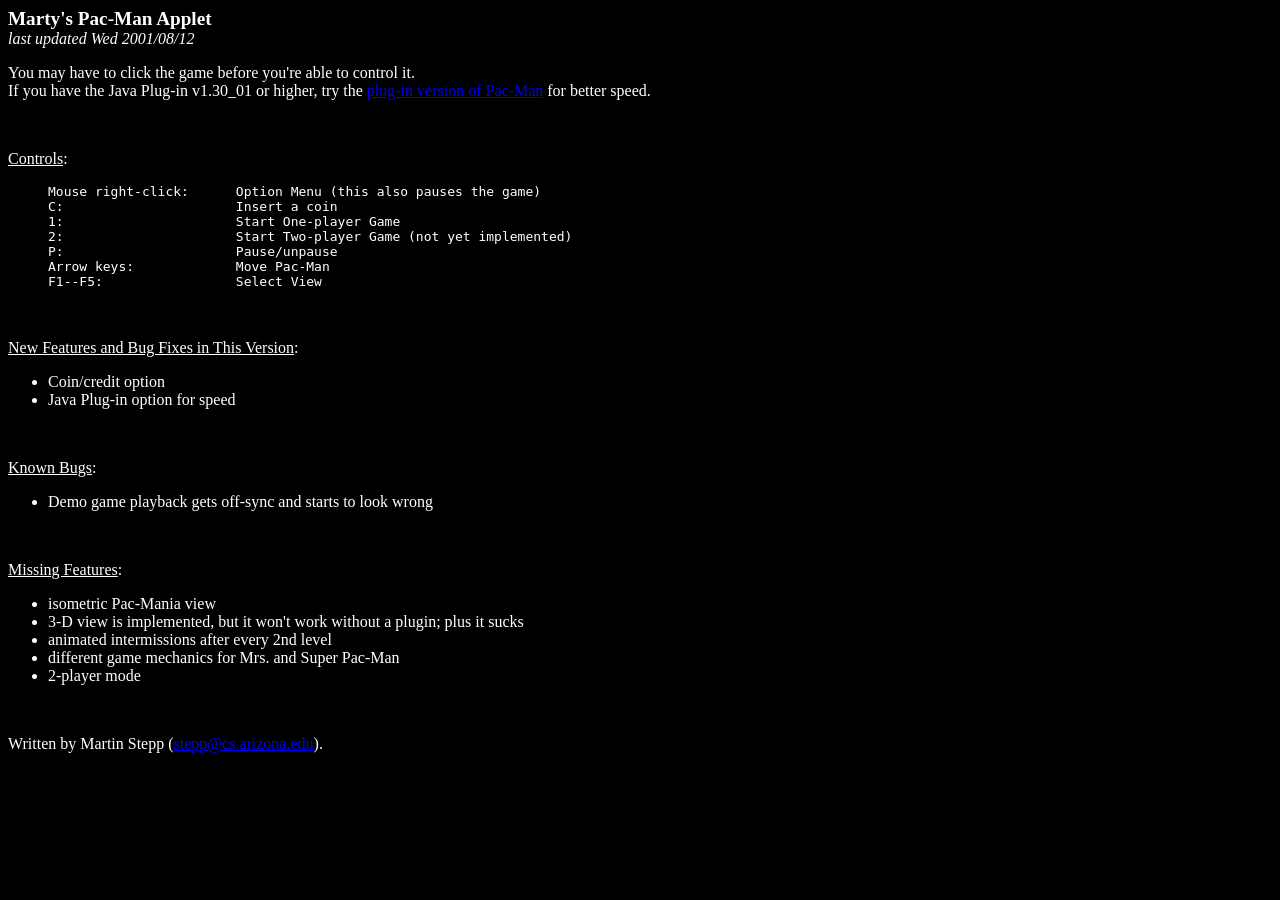
<file: hw8/hw8-task3/web/index.html>
<HTML>
<BODY bgcolor="#000000" text="#FFFFFF">
<APPLET ARCHIVE="PacMan.jar" CODE="PacManApplet.class" WIDTH=224 HEIGHT=288>
<PARAM NAME="foo" VALUE="bar"></PARAM>
</APPLET>

<P><big><b>Marty's Pac-Man Applet</b></big><br>
<i>last updated Wed 2001/08/12</i></P>
<P>You may have to click the game before you're able to control it.<br>
If you have the Java Plug-in v1.30_01 or higher, try the <a href="index3d.html">plug-in version of Pac-Man</a> for better speed.</P>

<P>&nbsp;</P>

<P><u>Controls</u>:<blockquote><pre>
Mouse right-click:	Option Menu (this also pauses the game)
C:                	Insert a coin
1:                	Start One-player Game
2:                	Start Two-player Game (not yet implemented)
P:                	Pause/unpause
Arrow keys:       	Move Pac-Man
F1--F5:           	Select View
</blockquote></pre>

<P>&nbsp;</P>

<P><u>New Features and Bug Fixes in This Version</u>:</P>
<ul>
<li>Coin/credit option</li>
<li>Java Plug-in option for speed</li>
</ul>

<P>&nbsp;</P>

<P><u>Known Bugs</u>:</P>
<ul>
<li>Demo game playback gets off-sync and starts to look wrong</li>
</ul>

<P>&nbsp;</P>

<P><u>Missing Features</u>:</P>
<ul>
<li>isometric Pac-Mania view</li>
<li>3-D view is implemented, but it won't work without a plugin; plus it sucks</li>
<li>animated intermissions after every 2nd level</li>
<li>different game mechanics for Mrs. and Super Pac-Man</li>
<li>2-player mode</li>
</ul>

<P>&nbsp;</P>

<P>Written by Martin Stepp (<a href="mailto:stepp@cs.arizona.edu">stepp@cs.arizona.edu</a>).</P>
</BODY>
</HTML>
</file>
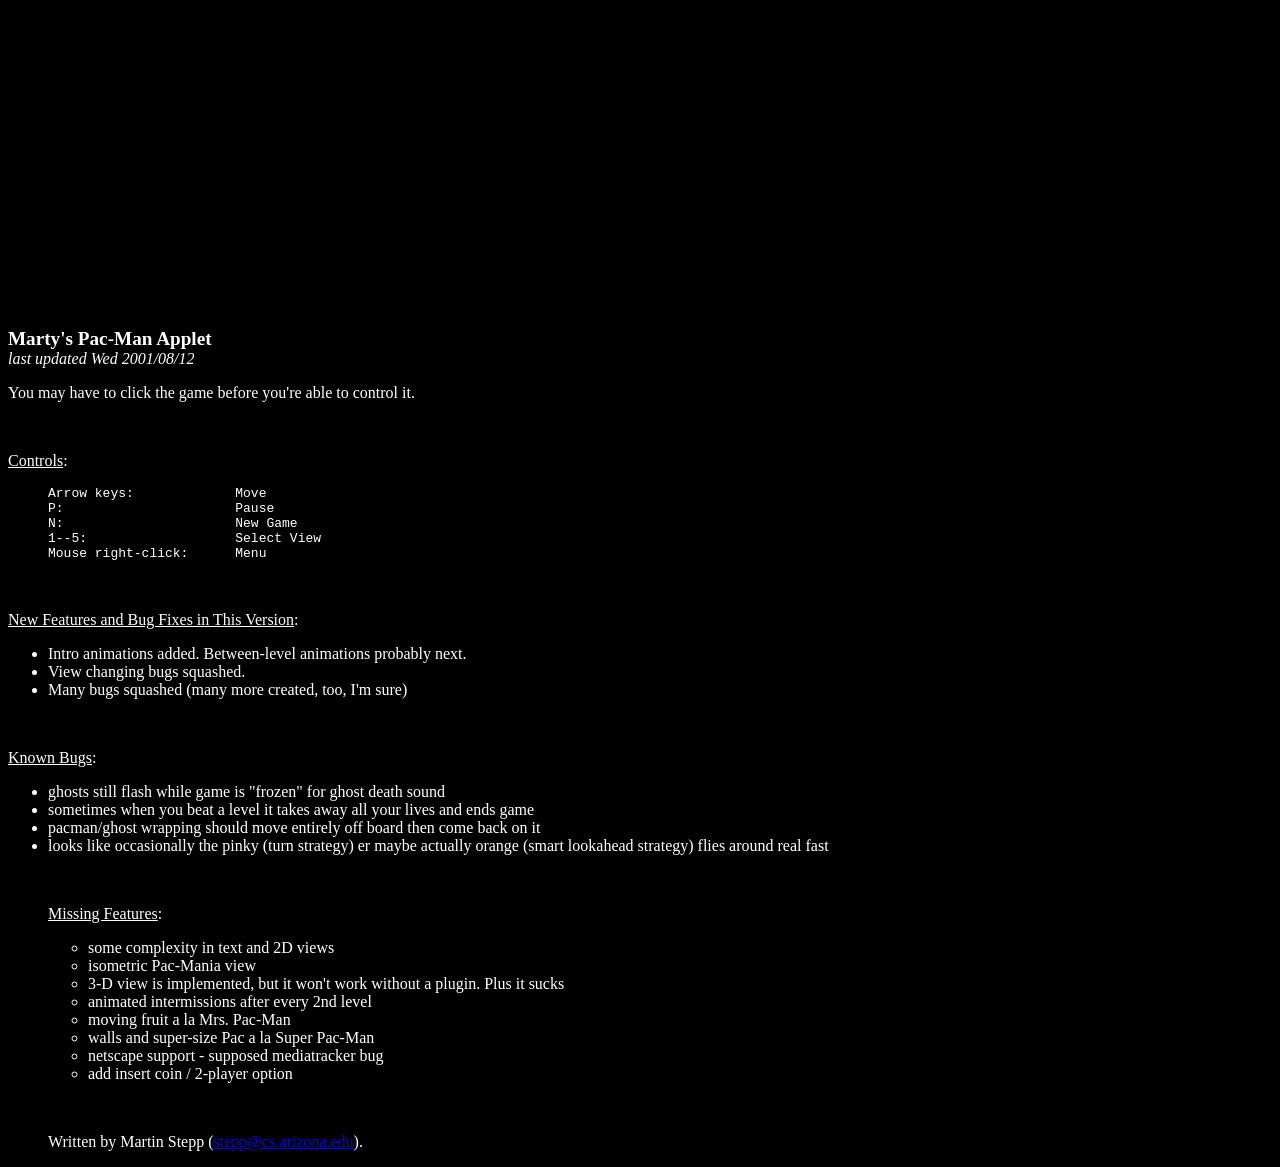
<file: hw8/hw8-task3/web/index3d.html>
<HTML>
<BODY bgcolor="#000000" text="#FFFFFF">
<!--"CONVERTED_APPLET"-->
<!-- HTML CONVERTER -->
<OBJECT classid="clsid:E19F9330-3110-11d4-991C-005004D3B3DB"
WIDTH = 224 HEIGHT = 304  codebase="http://java.sun.com/products/plugin/1.3.0_01/jinstall-130_01-win32.cab#Version=1,3,0,1">
<PARAM NAME = CODE VALUE = "PacManApplet.class" >
<PARAM NAME = ARCHIVE VALUE = "PacMan.jar" >

<PARAM NAME="type" VALUE="application/x-java-applet;jpi-version=1.3.0_01">
<PARAM NAME="scriptable" VALUE="false">
<PARAM NAME = "allow3Dview" VALUE ="true">
<COMMENT>
<EMBED type="application/x-java-applet;jpi-version=1.3.0_01"  CODE = "PacManApplet.class" ARCHIVE = "PacMan.jar" WIDTH = 224 HEIGHT = 304 allow3Dview = "true"  scriptable=false pluginspage="http://java.sun.com/products/plugin/1.3.0_01/plugin-install.html"><NOEMBED>
</PARAM>
</NOEMBED>
</EMBED>
</COMMENT>
</OBJECT>

<!--
<APPLET CODE = "PacManApplet.class" ARCHIVE = "PacMan.jar" WIDTH = 224 HEIGHT = 304>
<PARAM NAME = "allow3Dview" VALUE ="true">
</PARAM>

</APPLET>
-->


<!--"END_CONVERTED_APPLET"-->


<P><big><b>Marty's Pac-Man Applet</b></big><br>
<i>last updated Wed 2001/08/12</i></P>
<P>You may have to click the game before you're able to control it.</P>

<P>&nbsp;</P>

<P><u>Controls</u>:<blockquote><pre>
Arrow keys:       	Move
P:                	Pause
N:                	New Game
1--5:             	Select View
Mouse right-click:	Menu
</blockquote></pre>

<P>&nbsp;</P>

<P><u>New Features and Bug Fixes in This Version</u>:</P>
<ul>
<li>Intro animations added.  Between-level animations probably next.</li>
<li>View changing bugs squashed.</li>
<li>Many bugs squashed (many more created, too, I'm sure)</li>
</ul>

<P>&nbsp;</P>

<P><u>Known Bugs</u>:</P>
<ul>
<li>ghosts still flash while game is "frozen" for ghost death sound</li>
<li>sometimes when you beat a level it takes away all your lives and ends game</li>
<li>pacman/ghost wrapping should move entirely off board then come back on it</li>
<li>looks like occasionally the pinky (turn strategy) er maybe actually orange (smart lookahead strategy) flies around real fast</li>

<P>&nbsp;</P>

<P><u>Missing Features</u>:</P>
<ul>
<li>some complexity in text and 2D views</li>
<li>isometric Pac-Mania view</li>
<li>3-D view is implemented, but it won't work without a plugin.  Plus it sucks</li>
<li>animated intermissions after every 2nd level</li>
<li>moving fruit a la Mrs. Pac-Man</li>
<li>walls and super-size Pac a la Super Pac-Man</li>
<li>netscape support - supposed mediatracker bug</li>
<li>add insert coin / 2-player option</li>
</ul>

<P>&nbsp;</P>

<P>Written by Martin Stepp (<a href="mailto:stepp@cs.arizona.edu">stepp@cs.arizona.edu</a>).</P>
</BODY>
</HTML>
</file>
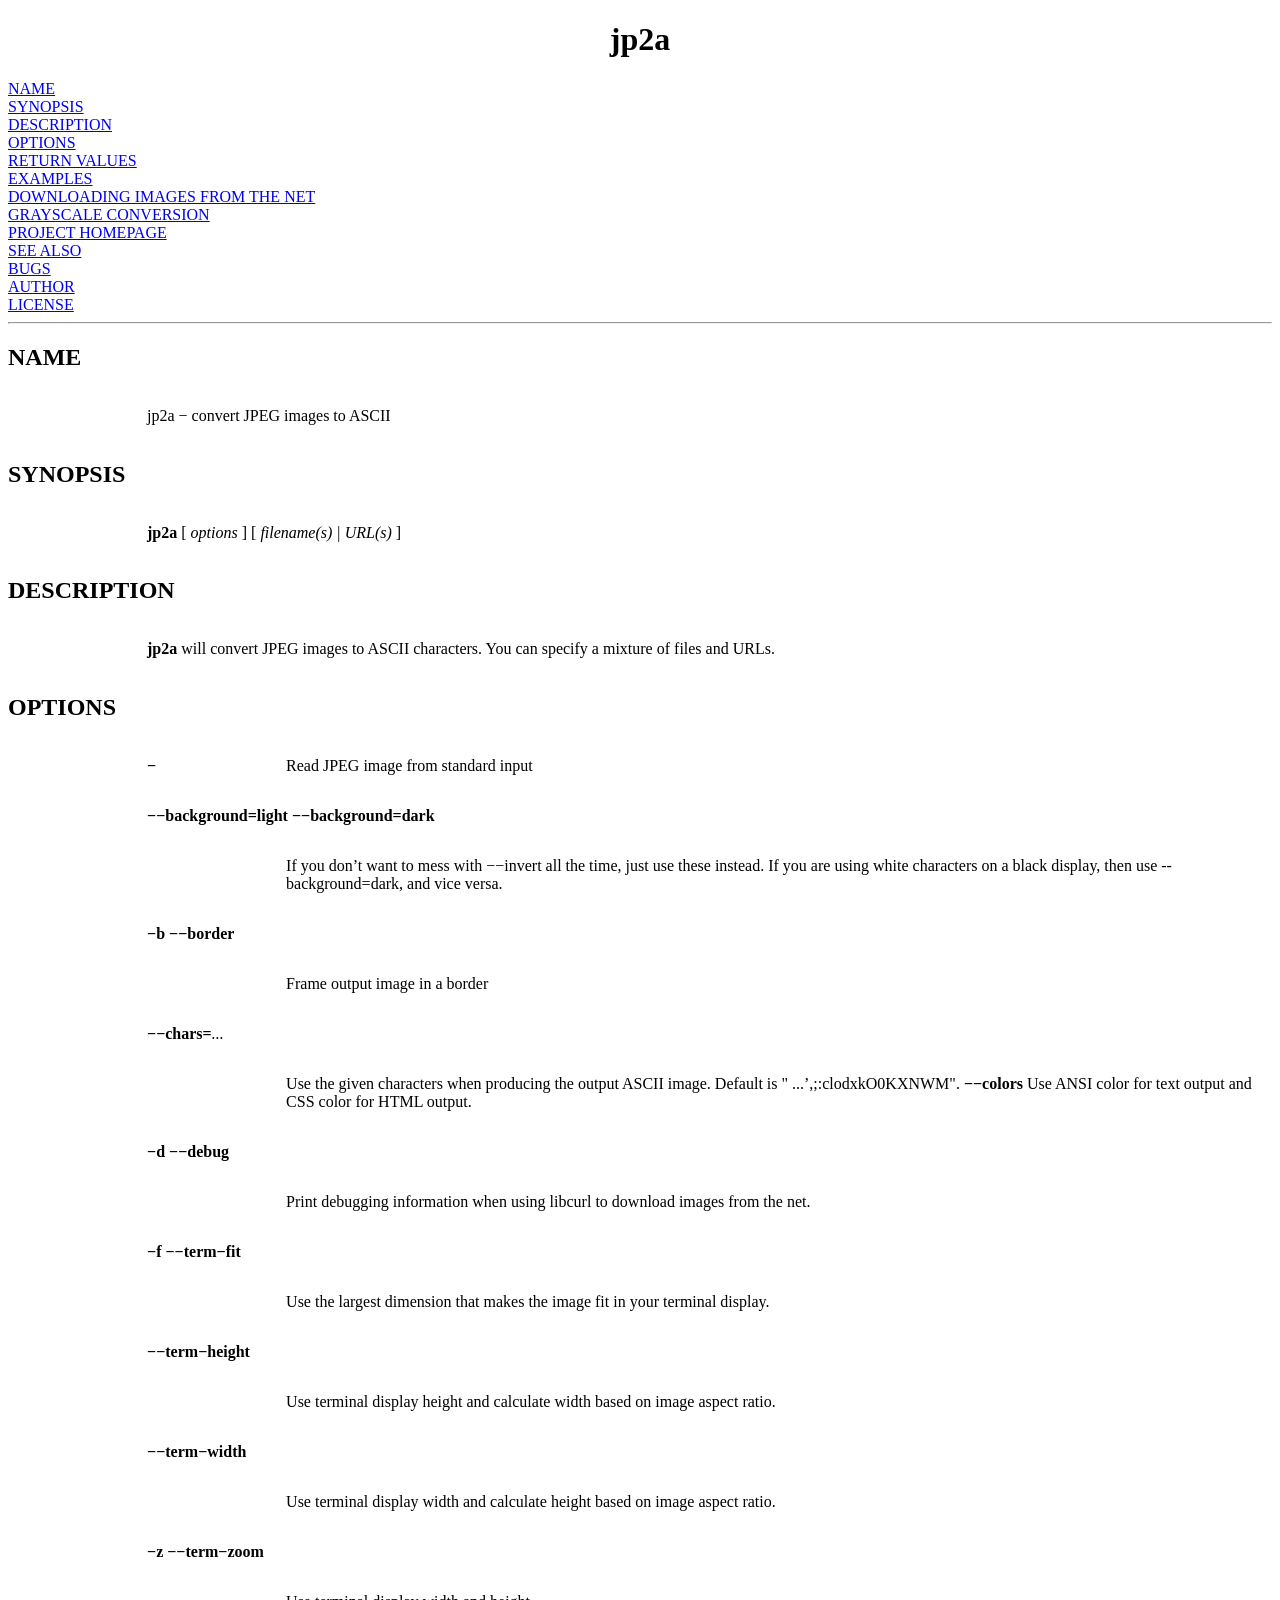
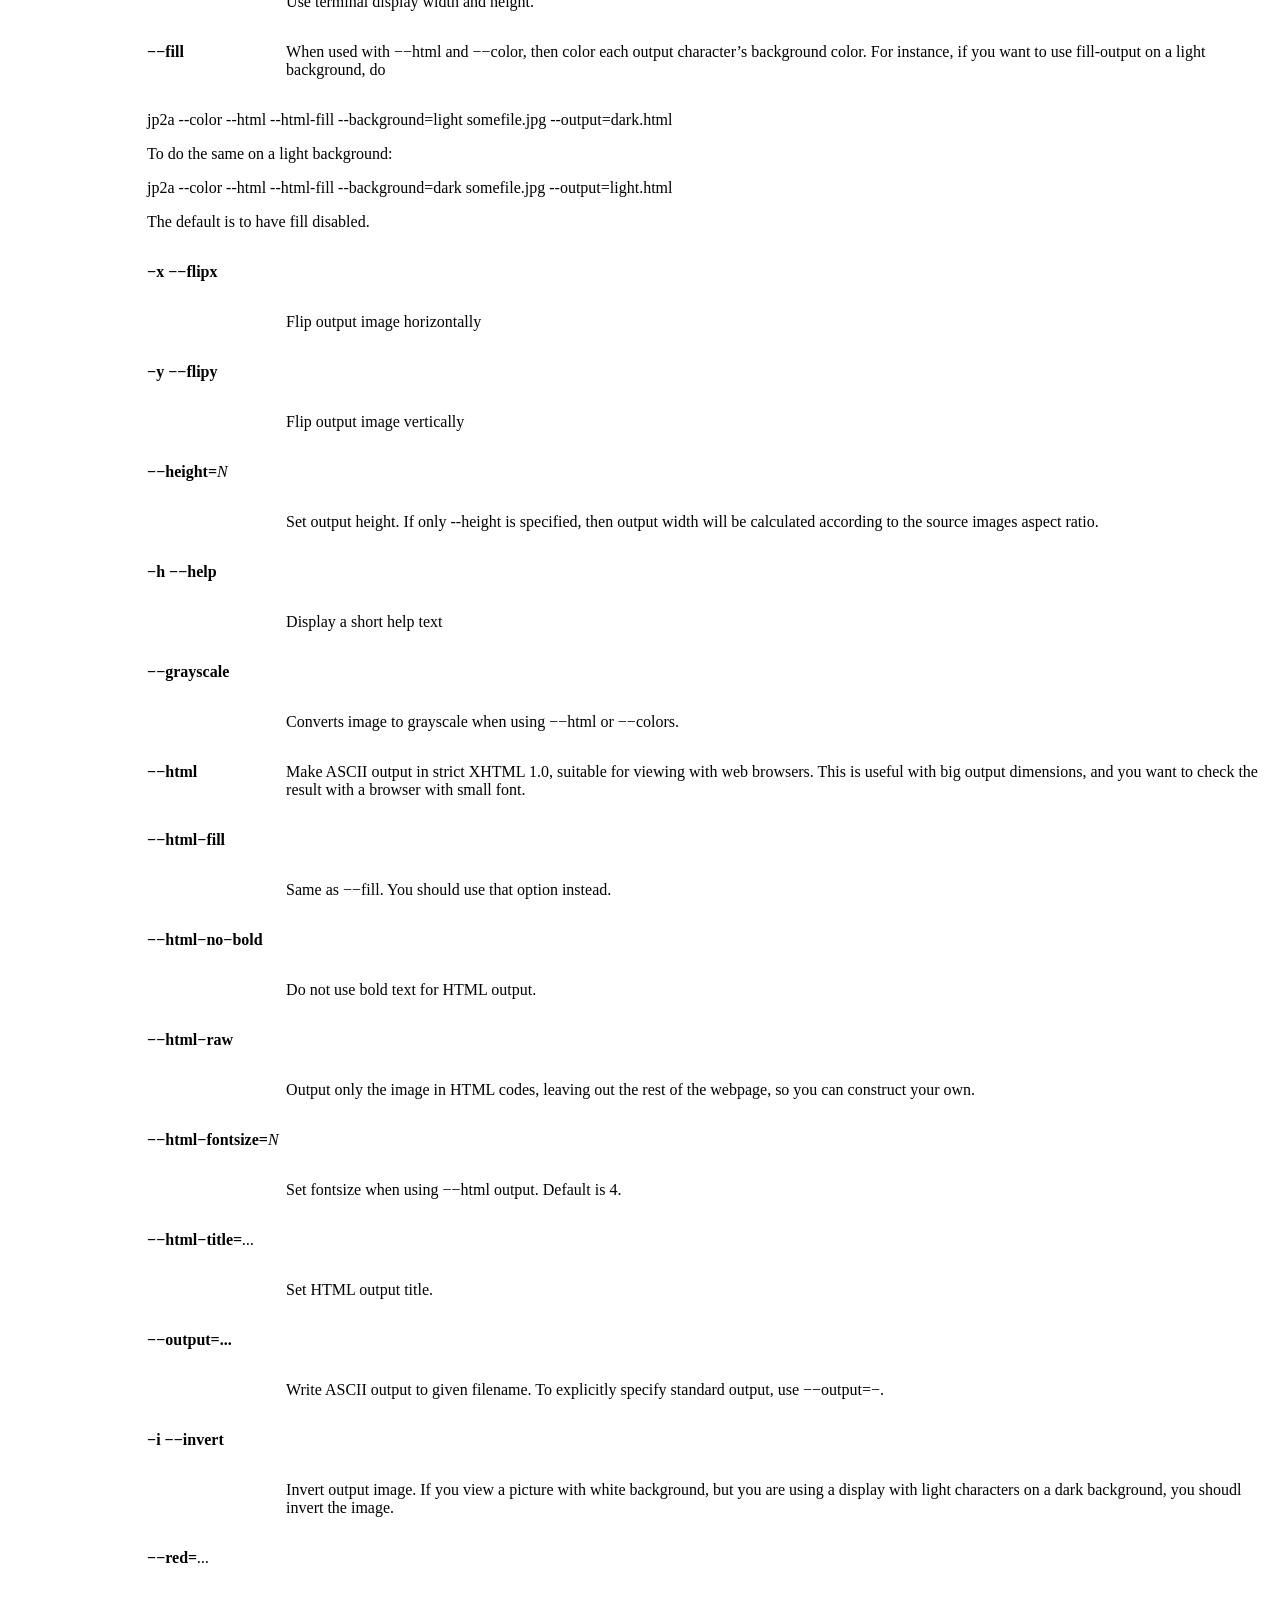
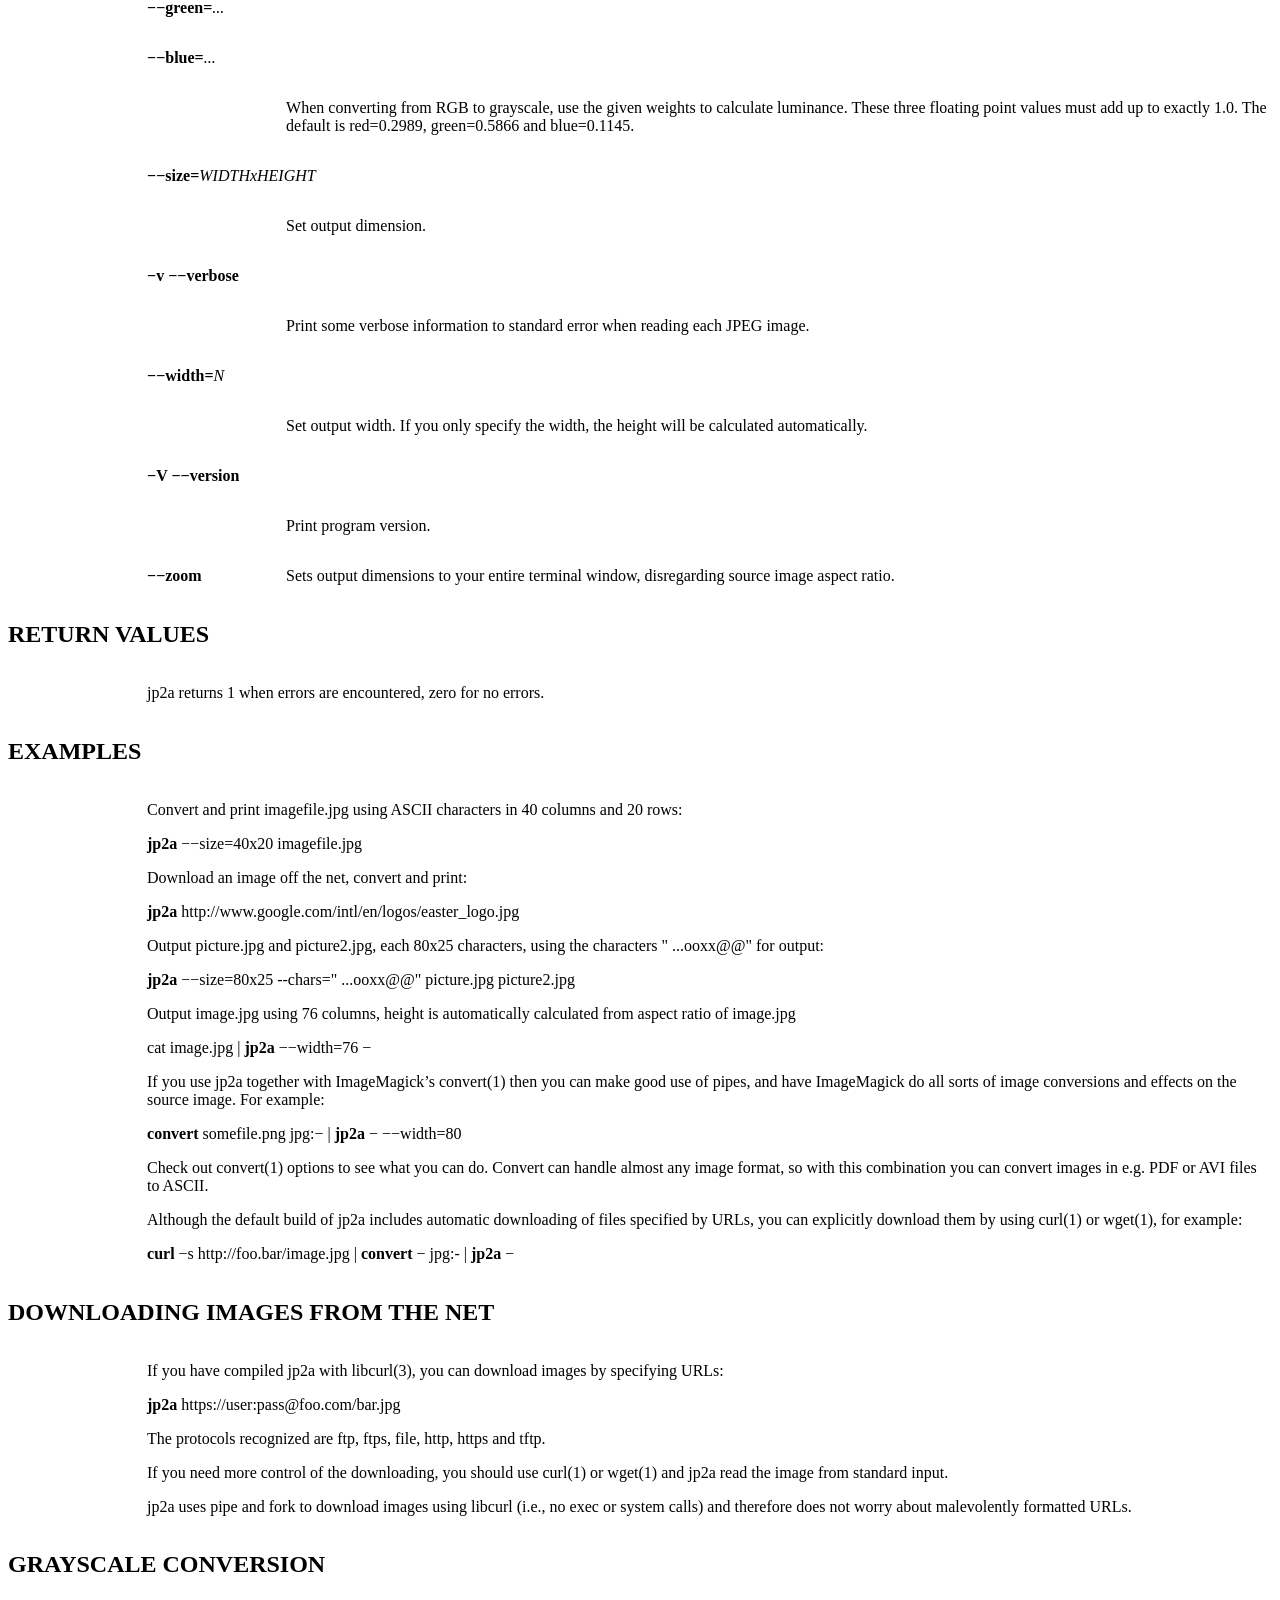
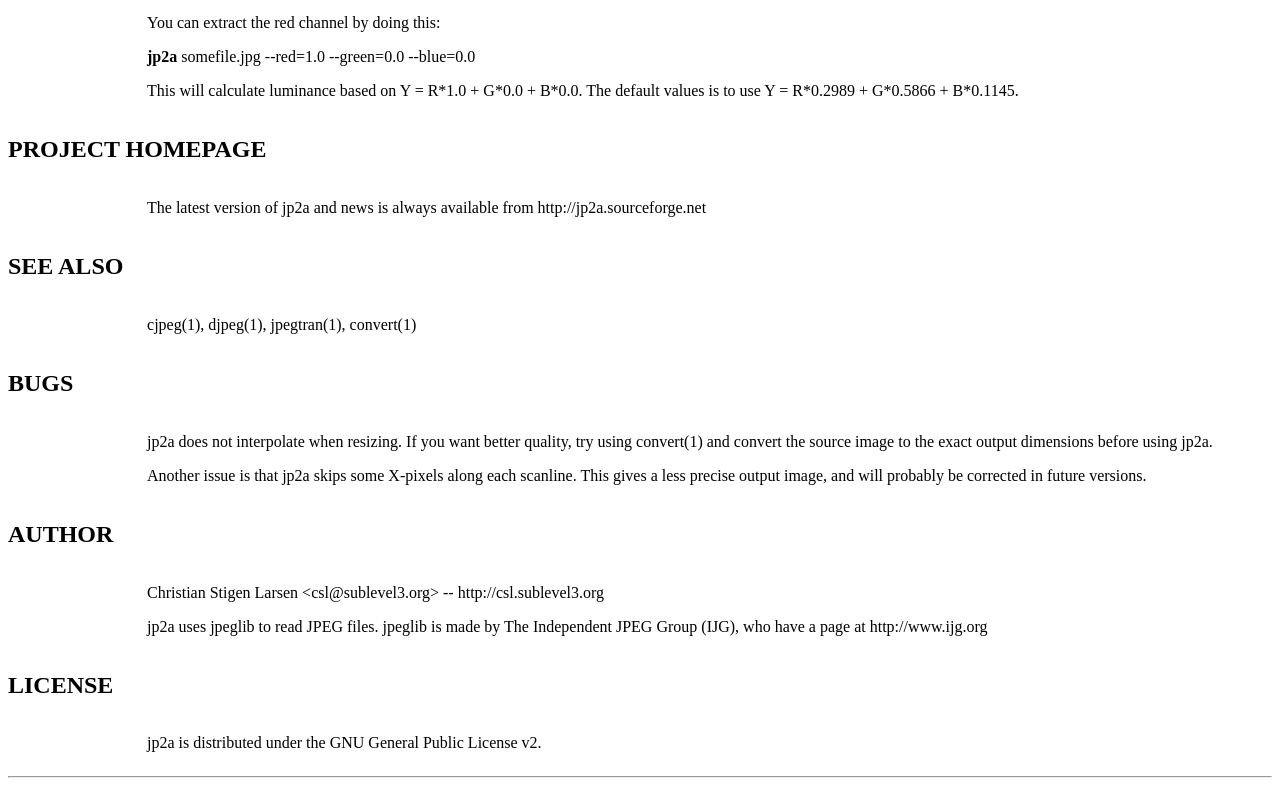
<file: hw8/jp2a-1.0.6/man/jp2a.html>
<!-- Creator     : groff version 1.19.1 -->
<!-- CreationDate: Mon Sep  4 13:51:17 2006 -->
<!DOCTYPE html PUBLIC "-//W3C//DTD HTML 4.01 Transitional//EN"
"http://www.w3.org/TR/html4/loose.dtd">
<html>
<head>
<meta name="generator" content="groff -Thtml, see www.gnu.org">
<meta http-equiv="Content-Type" content="text/html; charset=US-ASCII">
<meta name="Content-Style" content="text/css">
<title>jp2a</title>
</head>
<body>

<h1 align=center>jp2a</h1>
<a href="#NAME">NAME</a><br>
<a href="#SYNOPSIS">SYNOPSIS</a><br>
<a href="#DESCRIPTION">DESCRIPTION</a><br>
<a href="#OPTIONS">OPTIONS</a><br>
<a href="#RETURN VALUES">RETURN VALUES</a><br>
<a href="#EXAMPLES">EXAMPLES</a><br>
<a href="#DOWNLOADING IMAGES FROM THE NET">DOWNLOADING IMAGES FROM THE NET</a><br>
<a href="#GRAYSCALE CONVERSION">GRAYSCALE CONVERSION</a><br>
<a href="#PROJECT HOMEPAGE">PROJECT HOMEPAGE</a><br>
<a href="#SEE ALSO">SEE ALSO</a><br>
<a href="#BUGS">BUGS</a><br>
<a href="#AUTHOR">AUTHOR</a><br>
<a href="#LICENSE">LICENSE</a><br>

<hr>
<a name="NAME"></a>
<h2>NAME</h2>
<!-- INDENTATION -->
<table width="100%" border=0 rules="none" frame="void"
       cols="2" cellspacing="0" cellpadding="0">
<tr valign="top" align="left">
<td width="11%"></td>
<td width="89%">
<p>jp2a &minus; convert JPEG images to ASCII</p>
</td>
</table>
<a name="SYNOPSIS"></a>
<h2>SYNOPSIS</h2>
<!-- INDENTATION -->
<table width="100%" border=0 rules="none" frame="void"
       cols="2" cellspacing="0" cellpadding="0">
<tr valign="top" align="left">
<td width="11%"></td>
<td width="89%">
<p><b>jp2a</b> [ <i>options</i> ] [ <i>filename(s) |
URL(s)</i> ]</p>
</td>
</table>
<a name="DESCRIPTION"></a>
<h2>DESCRIPTION</h2>
<!-- INDENTATION -->
<table width="100%" border=0 rules="none" frame="void"
       cols="2" cellspacing="0" cellpadding="0">
<tr valign="top" align="left">
<td width="11%"></td>
<td width="89%">
<p><b>jp2a</b> will convert JPEG images to ASCII characters.
You can specify a mixture of files and URLs.</p>
</td>
</table>
<a name="OPTIONS"></a>
<h2>OPTIONS</h2>
<!-- TABS -->
<table width="100%" border=0 rules="none" frame="void"
       cols="5" cellspacing="0" cellpadding="0">
<tr valign="top" align="left">
<td width="11%"></td>
<td width="1%">

<p><b>&minus;</b></p>
</td>
<td width="10%"></td>
<td width="53%">

<p>Read JPEG image from standard input</p>
</td>
<td width="25%">
</td>
</table>
<!-- INDENTATION -->
<table width="100%" border=0 rules="none" frame="void"
       cols="2" cellspacing="0" cellpadding="0">
<tr valign="top" align="left">
<td width="11%"></td>
<td width="89%">
<p><b>&minus;&minus;background=light
&minus;&minus;background=dark</b></p></td>
</table>
<!-- INDENTATION -->
<table width="100%" border=0 rules="none" frame="void"
       cols="2" cellspacing="0" cellpadding="0">
<tr valign="top" align="left">
<td width="22%"></td>
<td width="78%">
<p>If you don&rsquo;t want to mess with &minus;&minus;invert
all the time, just use these instead. If you are using white
characters on a black display, then use --background=dark,
and vice versa.</p>
</td>
</table>
<!-- INDENTATION -->
<table width="100%" border=0 rules="none" frame="void"
       cols="2" cellspacing="0" cellpadding="0">
<tr valign="top" align="left">
<td width="11%"></td>
<td width="89%">
<p><b>&minus;b &minus;&minus;border</b></p></td>
</table>
<!-- INDENTATION -->
<table width="100%" border=0 rules="none" frame="void"
       cols="2" cellspacing="0" cellpadding="0">
<tr valign="top" align="left">
<td width="22%"></td>
<td width="78%">
<p>Frame output image in a border</p>
</td>
</table>
<!-- INDENTATION -->
<table width="100%" border=0 rules="none" frame="void"
       cols="2" cellspacing="0" cellpadding="0">
<tr valign="top" align="left">
<td width="11%"></td>
<td width="89%">
<p><b>&minus;&minus;chars=</b><i>...</i></p></td>
</table>
<!-- INDENTATION -->
<table width="100%" border=0 rules="none" frame="void"
       cols="2" cellspacing="0" cellpadding="0">
<tr valign="top" align="left">
<td width="22%"></td>
<td width="78%">
<p>Use the given characters when producing the output ASCII
image. Default is &quot; ...&rsquo;,;:clodxkO0KXNWM&quot;.
<b>&minus;&minus;colors</b> Use ANSI color for text output
and CSS color for HTML output.</p>
</td>
</table>
<!-- INDENTATION -->
<table width="100%" border=0 rules="none" frame="void"
       cols="2" cellspacing="0" cellpadding="0">
<tr valign="top" align="left">
<td width="11%"></td>
<td width="89%">
<p><b>&minus;d &minus;&minus;debug</b></p></td>
</table>
<!-- INDENTATION -->
<table width="100%" border=0 rules="none" frame="void"
       cols="2" cellspacing="0" cellpadding="0">
<tr valign="top" align="left">
<td width="22%"></td>
<td width="78%">
<p>Print debugging information when using libcurl to
download images from the net.</p>
</td>
</table>
<!-- INDENTATION -->
<table width="100%" border=0 rules="none" frame="void"
       cols="2" cellspacing="0" cellpadding="0">
<tr valign="top" align="left">
<td width="11%"></td>
<td width="89%">
<p><b>&minus;f &minus;&minus;term&minus;fit</b></p></td>
</table>
<!-- INDENTATION -->
<table width="100%" border=0 rules="none" frame="void"
       cols="2" cellspacing="0" cellpadding="0">
<tr valign="top" align="left">
<td width="22%"></td>
<td width="78%">
<p>Use the largest dimension that makes the image fit in
your terminal display.</p>
</td>
</table>
<!-- INDENTATION -->
<table width="100%" border=0 rules="none" frame="void"
       cols="2" cellspacing="0" cellpadding="0">
<tr valign="top" align="left">
<td width="11%"></td>
<td width="89%">
<p><b>&minus;&minus;term&minus;height</b></p></td>
</table>
<!-- INDENTATION -->
<table width="100%" border=0 rules="none" frame="void"
       cols="2" cellspacing="0" cellpadding="0">
<tr valign="top" align="left">
<td width="22%"></td>
<td width="78%">
<p>Use terminal display height and calculate width based on
image aspect ratio.</p>
</td>
</table>
<!-- INDENTATION -->
<table width="100%" border=0 rules="none" frame="void"
       cols="2" cellspacing="0" cellpadding="0">
<tr valign="top" align="left">
<td width="11%"></td>
<td width="89%">
<p><b>&minus;&minus;term&minus;width</b></p></td>
</table>
<!-- INDENTATION -->
<table width="100%" border=0 rules="none" frame="void"
       cols="2" cellspacing="0" cellpadding="0">
<tr valign="top" align="left">
<td width="22%"></td>
<td width="78%">
<p>Use terminal display width and calculate height based on
image aspect ratio.</p>
</td>
</table>
<!-- INDENTATION -->
<table width="100%" border=0 rules="none" frame="void"
       cols="2" cellspacing="0" cellpadding="0">
<tr valign="top" align="left">
<td width="11%"></td>
<td width="89%">
<p><b>&minus;z &minus;&minus;term&minus;zoom</b></p></td>
</table>
<!-- INDENTATION -->
<table width="100%" border=0 rules="none" frame="void"
       cols="2" cellspacing="0" cellpadding="0">
<tr valign="top" align="left">
<td width="22%"></td>
<td width="78%">
<p>Use terminal display width and height.</p>
</td>
</table>
<!-- TABS -->
<table width="100%" border=0 rules="none" frame="void"
       cols="4" cellspacing="0" cellpadding="0">
<tr valign="top" align="left">
<td width="11%"></td>
<td width="9%">

<p><b>&minus;&minus;fill</b></p>
</td>
<td width="2%"></td>
<td width="78%">

<p>When used with &minus;&minus;html and
&minus;&minus;color, then color each output
character&rsquo;s background color. For instance, if you
want to use fill-output on a light background, do</p>
</td>
</table>
<!-- INDENTATION -->
<table width="100%" border=0 rules="none" frame="void"
       cols="2" cellspacing="0" cellpadding="0">
<tr valign="top" align="left">
<td width="11%"></td>
<td width="89%">
<p>jp2a --color --html --html-fill --background=light
somefile.jpg --output=dark.html</p>
<!-- INDENTATION -->
<p>To do the same on a light background:</p>
<!-- INDENTATION -->
<p>jp2a --color --html --html-fill --background=dark
somefile.jpg --output=light.html</p>
<!-- INDENTATION -->
<p>The default is to have fill disabled.</p>
</td>
</table>
<!-- INDENTATION -->
<table width="100%" border=0 rules="none" frame="void"
       cols="2" cellspacing="0" cellpadding="0">
<tr valign="top" align="left">
<td width="11%"></td>
<td width="89%">
<p><b>&minus;x &minus;&minus;flipx</b></p></td>
</table>
<!-- INDENTATION -->
<table width="100%" border=0 rules="none" frame="void"
       cols="2" cellspacing="0" cellpadding="0">
<tr valign="top" align="left">
<td width="22%"></td>
<td width="78%">
<p>Flip output image horizontally</p>
</td>
</table>
<!-- INDENTATION -->
<table width="100%" border=0 rules="none" frame="void"
       cols="2" cellspacing="0" cellpadding="0">
<tr valign="top" align="left">
<td width="11%"></td>
<td width="89%">
<p><b>&minus;y &minus;&minus;flipy</b></p></td>
</table>
<!-- INDENTATION -->
<table width="100%" border=0 rules="none" frame="void"
       cols="2" cellspacing="0" cellpadding="0">
<tr valign="top" align="left">
<td width="22%"></td>
<td width="78%">
<p>Flip output image vertically</p>
</td>
</table>
<!-- INDENTATION -->
<table width="100%" border=0 rules="none" frame="void"
       cols="2" cellspacing="0" cellpadding="0">
<tr valign="top" align="left">
<td width="11%"></td>
<td width="89%">
<p><b>&minus;&minus;height=</b><i>N</i></p></td>
</table>
<!-- INDENTATION -->
<table width="100%" border=0 rules="none" frame="void"
       cols="2" cellspacing="0" cellpadding="0">
<tr valign="top" align="left">
<td width="22%"></td>
<td width="78%">
<p>Set output height. If only --height is specified, then
output width will be calculated according to the source
images aspect ratio.</p>
</td>
</table>
<!-- INDENTATION -->
<table width="100%" border=0 rules="none" frame="void"
       cols="2" cellspacing="0" cellpadding="0">
<tr valign="top" align="left">
<td width="11%"></td>
<td width="89%">
<p><b>&minus;h &minus;&minus;help</b></p></td>
</table>
<!-- INDENTATION -->
<table width="100%" border=0 rules="none" frame="void"
       cols="2" cellspacing="0" cellpadding="0">
<tr valign="top" align="left">
<td width="22%"></td>
<td width="78%">
<p>Display a short help text</p>
</td>
</table>
<!-- INDENTATION -->
<table width="100%" border=0 rules="none" frame="void"
       cols="2" cellspacing="0" cellpadding="0">
<tr valign="top" align="left">
<td width="11%"></td>
<td width="89%">
<p><b>&minus;&minus;grayscale</b></p></td>
</table>
<!-- INDENTATION -->
<table width="100%" border=0 rules="none" frame="void"
       cols="2" cellspacing="0" cellpadding="0">
<tr valign="top" align="left">
<td width="22%"></td>
<td width="78%">
<p>Converts image to grayscale when using &minus;&minus;html
or &minus;&minus;colors.</p>
</td>
</table>
<!-- TABS -->
<table width="100%" border=0 rules="none" frame="void"
       cols="4" cellspacing="0" cellpadding="0">
<tr valign="top" align="left">
<td width="11%"></td>
<td width="9%">

<p><b>&minus;&minus;html</b></p>
</td>
<td width="2%"></td>
<td width="78%">

<p>Make ASCII output in strict XHTML 1.0, suitable for
viewing with web browsers. This is useful with big output
dimensions, and you want to check the result with a browser
with small font.</p>
</td>
</table>
<!-- INDENTATION -->
<table width="100%" border=0 rules="none" frame="void"
       cols="2" cellspacing="0" cellpadding="0">
<tr valign="top" align="left">
<td width="11%"></td>
<td width="89%">
<p><b>&minus;&minus;html&minus;fill</b></p></td>
</table>
<!-- INDENTATION -->
<table width="100%" border=0 rules="none" frame="void"
       cols="2" cellspacing="0" cellpadding="0">
<tr valign="top" align="left">
<td width="22%"></td>
<td width="78%">
<p>Same as &minus;&minus;fill. You should use that option
instead.</p>
</td>
</table>
<!-- INDENTATION -->
<table width="100%" border=0 rules="none" frame="void"
       cols="2" cellspacing="0" cellpadding="0">
<tr valign="top" align="left">
<td width="11%"></td>
<td width="89%">
<p><b>&minus;&minus;html&minus;no&minus;bold</b></p></td>
</table>
<!-- INDENTATION -->
<table width="100%" border=0 rules="none" frame="void"
       cols="2" cellspacing="0" cellpadding="0">
<tr valign="top" align="left">
<td width="22%"></td>
<td width="78%">
<p>Do not use bold text for HTML output.</p>
</td>
</table>
<!-- INDENTATION -->
<table width="100%" border=0 rules="none" frame="void"
       cols="2" cellspacing="0" cellpadding="0">
<tr valign="top" align="left">
<td width="11%"></td>
<td width="89%">
<p><b>&minus;&minus;html&minus;raw</b></p></td>
</table>
<!-- INDENTATION -->
<table width="100%" border=0 rules="none" frame="void"
       cols="2" cellspacing="0" cellpadding="0">
<tr valign="top" align="left">
<td width="22%"></td>
<td width="78%">
<p>Output only the image in HTML codes, leaving out the rest
of the webpage, so you can construct your own.</p>
</td>
</table>
<!-- INDENTATION -->
<table width="100%" border=0 rules="none" frame="void"
       cols="2" cellspacing="0" cellpadding="0">
<tr valign="top" align="left">
<td width="11%"></td>
<td width="89%">

<p><b>&minus;&minus;html&minus;fontsize=</b><i>N</i></p></td>
</table>
<!-- INDENTATION -->
<table width="100%" border=0 rules="none" frame="void"
       cols="2" cellspacing="0" cellpadding="0">
<tr valign="top" align="left">
<td width="22%"></td>
<td width="78%">
<p>Set fontsize when using &minus;&minus;html output.
Default is 4.</p>
</td>
</table>
<!-- INDENTATION -->
<table width="100%" border=0 rules="none" frame="void"
       cols="2" cellspacing="0" cellpadding="0">
<tr valign="top" align="left">
<td width="11%"></td>
<td width="89%">

<p><b>&minus;&minus;html&minus;title=</b><i>...</i></p></td>
</table>
<!-- INDENTATION -->
<table width="100%" border=0 rules="none" frame="void"
       cols="2" cellspacing="0" cellpadding="0">
<tr valign="top" align="left">
<td width="22%"></td>
<td width="78%">
<p>Set HTML output title.</p>
</td>
</table>
<!-- INDENTATION -->
<table width="100%" border=0 rules="none" frame="void"
       cols="2" cellspacing="0" cellpadding="0">
<tr valign="top" align="left">
<td width="11%"></td>
<td width="89%">
<p><b>&minus;&minus;output=...</b></p></td>
</table>
<!-- INDENTATION -->
<table width="100%" border=0 rules="none" frame="void"
       cols="2" cellspacing="0" cellpadding="0">
<tr valign="top" align="left">
<td width="22%"></td>
<td width="78%">
<p>Write ASCII output to given filename. To explicitly
specify standard output, use
&minus;&minus;output=&minus;.</p>
</td>
</table>
<!-- INDENTATION -->
<table width="100%" border=0 rules="none" frame="void"
       cols="2" cellspacing="0" cellpadding="0">
<tr valign="top" align="left">
<td width="11%"></td>
<td width="89%">
<p><b>&minus;i &minus;&minus;invert</b></p></td>
</table>
<!-- INDENTATION -->
<table width="100%" border=0 rules="none" frame="void"
       cols="2" cellspacing="0" cellpadding="0">
<tr valign="top" align="left">
<td width="22%"></td>
<td width="78%">
<p>Invert output image. If you view a picture with white
background, but you are using a display with light
characters on a dark background, you shoudl invert the
image.</p>
</td>
</table>
<!-- INDENTATION -->
<table width="100%" border=0 rules="none" frame="void"
       cols="2" cellspacing="0" cellpadding="0">
<tr valign="top" align="left">
<td width="11%"></td>
<td width="89%">
<p><b>&minus;&minus;red=</b><i>...</i></p></td>
</table>
<!-- INDENTATION -->
<table width="100%" border=0 rules="none" frame="void"
       cols="2" cellspacing="0" cellpadding="0">
<tr valign="top" align="left">
<td width="11%"></td>
<td width="89%">
<p><b>&minus;&minus;green=</b><i>...</i></p></td>
</table>
<!-- INDENTATION -->
<table width="100%" border=0 rules="none" frame="void"
       cols="2" cellspacing="0" cellpadding="0">
<tr valign="top" align="left">
<td width="11%"></td>
<td width="89%">
<p><b>&minus;&minus;blue=</b><i>...</i></p></td>
</table>
<!-- INDENTATION -->
<table width="100%" border=0 rules="none" frame="void"
       cols="2" cellspacing="0" cellpadding="0">
<tr valign="top" align="left">
<td width="22%"></td>
<td width="78%">
<p>When converting from RGB to grayscale, use the given
weights to calculate luminance. These three floating point
values must add up to exactly 1.0. The default is
red=0.2989, green=0.5866 and blue=0.1145.</p>
</td>
</table>
<!-- INDENTATION -->
<table width="100%" border=0 rules="none" frame="void"
       cols="2" cellspacing="0" cellpadding="0">
<tr valign="top" align="left">
<td width="11%"></td>
<td width="89%">
<p><b>&minus;&minus;size=</b><i>WIDTHxHEIGHT</i></p></td>
</table>
<!-- INDENTATION -->
<table width="100%" border=0 rules="none" frame="void"
       cols="2" cellspacing="0" cellpadding="0">
<tr valign="top" align="left">
<td width="22%"></td>
<td width="78%">
<p>Set output dimension.</p>
</td>
</table>
<!-- INDENTATION -->
<table width="100%" border=0 rules="none" frame="void"
       cols="2" cellspacing="0" cellpadding="0">
<tr valign="top" align="left">
<td width="11%"></td>
<td width="89%">
<p><b>&minus;v &minus;&minus;verbose</b></p></td>
</table>
<!-- INDENTATION -->
<table width="100%" border=0 rules="none" frame="void"
       cols="2" cellspacing="0" cellpadding="0">
<tr valign="top" align="left">
<td width="22%"></td>
<td width="78%">
<p>Print some verbose information to standard error when
reading each JPEG image.</p>
</td>
</table>
<!-- INDENTATION -->
<table width="100%" border=0 rules="none" frame="void"
       cols="2" cellspacing="0" cellpadding="0">
<tr valign="top" align="left">
<td width="11%"></td>
<td width="89%">
<p><b>&minus;&minus;width=</b><i>N</i></p></td>
</table>
<!-- INDENTATION -->
<table width="100%" border=0 rules="none" frame="void"
       cols="2" cellspacing="0" cellpadding="0">
<tr valign="top" align="left">
<td width="22%"></td>
<td width="78%">
<p>Set output width. If you only specify the width, the
height will be calculated automatically.</p>
</td>
</table>
<!-- INDENTATION -->
<table width="100%" border=0 rules="none" frame="void"
       cols="2" cellspacing="0" cellpadding="0">
<tr valign="top" align="left">
<td width="11%"></td>
<td width="89%">
<p><b>&minus;V &minus;&minus;version</b></p></td>
</table>
<!-- INDENTATION -->
<table width="100%" border=0 rules="none" frame="void"
       cols="2" cellspacing="0" cellpadding="0">
<tr valign="top" align="left">
<td width="22%"></td>
<td width="78%">
<p>Print program version.</p>
</td>
</table>
<!-- TABS -->
<table width="100%" border=0 rules="none" frame="void"
       cols="4" cellspacing="0" cellpadding="0">
<tr valign="top" align="left">
<td width="11%"></td>
<td width="9%">

<p><b>&minus;&minus;zoom</b></p>
</td>
<td width="2%"></td>
<td width="78%">

<p>Sets output dimensions to your entire terminal window,
disregarding source image aspect ratio.</p>
</td>
</table>
<a name="RETURN VALUES"></a>
<h2>RETURN VALUES</h2>
<!-- INDENTATION -->
<table width="100%" border=0 rules="none" frame="void"
       cols="2" cellspacing="0" cellpadding="0">
<tr valign="top" align="left">
<td width="11%"></td>
<td width="89%">
<p>jp2a returns 1 when errors are encountered, zero for no
errors.</p>
</td>
</table>
<a name="EXAMPLES"></a>
<h2>EXAMPLES</h2>
<!-- INDENTATION -->
<table width="100%" border=0 rules="none" frame="void"
       cols="2" cellspacing="0" cellpadding="0">
<tr valign="top" align="left">
<td width="11%"></td>
<td width="89%">
<p>Convert and print imagefile.jpg using ASCII characters in
40 columns and 20 rows:</p>
<!-- INDENTATION -->
<p><b>jp2a</b> &minus;&minus;size=40x20 imagefile.jpg</p>
<!-- INDENTATION -->
<p>Download an image off the net, convert and print:</p>
<!-- INDENTATION -->
<p><b>jp2a</b>
http://www.google.com/intl/en/logos/easter_logo.jpg</p>
<!-- INDENTATION -->
<p>Output picture.jpg and picture2.jpg, each 80x25
characters, using the characters &quot; ...ooxx@@&quot; for
output:</p>
<!-- INDENTATION -->
<p><b>jp2a</b> &minus;&minus;size=80x25 --chars=&quot;
...ooxx@@&quot; picture.jpg picture2.jpg</p>
<!-- INDENTATION -->
<p>Output image.jpg using 76 columns, height is
automatically calculated from aspect ratio of image.jpg</p>
<!-- INDENTATION -->
<p>cat image.jpg | <b>jp2a</b> &minus;&minus;width=76
&minus;</p>
<!-- INDENTATION -->
<p>If you use jp2a together with ImageMagick&rsquo;s
convert(1) then you can make good use of pipes, and have
ImageMagick do all sorts of image conversions and effects on
the source image. For example:</p>
<!-- INDENTATION -->
<p><b>convert</b> somefile.png jpg:&minus; | <b>jp2a</b>
&minus; &minus;&minus;width=80</p>
<!-- INDENTATION -->
<p>Check out convert(1) options to see what you can do.
Convert can handle almost any image format, so with this
combination you can convert images in e.g. PDF or AVI files
to ASCII.</p>
<!-- INDENTATION -->
<p>Although the default build of jp2a includes automatic
downloading of files specified by URLs, you can explicitly
download them by using curl(1) or wget(1), for example:</p>
<!-- INDENTATION -->
<p><b>curl</b> &minus;s http://foo.bar/image.jpg |
<b>convert</b> &minus; jpg:- | <b>jp2a</b> &minus;</p>
</td>
</table>
<a name="DOWNLOADING IMAGES FROM THE NET"></a>
<h2>DOWNLOADING IMAGES FROM THE NET</h2>
<!-- INDENTATION -->
<table width="100%" border=0 rules="none" frame="void"
       cols="2" cellspacing="0" cellpadding="0">
<tr valign="top" align="left">
<td width="11%"></td>
<td width="89%">
<p>If you have compiled jp2a with libcurl(3), you can
download images by specifying URLs:</p>
<!-- INDENTATION -->
<p><b>jp2a</b> https://user:pass@foo.com/bar.jpg</p>
<!-- INDENTATION -->
<p>The protocols recognized are ftp, ftps, file, http, https
and tftp.</p>
<!-- INDENTATION -->
<p>If you need more control of the downloading, you should
use curl(1) or wget(1) and jp2a read the image from standard
input.</p>
<!-- INDENTATION -->
<p>jp2a uses pipe and fork to download images using libcurl
(i.e., no exec or system calls) and therefore does not worry
about malevolently formatted URLs.</p>
</td>
</table>
<a name="GRAYSCALE CONVERSION"></a>
<h2>GRAYSCALE CONVERSION</h2>
<!-- INDENTATION -->
<table width="100%" border=0 rules="none" frame="void"
       cols="2" cellspacing="0" cellpadding="0">
<tr valign="top" align="left">
<td width="11%"></td>
<td width="89%">
<p>You can extract the red channel by doing this:</p>
<!-- INDENTATION -->
<p><b>jp2a</b> somefile.jpg --red=1.0 --green=0.0
--blue=0.0</p>
<!-- INDENTATION -->
<p>This will calculate luminance based on Y = R*1.0 + G*0.0
+ B*0.0. The default values is to use Y = R*0.2989 +
G*0.5866 + B*0.1145.</p>
</td>
</table>
<a name="PROJECT HOMEPAGE"></a>
<h2>PROJECT HOMEPAGE</h2>
<!-- INDENTATION -->
<table width="100%" border=0 rules="none" frame="void"
       cols="2" cellspacing="0" cellpadding="0">
<tr valign="top" align="left">
<td width="11%"></td>
<td width="89%">
<p>The latest version of jp2a and news is always available
from http://jp2a.sourceforge.net</p>
</td>
</table>
<a name="SEE ALSO"></a>
<h2>SEE ALSO</h2>
<!-- INDENTATION -->
<table width="100%" border=0 rules="none" frame="void"
       cols="2" cellspacing="0" cellpadding="0">
<tr valign="top" align="left">
<td width="11%"></td>
<td width="89%">
<p>cjpeg(1), djpeg(1), jpegtran(1), convert(1)</p>
</td>
</table>
<a name="BUGS"></a>
<h2>BUGS</h2>
<!-- INDENTATION -->
<table width="100%" border=0 rules="none" frame="void"
       cols="2" cellspacing="0" cellpadding="0">
<tr valign="top" align="left">
<td width="11%"></td>
<td width="89%">
<p>jp2a does not interpolate when resizing. If you want
better quality, try using convert(1) and convert the source
image to the exact output dimensions before using jp2a.</p>
<!-- INDENTATION -->
<p>Another issue is that jp2a skips some X-pixels along each
scanline. This gives a less precise output image, and will
probably be corrected in future versions.</p>
</td>
</table>
<a name="AUTHOR"></a>
<h2>AUTHOR</h2>
<!-- INDENTATION -->
<table width="100%" border=0 rules="none" frame="void"
       cols="2" cellspacing="0" cellpadding="0">
<tr valign="top" align="left">
<td width="11%"></td>
<td width="89%">
<p>Christian Stigen Larsen &lt;csl@sublevel3.org&gt; --
http://csl.sublevel3.org</p>
<!-- INDENTATION -->
<p>jp2a uses jpeglib to read JPEG files. jpeglib is made by
The Independent JPEG Group (IJG), who have a page at
http://www.ijg.org</p>
</td>
</table>
<a name="LICENSE"></a>
<h2>LICENSE</h2>
<!-- INDENTATION -->
<table width="100%" border=0 rules="none" frame="void"
       cols="2" cellspacing="0" cellpadding="0">
<tr valign="top" align="left">
<td width="11%"></td>
<td width="89%">
<p>jp2a is distributed under the GNU General Public License
v2.</p>
</td>
</table>
<hr>
</body>
</html>
</file>
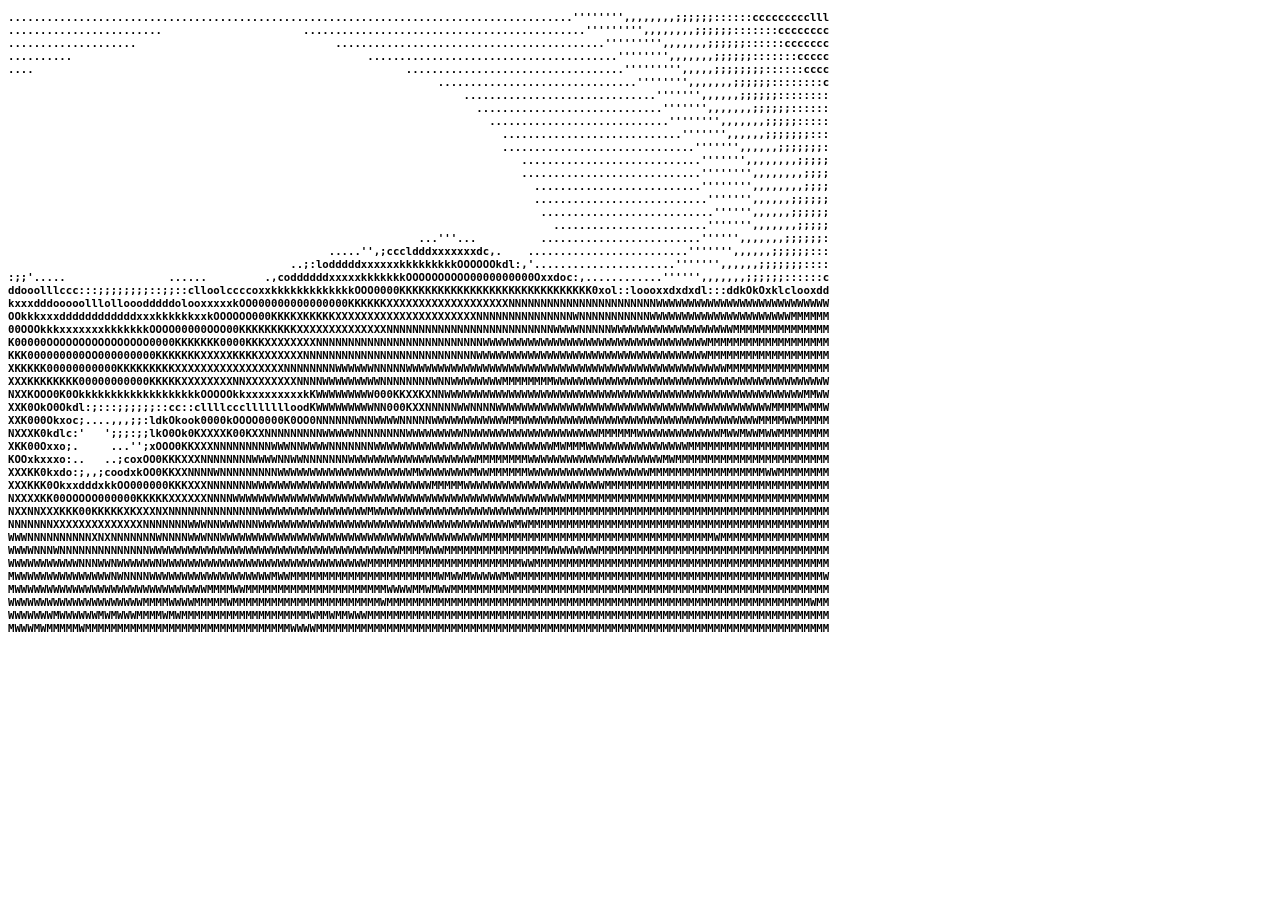
<file: hw8/jp2a-1.0.6/tests/dalsnuten-256-light.html>
<?xml version='1.0' encoding='ISO-8859-1'?>
<!DOCTYPE html PUBLIC '-//W3C//DTD XHTML 1.0 Strict//EN'  'http://www.w3.org/TR/xhtml1/DTD/xhtml1-strict.dtd'>
<html xmlns='http://www.w3.org/1999/xhtml' lang='en' xml:lang='en'>
<head>
<title>jp2a converted image</title>
<style type='text/css'>
body {
   background-color: white;
}
.ascii {
   font-family: Courier;
   color: black;
   font-size:8pt;
   font-weight: bold;
}
</style>
</head>
<body>
<div class='ascii'><pre>
........................................................................................'''''''',,,,,,,,;;;;;;::::::ccccccccclll
........................                      ............................................''''''''',,,,,,,,;;;;;;:::::::cccccccc
....................                               ..........................................''''''''',,,,,,,;;;;;;::::::ccccccc
..........                                              .......................................'''''''',,,,,,,;;;;;;:::::::ccccc
....                                                          ..................................''''''''',,,,,;;;;;;;;::::::cccc
                                                                   ...............................'''''''',,,,,,,;;;;;;::::::::c
                                                                       ..............................''''''',,,,,,;;;;;;::::::::
                                                                         .............................''''''',,,,,,,;;;;;;::::::
                                                                           ............................'''''''',,,,,,,;;;;;:::::
                                                                             ............................''''''',,,,,,;;;;;;;:::
                                                                             ..............................''''''',,,,,,;;;;;;;:
                                                                                ............................''''''',,,,,,,,;;;;;
                                                                                ............................'''''''',,,,,,,,;;;;
                                                                                  ..........................'''''''',,,,,,,,;;;;
                                                                                  ...........................''''''',,,,,,;;;;;;
                                                                                   ...........................'''''',,,,,,;;;;;;
                                                                                     ........................''''''',,,,,,,;;;;;
                                                                ...'''...          .........................'''''',,,,,,,;;;;;;:
                                                  .....'',;cccldddxxxxxxxdc,.    .........................''''''',,,,,,;;;;;;:::
                                            ..;:lodddddxxxxxxkkkkkkkkkOOOOOOkdl:,'......................''''''',,,,,,;;;;;;;::::
:;;'.....                ......         .,coddddddxxxxxkkkkkkkOOOOOOOOOO0000000000Oxxdoc:,............'''''',,,,,,,;;;;;;::::::c
ddooolllccc:::;;;;;;;;::;;::clloolccccoxxkkkkkkkkkkkkkOOO0000KKKKKKKKKKKKKKKKKKKKKKKKKKKKKK0xol::loooxxdxdxdl:::ddkOkOxklclooxdd
kxxxdddooooolllollooodddddolooxxxxxkOO000000000000000KKKKKKXXXXXXXXXXXXXXXXXXXNNNNNNNNNNNNNNNNNNNNNNNWWWWWWWWWWWWWWWWWWWWWWWWWWW
OOkkkxxxddddddddddddxxxkkkkkkxxkOOOOOO000KKKKXKKKKKXXXXXXXXXXXXXXXXXXXXXXNNNNNNNNNNNNNNNWNNNNNNNNNNNWWWWWWWWWWWWWWWWWWWWWWMMMMMM
00OOOkkkxxxxxxxkkkkkkkOOOO00000OOO00KKKKKKKKKXXXXXXXXXXXXXXNNNNNNNNNNNNNNNNNNNNNNNNNNWWWWNNNNNWWWWWWWWWWWWWWWWWWWMMMMMMMMMMMMMMM
K00000OOOOOOOOOOOOOOOO0000KKKKKKK0000KKKXXXXXXXXNNNNNNNNNNNNNNNNNNNNNNNNNNWWWWWWWWWWWWWWWWWWWWWWWWWWWWWWWWWWWMMMMMMMMMMMMMMMMMMM
KKK000000000OO000000000KKKKKKKXXXXXKKKKXXXXXXXNNNNNNNNNNNNNNNNNNNNNNNNNNNWWWWWWWWWWWWWWWWWWWWWWWWWWWWWWWWWWWWMMMMMMMMMMMMMMMMMMM
XKKKKK00000000000KKKKKKKKKXXXXXXXXXXXXXXXXXNNNNNNNNWWWWWWNNNNNWWWWWWWWWWWWWWWWWWWWWWWWWWWWWWWWWWWWWWWWWWWWWWWWWWMMMMMMMMMMMMMMMM
XXXKKKKKKKK00000000000KKKKKXXXXXXXXNNXXXXXXXXNNNNWWWWWWWWWNNNNNNNNWNNWWWWWWWWMMMMMMMMWWWWWWWWWWWWWWWWWWWWWWWWWWWWWWWWWWWWWWWWWWW
NXXKOOO0K0OkkkkkkkkkkkkkkkkkkkOOOOOkkxxxxxxxxxkKWWWWWWWWW000KKXXKXNNWWWWWWWWWWWWWWWWWWWWWWWWWWWWWWWWWWWWWWWWWWWWWWWWWWWWWWWWMMWW
XXK0OkO0Okdl:;:::;;;;;;::cc::cllllcccllllllloodKWWWWWWWWWNN000KXXNNNNNWWNNNNWWWWWWWWWWWWWWWWWWWWWWWWWWWWWWWWWWWWWWWWWWWMMMMMWMMW
XXK000Okxoc;....,,,;;:ldkOkook0000kOOOO0000K0OO0NNNNNNWNNWWWWNNNNNWWWWWWWWWWWWMMWWWWWWWWWWWWWWWWWWWWWWWWWWWWWWWWWWWWWMMMMWWMMMMM
NXXXK0kdlc:'   ';;;:;;lkO0Ok0KXXXXK00KXXNNNNNNNNNWWWWWNNNNNNNNWWWWWWWWWNWWWWWWWWWWWWWWWWWWWWMMMMMMWWWWWWWWWWWWWMWWMWWMWWMMMMMMMM
XKK00Oxxo;.     ...'';xOOO0KKXXXNNNNNNNNNWWWNNWWWWNNNNNNNWWWWWWWWWWWWWWWWWWWWWWWWWWWWMWMMMWWWWWWWWWWWWWWWWMMMMMMMMMMMMMMMMMMMMMM
KOOxkxxxo:..   ..;coxOO0KKKXXXNNNNNNNNWWWWNNWWNNNNNNNWWWWWWWWWWWWWWWWWWWWMMMMMMMMWWWWWWWWWWWWWWWWWWWWWMWMMMMMMMMMMMMMMMMMMMMMMMM
XXXKK0kxdo:;,,;coodxkOO0KKXXNNNNWNNNNNNNNNWWWWWWWWWWWWWWWWWWWWWMWWWWWWWWMWWMMMMMMWWWWWWWWWWWWWWWWWWWMMMMMMMMMMMMMMMMMMWWMMMMMMMM
XXXKKK0OkxxdddxkkOO000000KKKXXXNNNNNNNWWWWWWWWWWWWWWWWWWWWWWWWWWWWMMMMMWWWWWWWWWWWWWWWWWWWWWWMMMMMMMMMMMMMMMMMMMMMMMMMMMMMMMMMMM
NXXXXKK00OOOOO000000KKKKKXXXXXXNNNNWWWWWWWWWWWWWWWWWWWWWWWWWWWWWWWWWWWWWWWWWWWWWWWWWWWWMMMMMMMMMMMMMMMMMMMMMMMMMMMMMMMMMMMMMMMMM
NXXNNXXXKKK00KKKKKXKXXXNXNNNNNNNNNNNNNNWWWWWWWWWWWWWWWWWMWWWWWWWWWWWWWWWWWWWWWWWWWWMMMMMMMMMMMMMMMMMMMMMMMMMMMMMMMMMMMMMMMMMMMMM
NNNNNNNXXXXXXXXXXXXXXNNNNNNNWWWNNWWWNNNWWWWWWWWWWWWWWWWWWWWWWWWWWWWWWWWWWWWWWWWMWMMMMMMMMMMMMMMMMMMMMMMMMMMMMMMMMMMMMMMMMMMMMMMM
WWWNNNNNNNNNNXNXNNNNNNNWNNNNWWWNNWWWWWWWWWWWWWWWWWWWWWWWWWWWWWWWWWWWWWWWWWMMMMMMMMMMMMMMMMMMMMMMMMMMMMMMMMMMMMWMMMMMMMMMMMMMMMMM
WWWWNNNWNNNNNNNNNNNNNNWWWWWWWWWWWWWWWWWWWWWWWWWWWWWWWWWWWWWWWMMMMWWWMMMMMMMMMMMMMMMMWWWWWWWWMMMMMMMMMMMMMMMMMMMMMMMMMMMMMMMMMMMM
WWWWWWWWWWWNNNWWNWWWWWWNWWWWWWWWWWWWWWWWWWWWWWWWWWWWWWWWMMMMMMMMMMMMMMMMMMMMMMMMWWMMMMMMMMMMMMMMMMMMMMMMMMMMMMMMMMMMMMMMMMMMMMMM
MWWWWWWWWWWWWWWWNWNNNNWWWWWWWWWWWWWWWWWWWMWWMMMMMMMMMMMMMMMMMMMMMMMWMWWMWWWWWMWMMMMMMMMMMMMMMMMMMMMMMMMMMMMMMMMMMMMMMMMMMMMMMMMW
MWWWWWWWWWWWWWWWWWWWWWWWWWWWWWWMMMMWWMMMMMMMMMMMMMMMMMMMMMMWWWWMMWMWWMMMMMMMMMMMMMMMMMMMMMMMMMMMMMMMMMMMMMMMMMMMMMMMMMMMMMMMMMMM
WWWWWWWWWWWWWWWWWWWWWMMMMWWWWMMMMMWMMMMMMMMMMMMMMMMMMMMMMMWMMMMMMMMMMMMMMMMMMMMMMMMMMMMMMMMMMMMMMMMMMMMMMMMMMMMMMMMMMMMMMMMMMWMM
WWWWWWWMWWWWWWMWMWWWMMMMWMWMMMMMMMMMMMMMMMMMMMMWMMWMMWWWMMMMMMMMMMMMMMMMMMMMMMMMMMMMMMMMMMMMMMMMMMMMMMMMMMMMMMMMMMMMMMMMMMMMMMMM
MWWWMWMMMMMWMMMMMMMMMMMMMMMMMMMMMMMMMMMMMMMMWWWWMMMMMMMMMMMMMMMMMMMMMMMMMMMMMMMMMMMMMMMMMMMMMMMMMMMMMMMMMMMMMMMMMMMMMMMMMMMMMMMM
</pre>
</div>
</body>
</html>
</file>
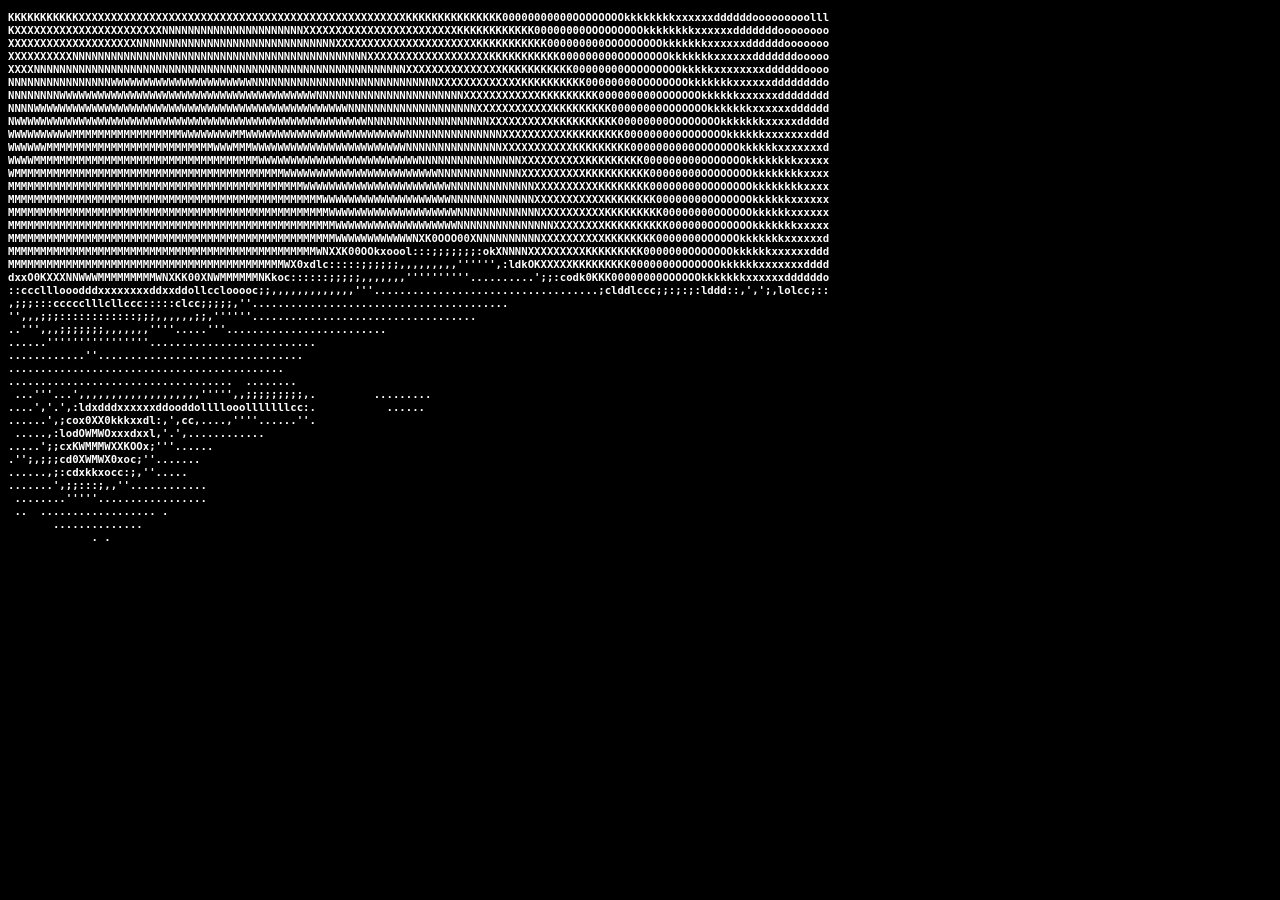
<file: hw8/jp2a-1.0.6/tests/dalsnuten-256.html>
<?xml version='1.0' encoding='ISO-8859-1'?>
<!DOCTYPE html PUBLIC '-//W3C//DTD XHTML 1.0 Strict//EN'  'http://www.w3.org/TR/xhtml1/DTD/xhtml1-strict.dtd'>
<html xmlns='http://www.w3.org/1999/xhtml' lang='en' xml:lang='en'>
<head>
<title>jp2a converted image</title>
<style type='text/css'>
body {
background-color: black;
}
.ascii {
   font-family: Courier;
   color: white;
   font-size:8pt;
   font-weight: bold;
}
</style>
</head>
<body>
<div class='ascii'><pre>
KKKKKKKKKKKXXXXXXXXXXXXXXXXXXXXXXXXXXXXXXXXXXXXXXXXXXXXXXXXXXXKKKKKKKKKKKKKKK00000000000OOOOOOOOkkkkkkkkxxxxxxddddddooooooooolll
KXXXXXXXXXXXXXXXXXXXXXXXNNNNNNNNNNNNNNNNNNNNNNXXXXXXXXXXXXXXXXXXXXXXXXKKKKKKKKKKKK00000000OOOOOOOOOkkkkkkkkxxxxxxdddddddoooooooo
XXXXXXXXXXXXXXXXXXXXNNNNNNNNNNNNNNNNNNNNNNNNNNNNNNNXXXXXXXXXXXXXXXXXXXXXXKKKKKKKKKKK000000000OOOOOOOOOkkkkkkkxxxxxxddddddooooooo
XXXXXXXXXXNNNNNNNNNNNNNNNNNNNNNNNNNNNNNNNNNNNNNNNNNNNNNNXXXXXXXXXXXXXXXXXXXKKKKKKKKKKK000000000OOOOOOOOkkkkkkkxxxxxxdddddddooooo
XXXXNNNNNNNNNNNNNNNNNNNNNNNNNNNNNNNNNNNNNNNNNNNNNNNNNNNNNNNNNNXXXXXXXXXXXXXXXKKKKKKKKKKK00000000OOOOOOOOOkkkkkxxxxxxxxddddddoooo
NNNNNNNNNNNNNNNNWWWWWWWWWWWWWWWWWWWWWWNNNNNNNNNNNNNNNNNNNNNNNNNNNNNXXXXXXXXXXXXXKKKKKKKKKK00000000OOOOOOOOkkkkkkkxxxxxxddddddddo
NNNNNNNNWWWWWWWWWWWWWWWWWWWWWWWWWWWWWWWWWWWWWWWWNNNNNNNNNNNNNNNNNNNNNNNXXXXXXXXXXXXKKKKKKKKK000000000OOOOOOOkkkkkkxxxxxxdddddddd
NNNNWWWWWWWWWWWWWWWWWWWWWWWWWWWWWWWWWWWWWWWWWWWWWWWWWNNNNNNNNNNNNNNNNNNNNXXXXXXXXXXXXKKKKKKKKK00000000OOOOOOOkkkkkkkxxxxxxdddddd
NWWWWWWWWWWWWWWWWWWWWWWWWWWWWWWWWWWWWWWWWWWWWWWWWWWWWWWWNNNNNNNNNNNNNNNNNNNXXXXXXXXXXKKKKKKKKKK00000000OOOOOOOOkkkkkkkxxxxxddddd
WWWWWWWWWWMMMMMMMMMMMMMMMMMWWWWWWWWMMWWWWWWWWWWWWWWWWWWWWWWWWWNNNNNNNNNNNNNNNXXXXXXXXXXKKKKKKKKK000000000OOOOOOOkkkkkkxxxxxxxddd
WWWWWWMMMMMMMMMMMMMMMMMMMMMMMMMMWWWMMMWWWWWWWWWWWWWWWWWWWWWWWWNNNNNNNNNNNNNNNXXXXXXXXXXXKKKKKKKKK0000000000OOOOOOOkkkkkkxxxxxxxd
WWWWMMMMMMMMMMMMMMMMMMMMMMMMMMMMMMMMMMMWWWWWWWWWWWWWWWWWWWWWWWWWNNNNNNNNNNNNNNNNXXXXXXXXXXKKKKKKKKK000000000OOOOOOOkkkkkkkkxxxxx
WMMMMMMMMMMMMMMMMMMMMMMMMMMMMMMMMMMMMMMMMMMWWWWWWWWWWWWWWWWWWWWWWWWNNNNNNNNNNNNNXXXXXXXXXXKKKKKKKKKK00000000OOOOOOOOkkkkkkkkxxxx
MMMMMMMMMMMMMMMMMMMMMMMMMMMMMMMMMMMMMMMMMMMMMMWWWWWWWWWWWWWWWWWWWWWWWNNNNNNNNNNNNNXXXXXXXXXXKKKKKKKK00000000OOOOOOOOkkkkkkkkxxxx
MMMMMMMMMMMMMMMMMMMMMMMMMMMMMMMMMMMMMMMMMMMMMMMMMWWWWWWWWWWWWWWWWWWWWNNNNNNNNNNNNNXXXXXXXXXXXKKKKKKKK00000000OOOOOOOkkkkkkxxxxxx
MMMMMMMMMMMMMMMMMMMMMMMMMMMMMMMMMMMMMMMMMMMMMMMMMMWWWWWWWWWWWWWWWWWWWWNNNNNNNNNNNNNXXXXXXXXXXKKKKKKKKK00000000OOOOOOkkkkkkxxxxxx
MMMMMMMMMMMMMMMMMMMMMMMMMMMMMMMMMMMMMMMMMMMMMMMMMMMWWWWWWWWWWWWWWWWWWWNNNNNNNNNNNNNNNXXXXXXXXKKKKKKKKKK000000OOOOOOOkkkkkkkxxxxx
MMMMMMMMMMMMMMMMMMMMMMMMMMMMMMMMMMMMMMMMMMMMMMMMMMMWWWWWWWWWWWWNXK0OOO00XNNNNNNNNNNXXXXXXXXXXKKKKKKKK0000000OOOOOOkkkkkkkxxxxxxd
MMMMMMMMMMMMMMMMMMMMMMMMMMMMMMMMMMMMMMMMMMMMMMMMWNXXK00OOkxoool:::;;;;;;;:okXNNNNXXXXXXXXXKKKKKKKKK0000000OOOOOOOkkkkkkxxxxxxddd
MMMMMMMMMMMMMMMMMMMMMMMMMMMMMMMMMMMMMMMMMMMWX0xdlc:::::;;;;;;,,,,,,,,,'''''',:ldkOKXXXXXKKKKKKKKK0000000OOOOOOOkkkkkkxxxxxxxdddd
dxxO0KXXXNNWWWMMMMMMMMMWNXKK00XNWMMMMMMNKkoc::::::;;;;;,,,,,,,''''''''''..........';;:codk0KKK00000000OOOOOOkkkkkkkxxxxxxddddddo
::ccclllooodddxxxxxxxxddxxddollcclooooc;;,,,,,,,,,,,,,'''...................................;clddlccc;;:;:;:lddd::,',';,lolcc;::
,;;;:::ccccclllcllccc:::::clcc;;;;;,''........................................                                                  
'',,,;;;::::::::::::;;;,,,,,,;;,''''''...................................                                                       
..''',,,;;;;;;;,,,,,,,''''.....'''.........................                                                                     
......''''''''''''''''..........................                                                                                
............''................................                                                                                  
...........................................                                                                                     
...................................  ........                                                                                   
 ...'''...',,,,,,,,,,,,,,,,,,,''''',,;;;;;;;;;,.         .........                                                              
....','.',:ldxdddxxxxxxddooddollllooolllllllcc:.           ......                                                               
......',;cox0XX0kkkxxdl:,',cc,....,''''......''.                                                                                
 .....,:lodOWMWOxxxdxxl,'.',............                                                                                        
.....';;cxKWMMMWXXKOOx;'''......                                                                                                
.'';,;;;cd0XWMWX0xoc;''.......                                                                                                  
......,;:cdxkkxocc:;,''.....                                                                                                    
.......',;;:::;,,''............                                                                                                 
 ........'''''.................                                                                                                 
 ..  .................. .                                                                                                       
       ..............                                                                                                           
             . .                                                                                                                
                                                                                                                                
                                                                                                                                
                                                                                                                                
                                                                                                                                
                                                                                                                                
                                                                                                                                
                                                                                                                                
</pre>
</div>
</body>
</html>
</file>
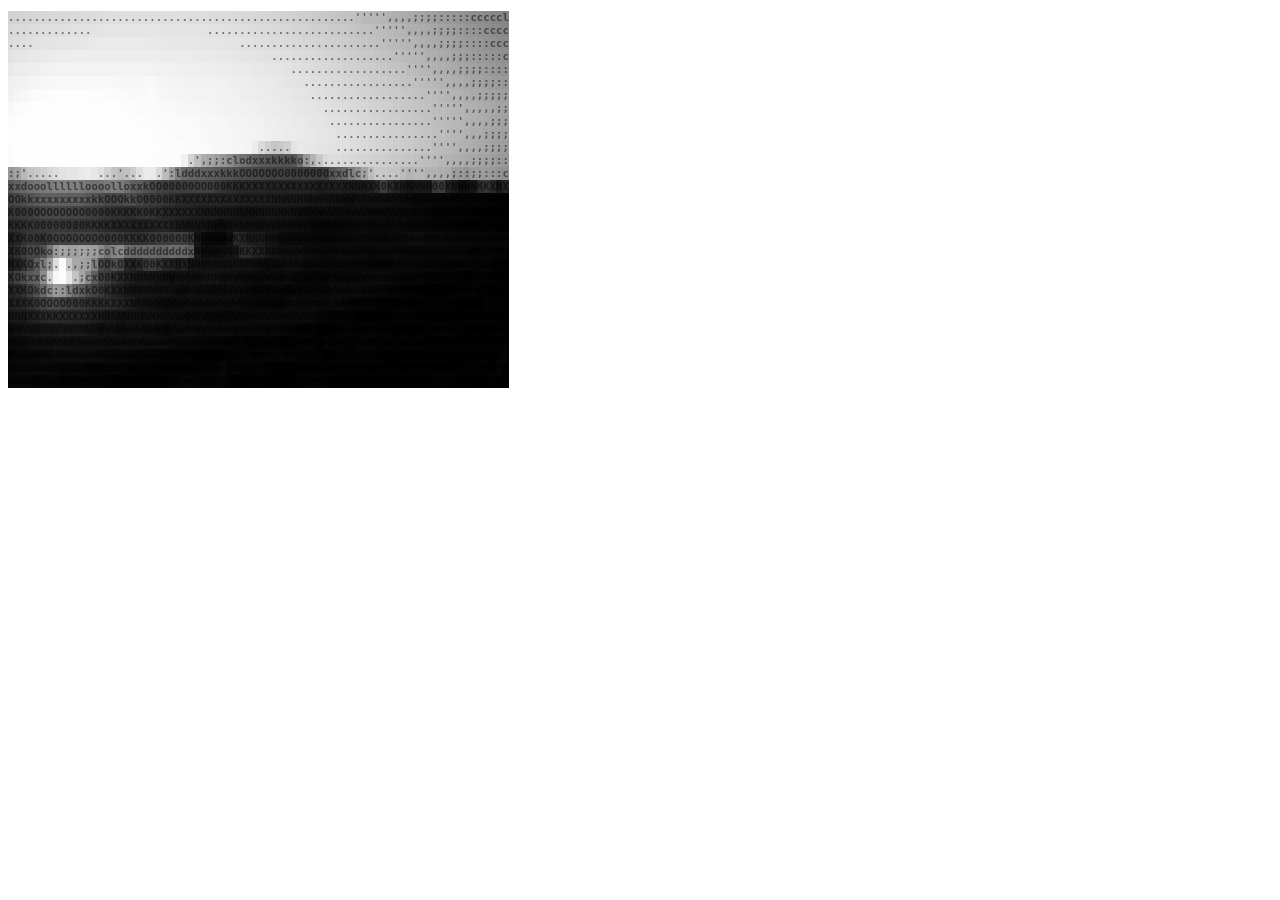
<file: hw8/jp2a-1.0.6/tests/dalsnuten-color.html>
<?xml version='1.0' encoding='ISO-8859-1'?>
<!DOCTYPE html PUBLIC '-//W3C//DTD XHTML 1.0 Strict//EN'  'http://www.w3.org/TR/xhtml1/DTD/xhtml1-strict.dtd'>
<html xmlns='http://www.w3.org/1999/xhtml' lang='en' xml:lang='en'>
<head>
<title>jp2a converted image</title>
<style type='text/css'>
body {
   background-color: white;
}
.ascii {
   font-family: Courier;
   font-size:8pt;
   font-weight: bold;
}
</style>
</head>
<body>
<div class='ascii'><pre>
<span style='color:#696969; background-color:#d2d2d2;'>.</span><span style='color:#6a6a6a; background-color:#d4d4d4;'>.</span><span style='color:#6a6a6a; background-color:#d5d5d5;'>.</span><span style='color:#6b6b6b; background-color:#d6d6d6;'>.</span><span style='color:#6b6b6b; background-color:#d6d6d6;'>.</span><span style='color:#6b6b6b; background-color:#d7d7d7;'>.</span><span style='color:#6c6c6c; background-color:#d7d7d7;'>.</span><span style='color:#6c6c6c; background-color:#d8d8d8;'>.</span><span style='color:#6c6c6c; background-color:#d8d8d8;'>.</span><span style='color:#6c6c6c; background-color:#d9d9d9;'>.</span><span style='color:#6d6d6d; background-color:#dadada;'>.</span><span style='color:#6e6e6e; background-color:#dbdbdb;'>.</span><span style='color:#6d6d6d; background-color:#dbdbdb;'>.</span><span style='color:#6e6e6e; background-color:#dcdcdc;'>.</span><span style='color:#6e6e6e; background-color:#dddddd;'>.</span><span style='color:#6f6f6f; background-color:#dedede;'>.</span><span style='color:#707070; background-color:#dfdfdf;'>.</span><span style='color:#707070; background-color:#dfdfdf;'>.</span><span style='color:#707070; background-color:#dfdfdf;'>.</span><span style='color:#707070; background-color:#dfdfdf;'>.</span><span style='color:#707070; background-color:#dfdfdf;'>.</span><span style='color:#707070; background-color:#dfdfdf;'>.</span><span style='color:#707070; background-color:#dfdfdf;'>.</span><span style='color:#707070; background-color:#dfdfdf;'>.</span><span style='color:#707070; background-color:#dfdfdf;'>.</span><span style='color:#707070; background-color:#dfdfdf;'>.</span><span style='color:#707070; background-color:#dfdfdf;'>.</span><span style='color:#6f6f6f; background-color:#dedede;'>.</span><span style='color:#6f6f6f; background-color:#dddddd;'>.</span><span style='color:#6f6f6f; background-color:#dddddd;'>.</span><span style='color:#6f6f6f; background-color:#dddddd;'>.</span><span style='color:#6e6e6e; background-color:#dddddd;'>.</span><span style='color:#6e6e6e; background-color:#dbdbdb;'>.</span><span style='color:#6e6e6e; background-color:#dbdbdb;'>.</span><span style='color:#6e6e6e; background-color:#dbdbdb;'>.</span><span style='color:#6c6c6c; background-color:#d9d9d9;'>.</span><span style='color:#6c6c6c; background-color:#d9d9d9;'>.</span><span style='color:#6c6c6c; background-color:#d9d9d9;'>.</span><span style='color:#6b6b6b; background-color:#d7d7d7;'>.</span><span style='color:#6b6b6b; background-color:#d6d6d6;'>.</span><span style='color:#6b6b6b; background-color:#d6d6d6;'>.</span><span style='color:#6a6a6a; background-color:#d4d4d4;'>.</span><span style='color:#696969; background-color:#d2d2d2;'>.</span><span style='color:#696969; background-color:#d2d2d2;'>.</span><span style='color:#686868; background-color:#d0d0d0;'>.</span><span style='color:#686868; background-color:#cfcfcf;'>.</span><span style='color:#666666; background-color:#cdcdcd;'>.</span><span style='color:#666666; background-color:#cbcbcb;'>.</span><span style='color:#656565; background-color:#cacaca;'>.</span><span style='color:#646464; background-color:#c8c8c8;'>.</span><span style='color:#636363; background-color:#c6c6c6;'>.</span><span style='color:#626262; background-color:#c4c4c4;'>.</span><span style='color:#616161; background-color:#c2c2c2;'>.</span><span style='color:#616161; background-color:#c2c2c2;'>.</span><span style='color:#5f5f5f; background-color:#bebebe;'>'</span><span style='color:#5d5d5d; background-color:#bababa;'>'</span><span style='color:#5c5c5c; background-color:#b8b8b8;'>'</span><span style='color:#5b5b5b; background-color:#b7b7b7;'>'</span><span style='color:#5b5b5b; background-color:#b5b5b5;'>'</span><span style='color:#595959; background-color:#b2b2b2;'>,</span><span style='color:#585858; background-color:#afafaf;'>,</span><span style='color:#565656; background-color:#acacac;'>,</span><span style='color:#555555; background-color:#aaaaaa;'>,</span><span style='color:#545454; background-color:#a8a8a8;'>;</span><span style='color:#535353; background-color:#a6a6a6;'>;</span><span style='color:#515151; background-color:#a1a1a1;'>;</span><span style='color:#505050; background-color:#9f9f9f;'>;</span><span style='color:#4e4e4e; background-color:#9c9c9c;'>:</span><span style='color:#4d4d4d; background-color:#9a9a9a;'>:</span><span style='color:#4b4b4b; background-color:#979797;'>:</span><span style='color:#4a4a4a; background-color:#949494;'>:</span><span style='color:#484848; background-color:#919191;'>:</span><span style='color:#474747; background-color:#8e8e8e;'>c</span><span style='color:#464646; background-color:#8d8d8d;'>c</span><span style='color:#454545; background-color:#8b8b8b;'>c</span><span style='color:#444444; background-color:#888888;'>c</span><span style='color:#434343; background-color:#868686;'>c</span><span style='color:#424242; background-color:#848484;'>l</span><br/><span style='color:#6c6c6c; background-color:#d8d8d8;'>.</span><span style='color:#6d6d6d; background-color:#dadada;'>.</span><span style='color:#6d6d6d; background-color:#dadada;'>.</span><span style='color:#6e6e6e; background-color:#dcdcdc;'>.</span><span style='color:#6e6e6e; background-color:#dcdcdc;'>.</span><span style='color:#6f6f6f; background-color:#dedede;'>.</span><span style='color:#6f6f6f; background-color:#dedede;'>.</span><span style='color:#6f6f6f; background-color:#dedede;'>.</span><span style='color:#6f6f6f; background-color:#dfdfdf;'>.</span><span style='color:#707070; background-color:#e0e0e0;'>.</span><span style='color:#707070; background-color:#e1e1e1;'>.</span><span style='color:#707070; background-color:#e1e1e1;'>.</span><span style='color:#717171; background-color:#e2e2e2;'>.</span><span style='color:#727272; background-color:#e3e3e3;'>&nbsp;</span><span style='color:#727272; background-color:#e4e4e4;'>&nbsp;</span><span style='color:#727272; background-color:#e5e5e5;'>&nbsp;</span><span style='color:#727272; background-color:#e5e5e5;'>&nbsp;</span><span style='color:#727272; background-color:#e5e5e5;'>&nbsp;</span><span style='color:#727272; background-color:#e5e5e5;'>&nbsp;</span><span style='color:#727272; background-color:#e5e5e5;'>&nbsp;</span><span style='color:#727272; background-color:#e5e5e5;'>&nbsp;</span><span style='color:#727272; background-color:#e5e5e5;'>&nbsp;</span><span style='color:#727272; background-color:#e5e5e5;'>&nbsp;</span><span style='color:#727272; background-color:#e5e5e5;'>&nbsp;</span><span style='color:#727272; background-color:#e4e4e4;'>&nbsp;</span><span style='color:#727272; background-color:#e4e4e4;'>&nbsp;</span><span style='color:#727272; background-color:#e4e4e4;'>&nbsp;</span><span style='color:#727272; background-color:#e4e4e4;'>&nbsp;</span><span style='color:#727272; background-color:#e3e3e3;'>&nbsp;</span><span style='color:#717171; background-color:#e3e3e3;'>&nbsp;</span><span style='color:#717171; background-color:#e3e3e3;'>&nbsp;</span><span style='color:#717171; background-color:#e1e1e1;'>.</span><span style='color:#707070; background-color:#e1e1e1;'>.</span><span style='color:#707070; background-color:#e1e1e1;'>.</span><span style='color:#707070; background-color:#e0e0e0;'>.</span><span style='color:#6f6f6f; background-color:#dedede;'>.</span><span style='color:#6f6f6f; background-color:#dedede;'>.</span><span style='color:#6e6e6e; background-color:#dddddd;'>.</span><span style='color:#6e6e6e; background-color:#dcdcdc;'>.</span><span style='color:#6e6e6e; background-color:#dbdbdb;'>.</span><span style='color:#6e6e6e; background-color:#dbdbdb;'>.</span><span style='color:#6d6d6d; background-color:#d9d9d9;'>.</span><span style='color:#6c6c6c; background-color:#d8d8d8;'>.</span><span style='color:#6b6b6b; background-color:#d7d7d7;'>.</span><span style='color:#6a6a6a; background-color:#d5d5d5;'>.</span><span style='color:#6a6a6a; background-color:#d3d3d3;'>.</span><span style='color:#696969; background-color:#d2d2d2;'>.</span><span style='color:#686868; background-color:#d0d0d0;'>.</span><span style='color:#686868; background-color:#cfcfcf;'>.</span><span style='color:#676767; background-color:#cecece;'>.</span><span style='color:#666666; background-color:#cbcbcb;'>.</span><span style='color:#656565; background-color:#c9c9c9;'>.</span><span style='color:#646464; background-color:#c8c8c8;'>.</span><span style='color:#636363; background-color:#c6c6c6;'>.</span><span style='color:#616161; background-color:#c3c3c3;'>.</span><span style='color:#606060; background-color:#c1c1c1;'>.</span><span style='color:#606060; background-color:#bfbfbf;'>.</span><span style='color:#5f5f5f; background-color:#bdbdbd;'>'</span><span style='color:#5e5e5e; background-color:#bbbbbb;'>'</span><span style='color:#5c5c5c; background-color:#b9b9b9;'>'</span><span style='color:#5b5b5b; background-color:#b6b6b6;'>'</span><span style='color:#5a5a5a; background-color:#b4b4b4;'>'</span><span style='color:#585858; background-color:#b0b0b0;'>,</span><span style='color:#575757; background-color:#aeaeae;'>,</span><span style='color:#565656; background-color:#ababab;'>,</span><span style='color:#555555; background-color:#a9a9a9;'>,</span><span style='color:#535353; background-color:#a6a6a6;'>;</span><span style='color:#515151; background-color:#a2a2a2;'>;</span><span style='color:#505050; background-color:#a0a0a0;'>;</span><span style='color:#4f4f4f; background-color:#9d9d9d;'>;</span><span style='color:#4d4d4d; background-color:#9a9a9a;'>:</span><span style='color:#4b4b4b; background-color:#969696;'>:</span><span style='color:#4a4a4a; background-color:#949494;'>:</span><span style='color:#494949; background-color:#929292;'>:</span><span style='color:#484848; background-color:#8f8f8f;'>c</span><span style='color:#474747; background-color:#8d8d8d;'>c</span><span style='color:#454545; background-color:#8a8a8a;'>c</span><span style='color:#444444; background-color:#888888;'>c</span><br/><span style='color:#6e6e6e; background-color:#dcdcdc;'>.</span><span style='color:#6f6f6f; background-color:#dedede;'>.</span><span style='color:#6f6f6f; background-color:#dfdfdf;'>.</span><span style='color:#717171; background-color:#e1e1e1;'>.</span><span style='color:#717171; background-color:#e2e2e2;'>&nbsp;</span><span style='color:#727272; background-color:#e4e4e4;'>&nbsp;</span><span style='color:#727272; background-color:#e4e4e4;'>&nbsp;</span><span style='color:#727272; background-color:#e4e4e4;'>&nbsp;</span><span style='color:#727272; background-color:#e5e5e5;'>&nbsp;</span><span style='color:#727272; background-color:#e5e5e5;'>&nbsp;</span><span style='color:#737373; background-color:#e5e5e5;'>&nbsp;</span><span style='color:#737373; background-color:#e7e7e7;'>&nbsp;</span><span style='color:#747474; background-color:#e8e8e8;'>&nbsp;</span><span style='color:#757575; background-color:#e9e9e9;'>&nbsp;</span><span style='color:#757575; background-color:#eaeaea;'>&nbsp;</span><span style='color:#757575; background-color:#eaeaea;'>&nbsp;</span><span style='color:#757575; background-color:#eaeaea;'>&nbsp;</span><span style='color:#757575; background-color:#eaeaea;'>&nbsp;</span><span style='color:#757575; background-color:#eaeaea;'>&nbsp;</span><span style='color:#757575; background-color:#eaeaea;'>&nbsp;</span><span style='color:#757575; background-color:#eaeaea;'>&nbsp;</span><span style='color:#757575; background-color:#eaeaea;'>&nbsp;</span><span style='color:#747474; background-color:#e9e9e9;'>&nbsp;</span><span style='color:#747474; background-color:#e8e8e8;'>&nbsp;</span><span style='color:#747474; background-color:#e8e8e8;'>&nbsp;</span><span style='color:#747474; background-color:#e7e7e7;'>&nbsp;</span><span style='color:#747474; background-color:#e7e7e7;'>&nbsp;</span><span style='color:#747474; background-color:#e7e7e7;'>&nbsp;</span><span style='color:#747474; background-color:#e7e7e7;'>&nbsp;</span><span style='color:#747474; background-color:#e7e7e7;'>&nbsp;</span><span style='color:#737373; background-color:#e6e6e6;'>&nbsp;</span><span style='color:#737373; background-color:#e5e5e5;'>&nbsp;</span><span style='color:#727272; background-color:#e5e5e5;'>&nbsp;</span><span style='color:#727272; background-color:#e4e4e4;'>&nbsp;</span><span style='color:#717171; background-color:#e3e3e3;'>&nbsp;</span><span style='color:#717171; background-color:#e3e3e3;'>&nbsp;</span><span style='color:#717171; background-color:#e2e2e2;'>.</span><span style='color:#707070; background-color:#e1e1e1;'>.</span><span style='color:#707070; background-color:#dfdfdf;'>.</span><span style='color:#6f6f6f; background-color:#dedede;'>.</span><span style='color:#6f6f6f; background-color:#dedede;'>.</span><span style='color:#6e6e6e; background-color:#dcdcdc;'>.</span><span style='color:#6e6e6e; background-color:#dcdcdc;'>.</span><span style='color:#6d6d6d; background-color:#dadada;'>.</span><span style='color:#6d6d6d; background-color:#d9d9d9;'>.</span><span style='color:#6c6c6c; background-color:#d7d7d7;'>.</span><span style='color:#6b6b6b; background-color:#d5d5d5;'>.</span><span style='color:#6a6a6a; background-color:#d5d5d5;'>.</span><span style='color:#696969; background-color:#d3d3d3;'>.</span><span style='color:#686868; background-color:#d0d0d0;'>.</span><span style='color:#686868; background-color:#cfcfcf;'>.</span><span style='color:#676767; background-color:#cecece;'>.</span><span style='color:#666666; background-color:#cccccc;'>.</span><span style='color:#656565; background-color:#c9c9c9;'>.</span><span style='color:#636363; background-color:#c7c7c7;'>.</span><span style='color:#626262; background-color:#c5c5c5;'>.</span><span style='color:#616161; background-color:#c2c2c2;'>.</span><span style='color:#606060; background-color:#c0c0c0;'>.</span><span style='color:#5f5f5f; background-color:#bebebe;'>'</span><span style='color:#5e5e5e; background-color:#bbbbbb;'>'</span><span style='color:#5d5d5d; background-color:#b9b9b9;'>'</span><span style='color:#5c5c5c; background-color:#b7b7b7;'>'</span><span style='color:#5a5a5a; background-color:#b5b5b5;'>'</span><span style='color:#595959; background-color:#b3b3b3;'>,</span><span style='color:#585858; background-color:#b0b0b0;'>,</span><span style='color:#575757; background-color:#adadad;'>,</span><span style='color:#555555; background-color:#aaaaaa;'>,</span><span style='color:#535353; background-color:#a7a7a7;'>;</span><span style='color:#525252; background-color:#a5a5a5;'>;</span><span style='color:#515151; background-color:#a1a1a1;'>;</span><span style='color:#4f4f4f; background-color:#9e9e9e;'>;</span><span style='color:#4e4e4e; background-color:#9b9b9b;'>:</span><span style='color:#4c4c4c; background-color:#999999;'>:</span><span style='color:#4b4b4b; background-color:#969696;'>:</span><span style='color:#494949; background-color:#929292;'>:</span><span style='color:#484848; background-color:#909090;'>c</span><span style='color:#474747; background-color:#8e8e8e;'>c</span><span style='color:#464646; background-color:#8b8b8b;'>c</span><br/><span style='color:#717171; background-color:#e3e3e3;'>&nbsp;</span><span style='color:#727272; background-color:#e5e5e5;'>&nbsp;</span><span style='color:#737373; background-color:#e6e6e6;'>&nbsp;</span><span style='color:#747474; background-color:#e8e8e8;'>&nbsp;</span><span style='color:#757575; background-color:#e9e9e9;'>&nbsp;</span><span style='color:#757575; background-color:#eaeaea;'>&nbsp;</span><span style='color:#767676; background-color:#ebebeb;'>&nbsp;</span><span style='color:#767676; background-color:#ececec;'>&nbsp;</span><span style='color:#767676; background-color:#ededed;'>&nbsp;</span><span style='color:#777777; background-color:#ededed;'>&nbsp;</span><span style='color:#777777; background-color:#eeeeee;'>&nbsp;</span><span style='color:#777777; background-color:#eeeeee;'>&nbsp;</span><span style='color:#777777; background-color:#eeeeee;'>&nbsp;</span><span style='color:#777777; background-color:#eeeeee;'>&nbsp;</span><span style='color:#777777; background-color:#eeeeee;'>&nbsp;</span><span style='color:#777777; background-color:#eeeeee;'>&nbsp;</span><span style='color:#777777; background-color:#eeeeee;'>&nbsp;</span><span style='color:#777777; background-color:#eeeeee;'>&nbsp;</span><span style='color:#777777; background-color:#eeeeee;'>&nbsp;</span><span style='color:#777777; background-color:#eeeeee;'>&nbsp;</span><span style='color:#777777; background-color:#eeeeee;'>&nbsp;</span><span style='color:#777777; background-color:#eeeeee;'>&nbsp;</span><span style='color:#777777; background-color:#eeeeee;'>&nbsp;</span><span style='color:#777777; background-color:#ededed;'>&nbsp;</span><span style='color:#767676; background-color:#ececec;'>&nbsp;</span><span style='color:#767676; background-color:#ececec;'>&nbsp;</span><span style='color:#767676; background-color:#ececec;'>&nbsp;</span><span style='color:#767676; background-color:#ececec;'>&nbsp;</span><span style='color:#767676; background-color:#ececec;'>&nbsp;</span><span style='color:#757575; background-color:#eaeaea;'>&nbsp;</span><span style='color:#757575; background-color:#eaeaea;'>&nbsp;</span><span style='color:#757575; background-color:#eaeaea;'>&nbsp;</span><span style='color:#757575; background-color:#e9e9e9;'>&nbsp;</span><span style='color:#747474; background-color:#e8e8e8;'>&nbsp;</span><span style='color:#747474; background-color:#e8e8e8;'>&nbsp;</span><span style='color:#737373; background-color:#e7e7e7;'>&nbsp;</span><span style='color:#737373; background-color:#e5e5e5;'>&nbsp;</span><span style='color:#737373; background-color:#e5e5e5;'>&nbsp;</span><span style='color:#727272; background-color:#e4e4e4;'>&nbsp;</span><span style='color:#717171; background-color:#e3e3e3;'>&nbsp;</span><span style='color:#717171; background-color:#e2e2e2;'>&nbsp;</span><span style='color:#707070; background-color:#e1e1e1;'>.</span><span style='color:#707070; background-color:#e0e0e0;'>.</span><span style='color:#6f6f6f; background-color:#dfdfdf;'>.</span><span style='color:#6e6e6e; background-color:#dddddd;'>.</span><span style='color:#6e6e6e; background-color:#dcdcdc;'>.</span><span style='color:#6d6d6d; background-color:#dadada;'>.</span><span style='color:#6c6c6c; background-color:#d9d9d9;'>.</span><span style='color:#6c6c6c; background-color:#d7d7d7;'>.</span><span style='color:#6a6a6a; background-color:#d5d5d5;'>.</span><span style='color:#696969; background-color:#d3d3d3;'>.</span><span style='color:#686868; background-color:#d1d1d1;'>.</span><span style='color:#686868; background-color:#cfcfcf;'>.</span><span style='color:#676767; background-color:#cecece;'>.</span><span style='color:#666666; background-color:#cccccc;'>.</span><span style='color:#656565; background-color:#c9c9c9;'>.</span><span style='color:#646464; background-color:#c8c8c8;'>.</span><span style='color:#636363; background-color:#c5c5c5;'>.</span><span style='color:#616161; background-color:#c3c3c3;'>.</span><span style='color:#606060; background-color:#c0c0c0;'>.</span><span style='color:#5f5f5f; background-color:#bebebe;'>'</span><span style='color:#5e5e5e; background-color:#bbbbbb;'>'</span><span style='color:#5d5d5d; background-color:#b9b9b9;'>'</span><span style='color:#5c5c5c; background-color:#b7b7b7;'>'</span><span style='color:#5a5a5a; background-color:#b4b4b4;'>'</span><span style='color:#585858; background-color:#b0b0b0;'>,</span><span style='color:#575757; background-color:#aeaeae;'>,</span><span style='color:#565656; background-color:#ababab;'>,</span><span style='color:#555555; background-color:#a9a9a9;'>,</span><span style='color:#525252; background-color:#a5a5a5;'>;</span><span style='color:#515151; background-color:#a2a2a2;'>;</span><span style='color:#505050; background-color:#a0a0a0;'>;</span><span style='color:#4e4e4e; background-color:#9c9c9c;'>:</span><span style='color:#4d4d4d; background-color:#999999;'>:</span><span style='color:#4c4c4c; background-color:#979797;'>:</span><span style='color:#4a4a4a; background-color:#959595;'>:</span><span style='color:#494949; background-color:#929292;'>:</span><span style='color:#484848; background-color:#909090;'>c</span><br/><span style='color:#747474; background-color:#e9e9e9;'>&nbsp;</span><span style='color:#767676; background-color:#ececec;'>&nbsp;</span><span style='color:#767676; background-color:#ededed;'>&nbsp;</span><span style='color:#777777; background-color:#eeeeee;'>&nbsp;</span><span style='color:#787878; background-color:#efefef;'>&nbsp;</span><span style='color:#797979; background-color:#f1f1f1;'>&nbsp;</span><span style='color:#797979; background-color:#f2f2f2;'>&nbsp;</span><span style='color:#797979; background-color:#f2f2f2;'>&nbsp;</span><span style='color:#7a7a7a; background-color:#f3f3f3;'>&nbsp;</span><span style='color:#7a7a7a; background-color:#f3f3f3;'>&nbsp;</span><span style='color:#7a7a7a; background-color:#f3f3f3;'>&nbsp;</span><span style='color:#7a7a7a; background-color:#f3f3f3;'>&nbsp;</span><span style='color:#7a7a7a; background-color:#f3f3f3;'>&nbsp;</span><span style='color:#7a7a7a; background-color:#f3f3f3;'>&nbsp;</span><span style='color:#7a7a7a; background-color:#f3f3f3;'>&nbsp;</span><span style='color:#7a7a7a; background-color:#f3f3f3;'>&nbsp;</span><span style='color:#7a7a7a; background-color:#f3f3f3;'>&nbsp;</span><span style='color:#797979; background-color:#f3f3f3;'>&nbsp;</span><span style='color:#7a7a7a; background-color:#f3f3f3;'>&nbsp;</span><span style='color:#7a7a7a; background-color:#f3f3f3;'>&nbsp;</span><span style='color:#797979; background-color:#f3f3f3;'>&nbsp;</span><span style='color:#797979; background-color:#f3f3f3;'>&nbsp;</span><span style='color:#797979; background-color:#f2f2f2;'>&nbsp;</span><span style='color:#797979; background-color:#f1f1f1;'>&nbsp;</span><span style='color:#797979; background-color:#f1f1f1;'>&nbsp;</span><span style='color:#787878; background-color:#f1f1f1;'>&nbsp;</span><span style='color:#787878; background-color:#f0f0f0;'>&nbsp;</span><span style='color:#787878; background-color:#efefef;'>&nbsp;</span><span style='color:#787878; background-color:#efefef;'>&nbsp;</span><span style='color:#777777; background-color:#efefef;'>&nbsp;</span><span style='color:#777777; background-color:#efefef;'>&nbsp;</span><span style='color:#777777; background-color:#eeeeee;'>&nbsp;</span><span style='color:#767676; background-color:#ededed;'>&nbsp;</span><span style='color:#767676; background-color:#ececec;'>&nbsp;</span><span style='color:#767676; background-color:#ececec;'>&nbsp;</span><span style='color:#757575; background-color:#ebebeb;'>&nbsp;</span><span style='color:#757575; background-color:#eaeaea;'>&nbsp;</span><span style='color:#757575; background-color:#eaeaea;'>&nbsp;</span><span style='color:#747474; background-color:#e8e8e8;'>&nbsp;</span><span style='color:#747474; background-color:#e8e8e8;'>&nbsp;</span><span style='color:#737373; background-color:#e6e6e6;'>&nbsp;</span><span style='color:#737373; background-color:#e5e5e5;'>&nbsp;</span><span style='color:#727272; background-color:#e5e5e5;'>&nbsp;</span><span style='color:#727272; background-color:#e3e3e3;'>&nbsp;</span><span style='color:#707070; background-color:#e1e1e1;'>.</span><span style='color:#707070; background-color:#dfdfdf;'>.</span><span style='color:#6f6f6f; background-color:#dedede;'>.</span><span style='color:#6e6e6e; background-color:#dcdcdc;'>.</span><span style='color:#6d6d6d; background-color:#dadada;'>.</span><span style='color:#6d6d6d; background-color:#d9d9d9;'>.</span><span style='color:#6c6c6c; background-color:#d7d7d7;'>.</span><span style='color:#6b6b6b; background-color:#d5d5d5;'>.</span><span style='color:#696969; background-color:#d3d3d3;'>.</span><span style='color:#696969; background-color:#d1d1d1;'>.</span><span style='color:#686868; background-color:#cfcfcf;'>.</span><span style='color:#676767; background-color:#cecece;'>.</span><span style='color:#666666; background-color:#cccccc;'>.</span><span style='color:#656565; background-color:#cacaca;'>.</span><span style='color:#646464; background-color:#c7c7c7;'>.</span><span style='color:#636363; background-color:#c5c5c5;'>.</span><span style='color:#616161; background-color:#c3c3c3;'>.</span><span style='color:#606060; background-color:#c1c1c1;'>.</span><span style='color:#5f5f5f; background-color:#bdbdbd;'>'</span><span style='color:#5d5d5d; background-color:#bababa;'>'</span><span style='color:#5c5c5c; background-color:#b7b7b7;'>'</span><span style='color:#5b5b5b; background-color:#b5b5b5;'>'</span><span style='color:#595959; background-color:#b2b2b2;'>,</span><span style='color:#585858; background-color:#b0b0b0;'>,</span><span style='color:#575757; background-color:#adadad;'>,</span><span style='color:#555555; background-color:#aaaaaa;'>,</span><span style='color:#545454; background-color:#a7a7a7;'>;</span><span style='color:#525252; background-color:#a3a3a3;'>;</span><span style='color:#505050; background-color:#a1a1a1;'>;</span><span style='color:#4f4f4f; background-color:#9e9e9e;'>;</span><span style='color:#4e4e4e; background-color:#9c9c9c;'>:</span><span style='color:#4c4c4c; background-color:#989898;'>:</span><span style='color:#4b4b4b; background-color:#959595;'>:</span><span style='color:#494949; background-color:#939393;'>:</span><br/><span style='color:#787878; background-color:#f0f0f0;'>&nbsp;</span><span style='color:#787878; background-color:#f1f1f1;'>&nbsp;</span><span style='color:#797979; background-color:#f2f2f2;'>&nbsp;</span><span style='color:#7a7a7a; background-color:#f4f4f4;'>&nbsp;</span><span style='color:#7a7a7a; background-color:#f5f5f5;'>&nbsp;</span><span style='color:#7b7b7b; background-color:#f6f6f6;'>&nbsp;</span><span style='color:#7c7c7c; background-color:#f7f7f7;'>&nbsp;</span><span style='color:#7c7c7c; background-color:#f8f8f8;'>&nbsp;</span><span style='color:#7c7c7c; background-color:#f8f8f8;'>&nbsp;</span><span style='color:#7c7c7c; background-color:#f8f8f8;'>&nbsp;</span><span style='color:#7c7c7c; background-color:#f8f8f8;'>&nbsp;</span><span style='color:#7c7c7c; background-color:#f8f8f8;'>&nbsp;</span><span style='color:#7c7c7c; background-color:#f8f8f8;'>&nbsp;</span><span style='color:#7c7c7c; background-color:#f8f8f8;'>&nbsp;</span><span style='color:#7c7c7c; background-color:#f8f8f8;'>&nbsp;</span><span style='color:#7c7c7c; background-color:#f8f8f8;'>&nbsp;</span><span style='color:#7c7c7c; background-color:#f8f8f8;'>&nbsp;</span><span style='color:#7b7b7b; background-color:#f7f7f7;'>&nbsp;</span><span style='color:#7b7b7b; background-color:#f6f6f6;'>&nbsp;</span><span style='color:#7b7b7b; background-color:#f6f6f6;'>&nbsp;</span><span style='color:#7b7b7b; background-color:#f6f6f6;'>&nbsp;</span><span style='color:#7c7c7c; background-color:#f8f8f8;'>&nbsp;</span><span style='color:#7c7c7c; background-color:#f8f8f8;'>&nbsp;</span><span style='color:#7a7a7a; background-color:#f5f5f5;'>&nbsp;</span><span style='color:#7a7a7a; background-color:#f4f4f4;'>&nbsp;</span><span style='color:#7a7a7a; background-color:#f4f4f4;'>&nbsp;</span><span style='color:#797979; background-color:#f3f3f3;'>&nbsp;</span><span style='color:#797979; background-color:#f2f2f2;'>&nbsp;</span><span style='color:#797979; background-color:#f2f2f2;'>&nbsp;</span><span style='color:#797979; background-color:#f2f2f2;'>&nbsp;</span><span style='color:#797979; background-color:#f1f1f1;'>&nbsp;</span><span style='color:#787878; background-color:#f1f1f1;'>&nbsp;</span><span style='color:#787878; background-color:#f1f1f1;'>&nbsp;</span><span style='color:#787878; background-color:#f1f1f1;'>&nbsp;</span><span style='color:#787878; background-color:#efefef;'>&nbsp;</span><span style='color:#777777; background-color:#eeeeee;'>&nbsp;</span><span style='color:#777777; background-color:#eeeeee;'>&nbsp;</span><span style='color:#767676; background-color:#ededed;'>&nbsp;</span><span style='color:#767676; background-color:#ececec;'>&nbsp;</span><span style='color:#757575; background-color:#ebebeb;'>&nbsp;</span><span style='color:#757575; background-color:#eaeaea;'>&nbsp;</span><span style='color:#747474; background-color:#e9e9e9;'>&nbsp;</span><span style='color:#747474; background-color:#e7e7e7;'>&nbsp;</span><span style='color:#727272; background-color:#e5e5e5;'>&nbsp;</span><span style='color:#727272; background-color:#e4e4e4;'>&nbsp;</span><span style='color:#717171; background-color:#e2e2e2;'>&nbsp;</span><span style='color:#707070; background-color:#e1e1e1;'>.</span><span style='color:#6f6f6f; background-color:#dfdfdf;'>.</span><span style='color:#6f6f6f; background-color:#dedede;'>.</span><span style='color:#6e6e6e; background-color:#dbdbdb;'>.</span><span style='color:#6d6d6d; background-color:#dadada;'>.</span><span style='color:#6c6c6c; background-color:#d8d8d8;'>.</span><span style='color:#6b6b6b; background-color:#d6d6d6;'>.</span><span style='color:#6a6a6a; background-color:#d5d5d5;'>.</span><span style='color:#696969; background-color:#d2d2d2;'>.</span><span style='color:#686868; background-color:#d0d0d0;'>.</span><span style='color:#676767; background-color:#cecece;'>.</span><span style='color:#666666; background-color:#cccccc;'>.</span><span style='color:#656565; background-color:#cbcbcb;'>.</span><span style='color:#646464; background-color:#c8c8c8;'>.</span><span style='color:#636363; background-color:#c6c6c6;'>.</span><span style='color:#626262; background-color:#c3c3c3;'>.</span><span style='color:#606060; background-color:#c1c1c1;'>.</span><span style='color:#5f5f5f; background-color:#bfbfbf;'>'</span><span style='color:#5e5e5e; background-color:#bcbcbc;'>'</span><span style='color:#5d5d5d; background-color:#bababa;'>'</span><span style='color:#5c5c5c; background-color:#b7b7b7;'>'</span><span style='color:#5a5a5a; background-color:#b4b4b4;'>'</span><span style='color:#595959; background-color:#b1b1b1;'>,</span><span style='color:#575757; background-color:#aeaeae;'>,</span><span style='color:#565656; background-color:#acacac;'>,</span><span style='color:#545454; background-color:#a9a9a9;'>,</span><span style='color:#535353; background-color:#a5a5a5;'>;</span><span style='color:#515151; background-color:#a3a3a3;'>;</span><span style='color:#505050; background-color:#9f9f9f;'>;</span><span style='color:#4f4f4f; background-color:#9d9d9d;'>;</span><span style='color:#4d4d4d; background-color:#9a9a9a;'>:</span><span style='color:#4c4c4c; background-color:#989898;'>:</span><br/><span style='color:#797979; background-color:#f2f2f2;'>&nbsp;</span><span style='color:#7b7b7b; background-color:#f5f5f5;'>&nbsp;</span><span style='color:#7b7b7b; background-color:#f7f7f7;'>&nbsp;</span><span style='color:#7d7d7d; background-color:#f9f9f9;'>&nbsp;</span><span style='color:#7d7d7d; background-color:#fbfbfb;'>&nbsp;</span><span style='color:#7e7e7e; background-color:#fbfbfb;'>&nbsp;</span><span style='color:#7e7e7e; background-color:#fcfcfc;'>&nbsp;</span><span style='color:#7e7e7e; background-color:#fdfdfd;'>&nbsp;</span><span style='color:#7e7e7e; background-color:#fdfdfd;'>&nbsp;</span><span style='color:#7e7e7e; background-color:#fdfdfd;'>&nbsp;</span><span style='color:#7e7e7e; background-color:#fdfdfd;'>&nbsp;</span><span style='color:#7e7e7e; background-color:#fdfdfd;'>&nbsp;</span><span style='color:#7e7e7e; background-color:#fdfdfd;'>&nbsp;</span><span style='color:#7e7e7e; background-color:#fcfcfc;'>&nbsp;</span><span style='color:#7e7e7e; background-color:#fcfcfc;'>&nbsp;</span><span style='color:#7e7e7e; background-color:#fcfcfc;'>&nbsp;</span><span style='color:#7d7d7d; background-color:#fbfbfb;'>&nbsp;</span><span style='color:#7d7d7d; background-color:#fbfbfb;'>&nbsp;</span><span style='color:#7d7d7d; background-color:#fafafa;'>&nbsp;</span><span style='color:#7d7d7d; background-color:#f9f9f9;'>&nbsp;</span><span style='color:#7c7c7c; background-color:#f9f9f9;'>&nbsp;</span><span style='color:#7d7d7d; background-color:#f9f9f9;'>&nbsp;</span><span style='color:#7d7d7d; background-color:#fbfbfb;'>&nbsp;</span><span style='color:#7c7c7c; background-color:#f8f8f8;'>&nbsp;</span><span style='color:#7b7b7b; background-color:#f6f6f6;'>&nbsp;</span><span style='color:#7b7b7b; background-color:#f6f6f6;'>&nbsp;</span><span style='color:#7b7b7b; background-color:#f5f5f5;'>&nbsp;</span><span style='color:#7a7a7a; background-color:#f5f5f5;'>&nbsp;</span><span style='color:#7a7a7a; background-color:#f4f4f4;'>&nbsp;</span><span style='color:#7a7a7a; background-color:#f3f3f3;'>&nbsp;</span><span style='color:#7a7a7a; background-color:#f3f3f3;'>&nbsp;</span><span style='color:#797979; background-color:#f3f3f3;'>&nbsp;</span><span style='color:#797979; background-color:#f2f2f2;'>&nbsp;</span><span style='color:#797979; background-color:#f1f1f1;'>&nbsp;</span><span style='color:#797979; background-color:#f1f1f1;'>&nbsp;</span><span style='color:#787878; background-color:#f1f1f1;'>&nbsp;</span><span style='color:#777777; background-color:#eeeeee;'>&nbsp;</span><span style='color:#777777; background-color:#eeeeee;'>&nbsp;</span><span style='color:#777777; background-color:#ededed;'>&nbsp;</span><span style='color:#767676; background-color:#ececec;'>&nbsp;</span><span style='color:#757575; background-color:#ebebeb;'>&nbsp;</span><span style='color:#757575; background-color:#eaeaea;'>&nbsp;</span><span style='color:#747474; background-color:#e9e9e9;'>&nbsp;</span><span style='color:#747474; background-color:#e8e8e8;'>&nbsp;</span><span style='color:#737373; background-color:#e6e6e6;'>&nbsp;</span><span style='color:#727272; background-color:#e5e5e5;'>&nbsp;</span><span style='color:#727272; background-color:#e4e4e4;'>&nbsp;</span><span style='color:#717171; background-color:#e2e2e2;'>.</span><span style='color:#707070; background-color:#e0e0e0;'>.</span><span style='color:#6f6f6f; background-color:#dedede;'>.</span><span style='color:#6e6e6e; background-color:#dddddd;'>.</span><span style='color:#6d6d6d; background-color:#dadada;'>.</span><span style='color:#6c6c6c; background-color:#d8d8d8;'>.</span><span style='color:#6b6b6b; background-color:#d7d7d7;'>.</span><span style='color:#6a6a6a; background-color:#d5d5d5;'>.</span><span style='color:#696969; background-color:#d3d3d3;'>.</span><span style='color:#696969; background-color:#d1d1d1;'>.</span><span style='color:#686868; background-color:#cfcfcf;'>.</span><span style='color:#666666; background-color:#cdcdcd;'>.</span><span style='color:#656565; background-color:#cbcbcb;'>.</span><span style='color:#646464; background-color:#c9c9c9;'>.</span><span style='color:#636363; background-color:#c7c7c7;'>.</span><span style='color:#626262; background-color:#c5c5c5;'>.</span><span style='color:#616161; background-color:#c2c2c2;'>.</span><span style='color:#606060; background-color:#c0c0c0;'>.</span><span style='color:#5f5f5f; background-color:#bebebe;'>'</span><span style='color:#5d5d5d; background-color:#bbbbbb;'>'</span><span style='color:#5c5c5c; background-color:#b8b8b8;'>'</span><span style='color:#5b5b5b; background-color:#b5b5b5;'>'</span><span style='color:#5a5a5a; background-color:#b3b3b3;'>,</span><span style='color:#585858; background-color:#b1b1b1;'>,</span><span style='color:#575757; background-color:#adadad;'>,</span><span style='color:#555555; background-color:#aaaaaa;'>,</span><span style='color:#545454; background-color:#a7a7a7;'>;</span><span style='color:#525252; background-color:#a5a5a5;'>;</span><span style='color:#515151; background-color:#a2a2a2;'>;</span><span style='color:#505050; background-color:#9f9f9f;'>;</span><span style='color:#4f4f4f; background-color:#9e9e9e;'>;</span><br/><span style='color:#7c7c7c; background-color:#f8f8f8;'>&nbsp;</span><span style='color:#7e7e7e; background-color:#fbfbfb;'>&nbsp;</span><span style='color:#7e7e7e; background-color:#fcfcfc;'>&nbsp;</span><span style='color:#7f7f7f; background-color:#fdfdfd;'>&nbsp;</span><span style='color:#7f7f7f; background-color:#fefefe;'>&nbsp;</span><span style='color:#7f7f7f; background-color:#fefefe;'>&nbsp;</span><span style='color:#7f7f7f; background-color:#fefefe;'>&nbsp;</span><span style='color:#7f7f7f; background-color:#fefefe;'>&nbsp;</span><span style='color:#7f7f7f; background-color:#fefefe;'>&nbsp;</span><span style='color:#7f7f7f; background-color:#fefefe;'>&nbsp;</span><span style='color:#7f7f7f; background-color:#fefefe;'>&nbsp;</span><span style='color:#7f7f7f; background-color:#fefefe;'>&nbsp;</span><span style='color:#7f7f7f; background-color:#fefefe;'>&nbsp;</span><span style='color:#7f7f7f; background-color:#fefefe;'>&nbsp;</span><span style='color:#7f7f7f; background-color:#fefefe;'>&nbsp;</span><span style='color:#7f7f7f; background-color:#fefefe;'>&nbsp;</span><span style='color:#7f7f7f; background-color:#fefefe;'>&nbsp;</span><span style='color:#7e7e7e; background-color:#fdfdfd;'>&nbsp;</span><span style='color:#7e7e7e; background-color:#fcfcfc;'>&nbsp;</span><span style='color:#7e7e7e; background-color:#fcfcfc;'>&nbsp;</span><span style='color:#7e7e7e; background-color:#fbfbfb;'>&nbsp;</span><span style='color:#7d7d7d; background-color:#fbfbfb;'>&nbsp;</span><span style='color:#7d7d7d; background-color:#fafafa;'>&nbsp;</span><span style='color:#7d7d7d; background-color:#fafafa;'>&nbsp;</span><span style='color:#7d7d7d; background-color:#f9f9f9;'>&nbsp;</span><span style='color:#7c7c7c; background-color:#f9f9f9;'>&nbsp;</span><span style='color:#7c7c7c; background-color:#f8f8f8;'>&nbsp;</span><span style='color:#7b7b7b; background-color:#f7f7f7;'>&nbsp;</span><span style='color:#7b7b7b; background-color:#f6f6f6;'>&nbsp;</span><span style='color:#7b7b7b; background-color:#f6f6f6;'>&nbsp;</span><span style='color:#7b7b7b; background-color:#f6f6f6;'>&nbsp;</span><span style='color:#7a7a7a; background-color:#f5f5f5;'>&nbsp;</span><span style='color:#7a7a7a; background-color:#f4f4f4;'>&nbsp;</span><span style='color:#7a7a7a; background-color:#f3f3f3;'>&nbsp;</span><span style='color:#797979; background-color:#f2f2f2;'>&nbsp;</span><span style='color:#797979; background-color:#f2f2f2;'>&nbsp;</span><span style='color:#797979; background-color:#f1f1f1;'>&nbsp;</span><span style='color:#787878; background-color:#f0f0f0;'>&nbsp;</span><span style='color:#787878; background-color:#f0f0f0;'>&nbsp;</span><span style='color:#777777; background-color:#eeeeee;'>&nbsp;</span><span style='color:#777777; background-color:#ededed;'>&nbsp;</span><span style='color:#767676; background-color:#ececec;'>&nbsp;</span><span style='color:#767676; background-color:#ebebeb;'>&nbsp;</span><span style='color:#757575; background-color:#eaeaea;'>&nbsp;</span><span style='color:#747474; background-color:#e9e9e9;'>&nbsp;</span><span style='color:#747474; background-color:#e8e8e8;'>&nbsp;</span><span style='color:#737373; background-color:#e6e6e6;'>&nbsp;</span><span style='color:#727272; background-color:#e5e5e5;'>&nbsp;</span><span style='color:#717171; background-color:#e3e3e3;'>&nbsp;</span><span style='color:#707070; background-color:#e1e1e1;'>.</span><span style='color:#707070; background-color:#dfdfdf;'>.</span><span style='color:#6e6e6e; background-color:#dddddd;'>.</span><span style='color:#6e6e6e; background-color:#dbdbdb;'>.</span><span style='color:#6d6d6d; background-color:#dadada;'>.</span><span style='color:#6c6c6c; background-color:#d7d7d7;'>.</span><span style='color:#6b6b6b; background-color:#d6d6d6;'>.</span><span style='color:#6a6a6a; background-color:#d4d4d4;'>.</span><span style='color:#696969; background-color:#d1d1d1;'>.</span><span style='color:#686868; background-color:#d0d0d0;'>.</span><span style='color:#676767; background-color:#cecece;'>.</span><span style='color:#666666; background-color:#cbcbcb;'>.</span><span style='color:#646464; background-color:#c9c9c9;'>.</span><span style='color:#636363; background-color:#c7c7c7;'>.</span><span style='color:#626262; background-color:#c5c5c5;'>.</span><span style='color:#616161; background-color:#c2c2c2;'>.</span><span style='color:#606060; background-color:#c0c0c0;'>.</span><span style='color:#5f5f5f; background-color:#bdbdbd;'>'</span><span style='color:#5e5e5e; background-color:#bcbcbc;'>'</span><span style='color:#5d5d5d; background-color:#b9b9b9;'>'</span><span style='color:#5b5b5b; background-color:#b6b6b6;'>'</span><span style='color:#5a5a5a; background-color:#b4b4b4;'>'</span><span style='color:#585858; background-color:#b1b1b1;'>,</span><span style='color:#585858; background-color:#b0b0b0;'>,</span><span style='color:#575757; background-color:#adadad;'>,</span><span style='color:#565656; background-color:#ababab;'>,</span><span style='color:#545454; background-color:#a8a8a8;'>,</span><span style='color:#525252; background-color:#a4a4a4;'>;</span><span style='color:#515151; background-color:#a2a2a2;'>;</span><br/><span style='color:#7e7e7e; background-color:#fcfcfc;'>&nbsp;</span><span style='color:#7f7f7f; background-color:#fdfdfd;'>&nbsp;</span><span style='color:#7f7f7f; background-color:#fefefe;'>&nbsp;</span><span style='color:#7f7f7f; background-color:#fefefe;'>&nbsp;</span><span style='color:#7f7f7f; background-color:#fefefe;'>&nbsp;</span><span style='color:#7f7f7f; background-color:#fefefe;'>&nbsp;</span><span style='color:#7f7f7f; background-color:#fefefe;'>&nbsp;</span><span style='color:#7f7f7f; background-color:#fefefe;'>&nbsp;</span><span style='color:#7f7f7f; background-color:#fefefe;'>&nbsp;</span><span style='color:#7f7f7f; background-color:#fefefe;'>&nbsp;</span><span style='color:#7f7f7f; background-color:#fefefe;'>&nbsp;</span><span style='color:#7f7f7f; background-color:#fefefe;'>&nbsp;</span><span style='color:#7f7f7f; background-color:#fefefe;'>&nbsp;</span><span style='color:#7f7f7f; background-color:#fefefe;'>&nbsp;</span><span style='color:#7f7f7f; background-color:#fefefe;'>&nbsp;</span><span style='color:#7f7f7f; background-color:#fefefe;'>&nbsp;</span><span style='color:#7f7f7f; background-color:#fefefe;'>&nbsp;</span><span style='color:#7f7f7f; background-color:#fefefe;'>&nbsp;</span><span style='color:#7f7f7f; background-color:#fefefe;'>&nbsp;</span><span style='color:#7f7f7f; background-color:#fdfdfd;'>&nbsp;</span><span style='color:#7e7e7e; background-color:#fdfdfd;'>&nbsp;</span><span style='color:#7e7e7e; background-color:#fcfcfc;'>&nbsp;</span><span style='color:#7e7e7e; background-color:#fcfcfc;'>&nbsp;</span><span style='color:#7d7d7d; background-color:#fbfbfb;'>&nbsp;</span><span style='color:#7d7d7d; background-color:#fafafa;'>&nbsp;</span><span style='color:#7d7d7d; background-color:#fafafa;'>&nbsp;</span><span style='color:#7d7d7d; background-color:#fafafa;'>&nbsp;</span><span style='color:#7d7d7d; background-color:#fafafa;'>&nbsp;</span><span style='color:#7d7d7d; background-color:#f9f9f9;'>&nbsp;</span><span style='color:#7c7c7c; background-color:#f9f9f9;'>&nbsp;</span><span style='color:#7c7c7c; background-color:#f7f7f7;'>&nbsp;</span><span style='color:#7c7c7c; background-color:#f7f7f7;'>&nbsp;</span><span style='color:#7b7b7b; background-color:#f6f6f6;'>&nbsp;</span><span style='color:#7b7b7b; background-color:#f6f6f6;'>&nbsp;</span><span style='color:#7a7a7a; background-color:#f4f4f4;'>&nbsp;</span><span style='color:#7a7a7a; background-color:#f3f3f3;'>&nbsp;</span><span style='color:#7a7a7a; background-color:#f3f3f3;'>&nbsp;</span><span style='color:#797979; background-color:#f2f2f2;'>&nbsp;</span><span style='color:#797979; background-color:#f1f1f1;'>&nbsp;</span><span style='color:#787878; background-color:#f1f1f1;'>&nbsp;</span><span style='color:#777777; background-color:#eeeeee;'>&nbsp;</span><span style='color:#777777; background-color:#eeeeee;'>&nbsp;</span><span style='color:#767676; background-color:#ececec;'>&nbsp;</span><span style='color:#767676; background-color:#ececec;'>&nbsp;</span><span style='color:#757575; background-color:#eaeaea;'>&nbsp;</span><span style='color:#757575; background-color:#eaeaea;'>&nbsp;</span><span style='color:#747474; background-color:#e8e8e8;'>&nbsp;</span><span style='color:#737373; background-color:#e6e6e6;'>&nbsp;</span><span style='color:#727272; background-color:#e5e5e5;'>&nbsp;</span><span style='color:#717171; background-color:#e3e3e3;'>&nbsp;</span><span style='color:#707070; background-color:#e1e1e1;'>.</span><span style='color:#707070; background-color:#e0e0e0;'>.</span><span style='color:#6f6f6f; background-color:#dedede;'>.</span><span style='color:#6e6e6e; background-color:#dbdbdb;'>.</span><span style='color:#6d6d6d; background-color:#d9d9d9;'>.</span><span style='color:#6c6c6c; background-color:#d7d7d7;'>.</span><span style='color:#6b6b6b; background-color:#d6d6d6;'>.</span><span style='color:#6a6a6a; background-color:#d4d4d4;'>.</span><span style='color:#696969; background-color:#d1d1d1;'>.</span><span style='color:#686868; background-color:#cfcfcf;'>.</span><span style='color:#666666; background-color:#cdcdcd;'>.</span><span style='color:#656565; background-color:#cacaca;'>.</span><span style='color:#646464; background-color:#c8c8c8;'>.</span><span style='color:#636363; background-color:#c6c6c6;'>.</span><span style='color:#626262; background-color:#c4c4c4;'>.</span><span style='color:#616161; background-color:#c1c1c1;'>.</span><span style='color:#5f5f5f; background-color:#bebebe;'>'</span><span style='color:#5e5e5e; background-color:#bcbcbc;'>'</span><span style='color:#5d5d5d; background-color:#bababa;'>'</span><span style='color:#5c5c5c; background-color:#b7b7b7;'>'</span><span style='color:#5a5a5a; background-color:#b5b5b5;'>'</span><span style='color:#595959; background-color:#b2b2b2;'>,</span><span style='color:#585858; background-color:#afafaf;'>,</span><span style='color:#575757; background-color:#adadad;'>,</span><span style='color:#555555; background-color:#aaaaaa;'>,</span><span style='color:#535353; background-color:#a6a6a6;'>;</span><span style='color:#525252; background-color:#a4a4a4;'>;</span><span style='color:#515151; background-color:#a2a2a2;'>;</span><br/><span style='color:#7f7f7f; background-color:#fdfdfd;'>&nbsp;</span><span style='color:#7f7f7f; background-color:#fefefe;'>&nbsp;</span><span style='color:#7f7f7f; background-color:#fefefe;'>&nbsp;</span><span style='color:#7f7f7f; background-color:#fefefe;'>&nbsp;</span><span style='color:#7f7f7f; background-color:#fefefe;'>&nbsp;</span><span style='color:#7f7f7f; background-color:#fefefe;'>&nbsp;</span><span style='color:#7f7f7f; background-color:#fefefe;'>&nbsp;</span><span style='color:#7f7f7f; background-color:#fefefe;'>&nbsp;</span><span style='color:#7f7f7f; background-color:#fefefe;'>&nbsp;</span><span style='color:#7f7f7f; background-color:#fefefe;'>&nbsp;</span><span style='color:#7f7f7f; background-color:#fefefe;'>&nbsp;</span><span style='color:#7f7f7f; background-color:#fefefe;'>&nbsp;</span><span style='color:#7f7f7f; background-color:#fefefe;'>&nbsp;</span><span style='color:#7f7f7f; background-color:#fefefe;'>&nbsp;</span><span style='color:#7f7f7f; background-color:#fefefe;'>&nbsp;</span><span style='color:#7f7f7f; background-color:#fefefe;'>&nbsp;</span><span style='color:#7f7f7f; background-color:#fefefe;'>&nbsp;</span><span style='color:#7f7f7f; background-color:#fefefe;'>&nbsp;</span><span style='color:#7f7f7f; background-color:#fefefe;'>&nbsp;</span><span style='color:#7f7f7f; background-color:#fefefe;'>&nbsp;</span><span style='color:#7f7f7f; background-color:#fefefe;'>&nbsp;</span><span style='color:#7f7f7f; background-color:#fefefe;'>&nbsp;</span><span style='color:#7e7e7e; background-color:#fdfdfd;'>&nbsp;</span><span style='color:#7e7e7e; background-color:#fcfcfc;'>&nbsp;</span><span style='color:#7e7e7e; background-color:#fcfcfc;'>&nbsp;</span><span style='color:#7d7d7d; background-color:#fbfbfb;'>&nbsp;</span><span style='color:#7d7d7d; background-color:#fafafa;'>&nbsp;</span><span style='color:#7d7d7d; background-color:#fafafa;'>&nbsp;</span><span style='color:#7d7d7d; background-color:#fafafa;'>&nbsp;</span><span style='color:#7d7d7d; background-color:#fafafa;'>&nbsp;</span><span style='color:#7d7d7d; background-color:#f9f9f9;'>&nbsp;</span><span style='color:#7c7c7c; background-color:#f7f7f7;'>&nbsp;</span><span style='color:#7c7c7c; background-color:#f7f7f7;'>&nbsp;</span><span style='color:#7c7c7c; background-color:#f7f7f7;'>&nbsp;</span><span style='color:#7b7b7b; background-color:#f6f6f6;'>&nbsp;</span><span style='color:#7b7b7b; background-color:#f5f5f5;'>&nbsp;</span><span style='color:#7a7a7a; background-color:#f4f4f4;'>&nbsp;</span><span style='color:#7a7a7a; background-color:#f3f3f3;'>&nbsp;</span><span style='color:#797979; background-color:#f2f2f2;'>&nbsp;</span><span style='color:#797979; background-color:#f1f1f1;'>&nbsp;</span><span style='color:#787878; background-color:#f1f1f1;'>&nbsp;</span><span style='color:#777777; background-color:#eeeeee;'>&nbsp;</span><span style='color:#777777; background-color:#eeeeee;'>&nbsp;</span><span style='color:#767676; background-color:#ececec;'>&nbsp;</span><span style='color:#767676; background-color:#ececec;'>&nbsp;</span><span style='color:#757575; background-color:#eaeaea;'>&nbsp;</span><span style='color:#757575; background-color:#e9e9e9;'>&nbsp;</span><span style='color:#747474; background-color:#e8e8e8;'>&nbsp;</span><span style='color:#737373; background-color:#e6e6e6;'>&nbsp;</span><span style='color:#737373; background-color:#e5e5e5;'>&nbsp;</span><span style='color:#727272; background-color:#e3e3e3;'>&nbsp;</span><span style='color:#717171; background-color:#e1e1e1;'>.</span><span style='color:#707070; background-color:#e0e0e0;'>.</span><span style='color:#6f6f6f; background-color:#dddddd;'>.</span><span style='color:#6d6d6d; background-color:#dbdbdb;'>.</span><span style='color:#6d6d6d; background-color:#d9d9d9;'>.</span><span style='color:#6c6c6c; background-color:#d7d7d7;'>.</span><span style='color:#6a6a6a; background-color:#d5d5d5;'>.</span><span style='color:#696969; background-color:#d2d2d2;'>.</span><span style='color:#686868; background-color:#d0d0d0;'>.</span><span style='color:#676767; background-color:#cecece;'>.</span><span style='color:#666666; background-color:#cccccc;'>.</span><span style='color:#656565; background-color:#cacaca;'>.</span><span style='color:#646464; background-color:#c8c8c8;'>.</span><span style='color:#636363; background-color:#c5c5c5;'>.</span><span style='color:#616161; background-color:#c3c3c3;'>.</span><span style='color:#606060; background-color:#bfbfbf;'>.</span><span style='color:#5f5f5f; background-color:#bebebe;'>'</span><span style='color:#5d5d5d; background-color:#bababa;'>'</span><span style='color:#5c5c5c; background-color:#b7b7b7;'>'</span><span style='color:#5a5a5a; background-color:#b5b5b5;'>'</span><span style='color:#585858; background-color:#b1b1b1;'>,</span><span style='color:#575757; background-color:#adadad;'>,</span><span style='color:#565656; background-color:#ababab;'>,</span><span style='color:#545454; background-color:#a7a7a7;'>;</span><span style='color:#525252; background-color:#a4a4a4;'>;</span><span style='color:#515151; background-color:#a2a2a2;'>;</span><span style='color:#505050; background-color:#a0a0a0;'>;</span><br/><span style='color:#7e7e7e; background-color:#fcfcfc;'>&nbsp;</span><span style='color:#7f7f7f; background-color:#fefefe;'>&nbsp;</span><span style='color:#7f7f7f; background-color:#fefefe;'>&nbsp;</span><span style='color:#7f7f7f; background-color:#fefefe;'>&nbsp;</span><span style='color:#7f7f7f; background-color:#fefefe;'>&nbsp;</span><span style='color:#7f7f7f; background-color:#fefefe;'>&nbsp;</span><span style='color:#7f7f7f; background-color:#fefefe;'>&nbsp;</span><span style='color:#7f7f7f; background-color:#fefefe;'>&nbsp;</span><span style='color:#7f7f7f; background-color:#fefefe;'>&nbsp;</span><span style='color:#7f7f7f; background-color:#fefefe;'>&nbsp;</span><span style='color:#7f7f7f; background-color:#fefefe;'>&nbsp;</span><span style='color:#7f7f7f; background-color:#fefefe;'>&nbsp;</span><span style='color:#7f7f7f; background-color:#fefefe;'>&nbsp;</span><span style='color:#7f7f7f; background-color:#fefefe;'>&nbsp;</span><span style='color:#7f7f7f; background-color:#fefefe;'>&nbsp;</span><span style='color:#7f7f7f; background-color:#fefefe;'>&nbsp;</span><span style='color:#7f7f7f; background-color:#fefefe;'>&nbsp;</span><span style='color:#7f7f7f; background-color:#fefefe;'>&nbsp;</span><span style='color:#7f7f7f; background-color:#fefefe;'>&nbsp;</span><span style='color:#7f7f7f; background-color:#fefefe;'>&nbsp;</span><span style='color:#7f7f7f; background-color:#fefefe;'>&nbsp;</span><span style='color:#7f7f7f; background-color:#fefefe;'>&nbsp;</span><span style='color:#7f7f7f; background-color:#fefefe;'>&nbsp;</span><span style='color:#7f7f7f; background-color:#fdfdfd;'>&nbsp;</span><span style='color:#7e7e7e; background-color:#fcfcfc;'>&nbsp;</span><span style='color:#7e7e7e; background-color:#fcfcfc;'>&nbsp;</span><span style='color:#7e7e7e; background-color:#fcfcfc;'>&nbsp;</span><span style='color:#7e7e7e; background-color:#fbfbfb;'>&nbsp;</span><span style='color:#7d7d7d; background-color:#fafafa;'>&nbsp;</span><span style='color:#7d7d7d; background-color:#fafafa;'>&nbsp;</span><span style='color:#7d7d7d; background-color:#fafafa;'>&nbsp;</span><span style='color:#7c7c7c; background-color:#f9f9f9;'>&nbsp;</span><span style='color:#7c7c7c; background-color:#f7f7f7;'>&nbsp;</span><span style='color:#7c7c7c; background-color:#f7f7f7;'>&nbsp;</span><span style='color:#7b7b7b; background-color:#f6f6f6;'>&nbsp;</span><span style='color:#7a7a7a; background-color:#f5f5f5;'>&nbsp;</span><span style='color:#7b7b7b; background-color:#f5f5f5;'>&nbsp;</span><span style='color:#7a7a7a; background-color:#f3f3f3;'>&nbsp;</span><span style='color:#757575; background-color:#ebebeb;'>&nbsp;</span><span style='color:#6d6d6d; background-color:#dadada;'>.</span><span style='color:#676767; background-color:#cecece;'>.</span><span style='color:#636363; background-color:#c5c5c5;'>.</span><span style='color:#646464; background-color:#c9c9c9;'>.</span><span style='color:#686868; background-color:#cfcfcf;'>.</span><span style='color:#717171; background-color:#e3e3e3;'>&nbsp;</span><span style='color:#757575; background-color:#e9e9e9;'>&nbsp;</span><span style='color:#747474; background-color:#e8e8e8;'>&nbsp;</span><span style='color:#737373; background-color:#e7e7e7;'>&nbsp;</span><span style='color:#737373; background-color:#e5e5e5;'>&nbsp;</span><span style='color:#727272; background-color:#e4e4e4;'>&nbsp;</span><span style='color:#717171; background-color:#e2e2e2;'>&nbsp;</span><span style='color:#707070; background-color:#e1e1e1;'>.</span><span style='color:#707070; background-color:#e0e0e0;'>.</span><span style='color:#6f6f6f; background-color:#dddddd;'>.</span><span style='color:#6d6d6d; background-color:#dbdbdb;'>.</span><span style='color:#6c6c6c; background-color:#d9d9d9;'>.</span><span style='color:#6b6b6b; background-color:#d7d7d7;'>.</span><span style='color:#6a6a6a; background-color:#d4d4d4;'>.</span><span style='color:#696969; background-color:#d2d2d2;'>.</span><span style='color:#686868; background-color:#cfcfcf;'>.</span><span style='color:#676767; background-color:#cdcdcd;'>.</span><span style='color:#666666; background-color:#cbcbcb;'>.</span><span style='color:#656565; background-color:#c9c9c9;'>.</span><span style='color:#636363; background-color:#c6c6c6;'>.</span><span style='color:#626262; background-color:#c4c4c4;'>.</span><span style='color:#606060; background-color:#c1c1c1;'>.</span><span style='color:#5f5f5f; background-color:#bdbdbd;'>'</span><span style='color:#5e5e5e; background-color:#bbbbbb;'>'</span><span style='color:#5c5c5c; background-color:#b9b9b9;'>'</span><span style='color:#5a5a5a; background-color:#b5b5b5;'>'</span><span style='color:#595959; background-color:#b2b2b2;'>,</span><span style='color:#585858; background-color:#afafaf;'>,</span><span style='color:#565656; background-color:#adadad;'>,</span><span style='color:#555555; background-color:#a9a9a9;'>,</span><span style='color:#535353; background-color:#a7a7a7;'>;</span><span style='color:#515151; background-color:#a2a2a2;'>;</span><span style='color:#505050; background-color:#a0a0a0;'>;</span><span style='color:#4f4f4f; background-color:#9d9d9d;'>;</span><br/><span style='color:#7e7e7e; background-color:#fcfcfc;'>&nbsp;</span><span style='color:#7f7f7f; background-color:#fefefe;'>&nbsp;</span><span style='color:#7f7f7f; background-color:#fefefe;'>&nbsp;</span><span style='color:#7f7f7f; background-color:#fefefe;'>&nbsp;</span><span style='color:#7f7f7f; background-color:#fefefe;'>&nbsp;</span><span style='color:#7f7f7f; background-color:#fefefe;'>&nbsp;</span><span style='color:#7f7f7f; background-color:#fefefe;'>&nbsp;</span><span style='color:#7f7f7f; background-color:#fefefe;'>&nbsp;</span><span style='color:#7f7f7f; background-color:#fefefe;'>&nbsp;</span><span style='color:#7f7f7f; background-color:#fefefe;'>&nbsp;</span><span style='color:#7f7f7f; background-color:#fefefe;'>&nbsp;</span><span style='color:#7f7f7f; background-color:#fefefe;'>&nbsp;</span><span style='color:#7f7f7f; background-color:#fefefe;'>&nbsp;</span><span style='color:#7f7f7f; background-color:#fefefe;'>&nbsp;</span><span style='color:#7f7f7f; background-color:#fefefe;'>&nbsp;</span><span style='color:#7f7f7f; background-color:#fefefe;'>&nbsp;</span><span style='color:#7f7f7f; background-color:#fefefe;'>&nbsp;</span><span style='color:#7f7f7f; background-color:#fefefe;'>&nbsp;</span><span style='color:#7f7f7f; background-color:#fefefe;'>&nbsp;</span><span style='color:#7f7f7f; background-color:#fefefe;'>&nbsp;</span><span style='color:#7f7f7f; background-color:#fefefe;'>&nbsp;</span><span style='color:#7e7e7e; background-color:#fdfdfd;'>&nbsp;</span><span style='color:#7e7e7e; background-color:#fcfcfc;'>&nbsp;</span><span style='color:#7e7e7e; background-color:#fcfcfc;'>&nbsp;</span><span style='color:#7e7e7e; background-color:#fcfcfc;'>&nbsp;</span><span style='color:#7e7e7e; background-color:#fbfbfb;'>&nbsp;</span><span style='color:#7e7e7e; background-color:#fbfbfb;'>&nbsp;</span><span style='color:#787878; background-color:#f1f1f1;'>&nbsp;</span><span style='color:#6a6a6a; background-color:#d4d4d4;'>.</span><span style='color:#5f5f5f; background-color:#bfbfbf;'>'</span><span style='color:#565656; background-color:#ababab;'>,</span><span style='color:#525252; background-color:#a5a5a5;'>;</span><span style='color:#4e4e4e; background-color:#9d9d9d;'>;</span><span style='color:#4b4b4b; background-color:#959595;'>:</span><span style='color:#454545; background-color:#8b8b8b;'>c</span><span style='color:#3f3f3f; background-color:#7e7e7e;'>l</span><span style='color:#393939; background-color:#727272;'>o</span><span style='color:#363636; background-color:#6c6c6c;'>d</span><span style='color:#313131; background-color:#626262;'>x</span><span style='color:#2e2e2e; background-color:#5c5c5c;'>x</span><span style='color:#2c2c2c; background-color:#595959;'>x</span><span style='color:#2b2b2b; background-color:#565656;'>k</span><span style='color:#2a2a2a; background-color:#555555;'>k</span><span style='color:#292929; background-color:#535353;'>k</span><span style='color:#2b2b2b; background-color:#555555;'>k</span><span style='color:#383838; background-color:#6f6f6f;'>o</span><span style='color:#4b4b4b; background-color:#969696;'>:</span><span style='color:#595959; background-color:#b2b2b2;'>,</span><span style='color:#636363; background-color:#c7c7c7;'>.</span><span style='color:#6c6c6c; background-color:#d9d9d9;'>.</span><span style='color:#6f6f6f; background-color:#dddddd;'>.</span><span style='color:#6e6e6e; background-color:#dcdcdc;'>.</span><span style='color:#6d6d6d; background-color:#d9d9d9;'>.</span><span style='color:#6c6c6c; background-color:#d8d8d8;'>.</span><span style='color:#6b6b6b; background-color:#d6d6d6;'>.</span><span style='color:#696969; background-color:#d3d3d3;'>.</span><span style='color:#686868; background-color:#d1d1d1;'>.</span><span style='color:#686868; background-color:#cfcfcf;'>.</span><span style='color:#676767; background-color:#cecece;'>.</span><span style='color:#666666; background-color:#cbcbcb;'>.</span><span style='color:#646464; background-color:#c9c9c9;'>.</span><span style='color:#636363; background-color:#c7c7c7;'>.</span><span style='color:#626262; background-color:#c5c5c5;'>.</span><span style='color:#616161; background-color:#c1c1c1;'>.</span><span style='color:#5f5f5f; background-color:#bebebe;'>'</span><span style='color:#5e5e5e; background-color:#bcbcbc;'>'</span><span style='color:#5c5c5c; background-color:#b9b9b9;'>'</span><span style='color:#5b5b5b; background-color:#b6b6b6;'>'</span><span style='color:#595959; background-color:#b3b3b3;'>,</span><span style='color:#585858; background-color:#b0b0b0;'>,</span><span style='color:#575757; background-color:#aeaeae;'>,</span><span style='color:#555555; background-color:#aaaaaa;'>,</span><span style='color:#545454; background-color:#a8a8a8;'>;</span><span style='color:#525252; background-color:#a4a4a4;'>;</span><span style='color:#515151; background-color:#a2a2a2;'>;</span><span style='color:#505050; background-color:#9f9f9f;'>;</span><span style='color:#4e4e4e; background-color:#9b9b9b;'>:</span><span style='color:#4c4c4c; background-color:#989898;'>:</span><br/><span style='color:#4c4c4c; background-color:#989898;'>:</span><span style='color:#515151; background-color:#a3a3a3;'>;</span><span style='color:#5b5b5b; background-color:#b7b7b7;'>'</span><span style='color:#616161; background-color:#c3c3c3;'>.</span><span style='color:#656565; background-color:#c9c9c9;'>.</span><span style='color:#676767; background-color:#cfcfcf;'>.</span><span style='color:#6b6b6b; background-color:#d6d6d6;'>.</span><span style='color:#6f6f6f; background-color:#dddddd;'>.</span><span style='color:#717171; background-color:#e2e2e2;'>&nbsp;</span><span style='color:#727272; background-color:#e5e5e5;'>&nbsp;</span><span style='color:#727272; background-color:#e5e5e5;'>&nbsp;</span><span style='color:#747474; background-color:#e9e9e9;'>&nbsp;</span><span style='color:#767676; background-color:#ececec;'>&nbsp;</span><span style='color:#737373; background-color:#e7e7e7;'>&nbsp;</span><span style='color:#6f6f6f; background-color:#dfdfdf;'>.</span><span style='color:#696969; background-color:#d2d2d2;'>.</span><span style='color:#626262; background-color:#c4c4c4;'>.</span><span style='color:#5f5f5f; background-color:#bdbdbd;'>'</span><span style='color:#606060; background-color:#c1c1c1;'>.</span><span style='color:#666666; background-color:#cccccc;'>.</span><span style='color:#6f6f6f; background-color:#dedede;'>.</span><span style='color:#757575; background-color:#eaeaea;'>&nbsp;</span><span style='color:#757575; background-color:#eaeaea;'>&nbsp;</span><span style='color:#6c6c6c; background-color:#d9d9d9;'>.</span><span style='color:#5e5e5e; background-color:#bcbcbc;'>'</span><span style='color:#4e4e4e; background-color:#9c9c9c;'>:</span><span style='color:#3f3f3f; background-color:#7f7f7f;'>l</span><span style='color:#363636; background-color:#6c6c6c;'>d</span><span style='color:#333333; background-color:#666666;'>d</span><span style='color:#313131; background-color:#636363;'>d</span><span style='color:#303030; background-color:#616161;'>x</span><span style='color:#2e2e2e; background-color:#5d5d5d;'>x</span><span style='color:#2d2d2d; background-color:#5a5a5a;'>x</span><span style='color:#2b2b2b; background-color:#565656;'>k</span><span style='color:#2a2a2a; background-color:#545454;'>k</span><span style='color:#282828; background-color:#4f4f4f;'>k</span><span style='color:#252525; background-color:#4b4b4b;'>O</span><span style='color:#242424; background-color:#494949;'>O</span><span style='color:#232323; background-color:#464646;'>O</span><span style='color:#222222; background-color:#454545;'>O</span><span style='color:#212121; background-color:#434343;'>O</span><span style='color:#202020; background-color:#404040;'>O</span><span style='color:#202020; background-color:#414141;'>O</span><span style='color:#202020; background-color:#404040;'>0</span><span style='color:#1f1f1f; background-color:#3e3e3e;'>0</span><span style='color:#1f1f1f; background-color:#3d3d3d;'>0</span><span style='color:#1e1e1e; background-color:#3d3d3d;'>0</span><span style='color:#1e1e1e; background-color:#3c3c3c;'>0</span><span style='color:#1e1e1e; background-color:#3c3c3c;'>0</span><span style='color:#202020; background-color:#3f3f3f;'>0</span><span style='color:#2b2b2b; background-color:#575757;'>x</span><span style='color:#303030; background-color:#606060;'>x</span><span style='color:#353535; background-color:#6a6a6a;'>d</span><span style='color:#3f3f3f; background-color:#7e7e7e;'>l</span><span style='color:#464646; background-color:#8c8c8c;'>c</span><span style='color:#525252; background-color:#a4a4a4;'>;</span><span style='color:#5d5d5d; background-color:#bbbbbb;'>'</span><span style='color:#646464; background-color:#c9c9c9;'>.</span><span style='color:#646464; background-color:#c8c8c8;'>.</span><span style='color:#626262; background-color:#c5c5c5;'>.</span><span style='color:#616161; background-color:#c3c3c3;'>.</span><span style='color:#5d5d5d; background-color:#bbbbbb;'>'</span><span style='color:#5a5a5a; background-color:#b4b4b4;'>'</span><span style='color:#5c5c5c; background-color:#b8b8b8;'>'</span><span style='color:#5c5c5c; background-color:#b7b7b7;'>'</span><span style='color:#595959; background-color:#b2b2b2;'>,</span><span style='color:#595959; background-color:#b2b2b2;'>,</span><span style='color:#585858; background-color:#afafaf;'>,</span><span style='color:#565656; background-color:#acacac;'>,</span><span style='color:#4f4f4f; background-color:#9e9e9e;'>;</span><span style='color:#4d4d4d; background-color:#9a9a9a;'>:</span><span style='color:#4a4a4a; background-color:#949494;'>:</span><span style='color:#4f4f4f; background-color:#9d9d9d;'>;</span><span style='color:#4f4f4f; background-color:#9d9d9d;'>;</span><span style='color:#4d4d4d; background-color:#9b9b9b;'>:</span><span style='color:#4c4c4c; background-color:#989898;'>:</span><span style='color:#4a4a4a; background-color:#939393;'>:</span><span style='color:#484848; background-color:#919191;'>c</span><br/><span style='color:#2c2c2c; background-color:#585858;'>x</span><span style='color:#313131; background-color:#626262;'>x</span><span style='color:#343434; background-color:#686868;'>d</span><span style='color:#373737; background-color:#6f6f6f;'>o</span><span style='color:#3a3a3a; background-color:#747474;'>o</span><span style='color:#3c3c3c; background-color:#787878;'>o</span><span style='color:#3e3e3e; background-color:#7c7c7c;'>l</span><span style='color:#414141; background-color:#818181;'>l</span><span style='color:#414141; background-color:#828282;'>l</span><span style='color:#404040; background-color:#7f7f7f;'>l</span><span style='color:#414141; background-color:#818181;'>l</span><span style='color:#3d3d3d; background-color:#7b7b7b;'>l</span><span style='color:#3a3a3a; background-color:#747474;'>o</span><span style='color:#393939; background-color:#727272;'>o</span><span style='color:#393939; background-color:#727272;'>o</span><span style='color:#3d3d3d; background-color:#797979;'>o</span><span style='color:#404040; background-color:#7f7f7f;'>l</span><span style='color:#3d3d3d; background-color:#7b7b7b;'>l</span><span style='color:#373737; background-color:#6e6e6e;'>o</span><span style='color:#303030; background-color:#606060;'>x</span><span style='color:#2e2e2e; background-color:#5b5b5b;'>x</span><span style='color:#2a2a2a; background-color:#545454;'>k</span><span style='color:#252525; background-color:#4b4b4b;'>O</span><span style='color:#222222; background-color:#444444;'>O</span><span style='color:#1f1f1f; background-color:#3f3f3f;'>0</span><span style='color:#1e1e1e; background-color:#3c3c3c;'>0</span><span style='color:#1e1e1e; background-color:#3d3d3d;'>0</span><span style='color:#1f1f1f; background-color:#3e3e3e;'>0</span><span style='color:#202020; background-color:#3f3f3f;'>0</span><span style='color:#202020; background-color:#404040;'>O</span><span style='color:#212121; background-color:#414141;'>O</span><span style='color:#202020; background-color:#3f3f3f;'>0</span><span style='color:#1d1d1d; background-color:#3a3a3a;'>0</span><span style='color:#1a1a1a; background-color:#343434;'>0</span><span style='color:#171717; background-color:#2f2f2f;'>K</span><span style='color:#161616; background-color:#2c2c2c;'>K</span><span style='color:#141414; background-color:#292929;'>K</span><span style='color:#141414; background-color:#282828;'>X</span><span style='color:#131313; background-color:#262626;'>X</span><span style='color:#131313; background-color:#262626;'>X</span><span style='color:#131313; background-color:#252525;'>X</span><span style='color:#121212; background-color:#242424;'>X</span><span style='color:#121212; background-color:#242424;'>X</span><span style='color:#121212; background-color:#242424;'>X</span><span style='color:#121212; background-color:#242424;'>X</span><span style='color:#121212; background-color:#242424;'>X</span><span style='color:#111111; background-color:#232323;'>X</span><span style='color:#101010; background-color:#212121;'>X</span><span style='color:#0f0f0f; background-color:#1d1d1d;'>X</span><span style='color:#101010; background-color:#1f1f1f;'>X</span><span style='color:#101010; background-color:#202020;'>X</span><span style='color:#101010; background-color:#202020;'>X</span><span style='color:#0f0f0f; background-color:#1d1d1d;'>X</span><span style='color:#0e0e0e; background-color:#1d1d1d;'>N</span><span style='color:#0e0e0e; background-color:#1c1c1c;'>N</span><span style='color:#0e0e0e; background-color:#1c1c1c;'>N</span><span style='color:#0f0f0f; background-color:#1f1f1f;'>X</span><span style='color:#151515; background-color:#2b2b2b;'>K</span><span style='color:#1f1f1f; background-color:#3e3e3e;'>0</span><span style='color:#171717; background-color:#2d2d2d;'>K</span><span style='color:#121212; background-color:#232323;'>X</span><span style='color:#0e0e0e; background-color:#1c1c1c;'>N</span><span style='color:#0a0a0a; background-color:#151515;'>N</span><span style='color:#0d0d0d; background-color:#1b1b1b;'>N</span><span style='color:#0d0d0d; background-color:#191919;'>N</span><span style='color:#0d0d0d; background-color:#1a1a1a;'>N</span><span style='color:#1b1b1b; background-color:#373737;'>0</span><span style='color:#1e1e1e; background-color:#3d3d3d;'>0</span><span style='color:#111111; background-color:#232323;'>X</span><span style='color:#0d0d0d; background-color:#1b1b1b;'>N</span><span style='color:#070707; background-color:#0f0f0f;'>W</span><span style='color:#070707; background-color:#0f0f0f;'>W</span><span style='color:#0b0b0b; background-color:#171717;'>N</span><span style='color:#171717; background-color:#2d2d2d;'>K</span><span style='color:#1a1a1a; background-color:#333333;'>K</span><span style='color:#141414; background-color:#282828;'>X</span><span style='color:#0c0c0c; background-color:#191919;'>N</span><span style='color:#121212; background-color:#242424;'>X</span><br/><span style='color:#212121; background-color:#424242;'>O</span><span style='color:#242424; background-color:#484848;'>O</span><span style='color:#272727; background-color:#4f4f4f;'>k</span><span style='color:#2a2a2a; background-color:#545454;'>k</span><span style='color:#2d2d2d; background-color:#5a5a5a;'>x</span><span style='color:#303030; background-color:#5f5f5f;'>x</span><span style='color:#303030; background-color:#606060;'>x</span><span style='color:#303030; background-color:#616161;'>x</span><span style='color:#313131; background-color:#616161;'>x</span><span style='color:#2f2f2f; background-color:#5f5f5f;'>x</span><span style='color:#303030; background-color:#5f5f5f;'>x</span><span style='color:#2f2f2f; background-color:#5e5e5e;'>x</span><span style='color:#2c2c2c; background-color:#585858;'>x</span><span style='color:#292929; background-color:#535353;'>k</span><span style='color:#272727; background-color:#4e4e4e;'>k</span><span style='color:#242424; background-color:#484848;'>O</span><span style='color:#232323; background-color:#454545;'>O</span><span style='color:#242424; background-color:#484848;'>O</span><span style='color:#262626; background-color:#4d4d4d;'>k</span><span style='color:#262626; background-color:#4c4c4c;'>k</span><span style='color:#222222; background-color:#444444;'>O</span><span style='color:#1e1e1e; background-color:#3d3d3d;'>0</span><span style='color:#1d1d1d; background-color:#3b3b3b;'>0</span><span style='color:#1c1c1c; background-color:#383838;'>0</span><span style='color:#1a1a1a; background-color:#353535;'>0</span><span style='color:#181818; background-color:#303030;'>K</span><span style='color:#151515; background-color:#2a2a2a;'>K</span><span style='color:#141414; background-color:#282828;'>X</span><span style='color:#141414; background-color:#272727;'>X</span><span style='color:#131313; background-color:#262626;'>X</span><span style='color:#131313; background-color:#262626;'>X</span><span style='color:#121212; background-color:#252525;'>X</span><span style='color:#121212; background-color:#242424;'>X</span><span style='color:#111111; background-color:#222222;'>X</span><span style='color:#121212; background-color:#232323;'>X</span><span style='color:#111111; background-color:#222222;'>X</span><span style='color:#0f0f0f; background-color:#1f1f1f;'>X</span><span style='color:#0f0f0f; background-color:#1e1e1e;'>X</span><span style='color:#101010; background-color:#1f1f1f;'>X</span><span style='color:#101010; background-color:#1f1f1f;'>X</span><span style='color:#0f0f0f; background-color:#1e1e1e;'>X</span><span style='color:#0e0e0e; background-color:#1d1d1d;'>N</span><span style='color:#0e0e0e; background-color:#1c1c1c;'>N</span><span style='color:#0e0e0e; background-color:#1b1b1b;'>N</span><span style='color:#0d0d0d; background-color:#1b1b1b;'>N</span><span style='color:#0d0d0d; background-color:#1a1a1a;'>N</span><span style='color:#0d0d0d; background-color:#191919;'>N</span><span style='color:#0b0b0b; background-color:#171717;'>N</span><span style='color:#0b0b0b; background-color:#161616;'>N</span><span style='color:#0b0b0b; background-color:#161616;'>N</span><span style='color:#0a0a0a; background-color:#151515;'>N</span><span style='color:#090909; background-color:#131313;'>N</span><span style='color:#080808; background-color:#101010;'>W</span><span style='color:#070707; background-color:#0f0f0f;'>W</span><span style='color:#090909; background-color:#121212;'>N</span><span style='color:#090909; background-color:#121212;'>N</span><span style='color:#090909; background-color:#121212;'>N</span><span style='color:#090909; background-color:#111111;'>W</span><span style='color:#080808; background-color:#111111;'>W</span><span style='color:#080808; background-color:#101010;'>W</span><span style='color:#080808; background-color:#0f0f0f;'>W</span><span style='color:#060606; background-color:#0d0d0d;'>W</span><span style='color:#060606; background-color:#0b0b0b;'>W</span><span style='color:#040404; background-color:#080808;'>W</span><span style='color:#040404; background-color:#080808;'>W</span><span style='color:#040404; background-color:#080808;'>W</span><span style='color:#040404; background-color:#080808;'>W</span><span style='color:#040404; background-color:#080808;'>W</span><span style='color:#040404; background-color:#080808;'>W</span><span style='color:#030303; background-color:#060606;'>W</span><span style='color:#030303; background-color:#060606;'>M</span><span style='color:#030303; background-color:#050505;'>M</span><span style='color:#030303; background-color:#050505;'>M</span><span style='color:#030303; background-color:#050505;'>M</span><span style='color:#020202; background-color:#040404;'>M</span><span style='color:#020202; background-color:#040404;'>M</span><span style='color:#020202; background-color:#030303;'>M</span><span style='color:#020202; background-color:#030303;'>M</span><br/><span style='color:#1a1a1a; background-color:#343434;'>K</span><span style='color:#1c1c1c; background-color:#383838;'>0</span><span style='color:#1e1e1e; background-color:#3c3c3c;'>0</span><span style='color:#1f1f1f; background-color:#3d3d3d;'>0</span><span style='color:#212121; background-color:#424242;'>O</span><span style='color:#232323; background-color:#474747;'>O</span><span style='color:#232323; background-color:#474747;'>O</span><span style='color:#242424; background-color:#484848;'>O</span><span style='color:#242424; background-color:#484848;'>O</span><span style='color:#232323; background-color:#454545;'>O</span><span style='color:#212121; background-color:#434343;'>O</span><span style='color:#212121; background-color:#424242;'>O</span><span style='color:#202020; background-color:#404040;'>0</span><span style='color:#1f1f1f; background-color:#3d3d3d;'>0</span><span style='color:#1c1c1c; background-color:#393939;'>0</span><span style='color:#1b1b1b; background-color:#353535;'>0</span><span style='color:#191919; background-color:#323232;'>K</span><span style='color:#181818; background-color:#303030;'>K</span><span style='color:#171717; background-color:#2d2d2d;'>K</span><span style='color:#171717; background-color:#2e2e2e;'>K</span><span style='color:#1a1a1a; background-color:#333333;'>K</span><span style='color:#1a1a1a; background-color:#353535;'>0</span><span style='color:#191919; background-color:#323232;'>K</span><span style='color:#161616; background-color:#2c2c2c;'>K</span><span style='color:#131313; background-color:#262626;'>X</span><span style='color:#121212; background-color:#252525;'>X</span><span style='color:#111111; background-color:#232323;'>X</span><span style='color:#111111; background-color:#222222;'>X</span><span style='color:#101010; background-color:#202020;'>X</span><span style='color:#0f0f0f; background-color:#1d1d1d;'>X</span><span style='color:#0e0e0e; background-color:#1c1c1c;'>N</span><span style='color:#0e0e0e; background-color:#1c1c1c;'>N</span><span style='color:#0d0d0d; background-color:#1a1a1a;'>N</span><span style='color:#0d0d0d; background-color:#191919;'>N</span><span style='color:#0c0c0c; background-color:#181818;'>N</span><span style='color:#0b0b0b; background-color:#161616;'>N</span><span style='color:#0a0a0a; background-color:#131313;'>N</span><span style='color:#090909; background-color:#131313;'>N</span><span style='color:#0a0a0a; background-color:#141414;'>N</span><span style='color:#0a0a0a; background-color:#151515;'>N</span><span style='color:#0b0b0b; background-color:#161616;'>N</span><span style='color:#0b0b0b; background-color:#161616;'>N</span><span style='color:#0b0b0b; background-color:#151515;'>N</span><span style='color:#0a0a0a; background-color:#151515;'>N</span><span style='color:#090909; background-color:#131313;'>N</span><span style='color:#080808; background-color:#0f0f0f;'>W</span><span style='color:#070707; background-color:#0d0d0d;'>W</span><span style='color:#060606; background-color:#0d0d0d;'>W</span><span style='color:#060606; background-color:#0d0d0d;'>W</span><span style='color:#070707; background-color:#0f0f0f;'>W</span><span style='color:#070707; background-color:#0e0e0e;'>W</span><span style='color:#070707; background-color:#0d0d0d;'>W</span><span style='color:#060606; background-color:#0d0d0d;'>W</span><span style='color:#060606; background-color:#0d0d0d;'>W</span><span style='color:#060606; background-color:#0d0d0d;'>W</span><span style='color:#060606; background-color:#0d0d0d;'>W</span><span style='color:#060606; background-color:#0d0d0d;'>W</span><span style='color:#060606; background-color:#0c0c0c;'>W</span><span style='color:#060606; background-color:#0c0c0c;'>W</span><span style='color:#060606; background-color:#0b0b0b;'>W</span><span style='color:#060606; background-color:#0b0b0b;'>W</span><span style='color:#050505; background-color:#0a0a0a;'>W</span><span style='color:#050505; background-color:#0a0a0a;'>W</span><span style='color:#040404; background-color:#090909;'>W</span><span style='color:#040404; background-color:#070707;'>W</span><span style='color:#030303; background-color:#070707;'>W</span><span style='color:#030303; background-color:#050505;'>M</span><span style='color:#020202; background-color:#040404;'>M</span><span style='color:#020202; background-color:#040404;'>M</span><span style='color:#020202; background-color:#040404;'>M</span><span style='color:#020202; background-color:#040404;'>M</span><span style='color:#020202; background-color:#040404;'>M</span><span style='color:#020202; background-color:#030303;'>M</span><span style='color:#010101; background-color:#030303;'>M</span><span style='color:#010101; background-color:#020202;'>M</span><span style='color:#010101; background-color:#020202;'>M</span><span style='color:#010101; background-color:#020202;'>M</span><span style='color:#010101; background-color:#020202;'>M</span><br/><span style='color:#151515; background-color:#292929;'>K</span><span style='color:#161616; background-color:#2d2d2d;'>K</span><span style='color:#181818; background-color:#303030;'>K</span><span style='color:#1a1a1a; background-color:#343434;'>K</span><span style='color:#1b1b1b; background-color:#373737;'>0</span><span style='color:#1c1c1c; background-color:#383838;'>0</span><span style='color:#1c1c1c; background-color:#393939;'>0</span><span style='color:#1d1d1d; background-color:#393939;'>0</span><span style='color:#1c1c1c; background-color:#383838;'>0</span><span style='color:#1b1b1b; background-color:#373737;'>0</span><span style='color:#1a1a1a; background-color:#353535;'>0</span><span style='color:#1a1a1a; background-color:#343434;'>0</span><span style='color:#1a1a1a; background-color:#343434;'>K</span><span style='color:#191919; background-color:#323232;'>K</span><span style='color:#171717; background-color:#2e2e2e;'>K</span><span style='color:#151515; background-color:#2b2b2b;'>K</span><span style='color:#131313; background-color:#272727;'>X</span><span style='color:#121212; background-color:#242424;'>X</span><span style='color:#121212; background-color:#242424;'>X</span><span style='color:#101010; background-color:#212121;'>X</span><span style='color:#101010; background-color:#202020;'>X</span><span style='color:#101010; background-color:#212121;'>X</span><span style='color:#121212; background-color:#232323;'>X</span><span style='color:#131313; background-color:#252525;'>X</span><span style='color:#121212; background-color:#242424;'>X</span><span style='color:#101010; background-color:#212121;'>X</span><span style='color:#0e0e0e; background-color:#1d1d1d;'>N</span><span style='color:#0d0d0d; background-color:#1a1a1a;'>N</span><span style='color:#0c0c0c; background-color:#181818;'>N</span><span style='color:#0b0b0b; background-color:#161616;'>N</span><span style='color:#0b0b0b; background-color:#161616;'>N</span><span style='color:#090909; background-color:#121212;'>N</span><span style='color:#070707; background-color:#0f0f0f;'>W</span><span style='color:#070707; background-color:#0d0d0d;'>W</span><span style='color:#090909; background-color:#121212;'>N</span><span style='color:#0a0a0a; background-color:#141414;'>N</span><span style='color:#090909; background-color:#131313;'>N</span><span style='color:#090909; background-color:#131313;'>N</span><span style='color:#090909; background-color:#121212;'>N</span><span style='color:#090909; background-color:#111111;'>W</span><span style='color:#090909; background-color:#111111;'>W</span><span style='color:#090909; background-color:#111111;'>W</span><span style='color:#080808; background-color:#101010;'>W</span><span style='color:#080808; background-color:#0f0f0f;'>W</span><span style='color:#070707; background-color:#0e0e0e;'>W</span><span style='color:#060606; background-color:#0d0d0d;'>W</span><span style='color:#060606; background-color:#0c0c0c;'>W</span><span style='color:#050505; background-color:#090909;'>W</span><span style='color:#040404; background-color:#080808;'>W</span><span style='color:#040404; background-color:#080808;'>W</span><span style='color:#040404; background-color:#090909;'>W</span><span style='color:#040404; background-color:#080808;'>W</span><span style='color:#050505; background-color:#090909;'>W</span><span style='color:#050505; background-color:#0a0a0a;'>W</span><span style='color:#060606; background-color:#0b0b0b;'>W</span><span style='color:#050505; background-color:#0b0b0b;'>W</span><span style='color:#050505; background-color:#0a0a0a;'>W</span><span style='color:#050505; background-color:#0a0a0a;'>W</span><span style='color:#060606; background-color:#0b0b0b;'>W</span><span style='color:#050505; background-color:#0b0b0b;'>W</span><span style='color:#060606; background-color:#0b0b0b;'>W</span><span style='color:#050505; background-color:#0b0b0b;'>W</span><span style='color:#040404; background-color:#090909;'>W</span><span style='color:#040404; background-color:#080808;'>W</span><span style='color:#030303; background-color:#070707;'>W</span><span style='color:#030303; background-color:#070707;'>W</span><span style='color:#030303; background-color:#060606;'>W</span><span style='color:#030303; background-color:#060606;'>W</span><span style='color:#030303; background-color:#050505;'>M</span><span style='color:#020202; background-color:#040404;'>M</span><span style='color:#020202; background-color:#040404;'>M</span><span style='color:#010101; background-color:#030303;'>M</span><span style='color:#010101; background-color:#030303;'>M</span><span style='color:#020202; background-color:#030303;'>M</span><span style='color:#020202; background-color:#030303;'>M</span><span style='color:#010101; background-color:#020202;'>M</span><span style='color:#010101; background-color:#020202;'>M</span><span style='color:#010101; background-color:#020202;'>M</span><br/><span style='color:#0f0f0f; background-color:#1e1e1e;'>X</span><span style='color:#131313; background-color:#252525;'>X</span><span style='color:#191919; background-color:#313131;'>K</span><span style='color:#1c1c1c; background-color:#383838;'>0</span><span style='color:#1b1b1b; background-color:#363636;'>0</span><span style='color:#191919; background-color:#333333;'>K</span><span style='color:#1e1e1e; background-color:#3c3c3c;'>0</span><span style='color:#212121; background-color:#424242;'>O</span><span style='color:#212121; background-color:#424242;'>O</span><span style='color:#202020; background-color:#414141;'>O</span><span style='color:#212121; background-color:#424242;'>O</span><span style='color:#222222; background-color:#434343;'>O</span><span style='color:#212121; background-color:#434343;'>O</span><span style='color:#202020; background-color:#414141;'>O</span><span style='color:#1f1f1f; background-color:#3d3d3d;'>0</span><span style='color:#1d1d1d; background-color:#3a3a3a;'>0</span><span style='color:#1e1e1e; background-color:#3b3b3b;'>0</span><span style='color:#1d1d1d; background-color:#3a3a3a;'>0</span><span style='color:#1a1a1a; background-color:#343434;'>K</span><span style='color:#181818; background-color:#303030;'>K</span><span style='color:#181818; background-color:#303030;'>K</span><span style='color:#1a1a1a; background-color:#333333;'>K</span><span style='color:#1c1c1c; background-color:#383838;'>0</span><span style='color:#1e1e1e; background-color:#3b3b3b;'>0</span><span style='color:#1e1e1e; background-color:#3c3c3c;'>0</span><span style='color:#1f1f1f; background-color:#3e3e3e;'>0</span><span style='color:#1f1f1f; background-color:#3f3f3f;'>0</span><span style='color:#1f1f1f; background-color:#3d3d3d;'>0</span><span style='color:#1a1a1a; background-color:#343434;'>K</span><span style='color:#0a0a0a; background-color:#151515;'>N</span><span style='color:#050505; background-color:#0a0a0a;'>W</span><span style='color:#040404; background-color:#080808;'>W</span><span style='color:#040404; background-color:#070707;'>W</span><span style='color:#030303; background-color:#070707;'>W</span><span style='color:#070707; background-color:#0f0f0f;'>W</span><span style='color:#151515; background-color:#2a2a2a;'>K</span><span style='color:#121212; background-color:#242424;'>X</span><span style='color:#0e0e0e; background-color:#1c1c1c;'>N</span><span style='color:#0e0e0e; background-color:#1b1b1b;'>N</span><span style='color:#0e0e0e; background-color:#1b1b1b;'>N</span><span style='color:#0b0b0b; background-color:#151515;'>N</span><span style='color:#090909; background-color:#131313;'>N</span><span style='color:#060606; background-color:#0c0c0c;'>W</span><span style='color:#050505; background-color:#0b0b0b;'>W</span><span style='color:#050505; background-color:#0a0a0a;'>W</span><span style='color:#050505; background-color:#0a0a0a;'>W</span><span style='color:#050505; background-color:#0a0a0a;'>W</span><span style='color:#040404; background-color:#090909;'>W</span><span style='color:#040404; background-color:#080808;'>W</span><span style='color:#040404; background-color:#080808;'>W</span><span style='color:#050505; background-color:#090909;'>W</span><span style='color:#050505; background-color:#090909;'>W</span><span style='color:#050505; background-color:#0a0a0a;'>W</span><span style='color:#060606; background-color:#0b0b0b;'>W</span><span style='color:#060606; background-color:#0c0c0c;'>W</span><span style='color:#060606; background-color:#0b0b0b;'>W</span><span style='color:#050505; background-color:#0a0a0a;'>W</span><span style='color:#050505; background-color:#0a0a0a;'>W</span><span style='color:#050505; background-color:#090909;'>W</span><span style='color:#050505; background-color:#0b0b0b;'>W</span><span style='color:#060606; background-color:#0b0b0b;'>W</span><span style='color:#060606; background-color:#0c0c0c;'>W</span><span style='color:#070707; background-color:#0e0e0e;'>W</span><span style='color:#070707; background-color:#0e0e0e;'>W</span><span style='color:#070707; background-color:#0e0e0e;'>W</span><span style='color:#050505; background-color:#0b0b0b;'>W</span><span style='color:#050505; background-color:#0b0b0b;'>W</span><span style='color:#060606; background-color:#0b0b0b;'>W</span><span style='color:#050505; background-color:#0a0a0a;'>W</span><span style='color:#050505; background-color:#090909;'>W</span><span style='color:#040404; background-color:#090909;'>W</span><span style='color:#040404; background-color:#080808;'>W</span><span style='color:#040404; background-color:#080808;'>W</span><span style='color:#040404; background-color:#080808;'>W</span><span style='color:#040404; background-color:#080808;'>W</span><span style='color:#030303; background-color:#070707;'>W</span><span style='color:#030303; background-color:#070707;'>W</span><span style='color:#040404; background-color:#070707;'>W</span><br/><span style='color:#121212; background-color:#242424;'>X</span><span style='color:#181818; background-color:#2f2f2f;'>K</span><span style='color:#1e1e1e; background-color:#3c3c3c;'>0</span><span style='color:#242424; background-color:#484848;'>O</span><span style='color:#232323; background-color:#474747;'>O</span><span style='color:#292929; background-color:#525252;'>k</span><span style='color:#3a3a3a; background-color:#757575;'>o</span><span style='color:#4c4c4c; background-color:#999999;'>:</span><span style='color:#535353; background-color:#a7a7a7;'>;</span><span style='color:#505050; background-color:#a0a0a0;'>;</span><span style='color:#505050; background-color:#a0a0a0;'>;</span><span style='color:#535353; background-color:#a6a6a6;'>;</span><span style='color:#515151; background-color:#a1a1a1;'>;</span><span style='color:#4f4f4f; background-color:#9d9d9d;'>;</span><span style='color:#464646; background-color:#8c8c8c;'>c</span><span style='color:#3c3c3c; background-color:#777777;'>o</span><span style='color:#424242; background-color:#848484;'>l</span><span style='color:#454545; background-color:#8a8a8a;'>c</span><span style='color:#373737; background-color:#6d6d6d;'>d</span><span style='color:#343434; background-color:#686868;'>d</span><span style='color:#353535; background-color:#6a6a6a;'>d</span><span style='color:#363636; background-color:#6b6b6b;'>d</span><span style='color:#353535; background-color:#696969;'>d</span><span style='color:#333333; background-color:#656565;'>d</span><span style='color:#343434; background-color:#676767;'>d</span><span style='color:#363636; background-color:#6d6d6d;'>d</span><span style='color:#353535; background-color:#6b6b6b;'>d</span><span style='color:#343434; background-color:#686868;'>d</span><span style='color:#2e2e2e; background-color:#5b5b5b;'>x</span><span style='color:#0b0b0b; background-color:#161616;'>N</span><span style='color:#070707; background-color:#0e0e0e;'>W</span><span style='color:#070707; background-color:#0e0e0e;'>W</span><span style='color:#070707; background-color:#0e0e0e;'>W</span><span style='color:#080808; background-color:#101010;'>W</span><span style='color:#090909; background-color:#121212;'>N</span><span style='color:#0d0d0d; background-color:#191919;'>N</span><span style='color:#151515; background-color:#2b2b2b;'>K</span><span style='color:#151515; background-color:#2a2a2a;'>K</span><span style='color:#111111; background-color:#222222;'>X</span><span style='color:#0f0f0f; background-color:#1f1f1f;'>X</span><span style='color:#0b0b0b; background-color:#171717;'>N</span><span style='color:#0a0a0a; background-color:#131313;'>N</span><span style='color:#080808; background-color:#101010;'>W</span><span style='color:#080808; background-color:#0f0f0f;'>W</span><span style='color:#080808; background-color:#101010;'>W</span><span style='color:#080808; background-color:#101010;'>W</span><span style='color:#070707; background-color:#0d0d0d;'>W</span><span style='color:#060606; background-color:#0c0c0c;'>W</span><span style='color:#050505; background-color:#0a0a0a;'>W</span><span style='color:#050505; background-color:#0a0a0a;'>W</span><span style='color:#050505; background-color:#0a0a0a;'>W</span><span style='color:#060606; background-color:#0c0c0c;'>W</span><span style='color:#050505; background-color:#0b0b0b;'>W</span><span style='color:#060606; background-color:#0b0b0b;'>W</span><span style='color:#050505; background-color:#0a0a0a;'>W</span><span style='color:#050505; background-color:#0a0a0a;'>W</span><span style='color:#050505; background-color:#090909;'>W</span><span style='color:#050505; background-color:#090909;'>W</span><span style='color:#050505; background-color:#0a0a0a;'>W</span><span style='color:#050505; background-color:#0a0a0a;'>W</span><span style='color:#050505; background-color:#0b0b0b;'>W</span><span style='color:#050505; background-color:#0a0a0a;'>W</span><span style='color:#040404; background-color:#080808;'>W</span><span style='color:#040404; background-color:#080808;'>W</span><span style='color:#040404; background-color:#080808;'>W</span><span style='color:#040404; background-color:#080808;'>W</span><span style='color:#040404; background-color:#080808;'>W</span><span style='color:#040404; background-color:#080808;'>W</span><span style='color:#040404; background-color:#090909;'>W</span><span style='color:#050505; background-color:#090909;'>W</span><span style='color:#040404; background-color:#090909;'>W</span><span style='color:#040404; background-color:#080808;'>W</span><span style='color:#020202; background-color:#050505;'>M</span><span style='color:#030303; background-color:#050505;'>M</span><span style='color:#030303; background-color:#060606;'>W</span><span style='color:#030303; background-color:#060606;'>M</span><span style='color:#020202; background-color:#040404;'>M</span><span style='color:#030303; background-color:#060606;'>W</span><br/><span style='color:#0e0e0e; background-color:#1b1b1b;'>N</span><span style='color:#111111; background-color:#222222;'>X</span><span style='color:#181818; background-color:#303030;'>K</span><span style='color:#212121; background-color:#424242;'>O</span><span style='color:#2e2e2e; background-color:#5c5c5c;'>x</span><span style='color:#3e3e3e; background-color:#7c7c7c;'>l</span><span style='color:#4e4e4e; background-color:#9d9d9d;'>;</span><span style='color:#6f6f6f; background-color:#dedede;'>.</span><span style='color:#7e7e7e; background-color:#fbfbfb;'>&nbsp;</span><span style='color:#646464; background-color:#c7c7c7;'>.</span><span style='color:#555555; background-color:#a9a9a9;'>,</span><span style='color:#525252; background-color:#a3a3a3;'>;</span><span style='color:#4f4f4f; background-color:#9f9f9f;'>;</span><span style='color:#404040; background-color:#808080;'>l</span><span style='color:#262626; background-color:#4b4b4b;'>O</span><span style='color:#212121; background-color:#414141;'>O</span><span style='color:#272727; background-color:#4f4f4f;'>k</span><span style='color:#242424; background-color:#474747;'>O</span><span style='color:#141414; background-color:#282828;'>X</span><span style='color:#111111; background-color:#232323;'>X</span><span style='color:#151515; background-color:#292929;'>K</span><span style='color:#1d1d1d; background-color:#3a3a3a;'>0</span><span style='color:#1e1e1e; background-color:#3d3d3d;'>0</span><span style='color:#1a1a1a; background-color:#343434;'>K</span><span style='color:#131313; background-color:#272727;'>X</span><span style='color:#111111; background-color:#222222;'>X</span><span style='color:#0e0e0e; background-color:#1c1c1c;'>N</span><span style='color:#111111; background-color:#212121;'>X</span><span style='color:#0b0b0b; background-color:#151515;'>N</span><span style='color:#0a0a0a; background-color:#141414;'>N</span><span style='color:#090909; background-color:#121212;'>N</span><span style='color:#090909; background-color:#121212;'>N</span><span style='color:#090909; background-color:#121212;'>N</span><span style='color:#090909; background-color:#131313;'>N</span><span style='color:#090909; background-color:#131313;'>N</span><span style='color:#0a0a0a; background-color:#141414;'>N</span><span style='color:#090909; background-color:#131313;'>N</span><span style='color:#090909; background-color:#131313;'>N</span><span style='color:#080808; background-color:#101010;'>W</span><span style='color:#070707; background-color:#0e0e0e;'>W</span><span style='color:#060606; background-color:#0b0b0b;'>W</span><span style='color:#060606; background-color:#0d0d0d;'>W</span><span style='color:#060606; background-color:#0d0d0d;'>W</span><span style='color:#080808; background-color:#0f0f0f;'>W</span><span style='color:#080808; background-color:#101010;'>W</span><span style='color:#070707; background-color:#0e0e0e;'>W</span><span style='color:#050505; background-color:#090909;'>W</span><span style='color:#050505; background-color:#0a0a0a;'>W</span><span style='color:#050505; background-color:#0b0b0b;'>W</span><span style='color:#050505; background-color:#090909;'>W</span><span style='color:#050505; background-color:#090909;'>W</span><span style='color:#050505; background-color:#0b0b0b;'>W</span><span style='color:#050505; background-color:#0a0a0a;'>W</span><span style='color:#040404; background-color:#090909;'>W</span><span style='color:#040404; background-color:#080808;'>W</span><span style='color:#040404; background-color:#080808;'>W</span><span style='color:#040404; background-color:#070707;'>W</span><span style='color:#030303; background-color:#060606;'>W</span><span style='color:#030303; background-color:#060606;'>W</span><span style='color:#030303; background-color:#060606;'>W</span><span style='color:#040404; background-color:#090909;'>W</span><span style='color:#050505; background-color:#090909;'>W</span><span style='color:#050505; background-color:#090909;'>W</span><span style='color:#040404; background-color:#080808;'>W</span><span style='color:#040404; background-color:#080808;'>W</span><span style='color:#040404; background-color:#070707;'>W</span><span style='color:#030303; background-color:#070707;'>W</span><span style='color:#030303; background-color:#060606;'>W</span><span style='color:#030303; background-color:#060606;'>W</span><span style='color:#030303; background-color:#060606;'>W</span><span style='color:#030303; background-color:#070707;'>W</span><span style='color:#030303; background-color:#060606;'>M</span><span style='color:#030303; background-color:#060606;'>M</span><span style='color:#030303; background-color:#060606;'>W</span><span style='color:#030303; background-color:#070707;'>W</span><span style='color:#010101; background-color:#030303;'>M</span><span style='color:#010101; background-color:#020202;'>M</span><span style='color:#010101; background-color:#020202;'>M</span><br/><span style='color:#191919; background-color:#323232;'>K</span><span style='color:#202020; background-color:#404040;'>O</span><span style='color:#262626; background-color:#4c4c4c;'>k</span><span style='color:#2d2d2d; background-color:#5a5a5a;'>x</span><span style='color:#303030; background-color:#616161;'>x</span><span style='color:#464646; background-color:#8c8c8c;'>c</span><span style='color:#676767; background-color:#cecece;'>.</span><span style='color:#7b7b7b; background-color:#f7f7f7;'>&nbsp;</span><span style='color:#7e7e7e; background-color:#fcfcfc;'>&nbsp;</span><span style='color:#737373; background-color:#e6e6e6;'>&nbsp;</span><span style='color:#626262; background-color:#c4c4c4;'>.</span><span style='color:#535353; background-color:#a6a6a6;'>;</span><span style='color:#444444; background-color:#888888;'>c</span><span style='color:#2f2f2f; background-color:#5e5e5e;'>x</span><span style='color:#1f1f1f; background-color:#3f3f3f;'>0</span><span style='color:#1d1d1d; background-color:#3a3a3a;'>0</span><span style='color:#171717; background-color:#2f2f2f;'>K</span><span style='color:#131313; background-color:#272727;'>X</span><span style='color:#101010; background-color:#202020;'>X</span><span style='color:#0e0e0e; background-color:#1b1b1b;'>N</span><span style='color:#0c0c0c; background-color:#171717;'>N</span><span style='color:#0c0c0c; background-color:#181818;'>N</span><span style='color:#0b0b0b; background-color:#161616;'>N</span><span style='color:#0a0a0a; background-color:#141414;'>N</span><span style='color:#090909; background-color:#121212;'>N</span><span style='color:#060606; background-color:#0d0d0d;'>W</span><span style='color:#090909; background-color:#121212;'>N</span><span style='color:#090909; background-color:#111111;'>W</span><span style='color:#080808; background-color:#101010;'>W</span><span style='color:#080808; background-color:#101010;'>W</span><span style='color:#0a0a0a; background-color:#141414;'>N</span><span style='color:#0b0b0b; background-color:#151515;'>N</span><span style='color:#0a0a0a; background-color:#141414;'>N</span><span style='color:#080808; background-color:#0f0f0f;'>W</span><span style='color:#080808; background-color:#111111;'>W</span><span style='color:#070707; background-color:#0e0e0e;'>W</span><span style='color:#060606; background-color:#0d0d0d;'>W</span><span style='color:#060606; background-color:#0b0b0b;'>W</span><span style='color:#050505; background-color:#0a0a0a;'>W</span><span style='color:#050505; background-color:#0a0a0a;'>W</span><span style='color:#060606; background-color:#0c0c0c;'>W</span><span style='color:#060606; background-color:#0b0b0b;'>W</span><span style='color:#050505; background-color:#0a0a0a;'>W</span><span style='color:#060606; background-color:#0d0d0d;'>W</span><span style='color:#050505; background-color:#0a0a0a;'>W</span><span style='color:#040404; background-color:#070707;'>W</span><span style='color:#030303; background-color:#070707;'>W</span><span style='color:#030303; background-color:#060606;'>M</span><span style='color:#030303; background-color:#060606;'>W</span><span style='color:#030303; background-color:#070707;'>W</span><span style='color:#050505; background-color:#090909;'>W</span><span style='color:#040404; background-color:#080808;'>W</span><span style='color:#040404; background-color:#080808;'>W</span><span style='color:#040404; background-color:#080808;'>W</span><span style='color:#040404; background-color:#090909;'>W</span><span style='color:#050505; background-color:#0b0b0b;'>W</span><span style='color:#060606; background-color:#0b0b0b;'>W</span><span style='color:#060606; background-color:#0b0b0b;'>W</span><span style='color:#060606; background-color:#0c0c0c;'>W</span><span style='color:#050505; background-color:#0b0b0b;'>W</span><span style='color:#040404; background-color:#080808;'>W</span><span style='color:#030303; background-color:#070707;'>W</span><span style='color:#030303; background-color:#060606;'>W</span><span style='color:#030303; background-color:#070707;'>W</span><span style='color:#030303; background-color:#060606;'>M</span><span style='color:#020202; background-color:#040404;'>M</span><span style='color:#020202; background-color:#050505;'>M</span><span style='color:#020202; background-color:#050505;'>M</span><span style='color:#020202; background-color:#030303;'>M</span><span style='color:#020202; background-color:#030303;'>M</span><span style='color:#020202; background-color:#030303;'>M</span><span style='color:#010101; background-color:#020202;'>M</span><span style='color:#020202; background-color:#030303;'>M</span><span style='color:#020202; background-color:#040404;'>M</span><span style='color:#020202; background-color:#030303;'>M</span><span style='color:#010101; background-color:#030303;'>M</span><span style='color:#010101; background-color:#020202;'>M</span><span style='color:#010101; background-color:#030303;'>M</span><br/><span style='color:#111111; background-color:#232323;'>X</span><span style='color:#141414; background-color:#282828;'>X</span><span style='color:#181818; background-color:#313131;'>K</span><span style='color:#202020; background-color:#404040;'>O</span><span style='color:#292929; background-color:#515151;'>k</span><span style='color:#343434; background-color:#686868;'>d</span><span style='color:#434343; background-color:#878787;'>c</span><span style='color:#4d4d4d; background-color:#9a9a9a;'>:</span><span style='color:#4a4a4a; background-color:#959595;'>:</span><span style='color:#3f3f3f; background-color:#7e7e7e;'>l</span><span style='color:#343434; background-color:#696969;'>d</span><span style='color:#2e2e2e; background-color:#5c5c5c;'>x</span><span style='color:#272727; background-color:#4e4e4e;'>k</span><span style='color:#212121; background-color:#424242;'>O</span><span style='color:#1d1d1d; background-color:#393939;'>0</span><span style='color:#161616; background-color:#2c2c2c;'>K</span><span style='color:#121212; background-color:#232323;'>X</span><span style='color:#0f0f0f; background-color:#1e1e1e;'>X</span><span style='color:#0c0c0c; background-color:#191919;'>N</span><span style='color:#0a0a0a; background-color:#141414;'>N</span><span style='color:#0a0a0a; background-color:#141414;'>N</span><span style='color:#0b0b0b; background-color:#151515;'>N</span><span style='color:#0a0a0a; background-color:#141414;'>N</span><span style='color:#090909; background-color:#121212;'>N</span><span style='color:#0a0a0a; background-color:#131313;'>N</span><span style='color:#090909; background-color:#121212;'>N</span><span style='color:#070707; background-color:#0e0e0e;'>W</span><span style='color:#070707; background-color:#0d0d0d;'>W</span><span style='color:#080808; background-color:#0f0f0f;'>W</span><span style='color:#070707; background-color:#0e0e0e;'>W</span><span style='color:#070707; background-color:#0e0e0e;'>W</span><span style='color:#070707; background-color:#0d0d0d;'>W</span><span style='color:#060606; background-color:#0c0c0c;'>W</span><span style='color:#060606; background-color:#0c0c0c;'>W</span><span style='color:#070707; background-color:#0e0e0e;'>W</span><span style='color:#070707; background-color:#0e0e0e;'>W</span><span style='color:#060606; background-color:#0c0c0c;'>W</span><span style='color:#050505; background-color:#0a0a0a;'>W</span><span style='color:#040404; background-color:#080808;'>W</span><span style='color:#040404; background-color:#080808;'>W</span><span style='color:#040404; background-color:#070707;'>W</span><span style='color:#040404; background-color:#080808;'>W</span><span style='color:#040404; background-color:#080808;'>W</span><span style='color:#030303; background-color:#060606;'>W</span><span style='color:#040404; background-color:#080808;'>W</span><span style='color:#030303; background-color:#070707;'>W</span><span style='color:#040404; background-color:#070707;'>W</span><span style='color:#040404; background-color:#080808;'>W</span><span style='color:#040404; background-color:#070707;'>W</span><span style='color:#040404; background-color:#080808;'>W</span><span style='color:#050505; background-color:#0b0b0b;'>W</span><span style='color:#060606; background-color:#0c0c0c;'>W</span><span style='color:#050505; background-color:#0b0b0b;'>W</span><span style='color:#060606; background-color:#0c0c0c;'>W</span><span style='color:#060606; background-color:#0c0c0c;'>W</span><span style='color:#050505; background-color:#0b0b0b;'>W</span><span style='color:#040404; background-color:#090909;'>W</span><span style='color:#040404; background-color:#080808;'>W</span><span style='color:#040404; background-color:#080808;'>W</span><span style='color:#030303; background-color:#060606;'>W</span><span style='color:#030303; background-color:#060606;'>M</span><span style='color:#020202; background-color:#040404;'>M</span><span style='color:#010101; background-color:#030303;'>M</span><span style='color:#010101; background-color:#030303;'>M</span><span style='color:#010101; background-color:#020202;'>M</span><span style='color:#010101; background-color:#010101;'>M</span><span style='color:#010101; background-color:#010101;'>M</span><span style='color:#010101; background-color:#020202;'>M</span><span style='color:#010101; background-color:#020202;'>M</span><span style='color:#010101; background-color:#020202;'>M</span><span style='color:#010101; background-color:#030303;'>M</span><span style='color:#020202; background-color:#040404;'>M</span><span style='color:#030303; background-color:#050505;'>M</span><span style='color:#020202; background-color:#030303;'>M</span><span style='color:#010101; background-color:#020202;'>M</span><span style='color:#010101; background-color:#010101;'>M</span><span style='color:#010101; background-color:#010101;'>M</span><span style='color:#010101; background-color:#020202;'>M</span><br/><span style='color:#0f0f0f; background-color:#1e1e1e;'>X</span><span style='color:#111111; background-color:#222222;'>X</span><span style='color:#131313; background-color:#262626;'>X</span><span style='color:#171717; background-color:#2f2f2f;'>K</span><span style='color:#1c1c1c; background-color:#383838;'>0</span><span style='color:#212121; background-color:#414141;'>O</span><span style='color:#232323; background-color:#474747;'>O</span><span style='color:#252525; background-color:#494949;'>O</span><span style='color:#212121; background-color:#434343;'>O</span><span style='color:#1f1f1f; background-color:#3d3d3d;'>0</span><span style='color:#1d1d1d; background-color:#3a3a3a;'>0</span><span style='color:#1c1c1c; background-color:#383838;'>0</span><span style='color:#181818; background-color:#313131;'>K</span><span style='color:#171717; background-color:#2d2d2d;'>K</span><span style='color:#161616; background-color:#2c2c2c;'>K</span><span style='color:#151515; background-color:#2b2b2b;'>K</span><span style='color:#141414; background-color:#282828;'>X</span><span style='color:#121212; background-color:#242424;'>X</span><span style='color:#0f0f0f; background-color:#1e1e1e;'>X</span><span style='color:#0c0c0c; background-color:#191919;'>N</span><span style='color:#0a0a0a; background-color:#151515;'>N</span><span style='color:#090909; background-color:#121212;'>N</span><span style='color:#080808; background-color:#101010;'>W</span><span style='color:#070707; background-color:#0e0e0e;'>W</span><span style='color:#060606; background-color:#0c0c0c;'>W</span><span style='color:#050505; background-color:#0b0b0b;'>W</span><span style='color:#060606; background-color:#0c0c0c;'>W</span><span style='color:#070707; background-color:#0d0d0d;'>W</span><span style='color:#070707; background-color:#0f0f0f;'>W</span><span style='color:#070707; background-color:#0e0e0e;'>W</span><span style='color:#070707; background-color:#0e0e0e;'>W</span><span style='color:#060606; background-color:#0d0d0d;'>W</span><span style='color:#070707; background-color:#0e0e0e;'>W</span><span style='color:#070707; background-color:#0e0e0e;'>W</span><span style='color:#060606; background-color:#0d0d0d;'>W</span><span style='color:#060606; background-color:#0d0d0d;'>W</span><span style='color:#050505; background-color:#0a0a0a;'>W</span><span style='color:#050505; background-color:#090909;'>W</span><span style='color:#040404; background-color:#080808;'>W</span><span style='color:#040404; background-color:#080808;'>W</span><span style='color:#040404; background-color:#080808;'>W</span><span style='color:#030303; background-color:#060606;'>W</span><span style='color:#040404; background-color:#070707;'>W</span><span style='color:#050505; background-color:#0a0a0a;'>W</span><span style='color:#060606; background-color:#0c0c0c;'>W</span><span style='color:#050505; background-color:#0a0a0a;'>W</span><span style='color:#050505; background-color:#090909;'>W</span><span style='color:#050505; background-color:#0b0b0b;'>W</span><span style='color:#050505; background-color:#0a0a0a;'>W</span><span style='color:#050505; background-color:#0a0a0a;'>W</span><span style='color:#060606; background-color:#0b0b0b;'>W</span><span style='color:#050505; background-color:#0b0b0b;'>W</span><span style='color:#040404; background-color:#080808;'>W</span><span style='color:#030303; background-color:#060606;'>W</span><span style='color:#020202; background-color:#050505;'>M</span><span style='color:#030303; background-color:#050505;'>M</span><span style='color:#020202; background-color:#050505;'>M</span><span style='color:#020202; background-color:#030303;'>M</span><span style='color:#010101; background-color:#030303;'>M</span><span style='color:#010101; background-color:#020202;'>M</span><span style='color:#010101; background-color:#020202;'>M</span><span style='color:#020202; background-color:#040404;'>M</span><span style='color:#010101; background-color:#020202;'>M</span><span style='color:#010101; background-color:#020202;'>M</span><span style='color:#020202; background-color:#040404;'>M</span><span style='color:#020202; background-color:#030303;'>M</span><span style='color:#020202; background-color:#030303;'>M</span><span style='color:#020202; background-color:#040404;'>M</span><span style='color:#020202; background-color:#040404;'>M</span><span style='color:#010101; background-color:#030303;'>M</span><span style='color:#010101; background-color:#010101;'>M</span><span style='color:#000000; background-color:#000000;'>M</span><span style='color:#000000; background-color:#000000;'>M</span><span style='color:#010101; background-color:#010101;'>M</span><span style='color:#020202; background-color:#040404;'>M</span><span style='color:#020202; background-color:#040404;'>M</span><span style='color:#020202; background-color:#040404;'>M</span><span style='color:#020202; background-color:#030303;'>M</span><br/><span style='color:#0b0b0b; background-color:#171717;'>N</span><span style='color:#0d0d0d; background-color:#1a1a1a;'>N</span><span style='color:#0c0c0c; background-color:#191919;'>N</span><span style='color:#0f0f0f; background-color:#1d1d1d;'>X</span><span style='color:#111111; background-color:#212121;'>X</span><span style='color:#141414; background-color:#282828;'>X</span><span style='color:#151515; background-color:#2a2a2a;'>K</span><span style='color:#151515; background-color:#2b2b2b;'>K</span><span style='color:#141414; background-color:#282828;'>X</span><span style='color:#141414; background-color:#272727;'>X</span><span style='color:#131313; background-color:#252525;'>X</span><span style='color:#131313; background-color:#262626;'>X</span><span style='color:#121212; background-color:#232323;'>X</span><span style='color:#0f0f0f; background-color:#1e1e1e;'>X</span><span style='color:#0d0d0d; background-color:#1a1a1a;'>N</span><span style='color:#0c0c0c; background-color:#171717;'>N</span><span style='color:#0b0b0b; background-color:#161616;'>N</span><span style='color:#090909; background-color:#131313;'>N</span><span style='color:#090909; background-color:#131313;'>N</span><span style='color:#090909; background-color:#131313;'>N</span><span style='color:#090909; background-color:#121212;'>N</span><span style='color:#090909; background-color:#121212;'>N</span><span style='color:#0a0a0a; background-color:#131313;'>N</span><span style='color:#090909; background-color:#131313;'>N</span><span style='color:#080808; background-color:#0f0f0f;'>W</span><span style='color:#080808; background-color:#101010;'>W</span><span style='color:#070707; background-color:#0e0e0e;'>W</span><span style='color:#060606; background-color:#0d0d0d;'>W</span><span style='color:#060606; background-color:#0c0c0c;'>W</span><span style='color:#060606; background-color:#0c0c0c;'>W</span><span style='color:#060606; background-color:#0c0c0c;'>W</span><span style='color:#050505; background-color:#090909;'>W</span><span style='color:#040404; background-color:#090909;'>W</span><span style='color:#040404; background-color:#080808;'>W</span><span style='color:#040404; background-color:#080808;'>W</span><span style='color:#040404; background-color:#090909;'>W</span><span style='color:#050505; background-color:#0a0a0a;'>W</span><span style='color:#050505; background-color:#0a0a0a;'>W</span><span style='color:#060606; background-color:#0b0b0b;'>W</span><span style='color:#060606; background-color:#0c0c0c;'>W</span><span style='color:#060606; background-color:#0c0c0c;'>W</span><span style='color:#060606; background-color:#0b0b0b;'>W</span><span style='color:#060606; background-color:#0c0c0c;'>W</span><span style='color:#060606; background-color:#0b0b0b;'>W</span><span style='color:#050505; background-color:#0b0b0b;'>W</span><span style='color:#060606; background-color:#0b0b0b;'>W</span><span style='color:#060606; background-color:#0b0b0b;'>W</span><span style='color:#050505; background-color:#0a0a0a;'>W</span><span style='color:#030303; background-color:#060606;'>W</span><span style='color:#030303; background-color:#060606;'>W</span><span style='color:#020202; background-color:#040404;'>M</span><span style='color:#020202; background-color:#040404;'>M</span><span style='color:#020202; background-color:#030303;'>M</span><span style='color:#020202; background-color:#040404;'>M</span><span style='color:#010101; background-color:#020202;'>M</span><span style='color:#010101; background-color:#010101;'>M</span><span style='color:#010101; background-color:#020202;'>M</span><span style='color:#010101; background-color:#020202;'>M</span><span style='color:#010101; background-color:#020202;'>M</span><span style='color:#010101; background-color:#020202;'>M</span><span style='color:#020202; background-color:#040404;'>M</span><span style='color:#020202; background-color:#040404;'>M</span><span style='color:#020202; background-color:#040404;'>M</span><span style='color:#020202; background-color:#030303;'>M</span><span style='color:#010101; background-color:#020202;'>M</span><span style='color:#010101; background-color:#020202;'>M</span><span style='color:#010101; background-color:#010101;'>M</span><span style='color:#010101; background-color:#020202;'>M</span><span style='color:#010101; background-color:#020202;'>M</span><span style='color:#010101; background-color:#020202;'>M</span><span style='color:#010101; background-color:#020202;'>M</span><span style='color:#010101; background-color:#030303;'>M</span><span style='color:#010101; background-color:#030303;'>M</span><span style='color:#010101; background-color:#030303;'>M</span><span style='color:#010101; background-color:#030303;'>M</span><span style='color:#010101; background-color:#020202;'>M</span><span style='color:#010101; background-color:#020202;'>M</span><span style='color:#010101; background-color:#020202;'>M</span><br/><span style='color:#070707; background-color:#0d0d0d;'>W</span><span style='color:#080808; background-color:#101010;'>W</span><span style='color:#0a0a0a; background-color:#141414;'>N</span><span style='color:#0a0a0a; background-color:#151515;'>N</span><span style='color:#0a0a0a; background-color:#141414;'>N</span><span style='color:#0c0c0c; background-color:#181818;'>N</span><span style='color:#0d0d0d; background-color:#191919;'>N</span><span style='color:#0d0d0d; background-color:#191919;'>N</span><span style='color:#0d0d0d; background-color:#1a1a1a;'>N</span><span style='color:#0d0d0d; background-color:#1a1a1a;'>N</span><span style='color:#0d0d0d; background-color:#191919;'>N</span><span style='color:#0c0c0c; background-color:#191919;'>N</span><span style='color:#0b0b0b; background-color:#161616;'>N</span><span style='color:#0a0a0a; background-color:#141414;'>N</span><span style='color:#080808; background-color:#0f0f0f;'>W</span><span style='color:#090909; background-color:#111111;'>W</span><span style='color:#090909; background-color:#121212;'>N</span><span style='color:#070707; background-color:#0e0e0e;'>W</span><span style='color:#080808; background-color:#101010;'>W</span><span style='color:#090909; background-color:#111111;'>W</span><span style='color:#080808; background-color:#101010;'>W</span><span style='color:#070707; background-color:#0e0e0e;'>W</span><span style='color:#070707; background-color:#0e0e0e;'>W</span><span style='color:#060606; background-color:#0b0b0b;'>W</span><span style='color:#040404; background-color:#090909;'>W</span><span style='color:#060606; background-color:#0c0c0c;'>W</span><span style='color:#060606; background-color:#0d0d0d;'>W</span><span style='color:#060606; background-color:#0d0d0d;'>W</span><span style='color:#070707; background-color:#0e0e0e;'>W</span><span style='color:#060606; background-color:#0c0c0c;'>W</span><span style='color:#060606; background-color:#0c0c0c;'>W</span><span style='color:#060606; background-color:#0c0c0c;'>W</span><span style='color:#060606; background-color:#0c0c0c;'>W</span><span style='color:#070707; background-color:#0d0d0d;'>W</span><span style='color:#060606; background-color:#0c0c0c;'>W</span><span style='color:#050505; background-color:#0a0a0a;'>W</span><span style='color:#050505; background-color:#0b0b0b;'>W</span><span style='color:#050505; background-color:#090909;'>W</span><span style='color:#050505; background-color:#0a0a0a;'>W</span><span style='color:#040404; background-color:#090909;'>W</span><span style='color:#040404; background-color:#080808;'>W</span><span style='color:#050505; background-color:#090909;'>W</span><span style='color:#040404; background-color:#080808;'>W</span><span style='color:#040404; background-color:#070707;'>W</span><span style='color:#030303; background-color:#060606;'>W</span><span style='color:#020202; background-color:#040404;'>M</span><span style='color:#020202; background-color:#030303;'>M</span><span style='color:#020202; background-color:#040404;'>M</span><span style='color:#010101; background-color:#010101;'>M</span><span style='color:#010101; background-color:#020202;'>M</span><span style='color:#010101; background-color:#020202;'>M</span><span style='color:#020202; background-color:#040404;'>M</span><span style='color:#030303; background-color:#050505;'>M</span><span style='color:#020202; background-color:#040404;'>M</span><span style='color:#020202; background-color:#040404;'>M</span><span style='color:#020202; background-color:#040404;'>M</span><span style='color:#030303; background-color:#050505;'>M</span><span style='color:#020202; background-color:#040404;'>M</span><span style='color:#020202; background-color:#030303;'>M</span><span style='color:#010101; background-color:#020202;'>M</span><span style='color:#010101; background-color:#020202;'>M</span><span style='color:#010101; background-color:#020202;'>M</span><span style='color:#010101; background-color:#020202;'>M</span><span style='color:#010101; background-color:#020202;'>M</span><span style='color:#010101; background-color:#020202;'>M</span><span style='color:#020202; background-color:#030303;'>M</span><span style='color:#020202; background-color:#040404;'>M</span><span style='color:#020202; background-color:#050505;'>M</span><span style='color:#020202; background-color:#040404;'>M</span><span style='color:#020202; background-color:#030303;'>M</span><span style='color:#010101; background-color:#020202;'>M</span><span style='color:#010101; background-color:#020202;'>M</span><span style='color:#010101; background-color:#020202;'>M</span><span style='color:#010101; background-color:#020202;'>M</span><span style='color:#010101; background-color:#020202;'>M</span><span style='color:#010101; background-color:#020202;'>M</span><span style='color:#020202; background-color:#040404;'>M</span><span style='color:#020202; background-color:#030303;'>M</span><br/><span style='color:#050505; background-color:#0b0b0b;'>W</span><span style='color:#060606; background-color:#0b0b0b;'>W</span><span style='color:#060606; background-color:#0c0c0c;'>W</span><span style='color:#080808; background-color:#0f0f0f;'>W</span><span style='color:#080808; background-color:#111111;'>W</span><span style='color:#080808; background-color:#101010;'>W</span><span style='color:#080808; background-color:#111111;'>W</span><span style='color:#090909; background-color:#131313;'>N</span><span style='color:#090909; background-color:#121212;'>N</span><span style='color:#090909; background-color:#111111;'>W</span><span style='color:#090909; background-color:#111111;'>W</span><span style='color:#080808; background-color:#101010;'>W</span><span style='color:#090909; background-color:#111111;'>W</span><span style='color:#080808; background-color:#111111;'>W</span><span style='color:#090909; background-color:#121212;'>N</span><span style='color:#070707; background-color:#0f0f0f;'>W</span><span style='color:#070707; background-color:#0f0f0f;'>W</span><span style='color:#080808; background-color:#101010;'>W</span><span style='color:#070707; background-color:#0f0f0f;'>W</span><span style='color:#070707; background-color:#0e0e0e;'>W</span><span style='color:#070707; background-color:#0f0f0f;'>W</span><span style='color:#070707; background-color:#0e0e0e;'>W</span><span style='color:#070707; background-color:#0e0e0e;'>W</span><span style='color:#070707; background-color:#0e0e0e;'>W</span><span style='color:#060606; background-color:#0d0d0d;'>W</span><span style='color:#060606; background-color:#0b0b0b;'>W</span><span style='color:#050505; background-color:#0a0a0a;'>W</span><span style='color:#050505; background-color:#090909;'>W</span><span style='color:#050505; background-color:#090909;'>W</span><span style='color:#040404; background-color:#080808;'>W</span><span style='color:#040404; background-color:#070707;'>W</span><span style='color:#030303; background-color:#060606;'>W</span><span style='color:#030303; background-color:#060606;'>W</span><span style='color:#030303; background-color:#060606;'>W</span><span style='color:#020202; background-color:#040404;'>M</span><span style='color:#020202; background-color:#040404;'>M</span><span style='color:#020202; background-color:#050505;'>M</span><span style='color:#010101; background-color:#020202;'>M</span><span style='color:#020202; background-color:#030303;'>M</span><span style='color:#020202; background-color:#030303;'>M</span><span style='color:#020202; background-color:#040404;'>M</span><span style='color:#010101; background-color:#030303;'>M</span><span style='color:#010101; background-color:#030303;'>M</span><span style='color:#010101; background-color:#020202;'>M</span><span style='color:#020202; background-color:#030303;'>M</span><span style='color:#020202; background-color:#040404;'>M</span><span style='color:#020202; background-color:#050505;'>M</span><span style='color:#020202; background-color:#040404;'>M</span><span style='color:#010101; background-color:#020202;'>M</span><span style='color:#030303; background-color:#060606;'>M</span><span style='color:#020202; background-color:#030303;'>M</span><span style='color:#020202; background-color:#040404;'>M</span><span style='color:#010101; background-color:#030303;'>M</span><span style='color:#020202; background-color:#030303;'>M</span><span style='color:#020202; background-color:#050505;'>M</span><span style='color:#020202; background-color:#050505;'>M</span><span style='color:#020202; background-color:#050505;'>M</span><span style='color:#020202; background-color:#040404;'>M</span><span style='color:#020202; background-color:#030303;'>M</span><span style='color:#010101; background-color:#030303;'>M</span><span style='color:#020202; background-color:#030303;'>M</span><span style='color:#020202; background-color:#040404;'>M</span><span style='color:#020202; background-color:#040404;'>M</span><span style='color:#020202; background-color:#040404;'>M</span><span style='color:#020202; background-color:#040404;'>M</span><span style='color:#010101; background-color:#020202;'>M</span><span style='color:#010101; background-color:#020202;'>M</span><span style='color:#010101; background-color:#020202;'>M</span><span style='color:#010101; background-color:#020202;'>M</span><span style='color:#010101; background-color:#030303;'>M</span><span style='color:#010101; background-color:#020202;'>M</span><span style='color:#010101; background-color:#020202;'>M</span><span style='color:#010101; background-color:#020202;'>M</span><span style='color:#010101; background-color:#020202;'>M</span><span style='color:#010101; background-color:#020202;'>M</span><span style='color:#010101; background-color:#020202;'>M</span><span style='color:#010101; background-color:#020202;'>M</span><span style='color:#020202; background-color:#030303;'>M</span><br/><span style='color:#020202; background-color:#050505;'>M</span><span style='color:#040404; background-color:#080808;'>W</span><span style='color:#050505; background-color:#0a0a0a;'>W</span><span style='color:#050505; background-color:#090909;'>W</span><span style='color:#050505; background-color:#0a0a0a;'>W</span><span style='color:#060606; background-color:#0b0b0b;'>W</span><span style='color:#060606; background-color:#0b0b0b;'>W</span><span style='color:#070707; background-color:#0e0e0e;'>W</span><span style='color:#060606; background-color:#0d0d0d;'>W</span><span style='color:#070707; background-color:#0d0d0d;'>W</span><span style='color:#070707; background-color:#0e0e0e;'>W</span><span style='color:#070707; background-color:#0e0e0e;'>W</span><span style='color:#070707; background-color:#0e0e0e;'>W</span><span style='color:#060606; background-color:#0d0d0d;'>W</span><span style='color:#060606; background-color:#0b0b0b;'>W</span><span style='color:#050505; background-color:#0a0a0a;'>W</span><span style='color:#050505; background-color:#090909;'>W</span><span style='color:#050505; background-color:#0a0a0a;'>W</span><span style='color:#040404; background-color:#090909;'>W</span><span style='color:#030303; background-color:#070707;'>W</span><span style='color:#030303; background-color:#070707;'>W</span><span style='color:#030303; background-color:#060606;'>W</span><span style='color:#030303; background-color:#070707;'>W</span><span style='color:#030303; background-color:#060606;'>W</span><span style='color:#020202; background-color:#040404;'>M</span><span style='color:#030303; background-color:#050505;'>M</span><span style='color:#020202; background-color:#040404;'>M</span><span style='color:#020202; background-color:#040404;'>M</span><span style='color:#010101; background-color:#030303;'>M</span><span style='color:#010101; background-color:#020202;'>M</span><span style='color:#010101; background-color:#020202;'>M</span><span style='color:#010101; background-color:#020202;'>M</span><span style='color:#010101; background-color:#020202;'>M</span><span style='color:#010101; background-color:#020202;'>M</span><span style='color:#010101; background-color:#030303;'>M</span><span style='color:#020202; background-color:#040404;'>M</span><span style='color:#030303; background-color:#050505;'>M</span><span style='color:#030303; background-color:#060606;'>M</span><span style='color:#020202; background-color:#040404;'>M</span><span style='color:#020202; background-color:#050505;'>M</span><span style='color:#030303; background-color:#060606;'>M</span><span style='color:#030303; background-color:#060606;'>W</span><span style='color:#030303; background-color:#060606;'>M</span><span style='color:#020202; background-color:#040404;'>M</span><span style='color:#030303; background-color:#060606;'>M</span><span style='color:#020202; background-color:#040404;'>M</span><span style='color:#020202; background-color:#040404;'>M</span><span style='color:#020202; background-color:#040404;'>M</span><span style='color:#010101; background-color:#030303;'>M</span><span style='color:#000000; background-color:#000000;'>M</span><span style='color:#010101; background-color:#020202;'>M</span><span style='color:#020202; background-color:#040404;'>M</span><span style='color:#020202; background-color:#040404;'>M</span><span style='color:#020202; background-color:#030303;'>M</span><span style='color:#020202; background-color:#040404;'>M</span><span style='color:#020202; background-color:#030303;'>M</span><span style='color:#020202; background-color:#030303;'>M</span><span style='color:#010101; background-color:#030303;'>M</span><span style='color:#010101; background-color:#020202;'>M</span><span style='color:#010101; background-color:#010101;'>M</span><span style='color:#010101; background-color:#020202;'>M</span><span style='color:#010101; background-color:#020202;'>M</span><span style='color:#010101; background-color:#020202;'>M</span><span style='color:#010101; background-color:#020202;'>M</span><span style='color:#010101; background-color:#030303;'>M</span><span style='color:#010101; background-color:#020202;'>M</span><span style='color:#010101; background-color:#020202;'>M</span><span style='color:#010101; background-color:#020202;'>M</span><span style='color:#010101; background-color:#020202;'>M</span><span style='color:#010101; background-color:#010101;'>M</span><span style='color:#010101; background-color:#020202;'>M</span><span style='color:#010101; background-color:#020202;'>M</span><span style='color:#010101; background-color:#020202;'>M</span><span style='color:#010101; background-color:#030303;'>M</span><span style='color:#010101; background-color:#020202;'>M</span><span style='color:#010101; background-color:#010101;'>M</span><span style='color:#010101; background-color:#030303;'>M</span><span style='color:#030303; background-color:#050505;'>M</span><br/><span style='color:#030303; background-color:#070707;'>W</span><span style='color:#040404; background-color:#090909;'>W</span><span style='color:#040404; background-color:#090909;'>W</span><span style='color:#050505; background-color:#0a0a0a;'>W</span><span style='color:#040404; background-color:#090909;'>W</span><span style='color:#050505; background-color:#0a0a0a;'>W</span><span style='color:#050505; background-color:#090909;'>W</span><span style='color:#040404; background-color:#080808;'>W</span><span style='color:#030303; background-color:#060606;'>W</span><span style='color:#040404; background-color:#070707;'>W</span><span style='color:#040404; background-color:#080808;'>W</span><span style='color:#040404; background-color:#080808;'>W</span><span style='color:#030303; background-color:#060606;'>M</span><span style='color:#020202; background-color:#050505;'>M</span><span style='color:#020202; background-color:#050505;'>M</span><span style='color:#030303; background-color:#060606;'>W</span><span style='color:#030303; background-color:#070707;'>W</span><span style='color:#030303; background-color:#050505;'>M</span><span style='color:#020202; background-color:#050505;'>M</span><span style='color:#020202; background-color:#040404;'>M</span><span style='color:#020202; background-color:#040404;'>M</span><span style='color:#020202; background-color:#040404;'>M</span><span style='color:#020202; background-color:#030303;'>M</span><span style='color:#010101; background-color:#030303;'>M</span><span style='color:#010101; background-color:#020202;'>M</span><span style='color:#020202; background-color:#030303;'>M</span><span style='color:#020202; background-color:#030303;'>M</span><span style='color:#010101; background-color:#030303;'>M</span><span style='color:#020202; background-color:#030303;'>M</span><span style='color:#010101; background-color:#030303;'>M</span><span style='color:#020202; background-color:#050505;'>M</span><span style='color:#020202; background-color:#040404;'>M</span><span style='color:#030303; background-color:#050505;'>M</span><span style='color:#040404; background-color:#080808;'>W</span><span style='color:#020202; background-color:#040404;'>M</span><span style='color:#030303; background-color:#050505;'>M</span><span style='color:#020202; background-color:#040404;'>M</span><span style='color:#020202; background-color:#040404;'>M</span><span style='color:#020202; background-color:#040404;'>M</span><span style='color:#020202; background-color:#050505;'>M</span><span style='color:#010101; background-color:#020202;'>M</span><span style='color:#010101; background-color:#010101;'>M</span><span style='color:#010101; background-color:#010101;'>M</span><span style='color:#010101; background-color:#010101;'>M</span><span style='color:#010101; background-color:#020202;'>M</span><span style='color:#010101; background-color:#030303;'>M</span><span style='color:#020202; background-color:#030303;'>M</span><span style='color:#020202; background-color:#040404;'>M</span><span style='color:#020202; background-color:#030303;'>M</span><span style='color:#010101; background-color:#030303;'>M</span><span style='color:#010101; background-color:#030303;'>M</span><span style='color:#020202; background-color:#040404;'>M</span><span style='color:#010101; background-color:#030303;'>M</span><span style='color:#020202; background-color:#030303;'>M</span><span style='color:#010101; background-color:#030303;'>M</span><span style='color:#010101; background-color:#020202;'>M</span><span style='color:#010101; background-color:#020202;'>M</span><span style='color:#010101; background-color:#020202;'>M</span><span style='color:#010101; background-color:#020202;'>M</span><span style='color:#010101; background-color:#020202;'>M</span><span style='color:#010101; background-color:#020202;'>M</span><span style='color:#010101; background-color:#020202;'>M</span><span style='color:#010101; background-color:#020202;'>M</span><span style='color:#010101; background-color:#020202;'>M</span><span style='color:#010101; background-color:#020202;'>M</span><span style='color:#010101; background-color:#020202;'>M</span><span style='color:#010101; background-color:#020202;'>M</span><span style='color:#010101; background-color:#020202;'>M</span><span style='color:#010101; background-color:#020202;'>M</span><span style='color:#010101; background-color:#020202;'>M</span><span style='color:#010101; background-color:#020202;'>M</span><span style='color:#020202; background-color:#040404;'>M</span><span style='color:#020202; background-color:#030303;'>M</span><span style='color:#020202; background-color:#030303;'>M</span><span style='color:#010101; background-color:#020202;'>M</span><span style='color:#010101; background-color:#020202;'>M</span><span style='color:#030303; background-color:#060606;'>M</span><span style='color:#010101; background-color:#020202;'>M</span><br/><span style='color:#030303; background-color:#070707;'>W</span><span style='color:#040404; background-color:#070707;'>W</span><span style='color:#030303; background-color:#070707;'>W</span><span style='color:#030303; background-color:#070707;'>W</span><span style='color:#020202; background-color:#040404;'>M</span><span style='color:#030303; background-color:#060606;'>W</span><span style='color:#030303; background-color:#060606;'>W</span><span style='color:#030303; background-color:#060606;'>W</span><span style='color:#020202; background-color:#040404;'>M</span><span style='color:#020202; background-color:#040404;'>M</span><span style='color:#020202; background-color:#050505;'>M</span><span style='color:#020202; background-color:#050505;'>M</span><span style='color:#020202; background-color:#040404;'>M</span><span style='color:#020202; background-color:#040404;'>M</span><span style='color:#020202; background-color:#040404;'>M</span><span style='color:#010101; background-color:#030303;'>M</span><span style='color:#010101; background-color:#020202;'>M</span><span style='color:#010101; background-color:#020202;'>M</span><span style='color:#010101; background-color:#020202;'>M</span><span style='color:#010101; background-color:#020202;'>M</span><span style='color:#010101; background-color:#020202;'>M</span><span style='color:#010101; background-color:#020202;'>M</span><span style='color:#010101; background-color:#020202;'>M</span><span style='color:#010101; background-color:#020202;'>M</span><span style='color:#010101; background-color:#030303;'>M</span><span style='color:#020202; background-color:#050505;'>M</span><span style='color:#030303; background-color:#050505;'>M</span><span style='color:#040404; background-color:#080808;'>W</span><span style='color:#030303; background-color:#070707;'>W</span><span style='color:#030303; background-color:#050505;'>M</span><span style='color:#020202; background-color:#040404;'>M</span><span style='color:#020202; background-color:#040404;'>M</span><span style='color:#030303; background-color:#060606;'>W</span><span style='color:#030303; background-color:#050505;'>M</span><span style='color:#010101; background-color:#020202;'>M</span><span style='color:#000000; background-color:#000000;'>M</span><span style='color:#000000; background-color:#000000;'>M</span><span style='color:#010101; background-color:#020202;'>M</span><span style='color:#010101; background-color:#020202;'>M</span><span style='color:#010101; background-color:#020202;'>M</span><span style='color:#010101; background-color:#020202;'>M</span><span style='color:#000000; background-color:#000000;'>M</span><span style='color:#000000; background-color:#000000;'>M</span><span style='color:#010101; background-color:#020202;'>M</span><span style='color:#010101; background-color:#020202;'>M</span><span style='color:#020202; background-color:#030303;'>M</span><span style='color:#010101; background-color:#030303;'>M</span><span style='color:#020202; background-color:#050505;'>M</span><span style='color:#020202; background-color:#040404;'>M</span><span style='color:#020202; background-color:#040404;'>M</span><span style='color:#010101; background-color:#020202;'>M</span><span style='color:#010101; background-color:#020202;'>M</span><span style='color:#010101; background-color:#020202;'>M</span><span style='color:#010101; background-color:#020202;'>M</span><span style='color:#010101; background-color:#020202;'>M</span><span style='color:#010101; background-color:#020202;'>M</span><span style='color:#010101; background-color:#020202;'>M</span><span style='color:#010101; background-color:#020202;'>M</span><span style='color:#010101; background-color:#020202;'>M</span><span style='color:#010101; background-color:#020202;'>M</span><span style='color:#010101; background-color:#020202;'>M</span><span style='color:#010101; background-color:#020202;'>M</span><span style='color:#010101; background-color:#020202;'>M</span><span style='color:#010101; background-color:#020202;'>M</span><span style='color:#010101; background-color:#020202;'>M</span><span style='color:#010101; background-color:#020202;'>M</span><span style='color:#020202; background-color:#030303;'>M</span><span style='color:#010101; background-color:#030303;'>M</span><span style='color:#020202; background-color:#030303;'>M</span><span style='color:#010101; background-color:#030303;'>M</span><span style='color:#010101; background-color:#020202;'>M</span><span style='color:#010101; background-color:#020202;'>M</span><span style='color:#010101; background-color:#020202;'>M</span><span style='color:#000000; background-color:#000000;'>M</span><span style='color:#010101; background-color:#020202;'>M</span><span style='color:#020202; background-color:#030303;'>M</span><span style='color:#010101; background-color:#020202;'>M</span><span style='color:#010101; background-color:#020202;'>M</span><br/></pre>
</div>
</body>
</html>
</file>
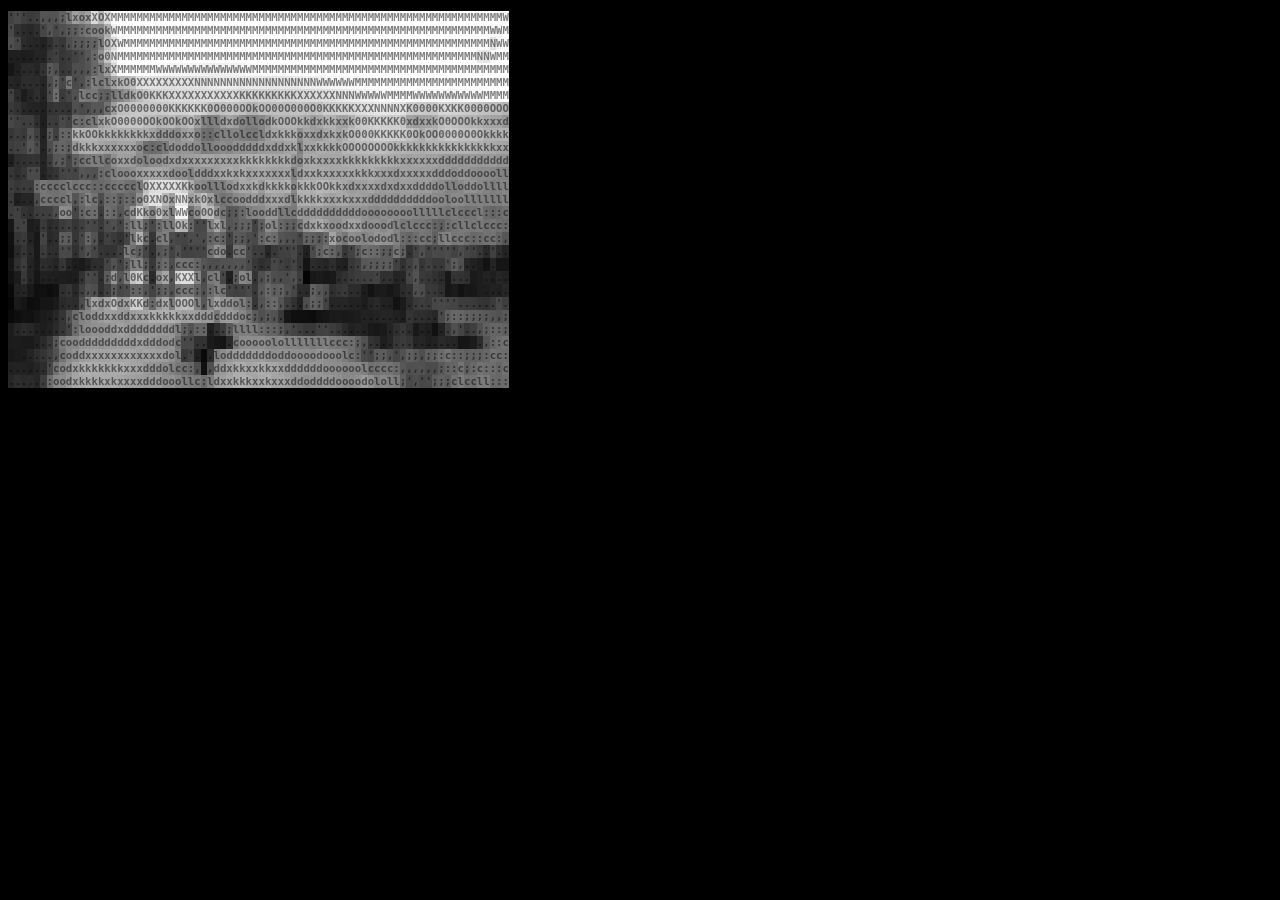
<file: hw8/jp2a-1.0.6/tests/grind-2grayscale-fill.html>
<?xml version='1.0' encoding='ISO-8859-1'?>
<!DOCTYPE html PUBLIC '-//W3C//DTD XHTML 1.0 Strict//EN'  'http://www.w3.org/TR/xhtml1/DTD/xhtml1-strict.dtd'>
<html xmlns='http://www.w3.org/1999/xhtml' lang='en' xml:lang='en'>
<head>
<title>jp2a converted image</title>
<style type='text/css'>
body {
background-color: black;
}
.ascii {
   font-family: Courier;
   font-size:8pt;
   font-weight: bold;
}
</style>
</head>
<body>
<div class='ascii'><pre>
<span style='color:#212121; background-color:#424242;'>'</span><span style='color:#242424; background-color:#494949;'>'</span><span style='color:#202020; background-color:#404040;'>'</span><span style='color:#1d1d1d; background-color:#3b3b3b;'>.</span><span style='color:#1f1f1f; background-color:#3e3e3e;'>.</span><span style='color:#2a2a2a; background-color:#545454;'>,</span><span style='color:#292929; background-color:#525252;'>,</span><span style='color:#292929; background-color:#535353;'>,</span><span style='color:#313131; background-color:#616161;'>;</span><span style='color:#3d3d3d; background-color:#7b7b7b;'>l</span><span style='color:#4f4f4f; background-color:#9d9d9d;'>x</span><span style='color:#484848; background-color:#919191;'>o</span><span style='color:#505050; background-color:#a0a0a0;'>x</span><span style='color:#6d6d6d; background-color:#d9d9d9;'>X</span><span style='color:#5b5b5b; background-color:#b6b6b6;'>O</span><span style='color:#6f6f6f; background-color:#dddddd;'>X</span><span style='color:#7f7f7f; background-color:#fefefe;'>M</span><span style='color:#7f7f7f; background-color:#ffffff;'>M</span><span style='color:#808080; background-color:#ffffff;'>M</span><span style='color:#808080; background-color:#ffffff;'>M</span><span style='color:#808080; background-color:#ffffff;'>M</span><span style='color:#808080; background-color:#ffffff;'>M</span><span style='color:#808080; background-color:#ffffff;'>M</span><span style='color:#808080; background-color:#ffffff;'>M</span><span style='color:#808080; background-color:#ffffff;'>M</span><span style='color:#808080; background-color:#ffffff;'>M</span><span style='color:#808080; background-color:#ffffff;'>M</span><span style='color:#808080; background-color:#ffffff;'>M</span><span style='color:#808080; background-color:#ffffff;'>M</span><span style='color:#808080; background-color:#ffffff;'>M</span><span style='color:#808080; background-color:#ffffff;'>M</span><span style='color:#808080; background-color:#ffffff;'>M</span><span style='color:#808080; background-color:#ffffff;'>M</span><span style='color:#808080; background-color:#ffffff;'>M</span><span style='color:#808080; background-color:#ffffff;'>M</span><span style='color:#808080; background-color:#ffffff;'>M</span><span style='color:#808080; background-color:#ffffff;'>M</span><span style='color:#808080; background-color:#ffffff;'>M</span><span style='color:#808080; background-color:#ffffff;'>M</span><span style='color:#808080; background-color:#ffffff;'>M</span><span style='color:#808080; background-color:#ffffff;'>M</span><span style='color:#808080; background-color:#ffffff;'>M</span><span style='color:#808080; background-color:#ffffff;'>M</span><span style='color:#808080; background-color:#ffffff;'>M</span><span style='color:#808080; background-color:#ffffff;'>M</span><span style='color:#808080; background-color:#ffffff;'>M</span><span style='color:#808080; background-color:#ffffff;'>M</span><span style='color:#808080; background-color:#ffffff;'>M</span><span style='color:#808080; background-color:#ffffff;'>M</span><span style='color:#808080; background-color:#ffffff;'>M</span><span style='color:#808080; background-color:#ffffff;'>M</span><span style='color:#808080; background-color:#ffffff;'>M</span><span style='color:#808080; background-color:#ffffff;'>M</span><span style='color:#808080; background-color:#ffffff;'>M</span><span style='color:#808080; background-color:#ffffff;'>M</span><span style='color:#808080; background-color:#ffffff;'>M</span><span style='color:#808080; background-color:#ffffff;'>M</span><span style='color:#808080; background-color:#ffffff;'>M</span><span style='color:#808080; background-color:#ffffff;'>M</span><span style='color:#808080; background-color:#ffffff;'>M</span><span style='color:#808080; background-color:#ffffff;'>M</span><span style='color:#808080; background-color:#ffffff;'>M</span><span style='color:#808080; background-color:#ffffff;'>M</span><span style='color:#808080; background-color:#ffffff;'>M</span><span style='color:#808080; background-color:#ffffff;'>M</span><span style='color:#808080; background-color:#ffffff;'>M</span><span style='color:#808080; background-color:#ffffff;'>M</span><span style='color:#808080; background-color:#ffffff;'>M</span><span style='color:#808080; background-color:#ffffff;'>M</span><span style='color:#808080; background-color:#ffffff;'>M</span><span style='color:#808080; background-color:#ffffff;'>M</span><span style='color:#808080; background-color:#ffffff;'>M</span><span style='color:#808080; background-color:#ffffff;'>M</span><span style='color:#808080; background-color:#ffffff;'>M</span><span style='color:#7f7f7f; background-color:#ffffff;'>M</span><span style='color:#7f7f7f; background-color:#fefefe;'>M</span><span style='color:#7d7d7d; background-color:#fbfbfb;'>M</span><span style='color:#7b7b7b; background-color:#f5f5f5;'>W</span><br/><span style='color:#252525; background-color:#494949;'>'</span><span style='color:#191919; background-color:#323232;'>.</span><span style='color:#151515; background-color:#2b2b2b;'>.</span><span style='color:#141414; background-color:#282828;'>.</span><span style='color:#171717; background-color:#2e2e2e;'>.</span><span style='color:#232323; background-color:#464646;'>'</span><span style='color:#2a2a2a; background-color:#545454;'>,</span><span style='color:#242424; background-color:#494949;'>'</span><span style='color:#282828; background-color:#505050;'>,</span><span style='color:#2c2c2c; background-color:#585858;'>;</span><span style='color:#2f2f2f; background-color:#5e5e5e;'>;</span><span style='color:#363636; background-color:#6b6b6b;'>:</span><span style='color:#3c3c3c; background-color:#787878;'>c</span><span style='color:#434343; background-color:#868686;'>o</span><span style='color:#434343; background-color:#878787;'>o</span><span style='color:#575757; background-color:#aeaeae;'>k</span><span style='color:#787878; background-color:#f0f0f0;'>W</span><span style='color:#7f7f7f; background-color:#fefefe;'>M</span><span style='color:#7f7f7f; background-color:#fefefe;'>M</span><span style='color:#808080; background-color:#ffffff;'>M</span><span style='color:#808080; background-color:#ffffff;'>M</span><span style='color:#808080; background-color:#ffffff;'>M</span><span style='color:#808080; background-color:#ffffff;'>M</span><span style='color:#808080; background-color:#ffffff;'>M</span><span style='color:#808080; background-color:#ffffff;'>M</span><span style='color:#808080; background-color:#ffffff;'>M</span><span style='color:#808080; background-color:#ffffff;'>M</span><span style='color:#808080; background-color:#ffffff;'>M</span><span style='color:#808080; background-color:#ffffff;'>M</span><span style='color:#808080; background-color:#ffffff;'>M</span><span style='color:#808080; background-color:#ffffff;'>M</span><span style='color:#808080; background-color:#ffffff;'>M</span><span style='color:#808080; background-color:#ffffff;'>M</span><span style='color:#808080; background-color:#ffffff;'>M</span><span style='color:#808080; background-color:#ffffff;'>M</span><span style='color:#808080; background-color:#ffffff;'>M</span><span style='color:#808080; background-color:#ffffff;'>M</span><span style='color:#808080; background-color:#ffffff;'>M</span><span style='color:#808080; background-color:#ffffff;'>M</span><span style='color:#808080; background-color:#ffffff;'>M</span><span style='color:#808080; background-color:#ffffff;'>M</span><span style='color:#808080; background-color:#ffffff;'>M</span><span style='color:#808080; background-color:#ffffff;'>M</span><span style='color:#808080; background-color:#ffffff;'>M</span><span style='color:#808080; background-color:#ffffff;'>M</span><span style='color:#808080; background-color:#ffffff;'>M</span><span style='color:#808080; background-color:#ffffff;'>M</span><span style='color:#808080; background-color:#ffffff;'>M</span><span style='color:#808080; background-color:#ffffff;'>M</span><span style='color:#808080; background-color:#ffffff;'>M</span><span style='color:#808080; background-color:#ffffff;'>M</span><span style='color:#808080; background-color:#ffffff;'>M</span><span style='color:#808080; background-color:#ffffff;'>M</span><span style='color:#808080; background-color:#ffffff;'>M</span><span style='color:#808080; background-color:#ffffff;'>M</span><span style='color:#808080; background-color:#ffffff;'>M</span><span style='color:#808080; background-color:#ffffff;'>M</span><span style='color:#808080; background-color:#ffffff;'>M</span><span style='color:#808080; background-color:#ffffff;'>M</span><span style='color:#808080; background-color:#ffffff;'>M</span><span style='color:#808080; background-color:#ffffff;'>M</span><span style='color:#808080; background-color:#ffffff;'>M</span><span style='color:#808080; background-color:#ffffff;'>M</span><span style='color:#808080; background-color:#ffffff;'>M</span><span style='color:#808080; background-color:#ffffff;'>M</span><span style='color:#808080; background-color:#ffffff;'>M</span><span style='color:#808080; background-color:#ffffff;'>M</span><span style='color:#808080; background-color:#ffffff;'>M</span><span style='color:#808080; background-color:#ffffff;'>M</span><span style='color:#808080; background-color:#ffffff;'>M</span><span style='color:#808080; background-color:#ffffff;'>M</span><span style='color:#808080; background-color:#ffffff;'>M</span><span style='color:#808080; background-color:#ffffff;'>M</span><span style='color:#808080; background-color:#ffffff;'>M</span><span style='color:#7f7f7f; background-color:#fdfdfd;'>M</span><span style='color:#7b7b7b; background-color:#f7f7f7;'>W</span><span style='color:#7a7a7a; background-color:#f5f5f5;'>W</span><span style='color:#7e7e7e; background-color:#fcfcfc;'>M</span><br/><span style='color:#282828; background-color:#4f4f4f;'>,</span><span style='color:#232323; background-color:#464646;'>'</span><span style='color:#151515; background-color:#2b2b2b;'>.</span><span style='color:#141414; background-color:#272727;'>.</span><span style='color:#131313; background-color:#262626;'>.</span><span style='color:#111111; background-color:#222222;'>.</span><span style='color:#171717; background-color:#2f2f2f;'>.</span><span style='color:#1e1e1e; background-color:#3c3c3c;'>.</span><span style='color:#1c1c1c; background-color:#373737;'>.</span><span style='color:#272727; background-color:#4d4d4d;'>,</span><span style='color:#2c2c2c; background-color:#575757;'>;</span><span style='color:#2c2c2c; background-color:#585858;'>;</span><span style='color:#303030; background-color:#5f5f5f;'>;</span><span style='color:#313131; background-color:#626262;'>;</span><span style='color:#3e3e3e; background-color:#7c7c7c;'>l</span><span style='color:#5b5b5b; background-color:#b7b7b7;'>O</span><span style='color:#6d6d6d; background-color:#dbdbdb;'>X</span><span style='color:#7b7b7b; background-color:#f6f6f6;'>W</span><span style='color:#7e7e7e; background-color:#fbfbfb;'>M</span><span style='color:#7e7e7e; background-color:#fcfcfc;'>M</span><span style='color:#7f7f7f; background-color:#fefefe;'>M</span><span style='color:#7f7f7f; background-color:#ffffff;'>M</span><span style='color:#808080; background-color:#ffffff;'>M</span><span style='color:#808080; background-color:#ffffff;'>M</span><span style='color:#808080; background-color:#ffffff;'>M</span><span style='color:#808080; background-color:#ffffff;'>M</span><span style='color:#808080; background-color:#ffffff;'>M</span><span style='color:#808080; background-color:#ffffff;'>M</span><span style='color:#808080; background-color:#ffffff;'>M</span><span style='color:#808080; background-color:#ffffff;'>M</span><span style='color:#808080; background-color:#ffffff;'>M</span><span style='color:#808080; background-color:#ffffff;'>M</span><span style='color:#808080; background-color:#ffffff;'>M</span><span style='color:#808080; background-color:#ffffff;'>M</span><span style='color:#808080; background-color:#ffffff;'>M</span><span style='color:#808080; background-color:#ffffff;'>M</span><span style='color:#808080; background-color:#ffffff;'>M</span><span style='color:#808080; background-color:#ffffff;'>M</span><span style='color:#808080; background-color:#ffffff;'>M</span><span style='color:#808080; background-color:#ffffff;'>M</span><span style='color:#808080; background-color:#ffffff;'>M</span><span style='color:#808080; background-color:#ffffff;'>M</span><span style='color:#808080; background-color:#ffffff;'>M</span><span style='color:#808080; background-color:#ffffff;'>M</span><span style='color:#808080; background-color:#ffffff;'>M</span><span style='color:#808080; background-color:#ffffff;'>M</span><span style='color:#808080; background-color:#ffffff;'>M</span><span style='color:#808080; background-color:#ffffff;'>M</span><span style='color:#808080; background-color:#ffffff;'>M</span><span style='color:#808080; background-color:#ffffff;'>M</span><span style='color:#808080; background-color:#ffffff;'>M</span><span style='color:#808080; background-color:#ffffff;'>M</span><span style='color:#808080; background-color:#ffffff;'>M</span><span style='color:#808080; background-color:#ffffff;'>M</span><span style='color:#808080; background-color:#ffffff;'>M</span><span style='color:#808080; background-color:#ffffff;'>M</span><span style='color:#808080; background-color:#ffffff;'>M</span><span style='color:#808080; background-color:#ffffff;'>M</span><span style='color:#808080; background-color:#ffffff;'>M</span><span style='color:#808080; background-color:#ffffff;'>M</span><span style='color:#808080; background-color:#ffffff;'>M</span><span style='color:#808080; background-color:#ffffff;'>M</span><span style='color:#808080; background-color:#ffffff;'>M</span><span style='color:#808080; background-color:#ffffff;'>M</span><span style='color:#808080; background-color:#ffffff;'>M</span><span style='color:#808080; background-color:#ffffff;'>M</span><span style='color:#808080; background-color:#ffffff;'>M</span><span style='color:#808080; background-color:#ffffff;'>M</span><span style='color:#808080; background-color:#ffffff;'>M</span><span style='color:#808080; background-color:#ffffff;'>M</span><span style='color:#808080; background-color:#ffffff;'>M</span><span style='color:#7f7f7f; background-color:#ffffff;'>M</span><span style='color:#7f7f7f; background-color:#ffffff;'>M</span><span style='color:#808080; background-color:#ffffff;'>M</span><span style='color:#7d7d7d; background-color:#fbfbfb;'>M</span><span style='color:#717171; background-color:#e3e3e3;'>N</span><span style='color:#7a7a7a; background-color:#f4f4f4;'>W</span><span style='color:#7c7c7c; background-color:#f7f7f7;'>W</span><br/><span style='color:#101010; background-color:#1f1f1f;'>.</span><span style='color:#0f0f0f; background-color:#1f1f1f;'>.</span><span style='color:#0f0f0f; background-color:#1d1d1d;'>.</span><span style='color:#0f0f0f; background-color:#1e1e1e;'>.</span><span style='color:#111111; background-color:#232323;'>.</span><span style='color:#121212; background-color:#242424;'>.</span><span style='color:#1d1d1d; background-color:#3a3a3a;'>.</span><span style='color:#202020; background-color:#404040;'>'</span><span style='color:#1b1b1b; background-color:#363636;'>.</span><span style='color:#1e1e1e; background-color:#3b3b3b;'>.</span><span style='color:#222222; background-color:#434343;'>'</span><span style='color:#252525; background-color:#4b4b4b;'>'</span><span style='color:#2b2b2b; background-color:#575757;'>,</span><span style='color:#343434; background-color:#696969;'>:</span><span style='color:#484848; background-color:#909090;'>o</span><span style='color:#616161; background-color:#c3c3c3;'>0</span><span style='color:#747474; background-color:#e8e8e8;'>N</span><span style='color:#7d7d7d; background-color:#fbfbfb;'>M</span><span style='color:#7f7f7f; background-color:#fefefe;'>M</span><span style='color:#7f7f7f; background-color:#fefefe;'>M</span><span style='color:#7f7f7f; background-color:#ffffff;'>M</span><span style='color:#7f7f7f; background-color:#ffffff;'>M</span><span style='color:#808080; background-color:#ffffff;'>M</span><span style='color:#808080; background-color:#ffffff;'>M</span><span style='color:#808080; background-color:#ffffff;'>M</span><span style='color:#808080; background-color:#ffffff;'>M</span><span style='color:#808080; background-color:#ffffff;'>M</span><span style='color:#7f7f7f; background-color:#ffffff;'>M</span><span style='color:#7f7f7f; background-color:#ffffff;'>M</span><span style='color:#7f7f7f; background-color:#fefefe;'>M</span><span style='color:#7f7f7f; background-color:#fefefe;'>M</span><span style='color:#7f7f7f; background-color:#fdfdfd;'>M</span><span style='color:#7f7f7f; background-color:#fdfdfd;'>M</span><span style='color:#7e7e7e; background-color:#fdfdfd;'>M</span><span style='color:#7f7f7f; background-color:#fdfdfd;'>M</span><span style='color:#7e7e7e; background-color:#fcfcfc;'>M</span><span style='color:#7e7e7e; background-color:#fdfdfd;'>M</span><span style='color:#7f7f7f; background-color:#fefefe;'>M</span><span style='color:#7f7f7f; background-color:#fefefe;'>M</span><span style='color:#7f7f7f; background-color:#ffffff;'>M</span><span style='color:#7f7f7f; background-color:#fefefe;'>M</span><span style='color:#7f7f7f; background-color:#fefefe;'>M</span><span style='color:#7f7f7f; background-color:#ffffff;'>M</span><span style='color:#7f7f7f; background-color:#ffffff;'>M</span><span style='color:#7f7f7f; background-color:#ffffff;'>M</span><span style='color:#808080; background-color:#ffffff;'>M</span><span style='color:#808080; background-color:#ffffff;'>M</span><span style='color:#808080; background-color:#ffffff;'>M</span><span style='color:#808080; background-color:#ffffff;'>M</span><span style='color:#808080; background-color:#ffffff;'>M</span><span style='color:#808080; background-color:#ffffff;'>M</span><span style='color:#808080; background-color:#ffffff;'>M</span><span style='color:#808080; background-color:#ffffff;'>M</span><span style='color:#808080; background-color:#ffffff;'>M</span><span style='color:#808080; background-color:#ffffff;'>M</span><span style='color:#808080; background-color:#ffffff;'>M</span><span style='color:#808080; background-color:#ffffff;'>M</span><span style='color:#808080; background-color:#ffffff;'>M</span><span style='color:#808080; background-color:#ffffff;'>M</span><span style='color:#808080; background-color:#ffffff;'>M</span><span style='color:#808080; background-color:#ffffff;'>M</span><span style='color:#808080; background-color:#ffffff;'>M</span><span style='color:#808080; background-color:#ffffff;'>M</span><span style='color:#808080; background-color:#ffffff;'>M</span><span style='color:#808080; background-color:#ffffff;'>M</span><span style='color:#808080; background-color:#ffffff;'>M</span><span style='color:#808080; background-color:#ffffff;'>M</span><span style='color:#808080; background-color:#ffffff;'>M</span><span style='color:#808080; background-color:#ffffff;'>M</span><span style='color:#808080; background-color:#ffffff;'>M</span><span style='color:#808080; background-color:#ffffff;'>M</span><span style='color:#7f7f7f; background-color:#ffffff;'>M</span><span style='color:#7d7d7d; background-color:#fbfbfb;'>M</span><span style='color:#747474; background-color:#e8e8e8;'>N</span><span style='color:#737373; background-color:#e5e5e5;'>N</span><span style='color:#7c7c7c; background-color:#f7f7f7;'>W</span><span style='color:#7f7f7f; background-color:#fefefe;'>M</span><span style='color:#7f7f7f; background-color:#ffffff;'>M</span><br/><span style='color:#0b0b0b; background-color:#161616;'>&nbsp;</span><span style='color:#101010; background-color:#1f1f1f;'>.</span><span style='color:#141414; background-color:#292929;'>.</span><span style='color:#151515; background-color:#2a2a2a;'>.</span><span style='color:#131313; background-color:#252525;'>.</span><span style='color:#191919; background-color:#323232;'>.</span><span style='color:#2c2c2c; background-color:#595959;'>;</span><span style='color:#282828; background-color:#505050;'>,</span><span style='color:#1c1c1c; background-color:#373737;'>.</span><span style='color:#1e1e1e; background-color:#3b3b3b;'>.</span><span style='color:#272727; background-color:#4e4e4e;'>,</span><span style='color:#272727; background-color:#4e4e4e;'>,</span><span style='color:#2a2a2a; background-color:#545454;'>,</span><span style='color:#333333; background-color:#676767;'>:</span><span style='color:#3d3d3d; background-color:#7a7a7a;'>l</span><span style='color:#4f4f4f; background-color:#9e9e9e;'>x</span><span style='color:#6c6c6c; background-color:#d8d8d8;'>X</span><span style='color:#7d7d7d; background-color:#fafafa;'>M</span><span style='color:#7f7f7f; background-color:#fefefe;'>M</span><span style='color:#7f7f7f; background-color:#fdfdfd;'>M</span><span style='color:#7e7e7e; background-color:#fcfcfc;'>M</span><span style='color:#7e7e7e; background-color:#fcfcfc;'>M</span><span style='color:#7d7d7d; background-color:#fbfbfb;'>M</span><span style='color:#7d7d7d; background-color:#f9f9f9;'>W</span><span style='color:#7b7b7b; background-color:#f6f6f6;'>W</span><span style='color:#7a7a7a; background-color:#f4f4f4;'>W</span><span style='color:#7a7a7a; background-color:#f4f4f4;'>W</span><span style='color:#7a7a7a; background-color:#f5f5f5;'>W</span><span style='color:#7a7a7a; background-color:#f4f4f4;'>W</span><span style='color:#7a7a7a; background-color:#f3f3f3;'>W</span><span style='color:#797979; background-color:#f2f2f2;'>W</span><span style='color:#777777; background-color:#efefef;'>W</span><span style='color:#787878; background-color:#f0f0f0;'>W</span><span style='color:#797979; background-color:#f1f1f1;'>W</span><span style='color:#797979; background-color:#f3f3f3;'>W</span><span style='color:#797979; background-color:#f2f2f2;'>W</span><span style='color:#7a7a7a; background-color:#f4f4f4;'>W</span><span style='color:#7c7c7c; background-color:#f8f8f8;'>W</span><span style='color:#7d7d7d; background-color:#f9f9f9;'>M</span><span style='color:#7e7e7e; background-color:#fcfcfc;'>M</span><span style='color:#7e7e7e; background-color:#fcfcfc;'>M</span><span style='color:#7e7e7e; background-color:#fcfcfc;'>M</span><span style='color:#7e7e7e; background-color:#fcfcfc;'>M</span><span style='color:#7e7e7e; background-color:#fcfcfc;'>M</span><span style='color:#7e7e7e; background-color:#fcfcfc;'>M</span><span style='color:#7e7e7e; background-color:#fdfdfd;'>M</span><span style='color:#7e7e7e; background-color:#fcfcfc;'>M</span><span style='color:#7e7e7e; background-color:#fcfcfc;'>M</span><span style='color:#7e7e7e; background-color:#fdfdfd;'>M</span><span style='color:#7f7f7f; background-color:#fefefe;'>M</span><span style='color:#7f7f7f; background-color:#fefefe;'>M</span><span style='color:#7f7f7f; background-color:#ffffff;'>M</span><span style='color:#7f7f7f; background-color:#ffffff;'>M</span><span style='color:#7f7f7f; background-color:#ffffff;'>M</span><span style='color:#7f7f7f; background-color:#ffffff;'>M</span><span style='color:#808080; background-color:#ffffff;'>M</span><span style='color:#808080; background-color:#ffffff;'>M</span><span style='color:#808080; background-color:#ffffff;'>M</span><span style='color:#808080; background-color:#ffffff;'>M</span><span style='color:#808080; background-color:#ffffff;'>M</span><span style='color:#808080; background-color:#ffffff;'>M</span><span style='color:#808080; background-color:#ffffff;'>M</span><span style='color:#808080; background-color:#ffffff;'>M</span><span style='color:#808080; background-color:#ffffff;'>M</span><span style='color:#808080; background-color:#ffffff;'>M</span><span style='color:#808080; background-color:#ffffff;'>M</span><span style='color:#808080; background-color:#ffffff;'>M</span><span style='color:#808080; background-color:#ffffff;'>M</span><span style='color:#808080; background-color:#ffffff;'>M</span><span style='color:#808080; background-color:#ffffff;'>M</span><span style='color:#808080; background-color:#ffffff;'>M</span><span style='color:#7f7f7f; background-color:#ffffff;'>M</span><span style='color:#7e7e7e; background-color:#fcfcfc;'>M</span><span style='color:#7e7e7e; background-color:#fcfcfc;'>M</span><span style='color:#7f7f7f; background-color:#fefefe;'>M</span><span style='color:#7f7f7f; background-color:#fefefe;'>M</span><span style='color:#7f7f7f; background-color:#fefefe;'>M</span><span style='color:#7e7e7e; background-color:#fdfdfd;'>M</span><br/><span style='color:#131313; background-color:#262626;'>.</span><span style='color:#121212; background-color:#232323;'>.</span><span style='color:#161616; background-color:#2c2c2c;'>.</span><span style='color:#161616; background-color:#2c2c2c;'>.</span><span style='color:#161616; background-color:#2c2c2c;'>.</span><span style='color:#131313; background-color:#262626;'>.</span><span style='color:#262626; background-color:#4c4c4c;'>,</span><span style='color:#313131; background-color:#616161;'>;</span><span style='color:#242424; background-color:#484848;'>'</span><span style='color:#3d3d3d; background-color:#797979;'>c</span><span style='color:#252525; background-color:#4a4a4a;'>'</span><span style='color:#282828; background-color:#505050;'>,</span><span style='color:#323232; background-color:#646464;'>:</span><span style='color:#404040; background-color:#7f7f7f;'>l</span><span style='color:#3c3c3c; background-color:#787878;'>c</span><span style='color:#424242; background-color:#848484;'>l</span><span style='color:#515151; background-color:#a2a2a2;'>x</span><span style='color:#5a5a5a; background-color:#b3b3b3;'>k</span><span style='color:#5d5d5d; background-color:#b9b9b9;'>O</span><span style='color:#606060; background-color:#c1c1c1;'>0</span><span style='color:#6f6f6f; background-color:#dedede;'>X</span><span style='color:#717171; background-color:#e1e1e1;'>X</span><span style='color:#717171; background-color:#e2e2e2;'>X</span><span style='color:#707070; background-color:#e0e0e0;'>X</span><span style='color:#6f6f6f; background-color:#dedede;'>X</span><span style='color:#6f6f6f; background-color:#dedede;'>X</span><span style='color:#707070; background-color:#e1e1e1;'>X</span><span style='color:#707070; background-color:#e1e1e1;'>X</span><span style='color:#717171; background-color:#e1e1e1;'>X</span><span style='color:#717171; background-color:#e2e2e2;'>N</span><span style='color:#727272; background-color:#e3e3e3;'>N</span><span style='color:#747474; background-color:#e7e7e7;'>N</span><span style='color:#757575; background-color:#eaeaea;'>N</span><span style='color:#767676; background-color:#ededed;'>N</span><span style='color:#767676; background-color:#ececec;'>N</span><span style='color:#767676; background-color:#ebebeb;'>N</span><span style='color:#737373; background-color:#e7e7e7;'>N</span><span style='color:#747474; background-color:#e8e8e8;'>N</span><span style='color:#757575; background-color:#e9e9e9;'>N</span><span style='color:#747474; background-color:#e9e9e9;'>N</span><span style='color:#747474; background-color:#e7e7e7;'>N</span><span style='color:#737373; background-color:#e6e6e6;'>N</span><span style='color:#747474; background-color:#e8e8e8;'>N</span><span style='color:#747474; background-color:#e7e7e7;'>N</span><span style='color:#737373; background-color:#e7e7e7;'>N</span><span style='color:#757575; background-color:#eaeaea;'>N</span><span style='color:#767676; background-color:#ececec;'>N</span><span style='color:#777777; background-color:#ededed;'>N</span><span style='color:#787878; background-color:#efefef;'>W</span><span style='color:#797979; background-color:#f2f2f2;'>W</span><span style='color:#7a7a7a; background-color:#f5f5f5;'>W</span><span style='color:#7b7b7b; background-color:#f6f6f6;'>W</span><span style='color:#7c7c7c; background-color:#f7f7f7;'>W</span><span style='color:#7d7d7d; background-color:#f9f9f9;'>W</span><span style='color:#7d7d7d; background-color:#fbfbfb;'>M</span><span style='color:#7e7e7e; background-color:#fcfcfc;'>M</span><span style='color:#7e7e7e; background-color:#fdfdfd;'>M</span><span style='color:#7f7f7f; background-color:#fefefe;'>M</span><span style='color:#7f7f7f; background-color:#ffffff;'>M</span><span style='color:#808080; background-color:#ffffff;'>M</span><span style='color:#808080; background-color:#ffffff;'>M</span><span style='color:#808080; background-color:#ffffff;'>M</span><span style='color:#808080; background-color:#ffffff;'>M</span><span style='color:#808080; background-color:#ffffff;'>M</span><span style='color:#808080; background-color:#ffffff;'>M</span><span style='color:#808080; background-color:#ffffff;'>M</span><span style='color:#808080; background-color:#ffffff;'>M</span><span style='color:#808080; background-color:#ffffff;'>M</span><span style='color:#808080; background-color:#ffffff;'>M</span><span style='color:#808080; background-color:#ffffff;'>M</span><span style='color:#808080; background-color:#ffffff;'>M</span><span style='color:#7f7f7f; background-color:#ffffff;'>M</span><span style='color:#7f7f7f; background-color:#ffffff;'>M</span><span style='color:#808080; background-color:#ffffff;'>M</span><span style='color:#7f7f7f; background-color:#ffffff;'>M</span><span style='color:#7f7f7f; background-color:#ffffff;'>M</span><span style='color:#7f7f7f; background-color:#ffffff;'>M</span><span style='color:#7f7f7f; background-color:#ffffff;'>M</span><br/><span style='color:#212121; background-color:#414141;'>'</span><span style='color:#161616; background-color:#2b2b2b;'>.</span><span style='color:#0e0e0e; background-color:#1c1c1c;'>&nbsp;</span><span style='color:#131313; background-color:#262626;'>.</span><span style='color:#171717; background-color:#2e2e2e;'>.</span><span style='color:#121212; background-color:#242424;'>.</span><span style='color:#252525; background-color:#4a4a4a;'>'</span><span style='color:#373737; background-color:#6e6e6e;'>:</span><span style='color:#1e1e1e; background-color:#3b3b3b;'>.</span><span style='color:#232323; background-color:#464646;'>'</span><span style='color:#282828; background-color:#515151;'>,</span><span style='color:#3f3f3f; background-color:#7e7e7e;'>l</span><span style='color:#3b3b3b; background-color:#777777;'>c</span><span style='color:#3c3c3c; background-color:#797979;'>c</span><span style='color:#313131; background-color:#626262;'>;</span><span style='color:#303030; background-color:#5f5f5f;'>;</span><span style='color:#3d3d3d; background-color:#7b7b7b;'>l</span><span style='color:#424242; background-color:#848484;'>l</span><span style='color:#4a4a4a; background-color:#949494;'>d</span><span style='color:#555555; background-color:#a9a9a9;'>k</span><span style='color:#5c5c5c; background-color:#b8b8b8;'>O</span><span style='color:#646464; background-color:#c8c8c8;'>0</span><span style='color:#686868; background-color:#d0d0d0;'>K</span><span style='color:#6a6a6a; background-color:#d4d4d4;'>K</span><span style='color:#6a6a6a; background-color:#d5d5d5;'>K</span><span style='color:#6c6c6c; background-color:#d8d8d8;'>X</span><span style='color:#6d6d6d; background-color:#dadada;'>X</span><span style='color:#6d6d6d; background-color:#d9d9d9;'>X</span><span style='color:#6d6d6d; background-color:#d9d9d9;'>X</span><span style='color:#6d6d6d; background-color:#dadada;'>X</span><span style='color:#6e6e6e; background-color:#dbdbdb;'>X</span><span style='color:#6e6e6e; background-color:#dddddd;'>X</span><span style='color:#6d6d6d; background-color:#dbdbdb;'>X</span><span style='color:#6d6d6d; background-color:#dadada;'>X</span><span style='color:#6e6e6e; background-color:#dcdcdc;'>X</span><span style='color:#6d6d6d; background-color:#dadada;'>X</span><span style='color:#696969; background-color:#d3d3d3;'>K</span><span style='color:#696969; background-color:#d2d2d2;'>K</span><span style='color:#686868; background-color:#d0d0d0;'>K</span><span style='color:#696969; background-color:#d2d2d2;'>K</span><span style='color:#686868; background-color:#d1d1d1;'>K</span><span style='color:#696969; background-color:#d2d2d2;'>K</span><span style='color:#6b6b6b; background-color:#d6d6d6;'>K</span><span style='color:#6a6a6a; background-color:#d4d4d4;'>K</span><span style='color:#6a6a6a; background-color:#d5d5d5;'>K</span><span style='color:#6c6c6c; background-color:#d7d7d7;'>X</span><span style='color:#6d6d6d; background-color:#d9d9d9;'>X</span><span style='color:#6d6d6d; background-color:#dadada;'>X</span><span style='color:#6e6e6e; background-color:#dcdcdc;'>X</span><span style='color:#6f6f6f; background-color:#dedede;'>X</span><span style='color:#707070; background-color:#e0e0e0;'>X</span><span style='color:#727272; background-color:#e5e5e5;'>N</span><span style='color:#747474; background-color:#e9e9e9;'>N</span><span style='color:#767676; background-color:#ececec;'>N</span><span style='color:#777777; background-color:#eeeeee;'>W</span><span style='color:#787878; background-color:#f0f0f0;'>W</span><span style='color:#797979; background-color:#f1f1f1;'>W</span><span style='color:#7a7a7a; background-color:#f4f4f4;'>W</span><span style='color:#7c7c7c; background-color:#f9f9f9;'>W</span><span style='color:#7e7e7e; background-color:#fbfbfb;'>M</span><span style='color:#7d7d7d; background-color:#fafafa;'>M</span><span style='color:#7d7d7d; background-color:#fafafa;'>M</span><span style='color:#7d7d7d; background-color:#fbfbfb;'>M</span><span style='color:#7c7c7c; background-color:#f8f8f8;'>W</span><span style='color:#7b7b7b; background-color:#f6f6f6;'>W</span><span style='color:#7a7a7a; background-color:#f5f5f5;'>W</span><span style='color:#7a7a7a; background-color:#f5f5f5;'>W</span><span style='color:#7b7b7b; background-color:#f6f6f6;'>W</span><span style='color:#7a7a7a; background-color:#f4f4f4;'>W</span><span style='color:#7a7a7a; background-color:#f4f4f4;'>W</span><span style='color:#7b7b7b; background-color:#f6f6f6;'>W</span><span style='color:#7c7c7c; background-color:#f8f8f8;'>W</span><span style='color:#7c7c7c; background-color:#f8f8f8;'>W</span><span style='color:#7c7c7c; background-color:#f8f8f8;'>W</span><span style='color:#7e7e7e; background-color:#fbfbfb;'>M</span><span style='color:#7e7e7e; background-color:#fdfdfd;'>M</span><span style='color:#7f7f7f; background-color:#fefefe;'>M</span><span style='color:#7f7f7f; background-color:#fefefe;'>M</span><br/><span style='color:#1c1c1c; background-color:#393939;'>.</span><span style='color:#191919; background-color:#333333;'>.</span><span style='color:#141414; background-color:#282828;'>.</span><span style='color:#121212; background-color:#242424;'>.</span><span style='color:#111111; background-color:#232323;'>.</span><span style='color:#101010; background-color:#202020;'>.</span><span style='color:#1a1a1a; background-color:#333333;'>.</span><span style='color:#1b1b1b; background-color:#363636;'>.</span><span style='color:#1b1b1b; background-color:#353535;'>.</span><span style='color:#191919; background-color:#333333;'>.</span><span style='color:#282828; background-color:#505050;'>,</span><span style='color:#252525; background-color:#4a4a4a;'>'</span><span style='color:#272727; background-color:#4e4e4e;'>,</span><span style='color:#2b2b2b; background-color:#575757;'>,</span><span style='color:#2b2b2b; background-color:#575757;'>,</span><span style='color:#393939; background-color:#727272;'>c</span><span style='color:#4e4e4e; background-color:#9d9d9d;'>x</span><span style='color:#5f5f5f; background-color:#bdbdbd;'>O</span><span style='color:#606060; background-color:#c0c0c0;'>0</span><span style='color:#636363; background-color:#c6c6c6;'>0</span><span style='color:#646464; background-color:#c8c8c8;'>0</span><span style='color:#646464; background-color:#c9c9c9;'>0</span><span style='color:#656565; background-color:#c9c9c9;'>0</span><span style='color:#636363; background-color:#c7c7c7;'>0</span><span style='color:#656565; background-color:#cacaca;'>0</span><span style='color:#686868; background-color:#d0d0d0;'>K</span><span style='color:#676767; background-color:#cecece;'>K</span><span style='color:#686868; background-color:#d1d1d1;'>K</span><span style='color:#6b6b6b; background-color:#d5d5d5;'>K</span><span style='color:#6a6a6a; background-color:#d5d5d5;'>K</span><span style='color:#686868; background-color:#cfcfcf;'>K</span><span style='color:#616161; background-color:#c1c1c1;'>0</span><span style='color:#5e5e5e; background-color:#bcbcbc;'>O</span><span style='color:#606060; background-color:#c0c0c0;'>0</span><span style='color:#626262; background-color:#c4c4c4;'>0</span><span style='color:#616161; background-color:#c2c2c2;'>0</span><span style='color:#5f5f5f; background-color:#bfbfbf;'>O</span><span style='color:#5a5a5a; background-color:#b4b4b4;'>O</span><span style='color:#595959; background-color:#b1b1b1;'>k</span><span style='color:#5f5f5f; background-color:#bebebe;'>O</span><span style='color:#606060; background-color:#bfbfbf;'>O</span><span style='color:#606060; background-color:#bfbfbf;'>0</span><span style='color:#606060; background-color:#c0c0c0;'>0</span><span style='color:#5f5f5f; background-color:#bebebe;'>O</span><span style='color:#616161; background-color:#c1c1c1;'>0</span><span style='color:#626262; background-color:#c4c4c4;'>0</span><span style='color:#606060; background-color:#bfbfbf;'>0</span><span style='color:#5e5e5e; background-color:#bdbdbd;'>O</span><span style='color:#616161; background-color:#c1c1c1;'>0</span><span style='color:#666666; background-color:#cdcdcd;'>K</span><span style='color:#676767; background-color:#cecece;'>K</span><span style='color:#6a6a6a; background-color:#d3d3d3;'>K</span><span style='color:#6a6a6a; background-color:#d4d4d4;'>K</span><span style='color:#6b6b6b; background-color:#d6d6d6;'>K</span><span style='color:#6e6e6e; background-color:#dbdbdb;'>X</span><span style='color:#707070; background-color:#dfdfdf;'>X</span><span style='color:#717171; background-color:#e1e1e1;'>X</span><span style='color:#737373; background-color:#e6e6e6;'>N</span><span style='color:#747474; background-color:#e8e8e8;'>N</span><span style='color:#737373; background-color:#e5e5e5;'>N</span><span style='color:#727272; background-color:#e4e4e4;'>N</span><span style='color:#717171; background-color:#e1e1e1;'>X</span><span style='color:#676767; background-color:#cecece;'>K</span><span style='color:#656565; background-color:#cacaca;'>0</span><span style='color:#656565; background-color:#cacaca;'>0</span><span style='color:#636363; background-color:#c7c7c7;'>0</span><span style='color:#656565; background-color:#c9c9c9;'>0</span><span style='color:#6b6b6b; background-color:#d6d6d6;'>K</span><span style='color:#6b6b6b; background-color:#d7d7d7;'>X</span><span style='color:#696969; background-color:#d2d2d2;'>K</span><span style='color:#676767; background-color:#cecece;'>K</span><span style='color:#656565; background-color:#cbcbcb;'>0</span><span style='color:#646464; background-color:#c7c7c7;'>0</span><span style='color:#616161; background-color:#c2c2c2;'>0</span><span style='color:#606060; background-color:#c0c0c0;'>0</span><span style='color:#5f5f5f; background-color:#bdbdbd;'>O</span><span style='color:#5e5e5e; background-color:#bcbcbc;'>O</span><span style='color:#5a5a5a; background-color:#b4b4b4;'>O</span><br/><span style='color:#232323; background-color:#464646;'>'</span><span style='color:#202020; background-color:#404040;'>'</span><span style='color:#1e1e1e; background-color:#3d3d3d;'>.</span><span style='color:#1f1f1f; background-color:#3e3e3e;'>.</span><span style='color:#171717; background-color:#2f2f2f;'>.</span><span style='color:#101010; background-color:#1f1f1f;'>.</span><span style='color:#1e1e1e; background-color:#3c3c3c;'>.</span><span style='color:#1d1d1d; background-color:#3a3a3a;'>.</span><span style='color:#242424; background-color:#484848;'>'</span><span style='color:#212121; background-color:#424242;'>'</span><span style='color:#373737; background-color:#6e6e6e;'>c</span><span style='color:#353535; background-color:#6a6a6a;'>:</span><span style='color:#3a3a3a; background-color:#747474;'>c</span><span style='color:#3e3e3e; background-color:#7b7b7b;'>l</span><span style='color:#4f4f4f; background-color:#9d9d9d;'>x</span><span style='color:#555555; background-color:#aaaaaa;'>k</span><span style='color:#5c5c5c; background-color:#b8b8b8;'>O</span><span style='color:#626262; background-color:#c5c5c5;'>0</span><span style='color:#626262; background-color:#c5c5c5;'>0</span><span style='color:#636363; background-color:#c5c5c5;'>0</span><span style='color:#636363; background-color:#c6c6c6;'>0</span><span style='color:#5e5e5e; background-color:#bbbbbb;'>O</span><span style='color:#5e5e5e; background-color:#bbbbbb;'>O</span><span style='color:#595959; background-color:#b1b1b1;'>k</span><span style='color:#5a5a5a; background-color:#b5b5b5;'>O</span><span style='color:#5e5e5e; background-color:#bbbbbb;'>O</span><span style='color:#565656; background-color:#acacac;'>k</span><span style='color:#5a5a5a; background-color:#b4b4b4;'>O</span><span style='color:#5e5e5e; background-color:#bcbcbc;'>O</span><span style='color:#505050; background-color:#a1a1a1;'>x</span><span style='color:#424242; background-color:#858585;'>l</span><span style='color:#3e3e3e; background-color:#7d7d7d;'>l</span><span style='color:#414141; background-color:#838383;'>l</span><span style='color:#4d4d4d; background-color:#9b9b9b;'>d</span><span style='color:#525252; background-color:#a5a5a5;'>x</span><span style='color:#4e4e4e; background-color:#9c9c9c;'>d</span><span style='color:#434343; background-color:#868686;'>o</span><span style='color:#404040; background-color:#7f7f7f;'>l</span><span style='color:#404040; background-color:#808080;'>l</span><span style='color:#444444; background-color:#888888;'>o</span><span style='color:#4b4b4b; background-color:#979797;'>d</span><span style='color:#585858; background-color:#b0b0b0;'>k</span><span style='color:#5b5b5b; background-color:#b6b6b6;'>O</span><span style='color:#5a5a5a; background-color:#b5b5b5;'>O</span><span style='color:#5b5b5b; background-color:#b5b5b5;'>O</span><span style='color:#585858; background-color:#b0b0b0;'>k</span><span style='color:#555555; background-color:#aaaaaa;'>k</span><span style='color:#4e4e4e; background-color:#9c9c9c;'>d</span><span style='color:#535353; background-color:#a5a5a5;'>x</span><span style='color:#595959; background-color:#b3b3b3;'>k</span><span style='color:#595959; background-color:#b2b2b2;'>k</span><span style='color:#515151; background-color:#a2a2a2;'>x</span><span style='color:#505050; background-color:#a0a0a0;'>x</span><span style='color:#595959; background-color:#b1b1b1;'>k</span><span style='color:#636363; background-color:#c6c6c6;'>0</span><span style='color:#646464; background-color:#c8c8c8;'>0</span><span style='color:#676767; background-color:#cecece;'>K</span><span style='color:#6a6a6a; background-color:#d4d4d4;'>K</span><span style='color:#676767; background-color:#cecece;'>K</span><span style='color:#676767; background-color:#cdcdcd;'>K</span><span style='color:#676767; background-color:#cecece;'>K</span><span style='color:#636363; background-color:#c6c6c6;'>0</span><span style='color:#515151; background-color:#a2a2a2;'>x</span><span style='color:#4e4e4e; background-color:#9b9b9b;'>d</span><span style='color:#505050; background-color:#a0a0a0;'>x</span><span style='color:#515151; background-color:#a3a3a3;'>x</span><span style='color:#565656; background-color:#acacac;'>k</span><span style='color:#5e5e5e; background-color:#bdbdbd;'>O</span><span style='color:#626262; background-color:#c4c4c4;'>0</span><span style='color:#5f5f5f; background-color:#bfbfbf;'>O</span><span style='color:#5c5c5c; background-color:#b9b9b9;'>O</span><span style='color:#5b5b5b; background-color:#b5b5b5;'>O</span><span style='color:#595959; background-color:#b3b3b3;'>k</span><span style='color:#585858; background-color:#afafaf;'>k</span><span style='color:#535353; background-color:#a6a6a6;'>x</span><span style='color:#525252; background-color:#a4a4a4;'>x</span><span style='color:#525252; background-color:#a3a3a3;'>x</span><span style='color:#4c4c4c; background-color:#979797;'>d</span><br/><span style='color:#1b1b1b; background-color:#373737;'>.</span><span style='color:#1f1f1f; background-color:#3d3d3d;'>.</span><span style='color:#1d1d1d; background-color:#393939;'>.</span><span style='color:#292929; background-color:#515151;'>,</span><span style='color:#1f1f1f; background-color:#3f3f3f;'>.</span><span style='color:#111111; background-color:#222222;'>.</span><span style='color:#2c2c2c; background-color:#585858;'>;</span><span style='color:#202020; background-color:#404040;'>.</span><span style='color:#323232; background-color:#656565;'>:</span><span style='color:#323232; background-color:#646464;'>:</span><span style='color:#595959; background-color:#b1b1b1;'>k</span><span style='color:#595959; background-color:#b2b2b2;'>k</span><span style='color:#5a5a5a; background-color:#b4b4b4;'>O</span><span style='color:#5a5a5a; background-color:#b4b4b4;'>O</span><span style='color:#565656; background-color:#acacac;'>k</span><span style='color:#595959; background-color:#b1b1b1;'>k</span><span style='color:#575757; background-color:#adadad;'>k</span><span style='color:#575757; background-color:#adadad;'>k</span><span style='color:#595959; background-color:#b1b1b1;'>k</span><span style='color:#565656; background-color:#adadad;'>k</span><span style='color:#575757; background-color:#afafaf;'>k</span><span style='color:#575757; background-color:#aeaeae;'>k</span><span style='color:#515151; background-color:#a2a2a2;'>x</span><span style='color:#4b4b4b; background-color:#959595;'>d</span><span style='color:#4b4b4b; background-color:#979797;'>d</span><span style='color:#494949; background-color:#929292;'>d</span><span style='color:#464646; background-color:#8b8b8b;'>o</span><span style='color:#4f4f4f; background-color:#9d9d9d;'>x</span><span style='color:#535353; background-color:#a6a6a6;'>x</span><span style='color:#444444; background-color:#878787;'>o</span><span style='color:#373737; background-color:#6e6e6e;'>:</span><span style='color:#353535; background-color:#6b6b6b;'>:</span><span style='color:#3c3c3c; background-color:#797979;'>c</span><span style='color:#414141; background-color:#838383;'>l</span><span style='color:#424242; background-color:#848484;'>l</span><span style='color:#434343; background-color:#858585;'>o</span><span style='color:#3f3f3f; background-color:#7e7e7e;'>l</span><span style='color:#3c3c3c; background-color:#787878;'>c</span><span style='color:#3c3c3c; background-color:#787878;'>c</span><span style='color:#424242; background-color:#848484;'>l</span><span style='color:#4d4d4d; background-color:#9a9a9a;'>d</span><span style='color:#535353; background-color:#a6a6a6;'>x</span><span style='color:#555555; background-color:#aaaaaa;'>k</span><span style='color:#575757; background-color:#aeaeae;'>k</span><span style='color:#575757; background-color:#aeaeae;'>k</span><span style='color:#484848; background-color:#8f8f8f;'>o</span><span style='color:#525252; background-color:#a5a5a5;'>x</span><span style='color:#4f4f4f; background-color:#9d9d9d;'>x</span><span style='color:#4d4d4d; background-color:#9a9a9a;'>d</span><span style='color:#545454; background-color:#a7a7a7;'>x</span><span style='color:#575757; background-color:#aeaeae;'>k</span><span style='color:#525252; background-color:#a4a4a4;'>x</span><span style='color:#575757; background-color:#aeaeae;'>k</span><span style='color:#5e5e5e; background-color:#bcbcbc;'>O</span><span style='color:#606060; background-color:#c0c0c0;'>0</span><span style='color:#636363; background-color:#c7c7c7;'>0</span><span style='color:#656565; background-color:#c9c9c9;'>0</span><span style='color:#676767; background-color:#cfcfcf;'>K</span><span style='color:#686868; background-color:#cfcfcf;'>K</span><span style='color:#686868; background-color:#d0d0d0;'>K</span><span style='color:#666666; background-color:#cccccc;'>K</span><span style='color:#666666; background-color:#cbcbcb;'>K</span><span style='color:#616161; background-color:#c2c2c2;'>0</span><span style='color:#5c5c5c; background-color:#b8b8b8;'>O</span><span style='color:#565656; background-color:#ababab;'>k</span><span style='color:#5d5d5d; background-color:#b9b9b9;'>O</span><span style='color:#5a5a5a; background-color:#b4b4b4;'>O</span><span style='color:#606060; background-color:#c0c0c0;'>0</span><span style='color:#646464; background-color:#c8c8c8;'>0</span><span style='color:#646464; background-color:#c7c7c7;'>0</span><span style='color:#606060; background-color:#c0c0c0;'>0</span><span style='color:#5f5f5f; background-color:#bfbfbf;'>O</span><span style='color:#606060; background-color:#c1c1c1;'>0</span><span style='color:#5d5d5d; background-color:#bbbbbb;'>O</span><span style='color:#585858; background-color:#b0b0b0;'>k</span><span style='color:#585858; background-color:#b1b1b1;'>k</span><span style='color:#595959; background-color:#b1b1b1;'>k</span><span style='color:#585858; background-color:#b0b0b0;'>k</span><br/><span style='color:#1e1e1e; background-color:#3d3d3d;'>.</span><span style='color:#202020; background-color:#404040;'>.</span><span style='color:#212121; background-color:#434343;'>'</span><span style='color:#2b2b2b; background-color:#565656;'>,</span><span style='color:#242424; background-color:#494949;'>'</span><span style='color:#121212; background-color:#242424;'>.</span><span style='color:#262626; background-color:#4d4d4d;'>,</span><span style='color:#313131; background-color:#626262;'>;</span><span style='color:#333333; background-color:#666666;'>:</span><span style='color:#2f2f2f; background-color:#5f5f5f;'>;</span><span style='color:#4b4b4b; background-color:#979797;'>d</span><span style='color:#565656; background-color:#acacac;'>k</span><span style='color:#575757; background-color:#aeaeae;'>k</span><span style='color:#565656; background-color:#acacac;'>k</span><span style='color:#535353; background-color:#a6a6a6;'>x</span><span style='color:#505050; background-color:#a1a1a1;'>x</span><span style='color:#4f4f4f; background-color:#9d9d9d;'>x</span><span style='color:#525252; background-color:#a4a4a4;'>x</span><span style='color:#525252; background-color:#a4a4a4;'>x</span><span style='color:#525252; background-color:#a4a4a4;'>x</span><span style='color:#474747; background-color:#8e8e8e;'>o</span><span style='color:#373737; background-color:#6f6f6f;'>c</span><span style='color:#353535; background-color:#6a6a6a;'>:</span><span style='color:#373737; background-color:#6f6f6f;'>c</span><span style='color:#3d3d3d; background-color:#7b7b7b;'>l</span><span style='color:#4b4b4b; background-color:#979797;'>d</span><span style='color:#484848; background-color:#909090;'>o</span><span style='color:#4c4c4c; background-color:#979797;'>d</span><span style='color:#4a4a4a; background-color:#959595;'>d</span><span style='color:#464646; background-color:#8d8d8d;'>o</span><span style='color:#3f3f3f; background-color:#7d7d7d;'>l</span><span style='color:#3f3f3f; background-color:#7f7f7f;'>l</span><span style='color:#434343; background-color:#878787;'>o</span><span style='color:#464646; background-color:#8d8d8d;'>o</span><span style='color:#444444; background-color:#888888;'>o</span><span style='color:#494949; background-color:#929292;'>d</span><span style='color:#4a4a4a; background-color:#939393;'>d</span><span style='color:#4a4a4a; background-color:#959595;'>d</span><span style='color:#494949; background-color:#919191;'>d</span><span style='color:#4d4d4d; background-color:#9a9a9a;'>d</span><span style='color:#4f4f4f; background-color:#9d9d9d;'>x</span><span style='color:#4e4e4e; background-color:#9b9b9b;'>d</span><span style='color:#4e4e4e; background-color:#9c9c9c;'>d</span><span style='color:#515151; background-color:#a3a3a3;'>x</span><span style='color:#545454; background-color:#a9a9a9;'>k</span><span style='color:#404040; background-color:#818181;'>l</span><span style='color:#525252; background-color:#a4a4a4;'>x</span><span style='color:#525252; background-color:#a5a5a5;'>x</span><span style='color:#565656; background-color:#adadad;'>k</span><span style='color:#555555; background-color:#aaaaaa;'>k</span><span style='color:#555555; background-color:#aaaaaa;'>k</span><span style='color:#545454; background-color:#a8a8a8;'>k</span><span style='color:#5b5b5b; background-color:#b5b5b5;'>O</span><span style='color:#5a5a5a; background-color:#b5b5b5;'>O</span><span style='color:#5e5e5e; background-color:#bcbcbc;'>O</span><span style='color:#5d5d5d; background-color:#bababa;'>O</span><span style='color:#5e5e5e; background-color:#bcbcbc;'>O</span><span style='color:#5f5f5f; background-color:#bfbfbf;'>O</span><span style='color:#5f5f5f; background-color:#bebebe;'>O</span><span style='color:#5c5c5c; background-color:#b8b8b8;'>O</span><span style='color:#595959; background-color:#b2b2b2;'>k</span><span style='color:#595959; background-color:#b2b2b2;'>k</span><span style='color:#585858; background-color:#b0b0b0;'>k</span><span style='color:#565656; background-color:#acacac;'>k</span><span style='color:#565656; background-color:#acacac;'>k</span><span style='color:#585858; background-color:#b0b0b0;'>k</span><span style='color:#5a5a5a; background-color:#b3b3b3;'>k</span><span style='color:#595959; background-color:#b2b2b2;'>k</span><span style='color:#595959; background-color:#b2b2b2;'>k</span><span style='color:#595959; background-color:#b3b3b3;'>k</span><span style='color:#5a5a5a; background-color:#b3b3b3;'>k</span><span style='color:#595959; background-color:#b3b3b3;'>k</span><span style='color:#585858; background-color:#b0b0b0;'>k</span><span style='color:#575757; background-color:#afafaf;'>k</span><span style='color:#555555; background-color:#ababab;'>k</span><span style='color:#545454; background-color:#a9a9a9;'>k</span><span style='color:#525252; background-color:#a5a5a5;'>x</span><span style='color:#515151; background-color:#a2a2a2;'>x</span><br/><span style='color:#101010; background-color:#1f1f1f;'>.</span><span style='color:#171717; background-color:#2e2e2e;'>.</span><span style='color:#191919; background-color:#313131;'>.</span><span style='color:#1a1a1a; background-color:#333333;'>.</span><span style='color:#191919; background-color:#333333;'>.</span><span style='color:#121212; background-color:#242424;'>.</span><span style='color:#1e1e1e; background-color:#3c3c3c;'>.</span><span style='color:#2b2b2b; background-color:#565656;'>,</span><span style='color:#2d2d2d; background-color:#595959;'>;</span><span style='color:#232323; background-color:#464646;'>'</span><span style='color:#313131; background-color:#616161;'>;</span><span style='color:#393939; background-color:#717171;'>c</span><span style='color:#3c3c3c; background-color:#787878;'>c</span><span style='color:#3f3f3f; background-color:#7e7e7e;'>l</span><span style='color:#3f3f3f; background-color:#7e7e7e;'>l</span><span style='color:#393939; background-color:#727272;'>c</span><span style='color:#484848; background-color:#8f8f8f;'>o</span><span style='color:#4f4f4f; background-color:#9f9f9f;'>x</span><span style='color:#4f4f4f; background-color:#9e9e9e;'>x</span><span style='color:#4e4e4e; background-color:#9b9b9b;'>d</span><span style='color:#454545; background-color:#8a8a8a;'>o</span><span style='color:#414141; background-color:#828282;'>l</span><span style='color:#464646; background-color:#8c8c8c;'>o</span><span style='color:#474747; background-color:#8e8e8e;'>o</span><span style='color:#4c4c4c; background-color:#989898;'>d</span><span style='color:#4f4f4f; background-color:#9f9f9f;'>x</span><span style='color:#4e4e4e; background-color:#9c9c9c;'>d</span><span style='color:#4e4e4e; background-color:#9d9d9d;'>x</span><span style='color:#4f4f4f; background-color:#9f9f9f;'>x</span><span style='color:#505050; background-color:#a1a1a1;'>x</span><span style='color:#545454; background-color:#a7a7a7;'>x</span><span style='color:#535353; background-color:#a6a6a6;'>x</span><span style='color:#505050; background-color:#a0a0a0;'>x</span><span style='color:#535353; background-color:#a6a6a6;'>x</span><span style='color:#525252; background-color:#a4a4a4;'>x</span><span style='color:#525252; background-color:#a3a3a3;'>x</span><span style='color:#555555; background-color:#aaaaaa;'>k</span><span style='color:#565656; background-color:#adadad;'>k</span><span style='color:#575757; background-color:#aeaeae;'>k</span><span style='color:#575757; background-color:#afafaf;'>k</span><span style='color:#565656; background-color:#acacac;'>k</span><span style='color:#565656; background-color:#ababab;'>k</span><span style='color:#555555; background-color:#a9a9a9;'>k</span><span style='color:#555555; background-color:#ababab;'>k</span><span style='color:#4b4b4b; background-color:#979797;'>d</span><span style='color:#454545; background-color:#8a8a8a;'>o</span><span style='color:#545454; background-color:#a8a8a8;'>x</span><span style='color:#555555; background-color:#ababab;'>k</span><span style='color:#535353; background-color:#a6a6a6;'>x</span><span style='color:#535353; background-color:#a5a5a5;'>x</span><span style='color:#535353; background-color:#a6a6a6;'>x</span><span style='color:#535353; background-color:#a5a5a5;'>x</span><span style='color:#555555; background-color:#ababab;'>k</span><span style='color:#555555; background-color:#ababab;'>k</span><span style='color:#565656; background-color:#acacac;'>k</span><span style='color:#575757; background-color:#afafaf;'>k</span><span style='color:#585858; background-color:#b0b0b0;'>k</span><span style='color:#585858; background-color:#b0b0b0;'>k</span><span style='color:#575757; background-color:#adadad;'>k</span><span style='color:#565656; background-color:#acacac;'>k</span><span style='color:#545454; background-color:#a8a8a8;'>k</span><span style='color:#515151; background-color:#a3a3a3;'>x</span><span style='color:#505050; background-color:#a0a0a0;'>x</span><span style='color:#525252; background-color:#a3a3a3;'>x</span><span style='color:#525252; background-color:#a4a4a4;'>x</span><span style='color:#505050; background-color:#a0a0a0;'>x</span><span style='color:#515151; background-color:#a1a1a1;'>x</span><span style='color:#4d4d4d; background-color:#9b9b9b;'>d</span><span style='color:#4c4c4c; background-color:#989898;'>d</span><span style='color:#4d4d4d; background-color:#9a9a9a;'>d</span><span style='color:#4b4b4b; background-color:#959595;'>d</span><span style='color:#4c4c4c; background-color:#979797;'>d</span><span style='color:#4d4d4d; background-color:#9a9a9a;'>d</span><span style='color:#4b4b4b; background-color:#969696;'>d</span><span style='color:#4c4c4c; background-color:#989898;'>d</span><span style='color:#4d4d4d; background-color:#9a9a9a;'>d</span><span style='color:#4b4b4b; background-color:#959595;'>d</span><span style='color:#494949; background-color:#939393;'>d</span><br/><span style='color:#1b1b1b; background-color:#363636;'>.</span><span style='color:#171717; background-color:#2f2f2f;'>.</span><span style='color:#1c1c1c; background-color:#373737;'>.</span><span style='color:#252525; background-color:#4a4a4a;'>'</span><span style='color:#242424; background-color:#494949;'>'</span><span style='color:#121212; background-color:#232323;'>.</span><span style='color:#171717; background-color:#2f2f2f;'>.</span><span style='color:#1a1a1a; background-color:#343434;'>.</span><span style='color:#222222; background-color:#444444;'>'</span><span style='color:#232323; background-color:#464646;'>'</span><span style='color:#232323; background-color:#454545;'>'</span><span style='color:#2b2b2b; background-color:#565656;'>,</span><span style='color:#292929; background-color:#535353;'>,</span><span style='color:#282828; background-color:#515151;'>,</span><span style='color:#353535; background-color:#6a6a6a;'>:</span><span style='color:#393939; background-color:#717171;'>c</span><span style='color:#414141; background-color:#838383;'>l</span><span style='color:#454545; background-color:#8a8a8a;'>o</span><span style='color:#454545; background-color:#8a8a8a;'>o</span><span style='color:#484848; background-color:#8f8f8f;'>o</span><span style='color:#4f4f4f; background-color:#9d9d9d;'>x</span><span style='color:#515151; background-color:#a3a3a3;'>x</span><span style='color:#535353; background-color:#a5a5a5;'>x</span><span style='color:#535353; background-color:#a7a7a7;'>x</span><span style='color:#515151; background-color:#a2a2a2;'>x</span><span style='color:#4c4c4c; background-color:#979797;'>d</span><span style='color:#484848; background-color:#909090;'>o</span><span style='color:#484848; background-color:#909090;'>o</span><span style='color:#424242; background-color:#858585;'>l</span><span style='color:#4c4c4c; background-color:#989898;'>d</span><span style='color:#494949; background-color:#929292;'>d</span><span style='color:#4b4b4b; background-color:#979797;'>d</span><span style='color:#4f4f4f; background-color:#9e9e9e;'>x</span><span style='color:#535353; background-color:#a6a6a6;'>x</span><span style='color:#555555; background-color:#aaaaaa;'>k</span><span style='color:#525252; background-color:#a3a3a3;'>x</span><span style='color:#555555; background-color:#ababab;'>k</span><span style='color:#505050; background-color:#a1a1a1;'>x</span><span style='color:#525252; background-color:#a5a5a5;'>x</span><span style='color:#535353; background-color:#a7a7a7;'>x</span><span style='color:#535353; background-color:#a5a5a5;'>x</span><span style='color:#505050; background-color:#a0a0a0;'>x</span><span style='color:#505050; background-color:#a0a0a0;'>x</span><span style='color:#525252; background-color:#a3a3a3;'>x</span><span style='color:#404040; background-color:#818181;'>l</span><span style='color:#4e4e4e; background-color:#9c9c9c;'>d</span><span style='color:#545454; background-color:#a7a7a7;'>x</span><span style='color:#545454; background-color:#a8a8a8;'>x</span><span style='color:#545454; background-color:#a9a9a9;'>k</span><span style='color:#545454; background-color:#a8a8a8;'>x</span><span style='color:#525252; background-color:#a5a5a5;'>x</span><span style='color:#535353; background-color:#a6a6a6;'>x</span><span style='color:#535353; background-color:#a6a6a6;'>x</span><span style='color:#545454; background-color:#a8a8a8;'>x</span><span style='color:#565656; background-color:#ababab;'>k</span><span style='color:#545454; background-color:#a8a8a8;'>k</span><span style='color:#565656; background-color:#adadad;'>k</span><span style='color:#535353; background-color:#a7a7a7;'>x</span><span style='color:#505050; background-color:#a0a0a0;'>x</span><span style='color:#4f4f4f; background-color:#9e9e9e;'>x</span><span style='color:#4e4e4e; background-color:#9b9b9b;'>d</span><span style='color:#515151; background-color:#a1a1a1;'>x</span><span style='color:#505050; background-color:#a0a0a0;'>x</span><span style='color:#4f4f4f; background-color:#9e9e9e;'>x</span><span style='color:#4e4e4e; background-color:#9d9d9d;'>x</span><span style='color:#4f4f4f; background-color:#9d9d9d;'>x</span><span style='color:#4d4d4d; background-color:#9a9a9a;'>d</span><span style='color:#4b4b4b; background-color:#979797;'>d</span><span style='color:#4c4c4c; background-color:#989898;'>d</span><span style='color:#474747; background-color:#8f8f8f;'>o</span><span style='color:#4b4b4b; background-color:#979797;'>d</span><span style='color:#4b4b4b; background-color:#969696;'>d</span><span style='color:#474747; background-color:#8e8e8e;'>o</span><span style='color:#464646; background-color:#8b8b8b;'>o</span><span style='color:#464646; background-color:#8b8b8b;'>o</span><span style='color:#444444; background-color:#888888;'>o</span><span style='color:#424242; background-color:#838383;'>l</span><span style='color:#404040; background-color:#808080;'>l</span><br/><span style='color:#1e1e1e; background-color:#3d3d3d;'>.</span><span style='color:#1c1c1c; background-color:#373737;'>.</span><span style='color:#1d1d1d; background-color:#3b3b3b;'>.</span><span style='color:#1d1d1d; background-color:#3a3a3a;'>.</span><span style='color:#353535; background-color:#696969;'>:</span><span style='color:#3b3b3b; background-color:#777777;'>c</span><span style='color:#383838; background-color:#6f6f6f;'>c</span><span style='color:#373737; background-color:#6f6f6f;'>c</span><span style='color:#3a3a3a; background-color:#737373;'>c</span><span style='color:#3d3d3d; background-color:#7b7b7b;'>l</span><span style='color:#3a3a3a; background-color:#757575;'>c</span><span style='color:#3d3d3d; background-color:#797979;'>c</span><span style='color:#3c3c3c; background-color:#777777;'>c</span><span style='color:#353535; background-color:#696969;'>:</span><span style='color:#353535; background-color:#696969;'>:</span><span style='color:#373737; background-color:#6e6e6e;'>c</span><span style='color:#3c3c3c; background-color:#777777;'>c</span><span style='color:#3c3c3c; background-color:#797979;'>c</span><span style='color:#383838; background-color:#717171;'>c</span><span style='color:#383838; background-color:#6f6f6f;'>c</span><span style='color:#3e3e3e; background-color:#7c7c7c;'>l</span><span style='color:#5f5f5f; background-color:#bfbfbf;'>O</span><span style='color:#6e6e6e; background-color:#dbdbdb;'>X</span><span style='color:#6f6f6f; background-color:#dedede;'>X</span><span style='color:#6f6f6f; background-color:#dfdfdf;'>X</span><span style='color:#707070; background-color:#e0e0e0;'>X</span><span style='color:#6d6d6d; background-color:#dbdbdb;'>X</span><span style='color:#676767; background-color:#cecece;'>K</span><span style='color:#565656; background-color:#acacac;'>k</span><span style='color:#464646; background-color:#8d8d8d;'>o</span><span style='color:#444444; background-color:#878787;'>o</span><span style='color:#3e3e3e; background-color:#7d7d7d;'>l</span><span style='color:#404040; background-color:#7f7f7f;'>l</span><span style='color:#404040; background-color:#7f7f7f;'>l</span><span style='color:#464646; background-color:#8d8d8d;'>o</span><span style='color:#4e4e4e; background-color:#9c9c9c;'>d</span><span style='color:#535353; background-color:#a7a7a7;'>x</span><span style='color:#525252; background-color:#a4a4a4;'>x</span><span style='color:#575757; background-color:#aeaeae;'>k</span><span style='color:#4e4e4e; background-color:#9b9b9b;'>d</span><span style='color:#595959; background-color:#b2b2b2;'>k</span><span style='color:#565656; background-color:#adadad;'>k</span><span style='color:#565656; background-color:#acacac;'>k</span><span style='color:#585858; background-color:#b0b0b0;'>k</span><span style='color:#454545; background-color:#8a8a8a;'>o</span><span style='color:#5a5a5a; background-color:#b3b3b3;'>k</span><span style='color:#595959; background-color:#b2b2b2;'>k</span><span style='color:#575757; background-color:#aeaeae;'>k</span><span style='color:#5b5b5b; background-color:#b7b7b7;'>O</span><span style='color:#5a5a5a; background-color:#b5b5b5;'>O</span><span style='color:#585858; background-color:#b0b0b0;'>k</span><span style='color:#565656; background-color:#ababab;'>k</span><span style='color:#525252; background-color:#a4a4a4;'>x</span><span style='color:#4d4d4d; background-color:#9b9b9b;'>d</span><span style='color:#4f4f4f; background-color:#9e9e9e;'>x</span><span style='color:#4f4f4f; background-color:#9f9f9f;'>x</span><span style='color:#525252; background-color:#a5a5a5;'>x</span><span style='color:#4f4f4f; background-color:#9e9e9e;'>x</span><span style='color:#4e4e4e; background-color:#9b9b9b;'>d</span><span style='color:#4e4e4e; background-color:#9d9d9d;'>x</span><span style='color:#4d4d4d; background-color:#9a9a9a;'>d</span><span style='color:#4e4e4e; background-color:#9d9d9d;'>x</span><span style='color:#4f4f4f; background-color:#9d9d9d;'>x</span><span style='color:#4e4e4e; background-color:#9c9c9c;'>d</span><span style='color:#4d4d4d; background-color:#9a9a9a;'>d</span><span style='color:#4e4e4e; background-color:#9b9b9b;'>d</span><span style='color:#494949; background-color:#929292;'>d</span><span style='color:#464646; background-color:#8c8c8c;'>o</span><span style='color:#424242; background-color:#838383;'>l</span><span style='color:#414141; background-color:#828282;'>l</span><span style='color:#444444; background-color:#898989;'>o</span><span style='color:#494949; background-color:#919191;'>d</span><span style='color:#494949; background-color:#929292;'>d</span><span style='color:#454545; background-color:#898989;'>o</span><span style='color:#414141; background-color:#838383;'>l</span><span style='color:#3f3f3f; background-color:#7e7e7e;'>l</span><span style='color:#404040; background-color:#818181;'>l</span><span style='color:#424242; background-color:#848484;'>l</span><br/><span style='color:#1d1d1d; background-color:#3a3a3a;'>.</span><span style='color:#0f0f0f; background-color:#1f1f1f;'>.</span><span style='color:#131313; background-color:#252525;'>.</span><span style='color:#131313; background-color:#252525;'>.</span><span style='color:#262626; background-color:#4c4c4c;'>,</span><span style='color:#3b3b3b; background-color:#757575;'>c</span><span style='color:#3a3a3a; background-color:#737373;'>c</span><span style='color:#383838; background-color:#707070;'>c</span><span style='color:#3a3a3a; background-color:#737373;'>c</span><span style='color:#3e3e3e; background-color:#7d7d7d;'>l</span><span style='color:#2b2b2b; background-color:#555555;'>,</span><span style='color:#353535; background-color:#6a6a6a;'>:</span><span style='color:#424242; background-color:#848484;'>l</span><span style='color:#393939; background-color:#727272;'>c</span><span style='color:#262626; background-color:#4c4c4c;'>,</span><span style='color:#353535; background-color:#6a6a6a;'>:</span><span style='color:#373737; background-color:#6d6d6d;'>:</span><span style='color:#2f2f2f; background-color:#5e5e5e;'>;</span><span style='color:#363636; background-color:#6b6b6b;'>:</span><span style='color:#343434; background-color:#686868;'>:</span><span style='color:#484848; background-color:#909090;'>o</span><span style='color:#636363; background-color:#c7c7c7;'>0</span><span style='color:#717171; background-color:#e1e1e1;'>X</span><span style='color:#727272; background-color:#e4e4e4;'>N</span><span style='color:#5d5d5d; background-color:#b9b9b9;'>O</span><span style='color:#4f4f4f; background-color:#9f9f9f;'>x</span><span style='color:#737373; background-color:#e6e6e6;'>N</span><span style='color:#737373; background-color:#e6e6e6;'>N</span><span style='color:#4f4f4f; background-color:#9e9e9e;'>x</span><span style='color:#575757; background-color:#adadad;'>k</span><span style='color:#616161; background-color:#c2c2c2;'>0</span><span style='color:#4f4f4f; background-color:#9e9e9e;'>x</span><span style='color:#3e3e3e; background-color:#7d7d7d;'>l</span><span style='color:#393939; background-color:#727272;'>c</span><span style='color:#3c3c3c; background-color:#797979;'>c</span><span style='color:#454545; background-color:#898989;'>o</span><span style='color:#474747; background-color:#8f8f8f;'>o</span><span style='color:#4b4b4b; background-color:#979797;'>d</span><span style='color:#4e4e4e; background-color:#9c9c9c;'>d</span><span style='color:#484848; background-color:#919191;'>d</span><span style='color:#4f4f4f; background-color:#9f9f9f;'>x</span><span style='color:#525252; background-color:#a4a4a4;'>x</span><span style='color:#505050; background-color:#a1a1a1;'>x</span><span style='color:#4c4c4c; background-color:#989898;'>d</span><span style='color:#3f3f3f; background-color:#7e7e7e;'>l</span><span style='color:#555555; background-color:#ababab;'>k</span><span style='color:#585858; background-color:#afafaf;'>k</span><span style='color:#555555; background-color:#aaaaaa;'>k</span><span style='color:#595959; background-color:#b1b1b1;'>k</span><span style='color:#535353; background-color:#a6a6a6;'>x</span><span style='color:#505050; background-color:#a0a0a0;'>x</span><span style='color:#545454; background-color:#a7a7a7;'>x</span><span style='color:#545454; background-color:#a8a8a8;'>k</span><span style='color:#505050; background-color:#9f9f9f;'>x</span><span style='color:#515151; background-color:#a1a1a1;'>x</span><span style='color:#4e4e4e; background-color:#9d9d9d;'>x</span><span style='color:#4c4c4c; background-color:#989898;'>d</span><span style='color:#4a4a4a; background-color:#949494;'>d</span><span style='color:#4b4b4b; background-color:#969696;'>d</span><span style='color:#4b4b4b; background-color:#969696;'>d</span><span style='color:#494949; background-color:#929292;'>d</span><span style='color:#4d4d4d; background-color:#999999;'>d</span><span style='color:#4d4d4d; background-color:#9a9a9a;'>d</span><span style='color:#4a4a4a; background-color:#959595;'>d</span><span style='color:#494949; background-color:#929292;'>d</span><span style='color:#494949; background-color:#919191;'>d</span><span style='color:#464646; background-color:#8b8b8b;'>o</span><span style='color:#444444; background-color:#888888;'>o</span><span style='color:#414141; background-color:#838383;'>l</span><span style='color:#454545; background-color:#8a8a8a;'>o</span><span style='color:#454545; background-color:#898989;'>o</span><span style='color:#414141; background-color:#828282;'>l</span><span style='color:#404040; background-color:#818181;'>l</span><span style='color:#414141; background-color:#828282;'>l</span><span style='color:#404040; background-color:#808080;'>l</span><span style='color:#3f3f3f; background-color:#7e7e7e;'>l</span><span style='color:#3f3f3f; background-color:#7d7d7d;'>l</span><span style='color:#414141; background-color:#838383;'>l</span><br/><span style='color:#1f1f1f; background-color:#3d3d3d;'>.</span><span style='color:#202020; background-color:#404040;'>'</span><span style='color:#191919; background-color:#333333;'>.</span><span style='color:#171717; background-color:#2f2f2f;'>.</span><span style='color:#1e1e1e; background-color:#3c3c3c;'>.</span><span style='color:#1f1f1f; background-color:#3e3e3e;'>.</span><span style='color:#202020; background-color:#3f3f3f;'>.</span><span style='color:#272727; background-color:#4d4d4d;'>,</span><span style='color:#464646; background-color:#8d8d8d;'>o</span><span style='color:#454545; background-color:#898989;'>o</span><span style='color:#232323; background-color:#464646;'>'</span><span style='color:#323232; background-color:#646464;'>:</span><span style='color:#383838; background-color:#707070;'>c</span><span style='color:#373737; background-color:#6e6e6e;'>:</span><span style='color:#1e1e1e; background-color:#3d3d3d;'>.</span><span style='color:#373737; background-color:#6e6e6e;'>:</span><span style='color:#343434; background-color:#676767;'>:</span><span style='color:#2b2b2b; background-color:#565656;'>,</span><span style='color:#393939; background-color:#727272;'>c</span><span style='color:#4d4d4d; background-color:#999999;'>d</span><span style='color:#686868; background-color:#d0d0d0;'>K</span><span style='color:#555555; background-color:#aaaaaa;'>k</span><span style='color:#454545; background-color:#898989;'>o</span><span style='color:#626262; background-color:#c5c5c5;'>0</span><span style='color:#505050; background-color:#a1a1a1;'>x</span><span style='color:#414141; background-color:#828282;'>l</span><span style='color:#7a7a7a; background-color:#f4f4f4;'>W</span><span style='color:#7a7a7a; background-color:#f3f3f3;'>W</span><span style='color:#383838; background-color:#6f6f6f;'>c</span><span style='color:#484848; background-color:#8f8f8f;'>o</span><span style='color:#606060; background-color:#c0c0c0;'>0</span><span style='color:#5e5e5e; background-color:#bdbdbd;'>O</span><span style='color:#494949; background-color:#939393;'>d</span><span style='color:#3c3c3c; background-color:#787878;'>c</span><span style='color:#2c2c2c; background-color:#575757;'>;</span><span style='color:#2d2d2d; background-color:#5a5a5a;'>;</span><span style='color:#353535; background-color:#6a6a6a;'>:</span><span style='color:#3f3f3f; background-color:#7e7e7e;'>l</span><span style='color:#434343; background-color:#868686;'>o</span><span style='color:#444444; background-color:#888888;'>o</span><span style='color:#4b4b4b; background-color:#969696;'>d</span><span style='color:#4c4c4c; background-color:#989898;'>d</span><span style='color:#3e3e3e; background-color:#7b7b7b;'>l</span><span style='color:#3d3d3d; background-color:#7b7b7b;'>l</span><span style='color:#3c3c3c; background-color:#797979;'>c</span><span style='color:#4d4d4d; background-color:#999999;'>d</span><span style='color:#4b4b4b; background-color:#969696;'>d</span><span style='color:#4c4c4c; background-color:#999999;'>d</span><span style='color:#4c4c4c; background-color:#999999;'>d</span><span style='color:#494949; background-color:#929292;'>d</span><span style='color:#494949; background-color:#919191;'>d</span><span style='color:#494949; background-color:#929292;'>d</span><span style='color:#4a4a4a; background-color:#949494;'>d</span><span style='color:#4a4a4a; background-color:#949494;'>d</span><span style='color:#4b4b4b; background-color:#969696;'>d</span><span style='color:#484848; background-color:#919191;'>o</span><span style='color:#444444; background-color:#898989;'>o</span><span style='color:#444444; background-color:#888888;'>o</span><span style='color:#474747; background-color:#8f8f8f;'>o</span><span style='color:#454545; background-color:#8a8a8a;'>o</span><span style='color:#464646; background-color:#8c8c8c;'>o</span><span style='color:#444444; background-color:#888888;'>o</span><span style='color:#444444; background-color:#888888;'>o</span><span style='color:#414141; background-color:#838383;'>l</span><span style='color:#404040; background-color:#7f7f7f;'>l</span><span style='color:#3f3f3f; background-color:#7f7f7f;'>l</span><span style='color:#414141; background-color:#828282;'>l</span><span style='color:#3e3e3e; background-color:#7b7b7b;'>l</span><span style='color:#3b3b3b; background-color:#767676;'>c</span><span style='color:#3e3e3e; background-color:#7d7d7d;'>l</span><span style='color:#3b3b3b; background-color:#767676;'>c</span><span style='color:#393939; background-color:#727272;'>c</span><span style='color:#3b3b3b; background-color:#757575;'>c</span><span style='color:#3f3f3f; background-color:#7f7f7f;'>l</span><span style='color:#353535; background-color:#6b6b6b;'>:</span><span style='color:#333333; background-color:#656565;'>:</span><span style='color:#353535; background-color:#6a6a6a;'>:</span><span style='color:#383838; background-color:#717171;'>c</span><br/><span style='color:#0b0b0b; background-color:#171717;'>&nbsp;</span><span style='color:#202020; background-color:#404040;'>.</span><span style='color:#212121; background-color:#424242;'>'</span><span style='color:#0e0e0e; background-color:#1c1c1c;'>&nbsp;</span><span style='color:#101010; background-color:#202020;'>.</span><span style='color:#1d1d1d; background-color:#393939;'>.</span><span style='color:#151515; background-color:#2b2b2b;'>.</span><span style='color:#171717; background-color:#2f2f2f;'>.</span><span style='color:#1e1e1e; background-color:#3b3b3b;'>.</span><span style='color:#202020; background-color:#404040;'>.</span><span style='color:#1b1b1b; background-color:#353535;'>.</span><span style='color:#202020; background-color:#3f3f3f;'>.</span><span style='color:#252525; background-color:#494949;'>'</span><span style='color:#232323; background-color:#464646;'>'</span><span style='color:#1c1c1c; background-color:#393939;'>.</span><span style='color:#262626; background-color:#4b4b4b;'>'</span><span style='color:#282828; background-color:#4f4f4f;'>,</span><span style='color:#222222; background-color:#444444;'>'</span><span style='color:#343434; background-color:#686868;'>:</span><span style='color:#3e3e3e; background-color:#7d7d7d;'>l</span><span style='color:#424242; background-color:#848484;'>l</span><span style='color:#2e2e2e; background-color:#5d5d5d;'>;</span><span style='color:#242424; background-color:#484848;'>'</span><span style='color:#343434; background-color:#686868;'>:</span><span style='color:#3d3d3d; background-color:#7b7b7b;'>l</span><span style='color:#3e3e3e; background-color:#7c7c7c;'>l</span><span style='color:#5c5c5c; background-color:#b8b8b8;'>O</span><span style='color:#595959; background-color:#b2b2b2;'>k</span><span style='color:#323232; background-color:#656565;'>:</span><span style='color:#242424; background-color:#484848;'>'</span><span style='color:#242424; background-color:#494949;'>'</span><span style='color:#404040; background-color:#808080;'>l</span><span style='color:#535353; background-color:#a6a6a6;'>x</span><span style='color:#424242; background-color:#838383;'>l</span><span style='color:#2a2a2a; background-color:#555555;'>,</span><span style='color:#2d2d2d; background-color:#5a5a5a;'>;</span><span style='color:#313131; background-color:#626262;'>;</span><span style='color:#303030; background-color:#616161;'>;</span><span style='color:#212121; background-color:#424242;'>'</span><span style='color:#303030; background-color:#5f5f5f;'>;</span><span style='color:#464646; background-color:#8d8d8d;'>o</span><span style='color:#424242; background-color:#858585;'>l</span><span style='color:#343434; background-color:#686868;'>:</span><span style='color:#303030; background-color:#606060;'>;</span><span style='color:#2f2f2f; background-color:#5e5e5e;'>;</span><span style='color:#3a3a3a; background-color:#747474;'>c</span><span style='color:#4c4c4c; background-color:#979797;'>d</span><span style='color:#525252; background-color:#a3a3a3;'>x</span><span style='color:#565656; background-color:#ababab;'>k</span><span style='color:#4f4f4f; background-color:#9d9d9d;'>x</span><span style='color:#484848; background-color:#8f8f8f;'>o</span><span style='color:#474747; background-color:#8e8e8e;'>o</span><span style='color:#4d4d4d; background-color:#9a9a9a;'>d</span><span style='color:#515151; background-color:#a3a3a3;'>x</span><span style='color:#505050; background-color:#a0a0a0;'>x</span><span style='color:#494949; background-color:#919191;'>d</span><span style='color:#484848; background-color:#8f8f8f;'>o</span><span style='color:#484848; background-color:#919191;'>o</span><span style='color:#444444; background-color:#888888;'>o</span><span style='color:#4a4a4a; background-color:#939393;'>d</span><span style='color:#424242; background-color:#848484;'>l</span><span style='color:#3d3d3d; background-color:#797979;'>c</span><span style='color:#3e3e3e; background-color:#7c7c7c;'>l</span><span style='color:#3c3c3c; background-color:#787878;'>c</span><span style='color:#3c3c3c; background-color:#797979;'>c</span><span style='color:#393939; background-color:#727272;'>c</span><span style='color:#323232; background-color:#646464;'>:</span><span style='color:#313131; background-color:#616161;'>;</span><span style='color:#373737; background-color:#6e6e6e;'>:</span><span style='color:#3b3b3b; background-color:#767676;'>c</span><span style='color:#3d3d3d; background-color:#7a7a7a;'>l</span><span style='color:#3d3d3d; background-color:#7a7a7a;'>l</span><span style='color:#3b3b3b; background-color:#777777;'>c</span><span style='color:#3d3d3d; background-color:#7a7a7a;'>l</span><span style='color:#393939; background-color:#727272;'>c</span><span style='color:#3b3b3b; background-color:#757575;'>c</span><span style='color:#393939; background-color:#717171;'>c</span><span style='color:#353535; background-color:#6a6a6a;'>:</span><br/><span style='color:#090909; background-color:#111111;'>&nbsp;</span><span style='color:#1b1b1b; background-color:#353535;'>.</span><span style='color:#1c1c1c; background-color:#393939;'>.</span><span style='color:#111111; background-color:#232323;'>.</span><span style='color:#0c0c0c; background-color:#181818;'>&nbsp;</span><span style='color:#212121; background-color:#434343;'>'</span><span style='color:#141414; background-color:#292929;'>.</span><span style='color:#171717; background-color:#2d2d2d;'>.</span><span style='color:#2e2e2e; background-color:#5d5d5d;'>;</span><span style='color:#2e2e2e; background-color:#5c5c5c;'>;</span><span style='color:#1b1b1b; background-color:#363636;'>.</span><span style='color:#242424; background-color:#484848;'>'</span><span style='color:#323232; background-color:#656565;'>:</span><span style='color:#292929; background-color:#525252;'>,</span><span style='color:#181818; background-color:#303030;'>.</span><span style='color:#202020; background-color:#404040;'>'</span><span style='color:#1d1d1d; background-color:#393939;'>.</span><span style='color:#191919; background-color:#323232;'>.</span><span style='color:#222222; background-color:#434343;'>'</span><span style='color:#3e3e3e; background-color:#7c7c7c;'>l</span><span style='color:#585858; background-color:#b1b1b1;'>k</span><span style='color:#373737; background-color:#6e6e6e;'>c</span><span style='color:#1b1b1b; background-color:#353535;'>.</span><span style='color:#3b3b3b; background-color:#777777;'>c</span><span style='color:#3f3f3f; background-color:#7e7e7e;'>l</span><span style='color:#262626; background-color:#4c4c4c;'>,</span><span style='color:#232323; background-color:#464646;'>'</span><span style='color:#222222; background-color:#444444;'>'</span><span style='color:#262626; background-color:#4c4c4c;'>,</span><span style='color:#252525; background-color:#4b4b4b;'>'</span><span style='color:#262626; background-color:#4c4c4c;'>,</span><span style='color:#323232; background-color:#646464;'>:</span><span style='color:#373737; background-color:#6f6f6f;'>c</span><span style='color:#313131; background-color:#636363;'>:</span><span style='color:#202020; background-color:#414141;'>'</span><span style='color:#2d2d2d; background-color:#5a5a5a;'>;</span><span style='color:#2c2c2c; background-color:#575757;'>;</span><span style='color:#262626; background-color:#4d4d4d;'>,</span><span style='color:#242424; background-color:#494949;'>'</span><span style='color:#333333; background-color:#656565;'>:</span><span style='color:#3b3b3b; background-color:#757575;'>c</span><span style='color:#363636; background-color:#6c6c6c;'>:</span><span style='color:#2b2b2b; background-color:#555555;'>,</span><span style='color:#282828; background-color:#505050;'>,</span><span style='color:#272727; background-color:#4e4e4e;'>,</span><span style='color:#232323; background-color:#464646;'>'</span><span style='color:#313131; background-color:#626262;'>;</span><span style='color:#303030; background-color:#606060;'>;</span><span style='color:#2d2d2d; background-color:#5a5a5a;'>;</span><span style='color:#343434; background-color:#686868;'>:</span><span style='color:#525252; background-color:#a4a4a4;'>x</span><span style='color:#434343; background-color:#858585;'>o</span><span style='color:#3c3c3c; background-color:#777777;'>c</span><span style='color:#474747; background-color:#8e8e8e;'>o</span><span style='color:#454545; background-color:#8a8a8a;'>o</span><span style='color:#424242; background-color:#848484;'>l</span><span style='color:#464646; background-color:#8b8b8b;'>o</span><span style='color:#4b4b4b; background-color:#969696;'>d</span><span style='color:#484848; background-color:#919191;'>o</span><span style='color:#494949; background-color:#929292;'>d</span><span style='color:#414141; background-color:#818181;'>l</span><span style='color:#363636; background-color:#6c6c6c;'>:</span><span style='color:#333333; background-color:#656565;'>:</span><span style='color:#363636; background-color:#6d6d6d;'>:</span><span style='color:#3b3b3b; background-color:#767676;'>c</span><span style='color:#393939; background-color:#717171;'>c</span><span style='color:#303030; background-color:#606060;'>;</span><span style='color:#3e3e3e; background-color:#7d7d7d;'>l</span><span style='color:#424242; background-color:#848484;'>l</span><span style='color:#3b3b3b; background-color:#777777;'>c</span><span style='color:#3d3d3d; background-color:#797979;'>c</span><span style='color:#393939; background-color:#727272;'>c</span><span style='color:#343434; background-color:#686868;'>:</span><span style='color:#353535; background-color:#6b6b6b;'>:</span><span style='color:#383838; background-color:#717171;'>c</span><span style='color:#3a3a3a; background-color:#737373;'>c</span><span style='color:#333333; background-color:#656565;'>:</span><span style='color:#2b2b2b; background-color:#565656;'>,</span><br/><span style='color:#080808; background-color:#0f0f0f;'>&nbsp;</span><span style='color:#151515; background-color:#292929;'>.</span><span style='color:#1b1b1b; background-color:#353535;'>.</span><span style='color:#141414; background-color:#282828;'>.</span><span style='color:#0d0d0d; background-color:#191919;'>&nbsp;</span><span style='color:#1d1d1d; background-color:#3b3b3b;'>.</span><span style='color:#171717; background-color:#2e2e2e;'>.</span><span style='color:#171717; background-color:#2e2e2e;'>.</span><span style='color:#242424; background-color:#494949;'>'</span><span style='color:#242424; background-color:#474747;'>'</span><span style='color:#181818; background-color:#303030;'>.</span><span style='color:#222222; background-color:#444444;'>'</span><span style='color:#292929; background-color:#525252;'>,</span><span style='color:#232323; background-color:#464646;'>'</span><span style='color:#1b1b1b; background-color:#353535;'>.</span><span style='color:#1a1a1a; background-color:#333333;'>.</span><span style='color:#191919; background-color:#333333;'>.</span><span style='color:#1f1f1f; background-color:#3e3e3e;'>.</span><span style='color:#3f3f3f; background-color:#7d7d7d;'>l</span><span style='color:#383838; background-color:#707070;'>c</span><span style='color:#2f2f2f; background-color:#5e5e5e;'>;</span><span style='color:#222222; background-color:#454545;'>'</span><span style='color:#181818; background-color:#303030;'>.</span><span style='color:#2a2a2a; background-color:#545454;'>,</span><span style='color:#2e2e2e; background-color:#5b5b5b;'>;</span><span style='color:#212121; background-color:#434343;'>'</span><span style='color:#282828; background-color:#505050;'>,</span><span style='color:#202020; background-color:#414141;'>'</span><span style='color:#212121; background-color:#424242;'>'</span><span style='color:#222222; background-color:#444444;'>'</span><span style='color:#232323; background-color:#464646;'>'</span><span style='color:#393939; background-color:#727272;'>c</span><span style='color:#4a4a4a; background-color:#949494;'>d</span><span style='color:#434343; background-color:#858585;'>o</span><span style='color:#1c1c1c; background-color:#373737;'>.</span><span style='color:#3b3b3b; background-color:#757575;'>c</span><span style='color:#393939; background-color:#727272;'>c</span><span style='color:#252525; background-color:#4a4a4a;'>'</span><span style='color:#1e1e1e; background-color:#3d3d3d;'>.</span><span style='color:#1e1e1e; background-color:#3c3c3c;'>.</span><span style='color:#131313; background-color:#272727;'>.</span><span style='color:#1c1c1c; background-color:#383838;'>.</span><span style='color:#202020; background-color:#404040;'>'</span><span style='color:#202020; background-color:#414141;'>'</span><span style='color:#232323; background-color:#474747;'>'</span><span style='color:#1a1a1a; background-color:#343434;'>.</span><span style='color:#101010; background-color:#212121;'>.</span><span style='color:#262626; background-color:#4b4b4b;'>'</span><span style='color:#313131; background-color:#626262;'>;</span><span style='color:#393939; background-color:#727272;'>c</span><span style='color:#323232; background-color:#646464;'>:</span><span style='color:#2b2b2b; background-color:#575757;'>,</span><span style='color:#1c1c1c; background-color:#373737;'>.</span><span style='color:#222222; background-color:#434343;'>'</span><span style='color:#2d2d2d; background-color:#5b5b5b;'>;</span><span style='color:#383838; background-color:#6f6f6f;'>c</span><span style='color:#363636; background-color:#6b6b6b;'>:</span><span style='color:#353535; background-color:#696969;'>:</span><span style='color:#2e2e2e; background-color:#5c5c5c;'>;</span><span style='color:#2d2d2d; background-color:#5a5a5a;'>;</span><span style='color:#3b3b3b; background-color:#767676;'>c</span><span style='color:#303030; background-color:#5f5f5f;'>;</span><span style='color:#191919; background-color:#323232;'>.</span><span style='color:#222222; background-color:#444444;'>'</span><span style='color:#292929; background-color:#515151;'>,</span><span style='color:#222222; background-color:#434343;'>'</span><span style='color:#252525; background-color:#4a4a4a;'>'</span><span style='color:#242424; background-color:#484848;'>'</span><span style='color:#252525; background-color:#4b4b4b;'>'</span><span style='color:#222222; background-color:#434343;'>'</span><span style='color:#272727; background-color:#4d4d4d;'>,</span><span style='color:#222222; background-color:#444444;'>'</span><span style='color:#202020; background-color:#404040;'>'</span><span style='color:#1c1c1c; background-color:#373737;'>.</span><span style='color:#151515; background-color:#292929;'>.</span><span style='color:#202020; background-color:#404040;'>'</span><span style='color:#171717; background-color:#2d2d2d;'>.</span><span style='color:#111111; background-color:#232323;'>.</span><br/><span style='color:#0b0b0b; background-color:#161616;'>&nbsp;</span><span style='color:#181818; background-color:#303030;'>.</span><span style='color:#1e1e1e; background-color:#3c3c3c;'>.</span><span style='color:#121212; background-color:#242424;'>.</span><span style='color:#0d0d0d; background-color:#1a1a1a;'>&nbsp;</span><span style='color:#171717; background-color:#2d2d2d;'>.</span><span style='color:#151515; background-color:#2a2a2a;'>.</span><span style='color:#121212; background-color:#242424;'>.</span><span style='color:#1a1a1a; background-color:#353535;'>.</span><span style='color:#121212; background-color:#242424;'>.</span><span style='color:#0e0e0e; background-color:#1d1d1d;'>.</span><span style='color:#0d0d0d; background-color:#1a1a1a;'>&nbsp;</span><span style='color:#111111; background-color:#232323;'>.</span><span style='color:#161616; background-color:#2d2d2d;'>.</span><span style='color:#171717; background-color:#2e2e2e;'>.</span><span style='color:#222222; background-color:#444444;'>'</span><span style='color:#292929; background-color:#525252;'>,</span><span style='color:#212121; background-color:#434343;'>'</span><span style='color:#2d2d2d; background-color:#5a5a5a;'>;</span><span style='color:#404040; background-color:#7f7f7f;'>l</span><span style='color:#414141; background-color:#828282;'>l</span><span style='color:#2c2c2c; background-color:#595959;'>;</span><span style='color:#1d1d1d; background-color:#393939;'>.</span><span style='color:#303030; background-color:#606060;'>;</span><span style='color:#363636; background-color:#6b6b6b;'>:</span><span style='color:#272727; background-color:#4e4e4e;'>,</span><span style='color:#3a3a3a; background-color:#757575;'>c</span><span style='color:#3a3a3a; background-color:#737373;'>c</span><span style='color:#393939; background-color:#737373;'>c</span><span style='color:#323232; background-color:#646464;'>:</span><span style='color:#2a2a2a; background-color:#555555;'>,</span><span style='color:#272727; background-color:#4e4e4e;'>,</span><span style='color:#272727; background-color:#4e4e4e;'>,</span><span style='color:#292929; background-color:#525252;'>,</span><span style='color:#292929; background-color:#515151;'>,</span><span style='color:#2a2a2a; background-color:#545454;'>,</span><span style='color:#2a2a2a; background-color:#535353;'>,</span><span style='color:#252525; background-color:#4a4a4a;'>'</span><span style='color:#1c1c1c; background-color:#383838;'>.</span><span style='color:#171717; background-color:#2f2f2f;'>.</span><span style='color:#1a1a1a; background-color:#343434;'>.</span><span style='color:#232323; background-color:#474747;'>'</span><span style='color:#202020; background-color:#404040;'>'</span><span style='color:#1e1e1e; background-color:#3b3b3b;'>.</span><span style='color:#212121; background-color:#434343;'>'</span><span style='color:#1a1a1a; background-color:#343434;'>.</span><span style='color:#0a0a0a; background-color:#141414;'>&nbsp;</span><span style='color:#161616; background-color:#2c2c2c;'>.</span><span style='color:#141414; background-color:#282828;'>.</span><span style='color:#131313; background-color:#252525;'>.</span><span style='color:#171717; background-color:#2d2d2d;'>.</span><span style='color:#111111; background-color:#222222;'>.</span><span style='color:#101010; background-color:#1f1f1f;'>.</span><span style='color:#1c1c1c; background-color:#373737;'>.</span><span style='color:#1f1f1f; background-color:#3e3e3e;'>.</span><span style='color:#2b2b2b; background-color:#575757;'>,</span><span style='color:#2d2d2d; background-color:#5a5a5a;'>;</span><span style='color:#2d2d2d; background-color:#595959;'>;</span><span style='color:#2e2e2e; background-color:#5c5c5c;'>;</span><span style='color:#2e2e2e; background-color:#5c5c5c;'>;</span><span style='color:#202020; background-color:#414141;'>'</span><span style='color:#191919; background-color:#323232;'>.</span><span style='color:#1f1f1f; background-color:#3f3f3f;'>.</span><span style='color:#272727; background-color:#4d4d4d;'>,</span><span style='color:#1b1b1b; background-color:#363636;'>.</span><span style='color:#1f1f1f; background-color:#3f3f3f;'>.</span><span style='color:#1c1c1c; background-color:#383838;'>.</span><span style='color:#1c1c1c; background-color:#383838;'>.</span><span style='color:#252525; background-color:#494949;'>'</span><span style='color:#2e2e2e; background-color:#5b5b5b;'>;</span><span style='color:#282828; background-color:#505050;'>,</span><span style='color:#131313; background-color:#272727;'>.</span><span style='color:#111111; background-color:#212121;'>.</span><span style='color:#0e0e0e; background-color:#1c1c1c;'>&nbsp;</span><span style='color:#090909; background-color:#121212;'>&nbsp;</span><span style='color:#121212; background-color:#242424;'>.</span><span style='color:#0b0b0b; background-color:#151515;'>&nbsp;</span><span style='color:#0b0b0b; background-color:#151515;'>&nbsp;</span><br/><span style='color:#090909; background-color:#111111;'>&nbsp;</span><span style='color:#0e0e0e; background-color:#1c1c1c;'>&nbsp;</span><span style='color:#1c1c1c; background-color:#383838;'>.</span><span style='color:#121212; background-color:#242424;'>.</span><span style='color:#0b0b0b; background-color:#161616;'>&nbsp;</span><span style='color:#101010; background-color:#202020;'>.</span><span style='color:#0f0f0f; background-color:#1f1f1f;'>.</span><span style='color:#0f0f0f; background-color:#1e1e1e;'>.</span><span style='color:#0e0e0e; background-color:#1d1d1d;'>&nbsp;</span><span style='color:#0e0e0e; background-color:#1c1c1c;'>&nbsp;</span><span style='color:#0f0f0f; background-color:#1e1e1e;'>.</span><span style='color:#191919; background-color:#323232;'>.</span><span style='color:#242424; background-color:#494949;'>'</span><span style='color:#232323; background-color:#464646;'>'</span><span style='color:#181818; background-color:#2f2f2f;'>.</span><span style='color:#2e2e2e; background-color:#5b5b5b;'>;</span><span style='color:#4b4b4b; background-color:#969696;'>d</span><span style='color:#2b2b2b; background-color:#575757;'>,</span><span style='color:#3e3e3e; background-color:#7d7d7d;'>l</span><span style='color:#616161; background-color:#c2c2c2;'>0</span><span style='color:#686868; background-color:#cfcfcf;'>K</span><span style='color:#3c3c3c; background-color:#787878;'>c</span><span style='color:#151515; background-color:#2a2a2a;'>.</span><span style='color:#474747; background-color:#8e8e8e;'>o</span><span style='color:#535353; background-color:#a5a5a5;'>x</span><span style='color:#2a2a2a; background-color:#555555;'>,</span><span style='color:#6a6a6a; background-color:#d3d3d3;'>K</span><span style='color:#6f6f6f; background-color:#dfdfdf;'>X</span><span style='color:#6e6e6e; background-color:#dbdbdb;'>X</span><span style='color:#424242; background-color:#848484;'>l</span><span style='color:#262626; background-color:#4c4c4c;'>,</span><span style='color:#3c3c3c; background-color:#787878;'>c</span><span style='color:#3f3f3f; background-color:#7e7e7e;'>l</span><span style='color:#232323; background-color:#474747;'>'</span><span style='color:#101010; background-color:#202020;'>.</span><span style='color:#2c2c2c; background-color:#585858;'>;</span><span style='color:#444444; background-color:#888888;'>o</span><span style='color:#3f3f3f; background-color:#7f7f7f;'>l</span><span style='color:#191919; background-color:#333333;'>.</span><span style='color:#282828; background-color:#4f4f4f;'>,</span><span style='color:#2f2f2f; background-color:#5d5d5d;'>;</span><span style='color:#272727; background-color:#4e4e4e;'>,</span><span style='color:#262626; background-color:#4b4b4b;'>,</span><span style='color:#262626; background-color:#4b4b4b;'>'</span><span style='color:#292929; background-color:#515151;'>,</span><span style='color:#1f1f1f; background-color:#3d3d3d;'>.</span><span style='color:#020202; background-color:#040404;'>&nbsp;</span><span style='color:#0c0c0c; background-color:#181818;'>&nbsp;</span><span style='color:#0d0d0d; background-color:#1b1b1b;'>&nbsp;</span><span style='color:#0c0c0c; background-color:#171717;'>&nbsp;</span><span style='color:#0d0d0d; background-color:#191919;'>&nbsp;</span><span style='color:#151515; background-color:#2b2b2b;'>.</span><span style='color:#191919; background-color:#313131;'>.</span><span style='color:#1c1c1c; background-color:#383838;'>.</span><span style='color:#1e1e1e; background-color:#3c3c3c;'>.</span><span style='color:#1f1f1f; background-color:#3f3f3f;'>.</span><span style='color:#202020; background-color:#3f3f3f;'>.</span><span style='color:#212121; background-color:#424242;'>'</span><span style='color:#181818; background-color:#303030;'>.</span><span style='color:#181818; background-color:#313131;'>.</span><span style='color:#121212; background-color:#242424;'>.</span><span style='color:#141414; background-color:#272727;'>.</span><span style='color:#232323; background-color:#454545;'>'</span><span style='color:#2a2a2a; background-color:#535353;'>,</span><span style='color:#1d1d1d; background-color:#3a3a3a;'>.</span><span style='color:#1b1b1b; background-color:#373737;'>.</span><span style='color:#181818; background-color:#313131;'>.</span><span style='color:#151515; background-color:#2b2b2b;'>.</span><span style='color:#0c0c0c; background-color:#181818;'>&nbsp;</span><span style='color:#1a1a1a; background-color:#343434;'>.</span><span style='color:#191919; background-color:#333333;'>.</span><span style='color:#171717; background-color:#2f2f2f;'>.</span><span style='color:#0d0d0d; background-color:#1a1a1a;'>&nbsp;</span><span style='color:#0e0e0e; background-color:#1d1d1d;'>&nbsp;</span><span style='color:#111111; background-color:#222222;'>.</span><span style='color:#0f0f0f; background-color:#1e1e1e;'>.</span><span style='color:#131313; background-color:#262626;'>.</span><span style='color:#111111; background-color:#222222;'>.</span><br/><span style='color:#040404; background-color:#090909;'>&nbsp;</span><span style='color:#111111; background-color:#222222;'>.</span><span style='color:#121212; background-color:#252525;'>.</span><span style='color:#0d0d0d; background-color:#191919;'>&nbsp;</span><span style='color:#070707; background-color:#0f0f0f;'>&nbsp;</span><span style='color:#080808; background-color:#101010;'>&nbsp;</span><span style='color:#070707; background-color:#0d0d0d;'>&nbsp;</span><span style='color:#090909; background-color:#111111;'>&nbsp;</span><span style='color:#171717; background-color:#2f2f2f;'>.</span><span style='color:#1b1b1b; background-color:#353535;'>.</span><span style='color:#141414; background-color:#282828;'>.</span><span style='color:#1f1f1f; background-color:#3f3f3f;'>.</span><span style='color:#292929; background-color:#525252;'>,</span><span style='color:#262626; background-color:#4d4d4d;'>,</span><span style='color:#181818; background-color:#2f2f2f;'>.</span><span style='color:#1f1f1f; background-color:#3e3e3e;'>.</span><span style='color:#2d2d2d; background-color:#5a5a5a;'>;</span><span style='color:#232323; background-color:#474747;'>'</span><span style='color:#262626; background-color:#4b4b4b;'>'</span><span style='color:#323232; background-color:#656565;'>:</span><span style='color:#333333; background-color:#656565;'>:</span><span style='color:#292929; background-color:#535353;'>,</span><span style='color:#212121; background-color:#434343;'>'</span><span style='color:#2c2c2c; background-color:#585858;'>;</span><span style='color:#313131; background-color:#626262;'>;</span><span style='color:#292929; background-color:#525252;'>,</span><span style='color:#383838; background-color:#707070;'>c</span><span style='color:#3c3c3c; background-color:#797979;'>c</span><span style='color:#3c3c3c; background-color:#787878;'>c</span><span style='color:#313131; background-color:#626262;'>;</span><span style='color:#282828; background-color:#505050;'>,</span><span style='color:#353535; background-color:#6a6a6a;'>:</span><span style='color:#3e3e3e; background-color:#7d7d7d;'>l</span><span style='color:#3a3a3a; background-color:#757575;'>c</span><span style='color:#222222; background-color:#444444;'>'</span><span style='color:#202020; background-color:#404040;'>'</span><span style='color:#212121; background-color:#424242;'>'</span><span style='color:#242424; background-color:#494949;'>'</span><span style='color:#1c1c1c; background-color:#383838;'>.</span><span style='color:#2b2b2b; background-color:#565656;'>,</span><span style='color:#343434; background-color:#686868;'>:</span><span style='color:#303030; background-color:#5f5f5f;'>;</span><span style='color:#313131; background-color:#616161;'>;</span><span style='color:#282828; background-color:#505050;'>,</span><span style='color:#232323; background-color:#464646;'>'</span><span style='color:#161616; background-color:#2c2c2c;'>.</span><span style='color:#151515; background-color:#2a2a2a;'>.</span><span style='color:#303030; background-color:#616161;'>;</span><span style='color:#2b2b2b; background-color:#565656;'>,</span><span style='color:#262626; background-color:#4d4d4d;'>,</span><span style='color:#181818; background-color:#2f2f2f;'>.</span><span style='color:#1b1b1b; background-color:#353535;'>.</span><span style='color:#1c1c1c; background-color:#383838;'>.</span><span style='color:#161616; background-color:#2c2c2c;'>.</span><span style='color:#161616; background-color:#2b2b2b;'>.</span><span style='color:#0f0f0f; background-color:#1d1d1d;'>.</span><span style='color:#090909; background-color:#121212;'>&nbsp;</span><span style='color:#0d0d0d; background-color:#1a1a1a;'>&nbsp;</span><span style='color:#0d0d0d; background-color:#1b1b1b;'>&nbsp;</span><span style='color:#0b0b0b; background-color:#161616;'>&nbsp;</span><span style='color:#0e0e0e; background-color:#1c1c1c;'>&nbsp;</span><span style='color:#151515; background-color:#2b2b2b;'>.</span><span style='color:#181818; background-color:#303030;'>.</span><span style='color:#272727; background-color:#4f4f4f;'>,</span><span style='color:#262626; background-color:#4c4c4c;'>,</span><span style='color:#1c1c1c; background-color:#393939;'>.</span><span style='color:#1b1b1b; background-color:#373737;'>.</span><span style='color:#181818; background-color:#2f2f2f;'>.</span><span style='color:#0c0c0c; background-color:#171717;'>&nbsp;</span><span style='color:#0d0d0d; background-color:#1b1b1b;'>&nbsp;</span><span style='color:#090909; background-color:#121212;'>&nbsp;</span><span style='color:#0c0c0c; background-color:#181818;'>&nbsp;</span><span style='color:#0c0c0c; background-color:#171717;'>&nbsp;</span><span style='color:#0e0e0e; background-color:#1d1d1d;'>&nbsp;</span><span style='color:#0f0f0f; background-color:#1e1e1e;'>.</span><span style='color:#101010; background-color:#212121;'>.</span><span style='color:#101010; background-color:#202020;'>.</span><span style='color:#131313; background-color:#272727;'>.</span><br/><span style='color:#030303; background-color:#060606;'>&nbsp;</span><span style='color:#0d0d0d; background-color:#1a1a1a;'>&nbsp;</span><span style='color:#0a0a0a; background-color:#151515;'>&nbsp;</span><span style='color:#070707; background-color:#0d0d0d;'>&nbsp;</span><span style='color:#070707; background-color:#0f0f0f;'>&nbsp;</span><span style='color:#0a0a0a; background-color:#151515;'>&nbsp;</span><span style='color:#0a0a0a; background-color:#151515;'>&nbsp;</span><span style='color:#0d0d0d; background-color:#1a1a1a;'>&nbsp;</span><span style='color:#151515; background-color:#2a2a2a;'>.</span><span style='color:#171717; background-color:#2e2e2e;'>.</span><span style='color:#161616; background-color:#2c2c2c;'>.</span><span style='color:#272727; background-color:#4d4d4d;'>,</span><span style='color:#3d3d3d; background-color:#7b7b7b;'>l</span><span style='color:#515151; background-color:#a2a2a2;'>x</span><span style='color:#4a4a4a; background-color:#959595;'>d</span><span style='color:#525252; background-color:#a3a3a3;'>x</span><span style='color:#5e5e5e; background-color:#bdbdbd;'>O</span><span style='color:#4d4d4d; background-color:#9b9b9b;'>d</span><span style='color:#505050; background-color:#a1a1a1;'>x</span><span style='color:#676767; background-color:#cecece;'>K</span><span style='color:#686868; background-color:#d0d0d0;'>K</span><span style='color:#4b4b4b; background-color:#979797;'>d</span><span style='color:#343434; background-color:#686868;'>:</span><span style='color:#4c4c4c; background-color:#989898;'>d</span><span style='color:#545454; background-color:#a8a8a8;'>x</span><span style='color:#3f3f3f; background-color:#7d7d7d;'>l</span><span style='color:#5c5c5c; background-color:#b8b8b8;'>O</span><span style='color:#5f5f5f; background-color:#bebebe;'>O</span><span style='color:#5c5c5c; background-color:#b8b8b8;'>O</span><span style='color:#404040; background-color:#808080;'>l</span><span style='color:#2b2b2b; background-color:#565656;'>,</span><span style='color:#414141; background-color:#838383;'>l</span><span style='color:#515151; background-color:#a2a2a2;'>x</span><span style='color:#4a4a4a; background-color:#949494;'>d</span><span style='color:#4a4a4a; background-color:#949494;'>d</span><span style='color:#444444; background-color:#878787;'>o</span><span style='color:#3e3e3e; background-color:#7c7c7c;'>l</span><span style='color:#333333; background-color:#676767;'>:</span><span style='color:#1b1b1b; background-color:#363636;'>.</span><span style='color:#292929; background-color:#535353;'>,</span><span style='color:#313131; background-color:#636363;'>:</span><span style='color:#363636; background-color:#6b6b6b;'>:</span><span style='color:#2a2a2a; background-color:#545454;'>,</span><span style='color:#1e1e1e; background-color:#3d3d3d;'>.</span><span style='color:#191919; background-color:#313131;'>.</span><span style='color:#101010; background-color:#212121;'>.</span><span style='color:#272727; background-color:#4d4d4d;'>,</span><span style='color:#313131; background-color:#616161;'>;</span><span style='color:#2e2e2e; background-color:#5b5b5b;'>;</span><span style='color:#222222; background-color:#434343;'>'</span><span style='color:#121212; background-color:#252525;'>.</span><span style='color:#131313; background-color:#262626;'>.</span><span style='color:#131313; background-color:#262626;'>.</span><span style='color:#111111; background-color:#222222;'>.</span><span style='color:#111111; background-color:#222222;'>.</span><span style='color:#0f0f0f; background-color:#1d1d1d;'>.</span><span style='color:#131313; background-color:#252525;'>.</span><span style='color:#141414; background-color:#292929;'>.</span><span style='color:#101010; background-color:#212121;'>.</span><span style='color:#101010; background-color:#202020;'>.</span><span style='color:#090909; background-color:#121212;'>&nbsp;</span><span style='color:#0d0d0d; background-color:#1b1b1b;'>&nbsp;</span><span style='color:#161616; background-color:#2c2c2c;'>.</span><span style='color:#1d1d1d; background-color:#393939;'>.</span><span style='color:#1e1e1e; background-color:#3c3c3c;'>.</span><span style='color:#1d1d1d; background-color:#393939;'>.</span><span style='color:#232323; background-color:#464646;'>'</span><span style='color:#242424; background-color:#484848;'>'</span><span style='color:#232323; background-color:#464646;'>'</span><span style='color:#222222; background-color:#444444;'>'</span><span style='color:#1f1f1f; background-color:#3d3d3d;'>.</span><span style='color:#1e1e1e; background-color:#3c3c3c;'>.</span><span style='color:#1d1d1d; background-color:#3a3a3a;'>.</span><span style='color:#1b1b1b; background-color:#353535;'>.</span><span style='color:#191919; background-color:#333333;'>.</span><span style='color:#1e1e1e; background-color:#3b3b3b;'>.</span><span style='color:#252525; background-color:#494949;'>'</span><span style='color:#1f1f1f; background-color:#3e3e3e;'>.</span><br/><span style='color:#050505; background-color:#0a0a0a;'>&nbsp;</span><span style='color:#070707; background-color:#0e0e0e;'>&nbsp;</span><span style='color:#090909; background-color:#121212;'>&nbsp;</span><span style='color:#080808; background-color:#111111;'>&nbsp;</span><span style='color:#0b0b0b; background-color:#161616;'>&nbsp;</span><span style='color:#0e0e0e; background-color:#1b1b1b;'>&nbsp;</span><span style='color:#0f0f0f; background-color:#1e1e1e;'>.</span><span style='color:#131313; background-color:#272727;'>.</span><span style='color:#1b1b1b; background-color:#353535;'>.</span><span style='color:#292929; background-color:#525252;'>,</span><span style='color:#373737; background-color:#6e6e6e;'>c</span><span style='color:#414141; background-color:#828282;'>l</span><span style='color:#444444; background-color:#898989;'>o</span><span style='color:#494949; background-color:#929292;'>d</span><span style='color:#4d4d4d; background-color:#9a9a9a;'>d</span><span style='color:#505050; background-color:#a0a0a0;'>x</span><span style='color:#4e4e4e; background-color:#9d9d9d;'>x</span><span style='color:#4d4d4d; background-color:#9b9b9b;'>d</span><span style='color:#4b4b4b; background-color:#959595;'>d</span><span style='color:#4f4f4f; background-color:#9f9f9f;'>x</span><span style='color:#515151; background-color:#a2a2a2;'>x</span><span style='color:#525252; background-color:#a4a4a4;'>x</span><span style='color:#575757; background-color:#aeaeae;'>k</span><span style='color:#565656; background-color:#adadad;'>k</span><span style='color:#575757; background-color:#aeaeae;'>k</span><span style='color:#575757; background-color:#afafaf;'>k</span><span style='color:#555555; background-color:#a9a9a9;'>k</span><span style='color:#4f4f4f; background-color:#9e9e9e;'>x</span><span style='color:#515151; background-color:#a2a2a2;'>x</span><span style='color:#4e4e4e; background-color:#9c9c9c;'>d</span><span style='color:#4b4b4b; background-color:#979797;'>d</span><span style='color:#4c4c4c; background-color:#999999;'>d</span><span style='color:#3c3c3c; background-color:#787878;'>c</span><span style='color:#4d4d4d; background-color:#999999;'>d</span><span style='color:#4e4e4e; background-color:#9c9c9c;'>d</span><span style='color:#4b4b4b; background-color:#959595;'>d</span><span style='color:#444444; background-color:#878787;'>o</span><span style='color:#3a3a3a; background-color:#757575;'>c</span><span style='color:#2e2e2e; background-color:#5b5b5b;'>;</span><span style='color:#282828; background-color:#505050;'>,</span><span style='color:#2c2c2c; background-color:#585858;'>;</span><span style='color:#292929; background-color:#525252;'>,</span><span style='color:#1d1d1d; background-color:#3a3a3a;'>.</span><span style='color:#0c0c0c; background-color:#171717;'>&nbsp;</span><span style='color:#080808; background-color:#0f0f0f;'>&nbsp;</span><span style='color:#070707; background-color:#0f0f0f;'>&nbsp;</span><span style='color:#070707; background-color:#0e0e0e;'>&nbsp;</span><span style='color:#060606; background-color:#0c0c0c;'>&nbsp;</span><span style='color:#0a0a0a; background-color:#131313;'>&nbsp;</span><span style='color:#0b0b0b; background-color:#161616;'>&nbsp;</span><span style='color:#0d0d0d; background-color:#1a1a1a;'>&nbsp;</span><span style='color:#0e0e0e; background-color:#1b1b1b;'>&nbsp;</span><span style='color:#0c0c0c; background-color:#191919;'>&nbsp;</span><span style='color:#0e0e0e; background-color:#1b1b1b;'>&nbsp;</span><span style='color:#0e0e0e; background-color:#1d1d1d;'>&nbsp;</span><span style='color:#111111; background-color:#222222;'>.</span><span style='color:#111111; background-color:#212121;'>.</span><span style='color:#111111; background-color:#232323;'>.</span><span style='color:#131313; background-color:#252525;'>.</span><span style='color:#121212; background-color:#252525;'>.</span><span style='color:#111111; background-color:#212121;'>.</span><span style='color:#0f0f0f; background-color:#1d1d1d;'>.</span><span style='color:#1a1a1a; background-color:#343434;'>.</span><span style='color:#171717; background-color:#2e2e2e;'>.</span><span style='color:#171717; background-color:#2e2e2e;'>.</span><span style='color:#151515; background-color:#2b2b2b;'>.</span><span style='color:#131313; background-color:#272727;'>.</span><span style='color:#242424; background-color:#494949;'>'</span><span style='color:#2f2f2f; background-color:#5e5e5e;'>;</span><span style='color:#343434; background-color:#676767;'>:</span><span style='color:#333333; background-color:#666666;'>:</span><span style='color:#313131; background-color:#616161;'>;</span><span style='color:#2f2f2f; background-color:#5e5e5e;'>;</span><span style='color:#2e2e2e; background-color:#5c5c5c;'>;</span><span style='color:#2c2c2c; background-color:#595959;'>;</span><span style='color:#2a2a2a; background-color:#555555;'>,</span><span style='color:#292929; background-color:#525252;'>,</span><span style='color:#2c2c2c; background-color:#585858;'>;</span><br/><span style='color:#0e0e0e; background-color:#1c1c1c;'>&nbsp;</span><span style='color:#131313; background-color:#262626;'>.</span><span style='color:#151515; background-color:#2b2b2b;'>.</span><span style='color:#141414; background-color:#282828;'>.</span><span style='color:#111111; background-color:#212121;'>.</span><span style='color:#0f0f0f; background-color:#1d1d1d;'>.</span><span style='color:#101010; background-color:#212121;'>.</span><span style='color:#151515; background-color:#2a2a2a;'>.</span><span style='color:#1b1b1b; background-color:#363636;'>.</span><span style='color:#222222; background-color:#444444;'>'</span><span style='color:#363636; background-color:#6c6c6c;'>:</span><span style='color:#424242; background-color:#858585;'>l</span><span style='color:#454545; background-color:#8a8a8a;'>o</span><span style='color:#484848; background-color:#909090;'>o</span><span style='color:#484848; background-color:#909090;'>o</span><span style='color:#4a4a4a; background-color:#949494;'>d</span><span style='color:#4d4d4d; background-color:#9a9a9a;'>d</span><span style='color:#505050; background-color:#9f9f9f;'>x</span><span style='color:#4e4e4e; background-color:#9b9b9b;'>d</span><span style='color:#4a4a4a; background-color:#949494;'>d</span><span style='color:#4c4c4c; background-color:#989898;'>d</span><span style='color:#4b4b4b; background-color:#979797;'>d</span><span style='color:#4d4d4d; background-color:#9b9b9b;'>d</span><span style='color:#4c4c4c; background-color:#989898;'>d</span><span style='color:#4b4b4b; background-color:#979797;'>d</span><span style='color:#494949; background-color:#939393;'>d</span><span style='color:#404040; background-color:#818181;'>l</span><span style='color:#303030; background-color:#616161;'>;</span><span style='color:#2a2a2a; background-color:#535353;'>,</span><span style='color:#333333; background-color:#656565;'>:</span><span style='color:#333333; background-color:#666666;'>:</span><span style='color:#101010; background-color:#202020;'>.</span><span style='color:#181818; background-color:#2f2f2f;'>.</span><span style='color:#1e1e1e; background-color:#3d3d3d;'>.</span><span style='color:#2d2d2d; background-color:#595959;'>;</span><span style='color:#3e3e3e; background-color:#7d7d7d;'>l</span><span style='color:#3e3e3e; background-color:#7d7d7d;'>l</span><span style='color:#3f3f3f; background-color:#7e7e7e;'>l</span><span style='color:#3d3d3d; background-color:#7a7a7a;'>l</span><span style='color:#363636; background-color:#6d6d6d;'>:</span><span style='color:#333333; background-color:#666666;'>:</span><span style='color:#323232; background-color:#646464;'>:</span><span style='color:#2d2d2d; background-color:#595959;'>;</span><span style='color:#262626; background-color:#4b4b4b;'>,</span><span style='color:#222222; background-color:#444444;'>'</span><span style='color:#1f1f1f; background-color:#3e3e3e;'>.</span><span style='color:#1c1c1c; background-color:#383838;'>.</span><span style='color:#1c1c1c; background-color:#383838;'>.</span><span style='color:#202020; background-color:#414141;'>'</span><span style='color:#212121; background-color:#424242;'>'</span><span style='color:#1e1e1e; background-color:#3c3c3c;'>.</span><span style='color:#1b1b1b; background-color:#363636;'>.</span><span style='color:#151515; background-color:#2a2a2a;'>.</span><span style='color:#111111; background-color:#212121;'>.</span><span style='color:#121212; background-color:#252525;'>.</span><span style='color:#101010; background-color:#212121;'>.</span><span style='color:#0d0d0d; background-color:#191919;'>&nbsp;</span><span style='color:#0b0b0b; background-color:#171717;'>&nbsp;</span><span style='color:#0d0d0d; background-color:#1a1a1a;'>&nbsp;</span><span style='color:#121212; background-color:#242424;'>.</span><span style='color:#171717; background-color:#2f2f2f;'>.</span><span style='color:#1c1c1c; background-color:#373737;'>.</span><span style='color:#161616; background-color:#2d2d2d;'>.</span><span style='color:#0c0c0c; background-color:#181818;'>&nbsp;</span><span style='color:#111111; background-color:#212121;'>.</span><span style='color:#0f0f0f; background-color:#1e1e1e;'>.</span><span style='color:#080808; background-color:#111111;'>&nbsp;</span><span style='color:#111111; background-color:#222222;'>.</span><span style='color:#1e1e1e; background-color:#3c3c3c;'>.</span><span style='color:#272727; background-color:#4f4f4f;'>,</span><span style='color:#222222; background-color:#444444;'>'</span><span style='color:#1c1c1c; background-color:#373737;'>.</span><span style='color:#1f1f1f; background-color:#3f3f3f;'>.</span><span style='color:#282828; background-color:#505050;'>,</span><span style='color:#2f2f2f; background-color:#5f5f5f;'>;</span><span style='color:#323232; background-color:#656565;'>:</span><span style='color:#323232; background-color:#656565;'>:</span><span style='color:#313131; background-color:#616161;'>;</span><br/><span style='color:#0e0e0e; background-color:#1b1b1b;'>&nbsp;</span><span style='color:#0e0e0e; background-color:#1c1c1c;'>&nbsp;</span><span style='color:#0d0d0d; background-color:#1a1a1a;'>&nbsp;</span><span style='color:#0d0d0d; background-color:#1a1a1a;'>&nbsp;</span><span style='color:#101010; background-color:#202020;'>.</span><span style='color:#151515; background-color:#2a2a2a;'>.</span><span style='color:#1c1c1c; background-color:#383838;'>.</span><span style='color:#2c2c2c; background-color:#585858;'>;</span><span style='color:#3d3d3d; background-color:#7a7a7a;'>c</span><span style='color:#434343; background-color:#878787;'>o</span><span style='color:#444444; background-color:#888888;'>o</span><span style='color:#494949; background-color:#929292;'>d</span><span style='color:#4b4b4b; background-color:#959595;'>d</span><span style='color:#4c4c4c; background-color:#989898;'>d</span><span style='color:#4a4a4a; background-color:#939393;'>d</span><span style='color:#4c4c4c; background-color:#989898;'>d</span><span style='color:#4d4d4d; background-color:#9a9a9a;'>d</span><span style='color:#4e4e4e; background-color:#9c9c9c;'>d</span><span style='color:#4e4e4e; background-color:#9b9b9b;'>d</span><span style='color:#4d4d4d; background-color:#999999;'>d</span><span style='color:#505050; background-color:#a0a0a0;'>x</span><span style='color:#4d4d4d; background-color:#9b9b9b;'>d</span><span style='color:#4c4c4c; background-color:#989898;'>d</span><span style='color:#4a4a4a; background-color:#939393;'>d</span><span style='color:#484848; background-color:#909090;'>o</span><span style='color:#4b4b4b; background-color:#959595;'>d</span><span style='color:#3b3b3b; background-color:#767676;'>c</span><span style='color:#242424; background-color:#484848;'>'</span><span style='color:#252525; background-color:#494949;'>'</span><span style='color:#1a1a1a; background-color:#333333;'>.</span><span style='color:#191919; background-color:#333333;'>.</span><span style='color:#0d0d0d; background-color:#1a1a1a;'>&nbsp;</span><span style='color:#0b0b0b; background-color:#161616;'>&nbsp;</span><span style='color:#0a0a0a; background-color:#141414;'>&nbsp;</span><span style='color:#151515; background-color:#2b2b2b;'>.</span><span style='color:#3c3c3c; background-color:#787878;'>c</span><span style='color:#464646; background-color:#8c8c8c;'>o</span><span style='color:#474747; background-color:#8e8e8e;'>o</span><span style='color:#464646; background-color:#8c8c8c;'>o</span><span style='color:#474747; background-color:#8e8e8e;'>o</span><span style='color:#444444; background-color:#888888;'>o</span><span style='color:#424242; background-color:#858585;'>l</span><span style='color:#444444; background-color:#898989;'>o</span><span style='color:#424242; background-color:#848484;'>l</span><span style='color:#424242; background-color:#848484;'>l</span><span style='color:#3f3f3f; background-color:#7f7f7f;'>l</span><span style='color:#414141; background-color:#818181;'>l</span><span style='color:#3e3e3e; background-color:#7b7b7b;'>l</span><span style='color:#3f3f3f; background-color:#7d7d7d;'>l</span><span style='color:#414141; background-color:#818181;'>l</span><span style='color:#3c3c3c; background-color:#787878;'>c</span><span style='color:#3a3a3a; background-color:#747474;'>c</span><span style='color:#393939; background-color:#717171;'>c</span><span style='color:#373737; background-color:#6e6e6e;'>:</span><span style='color:#2f2f2f; background-color:#5f5f5f;'>;</span><span style='color:#282828; background-color:#505050;'>,</span><span style='color:#1a1a1a; background-color:#343434;'>.</span><span style='color:#171717; background-color:#2f2f2f;'>.</span><span style='color:#0f0f0f; background-color:#1e1e1e;'>.</span><span style='color:#131313; background-color:#252525;'>.</span><span style='color:#1b1b1b; background-color:#363636;'>.</span><span style='color:#1d1d1d; background-color:#3a3a3a;'>.</span><span style='color:#1b1b1b; background-color:#363636;'>.</span><span style='color:#121212; background-color:#242424;'>.</span><span style='color:#131313; background-color:#262626;'>.</span><span style='color:#101010; background-color:#202020;'>.</span><span style='color:#111111; background-color:#222222;'>.</span><span style='color:#151515; background-color:#2a2a2a;'>.</span><span style='color:#131313; background-color:#272727;'>.</span><span style='color:#131313; background-color:#252525;'>.</span><span style='color:#0b0b0b; background-color:#151515;'>&nbsp;</span><span style='color:#0b0b0b; background-color:#161616;'>&nbsp;</span><span style='color:#0e0e0e; background-color:#1b1b1b;'>&nbsp;</span><span style='color:#161616; background-color:#2d2d2d;'>.</span><span style='color:#2a2a2a; background-color:#555555;'>,</span><span style='color:#333333; background-color:#666666;'>:</span><span style='color:#363636; background-color:#6c6c6c;'>:</span><span style='color:#383838; background-color:#717171;'>c</span><br/><span style='color:#0c0c0c; background-color:#181818;'>&nbsp;</span><span style='color:#0e0e0e; background-color:#1b1b1b;'>&nbsp;</span><span style='color:#0f0f0f; background-color:#1d1d1d;'>.</span><span style='color:#121212; background-color:#242424;'>.</span><span style='color:#171717; background-color:#2d2d2d;'>.</span><span style='color:#1a1a1a; background-color:#343434;'>.</span><span style='color:#1f1f1f; background-color:#3f3f3f;'>.</span><span style='color:#282828; background-color:#505050;'>,</span><span style='color:#3a3a3a; background-color:#737373;'>c</span><span style='color:#454545; background-color:#8a8a8a;'>o</span><span style='color:#494949; background-color:#919191;'>d</span><span style='color:#4d4d4d; background-color:#9a9a9a;'>d</span><span style='color:#4f4f4f; background-color:#9f9f9f;'>x</span><span style='color:#525252; background-color:#a3a3a3;'>x</span><span style='color:#515151; background-color:#a2a2a2;'>x</span><span style='color:#515151; background-color:#a2a2a2;'>x</span><span style='color:#535353; background-color:#a5a5a5;'>x</span><span style='color:#525252; background-color:#a3a3a3;'>x</span><span style='color:#545454; background-color:#a7a7a7;'>x</span><span style='color:#525252; background-color:#a4a4a4;'>x</span><span style='color:#4f4f4f; background-color:#9e9e9e;'>x</span><span style='color:#515151; background-color:#a2a2a2;'>x</span><span style='color:#505050; background-color:#9f9f9f;'>x</span><span style='color:#4f4f4f; background-color:#9e9e9e;'>x</span><span style='color:#4d4d4d; background-color:#9b9b9b;'>d</span><span style='color:#484848; background-color:#909090;'>o</span><span style='color:#404040; background-color:#7f7f7f;'>l</span><span style='color:#1c1c1c; background-color:#393939;'>.</span><span style='color:#212121; background-color:#424242;'>'</span><span style='color:#101010; background-color:#202020;'>.</span><span style='color:#040404; background-color:#090909;'>&nbsp;</span><span style='color:#161616; background-color:#2b2b2b;'>.</span><span style='color:#404040; background-color:#808080;'>l</span><span style='color:#464646; background-color:#8c8c8c;'>o</span><span style='color:#4a4a4a; background-color:#959595;'>d</span><span style='color:#4e4e4e; background-color:#9b9b9b;'>d</span><span style='color:#4d4d4d; background-color:#9b9b9b;'>d</span><span style='color:#4e4e4e; background-color:#9c9c9c;'>d</span><span style='color:#4e4e4e; background-color:#9c9c9c;'>d</span><span style='color:#4e4e4e; background-color:#9b9b9b;'>d</span><span style='color:#4a4a4a; background-color:#949494;'>d</span><span style='color:#484848; background-color:#909090;'>o</span><span style='color:#494949; background-color:#919191;'>d</span><span style='color:#484848; background-color:#919191;'>d</span><span style='color:#474747; background-color:#8f8f8f;'>o</span><span style='color:#484848; background-color:#8f8f8f;'>o</span><span style='color:#464646; background-color:#8d8d8d;'>o</span><span style='color:#464646; background-color:#8b8b8b;'>o</span><span style='color:#4a4a4a; background-color:#939393;'>d</span><span style='color:#474747; background-color:#8e8e8e;'>o</span><span style='color:#454545; background-color:#8a8a8a;'>o</span><span style='color:#434343; background-color:#868686;'>o</span><span style='color:#3f3f3f; background-color:#7d7d7d;'>l</span><span style='color:#383838; background-color:#6f6f6f;'>c</span><span style='color:#323232; background-color:#636363;'>:</span><span style='color:#242424; background-color:#494949;'>'</span><span style='color:#222222; background-color:#444444;'>'</span><span style='color:#2e2e2e; background-color:#5b5b5b;'>;</span><span style='color:#2e2e2e; background-color:#5c5c5c;'>;</span><span style='color:#282828; background-color:#505050;'>,</span><span style='color:#232323; background-color:#464646;'>'</span><span style='color:#282828; background-color:#515151;'>,</span><span style='color:#303030; background-color:#606060;'>;</span><span style='color:#2d2d2d; background-color:#595959;'>;</span><span style='color:#282828; background-color:#4f4f4f;'>,</span><span style='color:#2f2f2f; background-color:#5e5e5e;'>;</span><span style='color:#313131; background-color:#626262;'>;</span><span style='color:#363636; background-color:#6c6c6c;'>:</span><span style='color:#3a3a3a; background-color:#747474;'>c</span><span style='color:#333333; background-color:#666666;'>:</span><span style='color:#333333; background-color:#656565;'>:</span><span style='color:#313131; background-color:#616161;'>;</span><span style='color:#313131; background-color:#616161;'>;</span><span style='color:#313131; background-color:#626262;'>;</span><span style='color:#333333; background-color:#676767;'>:</span><span style='color:#3a3a3a; background-color:#737373;'>c</span><span style='color:#373737; background-color:#6f6f6f;'>c</span><span style='color:#363636; background-color:#6c6c6c;'>:</span><br/><span style='color:#101010; background-color:#212121;'>.</span><span style='color:#121212; background-color:#232323;'>.</span><span style='color:#111111; background-color:#222222;'>.</span><span style='color:#101010; background-color:#202020;'>.</span><span style='color:#131313; background-color:#252525;'>.</span><span style='color:#171717; background-color:#2d2d2d;'>.</span><span style='color:#242424; background-color:#484848;'>'</span><span style='color:#393939; background-color:#717171;'>c</span><span style='color:#434343; background-color:#868686;'>o</span><span style='color:#494949; background-color:#929292;'>d</span><span style='color:#515151; background-color:#a2a2a2;'>x</span><span style='color:#565656; background-color:#adadad;'>k</span><span style='color:#585858; background-color:#afafaf;'>k</span><span style='color:#565656; background-color:#acacac;'>k</span><span style='color:#555555; background-color:#aaaaaa;'>k</span><span style='color:#545454; background-color:#a8a8a8;'>k</span><span style='color:#565656; background-color:#ababab;'>k</span><span style='color:#565656; background-color:#acacac;'>k</span><span style='color:#545454; background-color:#a8a8a8;'>x</span><span style='color:#525252; background-color:#a4a4a4;'>x</span><span style='color:#525252; background-color:#a3a3a3;'>x</span><span style='color:#4d4d4d; background-color:#9a9a9a;'>d</span><span style='color:#4a4a4a; background-color:#949494;'>d</span><span style='color:#494949; background-color:#929292;'>d</span><span style='color:#454545; background-color:#8b8b8b;'>o</span><span style='color:#414141; background-color:#828282;'>l</span><span style='color:#3c3c3c; background-color:#787878;'>c</span><span style='color:#383838; background-color:#707070;'>c</span><span style='color:#343434; background-color:#686868;'>:</span><span style='color:#272727; background-color:#4f4f4f;'>,</span><span style='color:#080808; background-color:#0f0f0f;'>&nbsp;</span><span style='color:#282828; background-color:#505050;'>,</span><span style='color:#4a4a4a; background-color:#939393;'>d</span><span style='color:#4d4d4d; background-color:#999999;'>d</span><span style='color:#515151; background-color:#a2a2a2;'>x</span><span style='color:#565656; background-color:#ababab;'>k</span><span style='color:#565656; background-color:#acacac;'>k</span><span style='color:#525252; background-color:#a4a4a4;'>x</span><span style='color:#545454; background-color:#a8a8a8;'>x</span><span style='color:#575757; background-color:#adadad;'>k</span><span style='color:#555555; background-color:#a9a9a9;'>k</span><span style='color:#535353; background-color:#a6a6a6;'>x</span><span style='color:#505050; background-color:#a0a0a0;'>x</span><span style='color:#4d4d4d; background-color:#9a9a9a;'>d</span><span style='color:#4d4d4d; background-color:#999999;'>d</span><span style='color:#4b4b4b; background-color:#979797;'>d</span><span style='color:#4b4b4b; background-color:#979797;'>d</span><span style='color:#4c4c4c; background-color:#989898;'>d</span><span style='color:#4a4a4a; background-color:#959595;'>d</span><span style='color:#474747; background-color:#8f8f8f;'>o</span><span style='color:#474747; background-color:#8e8e8e;'>o</span><span style='color:#474747; background-color:#8d8d8d;'>o</span><span style='color:#434343; background-color:#868686;'>o</span><span style='color:#444444; background-color:#878787;'>o</span><span style='color:#434343; background-color:#878787;'>o</span><span style='color:#404040; background-color:#808080;'>l</span><span style='color:#383838; background-color:#707070;'>c</span><span style='color:#393939; background-color:#737373;'>c</span><span style='color:#3b3b3b; background-color:#767676;'>c</span><span style='color:#3b3b3b; background-color:#757575;'>c</span><span style='color:#363636; background-color:#6b6b6b;'>:</span><span style='color:#2b2b2b; background-color:#575757;'>,</span><span style='color:#282828; background-color:#505050;'>,</span><span style='color:#292929; background-color:#515151;'>,</span><span style='color:#282828; background-color:#515151;'>,</span><span style='color:#262626; background-color:#4b4b4b;'>,</span><span style='color:#262626; background-color:#4c4c4c;'>,</span><span style='color:#2d2d2d; background-color:#595959;'>;</span><span style='color:#313131; background-color:#636363;'>:</span><span style='color:#323232; background-color:#656565;'>:</span><span style='color:#393939; background-color:#737373;'>c</span><span style='color:#303030; background-color:#606060;'>;</span><span style='color:#353535; background-color:#696969;'>:</span><span style='color:#393939; background-color:#727272;'>c</span><span style='color:#373737; background-color:#6e6e6e;'>:</span><span style='color:#363636; background-color:#6d6d6d;'>:</span><span style='color:#333333; background-color:#666666;'>:</span><span style='color:#383838; background-color:#707070;'>c</span><br/><span style='color:#131313; background-color:#262626;'>.</span><span style='color:#161616; background-color:#2d2d2d;'>.</span><span style='color:#151515; background-color:#2a2a2a;'>.</span><span style='color:#161616; background-color:#2b2b2b;'>.</span><span style='color:#131313; background-color:#262626;'>.</span><span style='color:#1f1f1f; background-color:#3d3d3d;'>.</span><span style='color:#363636; background-color:#6c6c6c;'>:</span><span style='color:#434343; background-color:#878787;'>o</span><span style='color:#464646; background-color:#8b8b8b;'>o</span><span style='color:#4c4c4c; background-color:#979797;'>d</span><span style='color:#535353; background-color:#a5a5a5;'>x</span><span style='color:#545454; background-color:#a9a9a9;'>k</span><span style='color:#565656; background-color:#adadad;'>k</span><span style='color:#545454; background-color:#a9a9a9;'>k</span><span style='color:#555555; background-color:#aaaaaa;'>k</span><span style='color:#545454; background-color:#a8a8a8;'>x</span><span style='color:#565656; background-color:#ababab;'>k</span><span style='color:#535353; background-color:#a5a5a5;'>x</span><span style='color:#505050; background-color:#a0a0a0;'>x</span><span style='color:#505050; background-color:#a0a0a0;'>x</span><span style='color:#4f4f4f; background-color:#9d9d9d;'>x</span><span style='color:#4c4c4c; background-color:#999999;'>d</span><span style='color:#4d4d4d; background-color:#9b9b9b;'>d</span><span style='color:#4d4d4d; background-color:#9a9a9a;'>d</span><span style='color:#484848; background-color:#8f8f8f;'>o</span><span style='color:#484848; background-color:#909090;'>o</span><span style='color:#434343; background-color:#868686;'>o</span><span style='color:#404040; background-color:#7f7f7f;'>l</span><span style='color:#3e3e3e; background-color:#7c7c7c;'>l</span><span style='color:#3c3c3c; background-color:#787878;'>c</span><span style='color:#353535; background-color:#6b6b6b;'>:</span><span style='color:#3f3f3f; background-color:#7e7e7e;'>l</span><span style='color:#4d4d4d; background-color:#9a9a9a;'>d</span><span style='color:#4f4f4f; background-color:#9e9e9e;'>x</span><span style='color:#535353; background-color:#a6a6a6;'>x</span><span style='color:#565656; background-color:#adadad;'>k</span><span style='color:#585858; background-color:#afafaf;'>k</span><span style='color:#555555; background-color:#ababab;'>k</span><span style='color:#515151; background-color:#a3a3a3;'>x</span><span style='color:#545454; background-color:#a8a8a8;'>x</span><span style='color:#575757; background-color:#afafaf;'>k</span><span style='color:#525252; background-color:#a4a4a4;'>x</span><span style='color:#525252; background-color:#a4a4a4;'>x</span><span style='color:#4f4f4f; background-color:#9e9e9e;'>x</span><span style='color:#4c4c4c; background-color:#979797;'>d</span><span style='color:#4c4c4c; background-color:#989898;'>d</span><span style='color:#484848; background-color:#909090;'>o</span><span style='color:#4a4a4a; background-color:#949494;'>d</span><span style='color:#4a4a4a; background-color:#949494;'>d</span><span style='color:#4c4c4c; background-color:#979797;'>d</span><span style='color:#4b4b4b; background-color:#959595;'>d</span><span style='color:#484848; background-color:#909090;'>o</span><span style='color:#454545; background-color:#898989;'>o</span><span style='color:#454545; background-color:#8a8a8a;'>o</span><span style='color:#474747; background-color:#8f8f8f;'>o</span><span style='color:#4d4d4d; background-color:#9a9a9a;'>d</span><span style='color:#474747; background-color:#8f8f8f;'>o</span><span style='color:#414141; background-color:#818181;'>l</span><span style='color:#434343; background-color:#868686;'>o</span><span style='color:#414141; background-color:#818181;'>l</span><span style='color:#3e3e3e; background-color:#7b7b7b;'>l</span><span style='color:#2f2f2f; background-color:#5e5e5e;'>;</span><span style='color:#252525; background-color:#494949;'>'</span><span style='color:#272727; background-color:#4e4e4e;'>,</span><span style='color:#232323; background-color:#474747;'>'</span><span style='color:#242424; background-color:#494949;'>'</span><span style='color:#2e2e2e; background-color:#5c5c5c;'>;</span><span style='color:#303030; background-color:#616161;'>;</span><span style='color:#2e2e2e; background-color:#5b5b5b;'>;</span><span style='color:#383838; background-color:#717171;'>c</span><span style='color:#3d3d3d; background-color:#7b7b7b;'>l</span><span style='color:#383838; background-color:#707070;'>c</span><span style='color:#383838; background-color:#707070;'>c</span><span style='color:#3e3e3e; background-color:#7b7b7b;'>l</span><span style='color:#3d3d3d; background-color:#7a7a7a;'>l</span><span style='color:#353535; background-color:#696969;'>:</span><span style='color:#343434; background-color:#686868;'>:</span><span style='color:#363636; background-color:#6c6c6c;'>:</span><br/></pre>
</div>
</body>
</html>
</file>
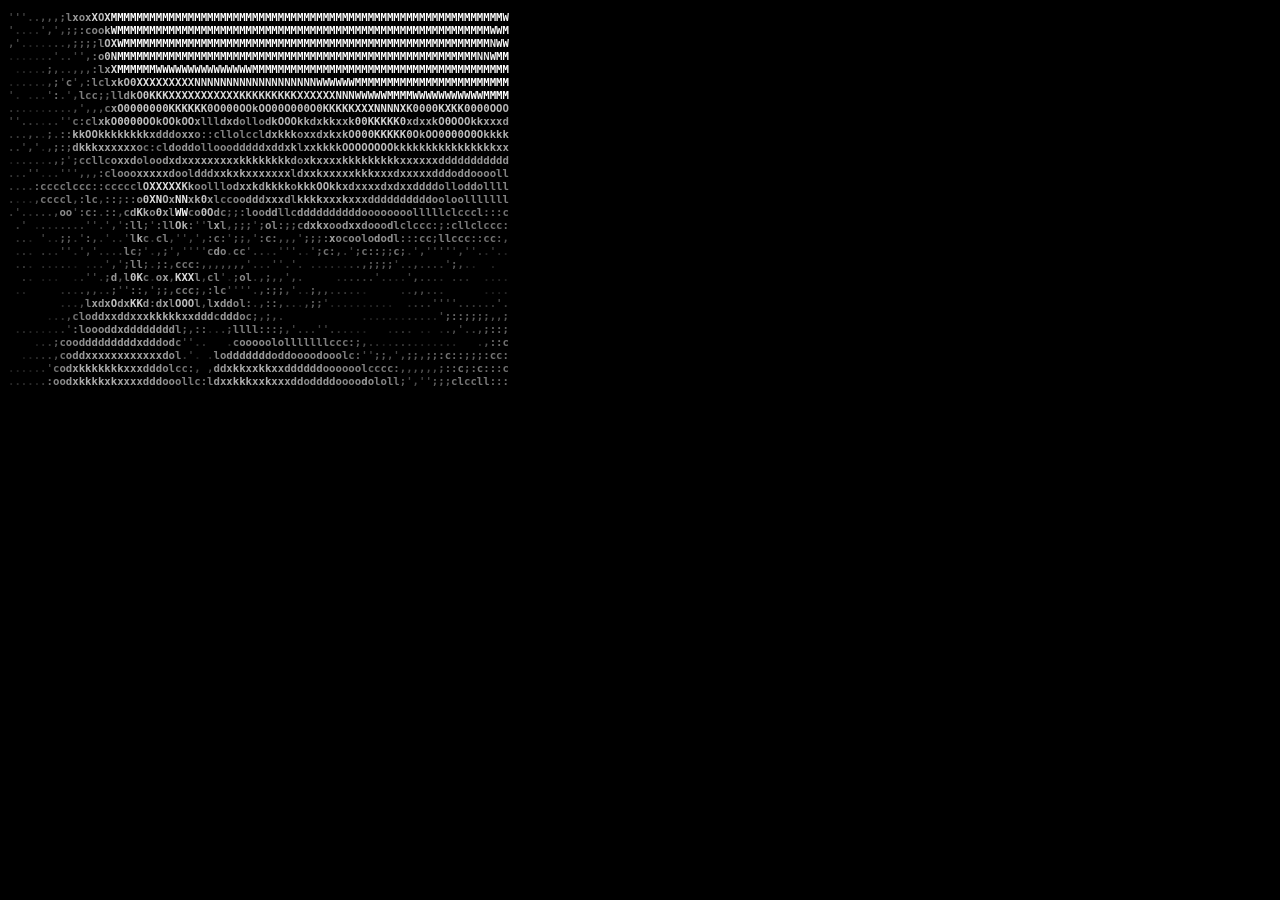
<file: hw8/jp2a-1.0.6/tests/grind-2grayscale.html>
<?xml version='1.0' encoding='ISO-8859-1'?>
<!DOCTYPE html PUBLIC '-//W3C//DTD XHTML 1.0 Strict//EN'  'http://www.w3.org/TR/xhtml1/DTD/xhtml1-strict.dtd'>
<html xmlns='http://www.w3.org/1999/xhtml' lang='en' xml:lang='en'>
<head>
<title>jp2a converted image</title>
<style type='text/css'>
body {
background-color: black;
}
.ascii {
   font-family: Courier;
   font-size:8pt;
   font-weight: bold;
}
</style>
</head>
<body>
<div class='ascii'><pre>
<span style='color:#424242;'>'</span><span style='color:#494949;'>'</span><span style='color:#404040;'>'</span><span style='color:#3b3b3b;'>.</span><span style='color:#3e3e3e;'>.</span><span style='color:#545454;'>,</span><span style='color:#525252;'>,</span><span style='color:#535353;'>,</span><span style='color:#616161;'>;</span><span style='color:#7b7b7b;'>l</span><span style='color:#9d9d9d;'>x</span><span style='color:#919191;'>o</span><span style='color:#a0a0a0;'>x</span><span style='color:#d9d9d9;'>X</span><span style='color:#b6b6b6;'>O</span><span style='color:#dddddd;'>X</span><span style='color:#fefefe;'>M</span><span style='color:#ffffff;'>M</span><span style='color:#ffffff;'>M</span><span style='color:#ffffff;'>M</span><span style='color:#ffffff;'>M</span><span style='color:#ffffff;'>M</span><span style='color:#ffffff;'>M</span><span style='color:#ffffff;'>M</span><span style='color:#ffffff;'>M</span><span style='color:#ffffff;'>M</span><span style='color:#ffffff;'>M</span><span style='color:#ffffff;'>M</span><span style='color:#ffffff;'>M</span><span style='color:#ffffff;'>M</span><span style='color:#ffffff;'>M</span><span style='color:#ffffff;'>M</span><span style='color:#ffffff;'>M</span><span style='color:#ffffff;'>M</span><span style='color:#ffffff;'>M</span><span style='color:#ffffff;'>M</span><span style='color:#ffffff;'>M</span><span style='color:#ffffff;'>M</span><span style='color:#ffffff;'>M</span><span style='color:#ffffff;'>M</span><span style='color:#ffffff;'>M</span><span style='color:#ffffff;'>M</span><span style='color:#ffffff;'>M</span><span style='color:#ffffff;'>M</span><span style='color:#ffffff;'>M</span><span style='color:#ffffff;'>M</span><span style='color:#ffffff;'>M</span><span style='color:#ffffff;'>M</span><span style='color:#ffffff;'>M</span><span style='color:#ffffff;'>M</span><span style='color:#ffffff;'>M</span><span style='color:#ffffff;'>M</span><span style='color:#ffffff;'>M</span><span style='color:#ffffff;'>M</span><span style='color:#ffffff;'>M</span><span style='color:#ffffff;'>M</span><span style='color:#ffffff;'>M</span><span style='color:#ffffff;'>M</span><span style='color:#ffffff;'>M</span><span style='color:#ffffff;'>M</span><span style='color:#ffffff;'>M</span><span style='color:#ffffff;'>M</span><span style='color:#ffffff;'>M</span><span style='color:#ffffff;'>M</span><span style='color:#ffffff;'>M</span><span style='color:#ffffff;'>M</span><span style='color:#ffffff;'>M</span><span style='color:#ffffff;'>M</span><span style='color:#ffffff;'>M</span><span style='color:#ffffff;'>M</span><span style='color:#ffffff;'>M</span><span style='color:#ffffff;'>M</span><span style='color:#ffffff;'>M</span><span style='color:#ffffff;'>M</span><span style='color:#ffffff;'>M</span><span style='color:#fefefe;'>M</span><span style='color:#fbfbfb;'>M</span><span style='color:#f5f5f5;'>W</span><br/><span style='color:#494949;'>'</span><span style='color:#323232;'>.</span><span style='color:#2b2b2b;'>.</span><span style='color:#282828;'>.</span><span style='color:#2e2e2e;'>.</span><span style='color:#464646;'>'</span><span style='color:#545454;'>,</span><span style='color:#494949;'>'</span><span style='color:#505050;'>,</span><span style='color:#585858;'>;</span><span style='color:#5e5e5e;'>;</span><span style='color:#6b6b6b;'>:</span><span style='color:#787878;'>c</span><span style='color:#868686;'>o</span><span style='color:#878787;'>o</span><span style='color:#aeaeae;'>k</span><span style='color:#f0f0f0;'>W</span><span style='color:#fefefe;'>M</span><span style='color:#fefefe;'>M</span><span style='color:#ffffff;'>M</span><span style='color:#ffffff;'>M</span><span style='color:#ffffff;'>M</span><span style='color:#ffffff;'>M</span><span style='color:#ffffff;'>M</span><span style='color:#ffffff;'>M</span><span style='color:#ffffff;'>M</span><span style='color:#ffffff;'>M</span><span style='color:#ffffff;'>M</span><span style='color:#ffffff;'>M</span><span style='color:#ffffff;'>M</span><span style='color:#ffffff;'>M</span><span style='color:#ffffff;'>M</span><span style='color:#ffffff;'>M</span><span style='color:#ffffff;'>M</span><span style='color:#ffffff;'>M</span><span style='color:#ffffff;'>M</span><span style='color:#ffffff;'>M</span><span style='color:#ffffff;'>M</span><span style='color:#ffffff;'>M</span><span style='color:#ffffff;'>M</span><span style='color:#ffffff;'>M</span><span style='color:#ffffff;'>M</span><span style='color:#ffffff;'>M</span><span style='color:#ffffff;'>M</span><span style='color:#ffffff;'>M</span><span style='color:#ffffff;'>M</span><span style='color:#ffffff;'>M</span><span style='color:#ffffff;'>M</span><span style='color:#ffffff;'>M</span><span style='color:#ffffff;'>M</span><span style='color:#ffffff;'>M</span><span style='color:#ffffff;'>M</span><span style='color:#ffffff;'>M</span><span style='color:#ffffff;'>M</span><span style='color:#ffffff;'>M</span><span style='color:#ffffff;'>M</span><span style='color:#ffffff;'>M</span><span style='color:#ffffff;'>M</span><span style='color:#ffffff;'>M</span><span style='color:#ffffff;'>M</span><span style='color:#ffffff;'>M</span><span style='color:#ffffff;'>M</span><span style='color:#ffffff;'>M</span><span style='color:#ffffff;'>M</span><span style='color:#ffffff;'>M</span><span style='color:#ffffff;'>M</span><span style='color:#ffffff;'>M</span><span style='color:#ffffff;'>M</span><span style='color:#ffffff;'>M</span><span style='color:#ffffff;'>M</span><span style='color:#ffffff;'>M</span><span style='color:#ffffff;'>M</span><span style='color:#ffffff;'>M</span><span style='color:#ffffff;'>M</span><span style='color:#fdfdfd;'>M</span><span style='color:#f7f7f7;'>W</span><span style='color:#f5f5f5;'>W</span><span style='color:#fcfcfc;'>M</span><br/><span style='color:#4f4f4f;'>,</span><span style='color:#464646;'>'</span><span style='color:#2b2b2b;'>.</span><span style='color:#272727;'>.</span><span style='color:#262626;'>.</span><span style='color:#222222;'>.</span><span style='color:#2f2f2f;'>.</span><span style='color:#3c3c3c;'>.</span><span style='color:#373737;'>.</span><span style='color:#4d4d4d;'>,</span><span style='color:#575757;'>;</span><span style='color:#585858;'>;</span><span style='color:#5f5f5f;'>;</span><span style='color:#626262;'>;</span><span style='color:#7c7c7c;'>l</span><span style='color:#b7b7b7;'>O</span><span style='color:#dbdbdb;'>X</span><span style='color:#f6f6f6;'>W</span><span style='color:#fbfbfb;'>M</span><span style='color:#fcfcfc;'>M</span><span style='color:#fefefe;'>M</span><span style='color:#ffffff;'>M</span><span style='color:#ffffff;'>M</span><span style='color:#ffffff;'>M</span><span style='color:#ffffff;'>M</span><span style='color:#ffffff;'>M</span><span style='color:#ffffff;'>M</span><span style='color:#ffffff;'>M</span><span style='color:#ffffff;'>M</span><span style='color:#ffffff;'>M</span><span style='color:#ffffff;'>M</span><span style='color:#ffffff;'>M</span><span style='color:#ffffff;'>M</span><span style='color:#ffffff;'>M</span><span style='color:#ffffff;'>M</span><span style='color:#ffffff;'>M</span><span style='color:#ffffff;'>M</span><span style='color:#ffffff;'>M</span><span style='color:#ffffff;'>M</span><span style='color:#ffffff;'>M</span><span style='color:#ffffff;'>M</span><span style='color:#ffffff;'>M</span><span style='color:#ffffff;'>M</span><span style='color:#ffffff;'>M</span><span style='color:#ffffff;'>M</span><span style='color:#ffffff;'>M</span><span style='color:#ffffff;'>M</span><span style='color:#ffffff;'>M</span><span style='color:#ffffff;'>M</span><span style='color:#ffffff;'>M</span><span style='color:#ffffff;'>M</span><span style='color:#ffffff;'>M</span><span style='color:#ffffff;'>M</span><span style='color:#ffffff;'>M</span><span style='color:#ffffff;'>M</span><span style='color:#ffffff;'>M</span><span style='color:#ffffff;'>M</span><span style='color:#ffffff;'>M</span><span style='color:#ffffff;'>M</span><span style='color:#ffffff;'>M</span><span style='color:#ffffff;'>M</span><span style='color:#ffffff;'>M</span><span style='color:#ffffff;'>M</span><span style='color:#ffffff;'>M</span><span style='color:#ffffff;'>M</span><span style='color:#ffffff;'>M</span><span style='color:#ffffff;'>M</span><span style='color:#ffffff;'>M</span><span style='color:#ffffff;'>M</span><span style='color:#ffffff;'>M</span><span style='color:#ffffff;'>M</span><span style='color:#ffffff;'>M</span><span style='color:#ffffff;'>M</span><span style='color:#ffffff;'>M</span><span style='color:#fbfbfb;'>M</span><span style='color:#e3e3e3;'>N</span><span style='color:#f4f4f4;'>W</span><span style='color:#f7f7f7;'>W</span><br/><span style='color:#1f1f1f;'>.</span><span style='color:#1f1f1f;'>.</span><span style='color:#1d1d1d;'>.</span><span style='color:#1e1e1e;'>.</span><span style='color:#232323;'>.</span><span style='color:#242424;'>.</span><span style='color:#3a3a3a;'>.</span><span style='color:#404040;'>'</span><span style='color:#363636;'>.</span><span style='color:#3b3b3b;'>.</span><span style='color:#434343;'>'</span><span style='color:#4b4b4b;'>'</span><span style='color:#575757;'>,</span><span style='color:#696969;'>:</span><span style='color:#909090;'>o</span><span style='color:#c3c3c3;'>0</span><span style='color:#e8e8e8;'>N</span><span style='color:#fbfbfb;'>M</span><span style='color:#fefefe;'>M</span><span style='color:#fefefe;'>M</span><span style='color:#ffffff;'>M</span><span style='color:#ffffff;'>M</span><span style='color:#ffffff;'>M</span><span style='color:#ffffff;'>M</span><span style='color:#ffffff;'>M</span><span style='color:#ffffff;'>M</span><span style='color:#ffffff;'>M</span><span style='color:#ffffff;'>M</span><span style='color:#ffffff;'>M</span><span style='color:#fefefe;'>M</span><span style='color:#fefefe;'>M</span><span style='color:#fdfdfd;'>M</span><span style='color:#fdfdfd;'>M</span><span style='color:#fdfdfd;'>M</span><span style='color:#fdfdfd;'>M</span><span style='color:#fcfcfc;'>M</span><span style='color:#fdfdfd;'>M</span><span style='color:#fefefe;'>M</span><span style='color:#fefefe;'>M</span><span style='color:#ffffff;'>M</span><span style='color:#fefefe;'>M</span><span style='color:#fefefe;'>M</span><span style='color:#ffffff;'>M</span><span style='color:#ffffff;'>M</span><span style='color:#ffffff;'>M</span><span style='color:#ffffff;'>M</span><span style='color:#ffffff;'>M</span><span style='color:#ffffff;'>M</span><span style='color:#ffffff;'>M</span><span style='color:#ffffff;'>M</span><span style='color:#ffffff;'>M</span><span style='color:#ffffff;'>M</span><span style='color:#ffffff;'>M</span><span style='color:#ffffff;'>M</span><span style='color:#ffffff;'>M</span><span style='color:#ffffff;'>M</span><span style='color:#ffffff;'>M</span><span style='color:#ffffff;'>M</span><span style='color:#ffffff;'>M</span><span style='color:#ffffff;'>M</span><span style='color:#ffffff;'>M</span><span style='color:#ffffff;'>M</span><span style='color:#ffffff;'>M</span><span style='color:#ffffff;'>M</span><span style='color:#ffffff;'>M</span><span style='color:#ffffff;'>M</span><span style='color:#ffffff;'>M</span><span style='color:#ffffff;'>M</span><span style='color:#ffffff;'>M</span><span style='color:#ffffff;'>M</span><span style='color:#ffffff;'>M</span><span style='color:#ffffff;'>M</span><span style='color:#fbfbfb;'>M</span><span style='color:#e8e8e8;'>N</span><span style='color:#e5e5e5;'>N</span><span style='color:#f7f7f7;'>W</span><span style='color:#fefefe;'>M</span><span style='color:#ffffff;'>M</span><br/><span style='color:#161616;'>&nbsp;</span><span style='color:#1f1f1f;'>.</span><span style='color:#292929;'>.</span><span style='color:#2a2a2a;'>.</span><span style='color:#252525;'>.</span><span style='color:#323232;'>.</span><span style='color:#595959;'>;</span><span style='color:#505050;'>,</span><span style='color:#373737;'>.</span><span style='color:#3b3b3b;'>.</span><span style='color:#4e4e4e;'>,</span><span style='color:#4e4e4e;'>,</span><span style='color:#545454;'>,</span><span style='color:#676767;'>:</span><span style='color:#7a7a7a;'>l</span><span style='color:#9e9e9e;'>x</span><span style='color:#d8d8d8;'>X</span><span style='color:#fafafa;'>M</span><span style='color:#fefefe;'>M</span><span style='color:#fdfdfd;'>M</span><span style='color:#fcfcfc;'>M</span><span style='color:#fcfcfc;'>M</span><span style='color:#fbfbfb;'>M</span><span style='color:#f9f9f9;'>W</span><span style='color:#f6f6f6;'>W</span><span style='color:#f4f4f4;'>W</span><span style='color:#f4f4f4;'>W</span><span style='color:#f5f5f5;'>W</span><span style='color:#f4f4f4;'>W</span><span style='color:#f3f3f3;'>W</span><span style='color:#f2f2f2;'>W</span><span style='color:#efefef;'>W</span><span style='color:#f0f0f0;'>W</span><span style='color:#f1f1f1;'>W</span><span style='color:#f3f3f3;'>W</span><span style='color:#f2f2f2;'>W</span><span style='color:#f4f4f4;'>W</span><span style='color:#f8f8f8;'>W</span><span style='color:#f9f9f9;'>M</span><span style='color:#fcfcfc;'>M</span><span style='color:#fcfcfc;'>M</span><span style='color:#fcfcfc;'>M</span><span style='color:#fcfcfc;'>M</span><span style='color:#fcfcfc;'>M</span><span style='color:#fcfcfc;'>M</span><span style='color:#fdfdfd;'>M</span><span style='color:#fcfcfc;'>M</span><span style='color:#fcfcfc;'>M</span><span style='color:#fdfdfd;'>M</span><span style='color:#fefefe;'>M</span><span style='color:#fefefe;'>M</span><span style='color:#ffffff;'>M</span><span style='color:#ffffff;'>M</span><span style='color:#ffffff;'>M</span><span style='color:#ffffff;'>M</span><span style='color:#ffffff;'>M</span><span style='color:#ffffff;'>M</span><span style='color:#ffffff;'>M</span><span style='color:#ffffff;'>M</span><span style='color:#ffffff;'>M</span><span style='color:#ffffff;'>M</span><span style='color:#ffffff;'>M</span><span style='color:#ffffff;'>M</span><span style='color:#ffffff;'>M</span><span style='color:#ffffff;'>M</span><span style='color:#ffffff;'>M</span><span style='color:#ffffff;'>M</span><span style='color:#ffffff;'>M</span><span style='color:#ffffff;'>M</span><span style='color:#ffffff;'>M</span><span style='color:#ffffff;'>M</span><span style='color:#ffffff;'>M</span><span style='color:#fcfcfc;'>M</span><span style='color:#fcfcfc;'>M</span><span style='color:#fefefe;'>M</span><span style='color:#fefefe;'>M</span><span style='color:#fefefe;'>M</span><span style='color:#fdfdfd;'>M</span><br/><span style='color:#262626;'>.</span><span style='color:#232323;'>.</span><span style='color:#2c2c2c;'>.</span><span style='color:#2c2c2c;'>.</span><span style='color:#2c2c2c;'>.</span><span style='color:#262626;'>.</span><span style='color:#4c4c4c;'>,</span><span style='color:#616161;'>;</span><span style='color:#484848;'>'</span><span style='color:#797979;'>c</span><span style='color:#4a4a4a;'>'</span><span style='color:#505050;'>,</span><span style='color:#646464;'>:</span><span style='color:#7f7f7f;'>l</span><span style='color:#787878;'>c</span><span style='color:#848484;'>l</span><span style='color:#a2a2a2;'>x</span><span style='color:#b3b3b3;'>k</span><span style='color:#b9b9b9;'>O</span><span style='color:#c1c1c1;'>0</span><span style='color:#dedede;'>X</span><span style='color:#e1e1e1;'>X</span><span style='color:#e2e2e2;'>X</span><span style='color:#e0e0e0;'>X</span><span style='color:#dedede;'>X</span><span style='color:#dedede;'>X</span><span style='color:#e1e1e1;'>X</span><span style='color:#e1e1e1;'>X</span><span style='color:#e1e1e1;'>X</span><span style='color:#e2e2e2;'>N</span><span style='color:#e3e3e3;'>N</span><span style='color:#e7e7e7;'>N</span><span style='color:#eaeaea;'>N</span><span style='color:#ededed;'>N</span><span style='color:#ececec;'>N</span><span style='color:#ebebeb;'>N</span><span style='color:#e7e7e7;'>N</span><span style='color:#e8e8e8;'>N</span><span style='color:#e9e9e9;'>N</span><span style='color:#e9e9e9;'>N</span><span style='color:#e7e7e7;'>N</span><span style='color:#e6e6e6;'>N</span><span style='color:#e8e8e8;'>N</span><span style='color:#e7e7e7;'>N</span><span style='color:#e7e7e7;'>N</span><span style='color:#eaeaea;'>N</span><span style='color:#ececec;'>N</span><span style='color:#ededed;'>N</span><span style='color:#efefef;'>W</span><span style='color:#f2f2f2;'>W</span><span style='color:#f5f5f5;'>W</span><span style='color:#f6f6f6;'>W</span><span style='color:#f7f7f7;'>W</span><span style='color:#f9f9f9;'>W</span><span style='color:#fbfbfb;'>M</span><span style='color:#fcfcfc;'>M</span><span style='color:#fdfdfd;'>M</span><span style='color:#fefefe;'>M</span><span style='color:#ffffff;'>M</span><span style='color:#ffffff;'>M</span><span style='color:#ffffff;'>M</span><span style='color:#ffffff;'>M</span><span style='color:#ffffff;'>M</span><span style='color:#ffffff;'>M</span><span style='color:#ffffff;'>M</span><span style='color:#ffffff;'>M</span><span style='color:#ffffff;'>M</span><span style='color:#ffffff;'>M</span><span style='color:#ffffff;'>M</span><span style='color:#ffffff;'>M</span><span style='color:#ffffff;'>M</span><span style='color:#ffffff;'>M</span><span style='color:#ffffff;'>M</span><span style='color:#ffffff;'>M</span><span style='color:#ffffff;'>M</span><span style='color:#ffffff;'>M</span><span style='color:#ffffff;'>M</span><span style='color:#ffffff;'>M</span><br/><span style='color:#414141;'>'</span><span style='color:#2b2b2b;'>.</span><span style='color:#1c1c1c;'>&nbsp;</span><span style='color:#262626;'>.</span><span style='color:#2e2e2e;'>.</span><span style='color:#242424;'>.</span><span style='color:#4a4a4a;'>'</span><span style='color:#6e6e6e;'>:</span><span style='color:#3b3b3b;'>.</span><span style='color:#464646;'>'</span><span style='color:#515151;'>,</span><span style='color:#7e7e7e;'>l</span><span style='color:#777777;'>c</span><span style='color:#797979;'>c</span><span style='color:#626262;'>;</span><span style='color:#5f5f5f;'>;</span><span style='color:#7b7b7b;'>l</span><span style='color:#848484;'>l</span><span style='color:#949494;'>d</span><span style='color:#a9a9a9;'>k</span><span style='color:#b8b8b8;'>O</span><span style='color:#c8c8c8;'>0</span><span style='color:#d0d0d0;'>K</span><span style='color:#d4d4d4;'>K</span><span style='color:#d5d5d5;'>K</span><span style='color:#d8d8d8;'>X</span><span style='color:#dadada;'>X</span><span style='color:#d9d9d9;'>X</span><span style='color:#d9d9d9;'>X</span><span style='color:#dadada;'>X</span><span style='color:#dbdbdb;'>X</span><span style='color:#dddddd;'>X</span><span style='color:#dbdbdb;'>X</span><span style='color:#dadada;'>X</span><span style='color:#dcdcdc;'>X</span><span style='color:#dadada;'>X</span><span style='color:#d3d3d3;'>K</span><span style='color:#d2d2d2;'>K</span><span style='color:#d0d0d0;'>K</span><span style='color:#d2d2d2;'>K</span><span style='color:#d1d1d1;'>K</span><span style='color:#d2d2d2;'>K</span><span style='color:#d6d6d6;'>K</span><span style='color:#d4d4d4;'>K</span><span style='color:#d5d5d5;'>K</span><span style='color:#d7d7d7;'>X</span><span style='color:#d9d9d9;'>X</span><span style='color:#dadada;'>X</span><span style='color:#dcdcdc;'>X</span><span style='color:#dedede;'>X</span><span style='color:#e0e0e0;'>X</span><span style='color:#e5e5e5;'>N</span><span style='color:#e9e9e9;'>N</span><span style='color:#ececec;'>N</span><span style='color:#eeeeee;'>W</span><span style='color:#f0f0f0;'>W</span><span style='color:#f1f1f1;'>W</span><span style='color:#f4f4f4;'>W</span><span style='color:#f9f9f9;'>W</span><span style='color:#fbfbfb;'>M</span><span style='color:#fafafa;'>M</span><span style='color:#fafafa;'>M</span><span style='color:#fbfbfb;'>M</span><span style='color:#f8f8f8;'>W</span><span style='color:#f6f6f6;'>W</span><span style='color:#f5f5f5;'>W</span><span style='color:#f5f5f5;'>W</span><span style='color:#f6f6f6;'>W</span><span style='color:#f4f4f4;'>W</span><span style='color:#f4f4f4;'>W</span><span style='color:#f6f6f6;'>W</span><span style='color:#f8f8f8;'>W</span><span style='color:#f8f8f8;'>W</span><span style='color:#f8f8f8;'>W</span><span style='color:#fbfbfb;'>M</span><span style='color:#fdfdfd;'>M</span><span style='color:#fefefe;'>M</span><span style='color:#fefefe;'>M</span><br/><span style='color:#393939;'>.</span><span style='color:#333333;'>.</span><span style='color:#282828;'>.</span><span style='color:#242424;'>.</span><span style='color:#232323;'>.</span><span style='color:#202020;'>.</span><span style='color:#333333;'>.</span><span style='color:#363636;'>.</span><span style='color:#353535;'>.</span><span style='color:#333333;'>.</span><span style='color:#505050;'>,</span><span style='color:#4a4a4a;'>'</span><span style='color:#4e4e4e;'>,</span><span style='color:#575757;'>,</span><span style='color:#575757;'>,</span><span style='color:#727272;'>c</span><span style='color:#9d9d9d;'>x</span><span style='color:#bdbdbd;'>O</span><span style='color:#c0c0c0;'>0</span><span style='color:#c6c6c6;'>0</span><span style='color:#c8c8c8;'>0</span><span style='color:#c9c9c9;'>0</span><span style='color:#c9c9c9;'>0</span><span style='color:#c7c7c7;'>0</span><span style='color:#cacaca;'>0</span><span style='color:#d0d0d0;'>K</span><span style='color:#cecece;'>K</span><span style='color:#d1d1d1;'>K</span><span style='color:#d5d5d5;'>K</span><span style='color:#d5d5d5;'>K</span><span style='color:#cfcfcf;'>K</span><span style='color:#c1c1c1;'>0</span><span style='color:#bcbcbc;'>O</span><span style='color:#c0c0c0;'>0</span><span style='color:#c4c4c4;'>0</span><span style='color:#c2c2c2;'>0</span><span style='color:#bfbfbf;'>O</span><span style='color:#b4b4b4;'>O</span><span style='color:#b1b1b1;'>k</span><span style='color:#bebebe;'>O</span><span style='color:#bfbfbf;'>O</span><span style='color:#bfbfbf;'>0</span><span style='color:#c0c0c0;'>0</span><span style='color:#bebebe;'>O</span><span style='color:#c1c1c1;'>0</span><span style='color:#c4c4c4;'>0</span><span style='color:#bfbfbf;'>0</span><span style='color:#bdbdbd;'>O</span><span style='color:#c1c1c1;'>0</span><span style='color:#cdcdcd;'>K</span><span style='color:#cecece;'>K</span><span style='color:#d3d3d3;'>K</span><span style='color:#d4d4d4;'>K</span><span style='color:#d6d6d6;'>K</span><span style='color:#dbdbdb;'>X</span><span style='color:#dfdfdf;'>X</span><span style='color:#e1e1e1;'>X</span><span style='color:#e6e6e6;'>N</span><span style='color:#e8e8e8;'>N</span><span style='color:#e5e5e5;'>N</span><span style='color:#e4e4e4;'>N</span><span style='color:#e1e1e1;'>X</span><span style='color:#cecece;'>K</span><span style='color:#cacaca;'>0</span><span style='color:#cacaca;'>0</span><span style='color:#c7c7c7;'>0</span><span style='color:#c9c9c9;'>0</span><span style='color:#d6d6d6;'>K</span><span style='color:#d7d7d7;'>X</span><span style='color:#d2d2d2;'>K</span><span style='color:#cecece;'>K</span><span style='color:#cbcbcb;'>0</span><span style='color:#c7c7c7;'>0</span><span style='color:#c2c2c2;'>0</span><span style='color:#c0c0c0;'>0</span><span style='color:#bdbdbd;'>O</span><span style='color:#bcbcbc;'>O</span><span style='color:#b4b4b4;'>O</span><br/><span style='color:#464646;'>'</span><span style='color:#404040;'>'</span><span style='color:#3d3d3d;'>.</span><span style='color:#3e3e3e;'>.</span><span style='color:#2f2f2f;'>.</span><span style='color:#1f1f1f;'>.</span><span style='color:#3c3c3c;'>.</span><span style='color:#3a3a3a;'>.</span><span style='color:#484848;'>'</span><span style='color:#424242;'>'</span><span style='color:#6e6e6e;'>c</span><span style='color:#6a6a6a;'>:</span><span style='color:#747474;'>c</span><span style='color:#7b7b7b;'>l</span><span style='color:#9d9d9d;'>x</span><span style='color:#aaaaaa;'>k</span><span style='color:#b8b8b8;'>O</span><span style='color:#c5c5c5;'>0</span><span style='color:#c5c5c5;'>0</span><span style='color:#c5c5c5;'>0</span><span style='color:#c6c6c6;'>0</span><span style='color:#bbbbbb;'>O</span><span style='color:#bbbbbb;'>O</span><span style='color:#b1b1b1;'>k</span><span style='color:#b5b5b5;'>O</span><span style='color:#bbbbbb;'>O</span><span style='color:#acacac;'>k</span><span style='color:#b4b4b4;'>O</span><span style='color:#bcbcbc;'>O</span><span style='color:#a1a1a1;'>x</span><span style='color:#858585;'>l</span><span style='color:#7d7d7d;'>l</span><span style='color:#838383;'>l</span><span style='color:#9b9b9b;'>d</span><span style='color:#a5a5a5;'>x</span><span style='color:#9c9c9c;'>d</span><span style='color:#868686;'>o</span><span style='color:#7f7f7f;'>l</span><span style='color:#808080;'>l</span><span style='color:#888888;'>o</span><span style='color:#979797;'>d</span><span style='color:#b0b0b0;'>k</span><span style='color:#b6b6b6;'>O</span><span style='color:#b5b5b5;'>O</span><span style='color:#b5b5b5;'>O</span><span style='color:#b0b0b0;'>k</span><span style='color:#aaaaaa;'>k</span><span style='color:#9c9c9c;'>d</span><span style='color:#a5a5a5;'>x</span><span style='color:#b3b3b3;'>k</span><span style='color:#b2b2b2;'>k</span><span style='color:#a2a2a2;'>x</span><span style='color:#a0a0a0;'>x</span><span style='color:#b1b1b1;'>k</span><span style='color:#c6c6c6;'>0</span><span style='color:#c8c8c8;'>0</span><span style='color:#cecece;'>K</span><span style='color:#d4d4d4;'>K</span><span style='color:#cecece;'>K</span><span style='color:#cdcdcd;'>K</span><span style='color:#cecece;'>K</span><span style='color:#c6c6c6;'>0</span><span style='color:#a2a2a2;'>x</span><span style='color:#9b9b9b;'>d</span><span style='color:#a0a0a0;'>x</span><span style='color:#a3a3a3;'>x</span><span style='color:#acacac;'>k</span><span style='color:#bdbdbd;'>O</span><span style='color:#c4c4c4;'>0</span><span style='color:#bfbfbf;'>O</span><span style='color:#b9b9b9;'>O</span><span style='color:#b5b5b5;'>O</span><span style='color:#b3b3b3;'>k</span><span style='color:#afafaf;'>k</span><span style='color:#a6a6a6;'>x</span><span style='color:#a4a4a4;'>x</span><span style='color:#a3a3a3;'>x</span><span style='color:#979797;'>d</span><br/><span style='color:#373737;'>.</span><span style='color:#3d3d3d;'>.</span><span style='color:#393939;'>.</span><span style='color:#515151;'>,</span><span style='color:#3f3f3f;'>.</span><span style='color:#222222;'>.</span><span style='color:#585858;'>;</span><span style='color:#404040;'>.</span><span style='color:#656565;'>:</span><span style='color:#646464;'>:</span><span style='color:#b1b1b1;'>k</span><span style='color:#b2b2b2;'>k</span><span style='color:#b4b4b4;'>O</span><span style='color:#b4b4b4;'>O</span><span style='color:#acacac;'>k</span><span style='color:#b1b1b1;'>k</span><span style='color:#adadad;'>k</span><span style='color:#adadad;'>k</span><span style='color:#b1b1b1;'>k</span><span style='color:#adadad;'>k</span><span style='color:#afafaf;'>k</span><span style='color:#aeaeae;'>k</span><span style='color:#a2a2a2;'>x</span><span style='color:#959595;'>d</span><span style='color:#979797;'>d</span><span style='color:#929292;'>d</span><span style='color:#8b8b8b;'>o</span><span style='color:#9d9d9d;'>x</span><span style='color:#a6a6a6;'>x</span><span style='color:#878787;'>o</span><span style='color:#6e6e6e;'>:</span><span style='color:#6b6b6b;'>:</span><span style='color:#797979;'>c</span><span style='color:#838383;'>l</span><span style='color:#848484;'>l</span><span style='color:#858585;'>o</span><span style='color:#7e7e7e;'>l</span><span style='color:#787878;'>c</span><span style='color:#787878;'>c</span><span style='color:#848484;'>l</span><span style='color:#9a9a9a;'>d</span><span style='color:#a6a6a6;'>x</span><span style='color:#aaaaaa;'>k</span><span style='color:#aeaeae;'>k</span><span style='color:#aeaeae;'>k</span><span style='color:#8f8f8f;'>o</span><span style='color:#a5a5a5;'>x</span><span style='color:#9d9d9d;'>x</span><span style='color:#9a9a9a;'>d</span><span style='color:#a7a7a7;'>x</span><span style='color:#aeaeae;'>k</span><span style='color:#a4a4a4;'>x</span><span style='color:#aeaeae;'>k</span><span style='color:#bcbcbc;'>O</span><span style='color:#c0c0c0;'>0</span><span style='color:#c7c7c7;'>0</span><span style='color:#c9c9c9;'>0</span><span style='color:#cfcfcf;'>K</span><span style='color:#cfcfcf;'>K</span><span style='color:#d0d0d0;'>K</span><span style='color:#cccccc;'>K</span><span style='color:#cbcbcb;'>K</span><span style='color:#c2c2c2;'>0</span><span style='color:#b8b8b8;'>O</span><span style='color:#ababab;'>k</span><span style='color:#b9b9b9;'>O</span><span style='color:#b4b4b4;'>O</span><span style='color:#c0c0c0;'>0</span><span style='color:#c8c8c8;'>0</span><span style='color:#c7c7c7;'>0</span><span style='color:#c0c0c0;'>0</span><span style='color:#bfbfbf;'>O</span><span style='color:#c1c1c1;'>0</span><span style='color:#bbbbbb;'>O</span><span style='color:#b0b0b0;'>k</span><span style='color:#b1b1b1;'>k</span><span style='color:#b1b1b1;'>k</span><span style='color:#b0b0b0;'>k</span><br/><span style='color:#3d3d3d;'>.</span><span style='color:#404040;'>.</span><span style='color:#434343;'>'</span><span style='color:#565656;'>,</span><span style='color:#494949;'>'</span><span style='color:#242424;'>.</span><span style='color:#4d4d4d;'>,</span><span style='color:#626262;'>;</span><span style='color:#666666;'>:</span><span style='color:#5f5f5f;'>;</span><span style='color:#979797;'>d</span><span style='color:#acacac;'>k</span><span style='color:#aeaeae;'>k</span><span style='color:#acacac;'>k</span><span style='color:#a6a6a6;'>x</span><span style='color:#a1a1a1;'>x</span><span style='color:#9d9d9d;'>x</span><span style='color:#a4a4a4;'>x</span><span style='color:#a4a4a4;'>x</span><span style='color:#a4a4a4;'>x</span><span style='color:#8e8e8e;'>o</span><span style='color:#6f6f6f;'>c</span><span style='color:#6a6a6a;'>:</span><span style='color:#6f6f6f;'>c</span><span style='color:#7b7b7b;'>l</span><span style='color:#979797;'>d</span><span style='color:#909090;'>o</span><span style='color:#979797;'>d</span><span style='color:#959595;'>d</span><span style='color:#8d8d8d;'>o</span><span style='color:#7d7d7d;'>l</span><span style='color:#7f7f7f;'>l</span><span style='color:#878787;'>o</span><span style='color:#8d8d8d;'>o</span><span style='color:#888888;'>o</span><span style='color:#929292;'>d</span><span style='color:#939393;'>d</span><span style='color:#959595;'>d</span><span style='color:#919191;'>d</span><span style='color:#9a9a9a;'>d</span><span style='color:#9d9d9d;'>x</span><span style='color:#9b9b9b;'>d</span><span style='color:#9c9c9c;'>d</span><span style='color:#a3a3a3;'>x</span><span style='color:#a9a9a9;'>k</span><span style='color:#818181;'>l</span><span style='color:#a4a4a4;'>x</span><span style='color:#a5a5a5;'>x</span><span style='color:#adadad;'>k</span><span style='color:#aaaaaa;'>k</span><span style='color:#aaaaaa;'>k</span><span style='color:#a8a8a8;'>k</span><span style='color:#b5b5b5;'>O</span><span style='color:#b5b5b5;'>O</span><span style='color:#bcbcbc;'>O</span><span style='color:#bababa;'>O</span><span style='color:#bcbcbc;'>O</span><span style='color:#bfbfbf;'>O</span><span style='color:#bebebe;'>O</span><span style='color:#b8b8b8;'>O</span><span style='color:#b2b2b2;'>k</span><span style='color:#b2b2b2;'>k</span><span style='color:#b0b0b0;'>k</span><span style='color:#acacac;'>k</span><span style='color:#acacac;'>k</span><span style='color:#b0b0b0;'>k</span><span style='color:#b3b3b3;'>k</span><span style='color:#b2b2b2;'>k</span><span style='color:#b2b2b2;'>k</span><span style='color:#b3b3b3;'>k</span><span style='color:#b3b3b3;'>k</span><span style='color:#b3b3b3;'>k</span><span style='color:#b0b0b0;'>k</span><span style='color:#afafaf;'>k</span><span style='color:#ababab;'>k</span><span style='color:#a9a9a9;'>k</span><span style='color:#a5a5a5;'>x</span><span style='color:#a2a2a2;'>x</span><br/><span style='color:#1f1f1f;'>.</span><span style='color:#2e2e2e;'>.</span><span style='color:#313131;'>.</span><span style='color:#333333;'>.</span><span style='color:#333333;'>.</span><span style='color:#242424;'>.</span><span style='color:#3c3c3c;'>.</span><span style='color:#565656;'>,</span><span style='color:#595959;'>;</span><span style='color:#464646;'>'</span><span style='color:#616161;'>;</span><span style='color:#717171;'>c</span><span style='color:#787878;'>c</span><span style='color:#7e7e7e;'>l</span><span style='color:#7e7e7e;'>l</span><span style='color:#727272;'>c</span><span style='color:#8f8f8f;'>o</span><span style='color:#9f9f9f;'>x</span><span style='color:#9e9e9e;'>x</span><span style='color:#9b9b9b;'>d</span><span style='color:#8a8a8a;'>o</span><span style='color:#828282;'>l</span><span style='color:#8c8c8c;'>o</span><span style='color:#8e8e8e;'>o</span><span style='color:#989898;'>d</span><span style='color:#9f9f9f;'>x</span><span style='color:#9c9c9c;'>d</span><span style='color:#9d9d9d;'>x</span><span style='color:#9f9f9f;'>x</span><span style='color:#a1a1a1;'>x</span><span style='color:#a7a7a7;'>x</span><span style='color:#a6a6a6;'>x</span><span style='color:#a0a0a0;'>x</span><span style='color:#a6a6a6;'>x</span><span style='color:#a4a4a4;'>x</span><span style='color:#a3a3a3;'>x</span><span style='color:#aaaaaa;'>k</span><span style='color:#adadad;'>k</span><span style='color:#aeaeae;'>k</span><span style='color:#afafaf;'>k</span><span style='color:#acacac;'>k</span><span style='color:#ababab;'>k</span><span style='color:#a9a9a9;'>k</span><span style='color:#ababab;'>k</span><span style='color:#979797;'>d</span><span style='color:#8a8a8a;'>o</span><span style='color:#a8a8a8;'>x</span><span style='color:#ababab;'>k</span><span style='color:#a6a6a6;'>x</span><span style='color:#a5a5a5;'>x</span><span style='color:#a6a6a6;'>x</span><span style='color:#a5a5a5;'>x</span><span style='color:#ababab;'>k</span><span style='color:#ababab;'>k</span><span style='color:#acacac;'>k</span><span style='color:#afafaf;'>k</span><span style='color:#b0b0b0;'>k</span><span style='color:#b0b0b0;'>k</span><span style='color:#adadad;'>k</span><span style='color:#acacac;'>k</span><span style='color:#a8a8a8;'>k</span><span style='color:#a3a3a3;'>x</span><span style='color:#a0a0a0;'>x</span><span style='color:#a3a3a3;'>x</span><span style='color:#a4a4a4;'>x</span><span style='color:#a0a0a0;'>x</span><span style='color:#a1a1a1;'>x</span><span style='color:#9b9b9b;'>d</span><span style='color:#989898;'>d</span><span style='color:#9a9a9a;'>d</span><span style='color:#959595;'>d</span><span style='color:#979797;'>d</span><span style='color:#9a9a9a;'>d</span><span style='color:#969696;'>d</span><span style='color:#989898;'>d</span><span style='color:#9a9a9a;'>d</span><span style='color:#959595;'>d</span><span style='color:#939393;'>d</span><br/><span style='color:#363636;'>.</span><span style='color:#2f2f2f;'>.</span><span style='color:#373737;'>.</span><span style='color:#4a4a4a;'>'</span><span style='color:#494949;'>'</span><span style='color:#232323;'>.</span><span style='color:#2f2f2f;'>.</span><span style='color:#343434;'>.</span><span style='color:#444444;'>'</span><span style='color:#464646;'>'</span><span style='color:#454545;'>'</span><span style='color:#565656;'>,</span><span style='color:#535353;'>,</span><span style='color:#515151;'>,</span><span style='color:#6a6a6a;'>:</span><span style='color:#717171;'>c</span><span style='color:#838383;'>l</span><span style='color:#8a8a8a;'>o</span><span style='color:#8a8a8a;'>o</span><span style='color:#8f8f8f;'>o</span><span style='color:#9d9d9d;'>x</span><span style='color:#a3a3a3;'>x</span><span style='color:#a5a5a5;'>x</span><span style='color:#a7a7a7;'>x</span><span style='color:#a2a2a2;'>x</span><span style='color:#979797;'>d</span><span style='color:#909090;'>o</span><span style='color:#909090;'>o</span><span style='color:#858585;'>l</span><span style='color:#989898;'>d</span><span style='color:#929292;'>d</span><span style='color:#979797;'>d</span><span style='color:#9e9e9e;'>x</span><span style='color:#a6a6a6;'>x</span><span style='color:#aaaaaa;'>k</span><span style='color:#a3a3a3;'>x</span><span style='color:#ababab;'>k</span><span style='color:#a1a1a1;'>x</span><span style='color:#a5a5a5;'>x</span><span style='color:#a7a7a7;'>x</span><span style='color:#a5a5a5;'>x</span><span style='color:#a0a0a0;'>x</span><span style='color:#a0a0a0;'>x</span><span style='color:#a3a3a3;'>x</span><span style='color:#818181;'>l</span><span style='color:#9c9c9c;'>d</span><span style='color:#a7a7a7;'>x</span><span style='color:#a8a8a8;'>x</span><span style='color:#a9a9a9;'>k</span><span style='color:#a8a8a8;'>x</span><span style='color:#a5a5a5;'>x</span><span style='color:#a6a6a6;'>x</span><span style='color:#a6a6a6;'>x</span><span style='color:#a8a8a8;'>x</span><span style='color:#ababab;'>k</span><span style='color:#a8a8a8;'>k</span><span style='color:#adadad;'>k</span><span style='color:#a7a7a7;'>x</span><span style='color:#a0a0a0;'>x</span><span style='color:#9e9e9e;'>x</span><span style='color:#9b9b9b;'>d</span><span style='color:#a1a1a1;'>x</span><span style='color:#a0a0a0;'>x</span><span style='color:#9e9e9e;'>x</span><span style='color:#9d9d9d;'>x</span><span style='color:#9d9d9d;'>x</span><span style='color:#9a9a9a;'>d</span><span style='color:#979797;'>d</span><span style='color:#989898;'>d</span><span style='color:#8f8f8f;'>o</span><span style='color:#979797;'>d</span><span style='color:#969696;'>d</span><span style='color:#8e8e8e;'>o</span><span style='color:#8b8b8b;'>o</span><span style='color:#8b8b8b;'>o</span><span style='color:#888888;'>o</span><span style='color:#838383;'>l</span><span style='color:#808080;'>l</span><br/><span style='color:#3d3d3d;'>.</span><span style='color:#373737;'>.</span><span style='color:#3b3b3b;'>.</span><span style='color:#3a3a3a;'>.</span><span style='color:#696969;'>:</span><span style='color:#777777;'>c</span><span style='color:#6f6f6f;'>c</span><span style='color:#6f6f6f;'>c</span><span style='color:#737373;'>c</span><span style='color:#7b7b7b;'>l</span><span style='color:#757575;'>c</span><span style='color:#797979;'>c</span><span style='color:#777777;'>c</span><span style='color:#696969;'>:</span><span style='color:#696969;'>:</span><span style='color:#6e6e6e;'>c</span><span style='color:#777777;'>c</span><span style='color:#797979;'>c</span><span style='color:#717171;'>c</span><span style='color:#6f6f6f;'>c</span><span style='color:#7c7c7c;'>l</span><span style='color:#bfbfbf;'>O</span><span style='color:#dbdbdb;'>X</span><span style='color:#dedede;'>X</span><span style='color:#dfdfdf;'>X</span><span style='color:#e0e0e0;'>X</span><span style='color:#dbdbdb;'>X</span><span style='color:#cecece;'>K</span><span style='color:#acacac;'>k</span><span style='color:#8d8d8d;'>o</span><span style='color:#878787;'>o</span><span style='color:#7d7d7d;'>l</span><span style='color:#7f7f7f;'>l</span><span style='color:#7f7f7f;'>l</span><span style='color:#8d8d8d;'>o</span><span style='color:#9c9c9c;'>d</span><span style='color:#a7a7a7;'>x</span><span style='color:#a4a4a4;'>x</span><span style='color:#aeaeae;'>k</span><span style='color:#9b9b9b;'>d</span><span style='color:#b2b2b2;'>k</span><span style='color:#adadad;'>k</span><span style='color:#acacac;'>k</span><span style='color:#b0b0b0;'>k</span><span style='color:#8a8a8a;'>o</span><span style='color:#b3b3b3;'>k</span><span style='color:#b2b2b2;'>k</span><span style='color:#aeaeae;'>k</span><span style='color:#b7b7b7;'>O</span><span style='color:#b5b5b5;'>O</span><span style='color:#b0b0b0;'>k</span><span style='color:#ababab;'>k</span><span style='color:#a4a4a4;'>x</span><span style='color:#9b9b9b;'>d</span><span style='color:#9e9e9e;'>x</span><span style='color:#9f9f9f;'>x</span><span style='color:#a5a5a5;'>x</span><span style='color:#9e9e9e;'>x</span><span style='color:#9b9b9b;'>d</span><span style='color:#9d9d9d;'>x</span><span style='color:#9a9a9a;'>d</span><span style='color:#9d9d9d;'>x</span><span style='color:#9d9d9d;'>x</span><span style='color:#9c9c9c;'>d</span><span style='color:#9a9a9a;'>d</span><span style='color:#9b9b9b;'>d</span><span style='color:#929292;'>d</span><span style='color:#8c8c8c;'>o</span><span style='color:#838383;'>l</span><span style='color:#828282;'>l</span><span style='color:#898989;'>o</span><span style='color:#919191;'>d</span><span style='color:#929292;'>d</span><span style='color:#898989;'>o</span><span style='color:#838383;'>l</span><span style='color:#7e7e7e;'>l</span><span style='color:#818181;'>l</span><span style='color:#848484;'>l</span><br/><span style='color:#3a3a3a;'>.</span><span style='color:#1f1f1f;'>.</span><span style='color:#252525;'>.</span><span style='color:#252525;'>.</span><span style='color:#4c4c4c;'>,</span><span style='color:#757575;'>c</span><span style='color:#737373;'>c</span><span style='color:#707070;'>c</span><span style='color:#737373;'>c</span><span style='color:#7d7d7d;'>l</span><span style='color:#555555;'>,</span><span style='color:#6a6a6a;'>:</span><span style='color:#848484;'>l</span><span style='color:#727272;'>c</span><span style='color:#4c4c4c;'>,</span><span style='color:#6a6a6a;'>:</span><span style='color:#6d6d6d;'>:</span><span style='color:#5e5e5e;'>;</span><span style='color:#6b6b6b;'>:</span><span style='color:#686868;'>:</span><span style='color:#909090;'>o</span><span style='color:#c7c7c7;'>0</span><span style='color:#e1e1e1;'>X</span><span style='color:#e4e4e4;'>N</span><span style='color:#b9b9b9;'>O</span><span style='color:#9f9f9f;'>x</span><span style='color:#e6e6e6;'>N</span><span style='color:#e6e6e6;'>N</span><span style='color:#9e9e9e;'>x</span><span style='color:#adadad;'>k</span><span style='color:#c2c2c2;'>0</span><span style='color:#9e9e9e;'>x</span><span style='color:#7d7d7d;'>l</span><span style='color:#727272;'>c</span><span style='color:#797979;'>c</span><span style='color:#898989;'>o</span><span style='color:#8f8f8f;'>o</span><span style='color:#979797;'>d</span><span style='color:#9c9c9c;'>d</span><span style='color:#919191;'>d</span><span style='color:#9f9f9f;'>x</span><span style='color:#a4a4a4;'>x</span><span style='color:#a1a1a1;'>x</span><span style='color:#989898;'>d</span><span style='color:#7e7e7e;'>l</span><span style='color:#ababab;'>k</span><span style='color:#afafaf;'>k</span><span style='color:#aaaaaa;'>k</span><span style='color:#b1b1b1;'>k</span><span style='color:#a6a6a6;'>x</span><span style='color:#a0a0a0;'>x</span><span style='color:#a7a7a7;'>x</span><span style='color:#a8a8a8;'>k</span><span style='color:#9f9f9f;'>x</span><span style='color:#a1a1a1;'>x</span><span style='color:#9d9d9d;'>x</span><span style='color:#989898;'>d</span><span style='color:#949494;'>d</span><span style='color:#969696;'>d</span><span style='color:#969696;'>d</span><span style='color:#929292;'>d</span><span style='color:#999999;'>d</span><span style='color:#9a9a9a;'>d</span><span style='color:#959595;'>d</span><span style='color:#929292;'>d</span><span style='color:#919191;'>d</span><span style='color:#8b8b8b;'>o</span><span style='color:#888888;'>o</span><span style='color:#838383;'>l</span><span style='color:#8a8a8a;'>o</span><span style='color:#898989;'>o</span><span style='color:#828282;'>l</span><span style='color:#818181;'>l</span><span style='color:#828282;'>l</span><span style='color:#808080;'>l</span><span style='color:#7e7e7e;'>l</span><span style='color:#7d7d7d;'>l</span><span style='color:#838383;'>l</span><br/><span style='color:#3d3d3d;'>.</span><span style='color:#404040;'>'</span><span style='color:#333333;'>.</span><span style='color:#2f2f2f;'>.</span><span style='color:#3c3c3c;'>.</span><span style='color:#3e3e3e;'>.</span><span style='color:#3f3f3f;'>.</span><span style='color:#4d4d4d;'>,</span><span style='color:#8d8d8d;'>o</span><span style='color:#898989;'>o</span><span style='color:#464646;'>'</span><span style='color:#646464;'>:</span><span style='color:#707070;'>c</span><span style='color:#6e6e6e;'>:</span><span style='color:#3d3d3d;'>.</span><span style='color:#6e6e6e;'>:</span><span style='color:#676767;'>:</span><span style='color:#565656;'>,</span><span style='color:#727272;'>c</span><span style='color:#999999;'>d</span><span style='color:#d0d0d0;'>K</span><span style='color:#aaaaaa;'>k</span><span style='color:#898989;'>o</span><span style='color:#c5c5c5;'>0</span><span style='color:#a1a1a1;'>x</span><span style='color:#828282;'>l</span><span style='color:#f4f4f4;'>W</span><span style='color:#f3f3f3;'>W</span><span style='color:#6f6f6f;'>c</span><span style='color:#8f8f8f;'>o</span><span style='color:#c0c0c0;'>0</span><span style='color:#bdbdbd;'>O</span><span style='color:#939393;'>d</span><span style='color:#787878;'>c</span><span style='color:#575757;'>;</span><span style='color:#5a5a5a;'>;</span><span style='color:#6a6a6a;'>:</span><span style='color:#7e7e7e;'>l</span><span style='color:#868686;'>o</span><span style='color:#888888;'>o</span><span style='color:#969696;'>d</span><span style='color:#989898;'>d</span><span style='color:#7b7b7b;'>l</span><span style='color:#7b7b7b;'>l</span><span style='color:#797979;'>c</span><span style='color:#999999;'>d</span><span style='color:#969696;'>d</span><span style='color:#999999;'>d</span><span style='color:#999999;'>d</span><span style='color:#929292;'>d</span><span style='color:#919191;'>d</span><span style='color:#929292;'>d</span><span style='color:#949494;'>d</span><span style='color:#949494;'>d</span><span style='color:#969696;'>d</span><span style='color:#919191;'>o</span><span style='color:#898989;'>o</span><span style='color:#888888;'>o</span><span style='color:#8f8f8f;'>o</span><span style='color:#8a8a8a;'>o</span><span style='color:#8c8c8c;'>o</span><span style='color:#888888;'>o</span><span style='color:#888888;'>o</span><span style='color:#838383;'>l</span><span style='color:#7f7f7f;'>l</span><span style='color:#7f7f7f;'>l</span><span style='color:#828282;'>l</span><span style='color:#7b7b7b;'>l</span><span style='color:#767676;'>c</span><span style='color:#7d7d7d;'>l</span><span style='color:#767676;'>c</span><span style='color:#727272;'>c</span><span style='color:#757575;'>c</span><span style='color:#7f7f7f;'>l</span><span style='color:#6b6b6b;'>:</span><span style='color:#656565;'>:</span><span style='color:#6a6a6a;'>:</span><span style='color:#717171;'>c</span><br/><span style='color:#171717;'>&nbsp;</span><span style='color:#404040;'>.</span><span style='color:#424242;'>'</span><span style='color:#1c1c1c;'>&nbsp;</span><span style='color:#202020;'>.</span><span style='color:#393939;'>.</span><span style='color:#2b2b2b;'>.</span><span style='color:#2f2f2f;'>.</span><span style='color:#3b3b3b;'>.</span><span style='color:#404040;'>.</span><span style='color:#353535;'>.</span><span style='color:#3f3f3f;'>.</span><span style='color:#494949;'>'</span><span style='color:#464646;'>'</span><span style='color:#393939;'>.</span><span style='color:#4b4b4b;'>'</span><span style='color:#4f4f4f;'>,</span><span style='color:#444444;'>'</span><span style='color:#686868;'>:</span><span style='color:#7d7d7d;'>l</span><span style='color:#848484;'>l</span><span style='color:#5d5d5d;'>;</span><span style='color:#484848;'>'</span><span style='color:#686868;'>:</span><span style='color:#7b7b7b;'>l</span><span style='color:#7c7c7c;'>l</span><span style='color:#b8b8b8;'>O</span><span style='color:#b2b2b2;'>k</span><span style='color:#656565;'>:</span><span style='color:#484848;'>'</span><span style='color:#494949;'>'</span><span style='color:#808080;'>l</span><span style='color:#a6a6a6;'>x</span><span style='color:#838383;'>l</span><span style='color:#555555;'>,</span><span style='color:#5a5a5a;'>;</span><span style='color:#626262;'>;</span><span style='color:#616161;'>;</span><span style='color:#424242;'>'</span><span style='color:#5f5f5f;'>;</span><span style='color:#8d8d8d;'>o</span><span style='color:#858585;'>l</span><span style='color:#686868;'>:</span><span style='color:#606060;'>;</span><span style='color:#5e5e5e;'>;</span><span style='color:#747474;'>c</span><span style='color:#979797;'>d</span><span style='color:#a3a3a3;'>x</span><span style='color:#ababab;'>k</span><span style='color:#9d9d9d;'>x</span><span style='color:#8f8f8f;'>o</span><span style='color:#8e8e8e;'>o</span><span style='color:#9a9a9a;'>d</span><span style='color:#a3a3a3;'>x</span><span style='color:#a0a0a0;'>x</span><span style='color:#919191;'>d</span><span style='color:#8f8f8f;'>o</span><span style='color:#919191;'>o</span><span style='color:#888888;'>o</span><span style='color:#939393;'>d</span><span style='color:#848484;'>l</span><span style='color:#797979;'>c</span><span style='color:#7c7c7c;'>l</span><span style='color:#787878;'>c</span><span style='color:#797979;'>c</span><span style='color:#727272;'>c</span><span style='color:#646464;'>:</span><span style='color:#616161;'>;</span><span style='color:#6e6e6e;'>:</span><span style='color:#767676;'>c</span><span style='color:#7a7a7a;'>l</span><span style='color:#7a7a7a;'>l</span><span style='color:#777777;'>c</span><span style='color:#7a7a7a;'>l</span><span style='color:#727272;'>c</span><span style='color:#757575;'>c</span><span style='color:#717171;'>c</span><span style='color:#6a6a6a;'>:</span><br/><span style='color:#111111;'>&nbsp;</span><span style='color:#353535;'>.</span><span style='color:#393939;'>.</span><span style='color:#232323;'>.</span><span style='color:#181818;'>&nbsp;</span><span style='color:#434343;'>'</span><span style='color:#292929;'>.</span><span style='color:#2d2d2d;'>.</span><span style='color:#5d5d5d;'>;</span><span style='color:#5c5c5c;'>;</span><span style='color:#363636;'>.</span><span style='color:#484848;'>'</span><span style='color:#656565;'>:</span><span style='color:#525252;'>,</span><span style='color:#303030;'>.</span><span style='color:#404040;'>'</span><span style='color:#393939;'>.</span><span style='color:#323232;'>.</span><span style='color:#434343;'>'</span><span style='color:#7c7c7c;'>l</span><span style='color:#b1b1b1;'>k</span><span style='color:#6e6e6e;'>c</span><span style='color:#353535;'>.</span><span style='color:#777777;'>c</span><span style='color:#7e7e7e;'>l</span><span style='color:#4c4c4c;'>,</span><span style='color:#464646;'>'</span><span style='color:#444444;'>'</span><span style='color:#4c4c4c;'>,</span><span style='color:#4b4b4b;'>'</span><span style='color:#4c4c4c;'>,</span><span style='color:#646464;'>:</span><span style='color:#6f6f6f;'>c</span><span style='color:#636363;'>:</span><span style='color:#414141;'>'</span><span style='color:#5a5a5a;'>;</span><span style='color:#575757;'>;</span><span style='color:#4d4d4d;'>,</span><span style='color:#494949;'>'</span><span style='color:#656565;'>:</span><span style='color:#757575;'>c</span><span style='color:#6c6c6c;'>:</span><span style='color:#555555;'>,</span><span style='color:#505050;'>,</span><span style='color:#4e4e4e;'>,</span><span style='color:#464646;'>'</span><span style='color:#626262;'>;</span><span style='color:#606060;'>;</span><span style='color:#5a5a5a;'>;</span><span style='color:#686868;'>:</span><span style='color:#a4a4a4;'>x</span><span style='color:#858585;'>o</span><span style='color:#777777;'>c</span><span style='color:#8e8e8e;'>o</span><span style='color:#8a8a8a;'>o</span><span style='color:#848484;'>l</span><span style='color:#8b8b8b;'>o</span><span style='color:#969696;'>d</span><span style='color:#919191;'>o</span><span style='color:#929292;'>d</span><span style='color:#818181;'>l</span><span style='color:#6c6c6c;'>:</span><span style='color:#656565;'>:</span><span style='color:#6d6d6d;'>:</span><span style='color:#767676;'>c</span><span style='color:#717171;'>c</span><span style='color:#606060;'>;</span><span style='color:#7d7d7d;'>l</span><span style='color:#848484;'>l</span><span style='color:#777777;'>c</span><span style='color:#797979;'>c</span><span style='color:#727272;'>c</span><span style='color:#686868;'>:</span><span style='color:#6b6b6b;'>:</span><span style='color:#717171;'>c</span><span style='color:#737373;'>c</span><span style='color:#656565;'>:</span><span style='color:#565656;'>,</span><br/><span style='color:#0f0f0f;'>&nbsp;</span><span style='color:#292929;'>.</span><span style='color:#353535;'>.</span><span style='color:#282828;'>.</span><span style='color:#191919;'>&nbsp;</span><span style='color:#3b3b3b;'>.</span><span style='color:#2e2e2e;'>.</span><span style='color:#2e2e2e;'>.</span><span style='color:#494949;'>'</span><span style='color:#474747;'>'</span><span style='color:#303030;'>.</span><span style='color:#444444;'>'</span><span style='color:#525252;'>,</span><span style='color:#464646;'>'</span><span style='color:#353535;'>.</span><span style='color:#333333;'>.</span><span style='color:#333333;'>.</span><span style='color:#3e3e3e;'>.</span><span style='color:#7d7d7d;'>l</span><span style='color:#707070;'>c</span><span style='color:#5e5e5e;'>;</span><span style='color:#454545;'>'</span><span style='color:#303030;'>.</span><span style='color:#545454;'>,</span><span style='color:#5b5b5b;'>;</span><span style='color:#434343;'>'</span><span style='color:#505050;'>,</span><span style='color:#414141;'>'</span><span style='color:#424242;'>'</span><span style='color:#444444;'>'</span><span style='color:#464646;'>'</span><span style='color:#727272;'>c</span><span style='color:#949494;'>d</span><span style='color:#858585;'>o</span><span style='color:#373737;'>.</span><span style='color:#757575;'>c</span><span style='color:#727272;'>c</span><span style='color:#4a4a4a;'>'</span><span style='color:#3d3d3d;'>.</span><span style='color:#3c3c3c;'>.</span><span style='color:#272727;'>.</span><span style='color:#383838;'>.</span><span style='color:#404040;'>'</span><span style='color:#414141;'>'</span><span style='color:#474747;'>'</span><span style='color:#343434;'>.</span><span style='color:#212121;'>.</span><span style='color:#4b4b4b;'>'</span><span style='color:#626262;'>;</span><span style='color:#727272;'>c</span><span style='color:#646464;'>:</span><span style='color:#575757;'>,</span><span style='color:#373737;'>.</span><span style='color:#434343;'>'</span><span style='color:#5b5b5b;'>;</span><span style='color:#6f6f6f;'>c</span><span style='color:#6b6b6b;'>:</span><span style='color:#696969;'>:</span><span style='color:#5c5c5c;'>;</span><span style='color:#5a5a5a;'>;</span><span style='color:#767676;'>c</span><span style='color:#5f5f5f;'>;</span><span style='color:#323232;'>.</span><span style='color:#444444;'>'</span><span style='color:#515151;'>,</span><span style='color:#434343;'>'</span><span style='color:#4a4a4a;'>'</span><span style='color:#484848;'>'</span><span style='color:#4b4b4b;'>'</span><span style='color:#434343;'>'</span><span style='color:#4d4d4d;'>,</span><span style='color:#444444;'>'</span><span style='color:#404040;'>'</span><span style='color:#373737;'>.</span><span style='color:#292929;'>.</span><span style='color:#404040;'>'</span><span style='color:#2d2d2d;'>.</span><span style='color:#232323;'>.</span><br/><span style='color:#161616;'>&nbsp;</span><span style='color:#303030;'>.</span><span style='color:#3c3c3c;'>.</span><span style='color:#242424;'>.</span><span style='color:#1a1a1a;'>&nbsp;</span><span style='color:#2d2d2d;'>.</span><span style='color:#2a2a2a;'>.</span><span style='color:#242424;'>.</span><span style='color:#353535;'>.</span><span style='color:#242424;'>.</span><span style='color:#1d1d1d;'>.</span><span style='color:#1a1a1a;'>&nbsp;</span><span style='color:#232323;'>.</span><span style='color:#2d2d2d;'>.</span><span style='color:#2e2e2e;'>.</span><span style='color:#444444;'>'</span><span style='color:#525252;'>,</span><span style='color:#434343;'>'</span><span style='color:#5a5a5a;'>;</span><span style='color:#7f7f7f;'>l</span><span style='color:#828282;'>l</span><span style='color:#595959;'>;</span><span style='color:#393939;'>.</span><span style='color:#606060;'>;</span><span style='color:#6b6b6b;'>:</span><span style='color:#4e4e4e;'>,</span><span style='color:#757575;'>c</span><span style='color:#737373;'>c</span><span style='color:#737373;'>c</span><span style='color:#646464;'>:</span><span style='color:#555555;'>,</span><span style='color:#4e4e4e;'>,</span><span style='color:#4e4e4e;'>,</span><span style='color:#525252;'>,</span><span style='color:#515151;'>,</span><span style='color:#545454;'>,</span><span style='color:#535353;'>,</span><span style='color:#4a4a4a;'>'</span><span style='color:#383838;'>.</span><span style='color:#2f2f2f;'>.</span><span style='color:#343434;'>.</span><span style='color:#474747;'>'</span><span style='color:#404040;'>'</span><span style='color:#3b3b3b;'>.</span><span style='color:#434343;'>'</span><span style='color:#343434;'>.</span><span style='color:#141414;'>&nbsp;</span><span style='color:#2c2c2c;'>.</span><span style='color:#282828;'>.</span><span style='color:#252525;'>.</span><span style='color:#2d2d2d;'>.</span><span style='color:#222222;'>.</span><span style='color:#1f1f1f;'>.</span><span style='color:#373737;'>.</span><span style='color:#3e3e3e;'>.</span><span style='color:#575757;'>,</span><span style='color:#5a5a5a;'>;</span><span style='color:#595959;'>;</span><span style='color:#5c5c5c;'>;</span><span style='color:#5c5c5c;'>;</span><span style='color:#414141;'>'</span><span style='color:#323232;'>.</span><span style='color:#3f3f3f;'>.</span><span style='color:#4d4d4d;'>,</span><span style='color:#363636;'>.</span><span style='color:#3f3f3f;'>.</span><span style='color:#383838;'>.</span><span style='color:#383838;'>.</span><span style='color:#494949;'>'</span><span style='color:#5b5b5b;'>;</span><span style='color:#505050;'>,</span><span style='color:#272727;'>.</span><span style='color:#212121;'>.</span><span style='color:#1c1c1c;'>&nbsp;</span><span style='color:#121212;'>&nbsp;</span><span style='color:#242424;'>.</span><span style='color:#151515;'>&nbsp;</span><span style='color:#151515;'>&nbsp;</span><br/><span style='color:#111111;'>&nbsp;</span><span style='color:#1c1c1c;'>&nbsp;</span><span style='color:#383838;'>.</span><span style='color:#242424;'>.</span><span style='color:#161616;'>&nbsp;</span><span style='color:#202020;'>.</span><span style='color:#1f1f1f;'>.</span><span style='color:#1e1e1e;'>.</span><span style='color:#1d1d1d;'>&nbsp;</span><span style='color:#1c1c1c;'>&nbsp;</span><span style='color:#1e1e1e;'>.</span><span style='color:#323232;'>.</span><span style='color:#494949;'>'</span><span style='color:#464646;'>'</span><span style='color:#2f2f2f;'>.</span><span style='color:#5b5b5b;'>;</span><span style='color:#969696;'>d</span><span style='color:#575757;'>,</span><span style='color:#7d7d7d;'>l</span><span style='color:#c2c2c2;'>0</span><span style='color:#cfcfcf;'>K</span><span style='color:#787878;'>c</span><span style='color:#2a2a2a;'>.</span><span style='color:#8e8e8e;'>o</span><span style='color:#a5a5a5;'>x</span><span style='color:#555555;'>,</span><span style='color:#d3d3d3;'>K</span><span style='color:#dfdfdf;'>X</span><span style='color:#dbdbdb;'>X</span><span style='color:#848484;'>l</span><span style='color:#4c4c4c;'>,</span><span style='color:#787878;'>c</span><span style='color:#7e7e7e;'>l</span><span style='color:#474747;'>'</span><span style='color:#202020;'>.</span><span style='color:#585858;'>;</span><span style='color:#888888;'>o</span><span style='color:#7f7f7f;'>l</span><span style='color:#333333;'>.</span><span style='color:#4f4f4f;'>,</span><span style='color:#5d5d5d;'>;</span><span style='color:#4e4e4e;'>,</span><span style='color:#4b4b4b;'>,</span><span style='color:#4b4b4b;'>'</span><span style='color:#515151;'>,</span><span style='color:#3d3d3d;'>.</span><span style='color:#040404;'>&nbsp;</span><span style='color:#181818;'>&nbsp;</span><span style='color:#1b1b1b;'>&nbsp;</span><span style='color:#171717;'>&nbsp;</span><span style='color:#191919;'>&nbsp;</span><span style='color:#2b2b2b;'>.</span><span style='color:#313131;'>.</span><span style='color:#383838;'>.</span><span style='color:#3c3c3c;'>.</span><span style='color:#3f3f3f;'>.</span><span style='color:#3f3f3f;'>.</span><span style='color:#424242;'>'</span><span style='color:#303030;'>.</span><span style='color:#313131;'>.</span><span style='color:#242424;'>.</span><span style='color:#272727;'>.</span><span style='color:#454545;'>'</span><span style='color:#535353;'>,</span><span style='color:#3a3a3a;'>.</span><span style='color:#373737;'>.</span><span style='color:#313131;'>.</span><span style='color:#2b2b2b;'>.</span><span style='color:#181818;'>&nbsp;</span><span style='color:#343434;'>.</span><span style='color:#333333;'>.</span><span style='color:#2f2f2f;'>.</span><span style='color:#1a1a1a;'>&nbsp;</span><span style='color:#1d1d1d;'>&nbsp;</span><span style='color:#222222;'>.</span><span style='color:#1e1e1e;'>.</span><span style='color:#262626;'>.</span><span style='color:#222222;'>.</span><br/><span style='color:#090909;'>&nbsp;</span><span style='color:#222222;'>.</span><span style='color:#252525;'>.</span><span style='color:#191919;'>&nbsp;</span><span style='color:#0f0f0f;'>&nbsp;</span><span style='color:#101010;'>&nbsp;</span><span style='color:#0d0d0d;'>&nbsp;</span><span style='color:#111111;'>&nbsp;</span><span style='color:#2f2f2f;'>.</span><span style='color:#353535;'>.</span><span style='color:#282828;'>.</span><span style='color:#3f3f3f;'>.</span><span style='color:#525252;'>,</span><span style='color:#4d4d4d;'>,</span><span style='color:#2f2f2f;'>.</span><span style='color:#3e3e3e;'>.</span><span style='color:#5a5a5a;'>;</span><span style='color:#474747;'>'</span><span style='color:#4b4b4b;'>'</span><span style='color:#656565;'>:</span><span style='color:#656565;'>:</span><span style='color:#535353;'>,</span><span style='color:#434343;'>'</span><span style='color:#585858;'>;</span><span style='color:#626262;'>;</span><span style='color:#525252;'>,</span><span style='color:#707070;'>c</span><span style='color:#797979;'>c</span><span style='color:#787878;'>c</span><span style='color:#626262;'>;</span><span style='color:#505050;'>,</span><span style='color:#6a6a6a;'>:</span><span style='color:#7d7d7d;'>l</span><span style='color:#757575;'>c</span><span style='color:#444444;'>'</span><span style='color:#404040;'>'</span><span style='color:#424242;'>'</span><span style='color:#494949;'>'</span><span style='color:#383838;'>.</span><span style='color:#565656;'>,</span><span style='color:#686868;'>:</span><span style='color:#5f5f5f;'>;</span><span style='color:#616161;'>;</span><span style='color:#505050;'>,</span><span style='color:#464646;'>'</span><span style='color:#2c2c2c;'>.</span><span style='color:#2a2a2a;'>.</span><span style='color:#616161;'>;</span><span style='color:#565656;'>,</span><span style='color:#4d4d4d;'>,</span><span style='color:#2f2f2f;'>.</span><span style='color:#353535;'>.</span><span style='color:#383838;'>.</span><span style='color:#2c2c2c;'>.</span><span style='color:#2b2b2b;'>.</span><span style='color:#1d1d1d;'>.</span><span style='color:#121212;'>&nbsp;</span><span style='color:#1a1a1a;'>&nbsp;</span><span style='color:#1b1b1b;'>&nbsp;</span><span style='color:#161616;'>&nbsp;</span><span style='color:#1c1c1c;'>&nbsp;</span><span style='color:#2b2b2b;'>.</span><span style='color:#303030;'>.</span><span style='color:#4f4f4f;'>,</span><span style='color:#4c4c4c;'>,</span><span style='color:#393939;'>.</span><span style='color:#373737;'>.</span><span style='color:#2f2f2f;'>.</span><span style='color:#171717;'>&nbsp;</span><span style='color:#1b1b1b;'>&nbsp;</span><span style='color:#121212;'>&nbsp;</span><span style='color:#181818;'>&nbsp;</span><span style='color:#171717;'>&nbsp;</span><span style='color:#1d1d1d;'>&nbsp;</span><span style='color:#1e1e1e;'>.</span><span style='color:#212121;'>.</span><span style='color:#202020;'>.</span><span style='color:#272727;'>.</span><br/><span style='color:#060606;'>&nbsp;</span><span style='color:#1a1a1a;'>&nbsp;</span><span style='color:#151515;'>&nbsp;</span><span style='color:#0d0d0d;'>&nbsp;</span><span style='color:#0f0f0f;'>&nbsp;</span><span style='color:#151515;'>&nbsp;</span><span style='color:#151515;'>&nbsp;</span><span style='color:#1a1a1a;'>&nbsp;</span><span style='color:#2a2a2a;'>.</span><span style='color:#2e2e2e;'>.</span><span style='color:#2c2c2c;'>.</span><span style='color:#4d4d4d;'>,</span><span style='color:#7b7b7b;'>l</span><span style='color:#a2a2a2;'>x</span><span style='color:#959595;'>d</span><span style='color:#a3a3a3;'>x</span><span style='color:#bdbdbd;'>O</span><span style='color:#9b9b9b;'>d</span><span style='color:#a1a1a1;'>x</span><span style='color:#cecece;'>K</span><span style='color:#d0d0d0;'>K</span><span style='color:#979797;'>d</span><span style='color:#686868;'>:</span><span style='color:#989898;'>d</span><span style='color:#a8a8a8;'>x</span><span style='color:#7d7d7d;'>l</span><span style='color:#b8b8b8;'>O</span><span style='color:#bebebe;'>O</span><span style='color:#b8b8b8;'>O</span><span style='color:#808080;'>l</span><span style='color:#565656;'>,</span><span style='color:#838383;'>l</span><span style='color:#a2a2a2;'>x</span><span style='color:#949494;'>d</span><span style='color:#949494;'>d</span><span style='color:#878787;'>o</span><span style='color:#7c7c7c;'>l</span><span style='color:#676767;'>:</span><span style='color:#363636;'>.</span><span style='color:#535353;'>,</span><span style='color:#636363;'>:</span><span style='color:#6b6b6b;'>:</span><span style='color:#545454;'>,</span><span style='color:#3d3d3d;'>.</span><span style='color:#313131;'>.</span><span style='color:#212121;'>.</span><span style='color:#4d4d4d;'>,</span><span style='color:#616161;'>;</span><span style='color:#5b5b5b;'>;</span><span style='color:#434343;'>'</span><span style='color:#252525;'>.</span><span style='color:#262626;'>.</span><span style='color:#262626;'>.</span><span style='color:#222222;'>.</span><span style='color:#222222;'>.</span><span style='color:#1d1d1d;'>.</span><span style='color:#252525;'>.</span><span style='color:#292929;'>.</span><span style='color:#212121;'>.</span><span style='color:#202020;'>.</span><span style='color:#121212;'>&nbsp;</span><span style='color:#1b1b1b;'>&nbsp;</span><span style='color:#2c2c2c;'>.</span><span style='color:#393939;'>.</span><span style='color:#3c3c3c;'>.</span><span style='color:#393939;'>.</span><span style='color:#464646;'>'</span><span style='color:#484848;'>'</span><span style='color:#464646;'>'</span><span style='color:#444444;'>'</span><span style='color:#3d3d3d;'>.</span><span style='color:#3c3c3c;'>.</span><span style='color:#3a3a3a;'>.</span><span style='color:#353535;'>.</span><span style='color:#333333;'>.</span><span style='color:#3b3b3b;'>.</span><span style='color:#494949;'>'</span><span style='color:#3e3e3e;'>.</span><br/><span style='color:#0a0a0a;'>&nbsp;</span><span style='color:#0e0e0e;'>&nbsp;</span><span style='color:#121212;'>&nbsp;</span><span style='color:#111111;'>&nbsp;</span><span style='color:#161616;'>&nbsp;</span><span style='color:#1b1b1b;'>&nbsp;</span><span style='color:#1e1e1e;'>.</span><span style='color:#272727;'>.</span><span style='color:#353535;'>.</span><span style='color:#525252;'>,</span><span style='color:#6e6e6e;'>c</span><span style='color:#828282;'>l</span><span style='color:#898989;'>o</span><span style='color:#929292;'>d</span><span style='color:#9a9a9a;'>d</span><span style='color:#a0a0a0;'>x</span><span style='color:#9d9d9d;'>x</span><span style='color:#9b9b9b;'>d</span><span style='color:#959595;'>d</span><span style='color:#9f9f9f;'>x</span><span style='color:#a2a2a2;'>x</span><span style='color:#a4a4a4;'>x</span><span style='color:#aeaeae;'>k</span><span style='color:#adadad;'>k</span><span style='color:#aeaeae;'>k</span><span style='color:#afafaf;'>k</span><span style='color:#a9a9a9;'>k</span><span style='color:#9e9e9e;'>x</span><span style='color:#a2a2a2;'>x</span><span style='color:#9c9c9c;'>d</span><span style='color:#979797;'>d</span><span style='color:#999999;'>d</span><span style='color:#787878;'>c</span><span style='color:#999999;'>d</span><span style='color:#9c9c9c;'>d</span><span style='color:#959595;'>d</span><span style='color:#878787;'>o</span><span style='color:#757575;'>c</span><span style='color:#5b5b5b;'>;</span><span style='color:#505050;'>,</span><span style='color:#585858;'>;</span><span style='color:#525252;'>,</span><span style='color:#3a3a3a;'>.</span><span style='color:#171717;'>&nbsp;</span><span style='color:#0f0f0f;'>&nbsp;</span><span style='color:#0f0f0f;'>&nbsp;</span><span style='color:#0e0e0e;'>&nbsp;</span><span style='color:#0c0c0c;'>&nbsp;</span><span style='color:#131313;'>&nbsp;</span><span style='color:#161616;'>&nbsp;</span><span style='color:#1a1a1a;'>&nbsp;</span><span style='color:#1b1b1b;'>&nbsp;</span><span style='color:#191919;'>&nbsp;</span><span style='color:#1b1b1b;'>&nbsp;</span><span style='color:#1d1d1d;'>&nbsp;</span><span style='color:#222222;'>.</span><span style='color:#212121;'>.</span><span style='color:#232323;'>.</span><span style='color:#252525;'>.</span><span style='color:#252525;'>.</span><span style='color:#212121;'>.</span><span style='color:#1d1d1d;'>.</span><span style='color:#343434;'>.</span><span style='color:#2e2e2e;'>.</span><span style='color:#2e2e2e;'>.</span><span style='color:#2b2b2b;'>.</span><span style='color:#272727;'>.</span><span style='color:#494949;'>'</span><span style='color:#5e5e5e;'>;</span><span style='color:#676767;'>:</span><span style='color:#666666;'>:</span><span style='color:#616161;'>;</span><span style='color:#5e5e5e;'>;</span><span style='color:#5c5c5c;'>;</span><span style='color:#595959;'>;</span><span style='color:#555555;'>,</span><span style='color:#525252;'>,</span><span style='color:#585858;'>;</span><br/><span style='color:#1c1c1c;'>&nbsp;</span><span style='color:#262626;'>.</span><span style='color:#2b2b2b;'>.</span><span style='color:#282828;'>.</span><span style='color:#212121;'>.</span><span style='color:#1d1d1d;'>.</span><span style='color:#212121;'>.</span><span style='color:#2a2a2a;'>.</span><span style='color:#363636;'>.</span><span style='color:#444444;'>'</span><span style='color:#6c6c6c;'>:</span><span style='color:#858585;'>l</span><span style='color:#8a8a8a;'>o</span><span style='color:#909090;'>o</span><span style='color:#909090;'>o</span><span style='color:#949494;'>d</span><span style='color:#9a9a9a;'>d</span><span style='color:#9f9f9f;'>x</span><span style='color:#9b9b9b;'>d</span><span style='color:#949494;'>d</span><span style='color:#989898;'>d</span><span style='color:#979797;'>d</span><span style='color:#9b9b9b;'>d</span><span style='color:#989898;'>d</span><span style='color:#979797;'>d</span><span style='color:#939393;'>d</span><span style='color:#818181;'>l</span><span style='color:#616161;'>;</span><span style='color:#535353;'>,</span><span style='color:#656565;'>:</span><span style='color:#666666;'>:</span><span style='color:#202020;'>.</span><span style='color:#2f2f2f;'>.</span><span style='color:#3d3d3d;'>.</span><span style='color:#595959;'>;</span><span style='color:#7d7d7d;'>l</span><span style='color:#7d7d7d;'>l</span><span style='color:#7e7e7e;'>l</span><span style='color:#7a7a7a;'>l</span><span style='color:#6d6d6d;'>:</span><span style='color:#666666;'>:</span><span style='color:#646464;'>:</span><span style='color:#595959;'>;</span><span style='color:#4b4b4b;'>,</span><span style='color:#444444;'>'</span><span style='color:#3e3e3e;'>.</span><span style='color:#383838;'>.</span><span style='color:#383838;'>.</span><span style='color:#414141;'>'</span><span style='color:#424242;'>'</span><span style='color:#3c3c3c;'>.</span><span style='color:#363636;'>.</span><span style='color:#2a2a2a;'>.</span><span style='color:#212121;'>.</span><span style='color:#252525;'>.</span><span style='color:#212121;'>.</span><span style='color:#191919;'>&nbsp;</span><span style='color:#171717;'>&nbsp;</span><span style='color:#1a1a1a;'>&nbsp;</span><span style='color:#242424;'>.</span><span style='color:#2f2f2f;'>.</span><span style='color:#373737;'>.</span><span style='color:#2d2d2d;'>.</span><span style='color:#181818;'>&nbsp;</span><span style='color:#212121;'>.</span><span style='color:#1e1e1e;'>.</span><span style='color:#111111;'>&nbsp;</span><span style='color:#222222;'>.</span><span style='color:#3c3c3c;'>.</span><span style='color:#4f4f4f;'>,</span><span style='color:#444444;'>'</span><span style='color:#373737;'>.</span><span style='color:#3f3f3f;'>.</span><span style='color:#505050;'>,</span><span style='color:#5f5f5f;'>;</span><span style='color:#656565;'>:</span><span style='color:#656565;'>:</span><span style='color:#616161;'>;</span><br/><span style='color:#1b1b1b;'>&nbsp;</span><span style='color:#1c1c1c;'>&nbsp;</span><span style='color:#1a1a1a;'>&nbsp;</span><span style='color:#1a1a1a;'>&nbsp;</span><span style='color:#202020;'>.</span><span style='color:#2a2a2a;'>.</span><span style='color:#383838;'>.</span><span style='color:#585858;'>;</span><span style='color:#7a7a7a;'>c</span><span style='color:#878787;'>o</span><span style='color:#888888;'>o</span><span style='color:#929292;'>d</span><span style='color:#959595;'>d</span><span style='color:#989898;'>d</span><span style='color:#939393;'>d</span><span style='color:#989898;'>d</span><span style='color:#9a9a9a;'>d</span><span style='color:#9c9c9c;'>d</span><span style='color:#9b9b9b;'>d</span><span style='color:#999999;'>d</span><span style='color:#a0a0a0;'>x</span><span style='color:#9b9b9b;'>d</span><span style='color:#989898;'>d</span><span style='color:#939393;'>d</span><span style='color:#909090;'>o</span><span style='color:#959595;'>d</span><span style='color:#767676;'>c</span><span style='color:#484848;'>'</span><span style='color:#494949;'>'</span><span style='color:#333333;'>.</span><span style='color:#333333;'>.</span><span style='color:#1a1a1a;'>&nbsp;</span><span style='color:#161616;'>&nbsp;</span><span style='color:#141414;'>&nbsp;</span><span style='color:#2b2b2b;'>.</span><span style='color:#787878;'>c</span><span style='color:#8c8c8c;'>o</span><span style='color:#8e8e8e;'>o</span><span style='color:#8c8c8c;'>o</span><span style='color:#8e8e8e;'>o</span><span style='color:#888888;'>o</span><span style='color:#858585;'>l</span><span style='color:#898989;'>o</span><span style='color:#848484;'>l</span><span style='color:#848484;'>l</span><span style='color:#7f7f7f;'>l</span><span style='color:#818181;'>l</span><span style='color:#7b7b7b;'>l</span><span style='color:#7d7d7d;'>l</span><span style='color:#818181;'>l</span><span style='color:#787878;'>c</span><span style='color:#747474;'>c</span><span style='color:#717171;'>c</span><span style='color:#6e6e6e;'>:</span><span style='color:#5f5f5f;'>;</span><span style='color:#505050;'>,</span><span style='color:#343434;'>.</span><span style='color:#2f2f2f;'>.</span><span style='color:#1e1e1e;'>.</span><span style='color:#252525;'>.</span><span style='color:#363636;'>.</span><span style='color:#3a3a3a;'>.</span><span style='color:#363636;'>.</span><span style='color:#242424;'>.</span><span style='color:#262626;'>.</span><span style='color:#202020;'>.</span><span style='color:#222222;'>.</span><span style='color:#2a2a2a;'>.</span><span style='color:#272727;'>.</span><span style='color:#252525;'>.</span><span style='color:#151515;'>&nbsp;</span><span style='color:#161616;'>&nbsp;</span><span style='color:#1b1b1b;'>&nbsp;</span><span style='color:#2d2d2d;'>.</span><span style='color:#555555;'>,</span><span style='color:#666666;'>:</span><span style='color:#6c6c6c;'>:</span><span style='color:#717171;'>c</span><br/><span style='color:#181818;'>&nbsp;</span><span style='color:#1b1b1b;'>&nbsp;</span><span style='color:#1d1d1d;'>.</span><span style='color:#242424;'>.</span><span style='color:#2d2d2d;'>.</span><span style='color:#343434;'>.</span><span style='color:#3f3f3f;'>.</span><span style='color:#505050;'>,</span><span style='color:#737373;'>c</span><span style='color:#8a8a8a;'>o</span><span style='color:#919191;'>d</span><span style='color:#9a9a9a;'>d</span><span style='color:#9f9f9f;'>x</span><span style='color:#a3a3a3;'>x</span><span style='color:#a2a2a2;'>x</span><span style='color:#a2a2a2;'>x</span><span style='color:#a5a5a5;'>x</span><span style='color:#a3a3a3;'>x</span><span style='color:#a7a7a7;'>x</span><span style='color:#a4a4a4;'>x</span><span style='color:#9e9e9e;'>x</span><span style='color:#a2a2a2;'>x</span><span style='color:#9f9f9f;'>x</span><span style='color:#9e9e9e;'>x</span><span style='color:#9b9b9b;'>d</span><span style='color:#909090;'>o</span><span style='color:#7f7f7f;'>l</span><span style='color:#393939;'>.</span><span style='color:#424242;'>'</span><span style='color:#202020;'>.</span><span style='color:#090909;'>&nbsp;</span><span style='color:#2b2b2b;'>.</span><span style='color:#808080;'>l</span><span style='color:#8c8c8c;'>o</span><span style='color:#959595;'>d</span><span style='color:#9b9b9b;'>d</span><span style='color:#9b9b9b;'>d</span><span style='color:#9c9c9c;'>d</span><span style='color:#9c9c9c;'>d</span><span style='color:#9b9b9b;'>d</span><span style='color:#949494;'>d</span><span style='color:#909090;'>o</span><span style='color:#919191;'>d</span><span style='color:#919191;'>d</span><span style='color:#8f8f8f;'>o</span><span style='color:#8f8f8f;'>o</span><span style='color:#8d8d8d;'>o</span><span style='color:#8b8b8b;'>o</span><span style='color:#939393;'>d</span><span style='color:#8e8e8e;'>o</span><span style='color:#8a8a8a;'>o</span><span style='color:#868686;'>o</span><span style='color:#7d7d7d;'>l</span><span style='color:#6f6f6f;'>c</span><span style='color:#636363;'>:</span><span style='color:#494949;'>'</span><span style='color:#444444;'>'</span><span style='color:#5b5b5b;'>;</span><span style='color:#5c5c5c;'>;</span><span style='color:#505050;'>,</span><span style='color:#464646;'>'</span><span style='color:#515151;'>,</span><span style='color:#606060;'>;</span><span style='color:#595959;'>;</span><span style='color:#4f4f4f;'>,</span><span style='color:#5e5e5e;'>;</span><span style='color:#626262;'>;</span><span style='color:#6c6c6c;'>:</span><span style='color:#747474;'>c</span><span style='color:#666666;'>:</span><span style='color:#656565;'>:</span><span style='color:#616161;'>;</span><span style='color:#616161;'>;</span><span style='color:#626262;'>;</span><span style='color:#676767;'>:</span><span style='color:#737373;'>c</span><span style='color:#6f6f6f;'>c</span><span style='color:#6c6c6c;'>:</span><br/><span style='color:#212121;'>.</span><span style='color:#232323;'>.</span><span style='color:#222222;'>.</span><span style='color:#202020;'>.</span><span style='color:#252525;'>.</span><span style='color:#2d2d2d;'>.</span><span style='color:#484848;'>'</span><span style='color:#717171;'>c</span><span style='color:#868686;'>o</span><span style='color:#929292;'>d</span><span style='color:#a2a2a2;'>x</span><span style='color:#adadad;'>k</span><span style='color:#afafaf;'>k</span><span style='color:#acacac;'>k</span><span style='color:#aaaaaa;'>k</span><span style='color:#a8a8a8;'>k</span><span style='color:#ababab;'>k</span><span style='color:#acacac;'>k</span><span style='color:#a8a8a8;'>x</span><span style='color:#a4a4a4;'>x</span><span style='color:#a3a3a3;'>x</span><span style='color:#9a9a9a;'>d</span><span style='color:#949494;'>d</span><span style='color:#929292;'>d</span><span style='color:#8b8b8b;'>o</span><span style='color:#828282;'>l</span><span style='color:#787878;'>c</span><span style='color:#707070;'>c</span><span style='color:#686868;'>:</span><span style='color:#4f4f4f;'>,</span><span style='color:#0f0f0f;'>&nbsp;</span><span style='color:#505050;'>,</span><span style='color:#939393;'>d</span><span style='color:#999999;'>d</span><span style='color:#a2a2a2;'>x</span><span style='color:#ababab;'>k</span><span style='color:#acacac;'>k</span><span style='color:#a4a4a4;'>x</span><span style='color:#a8a8a8;'>x</span><span style='color:#adadad;'>k</span><span style='color:#a9a9a9;'>k</span><span style='color:#a6a6a6;'>x</span><span style='color:#a0a0a0;'>x</span><span style='color:#9a9a9a;'>d</span><span style='color:#999999;'>d</span><span style='color:#979797;'>d</span><span style='color:#979797;'>d</span><span style='color:#989898;'>d</span><span style='color:#959595;'>d</span><span style='color:#8f8f8f;'>o</span><span style='color:#8e8e8e;'>o</span><span style='color:#8d8d8d;'>o</span><span style='color:#868686;'>o</span><span style='color:#878787;'>o</span><span style='color:#878787;'>o</span><span style='color:#808080;'>l</span><span style='color:#707070;'>c</span><span style='color:#737373;'>c</span><span style='color:#767676;'>c</span><span style='color:#757575;'>c</span><span style='color:#6b6b6b;'>:</span><span style='color:#575757;'>,</span><span style='color:#505050;'>,</span><span style='color:#515151;'>,</span><span style='color:#515151;'>,</span><span style='color:#4b4b4b;'>,</span><span style='color:#4c4c4c;'>,</span><span style='color:#595959;'>;</span><span style='color:#636363;'>:</span><span style='color:#656565;'>:</span><span style='color:#737373;'>c</span><span style='color:#606060;'>;</span><span style='color:#696969;'>:</span><span style='color:#727272;'>c</span><span style='color:#6e6e6e;'>:</span><span style='color:#6d6d6d;'>:</span><span style='color:#666666;'>:</span><span style='color:#707070;'>c</span><br/><span style='color:#262626;'>.</span><span style='color:#2d2d2d;'>.</span><span style='color:#2a2a2a;'>.</span><span style='color:#2b2b2b;'>.</span><span style='color:#262626;'>.</span><span style='color:#3d3d3d;'>.</span><span style='color:#6c6c6c;'>:</span><span style='color:#878787;'>o</span><span style='color:#8b8b8b;'>o</span><span style='color:#979797;'>d</span><span style='color:#a5a5a5;'>x</span><span style='color:#a9a9a9;'>k</span><span style='color:#adadad;'>k</span><span style='color:#a9a9a9;'>k</span><span style='color:#aaaaaa;'>k</span><span style='color:#a8a8a8;'>x</span><span style='color:#ababab;'>k</span><span style='color:#a5a5a5;'>x</span><span style='color:#a0a0a0;'>x</span><span style='color:#a0a0a0;'>x</span><span style='color:#9d9d9d;'>x</span><span style='color:#999999;'>d</span><span style='color:#9b9b9b;'>d</span><span style='color:#9a9a9a;'>d</span><span style='color:#8f8f8f;'>o</span><span style='color:#909090;'>o</span><span style='color:#868686;'>o</span><span style='color:#7f7f7f;'>l</span><span style='color:#7c7c7c;'>l</span><span style='color:#787878;'>c</span><span style='color:#6b6b6b;'>:</span><span style='color:#7e7e7e;'>l</span><span style='color:#9a9a9a;'>d</span><span style='color:#9e9e9e;'>x</span><span style='color:#a6a6a6;'>x</span><span style='color:#adadad;'>k</span><span style='color:#afafaf;'>k</span><span style='color:#ababab;'>k</span><span style='color:#a3a3a3;'>x</span><span style='color:#a8a8a8;'>x</span><span style='color:#afafaf;'>k</span><span style='color:#a4a4a4;'>x</span><span style='color:#a4a4a4;'>x</span><span style='color:#9e9e9e;'>x</span><span style='color:#979797;'>d</span><span style='color:#989898;'>d</span><span style='color:#909090;'>o</span><span style='color:#949494;'>d</span><span style='color:#949494;'>d</span><span style='color:#979797;'>d</span><span style='color:#959595;'>d</span><span style='color:#909090;'>o</span><span style='color:#898989;'>o</span><span style='color:#8a8a8a;'>o</span><span style='color:#8f8f8f;'>o</span><span style='color:#9a9a9a;'>d</span><span style='color:#8f8f8f;'>o</span><span style='color:#818181;'>l</span><span style='color:#868686;'>o</span><span style='color:#818181;'>l</span><span style='color:#7b7b7b;'>l</span><span style='color:#5e5e5e;'>;</span><span style='color:#494949;'>'</span><span style='color:#4e4e4e;'>,</span><span style='color:#474747;'>'</span><span style='color:#494949;'>'</span><span style='color:#5c5c5c;'>;</span><span style='color:#616161;'>;</span><span style='color:#5b5b5b;'>;</span><span style='color:#717171;'>c</span><span style='color:#7b7b7b;'>l</span><span style='color:#707070;'>c</span><span style='color:#707070;'>c</span><span style='color:#7b7b7b;'>l</span><span style='color:#7a7a7a;'>l</span><span style='color:#696969;'>:</span><span style='color:#686868;'>:</span><span style='color:#6c6c6c;'>:</span><br/></pre>
</div>
</body>
</html>
</file>
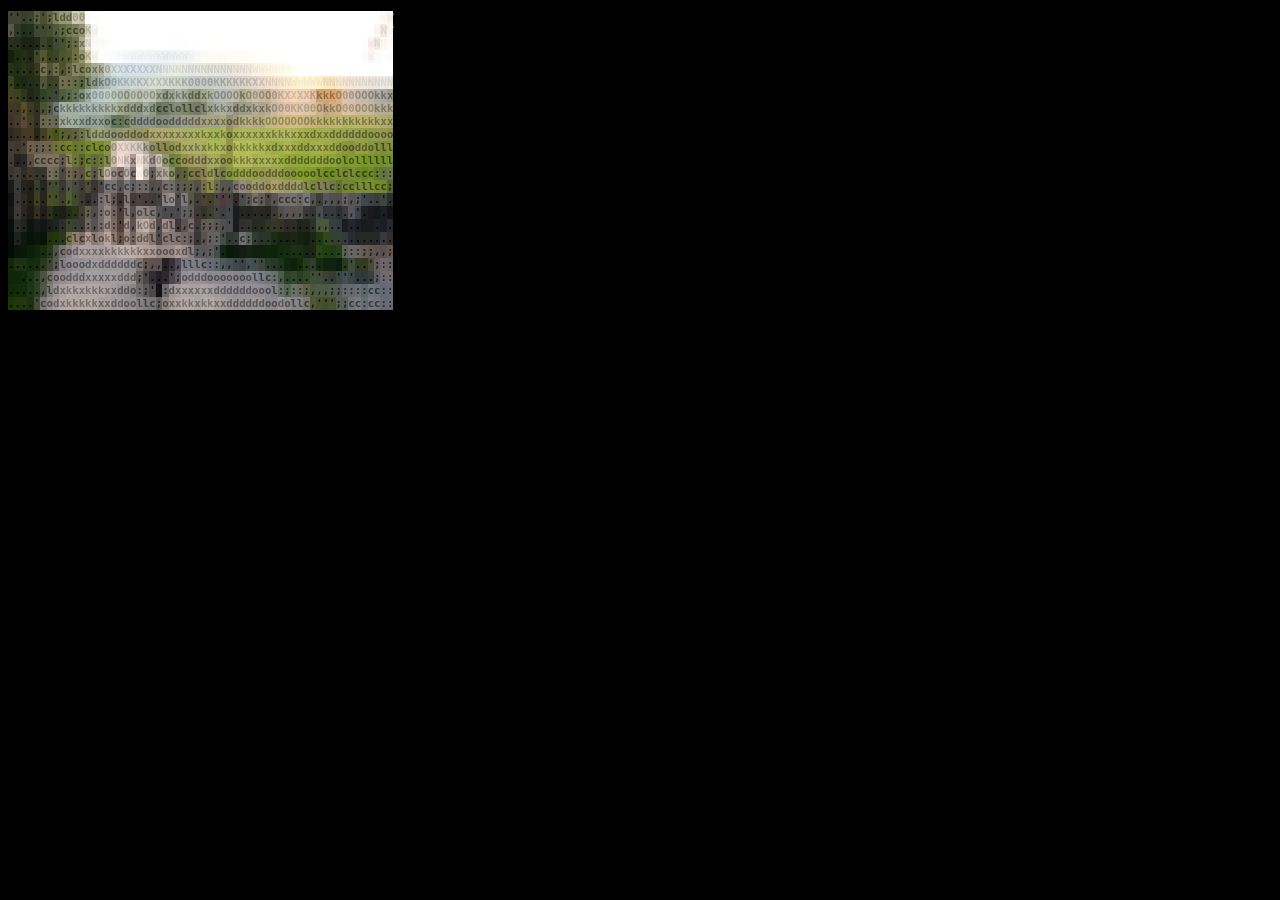
<file: hw8/jp2a-1.0.6/tests/grind-color-dark-fill.html>
<?xml version='1.0' encoding='ISO-8859-1'?>
<!DOCTYPE html PUBLIC '-//W3C//DTD XHTML 1.0 Strict//EN'  'http://www.w3.org/TR/xhtml1/DTD/xhtml1-strict.dtd'>
<html xmlns='http://www.w3.org/1999/xhtml' lang='en' xml:lang='en'>
<head>
<title>jp2a converted image</title>
<style type='text/css'>
body {
background-color: black;
}
.ascii {
   font-family: Courier;
   font-size:8pt;
   font-weight: bold;
}
</style>
</head>
<body>
<div class='ascii'><pre>
<span style='color:#10120d; background-color:#404631;'>'</span><span style='color:#10120c; background-color:#3f4530;'>'</span><span style='color:#0c0e0a; background-color:#353f2b;'>.</span><span style='color:#0e110b; background-color:#3a452b;'>.</span><span style='color:#1f2116; background-color:#585f40;'>;</span><span style='color:#16180f; background-color:#495132;'>'</span><span style='color:#232518; background-color:#5f6442;'>;</span><span style='color:#403f30; background-color:#828161;'>l</span><span style='color:#575843; background-color:#979874;'>d</span><span style='color:#5c5d45; background-color:#9b9c75;'>d</span><span style='color:#a1a08d; background-color:#cdcbb3;'>0</span><span style='color:#94927c; background-color:#c5c3a4;'>0</span><span style='color:#fbfaf8; background-color:#fdfcfb;'>M</span><span style='color:#fdfdfc; background-color:#fefefd;'>M</span><span style='color:#ffffff; background-color:#ffffff;'>M</span><span style='color:#ffffff; background-color:#ffffff;'>M</span><span style='color:#ffffff; background-color:#ffffff;'>M</span><span style='color:#ffffff; background-color:#ffffff;'>M</span><span style='color:#ffffff; background-color:#ffffff;'>M</span><span style='color:#ffffff; background-color:#ffffff;'>M</span><span style='color:#ffffff; background-color:#ffffff;'>M</span><span style='color:#ffffff; background-color:#ffffff;'>M</span><span style='color:#ffffff; background-color:#ffffff;'>M</span><span style='color:#ffffff; background-color:#ffffff;'>M</span><span style='color:#ffffff; background-color:#ffffff;'>M</span><span style='color:#ffffff; background-color:#ffffff;'>M</span><span style='color:#ffffff; background-color:#ffffff;'>M</span><span style='color:#ffffff; background-color:#ffffff;'>M</span><span style='color:#ffffff; background-color:#ffffff;'>M</span><span style='color:#ffffff; background-color:#ffffff;'>M</span><span style='color:#ffffff; background-color:#ffffff;'>M</span><span style='color:#ffffff; background-color:#ffffff;'>M</span><span style='color:#ffffff; background-color:#ffffff;'>M</span><span style='color:#ffffff; background-color:#ffffff;'>M</span><span style='color:#ffffff; background-color:#ffffff;'>M</span><span style='color:#ffffff; background-color:#ffffff;'>M</span><span style='color:#ffffff; background-color:#ffffff;'>M</span><span style='color:#ffffff; background-color:#ffffff;'>M</span><span style='color:#ffffff; background-color:#ffffff;'>M</span><span style='color:#ffffff; background-color:#ffffff;'>M</span><span style='color:#ffffff; background-color:#ffffff;'>M</span><span style='color:#ffffff; background-color:#ffffff;'>M</span><span style='color:#ffffff; background-color:#ffffff;'>M</span><span style='color:#ffffff; background-color:#ffffff;'>M</span><span style='color:#ffffff; background-color:#ffffff;'>M</span><span style='color:#ffffff; background-color:#ffffff;'>M</span><span style='color:#ffffff; background-color:#ffffff;'>M</span><span style='color:#ffffff; background-color:#ffffff;'>M</span><span style='color:#ffffff; background-color:#ffffff;'>M</span><span style='color:#ffffff; background-color:#ffffff;'>M</span><span style='color:#ffffff; background-color:#ffffff;'>M</span><span style='color:#ffffff; background-color:#ffffff;'>M</span><span style='color:#ffffff; background-color:#ffffff;'>M</span><span style='color:#ffffff; background-color:#ffffff;'>M</span><span style='color:#ffffff; background-color:#ffffff;'>M</span><span style='color:#ffffff; background-color:#ffffff;'>M</span><span style='color:#ffffff; background-color:#ffffff;'>M</span><span style='color:#fefefd; background-color:#fffefe;'>M</span><span style='color:#f8f6f1; background-color:#fcfaf6;'>M</span><span style='color:#f0ece4; background-color:#faf5ed;'>W</span><br/><span style='color:#1e1d18; background-color:#595746;'>,</span><span style='color:#0a0c08; background-color:#313829;'>.</span><span style='color:#050704; background-color:#202d1b;'>.</span><span style='color:#060805; background-color:#25311f;'>.</span><span style='color:#10120c; background-color:#3e4531;'>'</span><span style='color:#10130c; background-color:#3f482f;'>'</span><span style='color:#13150e; background-color:#434d34;'>'</span><span style='color:#1a1d13; background-color:#4f5a3b;'>,</span><span style='color:#232719; background-color:#5e6743;'>;</span><span style='color:#313422; background-color:#6f764d;'>c</span><span style='color:#393b2b; background-color:#797d5b;'>c</span><span style='color:#52523e; background-color:#93936f;'>o</span><span style='color:#b6b1a3; background-color:#dad5c4;'>K</span><span style='color:#efeeea; background-color:#f8f6f3;'>W</span><span style='color:#fdfdfc; background-color:#fefefd;'>M</span><span style='color:#fffffe; background-color:#ffffff;'>M</span><span style='color:#ffffff; background-color:#ffffff;'>M</span><span style='color:#ffffff; background-color:#ffffff;'>M</span><span style='color:#ffffff; background-color:#ffffff;'>M</span><span style='color:#ffffff; background-color:#ffffff;'>M</span><span style='color:#ffffff; background-color:#ffffff;'>M</span><span style='color:#ffffff; background-color:#ffffff;'>M</span><span style='color:#ffffff; background-color:#ffffff;'>M</span><span style='color:#ffffff; background-color:#ffffff;'>M</span><span style='color:#ffffff; background-color:#ffffff;'>M</span><span style='color:#ffffff; background-color:#ffffff;'>M</span><span style='color:#ffffff; background-color:#ffffff;'>M</span><span style='color:#ffffff; background-color:#ffffff;'>M</span><span style='color:#ffffff; background-color:#ffffff;'>M</span><span style='color:#ffffff; background-color:#ffffff;'>M</span><span style='color:#ffffff; background-color:#ffffff;'>M</span><span style='color:#ffffff; background-color:#ffffff;'>M</span><span style='color:#ffffff; background-color:#ffffff;'>M</span><span style='color:#ffffff; background-color:#ffffff;'>M</span><span style='color:#ffffff; background-color:#ffffff;'>M</span><span style='color:#ffffff; background-color:#ffffff;'>M</span><span style='color:#ffffff; background-color:#ffffff;'>M</span><span style='color:#ffffff; background-color:#ffffff;'>M</span><span style='color:#ffffff; background-color:#ffffff;'>M</span><span style='color:#ffffff; background-color:#ffffff;'>M</span><span style='color:#ffffff; background-color:#ffffff;'>M</span><span style='color:#ffffff; background-color:#ffffff;'>M</span><span style='color:#ffffff; background-color:#ffffff;'>M</span><span style='color:#ffffff; background-color:#ffffff;'>M</span><span style='color:#ffffff; background-color:#ffffff;'>M</span><span style='color:#ffffff; background-color:#ffffff;'>M</span><span style='color:#ffffff; background-color:#ffffff;'>M</span><span style='color:#ffffff; background-color:#ffffff;'>M</span><span style='color:#ffffff; background-color:#ffffff;'>M</span><span style='color:#ffffff; background-color:#ffffff;'>M</span><span style='color:#ffffff; background-color:#ffffff;'>M</span><span style='color:#ffffff; background-color:#ffffff;'>M</span><span style='color:#ffffff; background-color:#ffffff;'>M</span><span style='color:#ffffff; background-color:#ffffff;'>M</span><span style='color:#ffffff; background-color:#ffffff;'>M</span><span style='color:#ffffff; background-color:#ffffff;'>M</span><span style='color:#ffffff; background-color:#ffffff;'>M</span><span style='color:#f5f2f0; background-color:#fbf8f6;'>W</span><span style='color:#e0d7d0; background-color:#f3e9e1;'>N</span><span style='color:#f6f3ef; background-color:#fcf8f5;'>W</span><br/><span style='color:#070905; background-color:#28311c;'>.</span><span style='color:#060704; background-color:#252d1b;'>.</span><span style='color:#040502; background-color:#1d2414;'>.</span><span style='color:#030402; background-color:#1b2313;'>.</span><span style='color:#050604; background-color:#232919;'>.</span><span style='color:#0e100a; background-color:#3c4129;'>.</span><span style='color:#0a0c06; background-color:#2f3a1e;'>.</span><span style='color:#10120d; background-color:#3f4631;'>'</span><span style='color:#14170e; background-color:#464f30;'>'</span><span style='color:#1d2013; background-color:#565f38;'>;</span><span style='color:#2a2c1e; background-color:#686d49;'>:</span><span style='color:#6d6b59; background-color:#aaa68a;'>x</span><span style='color:#d0cbc0; background-color:#e9e4d7;'>N</span><span style='color:#faf8f6; background-color:#fdfcf9;'>M</span><span style='color:#faf8f6; background-color:#fdfcf9;'>M</span><span style='color:#fdfcfb; background-color:#fffefc;'>M</span><span style='color:#fefefe; background-color:#ffffff;'>M</span><span style='color:#ffffff; background-color:#ffffff;'>M</span><span style='color:#ffffff; background-color:#ffffff;'>M</span><span style='color:#ffffff; background-color:#ffffff;'>M</span><span style='color:#ffffff; background-color:#ffffff;'>M</span><span style='color:#ffffff; background-color:#ffffff;'>M</span><span style='color:#ffffff; background-color:#ffffff;'>M</span><span style='color:#feffff; background-color:#ffffff;'>M</span><span style='color:#fefefe; background-color:#feffff;'>M</span><span style='color:#fdfefe; background-color:#fefeff;'>M</span><span style='color:#fefefe; background-color:#fefeff;'>M</span><span style='color:#fdfdfe; background-color:#fefeff;'>M</span><span style='color:#fefeff; background-color:#ffffff;'>M</span><span style='color:#fffffe; background-color:#ffffff;'>M</span><span style='color:#fffffe; background-color:#ffffff;'>M</span><span style='color:#fffffe; background-color:#fffffe;'>M</span><span style='color:#fffffe; background-color:#fffffe;'>M</span><span style='color:#ffffff; background-color:#ffffff;'>M</span><span style='color:#ffffff; background-color:#ffffff;'>M</span><span style='color:#ffffff; background-color:#ffffff;'>M</span><span style='color:#ffffff; background-color:#ffffff;'>M</span><span style='color:#ffffff; background-color:#ffffff;'>M</span><span style='color:#ffffff; background-color:#ffffff;'>M</span><span style='color:#ffffff; background-color:#ffffff;'>M</span><span style='color:#ffffff; background-color:#ffffff;'>M</span><span style='color:#ffffff; background-color:#ffffff;'>M</span><span style='color:#ffffff; background-color:#ffffff;'>M</span><span style='color:#ffffff; background-color:#ffffff;'>M</span><span style='color:#ffffff; background-color:#ffffff;'>M</span><span style='color:#ffffff; background-color:#ffffff;'>M</span><span style='color:#ffffff; background-color:#ffffff;'>M</span><span style='color:#ffffff; background-color:#ffffff;'>M</span><span style='color:#ffffff; background-color:#ffffff;'>M</span><span style='color:#ffffff; background-color:#ffffff;'>M</span><span style='color:#ffffff; background-color:#ffffff;'>M</span><span style='color:#ffffff; background-color:#ffffff;'>M</span><span style='color:#ffffff; background-color:#ffffff;'>M</span><span style='color:#ffffff; background-color:#ffffff;'>M</span><span style='color:#ffffff; background-color:#ffffff;'>M</span><span style='color:#fdfdfc; background-color:#fefefd;'>M</span><span style='color:#efe8e5; background-color:#faf3ef;'>W</span><span style='color:#e1d9d2; background-color:#f3eae3;'>N</span><span style='color:#f6f3f1; background-color:#fbf9f6;'>M</span><span style='color:#fbf9f8; background-color:#fefcfa;'>M</span><br/><span style='color:#020301; background-color:#161e0c;'>&nbsp;</span><span style='color:#050603; background-color:#1f2c12;'>.</span><span style='color:#060803; background-color:#233012;'>.</span><span style='color:#040503; background-color:#202713;'>.</span><span style='color:#11120a; background-color:#434529;'>'</span><span style='color:#1a1b0f; background-color:#525631;'>,</span><span style='color:#0d0f07; background-color:#39411d;'>.</span><span style='color:#0f1109; background-color:#3d4424;'>.</span><span style='color:#17190e; background-color:#4d532d;'>,</span><span style='color:#1a1d11; background-color:#515a33;'>,</span><span style='color:#2c2e1b; background-color:#6b7141;'>:</span><span style='color:#525239; background-color:#939367;'>o</span><span style='color:#aca68d; background-color:#d6ceaf;'>K</span><span style='color:#f0eee6; background-color:#f9f6ee;'>W</span><span style='color:#fefefd; background-color:#fefefe;'>M</span><span style='color:#fbfbfc; background-color:#fdfdfe;'>M</span><span style='color:#fafbfb; background-color:#fcfdfe;'>M</span><span style='color:#f6f8f8; background-color:#fafbfc;'>M</span><span style='color:#f1f3f3; background-color:#f7f9f9;'>W</span><span style='color:#ebeff0; background-color:#f4f7f9;'>W</span><span style='color:#eaeef0; background-color:#f3f7f9;'>W</span><span style='color:#eceff1; background-color:#f4f7fa;'>W</span><span style='color:#e9edef; background-color:#f2f6f9;'>W</span><span style='color:#e5e9ec; background-color:#f0f4f8;'>W</span><span style='color:#e0e5e8; background-color:#edf3f5;'>W</span><span style='color:#e3e8e9; background-color:#eff4f5;'>W</span><span style='color:#e6eaea; background-color:#f1f5f5;'>W</span><span style='color:#e6e9e9; background-color:#f1f5f4;'>W</span><span style='color:#eff1ee; background-color:#f6f8f5;'>W</span><span style='color:#f5f5f1; background-color:#fafaf6;'>M</span><span style='color:#fafaf4; background-color:#fdfdf7;'>M</span><span style='color:#fbfaf5; background-color:#fdfdf7;'>M</span><span style='color:#fbfaf5; background-color:#fefdf8;'>M</span><span style='color:#fafaf4; background-color:#fdfdf6;'>M</span><span style='color:#fbfbf5; background-color:#fefdf7;'>M</span><span style='color:#fcfaf5; background-color:#fefdf7;'>M</span><span style='color:#fcfaf5; background-color:#fefdf7;'>M</span><span style='color:#fdfcf8; background-color:#fffef9;'>M</span><span style='color:#fefdfa; background-color:#fffefb;'>M</span><span style='color:#fefefc; background-color:#fffffc;'>M</span><span style='color:#fffffd; background-color:#fffffd;'>M</span><span style='color:#fffffe; background-color:#fffffe;'>M</span><span style='color:#ffffff; background-color:#ffffff;'>M</span><span style='color:#ffffff; background-color:#ffffff;'>M</span><span style='color:#ffffff; background-color:#ffffff;'>M</span><span style='color:#ffffff; background-color:#ffffff;'>M</span><span style='color:#ffffff; background-color:#ffffff;'>M</span><span style='color:#ffffff; background-color:#ffffff;'>M</span><span style='color:#ffffff; background-color:#ffffff;'>M</span><span style='color:#ffffff; background-color:#ffffff;'>M</span><span style='color:#ffffff; background-color:#ffffff;'>M</span><span style='color:#ffffff; background-color:#ffffff;'>M</span><span style='color:#ffffff; background-color:#ffffff;'>M</span><span style='color:#ffffff; background-color:#ffffff;'>M</span><span style='color:#ffffff; background-color:#ffffff;'>M</span><span style='color:#fdfcfc; background-color:#fefdfd;'>M</span><span style='color:#f3eeea; background-color:#fbf5f2;'>W</span><span style='color:#faf9f8; background-color:#fdfcfb;'>M</span><span style='color:#fdfdfd; background-color:#fefefe;'>M</span><span style='color:#fdfcfb; background-color:#fefdfc;'>M</span><br/><span style='color:#060804; background-color:#263117;'>.</span><span style='color:#050703; background-color:#212e14;'>.</span><span style='color:#070904; background-color:#283414;'>.</span><span style='color:#060704; background-color:#272c17;'>.</span><span style='color:#0b0c07; background-color:#363820;'>.</span><span style='color:#333123; background-color:#767052;'>c</span><span style='color:#1b1a11; background-color:#555337;'>,</span><span style='color:#2c2b1d; background-color:#6d6b47;'>:</span><span style='color:#17180e; background-color:#4e512d;'>,</span><span style='color:#28281b; background-color:#676645;'>:</span><span style='color:#444230; background-color:#87845f;'>l</span><span style='color:#3c3c29; background-color:#7f7d56;'>c</span><span style='color:#52553f; background-color:#92966f;'>o</span><span style='color:#6c6f5d; background-color:#a5ab8e;'>x</span><span style='color:#787b6e; background-color:#aeb3a0;'>k</span><span style='color:#9fa39d; background-color:#c8cdc5;'>0</span><span style='color:#b8c0c2; background-color:#d5dfe1;'>X</span><span style='color:#bbc5cb; background-color:#d6e1e8;'>X</span><span style='color:#b8c2c8; background-color:#d4e0e6;'>X</span><span style='color:#b9c4ca; background-color:#d5e1e7;'>X</span><span style='color:#bdc6cc; background-color:#d8e2e8;'>X</span><span style='color:#bdc6ca; background-color:#d8e2e7;'>X</span><span style='color:#c0c7cb; background-color:#dae2e7;'>X</span><span style='color:#c4cbcc; background-color:#dce5e5;'>N</span><span style='color:#d0d6d2; background-color:#e4ebe7;'>N</span><span style='color:#d5d9d2; background-color:#e8ece5;'>N</span><span style='color:#d8d9d2; background-color:#ebece4;'>N</span><span style='color:#d2d3ce; background-color:#e7e9e2;'>N</span><span style='color:#cdcecd; background-color:#e4e6e4;'>N</span><span style='color:#d0d0cc; background-color:#e7e6e2;'>N</span><span style='color:#cfd0c8; background-color:#e6e7df;'>N</span><span style='color:#cdcdc7; background-color:#e5e5de;'>N</span><span style='color:#cecdc7; background-color:#e6e5de;'>N</span><span style='color:#cfcec7; background-color:#e7e6de;'>N</span><span style='color:#d2cfc8; background-color:#e9e5de;'>N</span><span style='color:#dad5cc; background-color:#eee9df;'>N</span><span style='color:#ded7ce; background-color:#f2e9df;'>N</span><span style='color:#e5dbd1; background-color:#f6ebe0;'>N</span><span style='color:#ede3d6; background-color:#fbf0e2;'>W</span><span style='color:#f3e9d9; background-color:#fdf3e3;'>W</span><span style='color:#f6eddd; background-color:#fef5e5;'>W</span><span style='color:#f8f2e1; background-color:#fff8e7;'>W</span><span style='color:#faf6e4; background-color:#fefbe9;'>M</span><span style='color:#fbf9ea; background-color:#fffded;'>M</span><span style='color:#fdfdf2; background-color:#fffff4;'>M</span><span style='color:#fffffd; background-color:#fffffd;'>M</span><span style='color:#ffffff; background-color:#ffffff;'>M</span><span style='color:#fffffe; background-color:#fffffe;'>M</span><span style='color:#fffffc; background-color:#fffffc;'>M</span><span style='color:#fefefc; background-color:#fffffc;'>M</span><span style='color:#fffefd; background-color:#fffffd;'>M</span><span style='color:#fffffe; background-color:#fffffe;'>M</span><span style='color:#ffffff; background-color:#ffffff;'>M</span><span style='color:#ffffff; background-color:#ffffff;'>M</span><span style='color:#feffff; background-color:#ffffff;'>M</span><span style='color:#fffffe; background-color:#ffffff;'>M</span><span style='color:#ffffff; background-color:#ffffff;'>M</span><span style='color:#ffffff; background-color:#ffffff;'>M</span><span style='color:#ffffff; background-color:#ffffff;'>M</span><span style='color:#ffffff; background-color:#ffffff;'>M</span><br/><span style='color:#0e0f06; background-color:#3b411b;'>.</span><span style='color:#040602; background-color:#1e2b0f;'>.</span><span style='color:#040503; background-color:#1c2814;'>.</span><span style='color:#050703; background-color:#212d17;'>.</span><span style='color:#060804; background-color:#252f1a;'>.</span><span style='color:#1a1b12; background-color:#515639;'>,</span><span style='color:#0d0f08; background-color:#394123;'>.</span><span style='color:#0f1009; background-color:#3c4327;'>.</span><span style='color:#303022; background-color:#707050;'>:</span><span style='color:#2c2c1d; background-color:#6c6c46;'>:</span><span style='color:#272a1c; background-color:#636a46;'>:</span><span style='color:#1f2517; background-color:#566540;'>;</span><span style='color:#3c4232; background-color:#798666;'>l</span><span style='color:#575f57; background-color:#919e92;'>d</span><span style='color:#6a7370; background-color:#a0aea8;'>k</span><span style='color:#7e8884; background-color:#afbcb7;'>O</span><span style='color:#949f9f; background-color:#becccb;'>0</span><span style='color:#a2afaf; background-color:#c6d5d5;'>K</span><span style='color:#a7b2b1; background-color:#cad7d5;'>K</span><span style='color:#abb5b4; background-color:#cdd9d8;'>K</span><span style='color:#acb6b3; background-color:#ced9d6;'>K</span><span style='color:#b1b7b4; background-color:#d2dad6;'>X</span><span style='color:#babeb8; background-color:#d8ddd6;'>X</span><span style='color:#b9bcb4; background-color:#d9dcd3;'>X</span><span style='color:#b5b9b1; background-color:#d6dad1;'>X</span><span style='color:#aeb2aa; background-color:#d2d6cc;'>K</span><span style='color:#b0b3a9; background-color:#d3d7cb;'>K</span><span style='color:#a7aba5; background-color:#cdd2cb;'>K</span><span style='color:#9ea3a1; background-color:#c7cdca;'>0</span><span style='color:#9b9f9d; background-color:#c5cbc8;'>0</span><span style='color:#9ea39e; background-color:#c7cdc7;'>0</span><span style='color:#9ca09d; background-color:#c6cbc7;'>0</span><span style='color:#a3a6a0; background-color:#cbcec8;'>K</span><span style='color:#a4a5a1; background-color:#cccec8;'>K</span><span style='color:#a9a9a5; background-color:#d0d0cb;'>K</span><span style='color:#adaca7; background-color:#d3d1cb;'>K</span><span style='color:#b2aea7; background-color:#d7d3ca;'>K</span><span style='color:#bab3aa; background-color:#ded5cb;'>K</span><span style='color:#c0b5ae; background-color:#e3d6cc;'>X</span><span style='color:#ccbdb2; background-color:#ebdacd;'>X</span><span style='color:#d9c7b8; background-color:#f3dfce;'>N</span><span style='color:#e0ccbb; background-color:#f8e2ce;'>N</span><span style='color:#e8d5bf; background-color:#fce7d0;'>N</span><span style='color:#eddac2; background-color:#feebd0;'>N</span><span style='color:#f0e4c2; background-color:#fef1ce;'>W</span><span style='color:#f4eccc; background-color:#fef6d5;'>W</span><span style='color:#f2e8cb; background-color:#fef4d5;'>W</span><span style='color:#f2e8cb; background-color:#fef3d5;'>W</span><span style='color:#efe4bd; background-color:#fdf2c9;'>W</span><span style='color:#e8d4ae; background-color:#fde8be;'>N</span><span style='color:#e5d0b2; background-color:#fce5c4;'>N</span><span style='color:#e9d9c1; background-color:#fcead0;'>N</span><span style='color:#e5d6c5; background-color:#f9e8d5;'>N</span><span style='color:#e0d4c5; background-color:#f5e7d8;'>N</span><span style='color:#dfd4ca; background-color:#f3e8dc;'>N</span><span style='color:#dcd5cd; background-color:#f0e9df;'>N</span><span style='color:#d8d1ca; background-color:#eee6df;'>N</span><span style='color:#d8d2cd; background-color:#ede7e1;'>N</span><span style='color:#d9d6d2; background-color:#ede9e5;'>N</span><span style='color:#d6d2ce; background-color:#ebe7e3;'>N</span><br/><span style='color:#111109; background-color:#434322;'>.</span><span style='color:#0e0f06; background-color:#3b411b;'>.</span><span style='color:#090b05; background-color:#2e3819;'>.</span><span style='color:#040503; background-color:#202714;'>.</span><span style='color:#060704; background-color:#262e18;'>.</span><span style='color:#0b0e07; background-color:#313f22;'>.</span><span style='color:#0e110b; background-color:#3b442c;'>.</span><span style='color:#10120d; background-color:#3d4734;'>'</span><span style='color:#181e13; background-color:#4b5b3b;'>,</span><span style='color:#202518; background-color:#576643;'>;</span><span style='color:#2a3023; background-color:#647254;'>:</span><span style='color:#424a3e; background-color:#7d8d77;'>o</span><span style='color:#667067; background-color:#9dac9e;'>x</span><span style='color:#8d9896; background-color:#b8c7c5;'>0</span><span style='color:#919d9a; background-color:#bbcbc6;'>0</span><span style='color:#99a39f; background-color:#c1cec9;'>0</span><span style='color:#919b95; background-color:#bcc9c1;'>0</span><span style='color:#8b9289; background-color:#bac3b7;'>O</span><span style='color:#808676; background-color:#b3bca5;'>O</span><span style='color:#94988c; background-color:#c1c7b7;'>0</span><span style='color:#8c8e81; background-color:#bdc0ae;'>O</span><span style='color:#989b90; background-color:#c4c8ba;'>0</span><span style='color:#8c9187; background-color:#bcc2b4;'>O</span><span style='color:#6d7163; background-color:#a5ac97;'>x</span><span style='color:#575b4d; background-color:#949b83;'>d</span><span style='color:#64685e; background-color:#9ea595;'>x</span><span style='color:#777e77; background-color:#acb5ab;'>k</span><span style='color:#6d7267; background-color:#a5ad9c;'>k</span><span style='color:#595c4e; background-color:#969b84;'>d</span><span style='color:#555747; background-color:#93987b;'>d</span><span style='color:#666958; background-color:#a1a68b;'>x</span><span style='color:#777b70; background-color:#adb2a3;'>k</span><span style='color:#848983; background-color:#b6bcb5;'>O</span><span style='color:#848784; background-color:#b7bab6;'>O</span><span style='color:#8a8a85; background-color:#bcbcb6;'>O</span><span style='color:#88877b; background-color:#bbbba9;'>O</span><span style='color:#74725b; background-color:#afad89;'>k</span><span style='color:#898570; background-color:#bfb99c;'>O</span><span style='color:#999286; background-color:#cac0b1;'>0</span><span style='color:#938977; background-color:#c8baa1;'>O</span><span style='color:#8f816c; background-color:#c8b596;'>O</span><span style='color:#a79884; background-color:#d7c3aa;'>0</span><span style='color:#bba695; background-color:#e4cbb6;'>K</span><span style='color:#cbb099; background-color:#f1d0b5;'>X</span><span style='color:#d6ba9e; background-color:#f7d7b6;'>X</span><span style='color:#ccb19a; background-color:#f1d1b6;'>X</span><span style='color:#cbaf9a; background-color:#f1d0b7;'>X</span><span style='color:#b99c82; background-color:#e8c4a3;'>K</span><span style='color:#8a6c4b; background-color:#cfa371;'>k</span><span style='color:#94714e; background-color:#d8a672;'>k</span><span style='color:#966f4c; background-color:#dca36f;'>k</span><span style='color:#a1815d; background-color:#ddb180;'>O</span><span style='color:#ae9a86; background-color:#ddc4aa;'>0</span><span style='color:#a49589; background-color:#d4c1b1;'>0</span><span style='color:#968b82; background-color:#cabbaf;'>O</span><span style='color:#8e867d; background-color:#c3b8ac;'>O</span><span style='color:#868078; background-color:#bcb4a9;'>O</span><span style='color:#78746f; background-color:#b1aca4;'>k</span><span style='color:#71706c; background-color:#aba9a3;'>k</span><span style='color:#64625b; background-color:#a19e92;'>x</span><br/><span style='color:#0f0c09; background-color:#433627;'>.</span><span style='color:#0e0d07; background-color:#3e3920;'>.</span><span style='color:#1a170b; background-color:#574e26;'>,</span><span style='color:#0c0d07; background-color:#393b22;'>.</span><span style='color:#080906; background-color:#2e3120;'>.</span><span style='color:#17180e; background-color:#4c5130;'>,</span><span style='color:#1d1f1a; background-color:#565a4c;'>;</span><span style='color:#343634; background-color:#717671;'>c</span><span style='color:#6c7570; background-color:#a2afa7;'>k</span><span style='color:#6d766c; background-color:#a3b0a1;'>k</span><span style='color:#6b746c; background-color:#a1afa2;'>k</span><span style='color:#717b77; background-color:#a5b4ad;'>k</span><span style='color:#75807b; background-color:#a8b7b1;'>k</span><span style='color:#727c78; background-color:#a6b4ae;'>k</span><span style='color:#778079; background-color:#aab8ae;'>k</span><span style='color:#777f79; background-color:#aab6ae;'>k</span><span style='color:#7b7f75; background-color:#afb6a7;'>k</span><span style='color:#676b59; background-color:#a1a88c;'>x</span><span style='color:#5c6050; background-color:#989f84;'>d</span><span style='color:#595e50; background-color:#959d86;'>d</span><span style='color:#53574c; background-color:#909883;'>d</span><span style='color:#6b7166; background-color:#a3ac9c;'>x</span><span style='color:#545b50; background-color:#909b89;'>d</span><span style='color:#2e3329; background-color:#69755e;'>c</span><span style='color:#30352c; background-color:#6d7763;'>c</span><span style='color:#414638; background-color:#7f886e;'>l</span><span style='color:#474c3e; background-color:#858e74;'>o</span><span style='color:#404537; background-color:#7e886d;'>l</span><span style='color:#3a3d31; background-color:#798067;'>l</span><span style='color:#383931; background-color:#787a69;'>c</span><span style='color:#45473c; background-color:#858874;'>l</span><span style='color:#616457; background-color:#9da28d;'>x</span><span style='color:#70736d; background-color:#a8ada3;'>k</span><span style='color:#767970; background-color:#adb1a4;'>k</span><span style='color:#6b6a63; background-color:#a6a59a;'>x</span><span style='color:#57544b; background-color:#979282;'>d</span><span style='color:#606054; background-color:#9e9d8a;'>d</span><span style='color:#656155; background-color:#a39e8a;'>x</span><span style='color:#767365; background-color:#b1ab97;'>k</span><span style='color:#70695c; background-color:#aea38f;'>x</span><span style='color:#7d7265; background-color:#baa996;'>k</span><span style='color:#96887b; background-color:#cbb9a7;'>O</span><span style='color:#a49481; background-color:#d6c0a8;'>0</span><span style='color:#b39c85; background-color:#e2c4a8;'>0</span><span style='color:#b8a489; background-color:#e4caaa;'>K</span><span style='color:#b6a389; background-color:#e1cbaa;'>K</span><span style='color:#b09d86; background-color:#dfc6a9;'>0</span><span style='color:#ad987d; background-color:#ddc3a1;'>0</span><span style='color:#958064; background-color:#d0b38c;'>O</span><span style='color:#836e57; background-color:#c4a582;'>k</span><span style='color:#907b60; background-color:#ccaf89;'>k</span><span style='color:#968162; background-color:#d0b388;'>O</span><span style='color:#ad977b; background-color:#dec29e;'>0</span><span style='color:#a6947c; background-color:#d8c0a1;'>0</span><span style='color:#988a74; background-color:#ceba9d;'>O</span><span style='color:#968b75; background-color:#cbbc9f;'>O</span><span style='color:#908673; background-color:#c6b89e;'>O</span><span style='color:#7e7667; background-color:#b8ad97;'>k</span><span style='color:#7c7567; background-color:#b6ad97;'>k</span><span style='color:#7a7261; background-color:#b6aa91;'>k</span><br/><span style='color:#0d0b08; background-color:#3f3327;'>.</span><span style='color:#100e0b; background-color:#433b2e;'>.</span><span style='color:#191511; background-color:#564938;'>'</span><span style='color:#110e09; background-color:#473c26;'>.</span><span style='color:#0a0807; background-color:#352e24;'>.</span><span style='color:#2a281d; background-color:#6b654b;'>:</span><span style='color:#2b2d25; background-color:#686c59;'>:</span><span style='color:#292a22; background-color:#666955;'>:</span><span style='color:#646a5f; background-color:#9ea795;'>x</span><span style='color:#6f766d; background-color:#a5b0a2;'>k</span><span style='color:#6a7268; background-color:#a0ae9e;'>x</span><span style='color:#5c665f; background-color:#95a499;'>x</span><span style='color:#565f5a; background-color:#8f9f97;'>d</span><span style='color:#5b655f; background-color:#94a39a;'>x</span><span style='color:#5c645e; background-color:#95a398;'>x</span><span style='color:#4b5349; background-color:#869582;'>o</span><span style='color:#2c3328; background-color:#65765d;'>c</span><span style='color:#2a3125; background-color:#647358;'>:</span><span style='color:#373b30; background-color:#747e65;'>c</span><span style='color:#51574b; background-color:#8e9783;'>d</span><span style='color:#505650; background-color:#8c968c;'>d</span><span style='color:#555a54; background-color:#919990;'>d</span><span style='color:#515650; background-color:#8e968b;'>d</span><span style='color:#464942; background-color:#858b7c;'>o</span><span style='color:#4a4c45; background-color:#8a8c7f;'>o</span><span style='color:#52544d; background-color:#919487;'>d</span><span style='color:#56564e; background-color:#959588;'>d</span><span style='color:#616054; background-color:#9e9e8a;'>d</span><span style='color:#606053; background-color:#9e9e88;'>d</span><span style='color:#605e4f; background-color:#9f9c83;'>d</span><span style='color:#656551; background-color:#a3a382;'>x</span><span style='color:#6b6954; background-color:#a8a584;'>x</span><span style='color:#666450; background-color:#a4a182;'>x</span><span style='color:#706f54; background-color:#acaa81;'>x</span><span style='color:#54503d; background-color:#978f6e;'>o</span><span style='color:#645f47; background-color:#a49d75;'>d</span><span style='color:#767155; background-color:#b3aa81;'>k</span><span style='color:#7f785b; background-color:#bab085;'>k</span><span style='color:#787254; background-color:#b5ab7f;'>k</span><span style='color:#787152; background-color:#b6ab7c;'>k</span><span style='color:#8b815c; background-color:#c5b682;'>O</span><span style='color:#8e845a; background-color:#c7b97e;'>O</span><span style='color:#968a5c; background-color:#cebc7e;'>O</span><span style='color:#988a5f; background-color:#cfbc81;'>O</span><span style='color:#9b8c61; background-color:#d1bd83;'>O</span><span style='color:#978a5f; background-color:#cebc82;'>O</span><span style='color:#908358; background-color:#c9b77c;'>O</span><span style='color:#8b7e55; background-color:#c6b47a;'>k</span><span style='color:#857c4f; background-color:#c1b473;'>k</span><span style='color:#7e7848; background-color:#bab26b;'>k</span><span style='color:#837e4c; background-color:#beb66e;'>k</span><span style='color:#837f4c; background-color:#beb76d;'>k</span><span style='color:#7a7746; background-color:#b6b269;'>k</span><span style='color:#7d7a48; background-color:#b8b46a;'>k</span><span style='color:#7f7b47; background-color:#bbb469;'>k</span><span style='color:#7e7948; background-color:#bbb26b;'>k</span><span style='color:#7f784a; background-color:#bbb26d;'>k</span><span style='color:#7a7549; background-color:#b7b06d;'>k</span><span style='color:#716f44; background-color:#afab6a;'>x</span><span style='color:#6b6940; background-color:#aaa766;'>x</span><br/><span style='color:#080706; background-color:#302923;'>.</span><span style='color:#0a0907; background-color:#372f23;'>.</span><span style='color:#0f0d0a; background-color:#413a2b;'>.</span><span style='color:#100d07; background-color:#463a20;'>.</span><span style='color:#060504; background-color:#2a2519;'>.</span><span style='color:#110f09; background-color:#473f25;'>.</span><span style='color:#1a1b0c; background-color:#545625;'>,</span><span style='color:#141708; background-color:#48511b;'>'</span><span style='color:#1f200f; background-color:#5b5e2d;'>;</span><span style='color:#1f1f12; background-color:#5b5b36;'>,</span><span style='color:#242319; background-color:#626043;'>;</span><span style='color:#2c301e; background-color:#6a7247;'>:</span><span style='color:#434531; background-color:#848761;'>l</span><span style='color:#5d6047; background-color:#9b9f76;'>d</span><span style='color:#61634b; background-color:#9fa27b;'>d</span><span style='color:#5b5d48; background-color:#999d79;'>d</span><span style='color:#4e4f3d; background-color:#8f906f;'>o</span><span style='color:#55543f; background-color:#96946f;'>o</span><span style='color:#5c5b42; background-color:#9c9b71;'>d</span><span style='color:#57563a; background-color:#999666;'>d</span><span style='color:#555439; background-color:#979565;'>o</span><span style='color:#5a5739; background-color:#9c9763;'>d</span><span style='color:#6e6946; background-color:#ada56e;'>x</span><span style='color:#736c48; background-color:#b2a76f;'>x</span><span style='color:#706c46; background-color:#aea96d;'>x</span><span style='color:#6e6c45; background-color:#aca96b;'>x</span><span style='color:#706f45; background-color:#adac6b;'>x</span><span style='color:#6c6e42; background-color:#a9ac67;'>x</span><span style='color:#6e7440; background-color:#aab162;'>x</span><span style='color:#6c723d; background-color:#a8b15e;'>x</span><span style='color:#737940; background-color:#acb660;'>k</span><span style='color:#687138; background-color:#a3b158;'>x</span><span style='color:#667235; background-color:#a0b353;'>x</span><span style='color:#70793c; background-color:#a9b75b;'>k</span><span style='color:#4f5228; background-color:#90954a;'>o</span><span style='color:#6a7237; background-color:#a5b256;'>x</span><span style='color:#70773a; background-color:#abb659;'>x</span><span style='color:#70773c; background-color:#abb55c;'>x</span><span style='color:#70783a; background-color:#aab657;'>x</span><span style='color:#6d7439; background-color:#a9b358;'>x</span><span style='color:#73753e; background-color:#afb25e;'>x</span><span style='color:#75783e; background-color:#b0b55d;'>k</span><span style='color:#787c3e; background-color:#b2b85c;'>k</span><span style='color:#797c3e; background-color:#b4b85c;'>k</span><span style='color:#72753a; background-color:#aeb359;'>x</span><span style='color:#696f31; background-color:#a5b04d;'>x</span><span style='color:#646a30; background-color:#a2ab4e;'>x</span><span style='color:#61692d; background-color:#9fab4a;'>d</span><span style='color:#646b31; background-color:#a2ac4e;'>x</span><span style='color:#656c31; background-color:#a2ad4f;'>x</span><span style='color:#60662f; background-color:#9ea84e;'>d</span><span style='color:#5f652f; background-color:#9da84d;'>d</span><span style='color:#5f6332; background-color:#9ea553;'>d</span><span style='color:#5c6031; background-color:#9ba253;'>d</span><span style='color:#585f2d; background-color:#97a24d;'>d</span><span style='color:#555d29; background-color:#93a148;'>d</span><span style='color:#515628; background-color:#919b48;'>o</span><span style='color:#53582b; background-color:#939b4c;'>o</span><span style='color:#55562d; background-color:#969951;'>o</span><span style='color:#4f502a; background-color:#92934e;'>o</span><br/><span style='color:#0f0e0d; background-color:#3e3c36;'>.</span><span style='color:#0f0d0a; background-color:#41382c;'>.</span><span style='color:#11100e; background-color:#434136;'>'</span><span style='color:#2b241d; background-color:#705f4c;'>;</span><span style='color:#26221c; background-color:#675d4c;'>;</span><span style='color:#29251e; background-color:#6c614e;'>;</span><span style='color:#2b271c; background-color:#6e6448;'>:</span><span style='color:#30301a; background-color:#72713e;'>:</span><span style='color:#313418; background-color:#727837;'>c</span><span style='color:#383c16; background-color:#78832f;'>c</span><span style='color:#2c3112; background-color:#6a762c;'>:</span><span style='color:#2f3417; background-color:#6e7934;'>:</span><span style='color:#373f16; background-color:#76872f;'>c</span><span style='color:#394415; background-color:#768d2b;'>l</span><span style='color:#364015; background-color:#73892d;'>c</span><span style='color:#464e28; background-color:#84944b;'>o</span><span style='color:#988f7e; background-color:#cbbfa8;'>0</span><span style='color:#cdbbb4; background-color:#edd7d0;'>X</span><span style='color:#c9b8b1; background-color:#ead6ce;'>X</span><span style='color:#bbaea7; background-color:#e1d0c9;'>K</span><span style='color:#aba09b; background-color:#d6c9c2;'>K</span><span style='color:#7a756b; background-color:#b4ad9d;'>k</span><span style='color:#51503c; background-color:#92916c;'>o</span><span style='color:#47472d; background-color:#8a8958;'>l</span><span style='color:#464628; background-color:#89894e;'>l</span><span style='color:#4e502a; background-color:#90934e;'>o</span><span style='color:#5c5b32; background-color:#9e9c56;'>d</span><span style='color:#706f42; background-color:#aeab66;'>x</span><span style='color:#717044; background-color:#aead6a;'>x</span><span style='color:#747447; background-color:#b1b06b;'>k</span><span style='color:#6d6d3a; background-color:#abac5c;'>x</span><span style='color:#767f39; background-color:#afbc55;'>k</span><span style='color:#727b37; background-color:#acb953;'>k</span><span style='color:#71753b; background-color:#adb25a;'>x</span><span style='color:#515128; background-color:#95934a;'>o</span><span style='color:#80863f; background-color:#b8c05a;'>k</span><span style='color:#78803a; background-color:#b1bc56;'>k</span><span style='color:#81873e; background-color:#b8c159;'>k</span><span style='color:#7b803b; background-color:#b4bc57;'>k</span><span style='color:#747b37; background-color:#aeb952;'>k</span><span style='color:#676f31; background-color:#a4b04d;'>x</span><span style='color:#61692e; background-color:#9fab4b;'>d</span><span style='color:#656f2f; background-color:#a1b04b;'>x</span><span style='color:#707735; background-color:#acb551;'>x</span><span style='color:#656d2d; background-color:#a2ae47;'>x</span><span style='color:#61692a; background-color:#9eac44;'>d</span><span style='color:#5d652a; background-color:#9ca846;'>d</span><span style='color:#656e2e; background-color:#a1b04a;'>x</span><span style='color:#686d32; background-color:#a5ae50;'>x</span><span style='color:#63692f; background-color:#a1ab4c;'>x</span><span style='color:#61692b; background-color:#9fac45;'>d</span><span style='color:#555d28; background-color:#94a245;'>d</span><span style='color:#4c5224; background-color:#8c9742;'>o</span><span style='color:#474c22; background-color:#889241;'>o</span><span style='color:#555b29; background-color:#959f48;'>d</span><span style='color:#535b26; background-color:#92a042;'>d</span><span style='color:#4a5123; background-color:#899741;'>o</span><span style='color:#444b20; background-color:#83913f;'>l</span><span style='color:#3f461e; background-color:#7e8d3c;'>l</span><span style='color:#454c1f; background-color:#84923b;'>l</span><br/><span style='color:#0f0e0c; background-color:#3e3d32;'>.</span><span style='color:#050404; background-color:#252021;'>.</span><span style='color:#060606; background-color:#282926;'>.</span><span style='color:#1d1914; background-color:#5c4e3f;'>,</span><span style='color:#35312a; background-color:#787060;'>c</span><span style='color:#35322a; background-color:#79705e;'>c</span><span style='color:#3a362e; background-color:#7f7463;'>c</span><span style='color:#39352b; background-color:#7e735f;'>c</span><span style='color:#24211b; background-color:#645b4a;'>;</span><span style='color:#464431; background-color:#8a8560;'>l</span><span style='color:#2e3119; background-color:#6c753c;'>:</span><span style='color:#202311; background-color:#5a6330;'>;</span><span style='color:#2e3712; background-color:#697f29;'>c</span><span style='color:#262919; background-color:#626a40;'>:</span><span style='color:#2c3115; background-color:#6a7633;'>:</span><span style='color:#424628; background-color:#828a50;'>l</span><span style='color:#999080; background-color:#ccbfaa;'>0</span><span style='color:#d7c4bb; background-color:#f3ddd3;'>N</span><span style='color:#b6a79f; background-color:#deccc2;'>K</span><span style='color:#6a615d; background-color:#aa9b96;'>x</span><span style='color:#decdc5; background-color:#f5e2d9;'>N</span><span style='color:#aea19a; background-color:#d9c9c0;'>K</span><span style='color:#655c5a; background-color:#a59894;'>d</span><span style='color:#9a9189; background-color:#cbbfb4;'>0</span><span style='color:#52543e; background-color:#92956e;'>o</span><span style='color:#303819; background-color:#6d7e3a;'>c</span><span style='color:#3b3e1e; background-color:#7c8240;'>c</span><span style='color:#514f2b; background-color:#95914f;'>o</span><span style='color:#5b5934; background-color:#9d9a5a;'>d</span><span style='color:#65613e; background-color:#a6a065;'>d</span><span style='color:#5b5839; background-color:#9d9863;'>d</span><span style='color:#696b3d; background-color:#a6aa61;'>x</span><span style='color:#696b39; background-color:#a7aa5b;'>x</span><span style='color:#4f4f29; background-color:#92924c;'>o</span><span style='color:#525327; background-color:#959747;'>o</span><span style='color:#7c803d; background-color:#b6bb59;'>k</span><span style='color:#787d3a; background-color:#b2b956;'>k</span><span style='color:#7c7e40; background-color:#b6b95e;'>k</span><span style='color:#6a6f35; background-color:#a7af53;'>x</span><span style='color:#6f7636; background-color:#abb452;'>x</span><span style='color:#71753b; background-color:#adb35a;'>x</span><span style='color:#68722d; background-color:#a4b347;'>x</span><span style='color:#5f6c27; background-color:#9ab03f;'>x</span><span style='color:#586322; background-color:#95a93a;'>d</span><span style='color:#536122; background-color:#90a73a;'>d</span><span style='color:#566322; background-color:#92a93a;'>d</span><span style='color:#546220; background-color:#90a837;'>d</span><span style='color:#5a6726; background-color:#96ac3f;'>d</span><span style='color:#596524; background-color:#95ab3d;'>d</span><span style='color:#546024; background-color:#91a63e;'>d</span><span style='color:#4f5d20; background-color:#8ca439;'>o</span><span style='color:#47541b; background-color:#849c33;'>o</span><span style='color:#3e4d16; background-color:#7a972c;'>l</span><span style='color:#435317; background-color:#7f9d2c;'>o</span><span style='color:#425018; background-color:#7f9a2d;'>l</span><span style='color:#3d4b13; background-color:#799625;'>l</span><span style='color:#3e4d16; background-color:#79972b;'>l</span><span style='color:#384716; background-color:#73912d;'>l</span><span style='color:#374615; background-color:#71912a;'>l</span><span style='color:#394616; background-color:#75902e;'>l</span><br/><span style='color:#0c0b09; background-color:#39342e;'>.</span><span style='color:#0f0e0d; background-color:#3f3c36;'>.</span><span style='color:#080806; background-color:#2f2c25;'>.</span><span style='color:#0e0c09; background-color:#3f3729;'>.</span><span style='color:#0b0b09; background-color:#35352d;'>.</span><span style='color:#0b0b08; background-color:#353528;'>.</span><span style='color:#322e28; background-color:#766c5e;'>:</span><span style='color:#2a2821; background-color:#6b6553;'>:</span><span style='color:#171512; background-color:#4f483e;'>'</span><span style='color:#2d2821; background-color:#716552;'>:</span><span style='color:#232019; background-color:#635a47;'>;</span><span style='color:#1c1b16; background-color:#585344;'>,</span><span style='color:#34371c; background-color:#747c3e;'>c</span><span style='color:#1f1f1a; background-color:#5b594c;'>;</span><span style='color:#3f3f2c; background-color:#81815b;'>l</span><span style='color:#8a8075; background-color:#c2b4a3;'>O</span><span style='color:#584f4b; background-color:#9c8c85;'>o</span><span style='color:#3c3332; background-color:#83706c;'>c</span><span style='color:#877f7a; background-color:#beb3ab;'>O</span><span style='color:#393636; background-color:#7b7573;'>c</span><span style='color:#f1e6e0; background-color:#fdf1ea;'>W</span><span style='color:#96908a; background-color:#c7bfb7;'>0</span><span style='color:#262322; background-color:#655e5b;'>;</span><span style='color:#67605b; background-color:#a69b93;'>x</span><span style='color:#7a7568; background-color:#b4ac9a;'>k</span><span style='color:#484c35; background-color:#878f64;'>o</span><span style='color:#1f1e15; background-color:#5b593d;'>,</span><span style='color:#212513; background-color:#5b6534;'>;</span><span style='color:#37381e; background-color:#787b43;'>c</span><span style='color:#383520; background-color:#7c7647;'>c</span><span style='color:#46432a; background-color:#8c8453;'>l</span><span style='color:#5b5c34; background-color:#9c9d59;'>d</span><span style='color:#404127; background-color:#828350;'>l</span><span style='color:#363722; background-color:#777a4a;'>c</span><span style='color:#454e20; background-color:#84953d;'>o</span><span style='color:#545d29; background-color:#92a247;'>d</span><span style='color:#5b622c; background-color:#99a54a;'>d</span><span style='color:#5a5f2b; background-color:#9aa34a;'>d</span><span style='color:#52552a; background-color:#93994b;'>o</span><span style='color:#55572a; background-color:#979a4b;'>o</span><span style='color:#5b5b30; background-color:#9c9d52;'>d</span><span style='color:#5d5e32; background-color:#9e9f54;'>d</span><span style='color:#555a29; background-color:#959e49;'>d</span><span style='color:#4a5122; background-color:#8a9740;'>o</span><span style='color:#47531c; background-color:#859a35;'>o</span><span style='color:#4b571c; background-color:#899e33;'>o</span><span style='color:#475417; background-color:#849d2b;'>o</span><span style='color:#435018; background-color:#7f9a2e;'>o</span><span style='color:#3b4714; background-color:#789128;'>l</span><span style='color:#344013; background-color:#708a28;'>c</span><span style='color:#364311; background-color:#718e24;'>c</span><span style='color:#3c4816; background-color:#79902d;'>l</span><span style='color:#353e16; background-color:#728630;'>c</span><span style='color:#3c451b; background-color:#7b8c36;'>l</span><span style='color:#353f16; background-color:#718830;'>c</span><span style='color:#2f3c10; background-color:#6a8624;'>c</span><span style='color:#364215; background-color:#738b2c;'>c</span><span style='color:#293214; background-color:#637830;'>:</span><span style='color:#293117; background-color:#637638;'>:</span><span style='color:#2d3221; background-color:#69754d;'>:</span><br/><span style='color:#030303; background-color:#1a1b1a;'>&nbsp;</span><span style='color:#0d0c0b; background-color:#3a3833;'>.</span><span style='color:#050504; background-color:#232320;'>.</span><span style='color:#040403; background-color:#211f18;'>.</span><span style='color:#0c0e09; background-color:#383d26;'>.</span><span style='color:#050505; background-color:#242623;'>.</span><span style='color:#12130c; background-color:#43492e;'>'</span><span style='color:#12140d; background-color:#414b2f;'>'</span><span style='color:#0c0d0b; background-color:#383933;'>.</span><span style='color:#1b1d16; background-color:#515743;'>,</span><span style='color:#141512; background-color:#474940;'>'</span><span style='color:#0e0d0c; background-color:#3e3a35;'>.</span><span style='color:#161510; background-color:#4c4b37;'>'</span><span style='color:#0c0b0b; background-color:#3a3532;'>.</span><span style='color:#161515; background-color:#4c4948;'>'</span><span style='color:#353333; background-color:#757272;'>c</span><span style='color:#343333; background-color:#747272;'>c</span><span style='color:#1e1d1d; background-color:#595555;'>,</span><span style='color:#3b3939; background-color:#7d7878;'>c</span><span style='color:#242323; background-color:#605f5f;'>;</span><span style='color:#2f2d2c; background-color:#6f6a68;'>:</span><span style='color:#2d2a29; background-color:#6e6764;'>:</span><span style='color:#191817; background-color:#514d4b;'>,</span><span style='color:#1b1a19; background-color:#55504d;'>,</span><span style='color:#353130; background-color:#786f6c;'>c</span><span style='color:#312e2c; background-color:#726c66;'>:</span><span style='color:#201e1c; background-color:#5c5751;'>;</span><span style='color:#20211a; background-color:#5c5c4b;'>;</span><span style='color:#21211a; background-color:#5d5d49;'>;</span><span style='color:#191816; background-color:#524e49;'>,</span><span style='color:#312d20; background-color:#766c4b;'>:</span><span style='color:#464623; background-color:#8a8946;'>l</span><span style='color:#2c2b22; background-color:#6b6954;'>:</span><span style='color:#1d1b1a; background-color:#575350;'>,</span><span style='color:#1d1d1b; background-color:#565650;'>,</span><span style='color:#383630; background-color:#7a7569;'>c</span><span style='color:#514b47; background-color:#948a81;'>o</span><span style='color:#4b4837; background-color:#8f8868;'>o</span><span style='color:#5f5b3f; background-color:#a09b6b;'>d</span><span style='color:#5b5642; background-color:#9d9571;'>d</span><span style='color:#545034; background-color:#99905e;'>o</span><span style='color:#6b6444; background-color:#aca16d;'>x</span><span style='color:#625d3e; background-color:#a49c68;'>d</span><span style='color:#5b573a; background-color:#9d9765;'>d</span><span style='color:#5e5d3c; background-color:#9f9d65;'>d</span><span style='color:#5f5e41; background-color:#9f9d6d;'>d</span><span style='color:#464a29; background-color:#868e4e;'>l</span><span style='color:#3a3f1c; background-color:#79853c;'>c</span><span style='color:#3e3e27; background-color:#808051;'>l</span><span style='color:#3d3d29; background-color:#7f7f56;'>l</span><span style='color:#31351f; background-color:#6f7947;'>c</span><span style='color:#272d12; background-color:#62722e;'>:</span><span style='color:#373e1c; background-color:#76843b;'>c</span><span style='color:#343d16; background-color:#718531;'>c</span><span style='color:#3d451d; background-color:#7b8b3c;'>l</span><span style='color:#3b441b; background-color:#798b38;'>l</span><span style='color:#3c4618; background-color:#7a8f31;'>l</span><span style='color:#364013; background-color:#73892a;'>c</span><span style='color:#343e16; background-color:#718630;'>c</span><span style='color:#202513; background-color:#586734;'>;</span><br/><span style='color:#010101; background-color:#111213;'>&nbsp;</span><span style='color:#0c0b0b; background-color:#373633;'>.</span><span style='color:#070706; background-color:#2c2925;'>.</span><span style='color:#040403; background-color:#211f18;'>.</span><span style='color:#0e0e08; background-color:#3d3f21;'>.</span><span style='color:#060505; background-color:#28251f;'>.</span><span style='color:#15160b; background-color:#494e28;'>'</span><span style='color:#12140a; background-color:#424c25;'>'</span><span style='color:#0e0e0a; background-color:#3d3d2b;'>.</span><span style='color:#1b1f0d; background-color:#515e29;'>,</span><span style='color:#11130b; background-color:#42482b;'>'</span><span style='color:#0d0d0c; background-color:#3b3936;'>.</span><span style='color:#080807; background-color:#2e2c27;'>.</span><span style='color:#0e0d0d; background-color:#3d3a39;'>.</span><span style='color:#322e2e; background-color:#746b6a;'>:</span><span style='color:#3f3b3a; background-color:#837977;'>l</span><span style='color:#211e1c; background-color:#5f5652;'>;</span><span style='color:#0c0a0a; background-color:#3c3230;'>.</span><span style='color:#3f3a38; background-color:#837873;'>l</span><span style='color:#0f0e0d; background-color:#403c38;'>.</span><span style='color:#131211; background-color:#48423f;'>'</span><span style='color:#11100f; background-color:#443e3b;'>.</span><span style='color:#0f0e0e; background-color:#403b39;'>.</span><span style='color:#111010; background-color:#44403f;'>'</span><span style='color:#484444; background-color:#8b8382;'>l</span><span style='color:#545050; background-color:#958e8e;'>o</span><span style='color:#171515; background-color:#4d494a;'>'</span><span style='color:#3d3c3b; background-color:#7e7b7a;'>l</span><span style='color:#1b1d16; background-color:#515943;'>,</span><span style='color:#100f0e; background-color:#413d38;'>.</span><span style='color:#13120d; background-color:#494431;'>'</span><span style='color:#11100a; background-color:#464029;'>.</span><span style='color:#151313; background-color:#4b4643;'>'</span><span style='color:#160e0f; background-color:#55383c;'>'</span><span style='color:#121212; background-color:#454442;'>'</span><span style='color:#070706; background-color:#2b2a27;'>.</span><span style='color:#161616; background-color:#4c4b4b;'>'</span><span style='color:#1f1f1e; background-color:#5a5857;'>;</span><span style='color:#35322f; background-color:#777069;'>c</span><span style='color:#24221f; background-color:#635d54;'>;</span><span style='color:#141312; background-color:#494541;'>'</span><span style='color:#1e1c1b; background-color:#595351;'>,</span><span style='color:#33302f; background-color:#756d6b;'>c</span><span style='color:#33302f; background-color:#756e6c;'>c</span><span style='color:#353232; background-color:#757170;'>c</span><span style='color:#292828; background-color:#676564;'>:</span><span style='color:#373838; background-color:#767779;'>c</span><span style='color:#1b1a1b; background-color:#545153;'>,</span><span style='color:#0f0f0e; background-color:#3e3e3b;'>.</span><span style='color:#1d1d1e; background-color:#55565a;'>,</span><span style='color:#1a191a; background-color:#524f53;'>,</span><span style='color:#181717; background-color:#4f4d4c;'>,</span><span style='color:#262426; background-color:#646062;'>;</span><span style='color:#1c1c1c; background-color:#555553;'>,</span><span style='color:#1e1d1f; background-color:#57565a;'>;</span><span style='color:#121315; background-color:#42454d;'>'</span><span style='color:#0f1010; background-color:#3c4141;'>.</span><span style='color:#0d0e0e; background-color:#393d3b;'>.</span><span style='color:#101210; background-color:#3f443d;'>'</span><span style='color:#080808; background-color:#2e2e2d;'>.</span><br/><span style='color:#020202; background-color:#161818;'>&nbsp;</span><span style='color:#0e0d0c; background-color:#3c3a33;'>.</span><span style='color:#060605; background-color:#282724;'>.</span><span style='color:#030302; background-color:#1b1a15;'>&nbsp;</span><span style='color:#090806; background-color:#322f20;'>.</span><span style='color:#040303; background-color:#211d18;'>.</span><span style='color:#080804; background-color:#2c2f1a;'>.</span><span style='color:#030402; background-color:#1b2314;'>.</span><span style='color:#030303; background-color:#1c1c18;'>&nbsp;</span><span style='color:#050703; background-color:#232c15;'>.</span><span style='color:#080a05; background-color:#2c341b;'>.</span><span style='color:#100e0d; background-color:#423c36;'>.</span><span style='color:#23221c; background-color:#615e4d;'>;</span><span style='color:#181716; background-color:#504c49;'>,</span><span style='color:#302d2c; background-color:#726969;'>:</span><span style='color:#534c4a; background-color:#968987;'>o</span><span style='color:#2d2826; background-color:#70635f;'>:</span><span style='color:#130f0f; background-color:#4a3d3c;'>'</span><span style='color:#47413e; background-color:#8b7f7a;'>l</span><span style='color:#1b1a19; background-color:#55504e;'>,</span><span style='color:#4b4644; background-color:#8f8480;'>o</span><span style='color:#484341; background-color:#8b817e;'>l</span><span style='color:#393737; background-color:#7b7675;'>c</span><span style='color:#1b1b1b; background-color:#545253;'>,</span><span style='color:#161616; background-color:#4c4a4a;'>'</span><span style='color:#171617; background-color:#4c4b4c;'>,</span><span style='color:#151516; background-color:#4a494b;'>'</span><span style='color:#262525; background-color:#646061;'>;</span><span style='color:#211f1f; background-color:#5e5859;'>;</span><span style='color:#0e0c0c; background-color:#3e3737;'>.</span><span style='color:#0a0a08; background-color:#33332a;'>.</span><span style='color:#0d0f0b; background-color:#39412e;'>.</span><span style='color:#121312; background-color:#434544;'>'</span><span style='color:#0f0f0f; background-color:#3d3e3f;'>.</span><span style='color:#121313; background-color:#444546;'>'</span><span style='color:#030303; background-color:#1b1c1d;'>&nbsp;</span><span style='color:#050505; background-color:#252524;'>.</span><span style='color:#050504; background-color:#232420;'>.</span><span style='color:#070706; background-color:#292925;'>.</span><span style='color:#060605; background-color:#282921;'>.</span><span style='color:#060605; background-color:#262620;'>.</span><span style='color:#0e0d0c; background-color:#3d3934;'>.</span><span style='color:#191715; background-color:#534d46;'>,</span><span style='color:#1e1c1c; background-color:#595552;'>,</span><span style='color:#1e1d1c; background-color:#595552;'>,</span><span style='color:#1d1d1b; background-color:#575650;'>,</span><span style='color:#0d0d0c; background-color:#393a37;'>.</span><span style='color:#0b0b0a; background-color:#343432;'>.</span><span style='color:#161717; background-color:#494c4f;'>,</span><span style='color:#0c0c0d; background-color:#35383a;'>.</span><span style='color:#0c0c0d; background-color:#35393a;'>.</span><span style='color:#080909; background-color:#2d2f33;'>.</span><span style='color:#0e0e0e; background-color:#3b3b3e;'>.</span><span style='color:#1d1d1f; background-color:#55555b;'>,</span><span style='color:#101012; background-color:#404048;'>'</span><span style='color:#040405; background-color:#202025;'>.</span><span style='color:#030303; background-color:#1a1a1d;'>&nbsp;</span><span style='color:#020202; background-color:#151719;'>&nbsp;</span><span style='color:#030404; background-color:#1b1e26;'>.</span><span style='color:#020202; background-color:#141418;'>&nbsp;</span><br/><span style='color:#010101; background-color:#0c0d0d;'>&nbsp;</span><span style='color:#070707; background-color:#2c2c2a;'>.</span><span style='color:#040505; background-color:#212322;'>.</span><span style='color:#010101; background-color:#0e1210;'>&nbsp;</span><span style='color:#020302; background-color:#171b13;'>&nbsp;</span><span style='color:#010202; background-color:#121516;'>&nbsp;</span><span style='color:#030403; background-color:#1b1f1c;'>.</span><span style='color:#040505; background-color:#1f2422;'>.</span><span style='color:#080908; background-color:#2d302a;'>.</span><span style='color:#0f120b; background-color:#3a462c;'>'</span><span style='color:#0e100b; background-color:#394130;'>.</span><span style='color:#0f0e0e; background-color:#3f3a3a;'>.</span><span style='color:#2c2926; background-color:#6d665e;'>:</span><span style='color:#1c1b1a; background-color:#575250;'>,</span><span style='color:#332e2e; background-color:#756b6a;'>:</span><span style='color:#5a524f; background-color:#9d8f8a;'>d</span><span style='color:#342e2b; background-color:#786a63;'>:</span><span style='color:#161110; background-color:#513f3c;'>'</span><span style='color:#625754; background-color:#a5938d;'>d</span><span style='color:#201d1c; background-color:#5d5552;'>,</span><span style='color:#7c706c; background-color:#b9a6a1;'>k</span><span style='color:#8e7f7b; background-color:#c6b2ab;'>O</span><span style='color:#5d5450; background-color:#a0908a;'>d</span><span style='color:#181616; background-color:#504b4a;'>,</span><span style='color:#5d5350; background-color:#a08f8a;'>d</span><span style='color:#453e3c; background-color:#8a7c77;'>l</span><span style='color:#0d0d0d; background-color:#3c3839;'>.</span><span style='color:#1d1b1b; background-color:#595252;'>,</span><span style='color:#353030; background-color:#796d6c;'>c</span><span style='color:#0f0e0e; background-color:#413b39;'>.</span><span style='color:#23201f; background-color:#625956;'>;</span><span style='color:#252322; background-color:#625d5c;'>;</span><span style='color:#1e1e1d; background-color:#585756;'>;</span><span style='color:#181817; background-color:#4f4f4b;'>,</span><span style='color:#161616; background-color:#4a4b4a;'>'</span><span style='color:#030303; background-color:#1b1b1b;'>&nbsp;</span><span style='color:#090909; background-color:#30302e;'>.</span><span style='color:#0a0a09; background-color:#32332f;'>.</span><span style='color:#060605; background-color:#272823;'>.</span><span style='color:#060704; background-color:#272d1c;'>.</span><span style='color:#090a07; background-color:#303523;'>.</span><span style='color:#0b0b08; background-color:#36352a;'>.</span><span style='color:#0a0907; background-color:#323226;'>.</span><span style='color:#080707; background-color:#2d2b27;'>.</span><span style='color:#080807; background-color:#2d2c29;'>.</span><span style='color:#040504; background-color:#21241e;'>.</span><span style='color:#040504; background-color:#20261c;'>.</span><span style='color:#080908; background-color:#2b312b;'>.</span><span style='color:#181b13; background-color:#4b573b;'>,</span><span style='color:#171b13; background-color:#4b573c;'>,</span><span style='color:#0d0f0f; background-color:#383d40;'>.</span><span style='color:#0c0d0e; background-color:#353a3f;'>.</span><span style='color:#030303; background-color:#1a1c1f;'>&nbsp;</span><span style='color:#050606; background-color:#24262b;'>.</span><span style='color:#040405; background-color:#1d1f26;'>.</span><span style='color:#030303; background-color:#1a1a1b;'>&nbsp;</span><span style='color:#030303; background-color:#1b1c1e;'>&nbsp;</span><span style='color:#040405; background-color:#1f2127;'>.</span><span style='color:#030304; background-color:#191d24;'>&nbsp;</span><span style='color:#070607; background-color:#29282a;'>.</span><br/><span style='color:#000000; background-color:#080b09;'>&nbsp;</span><span style='color:#040404; background-color:#1d231c;'>.</span><span style='color:#010201; background-color:#0d170f;'>&nbsp;</span><span style='color:#000100; background-color:#061208;'>&nbsp;</span><span style='color:#010201; background-color:#0a1608;'>&nbsp;</span><span style='color:#000100; background-color:#091206;'>&nbsp;</span><span style='color:#060802; background-color:#24320e;'>.</span><span style='color:#060901; background-color:#213808;'>.</span><span style='color:#090b05; background-color:#2e371a;'>.</span><span style='color:#32331e; background-color:#727546;'>c</span><span style='color:#484238; background-color:#8e806e;'>l</span><span style='color:#37302c; background-color:#7d6d64;'>c</span><span style='color:#6f615b; background-color:#b19b91;'>x</span><span style='color:#453d38; background-color:#8b7b71;'>l</span><span style='color:#544a46; background-color:#998780;'>o</span><span style='color:#7e7069; background-color:#bca69c;'>k</span><span style='color:#463d38; background-color:#8d7b71;'>l</span><span style='color:#221d1b; background-color:#64544d;'>;</span><span style='color:#584d48; background-color:#9d8a81;'>o</span><span style='color:#2f2a28; background-color:#726760;'>:</span><span style='color:#625853; background-color:#a5938b;'>d</span><span style='color:#635853; background-color:#a6948b;'>d</span><span style='color:#413a37; background-color:#867871;'>l</span><span style='color:#171616; background-color:#4e4a4a;'>'</span><span style='color:#3e3836; background-color:#837671;'>c</span><span style='color:#413a38; background-color:#867873;'>l</span><span style='color:#3c3634; background-color:#80746f;'>c</span><span style='color:#2e2a29; background-color:#716662;'>:</span><span style='color:#262221; background-color:#665c5a;'>;</span><span style='color:#0c0b0c; background-color:#383538;'>.</span><span style='color:#1d1a18; background-color:#5a504b;'>,</span><span style='color:#272524; background-color:#65605f;'>;</span><span style='color:#272626; background-color:#636363;'>:</span><span style='color:#141614; background-color:#454c45;'>'</span><span style='color:#0a0c0a; background-color:#2f3830;'>.</span><span style='color:#0c0d0d; background-color:#383a38;'>.</span><span style='color:#303131; background-color:#6e7071;'>c</span><span style='color:#222322; background-color:#5c5e5d;'>;</span><span style='color:#0b0d0a; background-color:#323b30;'>.</span><span style='color:#070a07; background-color:#273527;'>.</span><span style='color:#070a08; background-color:#273628;'>.</span><span style='color:#040603; background-color:#1d2c17;'>.</span><span style='color:#020402; background-color:#15250f;'>.</span><span style='color:#030402; background-color:#1a2214;'>.</span><span style='color:#040503; background-color:#1c2516;'>.</span><span style='color:#020402; background-color:#162112;'>&nbsp;</span><span style='color:#020302; background-color:#141e10;'>&nbsp;</span><span style='color:#040603; background-color:#1d2915;'>.</span><span style='color:#060a03; background-color:#233714;'>.</span><span style='color:#0b1106; background-color:#2f4819;'>.</span><span style='color:#0c0f0a; background-color:#35402d;'>.</span><span style='color:#0c0f0c; background-color:#354033;'>.</span><span style='color:#0c0d0e; background-color:#35393d;'>.</span><span style='color:#070808; background-color:#292c30;'>.</span><span style='color:#050606; background-color:#242628;'>.</span><span style='color:#070606; background-color:#2b2828;'>.</span><span style='color:#060606; background-color:#272727;'>.</span><span style='color:#060607; background-color:#27282b;'>.</span><span style='color:#0d0c0d; background-color:#3a383a;'>.</span><span style='color:#0a0909; background-color:#332e2e;'>.</span><br/><span style='color:#000000; background-color:#040d04;'>&nbsp;</span><span style='color:#010201; background-color:#0a1609;'>&nbsp;</span><span style='color:#010201; background-color:#091809;'>&nbsp;</span><span style='color:#010301; background-color:#0b1f0a;'>&nbsp;</span><span style='color:#020401; background-color:#10240a;'>&nbsp;</span><span style='color:#030602; background-color:#172b0d;'>.</span><span style='color:#070b06; background-color:#27381e;'>.</span><span style='color:#191b17; background-color:#4f5549;'>,</span><span style='color:#363433; background-color:#767371;'>c</span><span style='color:#4b4647; background-color:#8d8486;'>o</span><span style='color:#615a5b; background-color:#a19697;'>d</span><span style='color:#706868; background-color:#aea1a0;'>x</span><span style='color:#706867; background-color:#ada1a0;'>x</span><span style='color:#6b6564; background-color:#a99f9e;'>x</span><span style='color:#696160; background-color:#a89c9a;'>x</span><span style='color:#766e6e; background-color:#b2a5a5;'>k</span><span style='color:#78706f; background-color:#b3a7a6;'>k</span><span style='color:#857a79; background-color:#beafac;'>k</span><span style='color:#847877; background-color:#bdadab;'>k</span><span style='color:#867b78; background-color:#bfafab;'>k</span><span style='color:#7d726f; background-color:#b8a8a4;'>k</span><span style='color:#726461; background-color:#b29d98;'>x</span><span style='color:#6a605e; background-color:#ab9a97;'>x</span><span style='color:#514a48; background-color:#948885;'>o</span><span style='color:#564d4b; background-color:#9a8a86;'>o</span><span style='color:#564e4c; background-color:#998b87;'>o</span><span style='color:#6a605d; background-color:#aa9b96;'>x</span><span style='color:#5a5251; background-color:#9c8f8e;'>d</span><span style='color:#433e3e; background-color:#867d7c;'>l</span><span style='color:#1f1f20; background-color:#5a585b;'>;</span><span style='color:#1e1d1e; background-color:#595558;'>,</span><span style='color:#222223; background-color:#5d5d5f;'>;</span><span style='color:#151616; background-color:#474b4c;'>'</span><span style='color:#020403; background-color:#142418;'>.</span><span style='color:#010201; background-color:#08180b;'>&nbsp;</span><span style='color:#010201; background-color:#0e1911;'>&nbsp;</span><span style='color:#020202; background-color:#141a14;'>&nbsp;</span><span style='color:#030402; background-color:#192016;'>&nbsp;</span><span style='color:#020302; background-color:#141f11;'>&nbsp;</span><span style='color:#020301; background-color:#11200e;'>&nbsp;</span><span style='color:#020401; background-color:#0f230d;'>&nbsp;</span><span style='color:#010401; background-color:#0d230a;'>&nbsp;</span><span style='color:#020502; background-color:#122b0c;'>.</span><span style='color:#030602; background-color:#162c0e;'>.</span><span style='color:#040803; background-color:#1b3111;'>.</span><span style='color:#040603; background-color:#1b2d12;'>.</span><span style='color:#030402; background-color:#182513;'>.</span><span style='color:#030503; background-color:#1b2614;'>.</span><span style='color:#080e04; background-color:#284315;'>.</span><span style='color:#060c03; background-color:#204010;'>.</span><span style='color:#060b04; background-color:#1f3c13;'>.</span><span style='color:#080d05; background-color:#274118;'>.</span><span style='color:#21231d; background-color:#5b6050;'>;</span><span style='color:#292829; background-color:#666568;'>:</span><span style='color:#292826; background-color:#686460;'>:</span><span style='color:#25221f; background-color:#645c55;'>;</span><span style='color:#221f1d; background-color:#615752;'>;</span><span style='color:#1e1b1b; background-color:#5b5251;'>,</span><span style='color:#1e1a1a; background-color:#5c504f;'>,</span><span style='color:#251f1d; background-color:#675651;'>;</span><br/><span style='color:#020501; background-color:#12270a;'>.</span><span style='color:#050803; background-color:#1e3212;'>.</span><span style='color:#040803; background-color:#1c3113;'>.</span><span style='color:#020602; background-color:#132c0d;'>.</span><span style='color:#030602; background-color:#182b10;'>.</span><span style='color:#080a06; background-color:#293620;'>.</span><span style='color:#10120e; background-color:#3d4536;'>'</span><span style='color:#1e1f1c; background-color:#575951;'>;</span><span style='color:#424041; background-color:#847e81;'>l</span><span style='color:#4e4b4f; background-color:#8e8a8f;'>o</span><span style='color:#535154; background-color:#938f94;'>o</span><span style='color:#535155; background-color:#928f95;'>o</span><span style='color:#5a585b; background-color:#98959b;'>d</span><span style='color:#625f63; background-color:#a09ba1;'>x</span><span style='color:#5e5c5e; background-color:#9b989d;'>d</span><span style='color:#5e5b5f; background-color:#9c989d;'>d</span><span style='color:#5d5b5e; background-color:#9b979c;'>d</span><span style='color:#5f5c5f; background-color:#9d989d;'>d</span><span style='color:#59575a; background-color:#989499;'>d</span><span style='color:#555356; background-color:#949196;'>d</span><span style='color:#3b3737; background-color:#7e7575;'>c</span><span style='color:#231e1d; background-color:#645554;'>;</span><span style='color:#201b1b; background-color:#605052;'>,</span><span style='color:#1e1a1b; background-color:#5c5052;'>,</span><span style='color:#050404; background-color:#231f22;'>.</span><span style='color:#0b0a0b; background-color:#393035;'>.</span><span style='color:#181619; background-color:#4f4b52;'>,</span><span style='color:#3d3d41; background-color:#7d7c84;'>l</span><span style='color:#404044; background-color:#7f7f87;'>l</span><span style='color:#3d3d41; background-color:#7b7c84;'>l</span><span style='color:#323236; background-color:#707179;'>c</span><span style='color:#2b2d30; background-color:#676b73;'>:</span><span style='color:#26282a; background-color:#61656b;'>:</span><span style='color:#1a1d1e; background-color:#4f5759;'>,</span><span style='color:#161819; background-color:#475051;'>,</span><span style='color:#111313; background-color:#3f4748;'>'</span><span style='color:#0f1112; background-color:#3c4345;'>'</span><span style='color:#151718; background-color:#454e50;'>,</span><span style='color:#131616; background-color:#424d4d;'>'</span><span style='color:#101311; background-color:#3c4740;'>'</span><span style='color:#090c0a; background-color:#2b3b2f;'>.</span><span style='color:#070a07; background-color:#273626;'>.</span><span style='color:#050805; background-color:#1d321c;'>.</span><span style='color:#020402; background-color:#11240f;'>&nbsp;</span><span style='color:#010301; background-color:#0d220b;'>&nbsp;</span><span style='color:#020601; background-color:#112e09;'>.</span><span style='color:#070b05; background-color:#263a1c;'>.</span><span style='color:#0a0d09; background-color:#2f3d2a;'>.</span><span style='color:#030603; background-color:#172b14;'>.</span><span style='color:#020401; background-color:#0f240b;'>&nbsp;</span><span style='color:#020402; background-color:#11220f;'>&nbsp;</span><span style='color:#010201; background-color:#0b1d0b;'>&nbsp;</span><span style='color:#070b06; background-color:#27381f;'>.</span><span style='color:#12150f; background-color:#414c36;'>'</span><span style='color:#0b0d09; background-color:#323b28;'>.</span><span style='color:#0a0c07; background-color:#323a20;'>.</span><span style='color:#151510; background-color:#4a4a38;'>'</span><span style='color:#252322; background-color:#645d5c;'>;</span><span style='color:#2c2a2d; background-color:#6c666d;'>:</span><span style='color:#2a2628; background-color:#6a6166;'>:</span><br/><span style='color:#020401; background-color:#102608;'>&nbsp;</span><span style='color:#020401; background-color:#0f2608;'>&nbsp;</span><span style='color:#020501; background-color:#11290b;'>.</span><span style='color:#040803; background-color:#1b3215;'>.</span><span style='color:#090d07; background-color:#2c3e23;'>.</span><span style='color:#161913; background-color:#49533e;'>,</span><span style='color:#343330; background-color:#74726b;'>c</span><span style='color:#4a4648; background-color:#8b8588;'>o</span><span style='color:#555152; background-color:#958e91;'>o</span><span style='color:#5b5759; background-color:#9a9498;'>d</span><span style='color:#625e5f; background-color:#a09a9c;'>d</span><span style='color:#5d5a5c; background-color:#9b969a;'>d</span><span style='color:#676265; background-color:#a59da1;'>x</span><span style='color:#686365; background-color:#a59da1;'>x</span><span style='color:#635f60; background-color:#a19a9d;'>x</span><span style='color:#646063; background-color:#a29ca0;'>x</span><span style='color:#676365; background-color:#a59ea1;'>x</span><span style='color:#635e5f; background-color:#a29a9c;'>d</span><span style='color:#5e595a; background-color:#9e9597;'>d</span><span style='color:#5a5556; background-color:#9b9293;'>d</span><span style='color:#272424; background-color:#665e5f;'>;</span><span style='color:#151313; background-color:#4c4546;'>'</span><span style='color:#0a090a; background-color:#332e33;'>.</span><span style='color:#050405; background-color:#261f25;'>.</span><span style='color:#080707; background-color:#2f282c;'>.</span><span style='color:#151415; background-color:#4a474a;'>'</span><span style='color:#242223; background-color:#615b5f;'>;</span><span style='color:#535153; background-color:#938f93;'>o</span><span style='color:#595659; background-color:#999497;'>d</span><span style='color:#5a575a; background-color:#999499;'>d</span><span style='color:#545256; background-color:#949096;'>d</span><span style='color:#4b494d; background-color:#8b888e;'>o</span><span style='color:#4d4b4e; background-color:#8c8a8f;'>o</span><span style='color:#4a494d; background-color:#89888f;'>o</span><span style='color:#4b4a4e; background-color:#8b8990;'>o</span><span style='color:#474549; background-color:#87848b;'>o</span><span style='color:#464549; background-color:#86848b;'>o</span><span style='color:#4a4a4e; background-color:#888991;'>o</span><span style='color:#44444a; background-color:#83848e;'>l</span><span style='color:#3c3c40; background-color:#7a7c84;'>l</span><span style='color:#363639; background-color:#74767b;'>c</span><span style='color:#2c2f2e; background-color:#686e6c;'>:</span><span style='color:#191d18; background-color:#4b5a49;'>,</span><span style='color:#0b1009; background-color:#2e4428;'>.</span><span style='color:#0d110c; background-color:#334631;'>.</span><span style='color:#090d07; background-color:#2a3f21;'>.</span><span style='color:#0b1109; background-color:#304824;'>.</span><span style='color:#121610; background-color:#3f4e39;'>'</span><span style='color:#111410; background-color:#40493d;'>'</span><span style='color:#0e100c; background-color:#3a4133;'>.</span><span style='color:#0b0e0c; background-color:#333d36;'>.</span><span style='color:#0f1212; background-color:#3a4544;'>'</span><span style='color:#131617; background-color:#424c51;'>'</span><span style='color:#0f1212; background-color:#3a4644;'>'</span><span style='color:#0b0c0c; background-color:#32393a;'>.</span><span style='color:#0a0c0c; background-color:#2f3839;'>.</span><span style='color:#0e0f0e; background-color:#393f3c;'>.</span><span style='color:#222223; background-color:#5c5d60;'>;</span><span style='color:#2e2d31; background-color:#6d6a73;'>:</span><span style='color:#312e2f; background-color:#736b6e;'>:</span><br/><span style='color:#020501; background-color:#102907;'>.</span><span style='color:#020501; background-color:#132b09;'>.</span><span style='color:#020502; background-color:#132a0d;'>.</span><span style='color:#050903; background-color:#1e3412;'>.</span><span style='color:#090d06; background-color:#2a3f1e;'>.</span><span style='color:#1a1c18; background-color:#505749;'>,</span><span style='color:#3e3c3c; background-color:#7f7b7b;'>l</span><span style='color:#595556; background-color:#999294;'>d</span><span style='color:#6d6767; background-color:#aaa0a0;'>x</span><span style='color:#787171; background-color:#b2a8a8;'>k</span><span style='color:#746d6d; background-color:#b0a5a4;'>k</span><span style='color:#736d6c; background-color:#afa5a4;'>x</span><span style='color:#766f6f; background-color:#b1a7a7;'>k</span><span style='color:#766f6f; background-color:#b1a7a7;'>k</span><span style='color:#756e6e; background-color:#b0a6a6;'>k</span><span style='color:#6d6767; background-color:#aaa0a2;'>x</span><span style='color:#635e60; background-color:#a29a9c;'>x</span><span style='color:#5a5658; background-color:#9a9395;'>d</span><span style='color:#575354; background-color:#989092;'>d</span><span style='color:#484546; background-color:#8a8385;'>o</span><span style='color:#302e2f; background-color:#6f6c6d;'>:</span><span style='color:#201f20; background-color:#5c585a;'>;</span><span style='color:#161515; background-color:#4c4849;'>'</span><span style='color:#010101; background-color:#121115;'>&nbsp;</span><span style='color:#2e2b2c; background-color:#6e676a;'>:</span><span style='color:#5b5656; background-color:#9c9393;'>d</span><span style='color:#666060; background-color:#a49b9c;'>x</span><span style='color:#706a6a; background-color:#aca3a4;'>x</span><span style='color:#6a6566; background-color:#a79fa0;'>x</span><span style='color:#6c6667; background-color:#a9a0a2;'>x</span><span style='color:#726c6c; background-color:#aea4a5;'>x</span><span style='color:#6a6567; background-color:#a7a0a1;'>x</span><span style='color:#635e5f; background-color:#a1999b;'>d</span><span style='color:#5d5a5b; background-color:#9c9699;'>d</span><span style='color:#575557; background-color:#969297;'>d</span><span style='color:#535255; background-color:#929095;'>d</span><span style='color:#545356; background-color:#939196;'>d</span><span style='color:#565456; background-color:#959195;'>d</span><span style='color:#535053; background-color:#928e94;'>o</span><span style='color:#4e4c4f; background-color:#8d8b8f;'>o</span><span style='color:#46464a; background-color:#85858c;'>o</span><span style='color:#3f4043; background-color:#7e8085;'>l</span><span style='color:#2a2e2b; background-color:#656e68;'>:</span><span style='color:#1f241d; background-color:#556451;'>;</span><span style='color:#2d312a; background-color:#697162;'>:</span><span style='color:#2c2c26; background-color:#6a6b5c;'>:</span><span style='color:#22231a; background-color:#5d6049;'>;</span><span style='color:#191c14; background-color:#4d573e;'>,</span><span style='color:#1a1e17; background-color:#4f5b44;'>,</span><span style='color:#191d17; background-color:#4b5a47;'>,</span><span style='color:#1c201b; background-color:#515c4f;'>;</span><span style='color:#1d201e; background-color:#555b56;'>;</span><span style='color:#27292a; background-color:#61676b;'>:</span><span style='color:#2a2a2e; background-color:#666871;'>:</span><span style='color:#2c2e31; background-color:#686c74;'>:</span><span style='color:#252829; background-color:#5f6669;'>:</span><span style='color:#323538; background-color:#6d767c;'>c</span><span style='color:#2d3036; background-color:#68707c;'>c</span><span style='color:#292b31; background-color:#646977;'>:</span><span style='color:#2b2b2f; background-color:#696972;'>:</span><br/><span style='color:#040801; background-color:#1c3407;'>.</span><span style='color:#060a02; background-color:#21390a;'>.</span><span style='color:#060903; background-color:#23360f;'>.</span><span style='color:#040702; background-color:#1d300e;'>.</span><span style='color:#131510; background-color:#454b39;'>'</span><span style='color:#3a3836; background-color:#7b7774;'>c</span><span style='color:#504c4d; background-color:#928a8c;'>o</span><span style='color:#635e5e; background-color:#a29999;'>d</span><span style='color:#736c6a; background-color:#afa5a1;'>x</span><span style='color:#797270; background-color:#b4a9a7;'>k</span><span style='color:#776f6e; background-color:#b3a6a5;'>k</span><span style='color:#796f6d; background-color:#b4a7a4;'>k</span><span style='color:#797170; background-color:#b4a9a7;'>k</span><span style='color:#766f6d; background-color:#b1a7a5;'>k</span><span style='color:#666261; background-color:#a49d9c;'>x</span><span style='color:#686363; background-color:#a69e9d;'>x</span><span style='color:#5f5c5c; background-color:#9e9899;'>d</span><span style='color:#625d5e; background-color:#a1999a;'>d</span><span style='color:#535152; background-color:#938f91;'>o</span><span style='color:#525052; background-color:#928e92;'>o</span><span style='color:#464445; background-color:#868386;'>l</span><span style='color:#3e3c3d; background-color:#7f7b7c;'>l</span><span style='color:#373636; background-color:#787576;'>c</span><span style='color:#252424; background-color:#625f61;'>;</span><span style='color:#494544; background-color:#8c8482;'>o</span><span style='color:#655f5e; background-color:#a49a98;'>x</span><span style='color:#6f6867; background-color:#aca29f;'>x</span><span style='color:#7b7371; background-color:#b6a9a7;'>k</span><span style='color:#777070; background-color:#b2a7a8;'>k</span><span style='color:#6c6867; background-color:#a9a1a1;'>x</span><span style='color:#787170; background-color:#b2a8a6;'>k</span><span style='color:#7a7473; background-color:#b4aba9;'>k</span><span style='color:#6b6664; background-color:#a8a09e;'>x</span><span style='color:#646060; background-color:#a29c9c;'>x</span><span style='color:#5d5a5b; background-color:#9c9698;'>d</span><span style='color:#565353; background-color:#969092;'>d</span><span style='color:#585658; background-color:#979396;'>d</span><span style='color:#585455; background-color:#989293;'>d</span><span style='color:#5b5758; background-color:#9a9495;'>d</span><span style='color:#565556; background-color:#959395;'>d</span><span style='color:#48484a; background-color:#88878b;'>o</span><span style='color:#4b4a4b; background-color:#8a888b;'>o</span><span style='color:#595658; background-color:#989497;'>d</span><span style='color:#4b4a4b; background-color:#8b898b;'>o</span><span style='color:#464446; background-color:#868387;'>l</span><span style='color:#454443; background-color:#858382;'>l</span><span style='color:#373830; background-color:#777967;'>c</span><span style='color:#191c11; background-color:#4f5736;'>,</span><span style='color:#14170d; background-color:#474f2d;'>'</span><span style='color:#13150c; background-color:#444c2d;'>'</span><span style='color:#14170f; background-color:#465032;'>'</span><span style='color:#1e211d; background-color:#565d52;'>;</span><span style='color:#20211f; background-color:#5a5d57;'>;</span><span style='color:#343434; background-color:#727474;'>c</span><span style='color:#38393c; background-color:#76797f;'>c</span><span style='color:#2c2e32; background-color:#686d75;'>:</span><span style='color:#36383b; background-color:#73787e;'>c</span><span style='color:#333539; background-color:#70747e;'>c</span><span style='color:#2b2c31; background-color:#676a76;'>:</span><span style='color:#2c2d32; background-color:#686b77;'>:</span><br/></pre>
</div>
</body>
</html>
</file>
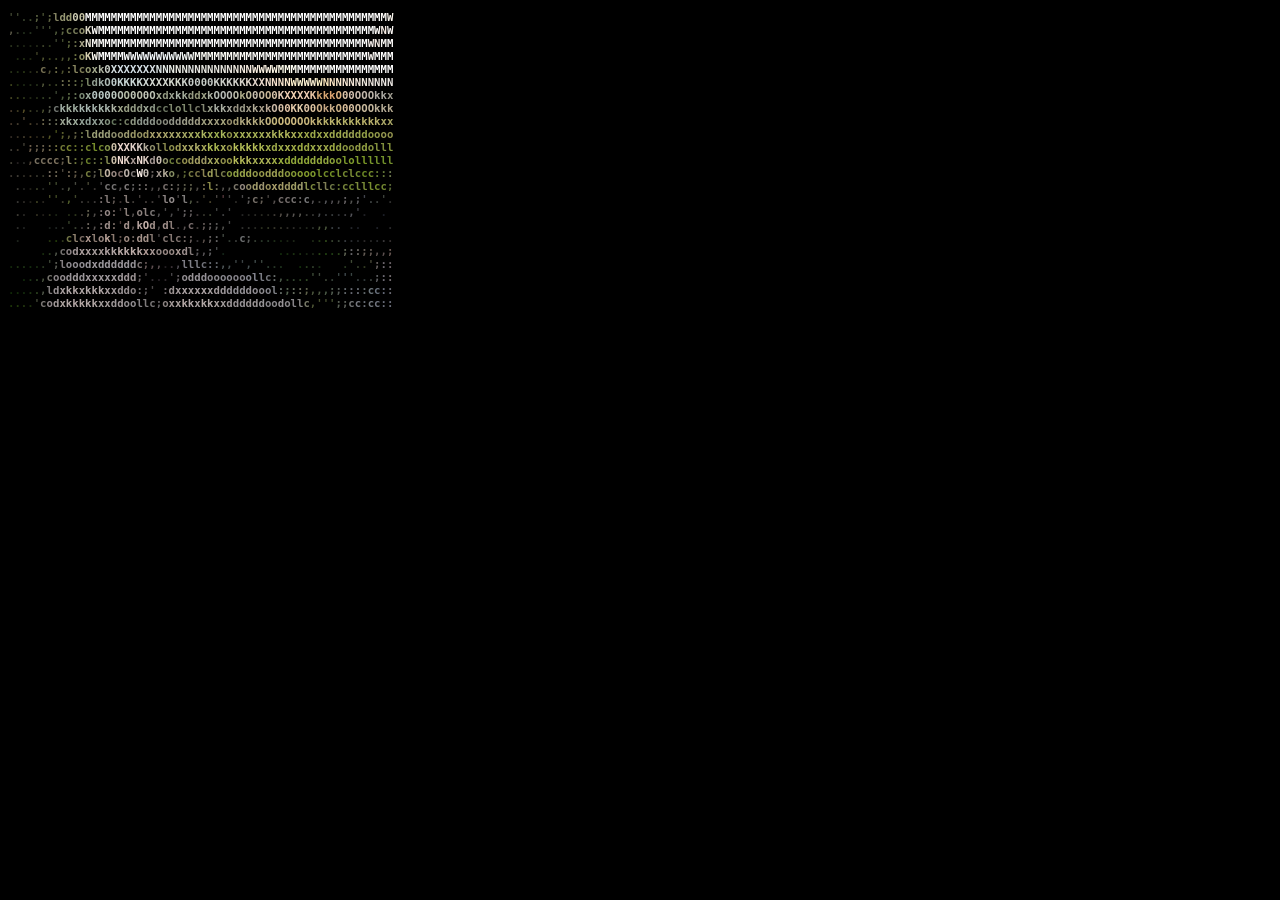
<file: hw8/jp2a-1.0.6/tests/grind-color-dark.html>
<?xml version='1.0' encoding='ISO-8859-1'?>
<!DOCTYPE html PUBLIC '-//W3C//DTD XHTML 1.0 Strict//EN'  'http://www.w3.org/TR/xhtml1/DTD/xhtml1-strict.dtd'>
<html xmlns='http://www.w3.org/1999/xhtml' lang='en' xml:lang='en'>
<head>
<title>jp2a converted image</title>
<style type='text/css'>
body {
background-color: black;
}
.ascii {
   font-family: Courier;
   font-size:8pt;
   font-weight: bold;
}
</style>
</head>
<body>
<div class='ascii'><pre>
<span style='color:#404631;'>'</span><span style='color:#3f4530;'>'</span><span style='color:#353f2b;'>.</span><span style='color:#3a452b;'>.</span><span style='color:#585f40;'>;</span><span style='color:#495132;'>'</span><span style='color:#5f6442;'>;</span><span style='color:#828161;'>l</span><span style='color:#979874;'>d</span><span style='color:#9b9c75;'>d</span><span style='color:#cdcbb3;'>0</span><span style='color:#c5c3a4;'>0</span><span style='color:#fdfcfb;'>M</span><span style='color:#fefefd;'>M</span><span style='color:#ffffff;'>M</span><span style='color:#ffffff;'>M</span><span style='color:#ffffff;'>M</span><span style='color:#ffffff;'>M</span><span style='color:#ffffff;'>M</span><span style='color:#ffffff;'>M</span><span style='color:#ffffff;'>M</span><span style='color:#ffffff;'>M</span><span style='color:#ffffff;'>M</span><span style='color:#ffffff;'>M</span><span style='color:#ffffff;'>M</span><span style='color:#ffffff;'>M</span><span style='color:#ffffff;'>M</span><span style='color:#ffffff;'>M</span><span style='color:#ffffff;'>M</span><span style='color:#ffffff;'>M</span><span style='color:#ffffff;'>M</span><span style='color:#ffffff;'>M</span><span style='color:#ffffff;'>M</span><span style='color:#ffffff;'>M</span><span style='color:#ffffff;'>M</span><span style='color:#ffffff;'>M</span><span style='color:#ffffff;'>M</span><span style='color:#ffffff;'>M</span><span style='color:#ffffff;'>M</span><span style='color:#ffffff;'>M</span><span style='color:#ffffff;'>M</span><span style='color:#ffffff;'>M</span><span style='color:#ffffff;'>M</span><span style='color:#ffffff;'>M</span><span style='color:#ffffff;'>M</span><span style='color:#ffffff;'>M</span><span style='color:#ffffff;'>M</span><span style='color:#ffffff;'>M</span><span style='color:#ffffff;'>M</span><span style='color:#ffffff;'>M</span><span style='color:#ffffff;'>M</span><span style='color:#ffffff;'>M</span><span style='color:#ffffff;'>M</span><span style='color:#ffffff;'>M</span><span style='color:#ffffff;'>M</span><span style='color:#ffffff;'>M</span><span style='color:#ffffff;'>M</span><span style='color:#fffefe;'>M</span><span style='color:#fcfaf6;'>M</span><span style='color:#faf5ed;'>W</span><br/><span style='color:#595746;'>,</span><span style='color:#313829;'>.</span><span style='color:#202d1b;'>.</span><span style='color:#25311f;'>.</span><span style='color:#3e4531;'>'</span><span style='color:#3f482f;'>'</span><span style='color:#434d34;'>'</span><span style='color:#4f5a3b;'>,</span><span style='color:#5e6743;'>;</span><span style='color:#6f764d;'>c</span><span style='color:#797d5b;'>c</span><span style='color:#93936f;'>o</span><span style='color:#dad5c4;'>K</span><span style='color:#f8f6f3;'>W</span><span style='color:#fefefd;'>M</span><span style='color:#ffffff;'>M</span><span style='color:#ffffff;'>M</span><span style='color:#ffffff;'>M</span><span style='color:#ffffff;'>M</span><span style='color:#ffffff;'>M</span><span style='color:#ffffff;'>M</span><span style='color:#ffffff;'>M</span><span style='color:#ffffff;'>M</span><span style='color:#ffffff;'>M</span><span style='color:#ffffff;'>M</span><span style='color:#ffffff;'>M</span><span style='color:#ffffff;'>M</span><span style='color:#ffffff;'>M</span><span style='color:#ffffff;'>M</span><span style='color:#ffffff;'>M</span><span style='color:#ffffff;'>M</span><span style='color:#ffffff;'>M</span><span style='color:#ffffff;'>M</span><span style='color:#ffffff;'>M</span><span style='color:#ffffff;'>M</span><span style='color:#ffffff;'>M</span><span style='color:#ffffff;'>M</span><span style='color:#ffffff;'>M</span><span style='color:#ffffff;'>M</span><span style='color:#ffffff;'>M</span><span style='color:#ffffff;'>M</span><span style='color:#ffffff;'>M</span><span style='color:#ffffff;'>M</span><span style='color:#ffffff;'>M</span><span style='color:#ffffff;'>M</span><span style='color:#ffffff;'>M</span><span style='color:#ffffff;'>M</span><span style='color:#ffffff;'>M</span><span style='color:#ffffff;'>M</span><span style='color:#ffffff;'>M</span><span style='color:#ffffff;'>M</span><span style='color:#ffffff;'>M</span><span style='color:#ffffff;'>M</span><span style='color:#ffffff;'>M</span><span style='color:#ffffff;'>M</span><span style='color:#ffffff;'>M</span><span style='color:#ffffff;'>M</span><span style='color:#fbf8f6;'>W</span><span style='color:#f3e9e1;'>N</span><span style='color:#fcf8f5;'>W</span><br/><span style='color:#28311c;'>.</span><span style='color:#252d1b;'>.</span><span style='color:#1d2414;'>.</span><span style='color:#1b2313;'>.</span><span style='color:#232919;'>.</span><span style='color:#3c4129;'>.</span><span style='color:#2f3a1e;'>.</span><span style='color:#3f4631;'>'</span><span style='color:#464f30;'>'</span><span style='color:#565f38;'>;</span><span style='color:#686d49;'>:</span><span style='color:#aaa68a;'>x</span><span style='color:#e9e4d7;'>N</span><span style='color:#fdfcf9;'>M</span><span style='color:#fdfcf9;'>M</span><span style='color:#fffefc;'>M</span><span style='color:#ffffff;'>M</span><span style='color:#ffffff;'>M</span><span style='color:#ffffff;'>M</span><span style='color:#ffffff;'>M</span><span style='color:#ffffff;'>M</span><span style='color:#ffffff;'>M</span><span style='color:#ffffff;'>M</span><span style='color:#ffffff;'>M</span><span style='color:#feffff;'>M</span><span style='color:#fefeff;'>M</span><span style='color:#fefeff;'>M</span><span style='color:#fefeff;'>M</span><span style='color:#ffffff;'>M</span><span style='color:#ffffff;'>M</span><span style='color:#ffffff;'>M</span><span style='color:#fffffe;'>M</span><span style='color:#fffffe;'>M</span><span style='color:#ffffff;'>M</span><span style='color:#ffffff;'>M</span><span style='color:#ffffff;'>M</span><span style='color:#ffffff;'>M</span><span style='color:#ffffff;'>M</span><span style='color:#ffffff;'>M</span><span style='color:#ffffff;'>M</span><span style='color:#ffffff;'>M</span><span style='color:#ffffff;'>M</span><span style='color:#ffffff;'>M</span><span style='color:#ffffff;'>M</span><span style='color:#ffffff;'>M</span><span style='color:#ffffff;'>M</span><span style='color:#ffffff;'>M</span><span style='color:#ffffff;'>M</span><span style='color:#ffffff;'>M</span><span style='color:#ffffff;'>M</span><span style='color:#ffffff;'>M</span><span style='color:#ffffff;'>M</span><span style='color:#ffffff;'>M</span><span style='color:#ffffff;'>M</span><span style='color:#ffffff;'>M</span><span style='color:#fefefd;'>M</span><span style='color:#faf3ef;'>W</span><span style='color:#f3eae3;'>N</span><span style='color:#fbf9f6;'>M</span><span style='color:#fefcfa;'>M</span><br/><span style='color:#161e0c;'>&nbsp;</span><span style='color:#1f2c12;'>.</span><span style='color:#233012;'>.</span><span style='color:#202713;'>.</span><span style='color:#434529;'>'</span><span style='color:#525631;'>,</span><span style='color:#39411d;'>.</span><span style='color:#3d4424;'>.</span><span style='color:#4d532d;'>,</span><span style='color:#515a33;'>,</span><span style='color:#6b7141;'>:</span><span style='color:#939367;'>o</span><span style='color:#d6ceaf;'>K</span><span style='color:#f9f6ee;'>W</span><span style='color:#fefefe;'>M</span><span style='color:#fdfdfe;'>M</span><span style='color:#fcfdfe;'>M</span><span style='color:#fafbfc;'>M</span><span style='color:#f7f9f9;'>W</span><span style='color:#f4f7f9;'>W</span><span style='color:#f3f7f9;'>W</span><span style='color:#f4f7fa;'>W</span><span style='color:#f2f6f9;'>W</span><span style='color:#f0f4f8;'>W</span><span style='color:#edf3f5;'>W</span><span style='color:#eff4f5;'>W</span><span style='color:#f1f5f5;'>W</span><span style='color:#f1f5f4;'>W</span><span style='color:#f6f8f5;'>W</span><span style='color:#fafaf6;'>M</span><span style='color:#fdfdf7;'>M</span><span style='color:#fdfdf7;'>M</span><span style='color:#fefdf8;'>M</span><span style='color:#fdfdf6;'>M</span><span style='color:#fefdf7;'>M</span><span style='color:#fefdf7;'>M</span><span style='color:#fefdf7;'>M</span><span style='color:#fffef9;'>M</span><span style='color:#fffefb;'>M</span><span style='color:#fffffc;'>M</span><span style='color:#fffffd;'>M</span><span style='color:#fffffe;'>M</span><span style='color:#ffffff;'>M</span><span style='color:#ffffff;'>M</span><span style='color:#ffffff;'>M</span><span style='color:#ffffff;'>M</span><span style='color:#ffffff;'>M</span><span style='color:#ffffff;'>M</span><span style='color:#ffffff;'>M</span><span style='color:#ffffff;'>M</span><span style='color:#ffffff;'>M</span><span style='color:#ffffff;'>M</span><span style='color:#ffffff;'>M</span><span style='color:#ffffff;'>M</span><span style='color:#ffffff;'>M</span><span style='color:#fefdfd;'>M</span><span style='color:#fbf5f2;'>W</span><span style='color:#fdfcfb;'>M</span><span style='color:#fefefe;'>M</span><span style='color:#fefdfc;'>M</span><br/><span style='color:#263117;'>.</span><span style='color:#212e14;'>.</span><span style='color:#283414;'>.</span><span style='color:#272c17;'>.</span><span style='color:#363820;'>.</span><span style='color:#767052;'>c</span><span style='color:#555337;'>,</span><span style='color:#6d6b47;'>:</span><span style='color:#4e512d;'>,</span><span style='color:#676645;'>:</span><span style='color:#87845f;'>l</span><span style='color:#7f7d56;'>c</span><span style='color:#92966f;'>o</span><span style='color:#a5ab8e;'>x</span><span style='color:#aeb3a0;'>k</span><span style='color:#c8cdc5;'>0</span><span style='color:#d5dfe1;'>X</span><span style='color:#d6e1e8;'>X</span><span style='color:#d4e0e6;'>X</span><span style='color:#d5e1e7;'>X</span><span style='color:#d8e2e8;'>X</span><span style='color:#d8e2e7;'>X</span><span style='color:#dae2e7;'>X</span><span style='color:#dce5e5;'>N</span><span style='color:#e4ebe7;'>N</span><span style='color:#e8ece5;'>N</span><span style='color:#ebece4;'>N</span><span style='color:#e7e9e2;'>N</span><span style='color:#e4e6e4;'>N</span><span style='color:#e7e6e2;'>N</span><span style='color:#e6e7df;'>N</span><span style='color:#e5e5de;'>N</span><span style='color:#e6e5de;'>N</span><span style='color:#e7e6de;'>N</span><span style='color:#e9e5de;'>N</span><span style='color:#eee9df;'>N</span><span style='color:#f2e9df;'>N</span><span style='color:#f6ebe0;'>N</span><span style='color:#fbf0e2;'>W</span><span style='color:#fdf3e3;'>W</span><span style='color:#fef5e5;'>W</span><span style='color:#fff8e7;'>W</span><span style='color:#fefbe9;'>M</span><span style='color:#fffded;'>M</span><span style='color:#fffff4;'>M</span><span style='color:#fffffd;'>M</span><span style='color:#ffffff;'>M</span><span style='color:#fffffe;'>M</span><span style='color:#fffffc;'>M</span><span style='color:#fffffc;'>M</span><span style='color:#fffffd;'>M</span><span style='color:#fffffe;'>M</span><span style='color:#ffffff;'>M</span><span style='color:#ffffff;'>M</span><span style='color:#ffffff;'>M</span><span style='color:#ffffff;'>M</span><span style='color:#ffffff;'>M</span><span style='color:#ffffff;'>M</span><span style='color:#ffffff;'>M</span><span style='color:#ffffff;'>M</span><br/><span style='color:#3b411b;'>.</span><span style='color:#1e2b0f;'>.</span><span style='color:#1c2814;'>.</span><span style='color:#212d17;'>.</span><span style='color:#252f1a;'>.</span><span style='color:#515639;'>,</span><span style='color:#394123;'>.</span><span style='color:#3c4327;'>.</span><span style='color:#707050;'>:</span><span style='color:#6c6c46;'>:</span><span style='color:#636a46;'>:</span><span style='color:#566540;'>;</span><span style='color:#798666;'>l</span><span style='color:#919e92;'>d</span><span style='color:#a0aea8;'>k</span><span style='color:#afbcb7;'>O</span><span style='color:#becccb;'>0</span><span style='color:#c6d5d5;'>K</span><span style='color:#cad7d5;'>K</span><span style='color:#cdd9d8;'>K</span><span style='color:#ced9d6;'>K</span><span style='color:#d2dad6;'>X</span><span style='color:#d8ddd6;'>X</span><span style='color:#d9dcd3;'>X</span><span style='color:#d6dad1;'>X</span><span style='color:#d2d6cc;'>K</span><span style='color:#d3d7cb;'>K</span><span style='color:#cdd2cb;'>K</span><span style='color:#c7cdca;'>0</span><span style='color:#c5cbc8;'>0</span><span style='color:#c7cdc7;'>0</span><span style='color:#c6cbc7;'>0</span><span style='color:#cbcec8;'>K</span><span style='color:#cccec8;'>K</span><span style='color:#d0d0cb;'>K</span><span style='color:#d3d1cb;'>K</span><span style='color:#d7d3ca;'>K</span><span style='color:#ded5cb;'>K</span><span style='color:#e3d6cc;'>X</span><span style='color:#ebdacd;'>X</span><span style='color:#f3dfce;'>N</span><span style='color:#f8e2ce;'>N</span><span style='color:#fce7d0;'>N</span><span style='color:#feebd0;'>N</span><span style='color:#fef1ce;'>W</span><span style='color:#fef6d5;'>W</span><span style='color:#fef4d5;'>W</span><span style='color:#fef3d5;'>W</span><span style='color:#fdf2c9;'>W</span><span style='color:#fde8be;'>N</span><span style='color:#fce5c4;'>N</span><span style='color:#fcead0;'>N</span><span style='color:#f9e8d5;'>N</span><span style='color:#f5e7d8;'>N</span><span style='color:#f3e8dc;'>N</span><span style='color:#f0e9df;'>N</span><span style='color:#eee6df;'>N</span><span style='color:#ede7e1;'>N</span><span style='color:#ede9e5;'>N</span><span style='color:#ebe7e3;'>N</span><br/><span style='color:#434322;'>.</span><span style='color:#3b411b;'>.</span><span style='color:#2e3819;'>.</span><span style='color:#202714;'>.</span><span style='color:#262e18;'>.</span><span style='color:#313f22;'>.</span><span style='color:#3b442c;'>.</span><span style='color:#3d4734;'>'</span><span style='color:#4b5b3b;'>,</span><span style='color:#576643;'>;</span><span style='color:#647254;'>:</span><span style='color:#7d8d77;'>o</span><span style='color:#9dac9e;'>x</span><span style='color:#b8c7c5;'>0</span><span style='color:#bbcbc6;'>0</span><span style='color:#c1cec9;'>0</span><span style='color:#bcc9c1;'>0</span><span style='color:#bac3b7;'>O</span><span style='color:#b3bca5;'>O</span><span style='color:#c1c7b7;'>0</span><span style='color:#bdc0ae;'>O</span><span style='color:#c4c8ba;'>0</span><span style='color:#bcc2b4;'>O</span><span style='color:#a5ac97;'>x</span><span style='color:#949b83;'>d</span><span style='color:#9ea595;'>x</span><span style='color:#acb5ab;'>k</span><span style='color:#a5ad9c;'>k</span><span style='color:#969b84;'>d</span><span style='color:#93987b;'>d</span><span style='color:#a1a68b;'>x</span><span style='color:#adb2a3;'>k</span><span style='color:#b6bcb5;'>O</span><span style='color:#b7bab6;'>O</span><span style='color:#bcbcb6;'>O</span><span style='color:#bbbba9;'>O</span><span style='color:#afad89;'>k</span><span style='color:#bfb99c;'>O</span><span style='color:#cac0b1;'>0</span><span style='color:#c8baa1;'>O</span><span style='color:#c8b596;'>O</span><span style='color:#d7c3aa;'>0</span><span style='color:#e4cbb6;'>K</span><span style='color:#f1d0b5;'>X</span><span style='color:#f7d7b6;'>X</span><span style='color:#f1d1b6;'>X</span><span style='color:#f1d0b7;'>X</span><span style='color:#e8c4a3;'>K</span><span style='color:#cfa371;'>k</span><span style='color:#d8a672;'>k</span><span style='color:#dca36f;'>k</span><span style='color:#ddb180;'>O</span><span style='color:#ddc4aa;'>0</span><span style='color:#d4c1b1;'>0</span><span style='color:#cabbaf;'>O</span><span style='color:#c3b8ac;'>O</span><span style='color:#bcb4a9;'>O</span><span style='color:#b1aca4;'>k</span><span style='color:#aba9a3;'>k</span><span style='color:#a19e92;'>x</span><br/><span style='color:#433627;'>.</span><span style='color:#3e3920;'>.</span><span style='color:#574e26;'>,</span><span style='color:#393b22;'>.</span><span style='color:#2e3120;'>.</span><span style='color:#4c5130;'>,</span><span style='color:#565a4c;'>;</span><span style='color:#717671;'>c</span><span style='color:#a2afa7;'>k</span><span style='color:#a3b0a1;'>k</span><span style='color:#a1afa2;'>k</span><span style='color:#a5b4ad;'>k</span><span style='color:#a8b7b1;'>k</span><span style='color:#a6b4ae;'>k</span><span style='color:#aab8ae;'>k</span><span style='color:#aab6ae;'>k</span><span style='color:#afb6a7;'>k</span><span style='color:#a1a88c;'>x</span><span style='color:#989f84;'>d</span><span style='color:#959d86;'>d</span><span style='color:#909883;'>d</span><span style='color:#a3ac9c;'>x</span><span style='color:#909b89;'>d</span><span style='color:#69755e;'>c</span><span style='color:#6d7763;'>c</span><span style='color:#7f886e;'>l</span><span style='color:#858e74;'>o</span><span style='color:#7e886d;'>l</span><span style='color:#798067;'>l</span><span style='color:#787a69;'>c</span><span style='color:#858874;'>l</span><span style='color:#9da28d;'>x</span><span style='color:#a8ada3;'>k</span><span style='color:#adb1a4;'>k</span><span style='color:#a6a59a;'>x</span><span style='color:#979282;'>d</span><span style='color:#9e9d8a;'>d</span><span style='color:#a39e8a;'>x</span><span style='color:#b1ab97;'>k</span><span style='color:#aea38f;'>x</span><span style='color:#baa996;'>k</span><span style='color:#cbb9a7;'>O</span><span style='color:#d6c0a8;'>0</span><span style='color:#e2c4a8;'>0</span><span style='color:#e4caaa;'>K</span><span style='color:#e1cbaa;'>K</span><span style='color:#dfc6a9;'>0</span><span style='color:#ddc3a1;'>0</span><span style='color:#d0b38c;'>O</span><span style='color:#c4a582;'>k</span><span style='color:#ccaf89;'>k</span><span style='color:#d0b388;'>O</span><span style='color:#dec29e;'>0</span><span style='color:#d8c0a1;'>0</span><span style='color:#ceba9d;'>O</span><span style='color:#cbbc9f;'>O</span><span style='color:#c6b89e;'>O</span><span style='color:#b8ad97;'>k</span><span style='color:#b6ad97;'>k</span><span style='color:#b6aa91;'>k</span><br/><span style='color:#3f3327;'>.</span><span style='color:#433b2e;'>.</span><span style='color:#564938;'>'</span><span style='color:#473c26;'>.</span><span style='color:#352e24;'>.</span><span style='color:#6b654b;'>:</span><span style='color:#686c59;'>:</span><span style='color:#666955;'>:</span><span style='color:#9ea795;'>x</span><span style='color:#a5b0a2;'>k</span><span style='color:#a0ae9e;'>x</span><span style='color:#95a499;'>x</span><span style='color:#8f9f97;'>d</span><span style='color:#94a39a;'>x</span><span style='color:#95a398;'>x</span><span style='color:#869582;'>o</span><span style='color:#65765d;'>c</span><span style='color:#647358;'>:</span><span style='color:#747e65;'>c</span><span style='color:#8e9783;'>d</span><span style='color:#8c968c;'>d</span><span style='color:#919990;'>d</span><span style='color:#8e968b;'>d</span><span style='color:#858b7c;'>o</span><span style='color:#8a8c7f;'>o</span><span style='color:#919487;'>d</span><span style='color:#959588;'>d</span><span style='color:#9e9e8a;'>d</span><span style='color:#9e9e88;'>d</span><span style='color:#9f9c83;'>d</span><span style='color:#a3a382;'>x</span><span style='color:#a8a584;'>x</span><span style='color:#a4a182;'>x</span><span style='color:#acaa81;'>x</span><span style='color:#978f6e;'>o</span><span style='color:#a49d75;'>d</span><span style='color:#b3aa81;'>k</span><span style='color:#bab085;'>k</span><span style='color:#b5ab7f;'>k</span><span style='color:#b6ab7c;'>k</span><span style='color:#c5b682;'>O</span><span style='color:#c7b97e;'>O</span><span style='color:#cebc7e;'>O</span><span style='color:#cfbc81;'>O</span><span style='color:#d1bd83;'>O</span><span style='color:#cebc82;'>O</span><span style='color:#c9b77c;'>O</span><span style='color:#c6b47a;'>k</span><span style='color:#c1b473;'>k</span><span style='color:#bab26b;'>k</span><span style='color:#beb66e;'>k</span><span style='color:#beb76d;'>k</span><span style='color:#b6b269;'>k</span><span style='color:#b8b46a;'>k</span><span style='color:#bbb469;'>k</span><span style='color:#bbb26b;'>k</span><span style='color:#bbb26d;'>k</span><span style='color:#b7b06d;'>k</span><span style='color:#afab6a;'>x</span><span style='color:#aaa766;'>x</span><br/><span style='color:#302923;'>.</span><span style='color:#372f23;'>.</span><span style='color:#413a2b;'>.</span><span style='color:#463a20;'>.</span><span style='color:#2a2519;'>.</span><span style='color:#473f25;'>.</span><span style='color:#545625;'>,</span><span style='color:#48511b;'>'</span><span style='color:#5b5e2d;'>;</span><span style='color:#5b5b36;'>,</span><span style='color:#626043;'>;</span><span style='color:#6a7247;'>:</span><span style='color:#848761;'>l</span><span style='color:#9b9f76;'>d</span><span style='color:#9fa27b;'>d</span><span style='color:#999d79;'>d</span><span style='color:#8f906f;'>o</span><span style='color:#96946f;'>o</span><span style='color:#9c9b71;'>d</span><span style='color:#999666;'>d</span><span style='color:#979565;'>o</span><span style='color:#9c9763;'>d</span><span style='color:#ada56e;'>x</span><span style='color:#b2a76f;'>x</span><span style='color:#aea96d;'>x</span><span style='color:#aca96b;'>x</span><span style='color:#adac6b;'>x</span><span style='color:#a9ac67;'>x</span><span style='color:#aab162;'>x</span><span style='color:#a8b15e;'>x</span><span style='color:#acb660;'>k</span><span style='color:#a3b158;'>x</span><span style='color:#a0b353;'>x</span><span style='color:#a9b75b;'>k</span><span style='color:#90954a;'>o</span><span style='color:#a5b256;'>x</span><span style='color:#abb659;'>x</span><span style='color:#abb55c;'>x</span><span style='color:#aab657;'>x</span><span style='color:#a9b358;'>x</span><span style='color:#afb25e;'>x</span><span style='color:#b0b55d;'>k</span><span style='color:#b2b85c;'>k</span><span style='color:#b4b85c;'>k</span><span style='color:#aeb359;'>x</span><span style='color:#a5b04d;'>x</span><span style='color:#a2ab4e;'>x</span><span style='color:#9fab4a;'>d</span><span style='color:#a2ac4e;'>x</span><span style='color:#a2ad4f;'>x</span><span style='color:#9ea84e;'>d</span><span style='color:#9da84d;'>d</span><span style='color:#9ea553;'>d</span><span style='color:#9ba253;'>d</span><span style='color:#97a24d;'>d</span><span style='color:#93a148;'>d</span><span style='color:#919b48;'>o</span><span style='color:#939b4c;'>o</span><span style='color:#969951;'>o</span><span style='color:#92934e;'>o</span><br/><span style='color:#3e3c36;'>.</span><span style='color:#41382c;'>.</span><span style='color:#434136;'>'</span><span style='color:#705f4c;'>;</span><span style='color:#675d4c;'>;</span><span style='color:#6c614e;'>;</span><span style='color:#6e6448;'>:</span><span style='color:#72713e;'>:</span><span style='color:#727837;'>c</span><span style='color:#78832f;'>c</span><span style='color:#6a762c;'>:</span><span style='color:#6e7934;'>:</span><span style='color:#76872f;'>c</span><span style='color:#768d2b;'>l</span><span style='color:#73892d;'>c</span><span style='color:#84944b;'>o</span><span style='color:#cbbfa8;'>0</span><span style='color:#edd7d0;'>X</span><span style='color:#ead6ce;'>X</span><span style='color:#e1d0c9;'>K</span><span style='color:#d6c9c2;'>K</span><span style='color:#b4ad9d;'>k</span><span style='color:#92916c;'>o</span><span style='color:#8a8958;'>l</span><span style='color:#89894e;'>l</span><span style='color:#90934e;'>o</span><span style='color:#9e9c56;'>d</span><span style='color:#aeab66;'>x</span><span style='color:#aead6a;'>x</span><span style='color:#b1b06b;'>k</span><span style='color:#abac5c;'>x</span><span style='color:#afbc55;'>k</span><span style='color:#acb953;'>k</span><span style='color:#adb25a;'>x</span><span style='color:#95934a;'>o</span><span style='color:#b8c05a;'>k</span><span style='color:#b1bc56;'>k</span><span style='color:#b8c159;'>k</span><span style='color:#b4bc57;'>k</span><span style='color:#aeb952;'>k</span><span style='color:#a4b04d;'>x</span><span style='color:#9fab4b;'>d</span><span style='color:#a1b04b;'>x</span><span style='color:#acb551;'>x</span><span style='color:#a2ae47;'>x</span><span style='color:#9eac44;'>d</span><span style='color:#9ca846;'>d</span><span style='color:#a1b04a;'>x</span><span style='color:#a5ae50;'>x</span><span style='color:#a1ab4c;'>x</span><span style='color:#9fac45;'>d</span><span style='color:#94a245;'>d</span><span style='color:#8c9742;'>o</span><span style='color:#889241;'>o</span><span style='color:#959f48;'>d</span><span style='color:#92a042;'>d</span><span style='color:#899741;'>o</span><span style='color:#83913f;'>l</span><span style='color:#7e8d3c;'>l</span><span style='color:#84923b;'>l</span><br/><span style='color:#3e3d32;'>.</span><span style='color:#252021;'>.</span><span style='color:#282926;'>.</span><span style='color:#5c4e3f;'>,</span><span style='color:#787060;'>c</span><span style='color:#79705e;'>c</span><span style='color:#7f7463;'>c</span><span style='color:#7e735f;'>c</span><span style='color:#645b4a;'>;</span><span style='color:#8a8560;'>l</span><span style='color:#6c753c;'>:</span><span style='color:#5a6330;'>;</span><span style='color:#697f29;'>c</span><span style='color:#626a40;'>:</span><span style='color:#6a7633;'>:</span><span style='color:#828a50;'>l</span><span style='color:#ccbfaa;'>0</span><span style='color:#f3ddd3;'>N</span><span style='color:#deccc2;'>K</span><span style='color:#aa9b96;'>x</span><span style='color:#f5e2d9;'>N</span><span style='color:#d9c9c0;'>K</span><span style='color:#a59894;'>d</span><span style='color:#cbbfb4;'>0</span><span style='color:#92956e;'>o</span><span style='color:#6d7e3a;'>c</span><span style='color:#7c8240;'>c</span><span style='color:#95914f;'>o</span><span style='color:#9d9a5a;'>d</span><span style='color:#a6a065;'>d</span><span style='color:#9d9863;'>d</span><span style='color:#a6aa61;'>x</span><span style='color:#a7aa5b;'>x</span><span style='color:#92924c;'>o</span><span style='color:#959747;'>o</span><span style='color:#b6bb59;'>k</span><span style='color:#b2b956;'>k</span><span style='color:#b6b95e;'>k</span><span style='color:#a7af53;'>x</span><span style='color:#abb452;'>x</span><span style='color:#adb35a;'>x</span><span style='color:#a4b347;'>x</span><span style='color:#9ab03f;'>x</span><span style='color:#95a93a;'>d</span><span style='color:#90a73a;'>d</span><span style='color:#92a93a;'>d</span><span style='color:#90a837;'>d</span><span style='color:#96ac3f;'>d</span><span style='color:#95ab3d;'>d</span><span style='color:#91a63e;'>d</span><span style='color:#8ca439;'>o</span><span style='color:#849c33;'>o</span><span style='color:#7a972c;'>l</span><span style='color:#7f9d2c;'>o</span><span style='color:#7f9a2d;'>l</span><span style='color:#799625;'>l</span><span style='color:#79972b;'>l</span><span style='color:#73912d;'>l</span><span style='color:#71912a;'>l</span><span style='color:#75902e;'>l</span><br/><span style='color:#39342e;'>.</span><span style='color:#3f3c36;'>.</span><span style='color:#2f2c25;'>.</span><span style='color:#3f3729;'>.</span><span style='color:#35352d;'>.</span><span style='color:#353528;'>.</span><span style='color:#766c5e;'>:</span><span style='color:#6b6553;'>:</span><span style='color:#4f483e;'>'</span><span style='color:#716552;'>:</span><span style='color:#635a47;'>;</span><span style='color:#585344;'>,</span><span style='color:#747c3e;'>c</span><span style='color:#5b594c;'>;</span><span style='color:#81815b;'>l</span><span style='color:#c2b4a3;'>O</span><span style='color:#9c8c85;'>o</span><span style='color:#83706c;'>c</span><span style='color:#beb3ab;'>O</span><span style='color:#7b7573;'>c</span><span style='color:#fdf1ea;'>W</span><span style='color:#c7bfb7;'>0</span><span style='color:#655e5b;'>;</span><span style='color:#a69b93;'>x</span><span style='color:#b4ac9a;'>k</span><span style='color:#878f64;'>o</span><span style='color:#5b593d;'>,</span><span style='color:#5b6534;'>;</span><span style='color:#787b43;'>c</span><span style='color:#7c7647;'>c</span><span style='color:#8c8453;'>l</span><span style='color:#9c9d59;'>d</span><span style='color:#828350;'>l</span><span style='color:#777a4a;'>c</span><span style='color:#84953d;'>o</span><span style='color:#92a247;'>d</span><span style='color:#99a54a;'>d</span><span style='color:#9aa34a;'>d</span><span style='color:#93994b;'>o</span><span style='color:#979a4b;'>o</span><span style='color:#9c9d52;'>d</span><span style='color:#9e9f54;'>d</span><span style='color:#959e49;'>d</span><span style='color:#8a9740;'>o</span><span style='color:#859a35;'>o</span><span style='color:#899e33;'>o</span><span style='color:#849d2b;'>o</span><span style='color:#7f9a2e;'>o</span><span style='color:#789128;'>l</span><span style='color:#708a28;'>c</span><span style='color:#718e24;'>c</span><span style='color:#79902d;'>l</span><span style='color:#728630;'>c</span><span style='color:#7b8c36;'>l</span><span style='color:#718830;'>c</span><span style='color:#6a8624;'>c</span><span style='color:#738b2c;'>c</span><span style='color:#637830;'>:</span><span style='color:#637638;'>:</span><span style='color:#69754d;'>:</span><br/><span style='color:#1a1b1a;'>&nbsp;</span><span style='color:#3a3833;'>.</span><span style='color:#232320;'>.</span><span style='color:#211f18;'>.</span><span style='color:#383d26;'>.</span><span style='color:#242623;'>.</span><span style='color:#43492e;'>'</span><span style='color:#414b2f;'>'</span><span style='color:#383933;'>.</span><span style='color:#515743;'>,</span><span style='color:#474940;'>'</span><span style='color:#3e3a35;'>.</span><span style='color:#4c4b37;'>'</span><span style='color:#3a3532;'>.</span><span style='color:#4c4948;'>'</span><span style='color:#757272;'>c</span><span style='color:#747272;'>c</span><span style='color:#595555;'>,</span><span style='color:#7d7878;'>c</span><span style='color:#605f5f;'>;</span><span style='color:#6f6a68;'>:</span><span style='color:#6e6764;'>:</span><span style='color:#514d4b;'>,</span><span style='color:#55504d;'>,</span><span style='color:#786f6c;'>c</span><span style='color:#726c66;'>:</span><span style='color:#5c5751;'>;</span><span style='color:#5c5c4b;'>;</span><span style='color:#5d5d49;'>;</span><span style='color:#524e49;'>,</span><span style='color:#766c4b;'>:</span><span style='color:#8a8946;'>l</span><span style='color:#6b6954;'>:</span><span style='color:#575350;'>,</span><span style='color:#565650;'>,</span><span style='color:#7a7569;'>c</span><span style='color:#948a81;'>o</span><span style='color:#8f8868;'>o</span><span style='color:#a09b6b;'>d</span><span style='color:#9d9571;'>d</span><span style='color:#99905e;'>o</span><span style='color:#aca16d;'>x</span><span style='color:#a49c68;'>d</span><span style='color:#9d9765;'>d</span><span style='color:#9f9d65;'>d</span><span style='color:#9f9d6d;'>d</span><span style='color:#868e4e;'>l</span><span style='color:#79853c;'>c</span><span style='color:#808051;'>l</span><span style='color:#7f7f56;'>l</span><span style='color:#6f7947;'>c</span><span style='color:#62722e;'>:</span><span style='color:#76843b;'>c</span><span style='color:#718531;'>c</span><span style='color:#7b8b3c;'>l</span><span style='color:#798b38;'>l</span><span style='color:#7a8f31;'>l</span><span style='color:#73892a;'>c</span><span style='color:#718630;'>c</span><span style='color:#586734;'>;</span><br/><span style='color:#111213;'>&nbsp;</span><span style='color:#373633;'>.</span><span style='color:#2c2925;'>.</span><span style='color:#211f18;'>.</span><span style='color:#3d3f21;'>.</span><span style='color:#28251f;'>.</span><span style='color:#494e28;'>'</span><span style='color:#424c25;'>'</span><span style='color:#3d3d2b;'>.</span><span style='color:#515e29;'>,</span><span style='color:#42482b;'>'</span><span style='color:#3b3936;'>.</span><span style='color:#2e2c27;'>.</span><span style='color:#3d3a39;'>.</span><span style='color:#746b6a;'>:</span><span style='color:#837977;'>l</span><span style='color:#5f5652;'>;</span><span style='color:#3c3230;'>.</span><span style='color:#837873;'>l</span><span style='color:#403c38;'>.</span><span style='color:#48423f;'>'</span><span style='color:#443e3b;'>.</span><span style='color:#403b39;'>.</span><span style='color:#44403f;'>'</span><span style='color:#8b8382;'>l</span><span style='color:#958e8e;'>o</span><span style='color:#4d494a;'>'</span><span style='color:#7e7b7a;'>l</span><span style='color:#515943;'>,</span><span style='color:#413d38;'>.</span><span style='color:#494431;'>'</span><span style='color:#464029;'>.</span><span style='color:#4b4643;'>'</span><span style='color:#55383c;'>'</span><span style='color:#454442;'>'</span><span style='color:#2b2a27;'>.</span><span style='color:#4c4b4b;'>'</span><span style='color:#5a5857;'>;</span><span style='color:#777069;'>c</span><span style='color:#635d54;'>;</span><span style='color:#494541;'>'</span><span style='color:#595351;'>,</span><span style='color:#756d6b;'>c</span><span style='color:#756e6c;'>c</span><span style='color:#757170;'>c</span><span style='color:#676564;'>:</span><span style='color:#767779;'>c</span><span style='color:#545153;'>,</span><span style='color:#3e3e3b;'>.</span><span style='color:#55565a;'>,</span><span style='color:#524f53;'>,</span><span style='color:#4f4d4c;'>,</span><span style='color:#646062;'>;</span><span style='color:#555553;'>,</span><span style='color:#57565a;'>;</span><span style='color:#42454d;'>'</span><span style='color:#3c4141;'>.</span><span style='color:#393d3b;'>.</span><span style='color:#3f443d;'>'</span><span style='color:#2e2e2d;'>.</span><br/><span style='color:#161818;'>&nbsp;</span><span style='color:#3c3a33;'>.</span><span style='color:#282724;'>.</span><span style='color:#1b1a15;'>&nbsp;</span><span style='color:#322f20;'>.</span><span style='color:#211d18;'>.</span><span style='color:#2c2f1a;'>.</span><span style='color:#1b2314;'>.</span><span style='color:#1c1c18;'>&nbsp;</span><span style='color:#232c15;'>.</span><span style='color:#2c341b;'>.</span><span style='color:#423c36;'>.</span><span style='color:#615e4d;'>;</span><span style='color:#504c49;'>,</span><span style='color:#726969;'>:</span><span style='color:#968987;'>o</span><span style='color:#70635f;'>:</span><span style='color:#4a3d3c;'>'</span><span style='color:#8b7f7a;'>l</span><span style='color:#55504e;'>,</span><span style='color:#8f8480;'>o</span><span style='color:#8b817e;'>l</span><span style='color:#7b7675;'>c</span><span style='color:#545253;'>,</span><span style='color:#4c4a4a;'>'</span><span style='color:#4c4b4c;'>,</span><span style='color:#4a494b;'>'</span><span style='color:#646061;'>;</span><span style='color:#5e5859;'>;</span><span style='color:#3e3737;'>.</span><span style='color:#33332a;'>.</span><span style='color:#39412e;'>.</span><span style='color:#434544;'>'</span><span style='color:#3d3e3f;'>.</span><span style='color:#444546;'>'</span><span style='color:#1b1c1d;'>&nbsp;</span><span style='color:#252524;'>.</span><span style='color:#232420;'>.</span><span style='color:#292925;'>.</span><span style='color:#282921;'>.</span><span style='color:#262620;'>.</span><span style='color:#3d3934;'>.</span><span style='color:#534d46;'>,</span><span style='color:#595552;'>,</span><span style='color:#595552;'>,</span><span style='color:#575650;'>,</span><span style='color:#393a37;'>.</span><span style='color:#343432;'>.</span><span style='color:#494c4f;'>,</span><span style='color:#35383a;'>.</span><span style='color:#35393a;'>.</span><span style='color:#2d2f33;'>.</span><span style='color:#3b3b3e;'>.</span><span style='color:#55555b;'>,</span><span style='color:#404048;'>'</span><span style='color:#202025;'>.</span><span style='color:#1a1a1d;'>&nbsp;</span><span style='color:#151719;'>&nbsp;</span><span style='color:#1b1e26;'>.</span><span style='color:#141418;'>&nbsp;</span><br/><span style='color:#0c0d0d;'>&nbsp;</span><span style='color:#2c2c2a;'>.</span><span style='color:#212322;'>.</span><span style='color:#0e1210;'>&nbsp;</span><span style='color:#171b13;'>&nbsp;</span><span style='color:#121516;'>&nbsp;</span><span style='color:#1b1f1c;'>.</span><span style='color:#1f2422;'>.</span><span style='color:#2d302a;'>.</span><span style='color:#3a462c;'>'</span><span style='color:#394130;'>.</span><span style='color:#3f3a3a;'>.</span><span style='color:#6d665e;'>:</span><span style='color:#575250;'>,</span><span style='color:#756b6a;'>:</span><span style='color:#9d8f8a;'>d</span><span style='color:#786a63;'>:</span><span style='color:#513f3c;'>'</span><span style='color:#a5938d;'>d</span><span style='color:#5d5552;'>,</span><span style='color:#b9a6a1;'>k</span><span style='color:#c6b2ab;'>O</span><span style='color:#a0908a;'>d</span><span style='color:#504b4a;'>,</span><span style='color:#a08f8a;'>d</span><span style='color:#8a7c77;'>l</span><span style='color:#3c3839;'>.</span><span style='color:#595252;'>,</span><span style='color:#796d6c;'>c</span><span style='color:#413b39;'>.</span><span style='color:#625956;'>;</span><span style='color:#625d5c;'>;</span><span style='color:#585756;'>;</span><span style='color:#4f4f4b;'>,</span><span style='color:#4a4b4a;'>'</span><span style='color:#1b1b1b;'>&nbsp;</span><span style='color:#30302e;'>.</span><span style='color:#32332f;'>.</span><span style='color:#272823;'>.</span><span style='color:#272d1c;'>.</span><span style='color:#303523;'>.</span><span style='color:#36352a;'>.</span><span style='color:#323226;'>.</span><span style='color:#2d2b27;'>.</span><span style='color:#2d2c29;'>.</span><span style='color:#21241e;'>.</span><span style='color:#20261c;'>.</span><span style='color:#2b312b;'>.</span><span style='color:#4b573b;'>,</span><span style='color:#4b573c;'>,</span><span style='color:#383d40;'>.</span><span style='color:#353a3f;'>.</span><span style='color:#1a1c1f;'>&nbsp;</span><span style='color:#24262b;'>.</span><span style='color:#1d1f26;'>.</span><span style='color:#1a1a1b;'>&nbsp;</span><span style='color:#1b1c1e;'>&nbsp;</span><span style='color:#1f2127;'>.</span><span style='color:#191d24;'>&nbsp;</span><span style='color:#29282a;'>.</span><br/><span style='color:#080b09;'>&nbsp;</span><span style='color:#1d231c;'>.</span><span style='color:#0d170f;'>&nbsp;</span><span style='color:#061208;'>&nbsp;</span><span style='color:#0a1608;'>&nbsp;</span><span style='color:#091206;'>&nbsp;</span><span style='color:#24320e;'>.</span><span style='color:#213808;'>.</span><span style='color:#2e371a;'>.</span><span style='color:#727546;'>c</span><span style='color:#8e806e;'>l</span><span style='color:#7d6d64;'>c</span><span style='color:#b19b91;'>x</span><span style='color:#8b7b71;'>l</span><span style='color:#998780;'>o</span><span style='color:#bca69c;'>k</span><span style='color:#8d7b71;'>l</span><span style='color:#64544d;'>;</span><span style='color:#9d8a81;'>o</span><span style='color:#726760;'>:</span><span style='color:#a5938b;'>d</span><span style='color:#a6948b;'>d</span><span style='color:#867871;'>l</span><span style='color:#4e4a4a;'>'</span><span style='color:#837671;'>c</span><span style='color:#867873;'>l</span><span style='color:#80746f;'>c</span><span style='color:#716662;'>:</span><span style='color:#665c5a;'>;</span><span style='color:#383538;'>.</span><span style='color:#5a504b;'>,</span><span style='color:#65605f;'>;</span><span style='color:#636363;'>:</span><span style='color:#454c45;'>'</span><span style='color:#2f3830;'>.</span><span style='color:#383a38;'>.</span><span style='color:#6e7071;'>c</span><span style='color:#5c5e5d;'>;</span><span style='color:#323b30;'>.</span><span style='color:#273527;'>.</span><span style='color:#273628;'>.</span><span style='color:#1d2c17;'>.</span><span style='color:#15250f;'>.</span><span style='color:#1a2214;'>.</span><span style='color:#1c2516;'>.</span><span style='color:#162112;'>&nbsp;</span><span style='color:#141e10;'>&nbsp;</span><span style='color:#1d2915;'>.</span><span style='color:#233714;'>.</span><span style='color:#2f4819;'>.</span><span style='color:#35402d;'>.</span><span style='color:#354033;'>.</span><span style='color:#35393d;'>.</span><span style='color:#292c30;'>.</span><span style='color:#242628;'>.</span><span style='color:#2b2828;'>.</span><span style='color:#272727;'>.</span><span style='color:#27282b;'>.</span><span style='color:#3a383a;'>.</span><span style='color:#332e2e;'>.</span><br/><span style='color:#040d04;'>&nbsp;</span><span style='color:#0a1609;'>&nbsp;</span><span style='color:#091809;'>&nbsp;</span><span style='color:#0b1f0a;'>&nbsp;</span><span style='color:#10240a;'>&nbsp;</span><span style='color:#172b0d;'>.</span><span style='color:#27381e;'>.</span><span style='color:#4f5549;'>,</span><span style='color:#767371;'>c</span><span style='color:#8d8486;'>o</span><span style='color:#a19697;'>d</span><span style='color:#aea1a0;'>x</span><span style='color:#ada1a0;'>x</span><span style='color:#a99f9e;'>x</span><span style='color:#a89c9a;'>x</span><span style='color:#b2a5a5;'>k</span><span style='color:#b3a7a6;'>k</span><span style='color:#beafac;'>k</span><span style='color:#bdadab;'>k</span><span style='color:#bfafab;'>k</span><span style='color:#b8a8a4;'>k</span><span style='color:#b29d98;'>x</span><span style='color:#ab9a97;'>x</span><span style='color:#948885;'>o</span><span style='color:#9a8a86;'>o</span><span style='color:#998b87;'>o</span><span style='color:#aa9b96;'>x</span><span style='color:#9c8f8e;'>d</span><span style='color:#867d7c;'>l</span><span style='color:#5a585b;'>;</span><span style='color:#595558;'>,</span><span style='color:#5d5d5f;'>;</span><span style='color:#474b4c;'>'</span><span style='color:#142418;'>.</span><span style='color:#08180b;'>&nbsp;</span><span style='color:#0e1911;'>&nbsp;</span><span style='color:#141a14;'>&nbsp;</span><span style='color:#192016;'>&nbsp;</span><span style='color:#141f11;'>&nbsp;</span><span style='color:#11200e;'>&nbsp;</span><span style='color:#0f230d;'>&nbsp;</span><span style='color:#0d230a;'>&nbsp;</span><span style='color:#122b0c;'>.</span><span style='color:#162c0e;'>.</span><span style='color:#1b3111;'>.</span><span style='color:#1b2d12;'>.</span><span style='color:#182513;'>.</span><span style='color:#1b2614;'>.</span><span style='color:#284315;'>.</span><span style='color:#204010;'>.</span><span style='color:#1f3c13;'>.</span><span style='color:#274118;'>.</span><span style='color:#5b6050;'>;</span><span style='color:#666568;'>:</span><span style='color:#686460;'>:</span><span style='color:#645c55;'>;</span><span style='color:#615752;'>;</span><span style='color:#5b5251;'>,</span><span style='color:#5c504f;'>,</span><span style='color:#675651;'>;</span><br/><span style='color:#12270a;'>.</span><span style='color:#1e3212;'>.</span><span style='color:#1c3113;'>.</span><span style='color:#132c0d;'>.</span><span style='color:#182b10;'>.</span><span style='color:#293620;'>.</span><span style='color:#3d4536;'>'</span><span style='color:#575951;'>;</span><span style='color:#847e81;'>l</span><span style='color:#8e8a8f;'>o</span><span style='color:#938f94;'>o</span><span style='color:#928f95;'>o</span><span style='color:#98959b;'>d</span><span style='color:#a09ba1;'>x</span><span style='color:#9b989d;'>d</span><span style='color:#9c989d;'>d</span><span style='color:#9b979c;'>d</span><span style='color:#9d989d;'>d</span><span style='color:#989499;'>d</span><span style='color:#949196;'>d</span><span style='color:#7e7575;'>c</span><span style='color:#645554;'>;</span><span style='color:#605052;'>,</span><span style='color:#5c5052;'>,</span><span style='color:#231f22;'>.</span><span style='color:#393035;'>.</span><span style='color:#4f4b52;'>,</span><span style='color:#7d7c84;'>l</span><span style='color:#7f7f87;'>l</span><span style='color:#7b7c84;'>l</span><span style='color:#707179;'>c</span><span style='color:#676b73;'>:</span><span style='color:#61656b;'>:</span><span style='color:#4f5759;'>,</span><span style='color:#475051;'>,</span><span style='color:#3f4748;'>'</span><span style='color:#3c4345;'>'</span><span style='color:#454e50;'>,</span><span style='color:#424d4d;'>'</span><span style='color:#3c4740;'>'</span><span style='color:#2b3b2f;'>.</span><span style='color:#273626;'>.</span><span style='color:#1d321c;'>.</span><span style='color:#11240f;'>&nbsp;</span><span style='color:#0d220b;'>&nbsp;</span><span style='color:#112e09;'>.</span><span style='color:#263a1c;'>.</span><span style='color:#2f3d2a;'>.</span><span style='color:#172b14;'>.</span><span style='color:#0f240b;'>&nbsp;</span><span style='color:#11220f;'>&nbsp;</span><span style='color:#0b1d0b;'>&nbsp;</span><span style='color:#27381f;'>.</span><span style='color:#414c36;'>'</span><span style='color:#323b28;'>.</span><span style='color:#323a20;'>.</span><span style='color:#4a4a38;'>'</span><span style='color:#645d5c;'>;</span><span style='color:#6c666d;'>:</span><span style='color:#6a6166;'>:</span><br/><span style='color:#102608;'>&nbsp;</span><span style='color:#0f2608;'>&nbsp;</span><span style='color:#11290b;'>.</span><span style='color:#1b3215;'>.</span><span style='color:#2c3e23;'>.</span><span style='color:#49533e;'>,</span><span style='color:#74726b;'>c</span><span style='color:#8b8588;'>o</span><span style='color:#958e91;'>o</span><span style='color:#9a9498;'>d</span><span style='color:#a09a9c;'>d</span><span style='color:#9b969a;'>d</span><span style='color:#a59da1;'>x</span><span style='color:#a59da1;'>x</span><span style='color:#a19a9d;'>x</span><span style='color:#a29ca0;'>x</span><span style='color:#a59ea1;'>x</span><span style='color:#a29a9c;'>d</span><span style='color:#9e9597;'>d</span><span style='color:#9b9293;'>d</span><span style='color:#665e5f;'>;</span><span style='color:#4c4546;'>'</span><span style='color:#332e33;'>.</span><span style='color:#261f25;'>.</span><span style='color:#2f282c;'>.</span><span style='color:#4a474a;'>'</span><span style='color:#615b5f;'>;</span><span style='color:#938f93;'>o</span><span style='color:#999497;'>d</span><span style='color:#999499;'>d</span><span style='color:#949096;'>d</span><span style='color:#8b888e;'>o</span><span style='color:#8c8a8f;'>o</span><span style='color:#89888f;'>o</span><span style='color:#8b8990;'>o</span><span style='color:#87848b;'>o</span><span style='color:#86848b;'>o</span><span style='color:#888991;'>o</span><span style='color:#83848e;'>l</span><span style='color:#7a7c84;'>l</span><span style='color:#74767b;'>c</span><span style='color:#686e6c;'>:</span><span style='color:#4b5a49;'>,</span><span style='color:#2e4428;'>.</span><span style='color:#334631;'>.</span><span style='color:#2a3f21;'>.</span><span style='color:#304824;'>.</span><span style='color:#3f4e39;'>'</span><span style='color:#40493d;'>'</span><span style='color:#3a4133;'>.</span><span style='color:#333d36;'>.</span><span style='color:#3a4544;'>'</span><span style='color:#424c51;'>'</span><span style='color:#3a4644;'>'</span><span style='color:#32393a;'>.</span><span style='color:#2f3839;'>.</span><span style='color:#393f3c;'>.</span><span style='color:#5c5d60;'>;</span><span style='color:#6d6a73;'>:</span><span style='color:#736b6e;'>:</span><br/><span style='color:#102907;'>.</span><span style='color:#132b09;'>.</span><span style='color:#132a0d;'>.</span><span style='color:#1e3412;'>.</span><span style='color:#2a3f1e;'>.</span><span style='color:#505749;'>,</span><span style='color:#7f7b7b;'>l</span><span style='color:#999294;'>d</span><span style='color:#aaa0a0;'>x</span><span style='color:#b2a8a8;'>k</span><span style='color:#b0a5a4;'>k</span><span style='color:#afa5a4;'>x</span><span style='color:#b1a7a7;'>k</span><span style='color:#b1a7a7;'>k</span><span style='color:#b0a6a6;'>k</span><span style='color:#aaa0a2;'>x</span><span style='color:#a29a9c;'>x</span><span style='color:#9a9395;'>d</span><span style='color:#989092;'>d</span><span style='color:#8a8385;'>o</span><span style='color:#6f6c6d;'>:</span><span style='color:#5c585a;'>;</span><span style='color:#4c4849;'>'</span><span style='color:#121115;'>&nbsp;</span><span style='color:#6e676a;'>:</span><span style='color:#9c9393;'>d</span><span style='color:#a49b9c;'>x</span><span style='color:#aca3a4;'>x</span><span style='color:#a79fa0;'>x</span><span style='color:#a9a0a2;'>x</span><span style='color:#aea4a5;'>x</span><span style='color:#a7a0a1;'>x</span><span style='color:#a1999b;'>d</span><span style='color:#9c9699;'>d</span><span style='color:#969297;'>d</span><span style='color:#929095;'>d</span><span style='color:#939196;'>d</span><span style='color:#959195;'>d</span><span style='color:#928e94;'>o</span><span style='color:#8d8b8f;'>o</span><span style='color:#85858c;'>o</span><span style='color:#7e8085;'>l</span><span style='color:#656e68;'>:</span><span style='color:#556451;'>;</span><span style='color:#697162;'>:</span><span style='color:#6a6b5c;'>:</span><span style='color:#5d6049;'>;</span><span style='color:#4d573e;'>,</span><span style='color:#4f5b44;'>,</span><span style='color:#4b5a47;'>,</span><span style='color:#515c4f;'>;</span><span style='color:#555b56;'>;</span><span style='color:#61676b;'>:</span><span style='color:#666871;'>:</span><span style='color:#686c74;'>:</span><span style='color:#5f6669;'>:</span><span style='color:#6d767c;'>c</span><span style='color:#68707c;'>c</span><span style='color:#646977;'>:</span><span style='color:#696972;'>:</span><br/><span style='color:#1c3407;'>.</span><span style='color:#21390a;'>.</span><span style='color:#23360f;'>.</span><span style='color:#1d300e;'>.</span><span style='color:#454b39;'>'</span><span style='color:#7b7774;'>c</span><span style='color:#928a8c;'>o</span><span style='color:#a29999;'>d</span><span style='color:#afa5a1;'>x</span><span style='color:#b4a9a7;'>k</span><span style='color:#b3a6a5;'>k</span><span style='color:#b4a7a4;'>k</span><span style='color:#b4a9a7;'>k</span><span style='color:#b1a7a5;'>k</span><span style='color:#a49d9c;'>x</span><span style='color:#a69e9d;'>x</span><span style='color:#9e9899;'>d</span><span style='color:#a1999a;'>d</span><span style='color:#938f91;'>o</span><span style='color:#928e92;'>o</span><span style='color:#868386;'>l</span><span style='color:#7f7b7c;'>l</span><span style='color:#787576;'>c</span><span style='color:#625f61;'>;</span><span style='color:#8c8482;'>o</span><span style='color:#a49a98;'>x</span><span style='color:#aca29f;'>x</span><span style='color:#b6a9a7;'>k</span><span style='color:#b2a7a8;'>k</span><span style='color:#a9a1a1;'>x</span><span style='color:#b2a8a6;'>k</span><span style='color:#b4aba9;'>k</span><span style='color:#a8a09e;'>x</span><span style='color:#a29c9c;'>x</span><span style='color:#9c9698;'>d</span><span style='color:#969092;'>d</span><span style='color:#979396;'>d</span><span style='color:#989293;'>d</span><span style='color:#9a9495;'>d</span><span style='color:#959395;'>d</span><span style='color:#88878b;'>o</span><span style='color:#8a888b;'>o</span><span style='color:#989497;'>d</span><span style='color:#8b898b;'>o</span><span style='color:#868387;'>l</span><span style='color:#858382;'>l</span><span style='color:#777967;'>c</span><span style='color:#4f5736;'>,</span><span style='color:#474f2d;'>'</span><span style='color:#444c2d;'>'</span><span style='color:#465032;'>'</span><span style='color:#565d52;'>;</span><span style='color:#5a5d57;'>;</span><span style='color:#727474;'>c</span><span style='color:#76797f;'>c</span><span style='color:#686d75;'>:</span><span style='color:#73787e;'>c</span><span style='color:#70747e;'>c</span><span style='color:#676a76;'>:</span><span style='color:#686b77;'>:</span><br/></pre>
</div>
</body>
</html>
</file>
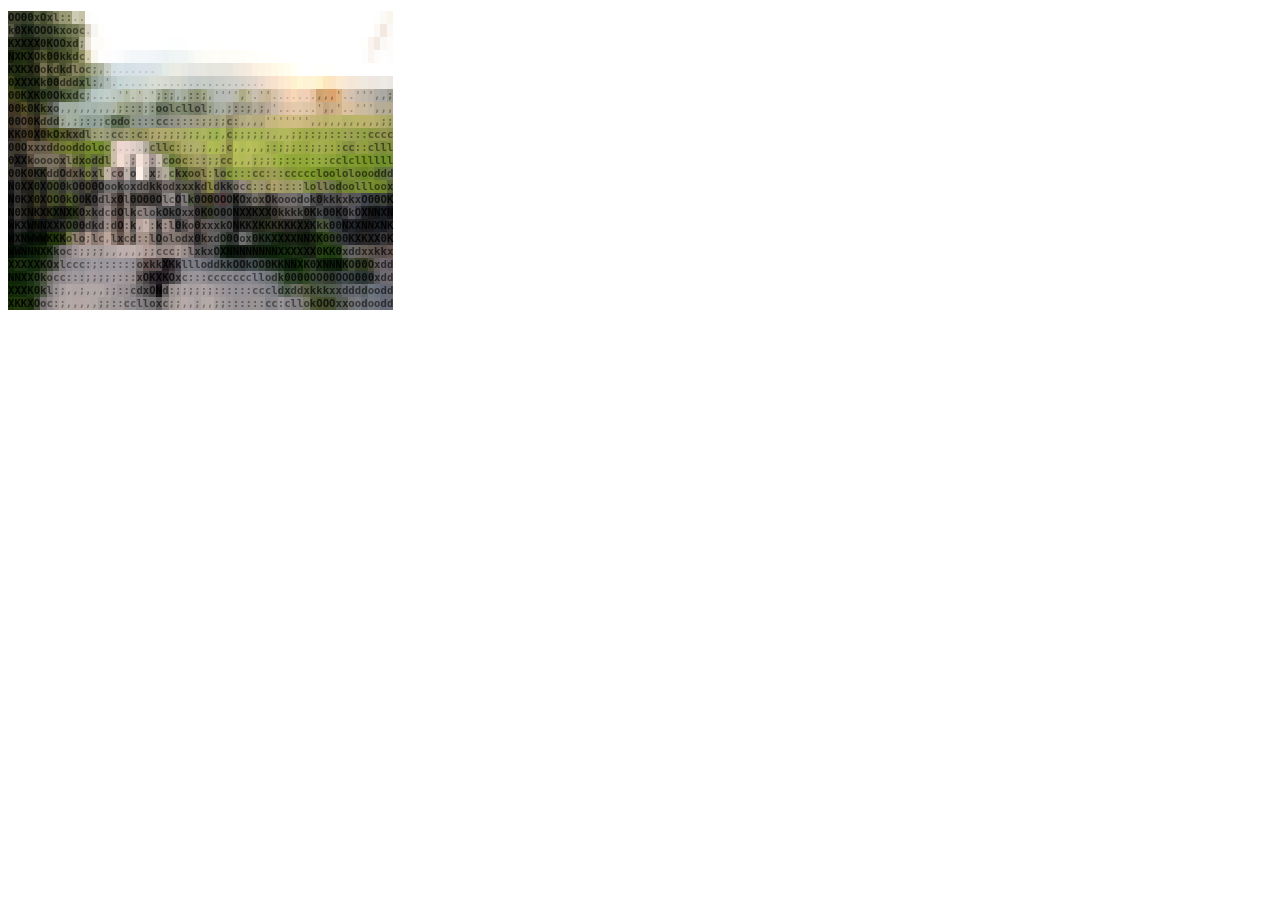
<file: hw8/jp2a-1.0.6/tests/grind-color.html>
<?xml version='1.0' encoding='ISO-8859-1'?>
<!DOCTYPE html PUBLIC '-//W3C//DTD XHTML 1.0 Strict//EN'  'http://www.w3.org/TR/xhtml1/DTD/xhtml1-strict.dtd'>
<html xmlns='http://www.w3.org/1999/xhtml' lang='en' xml:lang='en'>
<head>
<title>jp2a converted image</title>
<style type='text/css'>
body {
   background-color: white;
}
.ascii {
   font-family: Courier;
   font-size:8pt;
   font-weight: bold;
}
</style>
</head>
<body>
<div class='ascii'><pre>
<span style='color:#10120d; background-color:#404631;'>O</span><span style='color:#10120c; background-color:#3f4530;'>O</span><span style='color:#0c0e0a; background-color:#353f2b;'>0</span><span style='color:#0e110b; background-color:#3a452b;'>0</span><span style='color:#1f2116; background-color:#585f40;'>x</span><span style='color:#16180f; background-color:#495132;'>O</span><span style='color:#232518; background-color:#5f6442;'>x</span><span style='color:#403f30; background-color:#828161;'>l</span><span style='color:#575843; background-color:#979874;'>:</span><span style='color:#5c5d45; background-color:#9b9c75;'>:</span><span style='color:#a1a08d; background-color:#cdcbb3;'>.</span><span style='color:#94927c; background-color:#c5c3a4;'>.</span><span style='color:#fbfaf8; background-color:#fdfcfb;'>&nbsp;</span><span style='color:#fdfdfc; background-color:#fefefd;'>&nbsp;</span><span style='color:#ffffff; background-color:#ffffff;'>&nbsp;</span><span style='color:#ffffff; background-color:#ffffff;'>&nbsp;</span><span style='color:#ffffff; background-color:#ffffff;'>&nbsp;</span><span style='color:#ffffff; background-color:#ffffff;'>&nbsp;</span><span style='color:#ffffff; background-color:#ffffff;'>&nbsp;</span><span style='color:#ffffff; background-color:#ffffff;'>&nbsp;</span><span style='color:#ffffff; background-color:#ffffff;'>&nbsp;</span><span style='color:#ffffff; background-color:#ffffff;'>&nbsp;</span><span style='color:#ffffff; background-color:#ffffff;'>&nbsp;</span><span style='color:#ffffff; background-color:#ffffff;'>&nbsp;</span><span style='color:#ffffff; background-color:#ffffff;'>&nbsp;</span><span style='color:#ffffff; background-color:#ffffff;'>&nbsp;</span><span style='color:#ffffff; background-color:#ffffff;'>&nbsp;</span><span style='color:#ffffff; background-color:#ffffff;'>&nbsp;</span><span style='color:#ffffff; background-color:#ffffff;'>&nbsp;</span><span style='color:#ffffff; background-color:#ffffff;'>&nbsp;</span><span style='color:#ffffff; background-color:#ffffff;'>&nbsp;</span><span style='color:#ffffff; background-color:#ffffff;'>&nbsp;</span><span style='color:#ffffff; background-color:#ffffff;'>&nbsp;</span><span style='color:#ffffff; background-color:#ffffff;'>&nbsp;</span><span style='color:#ffffff; background-color:#ffffff;'>&nbsp;</span><span style='color:#ffffff; background-color:#ffffff;'>&nbsp;</span><span style='color:#ffffff; background-color:#ffffff;'>&nbsp;</span><span style='color:#ffffff; background-color:#ffffff;'>&nbsp;</span><span style='color:#ffffff; background-color:#ffffff;'>&nbsp;</span><span style='color:#ffffff; background-color:#ffffff;'>&nbsp;</span><span style='color:#ffffff; background-color:#ffffff;'>&nbsp;</span><span style='color:#ffffff; background-color:#ffffff;'>&nbsp;</span><span style='color:#ffffff; background-color:#ffffff;'>&nbsp;</span><span style='color:#ffffff; background-color:#ffffff;'>&nbsp;</span><span style='color:#ffffff; background-color:#ffffff;'>&nbsp;</span><span style='color:#ffffff; background-color:#ffffff;'>&nbsp;</span><span style='color:#ffffff; background-color:#ffffff;'>&nbsp;</span><span style='color:#ffffff; background-color:#ffffff;'>&nbsp;</span><span style='color:#ffffff; background-color:#ffffff;'>&nbsp;</span><span style='color:#ffffff; background-color:#ffffff;'>&nbsp;</span><span style='color:#ffffff; background-color:#ffffff;'>&nbsp;</span><span style='color:#ffffff; background-color:#ffffff;'>&nbsp;</span><span style='color:#ffffff; background-color:#ffffff;'>&nbsp;</span><span style='color:#ffffff; background-color:#ffffff;'>&nbsp;</span><span style='color:#ffffff; background-color:#ffffff;'>&nbsp;</span><span style='color:#ffffff; background-color:#ffffff;'>&nbsp;</span><span style='color:#ffffff; background-color:#ffffff;'>&nbsp;</span><span style='color:#fefefd; background-color:#fffefe;'>&nbsp;</span><span style='color:#f8f6f1; background-color:#fcfaf6;'>&nbsp;</span><span style='color:#f0ece4; background-color:#faf5ed;'>&nbsp;</span><br/><span style='color:#1e1d18; background-color:#595746;'>k</span><span style='color:#0a0c08; background-color:#313829;'>0</span><span style='color:#050704; background-color:#202d1b;'>X</span><span style='color:#060805; background-color:#25311f;'>K</span><span style='color:#10120c; background-color:#3e4531;'>O</span><span style='color:#10130c; background-color:#3f482f;'>O</span><span style='color:#13150e; background-color:#434d34;'>O</span><span style='color:#1a1d13; background-color:#4f5a3b;'>k</span><span style='color:#232719; background-color:#5e6743;'>x</span><span style='color:#313422; background-color:#6f764d;'>o</span><span style='color:#393b2b; background-color:#797d5b;'>o</span><span style='color:#52523e; background-color:#93936f;'>c</span><span style='color:#b6b1a3; background-color:#dad5c4;'>.</span><span style='color:#efeeea; background-color:#f8f6f3;'>&nbsp;</span><span style='color:#fdfdfc; background-color:#fefefd;'>&nbsp;</span><span style='color:#fffffe; background-color:#ffffff;'>&nbsp;</span><span style='color:#ffffff; background-color:#ffffff;'>&nbsp;</span><span style='color:#ffffff; background-color:#ffffff;'>&nbsp;</span><span style='color:#ffffff; background-color:#ffffff;'>&nbsp;</span><span style='color:#ffffff; background-color:#ffffff;'>&nbsp;</span><span style='color:#ffffff; background-color:#ffffff;'>&nbsp;</span><span style='color:#ffffff; background-color:#ffffff;'>&nbsp;</span><span style='color:#ffffff; background-color:#ffffff;'>&nbsp;</span><span style='color:#ffffff; background-color:#ffffff;'>&nbsp;</span><span style='color:#ffffff; background-color:#ffffff;'>&nbsp;</span><span style='color:#ffffff; background-color:#ffffff;'>&nbsp;</span><span style='color:#ffffff; background-color:#ffffff;'>&nbsp;</span><span style='color:#ffffff; background-color:#ffffff;'>&nbsp;</span><span style='color:#ffffff; background-color:#ffffff;'>&nbsp;</span><span style='color:#ffffff; background-color:#ffffff;'>&nbsp;</span><span style='color:#ffffff; background-color:#ffffff;'>&nbsp;</span><span style='color:#ffffff; background-color:#ffffff;'>&nbsp;</span><span style='color:#ffffff; background-color:#ffffff;'>&nbsp;</span><span style='color:#ffffff; background-color:#ffffff;'>&nbsp;</span><span style='color:#ffffff; background-color:#ffffff;'>&nbsp;</span><span style='color:#ffffff; background-color:#ffffff;'>&nbsp;</span><span style='color:#ffffff; background-color:#ffffff;'>&nbsp;</span><span style='color:#ffffff; background-color:#ffffff;'>&nbsp;</span><span style='color:#ffffff; background-color:#ffffff;'>&nbsp;</span><span style='color:#ffffff; background-color:#ffffff;'>&nbsp;</span><span style='color:#ffffff; background-color:#ffffff;'>&nbsp;</span><span style='color:#ffffff; background-color:#ffffff;'>&nbsp;</span><span style='color:#ffffff; background-color:#ffffff;'>&nbsp;</span><span style='color:#ffffff; background-color:#ffffff;'>&nbsp;</span><span style='color:#ffffff; background-color:#ffffff;'>&nbsp;</span><span style='color:#ffffff; background-color:#ffffff;'>&nbsp;</span><span style='color:#ffffff; background-color:#ffffff;'>&nbsp;</span><span style='color:#ffffff; background-color:#ffffff;'>&nbsp;</span><span style='color:#ffffff; background-color:#ffffff;'>&nbsp;</span><span style='color:#ffffff; background-color:#ffffff;'>&nbsp;</span><span style='color:#ffffff; background-color:#ffffff;'>&nbsp;</span><span style='color:#ffffff; background-color:#ffffff;'>&nbsp;</span><span style='color:#ffffff; background-color:#ffffff;'>&nbsp;</span><span style='color:#ffffff; background-color:#ffffff;'>&nbsp;</span><span style='color:#ffffff; background-color:#ffffff;'>&nbsp;</span><span style='color:#ffffff; background-color:#ffffff;'>&nbsp;</span><span style='color:#ffffff; background-color:#ffffff;'>&nbsp;</span><span style='color:#f5f2f0; background-color:#fbf8f6;'>&nbsp;</span><span style='color:#e0d7d0; background-color:#f3e9e1;'>&nbsp;</span><span style='color:#f6f3ef; background-color:#fcf8f5;'>&nbsp;</span><br/><span style='color:#070905; background-color:#28311c;'>K</span><span style='color:#060704; background-color:#252d1b;'>X</span><span style='color:#040502; background-color:#1d2414;'>X</span><span style='color:#030402; background-color:#1b2313;'>X</span><span style='color:#050604; background-color:#232919;'>X</span><span style='color:#0e100a; background-color:#3c4129;'>0</span><span style='color:#0a0c06; background-color:#2f3a1e;'>K</span><span style='color:#10120d; background-color:#3f4631;'>O</span><span style='color:#14170e; background-color:#464f30;'>O</span><span style='color:#1d2013; background-color:#565f38;'>x</span><span style='color:#2a2c1e; background-color:#686d49;'>d</span><span style='color:#6d6b59; background-color:#aaa68a;'>;</span><span style='color:#d0cbc0; background-color:#e9e4d7;'>&nbsp;</span><span style='color:#faf8f6; background-color:#fdfcf9;'>&nbsp;</span><span style='color:#faf8f6; background-color:#fdfcf9;'>&nbsp;</span><span style='color:#fdfcfb; background-color:#fffefc;'>&nbsp;</span><span style='color:#fefefe; background-color:#ffffff;'>&nbsp;</span><span style='color:#ffffff; background-color:#ffffff;'>&nbsp;</span><span style='color:#ffffff; background-color:#ffffff;'>&nbsp;</span><span style='color:#ffffff; background-color:#ffffff;'>&nbsp;</span><span style='color:#ffffff; background-color:#ffffff;'>&nbsp;</span><span style='color:#ffffff; background-color:#ffffff;'>&nbsp;</span><span style='color:#ffffff; background-color:#ffffff;'>&nbsp;</span><span style='color:#feffff; background-color:#ffffff;'>&nbsp;</span><span style='color:#fefefe; background-color:#feffff;'>&nbsp;</span><span style='color:#fdfefe; background-color:#fefeff;'>&nbsp;</span><span style='color:#fefefe; background-color:#fefeff;'>&nbsp;</span><span style='color:#fdfdfe; background-color:#fefeff;'>&nbsp;</span><span style='color:#fefeff; background-color:#ffffff;'>&nbsp;</span><span style='color:#fffffe; background-color:#ffffff;'>&nbsp;</span><span style='color:#fffffe; background-color:#ffffff;'>&nbsp;</span><span style='color:#fffffe; background-color:#fffffe;'>&nbsp;</span><span style='color:#fffffe; background-color:#fffffe;'>&nbsp;</span><span style='color:#ffffff; background-color:#ffffff;'>&nbsp;</span><span style='color:#ffffff; background-color:#ffffff;'>&nbsp;</span><span style='color:#ffffff; background-color:#ffffff;'>&nbsp;</span><span style='color:#ffffff; background-color:#ffffff;'>&nbsp;</span><span style='color:#ffffff; background-color:#ffffff;'>&nbsp;</span><span style='color:#ffffff; background-color:#ffffff;'>&nbsp;</span><span style='color:#ffffff; background-color:#ffffff;'>&nbsp;</span><span style='color:#ffffff; background-color:#ffffff;'>&nbsp;</span><span style='color:#ffffff; background-color:#ffffff;'>&nbsp;</span><span style='color:#ffffff; background-color:#ffffff;'>&nbsp;</span><span style='color:#ffffff; background-color:#ffffff;'>&nbsp;</span><span style='color:#ffffff; background-color:#ffffff;'>&nbsp;</span><span style='color:#ffffff; background-color:#ffffff;'>&nbsp;</span><span style='color:#ffffff; background-color:#ffffff;'>&nbsp;</span><span style='color:#ffffff; background-color:#ffffff;'>&nbsp;</span><span style='color:#ffffff; background-color:#ffffff;'>&nbsp;</span><span style='color:#ffffff; background-color:#ffffff;'>&nbsp;</span><span style='color:#ffffff; background-color:#ffffff;'>&nbsp;</span><span style='color:#ffffff; background-color:#ffffff;'>&nbsp;</span><span style='color:#ffffff; background-color:#ffffff;'>&nbsp;</span><span style='color:#ffffff; background-color:#ffffff;'>&nbsp;</span><span style='color:#ffffff; background-color:#ffffff;'>&nbsp;</span><span style='color:#fdfdfc; background-color:#fefefd;'>&nbsp;</span><span style='color:#efe8e5; background-color:#faf3ef;'>&nbsp;</span><span style='color:#e1d9d2; background-color:#f3eae3;'>&nbsp;</span><span style='color:#f6f3f1; background-color:#fbf9f6;'>&nbsp;</span><span style='color:#fbf9f8; background-color:#fefcfa;'>&nbsp;</span><br/><span style='color:#020301; background-color:#161e0c;'>N</span><span style='color:#050603; background-color:#1f2c12;'>X</span><span style='color:#060803; background-color:#233012;'>K</span><span style='color:#040503; background-color:#202713;'>X</span><span style='color:#11120a; background-color:#434529;'>O</span><span style='color:#1a1b0f; background-color:#525631;'>k</span><span style='color:#0d0f07; background-color:#39411d;'>0</span><span style='color:#0f1109; background-color:#3d4424;'>0</span><span style='color:#17190e; background-color:#4d532d;'>k</span><span style='color:#1a1d11; background-color:#515a33;'>k</span><span style='color:#2c2e1b; background-color:#6b7141;'>d</span><span style='color:#525239; background-color:#939367;'>c</span><span style='color:#aca68d; background-color:#d6ceaf;'>.</span><span style='color:#f0eee6; background-color:#f9f6ee;'>&nbsp;</span><span style='color:#fefefd; background-color:#fefefe;'>&nbsp;</span><span style='color:#fbfbfc; background-color:#fdfdfe;'>&nbsp;</span><span style='color:#fafbfb; background-color:#fcfdfe;'>&nbsp;</span><span style='color:#f6f8f8; background-color:#fafbfc;'>&nbsp;</span><span style='color:#f1f3f3; background-color:#f7f9f9;'>&nbsp;</span><span style='color:#ebeff0; background-color:#f4f7f9;'>&nbsp;</span><span style='color:#eaeef0; background-color:#f3f7f9;'>&nbsp;</span><span style='color:#eceff1; background-color:#f4f7fa;'>&nbsp;</span><span style='color:#e9edef; background-color:#f2f6f9;'>&nbsp;</span><span style='color:#e5e9ec; background-color:#f0f4f8;'>&nbsp;</span><span style='color:#e0e5e8; background-color:#edf3f5;'>&nbsp;</span><span style='color:#e3e8e9; background-color:#eff4f5;'>&nbsp;</span><span style='color:#e6eaea; background-color:#f1f5f5;'>&nbsp;</span><span style='color:#e6e9e9; background-color:#f1f5f4;'>&nbsp;</span><span style='color:#eff1ee; background-color:#f6f8f5;'>&nbsp;</span><span style='color:#f5f5f1; background-color:#fafaf6;'>&nbsp;</span><span style='color:#fafaf4; background-color:#fdfdf7;'>&nbsp;</span><span style='color:#fbfaf5; background-color:#fdfdf7;'>&nbsp;</span><span style='color:#fbfaf5; background-color:#fefdf8;'>&nbsp;</span><span style='color:#fafaf4; background-color:#fdfdf6;'>&nbsp;</span><span style='color:#fbfbf5; background-color:#fefdf7;'>&nbsp;</span><span style='color:#fcfaf5; background-color:#fefdf7;'>&nbsp;</span><span style='color:#fcfaf5; background-color:#fefdf7;'>&nbsp;</span><span style='color:#fdfcf8; background-color:#fffef9;'>&nbsp;</span><span style='color:#fefdfa; background-color:#fffefb;'>&nbsp;</span><span style='color:#fefefc; background-color:#fffffc;'>&nbsp;</span><span style='color:#fffffd; background-color:#fffffd;'>&nbsp;</span><span style='color:#fffffe; background-color:#fffffe;'>&nbsp;</span><span style='color:#ffffff; background-color:#ffffff;'>&nbsp;</span><span style='color:#ffffff; background-color:#ffffff;'>&nbsp;</span><span style='color:#ffffff; background-color:#ffffff;'>&nbsp;</span><span style='color:#ffffff; background-color:#ffffff;'>&nbsp;</span><span style='color:#ffffff; background-color:#ffffff;'>&nbsp;</span><span style='color:#ffffff; background-color:#ffffff;'>&nbsp;</span><span style='color:#ffffff; background-color:#ffffff;'>&nbsp;</span><span style='color:#ffffff; background-color:#ffffff;'>&nbsp;</span><span style='color:#ffffff; background-color:#ffffff;'>&nbsp;</span><span style='color:#ffffff; background-color:#ffffff;'>&nbsp;</span><span style='color:#ffffff; background-color:#ffffff;'>&nbsp;</span><span style='color:#ffffff; background-color:#ffffff;'>&nbsp;</span><span style='color:#ffffff; background-color:#ffffff;'>&nbsp;</span><span style='color:#fdfcfc; background-color:#fefdfd;'>&nbsp;</span><span style='color:#f3eeea; background-color:#fbf5f2;'>&nbsp;</span><span style='color:#faf9f8; background-color:#fdfcfb;'>&nbsp;</span><span style='color:#fdfdfd; background-color:#fefefe;'>&nbsp;</span><span style='color:#fdfcfb; background-color:#fefdfc;'>&nbsp;</span><br/><span style='color:#060804; background-color:#263117;'>K</span><span style='color:#050703; background-color:#212e14;'>X</span><span style='color:#070904; background-color:#283414;'>K</span><span style='color:#060704; background-color:#272c17;'>X</span><span style='color:#0b0c07; background-color:#363820;'>0</span><span style='color:#333123; background-color:#767052;'>o</span><span style='color:#1b1a11; background-color:#555337;'>k</span><span style='color:#2c2b1d; background-color:#6d6b47;'>d</span><span style='color:#17180e; background-color:#4e512d;'>k</span><span style='color:#28281b; background-color:#676645;'>d</span><span style='color:#444230; background-color:#87845f;'>l</span><span style='color:#3c3c29; background-color:#7f7d56;'>o</span><span style='color:#52553f; background-color:#92966f;'>c</span><span style='color:#6c6f5d; background-color:#a5ab8e;'>;</span><span style='color:#787b6e; background-color:#aeb3a0;'>,</span><span style='color:#9fa39d; background-color:#c8cdc5;'>.</span><span style='color:#b8c0c2; background-color:#d5dfe1;'>.</span><span style='color:#bbc5cb; background-color:#d6e1e8;'>.</span><span style='color:#b8c2c8; background-color:#d4e0e6;'>.</span><span style='color:#b9c4ca; background-color:#d5e1e7;'>.</span><span style='color:#bdc6cc; background-color:#d8e2e8;'>.</span><span style='color:#bdc6ca; background-color:#d8e2e7;'>.</span><span style='color:#c0c7cb; background-color:#dae2e7;'>.</span><span style='color:#c4cbcc; background-color:#dce5e5;'>&nbsp;</span><span style='color:#d0d6d2; background-color:#e4ebe7;'>&nbsp;</span><span style='color:#d5d9d2; background-color:#e8ece5;'>&nbsp;</span><span style='color:#d8d9d2; background-color:#ebece4;'>&nbsp;</span><span style='color:#d2d3ce; background-color:#e7e9e2;'>&nbsp;</span><span style='color:#cdcecd; background-color:#e4e6e4;'>&nbsp;</span><span style='color:#d0d0cc; background-color:#e7e6e2;'>&nbsp;</span><span style='color:#cfd0c8; background-color:#e6e7df;'>&nbsp;</span><span style='color:#cdcdc7; background-color:#e5e5de;'>&nbsp;</span><span style='color:#cecdc7; background-color:#e6e5de;'>&nbsp;</span><span style='color:#cfcec7; background-color:#e7e6de;'>&nbsp;</span><span style='color:#d2cfc8; background-color:#e9e5de;'>&nbsp;</span><span style='color:#dad5cc; background-color:#eee9df;'>&nbsp;</span><span style='color:#ded7ce; background-color:#f2e9df;'>&nbsp;</span><span style='color:#e5dbd1; background-color:#f6ebe0;'>&nbsp;</span><span style='color:#ede3d6; background-color:#fbf0e2;'>&nbsp;</span><span style='color:#f3e9d9; background-color:#fdf3e3;'>&nbsp;</span><span style='color:#f6eddd; background-color:#fef5e5;'>&nbsp;</span><span style='color:#f8f2e1; background-color:#fff8e7;'>&nbsp;</span><span style='color:#faf6e4; background-color:#fefbe9;'>&nbsp;</span><span style='color:#fbf9ea; background-color:#fffded;'>&nbsp;</span><span style='color:#fdfdf2; background-color:#fffff4;'>&nbsp;</span><span style='color:#fffffd; background-color:#fffffd;'>&nbsp;</span><span style='color:#ffffff; background-color:#ffffff;'>&nbsp;</span><span style='color:#fffffe; background-color:#fffffe;'>&nbsp;</span><span style='color:#fffffc; background-color:#fffffc;'>&nbsp;</span><span style='color:#fefefc; background-color:#fffffc;'>&nbsp;</span><span style='color:#fffefd; background-color:#fffffd;'>&nbsp;</span><span style='color:#fffffe; background-color:#fffffe;'>&nbsp;</span><span style='color:#ffffff; background-color:#ffffff;'>&nbsp;</span><span style='color:#ffffff; background-color:#ffffff;'>&nbsp;</span><span style='color:#feffff; background-color:#ffffff;'>&nbsp;</span><span style='color:#fffffe; background-color:#ffffff;'>&nbsp;</span><span style='color:#ffffff; background-color:#ffffff;'>&nbsp;</span><span style='color:#ffffff; background-color:#ffffff;'>&nbsp;</span><span style='color:#ffffff; background-color:#ffffff;'>&nbsp;</span><span style='color:#ffffff; background-color:#ffffff;'>&nbsp;</span><br/><span style='color:#0e0f06; background-color:#3b411b;'>0</span><span style='color:#040602; background-color:#1e2b0f;'>X</span><span style='color:#040503; background-color:#1c2814;'>X</span><span style='color:#050703; background-color:#212d17;'>X</span><span style='color:#060804; background-color:#252f1a;'>K</span><span style='color:#1a1b12; background-color:#515639;'>k</span><span style='color:#0d0f08; background-color:#394123;'>0</span><span style='color:#0f1009; background-color:#3c4327;'>0</span><span style='color:#303022; background-color:#707050;'>d</span><span style='color:#2c2c1d; background-color:#6c6c46;'>d</span><span style='color:#272a1c; background-color:#636a46;'>d</span><span style='color:#1f2517; background-color:#566540;'>x</span><span style='color:#3c4232; background-color:#798666;'>l</span><span style='color:#575f57; background-color:#919e92;'>:</span><span style='color:#6a7370; background-color:#a0aea8;'>,</span><span style='color:#7e8884; background-color:#afbcb7;'>'</span><span style='color:#949f9f; background-color:#becccb;'>.</span><span style='color:#a2afaf; background-color:#c6d5d5;'>.</span><span style='color:#a7b2b1; background-color:#cad7d5;'>.</span><span style='color:#abb5b4; background-color:#cdd9d8;'>.</span><span style='color:#acb6b3; background-color:#ced9d6;'>.</span><span style='color:#b1b7b4; background-color:#d2dad6;'>.</span><span style='color:#babeb8; background-color:#d8ddd6;'>.</span><span style='color:#b9bcb4; background-color:#d9dcd3;'>.</span><span style='color:#b5b9b1; background-color:#d6dad1;'>.</span><span style='color:#aeb2aa; background-color:#d2d6cc;'>.</span><span style='color:#b0b3a9; background-color:#d3d7cb;'>.</span><span style='color:#a7aba5; background-color:#cdd2cb;'>.</span><span style='color:#9ea3a1; background-color:#c7cdca;'>.</span><span style='color:#9b9f9d; background-color:#c5cbc8;'>.</span><span style='color:#9ea39e; background-color:#c7cdc7;'>.</span><span style='color:#9ca09d; background-color:#c6cbc7;'>.</span><span style='color:#a3a6a0; background-color:#cbcec8;'>.</span><span style='color:#a4a5a1; background-color:#cccec8;'>.</span><span style='color:#a9a9a5; background-color:#d0d0cb;'>.</span><span style='color:#adaca7; background-color:#d3d1cb;'>.</span><span style='color:#b2aea7; background-color:#d7d3ca;'>.</span><span style='color:#bab3aa; background-color:#ded5cb;'>.</span><span style='color:#c0b5ae; background-color:#e3d6cc;'>.</span><span style='color:#ccbdb2; background-color:#ebdacd;'>.</span><span style='color:#d9c7b8; background-color:#f3dfce;'>&nbsp;</span><span style='color:#e0ccbb; background-color:#f8e2ce;'>&nbsp;</span><span style='color:#e8d5bf; background-color:#fce7d0;'>&nbsp;</span><span style='color:#eddac2; background-color:#feebd0;'>&nbsp;</span><span style='color:#f0e4c2; background-color:#fef1ce;'>&nbsp;</span><span style='color:#f4eccc; background-color:#fef6d5;'>&nbsp;</span><span style='color:#f2e8cb; background-color:#fef4d5;'>&nbsp;</span><span style='color:#f2e8cb; background-color:#fef3d5;'>&nbsp;</span><span style='color:#efe4bd; background-color:#fdf2c9;'>&nbsp;</span><span style='color:#e8d4ae; background-color:#fde8be;'>&nbsp;</span><span style='color:#e5d0b2; background-color:#fce5c4;'>&nbsp;</span><span style='color:#e9d9c1; background-color:#fcead0;'>&nbsp;</span><span style='color:#e5d6c5; background-color:#f9e8d5;'>&nbsp;</span><span style='color:#e0d4c5; background-color:#f5e7d8;'>&nbsp;</span><span style='color:#dfd4ca; background-color:#f3e8dc;'>&nbsp;</span><span style='color:#dcd5cd; background-color:#f0e9df;'>&nbsp;</span><span style='color:#d8d1ca; background-color:#eee6df;'>&nbsp;</span><span style='color:#d8d2cd; background-color:#ede7e1;'>&nbsp;</span><span style='color:#d9d6d2; background-color:#ede9e5;'>&nbsp;</span><span style='color:#d6d2ce; background-color:#ebe7e3;'>&nbsp;</span><br/><span style='color:#111109; background-color:#434322;'>0</span><span style='color:#0e0f06; background-color:#3b411b;'>0</span><span style='color:#090b05; background-color:#2e3819;'>K</span><span style='color:#040503; background-color:#202714;'>X</span><span style='color:#060704; background-color:#262e18;'>K</span><span style='color:#0b0e07; background-color:#313f22;'>0</span><span style='color:#0e110b; background-color:#3b442c;'>0</span><span style='color:#10120d; background-color:#3d4734;'>O</span><span style='color:#181e13; background-color:#4b5b3b;'>k</span><span style='color:#202518; background-color:#576643;'>x</span><span style='color:#2a3023; background-color:#647254;'>d</span><span style='color:#424a3e; background-color:#7d8d77;'>c</span><span style='color:#667067; background-color:#9dac9e;'>;</span><span style='color:#8d9896; background-color:#b8c7c5;'>.</span><span style='color:#919d9a; background-color:#bbcbc6;'>.</span><span style='color:#99a39f; background-color:#c1cec9;'>.</span><span style='color:#919b95; background-color:#bcc9c1;'>.</span><span style='color:#8b9289; background-color:#bac3b7;'>'</span><span style='color:#808676; background-color:#b3bca5;'>'</span><span style='color:#94988c; background-color:#c1c7b7;'>.</span><span style='color:#8c8e81; background-color:#bdc0ae;'>'</span><span style='color:#989b90; background-color:#c4c8ba;'>.</span><span style='color:#8c9187; background-color:#bcc2b4;'>'</span><span style='color:#6d7163; background-color:#a5ac97;'>;</span><span style='color:#575b4d; background-color:#949b83;'>:</span><span style='color:#64685e; background-color:#9ea595;'>;</span><span style='color:#777e77; background-color:#acb5ab;'>,</span><span style='color:#6d7267; background-color:#a5ad9c;'>,</span><span style='color:#595c4e; background-color:#969b84;'>:</span><span style='color:#555747; background-color:#93987b;'>:</span><span style='color:#666958; background-color:#a1a68b;'>;</span><span style='color:#777b70; background-color:#adb2a3;'>,</span><span style='color:#848983; background-color:#b6bcb5;'>'</span><span style='color:#848784; background-color:#b7bab6;'>'</span><span style='color:#8a8a85; background-color:#bcbcb6;'>'</span><span style='color:#88877b; background-color:#bbbba9;'>'</span><span style='color:#74725b; background-color:#afad89;'>,</span><span style='color:#898570; background-color:#bfb99c;'>'</span><span style='color:#999286; background-color:#cac0b1;'>.</span><span style='color:#938977; background-color:#c8baa1;'>'</span><span style='color:#8f816c; background-color:#c8b596;'>'</span><span style='color:#a79884; background-color:#d7c3aa;'>.</span><span style='color:#bba695; background-color:#e4cbb6;'>.</span><span style='color:#cbb099; background-color:#f1d0b5;'>.</span><span style='color:#d6ba9e; background-color:#f7d7b6;'>.</span><span style='color:#ccb19a; background-color:#f1d1b6;'>.</span><span style='color:#cbaf9a; background-color:#f1d0b7;'>.</span><span style='color:#b99c82; background-color:#e8c4a3;'>.</span><span style='color:#8a6c4b; background-color:#cfa371;'>,</span><span style='color:#94714e; background-color:#d8a672;'>,</span><span style='color:#966f4c; background-color:#dca36f;'>,</span><span style='color:#a1815d; background-color:#ddb180;'>'</span><span style='color:#ae9a86; background-color:#ddc4aa;'>.</span><span style='color:#a49589; background-color:#d4c1b1;'>.</span><span style='color:#968b82; background-color:#cabbaf;'>'</span><span style='color:#8e867d; background-color:#c3b8ac;'>'</span><span style='color:#868078; background-color:#bcb4a9;'>'</span><span style='color:#78746f; background-color:#b1aca4;'>,</span><span style='color:#71706c; background-color:#aba9a3;'>,</span><span style='color:#64625b; background-color:#a19e92;'>;</span><br/><span style='color:#0f0c09; background-color:#433627;'>0</span><span style='color:#0e0d07; background-color:#3e3920;'>0</span><span style='color:#1a170b; background-color:#574e26;'>k</span><span style='color:#0c0d07; background-color:#393b22;'>0</span><span style='color:#080906; background-color:#2e3120;'>K</span><span style='color:#17180e; background-color:#4c5130;'>k</span><span style='color:#1d1f1a; background-color:#565a4c;'>x</span><span style='color:#343634; background-color:#717671;'>o</span><span style='color:#6c7570; background-color:#a2afa7;'>,</span><span style='color:#6d766c; background-color:#a3b0a1;'>,</span><span style='color:#6b746c; background-color:#a1afa2;'>,</span><span style='color:#717b77; background-color:#a5b4ad;'>,</span><span style='color:#75807b; background-color:#a8b7b1;'>,</span><span style='color:#727c78; background-color:#a6b4ae;'>,</span><span style='color:#778079; background-color:#aab8ae;'>,</span><span style='color:#777f79; background-color:#aab6ae;'>,</span><span style='color:#7b7f75; background-color:#afb6a7;'>,</span><span style='color:#676b59; background-color:#a1a88c;'>;</span><span style='color:#5c6050; background-color:#989f84;'>:</span><span style='color:#595e50; background-color:#959d86;'>:</span><span style='color:#53574c; background-color:#909883;'>:</span><span style='color:#6b7166; background-color:#a3ac9c;'>;</span><span style='color:#545b50; background-color:#909b89;'>:</span><span style='color:#2e3329; background-color:#69755e;'>o</span><span style='color:#30352c; background-color:#6d7763;'>o</span><span style='color:#414638; background-color:#7f886e;'>l</span><span style='color:#474c3e; background-color:#858e74;'>c</span><span style='color:#404537; background-color:#7e886d;'>l</span><span style='color:#3a3d31; background-color:#798067;'>l</span><span style='color:#383931; background-color:#787a69;'>o</span><span style='color:#45473c; background-color:#858874;'>l</span><span style='color:#616457; background-color:#9da28d;'>;</span><span style='color:#70736d; background-color:#a8ada3;'>,</span><span style='color:#767970; background-color:#adb1a4;'>,</span><span style='color:#6b6a63; background-color:#a6a59a;'>;</span><span style='color:#57544b; background-color:#979282;'>:</span><span style='color:#606054; background-color:#9e9d8a;'>:</span><span style='color:#656155; background-color:#a39e8a;'>;</span><span style='color:#767365; background-color:#b1ab97;'>,</span><span style='color:#70695c; background-color:#aea38f;'>;</span><span style='color:#7d7265; background-color:#baa996;'>,</span><span style='color:#96887b; background-color:#cbb9a7;'>'</span><span style='color:#a49481; background-color:#d6c0a8;'>.</span><span style='color:#b39c85; background-color:#e2c4a8;'>.</span><span style='color:#b8a489; background-color:#e4caaa;'>.</span><span style='color:#b6a389; background-color:#e1cbaa;'>.</span><span style='color:#b09d86; background-color:#dfc6a9;'>.</span><span style='color:#ad987d; background-color:#ddc3a1;'>.</span><span style='color:#958064; background-color:#d0b38c;'>'</span><span style='color:#836e57; background-color:#c4a582;'>,</span><span style='color:#907b60; background-color:#ccaf89;'>,</span><span style='color:#968162; background-color:#d0b388;'>'</span><span style='color:#ad977b; background-color:#dec29e;'>.</span><span style='color:#a6947c; background-color:#d8c0a1;'>.</span><span style='color:#988a74; background-color:#ceba9d;'>'</span><span style='color:#968b75; background-color:#cbbc9f;'>'</span><span style='color:#908673; background-color:#c6b89e;'>'</span><span style='color:#7e7667; background-color:#b8ad97;'>,</span><span style='color:#7c7567; background-color:#b6ad97;'>,</span><span style='color:#7a7261; background-color:#b6aa91;'>,</span><br/><span style='color:#0d0b08; background-color:#3f3327;'>0</span><span style='color:#100e0b; background-color:#433b2e;'>0</span><span style='color:#191511; background-color:#564938;'>O</span><span style='color:#110e09; background-color:#473c26;'>0</span><span style='color:#0a0807; background-color:#352e24;'>K</span><span style='color:#2a281d; background-color:#6b654b;'>d</span><span style='color:#2b2d25; background-color:#686c59;'>d</span><span style='color:#292a22; background-color:#666955;'>d</span><span style='color:#646a5f; background-color:#9ea795;'>;</span><span style='color:#6f766d; background-color:#a5b0a2;'>,</span><span style='color:#6a7268; background-color:#a0ae9e;'>;</span><span style='color:#5c665f; background-color:#95a499;'>;</span><span style='color:#565f5a; background-color:#8f9f97;'>:</span><span style='color:#5b655f; background-color:#94a39a;'>;</span><span style='color:#5c645e; background-color:#95a398;'>;</span><span style='color:#4b5349; background-color:#869582;'>c</span><span style='color:#2c3328; background-color:#65765d;'>o</span><span style='color:#2a3125; background-color:#647358;'>d</span><span style='color:#373b30; background-color:#747e65;'>o</span><span style='color:#51574b; background-color:#8e9783;'>:</span><span style='color:#505650; background-color:#8c968c;'>:</span><span style='color:#555a54; background-color:#919990;'>:</span><span style='color:#515650; background-color:#8e968b;'>:</span><span style='color:#464942; background-color:#858b7c;'>c</span><span style='color:#4a4c45; background-color:#8a8c7f;'>c</span><span style='color:#52544d; background-color:#919487;'>:</span><span style='color:#56564e; background-color:#959588;'>:</span><span style='color:#616054; background-color:#9e9e8a;'>:</span><span style='color:#606053; background-color:#9e9e88;'>:</span><span style='color:#605e4f; background-color:#9f9c83;'>:</span><span style='color:#656551; background-color:#a3a382;'>;</span><span style='color:#6b6954; background-color:#a8a584;'>;</span><span style='color:#666450; background-color:#a4a182;'>;</span><span style='color:#706f54; background-color:#acaa81;'>;</span><span style='color:#54503d; background-color:#978f6e;'>c</span><span style='color:#645f47; background-color:#a49d75;'>:</span><span style='color:#767155; background-color:#b3aa81;'>,</span><span style='color:#7f785b; background-color:#bab085;'>,</span><span style='color:#787254; background-color:#b5ab7f;'>,</span><span style='color:#787152; background-color:#b6ab7c;'>,</span><span style='color:#8b815c; background-color:#c5b682;'>'</span><span style='color:#8e845a; background-color:#c7b97e;'>'</span><span style='color:#968a5c; background-color:#cebc7e;'>'</span><span style='color:#988a5f; background-color:#cfbc81;'>'</span><span style='color:#9b8c61; background-color:#d1bd83;'>'</span><span style='color:#978a5f; background-color:#cebc82;'>'</span><span style='color:#908358; background-color:#c9b77c;'>'</span><span style='color:#8b7e55; background-color:#c6b47a;'>,</span><span style='color:#857c4f; background-color:#c1b473;'>,</span><span style='color:#7e7848; background-color:#bab26b;'>,</span><span style='color:#837e4c; background-color:#beb66e;'>,</span><span style='color:#837f4c; background-color:#beb76d;'>,</span><span style='color:#7a7746; background-color:#b6b269;'>,</span><span style='color:#7d7a48; background-color:#b8b46a;'>,</span><span style='color:#7f7b47; background-color:#bbb469;'>,</span><span style='color:#7e7948; background-color:#bbb26b;'>,</span><span style='color:#7f784a; background-color:#bbb26d;'>,</span><span style='color:#7a7549; background-color:#b7b06d;'>,</span><span style='color:#716f44; background-color:#afab6a;'>;</span><span style='color:#6b6940; background-color:#aaa766;'>;</span><br/><span style='color:#080706; background-color:#302923;'>K</span><span style='color:#0a0907; background-color:#372f23;'>K</span><span style='color:#0f0d0a; background-color:#413a2b;'>0</span><span style='color:#100d07; background-color:#463a20;'>0</span><span style='color:#060504; background-color:#2a2519;'>X</span><span style='color:#110f09; background-color:#473f25;'>0</span><span style='color:#1a1b0c; background-color:#545625;'>k</span><span style='color:#141708; background-color:#48511b;'>O</span><span style='color:#1f200f; background-color:#5b5e2d;'>x</span><span style='color:#1f1f12; background-color:#5b5b36;'>k</span><span style='color:#242319; background-color:#626043;'>x</span><span style='color:#2c301e; background-color:#6a7247;'>d</span><span style='color:#434531; background-color:#848761;'>l</span><span style='color:#5d6047; background-color:#9b9f76;'>:</span><span style='color:#61634b; background-color:#9fa27b;'>:</span><span style='color:#5b5d48; background-color:#999d79;'>:</span><span style='color:#4e4f3d; background-color:#8f906f;'>c</span><span style='color:#55543f; background-color:#96946f;'>c</span><span style='color:#5c5b42; background-color:#9c9b71;'>:</span><span style='color:#57563a; background-color:#999666;'>:</span><span style='color:#555439; background-color:#979565;'>c</span><span style='color:#5a5739; background-color:#9c9763;'>:</span><span style='color:#6e6946; background-color:#ada56e;'>;</span><span style='color:#736c48; background-color:#b2a76f;'>;</span><span style='color:#706c46; background-color:#aea96d;'>;</span><span style='color:#6e6c45; background-color:#aca96b;'>;</span><span style='color:#706f45; background-color:#adac6b;'>;</span><span style='color:#6c6e42; background-color:#a9ac67;'>;</span><span style='color:#6e7440; background-color:#aab162;'>;</span><span style='color:#6c723d; background-color:#a8b15e;'>;</span><span style='color:#737940; background-color:#acb660;'>,</span><span style='color:#687138; background-color:#a3b158;'>;</span><span style='color:#667235; background-color:#a0b353;'>;</span><span style='color:#70793c; background-color:#a9b75b;'>,</span><span style='color:#4f5228; background-color:#90954a;'>c</span><span style='color:#6a7237; background-color:#a5b256;'>;</span><span style='color:#70773a; background-color:#abb659;'>;</span><span style='color:#70773c; background-color:#abb55c;'>;</span><span style='color:#70783a; background-color:#aab657;'>;</span><span style='color:#6d7439; background-color:#a9b358;'>;</span><span style='color:#73753e; background-color:#afb25e;'>;</span><span style='color:#75783e; background-color:#b0b55d;'>,</span><span style='color:#787c3e; background-color:#b2b85c;'>,</span><span style='color:#797c3e; background-color:#b4b85c;'>,</span><span style='color:#72753a; background-color:#aeb359;'>;</span><span style='color:#696f31; background-color:#a5b04d;'>;</span><span style='color:#646a30; background-color:#a2ab4e;'>;</span><span style='color:#61692d; background-color:#9fab4a;'>:</span><span style='color:#646b31; background-color:#a2ac4e;'>;</span><span style='color:#656c31; background-color:#a2ad4f;'>;</span><span style='color:#60662f; background-color:#9ea84e;'>:</span><span style='color:#5f652f; background-color:#9da84d;'>:</span><span style='color:#5f6332; background-color:#9ea553;'>:</span><span style='color:#5c6031; background-color:#9ba253;'>:</span><span style='color:#585f2d; background-color:#97a24d;'>:</span><span style='color:#555d29; background-color:#93a148;'>:</span><span style='color:#515628; background-color:#919b48;'>c</span><span style='color:#53582b; background-color:#939b4c;'>c</span><span style='color:#55562d; background-color:#969951;'>c</span><span style='color:#4f502a; background-color:#92934e;'>c</span><br/><span style='color:#0f0e0d; background-color:#3e3c36;'>0</span><span style='color:#0f0d0a; background-color:#41382c;'>0</span><span style='color:#11100e; background-color:#434136;'>O</span><span style='color:#2b241d; background-color:#705f4c;'>x</span><span style='color:#26221c; background-color:#675d4c;'>x</span><span style='color:#29251e; background-color:#6c614e;'>x</span><span style='color:#2b271c; background-color:#6e6448;'>d</span><span style='color:#30301a; background-color:#72713e;'>d</span><span style='color:#313418; background-color:#727837;'>o</span><span style='color:#383c16; background-color:#78832f;'>o</span><span style='color:#2c3112; background-color:#6a762c;'>d</span><span style='color:#2f3417; background-color:#6e7934;'>d</span><span style='color:#373f16; background-color:#76872f;'>o</span><span style='color:#394415; background-color:#768d2b;'>l</span><span style='color:#364015; background-color:#73892d;'>o</span><span style='color:#464e28; background-color:#84944b;'>c</span><span style='color:#988f7e; background-color:#cbbfa8;'>.</span><span style='color:#cdbbb4; background-color:#edd7d0;'>.</span><span style='color:#c9b8b1; background-color:#ead6ce;'>.</span><span style='color:#bbaea7; background-color:#e1d0c9;'>.</span><span style='color:#aba09b; background-color:#d6c9c2;'>.</span><span style='color:#7a756b; background-color:#b4ad9d;'>,</span><span style='color:#51503c; background-color:#92916c;'>c</span><span style='color:#47472d; background-color:#8a8958;'>l</span><span style='color:#464628; background-color:#89894e;'>l</span><span style='color:#4e502a; background-color:#90934e;'>c</span><span style='color:#5c5b32; background-color:#9e9c56;'>:</span><span style='color:#706f42; background-color:#aeab66;'>;</span><span style='color:#717044; background-color:#aead6a;'>;</span><span style='color:#747447; background-color:#b1b06b;'>,</span><span style='color:#6d6d3a; background-color:#abac5c;'>;</span><span style='color:#767f39; background-color:#afbc55;'>,</span><span style='color:#727b37; background-color:#acb953;'>,</span><span style='color:#71753b; background-color:#adb25a;'>;</span><span style='color:#515128; background-color:#95934a;'>c</span><span style='color:#80863f; background-color:#b8c05a;'>,</span><span style='color:#78803a; background-color:#b1bc56;'>,</span><span style='color:#81873e; background-color:#b8c159;'>,</span><span style='color:#7b803b; background-color:#b4bc57;'>,</span><span style='color:#747b37; background-color:#aeb952;'>,</span><span style='color:#676f31; background-color:#a4b04d;'>;</span><span style='color:#61692e; background-color:#9fab4b;'>:</span><span style='color:#656f2f; background-color:#a1b04b;'>;</span><span style='color:#707735; background-color:#acb551;'>;</span><span style='color:#656d2d; background-color:#a2ae47;'>;</span><span style='color:#61692a; background-color:#9eac44;'>:</span><span style='color:#5d652a; background-color:#9ca846;'>:</span><span style='color:#656e2e; background-color:#a1b04a;'>;</span><span style='color:#686d32; background-color:#a5ae50;'>;</span><span style='color:#63692f; background-color:#a1ab4c;'>;</span><span style='color:#61692b; background-color:#9fac45;'>:</span><span style='color:#555d28; background-color:#94a245;'>:</span><span style='color:#4c5224; background-color:#8c9742;'>c</span><span style='color:#474c22; background-color:#889241;'>c</span><span style='color:#555b29; background-color:#959f48;'>:</span><span style='color:#535b26; background-color:#92a042;'>:</span><span style='color:#4a5123; background-color:#899741;'>c</span><span style='color:#444b20; background-color:#83913f;'>l</span><span style='color:#3f461e; background-color:#7e8d3c;'>l</span><span style='color:#454c1f; background-color:#84923b;'>l</span><br/><span style='color:#0f0e0c; background-color:#3e3d32;'>0</span><span style='color:#050404; background-color:#252021;'>X</span><span style='color:#060606; background-color:#282926;'>X</span><span style='color:#1d1914; background-color:#5c4e3f;'>k</span><span style='color:#35312a; background-color:#787060;'>o</span><span style='color:#35322a; background-color:#79705e;'>o</span><span style='color:#3a362e; background-color:#7f7463;'>o</span><span style='color:#39352b; background-color:#7e735f;'>o</span><span style='color:#24211b; background-color:#645b4a;'>x</span><span style='color:#464431; background-color:#8a8560;'>l</span><span style='color:#2e3119; background-color:#6c753c;'>d</span><span style='color:#202311; background-color:#5a6330;'>x</span><span style='color:#2e3712; background-color:#697f29;'>o</span><span style='color:#262919; background-color:#626a40;'>d</span><span style='color:#2c3115; background-color:#6a7633;'>d</span><span style='color:#424628; background-color:#828a50;'>l</span><span style='color:#999080; background-color:#ccbfaa;'>.</span><span style='color:#d7c4bb; background-color:#f3ddd3;'>&nbsp;</span><span style='color:#b6a79f; background-color:#deccc2;'>.</span><span style='color:#6a615d; background-color:#aa9b96;'>;</span><span style='color:#decdc5; background-color:#f5e2d9;'>&nbsp;</span><span style='color:#aea19a; background-color:#d9c9c0;'>.</span><span style='color:#655c5a; background-color:#a59894;'>:</span><span style='color:#9a9189; background-color:#cbbfb4;'>.</span><span style='color:#52543e; background-color:#92956e;'>c</span><span style='color:#303819; background-color:#6d7e3a;'>o</span><span style='color:#3b3e1e; background-color:#7c8240;'>o</span><span style='color:#514f2b; background-color:#95914f;'>c</span><span style='color:#5b5934; background-color:#9d9a5a;'>:</span><span style='color:#65613e; background-color:#a6a065;'>:</span><span style='color:#5b5839; background-color:#9d9863;'>:</span><span style='color:#696b3d; background-color:#a6aa61;'>;</span><span style='color:#696b39; background-color:#a7aa5b;'>;</span><span style='color:#4f4f29; background-color:#92924c;'>c</span><span style='color:#525327; background-color:#959747;'>c</span><span style='color:#7c803d; background-color:#b6bb59;'>,</span><span style='color:#787d3a; background-color:#b2b956;'>,</span><span style='color:#7c7e40; background-color:#b6b95e;'>,</span><span style='color:#6a6f35; background-color:#a7af53;'>;</span><span style='color:#6f7636; background-color:#abb452;'>;</span><span style='color:#71753b; background-color:#adb35a;'>;</span><span style='color:#68722d; background-color:#a4b347;'>;</span><span style='color:#5f6c27; background-color:#9ab03f;'>;</span><span style='color:#586322; background-color:#95a93a;'>:</span><span style='color:#536122; background-color:#90a73a;'>:</span><span style='color:#566322; background-color:#92a93a;'>:</span><span style='color:#546220; background-color:#90a837;'>:</span><span style='color:#5a6726; background-color:#96ac3f;'>:</span><span style='color:#596524; background-color:#95ab3d;'>:</span><span style='color:#546024; background-color:#91a63e;'>:</span><span style='color:#4f5d20; background-color:#8ca439;'>c</span><span style='color:#47541b; background-color:#849c33;'>c</span><span style='color:#3e4d16; background-color:#7a972c;'>l</span><span style='color:#435317; background-color:#7f9d2c;'>c</span><span style='color:#425018; background-color:#7f9a2d;'>l</span><span style='color:#3d4b13; background-color:#799625;'>l</span><span style='color:#3e4d16; background-color:#79972b;'>l</span><span style='color:#384716; background-color:#73912d;'>l</span><span style='color:#374615; background-color:#71912a;'>l</span><span style='color:#394616; background-color:#75902e;'>l</span><br/><span style='color:#0c0b09; background-color:#39342e;'>0</span><span style='color:#0f0e0d; background-color:#3f3c36;'>0</span><span style='color:#080806; background-color:#2f2c25;'>K</span><span style='color:#0e0c09; background-color:#3f3729;'>0</span><span style='color:#0b0b09; background-color:#35352d;'>K</span><span style='color:#0b0b08; background-color:#353528;'>K</span><span style='color:#322e28; background-color:#766c5e;'>d</span><span style='color:#2a2821; background-color:#6b6553;'>d</span><span style='color:#171512; background-color:#4f483e;'>O</span><span style='color:#2d2821; background-color:#716552;'>d</span><span style='color:#232019; background-color:#635a47;'>x</span><span style='color:#1c1b16; background-color:#585344;'>k</span><span style='color:#34371c; background-color:#747c3e;'>o</span><span style='color:#1f1f1a; background-color:#5b594c;'>x</span><span style='color:#3f3f2c; background-color:#81815b;'>l</span><span style='color:#8a8075; background-color:#c2b4a3;'>'</span><span style='color:#584f4b; background-color:#9c8c85;'>c</span><span style='color:#3c3332; background-color:#83706c;'>o</span><span style='color:#877f7a; background-color:#beb3ab;'>'</span><span style='color:#393636; background-color:#7b7573;'>o</span><span style='color:#f1e6e0; background-color:#fdf1ea;'>&nbsp;</span><span style='color:#96908a; background-color:#c7bfb7;'>.</span><span style='color:#262322; background-color:#655e5b;'>x</span><span style='color:#67605b; background-color:#a69b93;'>;</span><span style='color:#7a7568; background-color:#b4ac9a;'>,</span><span style='color:#484c35; background-color:#878f64;'>c</span><span style='color:#1f1e15; background-color:#5b593d;'>k</span><span style='color:#212513; background-color:#5b6534;'>x</span><span style='color:#37381e; background-color:#787b43;'>o</span><span style='color:#383520; background-color:#7c7647;'>o</span><span style='color:#46432a; background-color:#8c8453;'>l</span><span style='color:#5b5c34; background-color:#9c9d59;'>:</span><span style='color:#404127; background-color:#828350;'>l</span><span style='color:#363722; background-color:#777a4a;'>o</span><span style='color:#454e20; background-color:#84953d;'>c</span><span style='color:#545d29; background-color:#92a247;'>:</span><span style='color:#5b622c; background-color:#99a54a;'>:</span><span style='color:#5a5f2b; background-color:#9aa34a;'>:</span><span style='color:#52552a; background-color:#93994b;'>c</span><span style='color:#55572a; background-color:#979a4b;'>c</span><span style='color:#5b5b30; background-color:#9c9d52;'>:</span><span style='color:#5d5e32; background-color:#9e9f54;'>:</span><span style='color:#555a29; background-color:#959e49;'>:</span><span style='color:#4a5122; background-color:#8a9740;'>c</span><span style='color:#47531c; background-color:#859a35;'>c</span><span style='color:#4b571c; background-color:#899e33;'>c</span><span style='color:#475417; background-color:#849d2b;'>c</span><span style='color:#435018; background-color:#7f9a2e;'>c</span><span style='color:#3b4714; background-color:#789128;'>l</span><span style='color:#344013; background-color:#708a28;'>o</span><span style='color:#364311; background-color:#718e24;'>o</span><span style='color:#3c4816; background-color:#79902d;'>l</span><span style='color:#353e16; background-color:#728630;'>o</span><span style='color:#3c451b; background-color:#7b8c36;'>l</span><span style='color:#353f16; background-color:#718830;'>o</span><span style='color:#2f3c10; background-color:#6a8624;'>o</span><span style='color:#364215; background-color:#738b2c;'>o</span><span style='color:#293214; background-color:#637830;'>d</span><span style='color:#293117; background-color:#637638;'>d</span><span style='color:#2d3221; background-color:#69754d;'>d</span><br/><span style='color:#030303; background-color:#1a1b1a;'>N</span><span style='color:#0d0c0b; background-color:#3a3833;'>0</span><span style='color:#050504; background-color:#232320;'>X</span><span style='color:#040403; background-color:#211f18;'>X</span><span style='color:#0c0e09; background-color:#383d26;'>0</span><span style='color:#050505; background-color:#242623;'>X</span><span style='color:#12130c; background-color:#43492e;'>O</span><span style='color:#12140d; background-color:#414b2f;'>O</span><span style='color:#0c0d0b; background-color:#383933;'>0</span><span style='color:#1b1d16; background-color:#515743;'>k</span><span style='color:#141512; background-color:#474940;'>O</span><span style='color:#0e0d0c; background-color:#3e3a35;'>0</span><span style='color:#161510; background-color:#4c4b37;'>O</span><span style='color:#0c0b0b; background-color:#3a3532;'>0</span><span style='color:#161515; background-color:#4c4948;'>O</span><span style='color:#353333; background-color:#757272;'>o</span><span style='color:#343333; background-color:#747272;'>o</span><span style='color:#1e1d1d; background-color:#595555;'>k</span><span style='color:#3b3939; background-color:#7d7878;'>o</span><span style='color:#242323; background-color:#605f5f;'>x</span><span style='color:#2f2d2c; background-color:#6f6a68;'>d</span><span style='color:#2d2a29; background-color:#6e6764;'>d</span><span style='color:#191817; background-color:#514d4b;'>k</span><span style='color:#1b1a19; background-color:#55504d;'>k</span><span style='color:#353130; background-color:#786f6c;'>o</span><span style='color:#312e2c; background-color:#726c66;'>d</span><span style='color:#201e1c; background-color:#5c5751;'>x</span><span style='color:#20211a; background-color:#5c5c4b;'>x</span><span style='color:#21211a; background-color:#5d5d49;'>x</span><span style='color:#191816; background-color:#524e49;'>k</span><span style='color:#312d20; background-color:#766c4b;'>d</span><span style='color:#464623; background-color:#8a8946;'>l</span><span style='color:#2c2b22; background-color:#6b6954;'>d</span><span style='color:#1d1b1a; background-color:#575350;'>k</span><span style='color:#1d1d1b; background-color:#565650;'>k</span><span style='color:#383630; background-color:#7a7569;'>o</span><span style='color:#514b47; background-color:#948a81;'>c</span><span style='color:#4b4837; background-color:#8f8868;'>c</span><span style='color:#5f5b3f; background-color:#a09b6b;'>:</span><span style='color:#5b5642; background-color:#9d9571;'>:</span><span style='color:#545034; background-color:#99905e;'>c</span><span style='color:#6b6444; background-color:#aca16d;'>;</span><span style='color:#625d3e; background-color:#a49c68;'>:</span><span style='color:#5b573a; background-color:#9d9765;'>:</span><span style='color:#5e5d3c; background-color:#9f9d65;'>:</span><span style='color:#5f5e41; background-color:#9f9d6d;'>:</span><span style='color:#464a29; background-color:#868e4e;'>l</span><span style='color:#3a3f1c; background-color:#79853c;'>o</span><span style='color:#3e3e27; background-color:#808051;'>l</span><span style='color:#3d3d29; background-color:#7f7f56;'>l</span><span style='color:#31351f; background-color:#6f7947;'>o</span><span style='color:#272d12; background-color:#62722e;'>d</span><span style='color:#373e1c; background-color:#76843b;'>o</span><span style='color:#343d16; background-color:#718531;'>o</span><span style='color:#3d451d; background-color:#7b8b3c;'>l</span><span style='color:#3b441b; background-color:#798b38;'>l</span><span style='color:#3c4618; background-color:#7a8f31;'>l</span><span style='color:#364013; background-color:#73892a;'>o</span><span style='color:#343e16; background-color:#718630;'>o</span><span style='color:#202513; background-color:#586734;'>x</span><br/><span style='color:#010101; background-color:#111213;'>N</span><span style='color:#0c0b0b; background-color:#373633;'>0</span><span style='color:#070706; background-color:#2c2925;'>K</span><span style='color:#040403; background-color:#211f18;'>X</span><span style='color:#0e0e08; background-color:#3d3f21;'>0</span><span style='color:#060505; background-color:#28251f;'>X</span><span style='color:#15160b; background-color:#494e28;'>O</span><span style='color:#12140a; background-color:#424c25;'>O</span><span style='color:#0e0e0a; background-color:#3d3d2b;'>0</span><span style='color:#1b1f0d; background-color:#515e29;'>k</span><span style='color:#11130b; background-color:#42482b;'>O</span><span style='color:#0d0d0c; background-color:#3b3936;'>0</span><span style='color:#080807; background-color:#2e2c27;'>K</span><span style='color:#0e0d0d; background-color:#3d3a39;'>0</span><span style='color:#322e2e; background-color:#746b6a;'>d</span><span style='color:#3f3b3a; background-color:#837977;'>l</span><span style='color:#211e1c; background-color:#5f5652;'>x</span><span style='color:#0c0a0a; background-color:#3c3230;'>0</span><span style='color:#3f3a38; background-color:#837873;'>l</span><span style='color:#0f0e0d; background-color:#403c38;'>0</span><span style='color:#131211; background-color:#48423f;'>O</span><span style='color:#11100f; background-color:#443e3b;'>0</span><span style='color:#0f0e0e; background-color:#403b39;'>0</span><span style='color:#111010; background-color:#44403f;'>O</span><span style='color:#484444; background-color:#8b8382;'>l</span><span style='color:#545050; background-color:#958e8e;'>c</span><span style='color:#171515; background-color:#4d494a;'>O</span><span style='color:#3d3c3b; background-color:#7e7b7a;'>l</span><span style='color:#1b1d16; background-color:#515943;'>k</span><span style='color:#100f0e; background-color:#413d38;'>0</span><span style='color:#13120d; background-color:#494431;'>O</span><span style='color:#11100a; background-color:#464029;'>0</span><span style='color:#151313; background-color:#4b4643;'>O</span><span style='color:#160e0f; background-color:#55383c;'>O</span><span style='color:#121212; background-color:#454442;'>O</span><span style='color:#070706; background-color:#2b2a27;'>K</span><span style='color:#161616; background-color:#4c4b4b;'>O</span><span style='color:#1f1f1e; background-color:#5a5857;'>x</span><span style='color:#35322f; background-color:#777069;'>o</span><span style='color:#24221f; background-color:#635d54;'>x</span><span style='color:#141312; background-color:#494541;'>O</span><span style='color:#1e1c1b; background-color:#595351;'>k</span><span style='color:#33302f; background-color:#756d6b;'>o</span><span style='color:#33302f; background-color:#756e6c;'>o</span><span style='color:#353232; background-color:#757170;'>o</span><span style='color:#292828; background-color:#676564;'>d</span><span style='color:#373838; background-color:#767779;'>o</span><span style='color:#1b1a1b; background-color:#545153;'>k</span><span style='color:#0f0f0e; background-color:#3e3e3b;'>0</span><span style='color:#1d1d1e; background-color:#55565a;'>k</span><span style='color:#1a191a; background-color:#524f53;'>k</span><span style='color:#181717; background-color:#4f4d4c;'>k</span><span style='color:#262426; background-color:#646062;'>x</span><span style='color:#1c1c1c; background-color:#555553;'>k</span><span style='color:#1e1d1f; background-color:#57565a;'>x</span><span style='color:#121315; background-color:#42454d;'>O</span><span style='color:#0f1010; background-color:#3c4141;'>0</span><span style='color:#0d0e0e; background-color:#393d3b;'>0</span><span style='color:#101210; background-color:#3f443d;'>O</span><span style='color:#080808; background-color:#2e2e2d;'>K</span><br/><span style='color:#020202; background-color:#161818;'>N</span><span style='color:#0e0d0c; background-color:#3c3a33;'>0</span><span style='color:#060605; background-color:#282724;'>X</span><span style='color:#030302; background-color:#1b1a15;'>N</span><span style='color:#090806; background-color:#322f20;'>K</span><span style='color:#040303; background-color:#211d18;'>X</span><span style='color:#080804; background-color:#2c2f1a;'>K</span><span style='color:#030402; background-color:#1b2314;'>X</span><span style='color:#030303; background-color:#1c1c18;'>N</span><span style='color:#050703; background-color:#232c15;'>X</span><span style='color:#080a05; background-color:#2c341b;'>K</span><span style='color:#100e0d; background-color:#423c36;'>0</span><span style='color:#23221c; background-color:#615e4d;'>x</span><span style='color:#181716; background-color:#504c49;'>k</span><span style='color:#302d2c; background-color:#726969;'>d</span><span style='color:#534c4a; background-color:#968987;'>c</span><span style='color:#2d2826; background-color:#70635f;'>d</span><span style='color:#130f0f; background-color:#4a3d3c;'>O</span><span style='color:#47413e; background-color:#8b7f7a;'>l</span><span style='color:#1b1a19; background-color:#55504e;'>k</span><span style='color:#4b4644; background-color:#8f8480;'>c</span><span style='color:#484341; background-color:#8b817e;'>l</span><span style='color:#393737; background-color:#7b7675;'>o</span><span style='color:#1b1b1b; background-color:#545253;'>k</span><span style='color:#161616; background-color:#4c4a4a;'>O</span><span style='color:#171617; background-color:#4c4b4c;'>k</span><span style='color:#151516; background-color:#4a494b;'>O</span><span style='color:#262525; background-color:#646061;'>x</span><span style='color:#211f1f; background-color:#5e5859;'>x</span><span style='color:#0e0c0c; background-color:#3e3737;'>0</span><span style='color:#0a0a08; background-color:#33332a;'>K</span><span style='color:#0d0f0b; background-color:#39412e;'>0</span><span style='color:#121312; background-color:#434544;'>O</span><span style='color:#0f0f0f; background-color:#3d3e3f;'>0</span><span style='color:#121313; background-color:#444546;'>O</span><span style='color:#030303; background-color:#1b1c1d;'>N</span><span style='color:#050505; background-color:#252524;'>X</span><span style='color:#050504; background-color:#232420;'>X</span><span style='color:#070706; background-color:#292925;'>K</span><span style='color:#060605; background-color:#282921;'>X</span><span style='color:#060605; background-color:#262620;'>X</span><span style='color:#0e0d0c; background-color:#3d3934;'>0</span><span style='color:#191715; background-color:#534d46;'>k</span><span style='color:#1e1c1c; background-color:#595552;'>k</span><span style='color:#1e1d1c; background-color:#595552;'>k</span><span style='color:#1d1d1b; background-color:#575650;'>k</span><span style='color:#0d0d0c; background-color:#393a37;'>0</span><span style='color:#0b0b0a; background-color:#343432;'>K</span><span style='color:#161717; background-color:#494c4f;'>k</span><span style='color:#0c0c0d; background-color:#35383a;'>0</span><span style='color:#0c0c0d; background-color:#35393a;'>0</span><span style='color:#080909; background-color:#2d2f33;'>K</span><span style='color:#0e0e0e; background-color:#3b3b3e;'>0</span><span style='color:#1d1d1f; background-color:#55555b;'>k</span><span style='color:#101012; background-color:#404048;'>O</span><span style='color:#040405; background-color:#202025;'>X</span><span style='color:#030303; background-color:#1a1a1d;'>N</span><span style='color:#020202; background-color:#151719;'>N</span><span style='color:#030404; background-color:#1b1e26;'>X</span><span style='color:#020202; background-color:#141418;'>N</span><br/><span style='color:#010101; background-color:#0c0d0d;'>W</span><span style='color:#070707; background-color:#2c2c2a;'>K</span><span style='color:#040505; background-color:#212322;'>X</span><span style='color:#010101; background-color:#0e1210;'>W</span><span style='color:#020302; background-color:#171b13;'>N</span><span style='color:#010202; background-color:#121516;'>N</span><span style='color:#030403; background-color:#1b1f1c;'>X</span><span style='color:#040505; background-color:#1f2422;'>X</span><span style='color:#080908; background-color:#2d302a;'>K</span><span style='color:#0f120b; background-color:#3a462c;'>O</span><span style='color:#0e100b; background-color:#394130;'>0</span><span style='color:#0f0e0e; background-color:#3f3a3a;'>0</span><span style='color:#2c2926; background-color:#6d665e;'>d</span><span style='color:#1c1b1a; background-color:#575250;'>k</span><span style='color:#332e2e; background-color:#756b6a;'>d</span><span style='color:#5a524f; background-color:#9d8f8a;'>:</span><span style='color:#342e2b; background-color:#786a63;'>d</span><span style='color:#161110; background-color:#513f3c;'>O</span><span style='color:#625754; background-color:#a5938d;'>:</span><span style='color:#201d1c; background-color:#5d5552;'>k</span><span style='color:#7c706c; background-color:#b9a6a1;'>,</span><span style='color:#8e7f7b; background-color:#c6b2ab;'>'</span><span style='color:#5d5450; background-color:#a0908a;'>:</span><span style='color:#181616; background-color:#504b4a;'>k</span><span style='color:#5d5350; background-color:#a08f8a;'>:</span><span style='color:#453e3c; background-color:#8a7c77;'>l</span><span style='color:#0d0d0d; background-color:#3c3839;'>0</span><span style='color:#1d1b1b; background-color:#595252;'>k</span><span style='color:#353030; background-color:#796d6c;'>o</span><span style='color:#0f0e0e; background-color:#413b39;'>0</span><span style='color:#23201f; background-color:#625956;'>x</span><span style='color:#252322; background-color:#625d5c;'>x</span><span style='color:#1e1e1d; background-color:#585756;'>x</span><span style='color:#181817; background-color:#4f4f4b;'>k</span><span style='color:#161616; background-color:#4a4b4a;'>O</span><span style='color:#030303; background-color:#1b1b1b;'>N</span><span style='color:#090909; background-color:#30302e;'>K</span><span style='color:#0a0a09; background-color:#32332f;'>K</span><span style='color:#060605; background-color:#272823;'>X</span><span style='color:#060704; background-color:#272d1c;'>K</span><span style='color:#090a07; background-color:#303523;'>K</span><span style='color:#0b0b08; background-color:#36352a;'>K</span><span style='color:#0a0907; background-color:#323226;'>K</span><span style='color:#080707; background-color:#2d2b27;'>K</span><span style='color:#080807; background-color:#2d2c29;'>K</span><span style='color:#040504; background-color:#21241e;'>X</span><span style='color:#040504; background-color:#20261c;'>X</span><span style='color:#080908; background-color:#2b312b;'>K</span><span style='color:#181b13; background-color:#4b573b;'>k</span><span style='color:#171b13; background-color:#4b573c;'>k</span><span style='color:#0d0f0f; background-color:#383d40;'>0</span><span style='color:#0c0d0e; background-color:#353a3f;'>0</span><span style='color:#030303; background-color:#1a1c1f;'>N</span><span style='color:#050606; background-color:#24262b;'>X</span><span style='color:#040405; background-color:#1d1f26;'>X</span><span style='color:#030303; background-color:#1a1a1b;'>N</span><span style='color:#030303; background-color:#1b1c1e;'>N</span><span style='color:#040405; background-color:#1f2127;'>X</span><span style='color:#030304; background-color:#191d24;'>N</span><span style='color:#070607; background-color:#29282a;'>K</span><br/><span style='color:#000000; background-color:#080b09;'>W</span><span style='color:#040404; background-color:#1d231c;'>X</span><span style='color:#010201; background-color:#0d170f;'>N</span><span style='color:#000100; background-color:#061208;'>W</span><span style='color:#010201; background-color:#0a1608;'>W</span><span style='color:#000100; background-color:#091206;'>W</span><span style='color:#060802; background-color:#24320e;'>K</span><span style='color:#060901; background-color:#213808;'>K</span><span style='color:#090b05; background-color:#2e371a;'>K</span><span style='color:#32331e; background-color:#727546;'>o</span><span style='color:#484238; background-color:#8e806e;'>l</span><span style='color:#37302c; background-color:#7d6d64;'>o</span><span style='color:#6f615b; background-color:#b19b91;'>;</span><span style='color:#453d38; background-color:#8b7b71;'>l</span><span style='color:#544a46; background-color:#998780;'>c</span><span style='color:#7e7069; background-color:#bca69c;'>,</span><span style='color:#463d38; background-color:#8d7b71;'>l</span><span style='color:#221d1b; background-color:#64544d;'>x</span><span style='color:#584d48; background-color:#9d8a81;'>c</span><span style='color:#2f2a28; background-color:#726760;'>d</span><span style='color:#625853; background-color:#a5938b;'>:</span><span style='color:#635853; background-color:#a6948b;'>:</span><span style='color:#413a37; background-color:#867871;'>l</span><span style='color:#171616; background-color:#4e4a4a;'>O</span><span style='color:#3e3836; background-color:#837671;'>o</span><span style='color:#413a38; background-color:#867873;'>l</span><span style='color:#3c3634; background-color:#80746f;'>o</span><span style='color:#2e2a29; background-color:#716662;'>d</span><span style='color:#262221; background-color:#665c5a;'>x</span><span style='color:#0c0b0c; background-color:#383538;'>0</span><span style='color:#1d1a18; background-color:#5a504b;'>k</span><span style='color:#272524; background-color:#65605f;'>x</span><span style='color:#272626; background-color:#636363;'>d</span><span style='color:#141614; background-color:#454c45;'>O</span><span style='color:#0a0c0a; background-color:#2f3830;'>0</span><span style='color:#0c0d0d; background-color:#383a38;'>0</span><span style='color:#303131; background-color:#6e7071;'>o</span><span style='color:#222322; background-color:#5c5e5d;'>x</span><span style='color:#0b0d0a; background-color:#323b30;'>0</span><span style='color:#070a07; background-color:#273527;'>K</span><span style='color:#070a08; background-color:#273628;'>K</span><span style='color:#040603; background-color:#1d2c17;'>X</span><span style='color:#020402; background-color:#15250f;'>X</span><span style='color:#030402; background-color:#1a2214;'>X</span><span style='color:#040503; background-color:#1c2516;'>X</span><span style='color:#020402; background-color:#162112;'>N</span><span style='color:#020302; background-color:#141e10;'>N</span><span style='color:#040603; background-color:#1d2915;'>X</span><span style='color:#060a03; background-color:#233714;'>K</span><span style='color:#0b1106; background-color:#2f4819;'>0</span><span style='color:#0c0f0a; background-color:#35402d;'>0</span><span style='color:#0c0f0c; background-color:#354033;'>0</span><span style='color:#0c0d0e; background-color:#35393d;'>0</span><span style='color:#070808; background-color:#292c30;'>K</span><span style='color:#050606; background-color:#242628;'>X</span><span style='color:#070606; background-color:#2b2828;'>K</span><span style='color:#060606; background-color:#272727;'>X</span><span style='color:#060607; background-color:#27282b;'>X</span><span style='color:#0d0c0d; background-color:#3a383a;'>0</span><span style='color:#0a0909; background-color:#332e2e;'>K</span><br/><span style='color:#000000; background-color:#040d04;'>W</span><span style='color:#010201; background-color:#0a1609;'>W</span><span style='color:#010201; background-color:#091809;'>N</span><span style='color:#010301; background-color:#0b1f0a;'>N</span><span style='color:#020401; background-color:#10240a;'>N</span><span style='color:#030602; background-color:#172b0d;'>X</span><span style='color:#070b06; background-color:#27381e;'>K</span><span style='color:#191b17; background-color:#4f5549;'>k</span><span style='color:#363433; background-color:#767371;'>o</span><span style='color:#4b4647; background-color:#8d8486;'>c</span><span style='color:#615a5b; background-color:#a19697;'>:</span><span style='color:#706868; background-color:#aea1a0;'>;</span><span style='color:#706867; background-color:#ada1a0;'>;</span><span style='color:#6b6564; background-color:#a99f9e;'>;</span><span style='color:#696160; background-color:#a89c9a;'>;</span><span style='color:#766e6e; background-color:#b2a5a5;'>,</span><span style='color:#78706f; background-color:#b3a7a6;'>,</span><span style='color:#857a79; background-color:#beafac;'>,</span><span style='color:#847877; background-color:#bdadab;'>,</span><span style='color:#867b78; background-color:#bfafab;'>,</span><span style='color:#7d726f; background-color:#b8a8a4;'>,</span><span style='color:#726461; background-color:#b29d98;'>;</span><span style='color:#6a605e; background-color:#ab9a97;'>;</span><span style='color:#514a48; background-color:#948885;'>c</span><span style='color:#564d4b; background-color:#9a8a86;'>c</span><span style='color:#564e4c; background-color:#998b87;'>c</span><span style='color:#6a605d; background-color:#aa9b96;'>;</span><span style='color:#5a5251; background-color:#9c8f8e;'>:</span><span style='color:#433e3e; background-color:#867d7c;'>l</span><span style='color:#1f1f20; background-color:#5a585b;'>x</span><span style='color:#1e1d1e; background-color:#595558;'>k</span><span style='color:#222223; background-color:#5d5d5f;'>x</span><span style='color:#151616; background-color:#474b4c;'>O</span><span style='color:#020403; background-color:#142418;'>X</span><span style='color:#010201; background-color:#08180b;'>N</span><span style='color:#010201; background-color:#0e1911;'>N</span><span style='color:#020202; background-color:#141a14;'>N</span><span style='color:#030402; background-color:#192016;'>N</span><span style='color:#020302; background-color:#141f11;'>N</span><span style='color:#020301; background-color:#11200e;'>N</span><span style='color:#020401; background-color:#0f230d;'>N</span><span style='color:#010401; background-color:#0d230a;'>N</span><span style='color:#020502; background-color:#122b0c;'>X</span><span style='color:#030602; background-color:#162c0e;'>X</span><span style='color:#040803; background-color:#1b3111;'>X</span><span style='color:#040603; background-color:#1b2d12;'>X</span><span style='color:#030402; background-color:#182513;'>X</span><span style='color:#030503; background-color:#1b2614;'>X</span><span style='color:#080e04; background-color:#284315;'>0</span><span style='color:#060c03; background-color:#204010;'>K</span><span style='color:#060b04; background-color:#1f3c13;'>K</span><span style='color:#080d05; background-color:#274118;'>0</span><span style='color:#21231d; background-color:#5b6050;'>x</span><span style='color:#292829; background-color:#666568;'>d</span><span style='color:#292826; background-color:#686460;'>d</span><span style='color:#25221f; background-color:#645c55;'>x</span><span style='color:#221f1d; background-color:#615752;'>x</span><span style='color:#1e1b1b; background-color:#5b5251;'>k</span><span style='color:#1e1a1a; background-color:#5c504f;'>k</span><span style='color:#251f1d; background-color:#675651;'>x</span><br/><span style='color:#020501; background-color:#12270a;'>X</span><span style='color:#050803; background-color:#1e3212;'>X</span><span style='color:#040803; background-color:#1c3113;'>X</span><span style='color:#020602; background-color:#132c0d;'>X</span><span style='color:#030602; background-color:#182b10;'>X</span><span style='color:#080a06; background-color:#293620;'>K</span><span style='color:#10120e; background-color:#3d4536;'>O</span><span style='color:#1e1f1c; background-color:#575951;'>x</span><span style='color:#424041; background-color:#847e81;'>l</span><span style='color:#4e4b4f; background-color:#8e8a8f;'>c</span><span style='color:#535154; background-color:#938f94;'>c</span><span style='color:#535155; background-color:#928f95;'>c</span><span style='color:#5a585b; background-color:#98959b;'>:</span><span style='color:#625f63; background-color:#a09ba1;'>;</span><span style='color:#5e5c5e; background-color:#9b989d;'>:</span><span style='color:#5e5b5f; background-color:#9c989d;'>:</span><span style='color:#5d5b5e; background-color:#9b979c;'>:</span><span style='color:#5f5c5f; background-color:#9d989d;'>:</span><span style='color:#59575a; background-color:#989499;'>:</span><span style='color:#555356; background-color:#949196;'>:</span><span style='color:#3b3737; background-color:#7e7575;'>o</span><span style='color:#231e1d; background-color:#645554;'>x</span><span style='color:#201b1b; background-color:#605052;'>k</span><span style='color:#1e1a1b; background-color:#5c5052;'>k</span><span style='color:#050404; background-color:#231f22;'>X</span><span style='color:#0b0a0b; background-color:#393035;'>K</span><span style='color:#181619; background-color:#4f4b52;'>k</span><span style='color:#3d3d41; background-color:#7d7c84;'>l</span><span style='color:#404044; background-color:#7f7f87;'>l</span><span style='color:#3d3d41; background-color:#7b7c84;'>l</span><span style='color:#323236; background-color:#707179;'>o</span><span style='color:#2b2d30; background-color:#676b73;'>d</span><span style='color:#26282a; background-color:#61656b;'>d</span><span style='color:#1a1d1e; background-color:#4f5759;'>k</span><span style='color:#161819; background-color:#475051;'>k</span><span style='color:#111313; background-color:#3f4748;'>O</span><span style='color:#0f1112; background-color:#3c4345;'>O</span><span style='color:#151718; background-color:#454e50;'>k</span><span style='color:#131616; background-color:#424d4d;'>O</span><span style='color:#101311; background-color:#3c4740;'>O</span><span style='color:#090c0a; background-color:#2b3b2f;'>0</span><span style='color:#070a07; background-color:#273626;'>K</span><span style='color:#050805; background-color:#1d321c;'>K</span><span style='color:#020402; background-color:#11240f;'>N</span><span style='color:#010301; background-color:#0d220b;'>N</span><span style='color:#020601; background-color:#112e09;'>X</span><span style='color:#070b05; background-color:#263a1c;'>K</span><span style='color:#0a0d09; background-color:#2f3d2a;'>0</span><span style='color:#030603; background-color:#172b14;'>X</span><span style='color:#020401; background-color:#0f240b;'>N</span><span style='color:#020402; background-color:#11220f;'>N</span><span style='color:#010201; background-color:#0b1d0b;'>N</span><span style='color:#070b06; background-color:#27381f;'>K</span><span style='color:#12150f; background-color:#414c36;'>O</span><span style='color:#0b0d09; background-color:#323b28;'>0</span><span style='color:#0a0c07; background-color:#323a20;'>0</span><span style='color:#151510; background-color:#4a4a38;'>O</span><span style='color:#252322; background-color:#645d5c;'>x</span><span style='color:#2c2a2d; background-color:#6c666d;'>d</span><span style='color:#2a2628; background-color:#6a6166;'>d</span><br/><span style='color:#020401; background-color:#102608;'>N</span><span style='color:#020401; background-color:#0f2608;'>N</span><span style='color:#020501; background-color:#11290b;'>X</span><span style='color:#040803; background-color:#1b3215;'>X</span><span style='color:#090d07; background-color:#2c3e23;'>0</span><span style='color:#161913; background-color:#49533e;'>k</span><span style='color:#343330; background-color:#74726b;'>o</span><span style='color:#4a4648; background-color:#8b8588;'>c</span><span style='color:#555152; background-color:#958e91;'>c</span><span style='color:#5b5759; background-color:#9a9498;'>:</span><span style='color:#625e5f; background-color:#a09a9c;'>:</span><span style='color:#5d5a5c; background-color:#9b969a;'>:</span><span style='color:#676265; background-color:#a59da1;'>;</span><span style='color:#686365; background-color:#a59da1;'>;</span><span style='color:#635f60; background-color:#a19a9d;'>;</span><span style='color:#646063; background-color:#a29ca0;'>;</span><span style='color:#676365; background-color:#a59ea1;'>;</span><span style='color:#635e5f; background-color:#a29a9c;'>:</span><span style='color:#5e595a; background-color:#9e9597;'>:</span><span style='color:#5a5556; background-color:#9b9293;'>:</span><span style='color:#272424; background-color:#665e5f;'>x</span><span style='color:#151313; background-color:#4c4546;'>O</span><span style='color:#0a090a; background-color:#332e33;'>K</span><span style='color:#050405; background-color:#261f25;'>X</span><span style='color:#080707; background-color:#2f282c;'>K</span><span style='color:#151415; background-color:#4a474a;'>O</span><span style='color:#242223; background-color:#615b5f;'>x</span><span style='color:#535153; background-color:#938f93;'>c</span><span style='color:#595659; background-color:#999497;'>:</span><span style='color:#5a575a; background-color:#999499;'>:</span><span style='color:#545256; background-color:#949096;'>:</span><span style='color:#4b494d; background-color:#8b888e;'>c</span><span style='color:#4d4b4e; background-color:#8c8a8f;'>c</span><span style='color:#4a494d; background-color:#89888f;'>c</span><span style='color:#4b4a4e; background-color:#8b8990;'>c</span><span style='color:#474549; background-color:#87848b;'>c</span><span style='color:#464549; background-color:#86848b;'>c</span><span style='color:#4a4a4e; background-color:#888991;'>c</span><span style='color:#44444a; background-color:#83848e;'>l</span><span style='color:#3c3c40; background-color:#7a7c84;'>l</span><span style='color:#363639; background-color:#74767b;'>o</span><span style='color:#2c2f2e; background-color:#686e6c;'>d</span><span style='color:#191d18; background-color:#4b5a49;'>k</span><span style='color:#0b1009; background-color:#2e4428;'>0</span><span style='color:#0d110c; background-color:#334631;'>0</span><span style='color:#090d07; background-color:#2a3f21;'>0</span><span style='color:#0b1109; background-color:#304824;'>0</span><span style='color:#121610; background-color:#3f4e39;'>O</span><span style='color:#111410; background-color:#40493d;'>O</span><span style='color:#0e100c; background-color:#3a4133;'>0</span><span style='color:#0b0e0c; background-color:#333d36;'>0</span><span style='color:#0f1212; background-color:#3a4544;'>O</span><span style='color:#131617; background-color:#424c51;'>O</span><span style='color:#0f1212; background-color:#3a4644;'>O</span><span style='color:#0b0c0c; background-color:#32393a;'>0</span><span style='color:#0a0c0c; background-color:#2f3839;'>0</span><span style='color:#0e0f0e; background-color:#393f3c;'>0</span><span style='color:#222223; background-color:#5c5d60;'>x</span><span style='color:#2e2d31; background-color:#6d6a73;'>d</span><span style='color:#312e2f; background-color:#736b6e;'>d</span><br/><span style='color:#020501; background-color:#102907;'>X</span><span style='color:#020501; background-color:#132b09;'>X</span><span style='color:#020502; background-color:#132a0d;'>X</span><span style='color:#050903; background-color:#1e3412;'>K</span><span style='color:#090d06; background-color:#2a3f1e;'>0</span><span style='color:#1a1c18; background-color:#505749;'>k</span><span style='color:#3e3c3c; background-color:#7f7b7b;'>l</span><span style='color:#595556; background-color:#999294;'>:</span><span style='color:#6d6767; background-color:#aaa0a0;'>;</span><span style='color:#787171; background-color:#b2a8a8;'>,</span><span style='color:#746d6d; background-color:#b0a5a4;'>,</span><span style='color:#736d6c; background-color:#afa5a4;'>;</span><span style='color:#766f6f; background-color:#b1a7a7;'>,</span><span style='color:#766f6f; background-color:#b1a7a7;'>,</span><span style='color:#756e6e; background-color:#b0a6a6;'>,</span><span style='color:#6d6767; background-color:#aaa0a2;'>;</span><span style='color:#635e60; background-color:#a29a9c;'>;</span><span style='color:#5a5658; background-color:#9a9395;'>:</span><span style='color:#575354; background-color:#989092;'>:</span><span style='color:#484546; background-color:#8a8385;'>c</span><span style='color:#302e2f; background-color:#6f6c6d;'>d</span><span style='color:#201f20; background-color:#5c585a;'>x</span><span style='color:#161515; background-color:#4c4849;'>O</span><span style='color:#010101; background-color:#121115;'>N</span><span style='color:#2e2b2c; background-color:#6e676a;'>d</span><span style='color:#5b5656; background-color:#9c9393;'>:</span><span style='color:#666060; background-color:#a49b9c;'>;</span><span style='color:#706a6a; background-color:#aca3a4;'>;</span><span style='color:#6a6566; background-color:#a79fa0;'>;</span><span style='color:#6c6667; background-color:#a9a0a2;'>;</span><span style='color:#726c6c; background-color:#aea4a5;'>;</span><span style='color:#6a6567; background-color:#a7a0a1;'>;</span><span style='color:#635e5f; background-color:#a1999b;'>:</span><span style='color:#5d5a5b; background-color:#9c9699;'>:</span><span style='color:#575557; background-color:#969297;'>:</span><span style='color:#535255; background-color:#929095;'>:</span><span style='color:#545356; background-color:#939196;'>:</span><span style='color:#565456; background-color:#959195;'>:</span><span style='color:#535053; background-color:#928e94;'>c</span><span style='color:#4e4c4f; background-color:#8d8b8f;'>c</span><span style='color:#46464a; background-color:#85858c;'>c</span><span style='color:#3f4043; background-color:#7e8085;'>l</span><span style='color:#2a2e2b; background-color:#656e68;'>d</span><span style='color:#1f241d; background-color:#556451;'>x</span><span style='color:#2d312a; background-color:#697162;'>d</span><span style='color:#2c2c26; background-color:#6a6b5c;'>d</span><span style='color:#22231a; background-color:#5d6049;'>x</span><span style='color:#191c14; background-color:#4d573e;'>k</span><span style='color:#1a1e17; background-color:#4f5b44;'>k</span><span style='color:#191d17; background-color:#4b5a47;'>k</span><span style='color:#1c201b; background-color:#515c4f;'>x</span><span style='color:#1d201e; background-color:#555b56;'>x</span><span style='color:#27292a; background-color:#61676b;'>d</span><span style='color:#2a2a2e; background-color:#666871;'>d</span><span style='color:#2c2e31; background-color:#686c74;'>d</span><span style='color:#252829; background-color:#5f6669;'>d</span><span style='color:#323538; background-color:#6d767c;'>o</span><span style='color:#2d3036; background-color:#68707c;'>o</span><span style='color:#292b31; background-color:#646977;'>d</span><span style='color:#2b2b2f; background-color:#696972;'>d</span><br/><span style='color:#040801; background-color:#1c3407;'>X</span><span style='color:#060a02; background-color:#21390a;'>K</span><span style='color:#060903; background-color:#23360f;'>K</span><span style='color:#040702; background-color:#1d300e;'>X</span><span style='color:#131510; background-color:#454b39;'>O</span><span style='color:#3a3836; background-color:#7b7774;'>o</span><span style='color:#504c4d; background-color:#928a8c;'>c</span><span style='color:#635e5e; background-color:#a29999;'>:</span><span style='color:#736c6a; background-color:#afa5a1;'>;</span><span style='color:#797270; background-color:#b4a9a7;'>,</span><span style='color:#776f6e; background-color:#b3a6a5;'>,</span><span style='color:#796f6d; background-color:#b4a7a4;'>,</span><span style='color:#797170; background-color:#b4a9a7;'>,</span><span style='color:#766f6d; background-color:#b1a7a5;'>,</span><span style='color:#666261; background-color:#a49d9c;'>;</span><span style='color:#686363; background-color:#a69e9d;'>;</span><span style='color:#5f5c5c; background-color:#9e9899;'>:</span><span style='color:#625d5e; background-color:#a1999a;'>:</span><span style='color:#535152; background-color:#938f91;'>c</span><span style='color:#525052; background-color:#928e92;'>c</span><span style='color:#464445; background-color:#868386;'>l</span><span style='color:#3e3c3d; background-color:#7f7b7c;'>l</span><span style='color:#373636; background-color:#787576;'>o</span><span style='color:#252424; background-color:#625f61;'>x</span><span style='color:#494544; background-color:#8c8482;'>c</span><span style='color:#655f5e; background-color:#a49a98;'>;</span><span style='color:#6f6867; background-color:#aca29f;'>;</span><span style='color:#7b7371; background-color:#b6a9a7;'>,</span><span style='color:#777070; background-color:#b2a7a8;'>,</span><span style='color:#6c6867; background-color:#a9a1a1;'>;</span><span style='color:#787170; background-color:#b2a8a6;'>,</span><span style='color:#7a7473; background-color:#b4aba9;'>,</span><span style='color:#6b6664; background-color:#a8a09e;'>;</span><span style='color:#646060; background-color:#a29c9c;'>;</span><span style='color:#5d5a5b; background-color:#9c9698;'>:</span><span style='color:#565353; background-color:#969092;'>:</span><span style='color:#585658; background-color:#979396;'>:</span><span style='color:#585455; background-color:#989293;'>:</span><span style='color:#5b5758; background-color:#9a9495;'>:</span><span style='color:#565556; background-color:#959395;'>:</span><span style='color:#48484a; background-color:#88878b;'>c</span><span style='color:#4b4a4b; background-color:#8a888b;'>c</span><span style='color:#595658; background-color:#989497;'>:</span><span style='color:#4b4a4b; background-color:#8b898b;'>c</span><span style='color:#464446; background-color:#868387;'>l</span><span style='color:#454443; background-color:#858382;'>l</span><span style='color:#373830; background-color:#777967;'>o</span><span style='color:#191c11; background-color:#4f5736;'>k</span><span style='color:#14170d; background-color:#474f2d;'>O</span><span style='color:#13150c; background-color:#444c2d;'>O</span><span style='color:#14170f; background-color:#465032;'>O</span><span style='color:#1e211d; background-color:#565d52;'>x</span><span style='color:#20211f; background-color:#5a5d57;'>x</span><span style='color:#343434; background-color:#727474;'>o</span><span style='color:#38393c; background-color:#76797f;'>o</span><span style='color:#2c2e32; background-color:#686d75;'>d</span><span style='color:#36383b; background-color:#73787e;'>o</span><span style='color:#333539; background-color:#70747e;'>o</span><span style='color:#2b2c31; background-color:#676a76;'>d</span><span style='color:#2c2d32; background-color:#686b77;'>d</span><br/></pre>
</div>
</body>
</html>
</file>
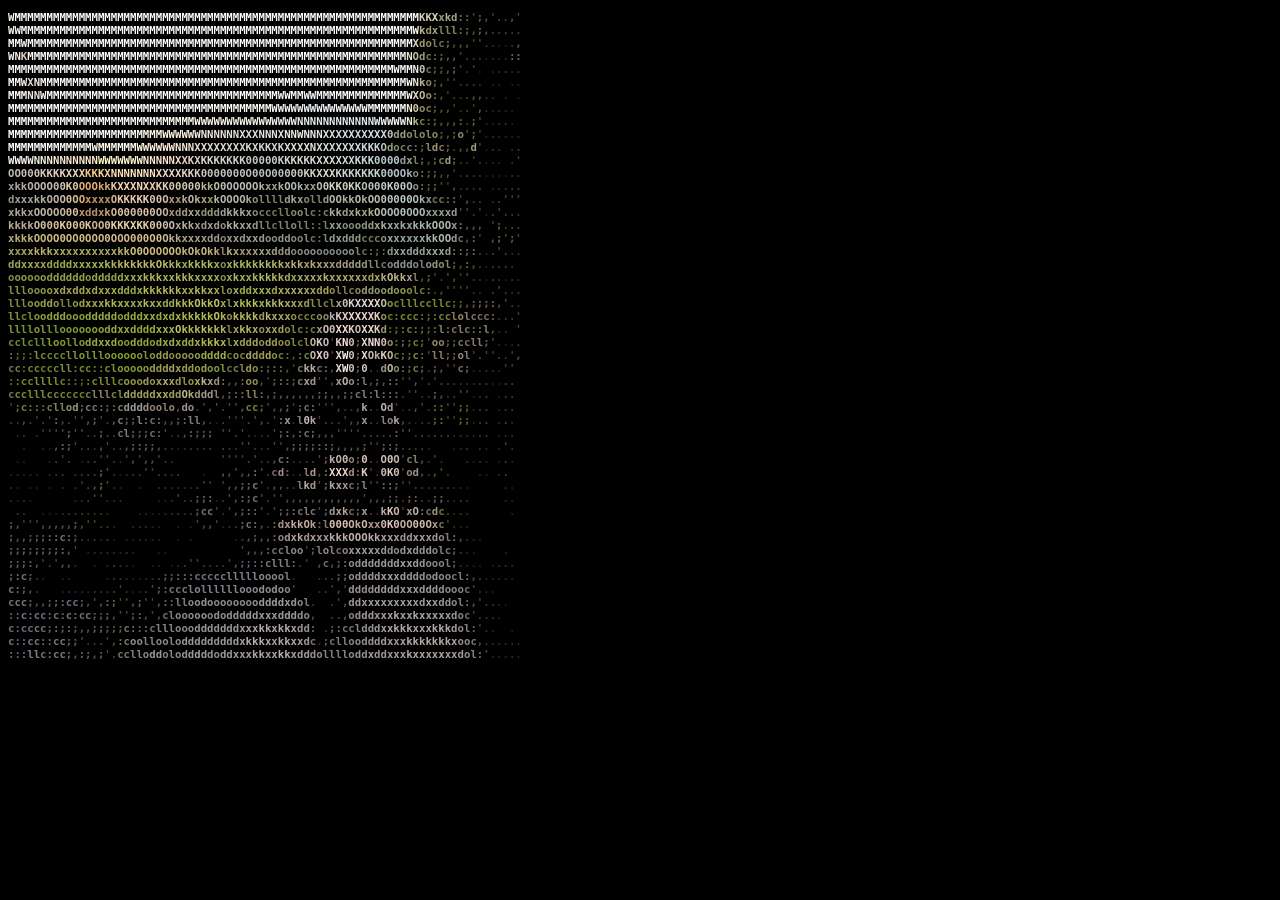
<file: hw8/jp2a-1.0.6/tests/grind-flipx.html>
<?xml version='1.0' encoding='ISO-8859-1'?>
<!DOCTYPE html PUBLIC '-//W3C//DTD XHTML 1.0 Strict//EN'  'http://www.w3.org/TR/xhtml1/DTD/xhtml1-strict.dtd'>
<html xmlns='http://www.w3.org/1999/xhtml' lang='en' xml:lang='en'>
<head>
<title>jp2a converted image</title>
<style type='text/css'>
body {
background-color: black;
}
.ascii {
   font-family: Courier;
   font-size:8pt;
   font-weight: bold;
}
</style>
</head>
<body>
<div class='ascii'><pre>
<span style='color:#fbf7ef;'>W</span><span style='color:#fdfefb;'>M</span><span style='color:#fefefe;'>M</span><span style='color:#fffffe;'>M</span><span style='color:#ffffff;'>M</span><span style='color:#ffffff;'>M</span><span style='color:#ffffff;'>M</span><span style='color:#ffffff;'>M</span><span style='color:#ffffff;'>M</span><span style='color:#ffffff;'>M</span><span style='color:#ffffff;'>M</span><span style='color:#ffffff;'>M</span><span style='color:#ffffff;'>M</span><span style='color:#ffffff;'>M</span><span style='color:#ffffff;'>M</span><span style='color:#ffffff;'>M</span><span style='color:#ffffff;'>M</span><span style='color:#ffffff;'>M</span><span style='color:#ffffff;'>M</span><span style='color:#ffffff;'>M</span><span style='color:#ffffff;'>M</span><span style='color:#ffffff;'>M</span><span style='color:#ffffff;'>M</span><span style='color:#ffffff;'>M</span><span style='color:#ffffff;'>M</span><span style='color:#ffffff;'>M</span><span style='color:#ffffff;'>M</span><span style='color:#ffffff;'>M</span><span style='color:#ffffff;'>M</span><span style='color:#ffffff;'>M</span><span style='color:#ffffff;'>M</span><span style='color:#ffffff;'>M</span><span style='color:#ffffff;'>M</span><span style='color:#ffffff;'>M</span><span style='color:#ffffff;'>M</span><span style='color:#ffffff;'>M</span><span style='color:#ffffff;'>M</span><span style='color:#ffffff;'>M</span><span style='color:#ffffff;'>M</span><span style='color:#ffffff;'>M</span><span style='color:#ffffff;'>M</span><span style='color:#ffffff;'>M</span><span style='color:#ffffff;'>M</span><span style='color:#ffffff;'>M</span><span style='color:#ffffff;'>M</span><span style='color:#ffffff;'>M</span><span style='color:#ffffff;'>M</span><span style='color:#ffffff;'>M</span><span style='color:#ffffff;'>M</span><span style='color:#ffffff;'>M</span><span style='color:#ffffff;'>M</span><span style='color:#ffffff;'>M</span><span style='color:#ffffff;'>M</span><span style='color:#ffffff;'>M</span><span style='color:#ffffff;'>M</span><span style='color:#ffffff;'>M</span><span style='color:#ffffff;'>M</span><span style='color:#ffffff;'>M</span><span style='color:#ffffff;'>M</span><span style='color:#ffffff;'>M</span><span style='color:#ffffff;'>M</span><span style='color:#ffffff;'>M</span><span style='color:#fffefe;'>M</span><span style='color:#fefcfd;'>M</span><span style='color:#d5d0b6;'>K</span><span style='color:#d1cdb3;'>K</span><span style='color:#e1dccb;'>X</span><span style='color:#a5a581;'>x</span><span style='color:#afac8d;'>k</span><span style='color:#a59d83;'>d</span><span style='color:#717150;'>:</span><span style='color:#676b48;'>:</span><span style='color:#454c2f;'>'</span><span style='color:#595d3f;'>;</span><span style='color:#4c5336;'>,</span><span style='color:#3d462c;'>'</span><span style='color:#3c4230;'>.</span><span style='color:#3f4230;'>.</span><span style='color:#555441;'>,</span><span style='color:#434833;'>'</span><br/><span style='color:#f9f6ee;'>W</span><span style='color:#f9f1e6;'>W</span><span style='color:#fdfbf7;'>M</span><span style='color:#fefefe;'>M</span><span style='color:#ffffff;'>M</span><span style='color:#ffffff;'>M</span><span style='color:#ffffff;'>M</span><span style='color:#ffffff;'>M</span><span style='color:#ffffff;'>M</span><span style='color:#ffffff;'>M</span><span style='color:#ffffff;'>M</span><span style='color:#ffffff;'>M</span><span style='color:#ffffff;'>M</span><span style='color:#ffffff;'>M</span><span style='color:#ffffff;'>M</span><span style='color:#ffffff;'>M</span><span style='color:#ffffff;'>M</span><span style='color:#ffffff;'>M</span><span style='color:#ffffff;'>M</span><span style='color:#ffffff;'>M</span><span style='color:#ffffff;'>M</span><span style='color:#ffffff;'>M</span><span style='color:#ffffff;'>M</span><span style='color:#ffffff;'>M</span><span style='color:#ffffff;'>M</span><span style='color:#ffffff;'>M</span><span style='color:#ffffff;'>M</span><span style='color:#ffffff;'>M</span><span style='color:#ffffff;'>M</span><span style='color:#ffffff;'>M</span><span style='color:#ffffff;'>M</span><span style='color:#ffffff;'>M</span><span style='color:#ffffff;'>M</span><span style='color:#ffffff;'>M</span><span style='color:#ffffff;'>M</span><span style='color:#ffffff;'>M</span><span style='color:#ffffff;'>M</span><span style='color:#ffffff;'>M</span><span style='color:#ffffff;'>M</span><span style='color:#ffffff;'>M</span><span style='color:#ffffff;'>M</span><span style='color:#ffffff;'>M</span><span style='color:#ffffff;'>M</span><span style='color:#ffffff;'>M</span><span style='color:#ffffff;'>M</span><span style='color:#ffffff;'>M</span><span style='color:#ffffff;'>M</span><span style='color:#ffffff;'>M</span><span style='color:#ffffff;'>M</span><span style='color:#ffffff;'>M</span><span style='color:#ffffff;'>M</span><span style='color:#ffffff;'>M</span><span style='color:#ffffff;'>M</span><span style='color:#ffffff;'>M</span><span style='color:#ffffff;'>M</span><span style='color:#ffffff;'>M</span><span style='color:#ffffff;'>M</span><span style='color:#ffffff;'>M</span><span style='color:#ffffff;'>M</span><span style='color:#ffffff;'>M</span><span style='color:#ffffff;'>M</span><span style='color:#ffffff;'>M</span><span style='color:#fcfcf9;'>M</span><span style='color:#faf8f2;'>W</span><span style='color:#b6b895;'>k</span><span style='color:#979a70;'>d</span><span style='color:#a3a380;'>x</span><span style='color:#7e8354;'>l</span><span style='color:#80875d;'>l</span><span style='color:#858762;'>l</span><span style='color:#676e4c;'>:</span><span style='color:#5a6144;'>;</span><span style='color:#4d5536;'>,</span><span style='color:#606643;'>;</span><span style='color:#4b573a;'>,</span><span style='color:#334129;'>.</span><span style='color:#2d3b27;'>.</span><span style='color:#354326;'>.</span><span style='color:#2f3825;'>.</span><span style='color:#353e26;'>.</span><br/><span style='color:#fdfefe;'>M</span><span style='color:#fbfaf8;'>M</span><span style='color:#f7f5f1;'>W</span><span style='color:#fefdfb;'>M</span><span style='color:#ffffff;'>M</span><span style='color:#ffffff;'>M</span><span style='color:#ffffff;'>M</span><span style='color:#ffffff;'>M</span><span style='color:#ffffff;'>M</span><span style='color:#ffffff;'>M</span><span style='color:#ffffff;'>M</span><span style='color:#ffffff;'>M</span><span style='color:#ffffff;'>M</span><span style='color:#ffffff;'>M</span><span style='color:#ffffff;'>M</span><span style='color:#ffffff;'>M</span><span style='color:#ffffff;'>M</span><span style='color:#ffffff;'>M</span><span style='color:#ffffff;'>M</span><span style='color:#ffffff;'>M</span><span style='color:#ffffff;'>M</span><span style='color:#ffffff;'>M</span><span style='color:#ffffff;'>M</span><span style='color:#ffffff;'>M</span><span style='color:#ffffff;'>M</span><span style='color:#ffffff;'>M</span><span style='color:#ffffff;'>M</span><span style='color:#ffffff;'>M</span><span style='color:#ffffff;'>M</span><span style='color:#ffffff;'>M</span><span style='color:#ffffff;'>M</span><span style='color:#ffffff;'>M</span><span style='color:#ffffff;'>M</span><span style='color:#ffffff;'>M</span><span style='color:#ffffff;'>M</span><span style='color:#ffffff;'>M</span><span style='color:#ffffff;'>M</span><span style='color:#ffffff;'>M</span><span style='color:#ffffff;'>M</span><span style='color:#ffffff;'>M</span><span style='color:#ffffff;'>M</span><span style='color:#ffffff;'>M</span><span style='color:#ffffff;'>M</span><span style='color:#ffffff;'>M</span><span style='color:#ffffff;'>M</span><span style='color:#ffffff;'>M</span><span style='color:#ffffff;'>M</span><span style='color:#ffffff;'>M</span><span style='color:#ffffff;'>M</span><span style='color:#ffffff;'>M</span><span style='color:#ffffff;'>M</span><span style='color:#ffffff;'>M</span><span style='color:#ffffff;'>M</span><span style='color:#ffffff;'>M</span><span style='color:#ffffff;'>M</span><span style='color:#ffffff;'>M</span><span style='color:#ffffff;'>M</span><span style='color:#ffffff;'>M</span><span style='color:#ffffff;'>M</span><span style='color:#ffffff;'>M</span><span style='color:#ffffff;'>M</span><span style='color:#fefefe;'>M</span><span style='color:#fdfcf9;'>M</span><span style='color:#ddd8c6;'>X</span><span style='color:#9b9876;'>d</span><span style='color:#8d8d69;'>o</span><span style='color:#7d7f5d;'>l</span><span style='color:#6f774a;'>c</span><span style='color:#5e6844;'>;</span><span style='color:#4a573a;'>,</span><span style='color:#4f5839;'>,</span><span style='color:#4c523b;'>,</span><span style='color:#3f4b2e;'>'</span><span style='color:#475136;'>'</span><span style='color:#333d2b;'>.</span><span style='color:#233020;'>.</span><span style='color:#1b2818;'>.</span><span style='color:#1a2619;'>.</span><span style='color:#313729;'>.</span><span style='color:#5a5446;'>,</span><br/><span style='color:#fbf1eb;'>W</span><span style='color:#f4ece5;'>N</span><span style='color:#e4ccbf;'>K</span><span style='color:#fcf9f6;'>M</span><span style='color:#ffffff;'>M</span><span style='color:#ffffff;'>M</span><span style='color:#ffffff;'>M</span><span style='color:#ffffff;'>M</span><span style='color:#ffffff;'>M</span><span style='color:#ffffff;'>M</span><span style='color:#ffffff;'>M</span><span style='color:#ffffff;'>M</span><span style='color:#ffffff;'>M</span><span style='color:#ffffff;'>M</span><span style='color:#ffffff;'>M</span><span style='color:#ffffff;'>M</span><span style='color:#ffffff;'>M</span><span style='color:#ffffff;'>M</span><span style='color:#ffffff;'>M</span><span style='color:#ffffff;'>M</span><span style='color:#ffffff;'>M</span><span style='color:#ffffff;'>M</span><span style='color:#ffffff;'>M</span><span style='color:#ffffff;'>M</span><span style='color:#ffffff;'>M</span><span style='color:#ffffff;'>M</span><span style='color:#ffffff;'>M</span><span style='color:#ffffff;'>M</span><span style='color:#ffffff;'>M</span><span style='color:#ffffff;'>M</span><span style='color:#ffffff;'>M</span><span style='color:#ffffff;'>M</span><span style='color:#ffffff;'>M</span><span style='color:#ffffff;'>M</span><span style='color:#ffffff;'>M</span><span style='color:#ffffff;'>M</span><span style='color:#ffffff;'>M</span><span style='color:#ffffff;'>M</span><span style='color:#ffffff;'>M</span><span style='color:#ffffff;'>M</span><span style='color:#ffffff;'>M</span><span style='color:#ffffff;'>M</span><span style='color:#ffffff;'>M</span><span style='color:#ffffff;'>M</span><span style='color:#ffffff;'>M</span><span style='color:#ffffff;'>M</span><span style='color:#ffffff;'>M</span><span style='color:#ffffff;'>M</span><span style='color:#ffffff;'>M</span><span style='color:#ffffff;'>M</span><span style='color:#ffffff;'>M</span><span style='color:#ffffff;'>M</span><span style='color:#ffffff;'>M</span><span style='color:#ffffff;'>M</span><span style='color:#ffffff;'>M</span><span style='color:#ffffff;'>M</span><span style='color:#ffffff;'>M</span><span style='color:#ffffff;'>M</span><span style='color:#ffffff;'>M</span><span style='color:#fffefd;'>M</span><span style='color:#fcfbf9;'>M</span><span style='color:#fcfaf9;'>M</span><span style='color:#e9e4d9;'>N</span><span style='color:#c3baa2;'>O</span><span style='color:#9f9b7b;'>d</span><span style='color:#727854;'>c</span><span style='color:#626849;'>:</span><span style='color:#5e6840;'>;</span><span style='color:#545d3a;'>,</span><span style='color:#50583b;'>,</span><span style='color:#414c31;'>'</span><span style='color:#35422b;'>.</span><span style='color:#353d2c;'>.</span><span style='color:#313729;'>.</span><span style='color:#21281e;'>.</span><span style='color:#242e1d;'>.</span><span style='color:#212b16;'>.</span><span style='color:#22281e;'>.</span><span style='color:#696453;'>:</span><span style='color:#726c5d;'>:</span><br/><span style='color:#fdfbfa;'>M</span><span style='color:#fcfefd;'>M</span><span style='color:#fbf9f8;'>M</span><span style='color:#fdfbf9;'>M</span><span style='color:#ffffff;'>M</span><span style='color:#ffffff;'>M</span><span style='color:#fefefe;'>M</span><span style='color:#ffffff;'>M</span><span style='color:#ffffff;'>M</span><span style='color:#ffffff;'>M</span><span style='color:#ffffff;'>M</span><span style='color:#ffffff;'>M</span><span style='color:#ffffff;'>M</span><span style='color:#ffffff;'>M</span><span style='color:#ffffff;'>M</span><span style='color:#ffffff;'>M</span><span style='color:#ffffff;'>M</span><span style='color:#ffffff;'>M</span><span style='color:#ffffff;'>M</span><span style='color:#ffffff;'>M</span><span style='color:#ffffff;'>M</span><span style='color:#ffffff;'>M</span><span style='color:#ffffff;'>M</span><span style='color:#ffffff;'>M</span><span style='color:#ffffff;'>M</span><span style='color:#ffffff;'>M</span><span style='color:#ffffff;'>M</span><span style='color:#ffffff;'>M</span><span style='color:#ffffff;'>M</span><span style='color:#ffffff;'>M</span><span style='color:#ffffff;'>M</span><span style='color:#ffffff;'>M</span><span style='color:#ffffff;'>M</span><span style='color:#ffffff;'>M</span><span style='color:#ffffff;'>M</span><span style='color:#ffffff;'>M</span><span style='color:#ffffff;'>M</span><span style='color:#ffffff;'>M</span><span style='color:#ffffff;'>M</span><span style='color:#ffffff;'>M</span><span style='color:#ffffff;'>M</span><span style='color:#ffffff;'>M</span><span style='color:#ffffff;'>M</span><span style='color:#ffffff;'>M</span><span style='color:#ffffff;'>M</span><span style='color:#ffffff;'>M</span><span style='color:#ffffff;'>M</span><span style='color:#ffffff;'>M</span><span style='color:#ffffff;'>M</span><span style='color:#ffffff;'>M</span><span style='color:#ffffff;'>M</span><span style='color:#ffffff;'>M</span><span style='color:#ffffff;'>M</span><span style='color:#ffffff;'>M</span><span style='color:#ffffff;'>M</span><span style='color:#ffffff;'>M</span><span style='color:#ffffff;'>M</span><span style='color:#ffffff;'>M</span><span style='color:#fffefe;'>M</span><span style='color:#fefcf9;'>M</span><span style='color:#faf8f3;'>W</span><span style='color:#fbf9f6;'>M</span><span style='color:#fdfbf9;'>M</span><span style='color:#efebe4;'>N</span><span style='color:#c7c2b0;'>0</span><span style='color:#747657;'>c</span><span style='color:#555f3c;'>;</span><span style='color:#555f3c;'>;</span><span style='color:#51593a;'>,</span><span style='color:#5b5f4a;'>;</span><span style='color:#404735;'>'</span><span style='color:#293321;'>.</span><span style='color:#434534;'>'</span><span style='color:#1b2214;'>.</span><span style='color:#192016;'>&nbsp;</span><span style='color:#1e2618;'>.</span><span style='color:#262d1b;'>.</span><span style='color:#363625;'>.</span><span style='color:#212a18;'>.</span><span style='color:#2b3522;'>.</span><br/><span style='color:#ffffff;'>M</span><span style='color:#fefffd;'>M</span><span style='color:#f8f3ed;'>W</span><span style='color:#e9dbd0;'>X</span><span style='color:#f5eae5;'>N</span><span style='color:#fefcf9;'>M</span><span style='color:#ffffff;'>M</span><span style='color:#ffffff;'>M</span><span style='color:#ffffff;'>M</span><span style='color:#ffffff;'>M</span><span style='color:#ffffff;'>M</span><span style='color:#ffffff;'>M</span><span style='color:#ffffff;'>M</span><span style='color:#ffffff;'>M</span><span style='color:#ffffff;'>M</span><span style='color:#ffffff;'>M</span><span style='color:#ffffff;'>M</span><span style='color:#ffffff;'>M</span><span style='color:#ffffff;'>M</span><span style='color:#ffffff;'>M</span><span style='color:#ffffff;'>M</span><span style='color:#ffffff;'>M</span><span style='color:#ffffff;'>M</span><span style='color:#ffffff;'>M</span><span style='color:#ffffff;'>M</span><span style='color:#ffffff;'>M</span><span style='color:#ffffff;'>M</span><span style='color:#ffffff;'>M</span><span style='color:#ffffff;'>M</span><span style='color:#ffffff;'>M</span><span style='color:#ffffff;'>M</span><span style='color:#ffffff;'>M</span><span style='color:#ffffff;'>M</span><span style='color:#ffffff;'>M</span><span style='color:#ffffff;'>M</span><span style='color:#fffffe;'>M</span><span style='color:#fffffe;'>M</span><span style='color:#fffffe;'>M</span><span style='color:#ffffff;'>M</span><span style='color:#ffffff;'>M</span><span style='color:#fffffe;'>M</span><span style='color:#ffffff;'>M</span><span style='color:#ffffff;'>M</span><span style='color:#fefefe;'>M</span><span style='color:#fefefe;'>M</span><span style='color:#fefeff;'>M</span><span style='color:#feffff;'>M</span><span style='color:#feffff;'>M</span><span style='color:#ffffff;'>M</span><span style='color:#ffffff;'>M</span><span style='color:#ffffff;'>M</span><span style='color:#ffffff;'>M</span><span style='color:#ffffff;'>M</span><span style='color:#ffffff;'>M</span><span style='color:#ffffff;'>M</span><span style='color:#ffffff;'>M</span><span style='color:#ffffff;'>M</span><span style='color:#ffffff;'>M</span><span style='color:#ffffff;'>M</span><span style='color:#fffefd;'>M</span><span style='color:#fefefd;'>M</span><span style='color:#fffefd;'>M</span><span style='color:#fbf8f4;'>W</span><span style='color:#eae4d3;'>N</span><span style='color:#bab49a;'>k</span><span style='color:#8c8b66;'>o</span><span style='color:#60643f;'>;</span><span style='color:#545d33;'>,</span><span style='color:#414b2c;'>'</span><span style='color:#424a32;'>'</span><span style='color:#303922;'>.</span><span style='color:#303c18;'>.</span><span style='color:#373f23;'>.</span><span style='color:#2b311b;'>.</span><span style='color:#161912;'>&nbsp;</span><span style='color:#1a240f;'>.</span><span style='color:#1c2311;'>.</span><span style='color:#141f0d;'>&nbsp;</span><span style='color:#17230f;'>.</span><span style='color:#1b2910;'>.</span><br/><span style='color:#fffffe;'>M</span><span style='color:#ffffff;'>M</span><span style='color:#fcfcfa;'>M</span><span style='color:#f2ebe5;'>N</span><span style='color:#f2e1d5;'>N</span><span style='color:#fbf6f2;'>W</span><span style='color:#ffffff;'>M</span><span style='color:#ffffff;'>M</span><span style='color:#ffffff;'>M</span><span style='color:#ffffff;'>M</span><span style='color:#ffffff;'>M</span><span style='color:#ffffff;'>M</span><span style='color:#ffffff;'>M</span><span style='color:#ffffff;'>M</span><span style='color:#ffffff;'>M</span><span style='color:#ffffff;'>M</span><span style='color:#ffffff;'>M</span><span style='color:#ffffff;'>M</span><span style='color:#ffffff;'>M</span><span style='color:#ffffff;'>M</span><span style='color:#ffffff;'>M</span><span style='color:#ffffff;'>M</span><span style='color:#ffffff;'>M</span><span style='color:#ffffff;'>M</span><span style='color:#ffffff;'>M</span><span style='color:#ffffff;'>M</span><span style='color:#ffffff;'>M</span><span style='color:#ffffff;'>M</span><span style='color:#ffffff;'>M</span><span style='color:#ffffff;'>M</span><span style='color:#ffffff;'>M</span><span style='color:#fffffe;'>M</span><span style='color:#fffffe;'>M</span><span style='color:#fffffe;'>M</span><span style='color:#fffffb;'>M</span><span style='color:#fffffc;'>M</span><span style='color:#fffffc;'>M</span><span style='color:#fefefb;'>M</span><span style='color:#fdfefa;'>M</span><span style='color:#fdfefa;'>M</span><span style='color:#fdfdfb;'>M</span><span style='color:#fcfcfc;'>M</span><span style='color:#f7fafb;'>W</span><span style='color:#f6f9fa;'>W</span><span style='color:#f8fafc;'>M</span><span style='color:#f8fafd;'>M</span><span style='color:#f7fafc;'>W</span><span style='color:#f7fafc;'>W</span><span style='color:#f8fbfd;'>M</span><span style='color:#fafdff;'>M</span><span style='color:#fdfdfe;'>M</span><span style='color:#fefeff;'>M</span><span style='color:#feffff;'>M</span><span style='color:#ffffff;'>M</span><span style='color:#ffffff;'>M</span><span style='color:#ffffff;'>M</span><span style='color:#ffffff;'>M</span><span style='color:#feffff;'>M</span><span style='color:#ffffff;'>M</span><span style='color:#ffffff;'>M</span><span style='color:#ffffff;'>M</span><span style='color:#fdfefb;'>M</span><span style='color:#f5f1e1;'>W</span><span style='color:#e4dec6;'>X</span><span style='color:#bdb995;'>O</span><span style='color:#939165;'>o</span><span style='color:#6e7341;'>:</span><span style='color:#4a562e;'>,</span><span style='color:#424c2a;'>'</span><span style='color:#394226;'>.</span><span style='color:#333d1f;'>.</span><span style='color:#3b4819;'>.</span><span style='color:#565c35;'>,</span><span style='color:#4f532e;'>,</span><span style='color:#292b19;'>.</span><span style='color:#242d10;'>.</span><span style='color:#19220f;'>&nbsp;</span><span style='color:#1f2b11;'>.</span><span style='color:#16220e;'>&nbsp;</span><span style='color:#1b240e;'>.</span><br/><span style='color:#fefcf9;'>M</span><span style='color:#fffefe;'>M</span><span style='color:#fefefe;'>M</span><span style='color:#fefefe;'>M</span><span style='color:#fefefe;'>M</span><span style='color:#fefefe;'>M</span><span style='color:#fefefe;'>M</span><span style='color:#ffffff;'>M</span><span style='color:#ffffff;'>M</span><span style='color:#ffffff;'>M</span><span style='color:#ffffff;'>M</span><span style='color:#ffffff;'>M</span><span style='color:#ffffff;'>M</span><span style='color:#ffffff;'>M</span><span style='color:#ffffff;'>M</span><span style='color:#ffffff;'>M</span><span style='color:#ffffff;'>M</span><span style='color:#ffffff;'>M</span><span style='color:#ffffff;'>M</span><span style='color:#ffffff;'>M</span><span style='color:#ffffff;'>M</span><span style='color:#ffffff;'>M</span><span style='color:#ffffff;'>M</span><span style='color:#ffffff;'>M</span><span style='color:#fffffe;'>M</span><span style='color:#fffffe;'>M</span><span style='color:#fffffe;'>M</span><span style='color:#fffffe;'>M</span><span style='color:#fffffc;'>M</span><span style='color:#fffffa;'>M</span><span style='color:#fefdf8;'>M</span><span style='color:#fefdf5;'>M</span><span style='color:#fefdf6;'>M</span><span style='color:#fefdf6;'>M</span><span style='color:#fdfdf5;'>M</span><span style='color:#fdfcf5;'>M</span><span style='color:#fdfdf7;'>M</span><span style='color:#fdfdf7;'>M</span><span style='color:#fdfcf7;'>M</span><span style='color:#fcfcf7;'>M</span><span style='color:#fafaf5;'>M</span><span style='color:#f9faf4;'>W</span><span style='color:#f6f9f2;'>W</span><span style='color:#f1f3f2;'>W</span><span style='color:#f0f4f1;'>W</span><span style='color:#eef3f3;'>W</span><span style='color:#ecf1f4;'>W</span><span style='color:#eaf0f3;'>W</span><span style='color:#eef2f6;'>W</span><span style='color:#f1f4f9;'>W</span><span style='color:#f1f4f9;'>W</span><span style='color:#f2f5fa;'>W</span><span style='color:#f1f6f9;'>W</span><span style='color:#f1f6f9;'>W</span><span style='color:#f3f7f9;'>W</span><span style='color:#f8f9f9;'>W</span><span style='color:#fcfcfc;'>M</span><span style='color:#fdfefd;'>M</span><span style='color:#fefeff;'>M</span><span style='color:#fefeff;'>M</span><span style='color:#ffffff;'>M</span><span style='color:#ffffff;'>M</span><span style='color:#f3edde;'>N</span><span style='color:#d3c8a1;'>0</span><span style='color:#939262;'>o</span><span style='color:#767c48;'>c</span><span style='color:#576034;'>;</span><span style='color:#4d5736;'>,</span><span style='color:#4e552d;'>,</span><span style='color:#464d26;'>'</span><span style='color:#30371a;'>.</span><span style='color:#3e4621;'>.</span><span style='color:#3f4920;'>'</span><span style='color:#585d32;'>,</span><span style='color:#2e2d1e;'>.</span><span style='color:#212616;'>.</span><span style='color:#263213;'>.</span><span style='color:#202d0f;'>.</span><span style='color:#1c270f;'>.</span><span style='color:#13190b;'>&nbsp;</span><br/><span style='color:#fffefd;'>M</span><span style='color:#fffffe;'>M</span><span style='color:#ffffff;'>M</span><span style='color:#ffffff;'>M</span><span style='color:#ffffff;'>M</span><span style='color:#ffffff;'>M</span><span style='color:#ffffff;'>M</span><span style='color:#ffffff;'>M</span><span style='color:#ffffff;'>M</span><span style='color:#ffffff;'>M</span><span style='color:#ffffff;'>M</span><span style='color:#ffffff;'>M</span><span style='color:#ffffff;'>M</span><span style='color:#ffffff;'>M</span><span style='color:#ffffff;'>M</span><span style='color:#ffffff;'>M</span><span style='color:#ffffff;'>M</span><span style='color:#ffffff;'>M</span><span style='color:#ffffff;'>M</span><span style='color:#ffffff;'>M</span><span style='color:#ffffff;'>M</span><span style='color:#fffffd;'>M</span><span style='color:#fffffa;'>M</span><span style='color:#fefff8;'>M</span><span style='color:#fffff4;'>M</span><span style='color:#fffef3;'>M</span><span style='color:#fefef0;'>M</span><span style='color:#fefcee;'>M</span><span style='color:#fffaed;'>M</span><span style='color:#fef8ec;'>W</span><span style='color:#fef6ea;'>W</span><span style='color:#fcf5e8;'>W</span><span style='color:#faf4e9;'>W</span><span style='color:#f9f4ea;'>W</span><span style='color:#f6f2e8;'>W</span><span style='color:#f5f3e9;'>W</span><span style='color:#f7f4ea;'>W</span><span style='color:#f7f5eb;'>W</span><span style='color:#f8f5eb;'>W</span><span style='color:#f9f5ec;'>W</span><span style='color:#f6f4ed;'>W</span><span style='color:#f3f1ed;'>W</span><span style='color:#eeefec;'>W</span><span style='color:#ecefed;'>W</span><span style='color:#ebf0ec;'>W</span><span style='color:#e8eeeb;'>N</span><span style='color:#e5edec;'>N</span><span style='color:#e2ebec;'>N</span><span style='color:#e2e9ed;'>N</span><span style='color:#e3eaef;'>N</span><span style='color:#e3eaee;'>N</span><span style='color:#e2eaed;'>N</span><span style='color:#dfe9ed;'>N</span><span style='color:#dbe7eb;'>N</span><span style='color:#dce7ec;'>N</span><span style='color:#e1eaee;'>N</span><span style='color:#e5edf1;'>N</span><span style='color:#e8eff4;'>W</span><span style='color:#ecf2f5;'>W</span><span style='color:#eef0f2;'>W</span><span style='color:#f2f3f3;'>W</span><span style='color:#f2f2ee;'>W</span><span style='color:#eceadc;'>N</span><span style='color:#b9b68c;'>k</span><span style='color:#7f7f4e;'>c</span><span style='color:#666b40;'>:</span><span style='color:#60653b;'>;</span><span style='color:#575c34;'>,</span><span style='color:#52542f;'>,</span><span style='color:#575a32;'>,</span><span style='color:#696741;'>:</span><span style='color:#393c21;'>.</span><span style='color:#605d3d;'>;</span><span style='color:#4c4e2b;'>'</span><span style='color:#212718;'>.</span><span style='color:#1f2a10;'>.</span><span style='color:#2a3a12;'>.</span><span style='color:#2b3b17;'>.</span><span style='color:#1c2a13;'>.</span><span style='color:#162310;'>&nbsp;</span><br/><span style='color:#ffffff;'>M</span><span style='color:#ffffff;'>M</span><span style='color:#ffffff;'>M</span><span style='color:#ffffff;'>M</span><span style='color:#ffffff;'>M</span><span style='color:#ffffff;'>M</span><span style='color:#ffffff;'>M</span><span style='color:#ffffff;'>M</span><span style='color:#ffffff;'>M</span><span style='color:#ffffff;'>M</span><span style='color:#ffffff;'>M</span><span style='color:#ffffff;'>M</span><span style='color:#ffffff;'>M</span><span style='color:#ffffff;'>M</span><span style='color:#ffffff;'>M</span><span style='color:#ffffff;'>M</span><span style='color:#ffffff;'>M</span><span style='color:#ffffff;'>M</span><span style='color:#ffffff;'>M</span><span style='color:#fffffe;'>M</span><span style='color:#fffff4;'>M</span><span style='color:#fffeec;'>M</span><span style='color:#fffce9;'>M</span><span style='color:#fffce6;'>M</span><span style='color:#fff8e7;'>W</span><span style='color:#fff5e4;'>W</span><span style='color:#fef2e2;'>W</span><span style='color:#fef2e1;'>W</span><span style='color:#fcefe1;'>W</span><span style='color:#f8ebe0;'>W</span><span style='color:#f4e8de;'>N</span><span style='color:#f0e7df;'>N</span><span style='color:#ede7de;'>N</span><span style='color:#e7e3dd;'>N</span><span style='color:#e6e2de;'>N</span><span style='color:#e4e2dd;'>N</span><span style='color:#e2e2dc;'>X</span><span style='color:#e0dfda;'>X</span><span style='color:#e0e1dc;'>X</span><span style='color:#e4e5df;'>N</span><span style='color:#e4e5e0;'>N</span><span style='color:#e2e3e1;'>N</span><span style='color:#e0e3df;'>X</span><span style='color:#ebeae2;'>N</span><span style='color:#eeece3;'>N</span><span style='color:#eef0e6;'>W</span><span style='color:#eaeee4;'>N</span><span style='color:#e5ece6;'>N</span><span style='color:#dce5e4;'>N</span><span style='color:#dbe2e6;'>X</span><span style='color:#d8e0e7;'>X</span><span style='color:#d6e0e6;'>X</span><span style='color:#d7e1e8;'>X</span><span style='color:#d5e2e8;'>X</span><span style='color:#d1dee4;'>X</span><span style='color:#d2dfe5;'>X</span><span style='color:#d3dfe6;'>X</span><span style='color:#d6e1e9;'>X</span><span style='color:#d2dee1;'>X</span><span style='color:#c2c5bc;'>0</span><span style='color:#9aa185;'>d</span><span style='color:#989e7f;'>d</span><span style='color:#8d926d;'>o</span><span style='color:#828758;'>l</span><span style='color:#8e8a63;'>o</span><span style='color:#8a8563;'>l</span><span style='color:#8e8b69;'>o</span><span style='color:#5d5c3f;'>;</span><span style='color:#53552d;'>,</span><span style='color:#5b5d36;'>;</span><span style='color:#928a6a;'>o</span><span style='color:#4e4d35;'>'</span><span style='color:#635f42;'>;</span><span style='color:#464822;'>'</span><span style='color:#1f2013;'>.</span><span style='color:#2f331a;'>.</span><span style='color:#252f13;'>.</span><span style='color:#232d13;'>.</span><span style='color:#1c2a12;'>.</span><span style='color:#242f16;'>.</span><br/><span style='color:#ffffff;'>M</span><span style='color:#ffffff;'>M</span><span style='color:#feffff;'>M</span><span style='color:#feffff;'>M</span><span style='color:#fffefe;'>M</span><span style='color:#fefefe;'>M</span><span style='color:#fefefe;'>M</span><span style='color:#fefefe;'>M</span><span style='color:#fefdf9;'>M</span><span style='color:#fffbf4;'>M</span><span style='color:#fffbf3;'>M</span><span style='color:#fefaf0;'>M</span><span style='color:#fefaec;'>M</span><span style='color:#fefae8;'>W</span><span style='color:#fffce6;'>M</span><span style='color:#ffffea;'>M</span><span style='color:#fefff3;'>M</span><span style='color:#fefff4;'>M</span><span style='color:#fffef6;'>M</span><span style='color:#fffeee;'>M</span><span style='color:#fefcde;'>W</span><span style='color:#fff8db;'>W</span><span style='color:#fff4db;'>W</span><span style='color:#fef2d9;'>W</span><span style='color:#feedd8;'>W</span><span style='color:#feebda;'>W</span><span style='color:#fce9d9;'>N</span><span style='color:#f6e6d7;'>N</span><span style='color:#f1e3d6;'>N</span><span style='color:#eadfd6;'>X</span><span style='color:#e6dfd6;'>X</span><span style='color:#e1ddd5;'>X</span><span style='color:#e2ded5;'>X</span><span style='color:#dcdbd5;'>X</span><span style='color:#d9dad5;'>X</span><span style='color:#d8dad3;'>X</span><span style='color:#d9dbd3;'>X</span><span style='color:#d4d8d2;'>K</span><span style='color:#d5dad3;'>X</span><span style='color:#d3d8d1;'>K</span><span style='color:#d1d4d1;'>K</span><span style='color:#d5d7d8;'>X</span><span style='color:#d2d7d7;'>K</span><span style='color:#dcdfd6;'>X</span><span style='color:#e1e1d6;'>X</span><span style='color:#dfe1d8;'>X</span><span style='color:#dfe1da;'>X</span><span style='color:#e2e5de;'>N</span><span style='color:#dce2dc;'>X</span><span style='color:#d2dcda;'>X</span><span style='color:#d2dcdd;'>X</span><span style='color:#d3dede;'>X</span><span style='color:#d1dcde;'>X</span><span style='color:#d3dee3;'>X</span><span style='color:#cfdae1;'>X</span><span style='color:#cad8df;'>K</span><span style='color:#c7d7de;'>K</span><span style='color:#c6d3d5;'>K</span><span style='color:#b8bfb3;'>O</span><span style='color:#98a286;'>d</span><span style='color:#858e72;'>o</span><span style='color:#757f67;'>c</span><span style='color:#727d63;'>c</span><span style='color:#697452;'>:</span><span style='color:#576242;'>;</span><span style='color:#83845e;'>l</span><span style='color:#a09573;'>d</span><span style='color:#83795a;'>c</span><span style='color:#64634b;'>;</span><span style='color:#3a4029;'>.</span><span style='color:#545336;'>,</span><span style='color:#515133;'>,</span><span style='color:#a79a7d;'>d</span><span style='color:#45462b;'>'</span><span style='color:#1e2413;'>.</span><span style='color:#343820;'>.</span><span style='color:#243017;'>.</span><span style='color:#17220e;'>&nbsp;</span><span style='color:#2a3214;'>.</span><span style='color:#42441e;'>.</span><br/><span style='color:#f8f3ef;'>W</span><span style='color:#faf7f4;'>W</span><span style='color:#f8f4ef;'>W</span><span style='color:#f5efe9;'>W</span><span style='color:#f2eae2;'>N</span><span style='color:#f4ece2;'>N</span><span style='color:#f5ebdf;'>N</span><span style='color:#f8e9d9;'>N</span><span style='color:#f8e7d3;'>N</span><span style='color:#f9e5cf;'>N</span><span style='color:#fce9d2;'>N</span><span style='color:#fdebd1;'>N</span><span style='color:#feebd2;'>N</span><span style='color:#feecca;'>N</span><span style='color:#fef3cb;'>W</span><span style='color:#fdfad2;'>W</span><span style='color:#fff7d2;'>W</span><span style='color:#fef7cc;'>W</span><span style='color:#fef9d0;'>W</span><span style='color:#fffad0;'>W</span><span style='color:#fef2cc;'>W</span><span style='color:#feebcf;'>N</span><span style='color:#ffe8d0;'>N</span><span style='color:#fde7d0;'>N</span><span style='color:#fae3ce;'>N</span><span style='color:#f6dfce;'>N</span><span style='color:#efdccd;'>X</span><span style='color:#e5d5ca;'>X</span><span style='color:#e0d2cb;'>K</span><span style='color:#e0d6cc;'>X</span><span style='color:#dbd4cb;'>K</span><span style='color:#d6d3ca;'>K</span><span style='color:#d4d2c9;'>K</span><span style='color:#d1d0ca;'>K</span><span style='color:#cdcec8;'>K</span><span style='color:#ced0c9;'>K</span><span style='color:#ced1c8;'>K</span><span style='color:#c7cbc7;'>0</span><span style='color:#c3cac6;'>0</span><span style='color:#c7cdc7;'>0</span><span style='color:#c6ccc8;'>0</span><span style='color:#c6cbca;'>0</span><span style='color:#c8ceca;'>K</span><span style='color:#cfd5ca;'>K</span><span style='color:#d5d9cb;'>K</span><span style='color:#d2d7cc;'>K</span><span style='color:#d0d6ce;'>K</span><span style='color:#d1d7d1;'>K</span><span style='color:#d6d9d3;'>X</span><span style='color:#d9ddd3;'>X</span><span style='color:#d5dcd6;'>X</span><span style='color:#d1dbd8;'>X</span><span style='color:#d0dbd7;'>X</span><span style='color:#cfdad6;'>X</span><span style='color:#ccd8d6;'>K</span><span style='color:#cad8d7;'>K</span><span style='color:#c7d7d7;'>K</span><span style='color:#bfced5;'>0</span><span style='color:#b7c6ca;'>0</span><span style='color:#bbc9ce;'>0</span><span style='color:#b9c7cb;'>0</span><span style='color:#94a197;'>d</span><span style='color:#98a58c;'>x</span><span style='color:#778557;'>l</span><span style='color:#586a42;'>;</span><span style='color:#495934;'>,</span><span style='color:#5c6543;'>;</span><span style='color:#7b7a4e;'>c</span><span style='color:#a29c7a;'>d</span><span style='color:#5d5e3a;'>;</span><span style='color:#34411e;'>.</span><span style='color:#2b3619;'>.</span><span style='color:#3d4729;'>'</span><span style='color:#353e25;'>.</span><span style='color:#1a2614;'>.</span><span style='color:#1e2b11;'>.</span><span style='color:#1b2714;'>.</span><span style='color:#17220d;'>&nbsp;</span><span style='color:#263410;'>.</span><span style='color:#40471f;'>'</span><br/><span style='color:#c1b8ae;'>O</span><span style='color:#c3bbb5;'>O</span><span style='color:#c9beb6;'>0</span><span style='color:#ccbfb5;'>0</span><span style='color:#d3c4b9;'>0</span><span style='color:#d9cabd;'>K</span><span style='color:#dcccbd;'>K</span><span style='color:#e2cfc1;'>K</span><span style='color:#e5d2c1;'>K</span><span style='color:#ead5c1;'>X</span><span style='color:#f1d9bd;'>X</span><span style='color:#f2d3a9;'>X</span><span style='color:#f2c592;'>K</span><span style='color:#f9c788;'>K</span><span style='color:#f8d290;'>K</span><span style='color:#f7d7a3;'>X</span><span style='color:#fde1bd;'>N</span><span style='color:#fee1c3;'>N</span><span style='color:#fee2c2;'>N</span><span style='color:#fee7c2;'>N</span><span style='color:#fee8c2;'>N</span><span style='color:#fee2c4;'>N</span><span style='color:#fbe1c8;'>N</span><span style='color:#f4dcc6;'>X</span><span style='color:#efd9c6;'>X</span><span style='color:#e9d6c4;'>X</span><span style='color:#e7d5c4;'>X</span><span style='color:#e0d1c5;'>K</span><span style='color:#dccfc6;'>K</span><span style='color:#d7ccc2;'>K</span><span style='color:#cec8b5;'>0</span><span style='color:#cbc8bb;'>0</span><span style='color:#c5c4c3;'>0</span><span style='color:#c7c6c3;'>0</span><span style='color:#c2c3c1;'>0</span><span style='color:#bec2be;'>0</span><span style='color:#bec3c0;'>0</span><span style='color:#babfbc;'>O</span><span style='color:#bfc6bf;'>0</span><span style='color:#bdc4be;'>0</span><span style='color:#bbc2bc;'>O</span><span style='color:#bbc2be;'>0</span><span style='color:#bcc3bd;'>0</span><span style='color:#bdc4be;'>0</span><span style='color:#c7cdc1;'>0</span><span style='color:#c6ccc1;'>0</span><span style='color:#ccd1c2;'>K</span><span style='color:#d0d4c5;'>K</span><span style='color:#d9d9cc;'>X</span><span style='color:#dfddce;'>X</span><span style='color:#dddcd2;'>X</span><span style='color:#d3d6ce;'>K</span><span style='color:#ccd4cd;'>K</span><span style='color:#c5d2cc;'>K</span><span style='color:#cad6d1;'>K</span><span style='color:#c7d4c8;'>K</span><span style='color:#c4d3ca;'>K</span><span style='color:#c7d6d2;'>K</span><span style='color:#bececf;'>0</span><span style='color:#b8c8cc;'>0</span><span style='color:#b2c3cb;'>O</span><span style='color:#acbdc4;'>O</span><span style='color:#a6b4b2;'>k</span><span style='color:#808e7c;'>o</span><span style='color:#61714a;'>:</span><span style='color:#55633c;'>;</span><span style='color:#57643c;'>;</span><span style='color:#48552c;'>,</span><span style='color:#4c572d;'>,</span><span style='color:#3c4729;'>'</span><span style='color:#2a311f;'>.</span><span style='color:#3c4425;'>.</span><span style='color:#2d3b1b;'>.</span><span style='color:#27351b;'>.</span><span style='color:#192513;'>.</span><span style='color:#1a2913;'>.</span><span style='color:#182614;'>.</span><span style='color:#1c290c;'>.</span><span style='color:#25320f;'>.</span><span style='color:#2d3614;'>.</span><br/><span style='color:#a3a196;'>x</span><span style='color:#adaca7;'>k</span><span style='color:#b2ada7;'>k</span><span style='color:#bab2ab;'>O</span><span style='color:#bfb4ac;'>O</span><span style='color:#c4b8af;'>O</span><span style='color:#c9bcb2;'>O</span><span style='color:#cebdb4;'>0</span><span style='color:#d6c3b6;'>0</span><span style='color:#e1cab8;'>K</span><span style='color:#e3c5a4;'>0</span><span style='color:#d9ae7b;'>O</span><span style='color:#e7a871;'>O</span><span style='color:#ecaf75;'>O</span><span style='color:#dca873;'>k</span><span style='color:#d7a874;'>k</span><span style='color:#f1c8a6;'>K</span><span style='color:#f9d5bc;'>X</span><span style='color:#fbd7bb;'>X</span><span style='color:#f9d7b9;'>X</span><span style='color:#fddeb9;'>N</span><span style='color:#f8d7b9;'>X</span><span style='color:#edd2b9;'>X</span><span style='color:#e9d1bb;'>K</span><span style='color:#e1cdba;'>K</span><span style='color:#d9c6ae;'>0</span><span style='color:#d9c8b0;'>0</span><span style='color:#d6c9b8;'>0</span><span style='color:#d0c4bc;'>0</span><span style='color:#ccc4b3;'>0</span><span style='color:#bbb594;'>k</span><span style='color:#b3b18d;'>k</span><span style='color:#bcbda9;'>O</span><span style='color:#c0c0bb;'>0</span><span style='color:#bbbcb8;'>O</span><span style='color:#b7bbba;'>O</span><span style='color:#babfb7;'>O</span><span style='color:#babeb7;'>O</span><span style='color:#b8bdae;'>O</span><span style='color:#b1b89f;'>k</span><span style='color:#a0a584;'>x</span><span style='color:#9ea185;'>x</span><span style='color:#adb3a1;'>k</span><span style='color:#b7beb3;'>O</span><span style='color:#b1bbb6;'>O</span><span style='color:#aab5ae;'>k</span><span style='color:#9fa58f;'>x</span><span style='color:#9fa589;'>x</span><span style='color:#b9bea9;'>O</span><span style='color:#c5cbbd;'>0</span><span style='color:#ced1c5;'>K</span><span style='color:#d3d3c4;'>K</span><span style='color:#ccccbb;'>0</span><span style='color:#cbcfc2;'>K</span><span style='color:#c7d0bf;'>K</span><span style='color:#b5bfa9;'>O</span><span style='color:#bac5ba;'>0</span><span style='color:#b8c5c1;'>0</span><span style='color:#c1cfc9;'>0</span><span style='color:#c2d0ca;'>K</span><span style='color:#becfc9;'>0</span><span style='color:#bbccc8;'>0</span><span style='color:#b5c3c4;'>O</span><span style='color:#89987c;'>o</span><span style='color:#61724b;'>:</span><span style='color:#536343;'>;</span><span style='color:#54633e;'>;</span><span style='color:#455233;'>'</span><span style='color:#3c4b28;'>'</span><span style='color:#475539;'>,</span><span style='color:#27301e;'>.</span><span style='color:#303b20;'>.</span><span style='color:#2e3b1b;'>.</span><span style='color:#3a3f1f;'>.</span><span style='color:#151a0e;'>&nbsp;</span><span style='color:#1e2614;'>.</span><span style='color:#243115;'>.</span><span style='color:#2b3517;'>.</span><span style='color:#3b401a;'>.</span><span style='color:#41431d;'>.</span><br/><span style='color:#979584;'>d</span><span style='color:#a5a49e;'>x</span><span style='color:#a5a59d;'>x</span><span style='color:#a7a39b;'>x</span><span style='color:#b4afa2;'>k</span><span style='color:#b9b2a5;'>k</span><span style='color:#bdb3a6;'>O</span><span style='color:#c4b5a8;'>O</span><span style='color:#cebca9;'>O</span><span style='color:#d4beaa;'>0</span><span style='color:#d7b796;'>O</span><span style='color:#dfaa77;'>O</span><span style='color:#d29d6a;'>x</span><span style='color:#c4986c;'>x</span><span style='color:#c0956a;'>x</span><span style='color:#bf986b;'>x</span><span style='color:#d9b995;'>O</span><span style='color:#e7c9b2;'>K</span><span style='color:#e7c9b2;'>K</span><span style='color:#e6c8b1;'>K</span><span style='color:#efceb1;'>K</span><span style='color:#f2ceb0;'>K</span><span style='color:#e0c4af;'>0</span><span style='color:#dbc2b0;'>0</span><span style='color:#cfbc9d;'>O</span><span style='color:#b6a17a;'>x</span><span style='color:#ae9d74;'>x</span><span style='color:#b8ac8f;'>k</span><span style='color:#c0b8a4;'>O</span><span style='color:#b9b592;'>k</span><span style='color:#aca986;'>x</span><span style='color:#a4a47d;'>x</span><span style='color:#b7b69e;'>k</span><span style='color:#b8b7ad;'>O</span><span style='color:#b6b8b0;'>O</span><span style='color:#b3b8b1;'>O</span><span style='color:#b2b9af;'>O</span><span style='color:#a7aea0;'>k</span><span style='color:#90966f;'>o</span><span style='color:#858b66;'>l</span><span style='color:#828768;'>l</span><span style='color:#7e8463;'>l</span><span style='color:#7f8668;'>l</span><span style='color:#969f88;'>d</span><span style='color:#a7aea4;'>k</span><span style='color:#9ea695;'>x</span><span style='color:#858c7b;'>o</span><span style='color:#7c846e;'>l</span><span style='color:#7c856d;'>l</span><span style='color:#97a08d;'>d</span><span style='color:#b0baae;'>O</span><span style='color:#b3bbad;'>O</span><span style='color:#acb19a;'>k</span><span style='color:#b3b7a1;'>k</span><span style='color:#babea8;'>O</span><span style='color:#acb395;'>k</span><span style='color:#b9bfac;'>O</span><span style='color:#b6bfb8;'>O</span><span style='color:#bdc8be;'>0</span><span style='color:#c0cbc6;'>0</span><span style='color:#bccac4;'>0</span><span style='color:#bccbc4;'>0</span><span style='color:#bdcac4;'>0</span><span style='color:#aebeb4;'>O</span><span style='color:#a5b3aa;'>k</span><span style='color:#94a298;'>x</span><span style='color:#6e7b59;'>c</span><span style='color:#697855;'>c</span><span style='color:#5d6d4c;'>:</span><span style='color:#5e6b56;'>:</span><span style='color:#404731;'>'</span><span style='color:#4e5842;'>,</span><span style='color:#324129;'>.</span><span style='color:#303f1d;'>.</span><span style='color:#181d10;'>&nbsp;</span><span style='color:#2b3018;'>.</span><span style='color:#3a401b;'>.</span><span style='color:#45491f;'>'</span><span style='color:#444820;'>'</span><span style='color:#524a2f;'>'</span><br/><span style='color:#afa698;'>x</span><span style='color:#b3ada3;'>k</span><span style='color:#aeaa9e;'>k</span><span style='color:#ada69c;'>x</span><span style='color:#bdb6a3;'>O</span><span style='color:#c2b8a3;'>O</span><span style='color:#c3b8a2;'>O</span><span style='color:#c5b7a4;'>O</span><span style='color:#c8b7a2;'>O</span><span style='color:#d9bea7;'>0</span><span style='color:#e0bf9b;'>0</span><span style='color:#be9b6f;'>x</span><span style='color:#b4926c;'>d</span><span style='color:#b59370;'>d</span><span style='color:#b89973;'>x</span><span style='color:#c2a57c;'>k</span><span style='color:#d4ba95;'>O</span><span style='color:#ddc7ab;'>0</span><span style='color:#dcc6ab;'>0</span><span style='color:#d9c2ab;'>0</span><span style='color:#dac0aa;'>0</span><span style='color:#e3c0ab;'>0</span><span style='color:#d9beaa;'>0</span><span style='color:#cdb9a8;'>O</span><span style='color:#c4b19f;'>O</span><span style='color:#af9a85;'>x</span><span style='color:#a2917c;'>d</span><span style='color:#a59b81;'>d</span><span style='color:#b0a990;'>x</span><span style='color:#aaa68a;'>x</span><span style='color:#969478;'>d</span><span style='color:#989b7a;'>d</span><span style='color:#9a9580;'>d</span><span style='color:#9e9a93;'>d</span><span style='color:#afb1aa;'>k</span><span style='color:#abafa9;'>k</span><span style='color:#a8aea9;'>k</span><span style='color:#a2a897;'>x</span><span style='color:#868b69;'>o</span><span style='color:#787c61;'>c</span><span style='color:#757863;'>c</span><span style='color:#74795f;'>c</span><span style='color:#78805f;'>l</span><span style='color:#798562;'>l</span><span style='color:#828e6d;'>o</span><span style='color:#899573;'>o</span><span style='color:#7f8970;'>l</span><span style='color:#707962;'>c</span><span style='color:#67735b;'>:</span><span style='color:#738066;'>c</span><span style='color:#a5af9b;'>k</span><span style='color:#acb19d;'>k</span><span style='color:#999e86;'>d</span><span style='color:#a3aa8f;'>x</span><span style='color:#a7ad93;'>k</span><span style='color:#a5a98d;'>x</span><span style='color:#adb194;'>k</span><span style='color:#bec1b0;'>O</span><span style='color:#b7bdb3;'>O</span><span style='color:#b5bdb7;'>O</span><span style='color:#b5c1b6;'>O</span><span style='color:#b8c7b9;'>0</span><span style='color:#afbeb7;'>O</span><span style='color:#aebebb;'>O</span><span style='color:#afbcb6;'>O</span><span style='color:#98a897;'>x</span><span style='color:#95a391;'>x</span><span style='color:#98a590;'>x</span><span style='color:#97a498;'>x</span><span style='color:#909593;'>d</span><span style='color:#44443c;'>'</span><span style='color:#444b33;'>'</span><span style='color:#363f1f;'>.</span><span style='color:#3e4924;'>'</span><span style='color:#1c2915;'>.</span><span style='color:#333f22;'>.</span><span style='color:#494927;'>'</span><span style='color:#3d3a15;'>.</span><span style='color:#3a3514;'>.</span><span style='color:#3c301f;'>.</span><br/><span style='color:#bbaf8f;'>k</span><span style='color:#b8ac95;'>k</span><span style='color:#bbaf92;'>k</span><span style='color:#bfaf97;'>k</span><span style='color:#cbb99d;'>O</span><span style='color:#d6c3a2;'>0</span><span style='color:#d3bf9f;'>0</span><span style='color:#d6bf9b;'>0</span><span style='color:#e4caa2;'>K</span><span style='color:#e1c59b;'>0</span><span style='color:#ddc69e;'>0</span><span style='color:#d9c199;'>0</span><span style='color:#e1c9a4;'>K</span><span style='color:#cfb192;'>O</span><span style='color:#d4b796;'>O</span><span style='color:#e2c59f;'>0</span><span style='color:#e9cfad;'>K</span><span style='color:#e4c9a9;'>K</span><span style='color:#e5ceaa;'>K</span><span style='color:#ebd5ae;'>X</span><span style='color:#ead4ac;'>K</span><span style='color:#e4cba8;'>K</span><span style='color:#dec5a5;'>0</span><span style='color:#d4c4a8;'>0</span><span style='color:#d1bfaf;'>0</span><span style='color:#cabaab;'>O</span><span style='color:#b3a696;'>x</span><span style='color:#bab2a3;'>k</span><span style='color:#b1ac9f;'>k</span><span style='color:#a39e91;'>x</span><span style='color:#9d9890;'>d</span><span style='color:#a6a59a;'>x</span><span style='color:#a09d8d;'>d</span><span style='color:#949082;'>o</span><span style='color:#aeb1a2;'>k</span><span style='color:#aeb3a2;'>k</span><span style='color:#a6aaa0;'>x</span><span style='color:#a4a99c;'>x</span><span style='color:#979a88;'>d</span><span style='color:#838579;'>l</span><span style='color:#7b7c70;'>l</span><span style='color:#727662;'>c</span><span style='color:#788068;'>l</span><span style='color:#818a74;'>l</span><span style='color:#858c78;'>o</span><span style='color:#798169;'>l</span><span style='color:#7a826a;'>l</span><span style='color:#697362;'>:</span><span style='color:#67735d;'>:</span><span style='color:#75816b;'>l</span><span style='color:#97a398;'>x</span><span style='color:#9ca697;'>x</span><span style='color:#878f7f;'>o</span><span style='color:#828b75;'>o</span><span style='color:#8d9680;'>o</span><span style='color:#8f987d;'>d</span><span style='color:#959f82;'>d</span><span style='color:#a6ac97;'>x</span><span style='color:#a9b1a7;'>k</span><span style='color:#9daea5;'>x</span><span style='color:#9caca4;'>x</span><span style='color:#a1aea8;'>k</span><span style='color:#9ba9a5;'>x</span><span style='color:#a9b8ae;'>k</span><span style='color:#a4b3ae;'>k</span><span style='color:#a6b4b0;'>k</span><span style='color:#b1bfb6;'>O</span><span style='color:#adbbb1;'>O</span><span style='color:#adb9b5;'>O</span><span style='color:#9ba19e;'>x</span><span style='color:#6a6f65;'>:</span><span style='color:#53524e;'>,</span><span style='color:#565938;'>,</span><span style='color:#544d3d;'>,</span><span style='color:#1b1b14;'>&nbsp;</span><span style='color:#49452c;'>'</span><span style='color:#6a5726;'>;</span><span style='color:#433a1f;'>.</span><span style='color:#453d2c;'>.</span><span style='color:#42352b;'>.</span><br/><span style='color:#b6ab72;'>x</span><span style='color:#bbaf77;'>k</span><span style='color:#beb27a;'>k</span><span style='color:#bfb378;'>k</span><span style='color:#c5b67c;'>O</span><span style='color:#c8b87f;'>O</span><span style='color:#cebb80;'>O</span><span style='color:#d6bf80;'>O</span><span style='color:#d5c286;'>0</span><span style='color:#cebf82;'>O</span><span style='color:#cebd82;'>O</span><span style='color:#d5c187;'>0</span><span style='color:#d4be87;'>O</span><span style='color:#d3bc8a;'>O</span><span style='color:#d2b88a;'>O</span><span style='color:#dec192;'>0</span><span style='color:#d9ba96;'>O</span><span style='color:#d5b692;'>O</span><span style='color:#d9ba98;'>O</span><span style='color:#dbc097;'>0</span><span style='color:#dbc097;'>0</span><span style='color:#d9be95;'>0</span><span style='color:#d7bc92;'>O</span><span style='color:#d9c296;'>0</span><span style='color:#cebb97;'>O</span><span style='color:#c3b096;'>k</span><span style='color:#b9a78f;'>k</span><span style='color:#b4a390;'>x</span><span style='color:#afa290;'>x</span><span style='color:#b0a192;'>x</span><span style='color:#a89b8d;'>x</span><span style='color:#a1968c;'>d</span><span style='color:#a0998b;'>d</span><span style='color:#908378;'>o</span><span style='color:#a3a193;'>x</span><span style='color:#a0a092;'>x</span><span style='color:#9b9a8f;'>d</span><span style='color:#9fa193;'>x</span><span style='color:#a4a697;'>x</span><span style='color:#9a9c8e;'>d</span><span style='color:#8c8f84;'>o</span><span style='color:#888e83;'>o</span><span style='color:#90988e;'>d</span><span style='color:#8e9689;'>d</span><span style='color:#868d85;'>o</span><span style='color:#828c85;'>o</span><span style='color:#7e887e;'>l</span><span style='color:#6c766c;'>c</span><span style='color:#667363;'>:</span><span style='color:#7b8575;'>l</span><span style='color:#929e92;'>d</span><span style='color:#99a698;'>x</span><span style='color:#8e998c;'>d</span><span style='color:#8c9789;'>d</span><span style='color:#8e9981;'>d</span><span style='color:#737e5d;'>c</span><span style='color:#6f7c58;'>c</span><span style='color:#707f5e;'>c</span><span style='color:#88967e;'>o</span><span style='color:#9eaaa1;'>x</span><span style='color:#9daa9f;'>x</span><span style='color:#9faca2;'>x</span><span style='color:#98a8a1;'>x</span><span style='color:#97a8a0;'>x</span><span style='color:#9eaea3;'>x</span><span style='color:#a6b3a4;'>k</span><span style='color:#acb8ac;'>k</span><span style='color:#b0bcae;'>O</span><span style='color:#b1bdb1;'>O</span><span style='color:#91958c;'>d</span><span style='color:#6d7467;'>c</span><span style='color:#54554b;'>,</span><span style='color:#6a6b48;'>:</span><span style='color:#4e4335;'>'</span><span style='color:#19170e;'>&nbsp;</span><span style='color:#645332;'>,</span><span style='color:#6e5c3f;'>;</span><span style='color:#51483b;'>'</span><span style='color:#625547;'>;</span><span style='color:#544333;'>'</span><br/><span style='color:#a5a963;'>x</span><span style='color:#a4a761;'>x</span><span style='color:#ada966;'>x</span><span style='color:#b1ac66;'>x</span><span style='color:#b7af6b;'>k</span><span style='color:#b8b069;'>k</span><span style='color:#b4b164;'>k</span><span style='color:#adb05f;'>x</span><span style='color:#aaae5e;'>x</span><span style='color:#aaad5e;'>x</span><span style='color:#a9ab5c;'>x</span><span style='color:#b0b060;'>x</span><span style='color:#afaf5f;'>x</span><span style='color:#aaaa5a;'>x</span><span style='color:#acaa5f;'>x</span><span style='color:#b0a863;'>x</span><span style='color:#b6ad68;'>x</span><span style='color:#b9b16b;'>k</span><span style='color:#c3b673;'>k</span><span style='color:#cbbf77;'>O</span><span style='color:#d6c580;'>0</span><span style='color:#cfbc7c;'>O</span><span style='color:#d0be79;'>O</span><span style='color:#caba76;'>O</span><span style='color:#c9b977;'>O</span><span style='color:#cfbe80;'>O</span><span style='color:#c6b87b;'>O</span><span style='color:#c2b67f;'>k</span><span style='color:#c3b686;'>O</span><span style='color:#c1b585;'>k</span><span style='color:#c4b586;'>O</span><span style='color:#beb283;'>k</span><span style='color:#bab17f;'>k</span><span style='color:#918264;'>l</span><span style='color:#bcb684;'>k</span><span style='color:#b0a97d;'>x</span><span style='color:#a79e80;'>x</span><span style='color:#a99e80;'>x</span><span style='color:#a6a07e;'>x</span><span style='color:#a5a382;'>x</span><span style='color:#a89f87;'>x</span><span style='color:#a49b87;'>d</span><span style='color:#979482;'>d</span><span style='color:#9b9a8a;'>d</span><span style='color:#8a8b82;'>o</span><span style='color:#8b8e87;'>o</span><span style='color:#8d938d;'>o</span><span style='color:#8f918a;'>o</span><span style='color:#868f83;'>o</span><span style='color:#859185;'>o</span><span style='color:#85908b;'>o</span><span style='color:#858f8b;'>o</span><span style='color:#848f8a;'>o</span><span style='color:#879489;'>o</span><span style='color:#7e896f;'>l</span><span style='color:#69755c;'>c</span><span style='color:#607054;'>:</span><span style='color:#566850;'>;</span><span style='color:#5d6f54;'>:</span><span style='color:#8b9980;'>d</span><span style='color:#98a598;'>x</span><span style='color:#9ba899;'>x</span><span style='color:#91a196;'>d</span><span style='color:#94a296;'>d</span><span style='color:#93a195;'>d</span><span style='color:#99a797;'>x</span><span style='color:#a0ac9d;'>x</span><span style='color:#9faa9d;'>x</span><span style='color:#94a090;'>d</span><span style='color:#726f5d;'>:</span><span style='color:#656b58;'>:</span><span style='color:#606152;'>;</span><span style='color:#736e5c;'>:</span><span style='color:#443a32;'>.</span><span style='color:#2d241b;'>.</span><span style='color:#453b25;'>.</span><span style='color:#53483b;'>'</span><span style='color:#42392d;'>.</span><span style='color:#322a1d;'>.</span><span style='color:#382f27;'>.</span><br/><span style='color:#a1a15e;'>d</span><span style='color:#9ba356;'>d</span><span style='color:#a5a858;'>x</span><span style='color:#a8ab5c;'>x</span><span style='color:#a8a757;'>x</span><span style='color:#a6ab53;'>x</span><span style='color:#9ca64f;'>d</span><span style='color:#95a04c;'>d</span><span style='color:#9aa74f;'>d</span><span style='color:#9eab4d;'>d</span><span style='color:#a0aa4e;'>x</span><span style='color:#a8b054;'>x</span><span style='color:#a7ae54;'>x</span><span style='color:#acb553;'>x</span><span style='color:#adb557;'>x</span><span style='color:#b2b75a;'>k</span><span style='color:#b1b456;'>k</span><span style='color:#b8b75f;'>k</span><span style='color:#bdbe64;'>k</span><span style='color:#bcbb67;'>k</span><span style='color:#bab56a;'>k</span><span style='color:#bebb6a;'>k</span><span style='color:#bdbb6b;'>k</span><span style='color:#bec069;'>O</span><span style='color:#b5ba60;'>k</span><span style='color:#afb261;'>k</span><span style='color:#adb763;'>k</span><span style='color:#a2ae59;'>x</span><span style='color:#abb65f;'>k</span><span style='color:#b1b768;'>k</span><span style='color:#abb860;'>k</span><span style='color:#b2b966;'>k</span><span style='color:#a9b25e;'>x</span><span style='color:#8e904d;'>o</span><span style='color:#a8b65d;'>x</span><span style='color:#a9b660;'>k</span><span style='color:#abb65f;'>k</span><span style='color:#adb562;'>k</span><span style='color:#aeb566;'>k</span><span style='color:#b2b66d;'>k</span><span style='color:#b5b671;'>k</span><span style='color:#afb46d;'>k</span><span style='color:#b4b373;'>k</span><span style='color:#b1ab76;'>x</span><span style='color:#b5ab7a;'>k</span><span style='color:#b8ae80;'>k</span><span style='color:#aba475;'>x</span><span style='color:#b3ab7e;'>k</span><span style='color:#b5a982;'>x</span><span style='color:#aca182;'>x</span><span style='color:#a49e83;'>x</span><span style='color:#a19881;'>d</span><span style='color:#a19b85;'>d</span><span style='color:#a09b82;'>d</span><span style='color:#a09d86;'>d</span><span style='color:#969681;'>d</span><span style='color:#868672;'>l</span><span style='color:#808678;'>l</span><span style='color:#737b6f;'>c</span><span style='color:#818c7e;'>o</span><span style='color:#8d9791;'>d</span><span style='color:#8b9692;'>d</span><span style='color:#8a968f;'>d</span><span style='color:#858e8a;'>o</span><span style='color:#77827a;'>l</span><span style='color:#899687;'>o</span><span style='color:#909982;'>d</span><span style='color:#909276;'>o</span><span style='color:#858a5c;'>l</span><span style='color:#5f622b;'>;</span><span style='color:#475622;'>,</span><span style='color:#626f34;'>:</span><span style='color:#5d5b32;'>,</span><span style='color:#3c3226;'>.</span><span style='color:#2c261e;'>.</span><span style='color:#3e3627;'>.</span><span style='color:#3b3325;'>.</span><span style='color:#3d3729;'>.</span><span style='color:#3b2d24;'>.</span><span style='color:#201812;'>&nbsp;</span><br/><span style='color:#8e8e49;'>o</span><span style='color:#969153;'>o</span><span style='color:#959c4d;'>o</span><span style='color:#8c9a44;'>o</span><span style='color:#899943;'>o</span><span style='color:#8fa048;'>o</span><span style='color:#90a14a;'>d</span><span style='color:#94a24e;'>d</span><span style='color:#95a150;'>d</span><span style='color:#99a353;'>d</span><span style='color:#94a34c;'>d</span><span style='color:#93a547;'>d</span><span style='color:#8f9a4a;'>o</span><span style='color:#9aa64b;'>d</span><span style='color:#9da850;'>d</span><span style='color:#93a049;'>d</span><span style='color:#91a246;'>d</span><span style='color:#9ca74b;'>d</span><span style='color:#a0ac4b;'>x</span><span style='color:#a4b04e;'>x</span><span style='color:#acb259;'>x</span><span style='color:#b0b85a;'>k</span><span style='color:#aeb75a;'>k</span><span style='color:#b0b75c;'>k</span><span style='color:#aab256;'>x</span><span style='color:#adb35b;'>x</span><span style='color:#aeb659;'>k</span><span style='color:#afb65d;'>k</span><span style='color:#afb75c;'>k</span><span style='color:#a9b05d;'>x</span><span style='color:#a7b257;'>x</span><span style='color:#aab159;'>x</span><span style='color:#a4b057;'>x</span><span style='color:#8d9146;'>o</span><span style='color:#a6af5b;'>x</span><span style='color:#afb862;'>k</span><span style='color:#a3b356;'>x</span><span style='color:#a2af58;'>x</span><span style='color:#afb765;'>k</span><span style='color:#b3ba64;'>k</span><span style='color:#b2b665;'>k</span><span style='color:#b5b966;'>k</span><span style='color:#b0b566;'>k</span><span style='color:#a1a55f;'>d</span><span style='color:#a2a761;'>x</span><span style='color:#a8ac6b;'>x</span><span style='color:#aba96a;'>x</span><span style='color:#aeab6e;'>x</span><span style='color:#b4aa71;'>x</span><span style='color:#bcad76;'>k</span><span style='color:#b2aa6f;'>x</span><span style='color:#b3ad6e;'>x</span><span style='color:#b3ac6c;'>x</span><span style='color:#b1aa69;'>x</span><span style='color:#b0a96a;'>x</span><span style='color:#aaa567;'>x</span><span style='color:#a7a164;'>d</span><span style='color:#aea871;'>x</span><span style='color:#b5ac82;'>k</span><span style='color:#c0b891;'>O</span><span style='color:#bbb18b;'>k</span><span style='color:#b6b291;'>k</span><span style='color:#aba286;'>x</span><span style='color:#837a60;'>l</span><span style='color:#565637;'>,</span><span style='color:#616240;'>;</span><span style='color:#514528;'>'</span><span style='color:#3d391e;'>.</span><span style='color:#4e5223;'>'</span><span style='color:#4c551f;'>,</span><span style='color:#414d1a;'>'</span><span style='color:#4d501e;'>'</span><span style='color:#3d351c;'>.</span><span style='color:#332b20;'>.</span><span style='color:#231e12;'>.</span><span style='color:#443b21;'>.</span><span style='color:#353021;'>.</span><span style='color:#262517;'>.</span><span style='color:#36281f;'>.</span><span style='color:#2e281e;'>.</span><br/><span style='color:#858e43;'>l</span><span style='color:#878e47;'>l</span><span style='color:#8b8c4c;'>l</span><span style='color:#8d944a;'>o</span><span style='color:#8b9347;'>o</span><span style='color:#909946;'>o</span><span style='color:#949e48;'>o</span><span style='color:#a5a956;'>x</span><span style='color:#a3a159;'>d</span><span style='color:#a8a35e;'>x</span><span style='color:#a3a256;'>d</span><span style='color:#a0a551;'>d</span><span style='color:#a1a950;'>x</span><span style='color:#a1a754;'>d</span><span style='color:#a2aa4f;'>x</span><span style='color:#a5af50;'>x</span><span style='color:#a4ae49;'>x</span><span style='color:#9da846;'>d</span><span style='color:#9da849;'>d</span><span style='color:#9da945;'>d</span><span style='color:#a8b14f;'>x</span><span style='color:#b4b959;'>k</span><span style='color:#b1b757;'>k</span><span style='color:#b3ba59;'>k</span><span style='color:#b6b65f;'>k</span><span style='color:#b5b361;'>k</span><span style='color:#b0b35c;'>k</span><span style='color:#a5b152;'>x</span><span style='color:#a6b451;'>x</span><span style='color:#abba57;'>k</span><span style='color:#acb757;'>k</span><span style='color:#a9b756;'>x</span><span style='color:#a3b252;'>x</span><span style='color:#868d3e;'>l</span><span style='color:#8f944b;'>o</span><span style='color:#a5b356;'>x</span><span style='color:#98ae4b;'>d</span><span style='color:#97ac49;'>d</span><span style='color:#a1b254;'>x</span><span style='color:#a4b453;'>x</span><span style='color:#a4b356;'>x</span><span style='color:#9ca752;'>d</span><span style='color:#a8b160;'>x</span><span style='color:#aaab6a;'>x</span><span style='color:#acac68;'>x</span><span style='color:#afb06a;'>x</span><span style='color:#aea768;'>x</span><span style='color:#aaa263;'>x</span><span style='color:#a29d5e;'>d</span><span style='color:#a7a15e;'>d</span><span style='color:#929150;'>o</span><span style='color:#80834d;'>l</span><span style='color:#80845b;'>l</span><span style='color:#788156;'>c</span><span style='color:#8c9162;'>o</span><span style='color:#999978;'>d</span><span style='color:#949479;'>d</span><span style='color:#939573;'>o</span><span style='color:#93956f;'>o</span><span style='color:#969c6a;'>d</span><span style='color:#92995a;'>o</span><span style='color:#8f9949;'>o</span><span style='color:#8b9149;'>o</span><span style='color:#7b863c;'>l</span><span style='color:#70802e;'>c</span><span style='color:#6a6a2e;'>:</span><span style='color:#45431d;'>.</span><span style='color:#515522;'>,</span><span style='color:#4e5025;'>'</span><span style='color:#42491b;'>'</span><span style='color:#4b4d20;'>'</span><span style='color:#534628;'>'</span><span style='color:#3d2e1f;'>.</span><span style='color:#2a261a;'>.</span><span style='color:#1f1c0b;'>&nbsp;</span><span style='color:#513d20;'>.</span><span style='color:#514738;'>'</span><span style='color:#3b382a;'>.</span><span style='color:#382a23;'>.</span><span style='color:#393635;'>.</span><br/><span style='color:#848f3d;'>l</span><span style='color:#818944;'>l</span><span style='color:#868d45;'>l</span><span style='color:#8e944c;'>o</span><span style='color:#8e9948;'>o</span><span style='color:#98a14b;'>d</span><span style='color:#9da550;'>d</span><span style='color:#93974c;'>o</span><span style='color:#7d8441;'>l</span><span style='color:#808640;'>l</span><span style='color:#8f9944;'>o</span><span style='color:#9ba24a;'>d</span><span style='color:#a7af4d;'>x</span><span style='color:#a5ab52;'>x</span><span style='color:#abaf53;'>x</span><span style='color:#b1b45a;'>k</span><span style='color:#acb750;'>k</span><span style='color:#abb64e;'>x</span><span style='color:#aab24f;'>x</span><span style='color:#a7b24b;'>x</span><span style='color:#a9b04f;'>x</span><span style='color:#b4b65b;'>k</span><span style='color:#aeb458;'>x</span><span style='color:#a6b152;'>x</span><span style='color:#9eaa4b;'>d</span><span style='color:#9da94d;'>d</span><span style='color:#acb958;'>k</span><span style='color:#aeb955;'>k</span><span style='color:#b8bc5d;'>k</span><span style='color:#c1c260;'>O</span><span style='color:#bcbf61;'>k</span><span style='color:#b8c05d;'>k</span><span style='color:#bec261;'>O</span><span style='color:#a9a856;'>x</span><span style='color:#8a8c46;'>l</span><span style='color:#abb551;'>x</span><span style='color:#abbb4f;'>k</span><span style='color:#adbd51;'>k</span><span style='color:#b8c05f;'>k</span><span style='color:#adaf5c;'>x</span><span style='color:#b5bc64;'>k</span><span style='color:#b4b470;'>k</span><span style='color:#bbba75;'>k</span><span style='color:#b1ae6d;'>x</span><span style='color:#b0ac65;'>x</span><span style='color:#a7a45d;'>x</span><span style='color:#a09959;'>d</span><span style='color:#8e8a53;'>l</span><span style='color:#878451;'>l</span><span style='color:#7c7f46;'>c</span><span style='color:#838757;'>l</span><span style='color:#aca898;'>x</span><span style='color:#cbc1be;'>0</span><span style='color:#dcd0cc;'>K</span><span style='color:#e6d6d1;'>X</span><span style='color:#eddbd3;'>X</span><span style='color:#eedad3;'>X</span><span style='color:#ecd8d2;'>X</span><span style='color:#c6bda2;'>O</span><span style='color:#89984e;'>o</span><span style='color:#73882b;'>c</span><span style='color:#768d2b;'>l</span><span style='color:#7e912e;'>l</span><span style='color:#7a8d2e;'>l</span><span style='color:#758928;'>c</span><span style='color:#77852e;'>c</span><span style='color:#7b8a28;'>l</span><span style='color:#818b2f;'>l</span><span style='color:#717e2b;'>c</span><span style='color:#5c6d1f;'>;</span><span style='color:#66662b;'>;</span><span style='color:#5d5537;'>,</span><span style='color:#685d48;'>;</span><span style='color:#6f604b;'>;</span><span style='color:#6b5e4f;'>;</span><span style='color:#746553;'>:</span><span style='color:#565046;'>,</span><span style='color:#4d4834;'>'</span><span style='color:#43352e;'>.</span><span style='color:#353432;'>.</span><br/><span style='color:#829534;'>l</span><span style='color:#7b9132;'>l</span><span style='color:#6f8a2b;'>c</span><span style='color:#788e32;'>l</span><span style='color:#83963a;'>o</span><span style='color:#8ca037;'>o</span><span style='color:#8ea43a;'>d</span><span style='color:#94a742;'>d</span><span style='color:#94a444;'>d</span><span style='color:#8e9c3e;'>o</span><span style='color:#8fa03f;'>o</span><span style='color:#8aa03d;'>o</span><span style='color:#92a83a;'>d</span><span style='color:#99aa41;'>d</span><span style='color:#9aaa46;'>d</span><span style='color:#9ba948;'>d</span><span style='color:#97aa46;'>d</span><span style='color:#8da03a;'>o</span><span style='color:#95a33f;'>d</span><span style='color:#99ab3e;'>d</span><span style='color:#9aab3c;'>d</span><span style='color:#a4b547;'>x</span><span style='color:#9ab041;'>x</span><span style='color:#99ae42;'>d</span><span style='color:#9fae4a;'>x</span><span style='color:#9cad42;'>d</span><span style='color:#a9b845;'>x</span><span style='color:#adb84c;'>k</span><span style='color:#afba4e;'>k</span><span style='color:#b0c04f;'>k</span><span style='color:#afbd4e;'>k</span><span style='color:#aebc4c;'>k</span><span style='color:#bbc458;'>O</span><span style='color:#b5b55c;'>k</span><span style='color:#988e4e;'>o</span><span style='color:#b8b760;'>k</span><span style='color:#b1b85a;'>k</span><span style='color:#acb952;'>k</span><span style='color:#b6bb60;'>k</span><span style='color:#a1975e;'>d</span><span style='color:#bcb17f;'>k</span><span style='color:#afa86f;'>x</span><span style='color:#aeab6a;'>x</span><span style='color:#aba859;'>x</span><span style='color:#929248;'>o</span><span style='color:#76803d;'>c</span><span style='color:#7a8440;'>c</span><span style='color:#798245;'>c</span><span style='color:#8c8c5d;'>o</span><span style='color:#8f8c6f;'>o</span><span style='color:#b6aba2;'>k</span><span style='color:#d9c9c5;'>K</span><span style='color:#ead8cf;'>X</span><span style='color:#eedbd1;'>X</span><span style='color:#f1dbd0;'>X</span><span style='color:#f0d9d0;'>X</span><span style='color:#efd7cf;'>X</span><span style='color:#e5cfc6;'>K</span><span style='color:#939861;'>o</span><span style='color:#678327;'>c</span><span style='color:#667d25;'>:</span><span style='color:#6e8626;'>c</span><span style='color:#6e8629;'>c</span><span style='color:#71812f;'>c</span><span style='color:#656e3a;'>:</span><span style='color:#5f643d;'>;</span><span style='color:#66762b;'>:</span><span style='color:#747f33;'>c</span><span style='color:#7d7f46;'>c</span><span style='color:#837e54;'>l</span><span style='color:#938665;'>o</span><span style='color:#887b66;'>l</span><span style='color:#7d7461;'>c</span><span style='color:#776e5f;'>c</span><span style='color:#7b705e;'>c</span><span style='color:#75604f;'>:</span><span style='color:#31312b;'>.</span><span style='color:#3e362a;'>.</span><span style='color:#3e372d;'>.</span><span style='color:#424138;'>'</span><br/><span style='color:#7c962f;'>l</span><span style='color:#7a982b;'>l</span><span style='color:#769328;'>l</span><span style='color:#7c972d;'>l</span><span style='color:#849c30;'>o</span><span style='color:#7f972c;'>l</span><span style='color:#789327;'>l</span><span style='color:#789529;'>l</span><span style='color:#839f30;'>o</span><span style='color:#809c30;'>o</span><span style='color:#7f9e2d;'>o</span><span style='color:#87a133;'>o</span><span style='color:#87a331;'>o</span><span style='color:#88a534;'>o</span><span style='color:#8ca236;'>o</span><span style='color:#8fa43b;'>d</span><span style='color:#97ad3f;'>d</span><span style='color:#99b339;'>x</span><span style='color:#9db23e;'>x</span><span style='color:#95ac39;'>d</span><span style='color:#8ea837;'>d</span><span style='color:#94aa39;'>d</span><span style='color:#9cae40;'>d</span><span style='color:#a1b347;'>x</span><span style='color:#a7b546;'>x</span><span style='color:#a9b553;'>x</span><span style='color:#c1bf68;'>O</span><span style='color:#b4c057;'>k</span><span style='color:#adb557;'>k</span><span style='color:#b5b85c;'>k</span><span style='color:#babe61;'>k</span><span style='color:#b0b75a;'>k</span><span style='color:#b3bc59;'>k</span><span style='color:#b3b45d;'>k</span><span style='color:#898348;'>l</span><span style='color:#a5a957;'>x</span><span style='color:#b4b760;'>k</span><span style='color:#b1b564;'>k</span><span style='color:#abad68;'>x</span><span style='color:#9b9263;'>o</span><span style='color:#ada572;'>x</span><span style='color:#a8a267;'>x</span><span style='color:#a6a15f;'>d</span><span style='color:#98904f;'>o</span><span style='color:#808244;'>l</span><span style='color:#737f3c;'>c</span><span style='color:#677b35;'>:</span><span style='color:#717b48;'>c</span><span style='color:#aba38e;'>x</span><span style='color:#cabbb8;'>O</span><span style='color:#d0c0bb;'>0</span><span style='color:#f0ddd4;'>X</span><span style='color:#f1ddd4;'>X</span><span style='color:#e0ccc4;'>K</span><span style='color:#c9b7ae;'>O</span><span style='color:#efd9d0;'>X</span><span style='color:#f0d9ce;'>X</span><span style='color:#e2cdc1;'>K</span><span style='color:#969967;'>d</span><span style='color:#5a7329;'>:</span><span style='color:#5c7224;'>;</span><span style='color:#6a7438;'>:</span><span style='color:#6a7e2e;'>c</span><span style='color:#658123;'>:</span><span style='color:#5d6f2b;'>;</span><span style='color:#546725;'>;</span><span style='color:#607229;'>:</span><span style='color:#848251;'>l</span><span style='color:#6e644d;'>:</span><span style='color:#7b725d;'>c</span><span style='color:#8d816c;'>l</span><span style='color:#7d7364;'>c</span><span style='color:#6e6656;'>:</span><span style='color:#726b57;'>:</span><span style='color:#8a7c67;'>l</span><span style='color:#5d4d40;'>,</span><span style='color:#222622;'>.</span><span style='color:#2f2b2d;'>.</span><span style='color:#1c1b1b;'>&nbsp;</span><span style='color:#444732;'>'</span><br/><span style='color:#6f882f;'>c</span><span style='color:#698d23;'>c</span><span style='color:#719133;'>l</span><span style='color:#6c8f2b;'>c</span><span style='color:#6e9124;'>l</span><span style='color:#719420;'>l</span><span style='color:#7f9b27;'>l</span><span style='color:#89a033;'>o</span><span style='color:#809f29;'>o</span><span style='color:#769329;'>l</span><span style='color:#7f992e;'>l</span><span style='color:#859b36;'>o</span><span style='color:#91a640;'>d</span><span style='color:#97a747;'>d</span><span style='color:#a0ae4c;'>x</span><span style='color:#a0b644;'>x</span><span style='color:#97aa42;'>d</span><span style='color:#8ca436;'>o</span><span style='color:#859e34;'>o</span><span style='color:#94aa3e;'>d</span><span style='color:#8fa538;'>d</span><span style='color:#92a33f;'>d</span><span style='color:#8ba332;'>o</span><span style='color:#94ad3c;'>d</span><span style='color:#a0b148;'>x</span><span style='color:#9fa94a;'>d</span><span style='color:#a6ab57;'>x</span><span style='color:#99a943;'>d</span><span style='color:#9faa4c;'>d</span><span style='color:#adb05a;'>x</span><span style='color:#b0b653;'>k</span><span style='color:#b0b953;'>k</span><span style='color:#babe5b;'>k</span><span style='color:#aab84d;'>x</span><span style='color:#85823f;'>l</span><span style='color:#a7af5a;'>x</span><span style='color:#9c9f57;'>d</span><span style='color:#9ea25d;'>d</span><span style='color:#a1a165;'>d</span><span style='color:#959161;'>o</span><span style='color:#a3a15f;'>d</span><span style='color:#9d9756;'>d</span><span style='color:#8e8e4d;'>o</span><span style='color:#93914f;'>o</span><span style='color:#828642;'>l</span><span style='color:#6c7d39;'>c</span><span style='color:#7d874b;'>l</span><span style='color:#beb4a2;'>O</span><span style='color:#dbcec9;'>K</span><span style='color:#c6b7b4;'>O</span><span style='color:#4f4641;'>'</span><span style='color:#e0d1c7;'>K</span><span style='color:#f9e7dd;'>N</span><span style='color:#cebdb8;'>0</span><span style='color:#605954;'>;</span><span style='color:#ead9ce;'>X</span><span style='color:#f9e4dc;'>N</span><span style='color:#f0ddd7;'>N</span><span style='color:#d3c2b5;'>0</span><span style='color:#979463;'>o</span><span style='color:#6b772e;'>:</span><span style='color:#676549;'>;</span><span style='color:#5e6943;'>;</span><span style='color:#6b7f2d;'>c</span><span style='color:#66653a;'>;</span><span style='color:#47482f;'>'</span><span style='color:#999068;'>o</span><span style='color:#908475;'>o</span><span style='color:#5e564e;'>;</span><span style='color:#5e5847;'>;</span><span style='color:#7f7564;'>c</span><span style='color:#7a705f;'>c</span><span style='color:#867c66;'>l</span><span style='color:#888070;'>l</span><span style='color:#685f53;'>;</span><span style='color:#534638;'>'</span><span style='color:#272623;'>.</span><span style='color:#241e1d;'>.</span><span style='color:#292523;'>.</span><span style='color:#3b3633;'>.</span><br/><span style='color:#6e6b6a;'>:</span><span style='color:#576637;'>;</span><span style='color:#5b6c32;'>;</span><span style='color:#606f36;'>:</span><span style='color:#7d9238;'>l</span><span style='color:#6e872c;'>c</span><span style='color:#6a8724;'>c</span><span style='color:#6d892d;'>c</span><span style='color:#758730;'>c</span><span style='color:#758b35;'>l</span><span style='color:#7c9330;'>l</span><span style='color:#859d33;'>o</span><span style='color:#779327;'>l</span><span style='color:#7d982f;'>l</span><span style='color:#7e9829;'>l</span><span style='color:#839b28;'>o</span><span style='color:#849b30;'>o</span><span style='color:#8aa12a;'>o</span><span style='color:#86a226;'>o</span><span style='color:#89a430;'>o</span><span style='color:#839c31;'>o</span><span style='color:#7f9534;'>l</span><span style='color:#889c39;'>o</span><span style='color:#92a048;'>d</span><span style='color:#969c4f;'>d</span><span style='color:#879240;'>o</span><span style='color:#909847;'>o</span><span style='color:#949c47;'>o</span><span style='color:#8f974b;'>o</span><span style='color:#919f45;'>o</span><span style='color:#9cab44;'>d</span><span style='color:#9dad44;'>d</span><span style='color:#9cab47;'>d</span><span style='color:#99ac47;'>d</span><span style='color:#737933;'>c</span><span style='color:#889247;'>o</span><span style='color:#7e8143;'>c</span><span style='color:#a1a45f;'>d</span><span style='color:#9a9a60;'>d</span><span style='color:#9c9957;'>d</span><span style='color:#a6a355;'>d</span><span style='color:#8e8d4b;'>o</span><span style='color:#767d3e;'>c</span><span style='color:#646b36;'>:</span><span style='color:#555133;'>,</span><span style='color:#68743b;'>:</span><span style='color:#6d8241;'>c</span><span style='color:#bdb79d;'>O</span><span style='color:#ebd8d3;'>X</span><span style='color:#d1c1bc;'>0</span><span style='color:#4e4844;'>'</span><span style='color:#e3dad1;'>X</span><span style='color:#fdf2e9;'>W</span><span style='color:#ccc1be;'>0</span><span style='color:#625c58;'>;</span><span style='color:#ecded4;'>X</span><span style='color:#cbb6b1;'>O</span><span style='color:#bfada7;'>k</span><span style='color:#dbc9c2;'>K</span><span style='color:#c4b69b;'>O</span><span style='color:#767e3b;'>c</span><span style='color:#636248;'>;</span><span style='color:#5d6542;'>;</span><span style='color:#788438;'>c</span><span style='color:#6b654b;'>:</span><span style='color:#4c473b;'>'</span><span style='color:#8e7e65;'>l</span><span style='color:#8b7e6a;'>l</span><span style='color:#645a51;'>;</span><span style='color:#635d4d;'>;</span><span style='color:#998c79;'>o</span><span style='color:#8b7d6c;'>l</span><span style='color:#454031;'>'</span><span style='color:#403f35;'>.</span><span style='color:#453f35;'>'</span><span style='color:#49412f;'>'</span><span style='color:#3f3a32;'>.</span><span style='color:#3a322c;'>.</span><span style='color:#444037;'>'</span><span style='color:#5e5046;'>,</span><br/><span style='color:#6a7d40;'>c</span><span style='color:#717d4c;'>c</span><span style='color:#5d7430;'>:</span><span style='color:#6b8233;'>c</span><span style='color:#728b26;'>c</span><span style='color:#66861e;'>c</span><span style='color:#688521;'>c</span><span style='color:#718234;'>c</span><span style='color:#7f8d3a;'>l</span><span style='color:#7d8c36;'>l</span><span style='color:#6a7e24;'>:</span><span style='color:#758c2b;'>c</span><span style='color:#6d8921;'>c</span><span style='color:#647f20;'>:</span><span style='color:#617925;'>:</span><span style='color:#738d28;'>c</span><span style='color:#7a972d;'>l</span><span style='color:#839e2e;'>o</span><span style='color:#869e32;'>o</span><span style='color:#889b33;'>o</span><span style='color:#889f36;'>o</span><span style='color:#8f9945;'>o</span><span style='color:#9a9e4e;'>d</span><span style='color:#9b9e50;'>d</span><span style='color:#9f9d59;'>d</span><span style='color:#a7a35d;'>d</span><span style='color:#aaa25f;'>x</span><span style='color:#9a9b4d;'>d</span><span style='color:#9a9c4c;'>d</span><span style='color:#959c47;'>o</span><span style='color:#9aa048;'>d</span><span style='color:#89983f;'>o</span><span style='color:#879a42;'>o</span><span style='color:#7f9832;'>l</span><span style='color:#727b3e;'>c</span><span style='color:#7b7b57;'>c</span><span style='color:#838059;'>l</span><span style='color:#999c57;'>d</span><span style='color:#928f50;'>o</span><span style='color:#756949;'>:</span><span style='color:#685d43;'>;</span><span style='color:#767046;'>:</span><span style='color:#6a6f3a;'>:</span><span style='color:#4e5830;'>,</span><span style='color:#4a4437;'>'</span><span style='color:#7c7a59;'>c</span><span style='color:#b0ab9d;'>k</span><span style='color:#bcafaa;'>k</span><span style='color:#787068;'>c</span><span style='color:#706962;'>:</span><span style='color:#514b47;'>,</span><span style='color:#e2d8cf;'>X</span><span style='color:#fcf0e8;'>W</span><span style='color:#cbc0bf;'>0</span><span style='color:#635e5b;'>;</span><span style='color:#d3c7c2;'>0</span><span style='color:#493332;'>.</span><span style='color:#2e1c18;'>.</span><span style='color:#a19389;'>d</span><span style='color:#c4b4a7;'>O</span><span style='color:#8d8f69;'>o</span><span style='color:#686656;'>:</span><span style='color:#5f6445;'>;</span><span style='color:#747c40;'>c</span><span style='color:#61594e;'>;</span><span style='color:#3a3831;'>.</span><span style='color:#655841;'>;</span><span style='color:#605440;'>,</span><span style='color:#50483b;'>'</span><span style='color:#4c4a37;'>'</span><span style='color:#766d5d;'>c</span><span style='color:#6a6252;'>;</span><span style='color:#26261a;'>.</span><span style='color:#24251a;'>.</span><span style='color:#363326;'>.</span><span style='color:#322b22;'>.</span><span style='color:#23231c;'>.</span><span style='color:#49443c;'>'</span><span style='color:#414140;'>'</span><span style='color:#11110f;'>&nbsp;</span><br/><span style='color:#5c772b;'>:</span><span style='color:#657c2b;'>:</span><span style='color:#6d8826;'>c</span><span style='color:#6c8622;'>c</span><span style='color:#7b9131;'>l</span><span style='color:#7a9130;'>l</span><span style='color:#79932a;'>l</span><span style='color:#768b30;'>l</span><span style='color:#6d852b;'>c</span><span style='color:#687b2a;'>:</span><span style='color:#5e7324;'>:</span><span style='color:#4f6a1b;'>;</span><span style='color:#637f20;'>:</span><span style='color:#74892a;'>c</span><span style='color:#798933;'>l</span><span style='color:#778f2c;'>l</span><span style='color:#75911d;'>l</span><span style='color:#728d25;'>c</span><span style='color:#979a49;'>o</span><span style='color:#95984b;'>o</span><span style='color:#919749;'>o</span><span style='color:#9f9b58;'>d</span><span style='color:#979453;'>o</span><span style='color:#aaa45e;'>x</span><span style='color:#b6aa66;'>x</span><span style='color:#ada461;'>x</span><span style='color:#9f9559;'>d</span><span style='color:#8c8c4a;'>l</span><span style='color:#979a4b;'>o</span><span style='color:#afad5f;'>x</span><span style='color:#bfb387;'>k</span><span style='color:#b2a494;'>x</span><span style='color:#98947e;'>d</span><span style='color:#6d7053;'>:</span><span style='color:#51514e;'>,</span><span style='color:#545452;'>,</span><span style='color:#6a6a59;'>:</span><span style='color:#92914d;'>o</span><span style='color:#998c54;'>o</span><span style='color:#5c513c;'>,</span><span style='color:#47423a;'>'</span><span style='color:#5f5f3e;'>;</span><span style='color:#6a7541;'>:</span><span style='color:#666f48;'>:</span><span style='color:#5c574c;'>;</span><span style='color:#7d7969;'>c</span><span style='color:#ada39c;'>x</span><span style='color:#a0948f;'>d</span><span style='color:#4c4941;'>'</span><span style='color:#4e4b46;'>'</span><span style='color:#4f4b47;'>,</span><span style='color:#a89f9a;'>x</span><span style='color:#bab3b0;'>O</span><span style='color:#958f91;'>o</span><span style='color:#6c6969;'>:</span><span style='color:#807977;'>l</span><span style='color:#59514f;'>,</span><span style='color:#5f5c5a;'>;</span><span style='color:#575554;'>,</span><span style='color:#6e6b6a;'>:</span><span style='color:#6e6a67;'>:</span><span style='color:#4c4642;'>'</span><span style='color:#464340;'>'</span><span style='color:#55544a;'>,</span><span style='color:#45423f;'>'</span><span style='color:#3b3d3e;'>.</span><span style='color:#3f454a;'>'</span><span style='color:#3b4045;'>.</span><span style='color:#31363b;'>.</span><span style='color:#2e373a;'>.</span><span style='color:#2c3538;'>.</span><span style='color:#282f32;'>.</span><span style='color:#2b3032;'>.</span><span style='color:#2c3334;'>.</span><span style='color:#3d3d33;'>.</span><span style='color:#222019;'>.</span><span style='color:#1c1e19;'>.</span><span style='color:#433e38;'>.</span><span style='color:#3d3f37;'>.</span><span style='color:#181818;'>&nbsp;</span><br/><span style='color:#707b45;'>c</span><span style='color:#758936;'>c</span><span style='color:#768a31;'>c</span><span style='color:#798e2e;'>l</span><span style='color:#768c2d;'>l</span><span style='color:#7e8e34;'>l</span><span style='color:#768832;'>c</span><span style='color:#738333;'>c</span><span style='color:#738632;'>c</span><span style='color:#6b8423;'>c</span><span style='color:#74852d;'>c</span><span style='color:#6d802a;'>c</span><span style='color:#757d4e;'>c</span><span style='color:#8b806e;'>l</span><span style='color:#8d8171;'>l</span><span style='color:#8c8362;'>l</span><span style='color:#7e8245;'>c</span><span style='color:#7e8a3e;'>l</span><span style='color:#a39f6f;'>d</span><span style='color:#9e9f63;'>d</span><span style='color:#a19f58;'>d</span><span style='color:#a29b5b;'>d</span><span style='color:#a69f64;'>d</span><span style='color:#b2a965;'>x</span><span style='color:#b5aa67;'>x</span><span style='color:#a49e56;'>d</span><span style='color:#a2996e;'>d</span><span style='color:#c3b893;'>O</span><span style='color:#b4ad7b;'>k</span><span style='color:#9f9476;'>d</span><span style='color:#a09490;'>d</span><span style='color:#a0948f;'>d</span><span style='color:#888079;'>l</span><span style='color:#575352;'>,</span><span style='color:#5b5b5a;'>;</span><span style='color:#63655d;'>:</span><span style='color:#6a675b;'>:</span><span style='color:#858248;'>l</span><span style='color:#8c844b;'>l</span><span style='color:#6e6350;'>:</span><span style='color:#595352;'>,</span><span style='color:#5b5653;'>;</span><span style='color:#58554f;'>,</span><span style='color:#5a5551;'>,</span><span style='color:#544d4b;'>,</span><span style='color:#504b47;'>,</span><span style='color:#534d4a;'>,</span><span style='color:#595250;'>,</span><span style='color:#5e5a58;'>;</span><span style='color:#615e5e;'>;</span><span style='color:#5a5556;'>,</span><span style='color:#54504d;'>,</span><span style='color:#61605d;'>;</span><span style='color:#5d5c5d;'>;</span><span style='color:#737578;'>c</span><span style='color:#7f7f81;'>l</span><span style='color:#69686b;'>:</span><span style='color:#7a7e81;'>l</span><span style='color:#6a6b6d;'>:</span><span style='color:#6a6b6e;'>:</span><span style='color:#6b6b6f;'>:</span><span style='color:#3a3737;'>.</span><span style='color:#44403c;'>'</span><span style='color:#494835;'>'</span><span style='color:#33322d;'>.</span><span style='color:#353331;'>.</span><span style='color:#605c54;'>;</span><span style='color:#525342;'>,</span><span style='color:#34302a;'>.</span><span style='color:#363922;'>.</span><span style='color:#4a5025;'>'</span><span style='color:#4a4a2a;'>'</span><span style='color:#211f1a;'>.</span><span style='color:#2c3216;'>.</span><span style='color:#414426;'>.</span><span style='color:#171613;'>&nbsp;</span><span style='color:#1d1d1c;'>.</span><span style='color:#3c3835;'>.</span><span style='color:#3b3a35;'>.</span><span style='color:#1a1d1a;'>&nbsp;</span><br/><span style='color:#43463e;'>'</span><span style='color:#5f6846;'>;</span><span style='color:#70803a;'>c</span><span style='color:#6a7741;'>:</span><span style='color:#657336;'>:</span><span style='color:#616c43;'>:</span><span style='color:#707656;'>c</span><span style='color:#848657;'>l</span><span style='color:#7d844f;'>l</span><span style='color:#91916c;'>o</span><span style='color:#999574;'>d</span><span style='color:#66634d;'>;</span><span style='color:#786f6f;'>c</span><span style='color:#79726f;'>c</span><span style='color:#706762;'>:</span><span style='color:#685b58;'>;</span><span style='color:#70685c;'>:</span><span style='color:#7d7d5e;'>c</span><span style='color:#959296;'>d</span><span style='color:#9d9898;'>d</span><span style='color:#9f9a93;'>d</span><span style='color:#9b9080;'>d</span><span style='color:#8e837e;'>o</span><span style='color:#928782;'>o</span><span style='color:#887d78;'>l</span><span style='color:#908873;'>o</span><span style='color:#555150;'>,</span><span style='color:#9f938f;'>d</span><span style='color:#9c8e83;'>o</span><span style='color:#393833;'>.</span><span style='color:#494644;'>'</span><span style='color:#524f4d;'>,</span><span style='color:#4d4b48;'>'</span><span style='color:#3d3c3b;'>.</span><span style='color:#514746;'>'</span><span style='color:#643d41;'>'</span><span style='color:#5f5250;'>,</span><span style='color:#737b3f;'>c</span><span style='color:#7f8241;'>c</span><span style='color:#645e46;'>;</span><span style='color:#4b4747;'>'</span><span style='color:#504c45;'>,</span><span style='color:#57564e;'>,</span><span style='color:#66615f;'>;</span><span style='color:#474341;'>'</span><span style='color:#635e59;'>;</span><span style='color:#736e6a;'>c</span><span style='color:#736b69;'>:</span><span style='color:#484341;'>'</span><span style='color:#484441;'>'</span><span style='color:#463f3b;'>'</span><span style='color:#524b46;'>,</span><span style='color:#3e3731;'>.</span><span style='color:#3b3531;'>.</span><span style='color:#53504d;'>,</span><span style='color:#b4a8a4;'>k</span><span style='color:#473a3c;'>.</span><span style='color:#2a2322;'>.</span><span style='color:#beb2aa;'>O</span><span style='color:#a59897;'>d</span><span style='color:#47403f;'>'</span><span style='color:#24201c;'>.</span><span style='color:#393128;'>.</span><span style='color:#545329;'>,</span><span style='color:#494432;'>'</span><span style='color:#343027;'>.</span><span style='color:#656d3a;'>:</span><span style='color:#677631;'>:</span><span style='color:#4a482c;'>'</span><span style='color:#464f24;'>'</span><span style='color:#5d7120;'>;</span><span style='color:#596124;'>;</span><span style='color:#25221a;'>.</span><span style='color:#39401a;'>.</span><span style='color:#424420;'>.</span><span style='color:#1b1914;'>&nbsp;</span><span style='color:#272421;'>.</span><span style='color:#373635;'>.</span><span style='color:#373734;'>.</span><span style='color:#0e0e0f;'>&nbsp;</span><br/><span style='color:#363434;'>.</span><span style='color:#2e3038;'>.</span><span style='color:#4c5544;'>,</span><span style='color:#3a3d46;'>.</span><span style='color:#40444b;'>'</span><span style='color:#3b3f46;'>.</span><span style='color:#43434d;'>'</span><span style='color:#636367;'>:</span><span style='color:#4d4b4b;'>,</span><span style='color:#3e3b3f;'>.</span><span style='color:#4b474a;'>'</span><span style='color:#494647;'>'</span><span style='color:#565456;'>,</span><span style='color:#616166;'>;</span><span style='color:#494948;'>'</span><span style='color:#333229;'>.</span><span style='color:#575456;'>,</span><span style='color:#79787c;'>c</span><span style='color:#5c5d5a;'>;</span><span style='color:#5a5858;'>;</span><span style='color:#888383;'>l</span><span style='color:#726b69;'>:</span><span style='color:#736c6c;'>c</span><span style='color:#716a66;'>:</span><span style='color:#595550;'>,</span><span style='color:#55514f;'>,</span><span style='color:#5a5753;'>;</span><span style='color:#6b645d;'>:</span><span style='color:#837c75;'>l</span><span style='color:#827d7a;'>l</span><span style='color:#555556;'>,</span><span style='color:#363636;'>.</span><span style='color:#201e1c;'>.</span><span style='color:#3d3c3a;'>.</span><span style='color:#4f4746;'>'</span><span style='color:#672f37;'>'</span><span style='color:#484343;'>'</span><span style='color:#473d33;'>.</span><span style='color:#504834;'>'</span><span style='color:#534e36;'>,</span><span style='color:#403833;'>.</span><span style='color:#3c4729;'>'</span><span style='color:#657351;'>:</span><span style='color:#a29d9c;'>x</span><span style='color:#312c2a;'>.</span><span style='color:#8b8281;'>l</span><span style='color:#c9bebc;'>0</span><span style='color:#b2a6a3;'>k</span><span style='color:#4b4641;'>'</span><span style='color:#423d39;'>.</span><span style='color:#3c3834;'>.</span><span style='color:#3b3736;'>.</span><span style='color:#48423f;'>'</span><span style='color:#524c4a;'>,</span><span style='color:#524e49;'>,</span><span style='color:#a99996;'>x</span><span style='color:#463736;'>.</span><span style='color:#322723;'>.</span><span style='color:#887f7b;'>l</span><span style='color:#918684;'>o</span><span style='color:#b4a5a3;'>k</span><span style='color:#554e51;'>,</span><span style='color:#373331;'>.</span><span style='color:#201e1b;'>.</span><span style='color:#393732;'>.</span><span style='color:#37362d;'>.</span><span style='color:#5a6928;'>;</span><span style='color:#5f7223;'>:</span><span style='color:#474729;'>'</span><span style='color:#434a26;'>'</span><span style='color:#5b6f26;'>;</span><span style='color:#5b5f2e;'>;</span><span style='color:#28251d;'>.</span><span style='color:#383e1a;'>.</span><span style='color:#403e23;'>.</span><span style='color:#191911;'>&nbsp;</span><span style='color:#2d2b25;'>.</span><span style='color:#403d3e;'>.</span><span style='color:#262725;'>.</span><span style='color:#050507;'>&nbsp;</span><br/><span style='color:#19191a;'>&nbsp;</span><span style='color:#24242b;'>.</span><span style='color:#2e313c;'>.</span><span style='color:#17191b;'>&nbsp;</span><span style='color:#2a2c32;'>.</span><span style='color:#3c4148;'>'</span><span style='color:#3f4249;'>'</span><span style='color:#42434b;'>'</span><span style='color:#474952;'>'</span><span style='color:#605f66;'>;</span><span style='color:#4c4a50;'>'</span><span style='color:#4b4b4e;'>'</span><span style='color:#39393d;'>.</span><span style='color:#38393f;'>.</span><span style='color:#54585f;'>;</span><span style='color:#3f403f;'>.</span><span style='color:#3c3c3e;'>.</span><span style='color:#6c7077;'>c</span><span style='color:#7d7d7f;'>l</span><span style='color:#5b5a55;'>;</span><span style='color:#5d5856;'>;</span><span style='color:#5d5856;'>;</span><span style='color:#726e6a;'>c</span><span style='color:#6a625f;'>:</span><span style='color:#494440;'>'</span><span style='color:#2a2724;'>.</span><span style='color:#3e3d2c;'>.</span><span style='color:#514e43;'>,</span><span style='color:#6a635d;'>:</span><span style='color:#5a5855;'>;</span><span style='color:#58585a;'>;</span><span style='color:#575758;'>;</span><span style='color:#1d1d1a;'>&nbsp;</span><span style='color:#444440;'>'</span><span style='color:#404141;'>'</span><span style='color:#423c3e;'>.</span><span style='color:#444546;'>'</span><span style='color:#393627;'>.</span><span style='color:#2b2219;'>.</span><span style='color:#322e26;'>.</span><span style='color:#342e30;'>.</span><span style='color:#474743;'>'</span><span style='color:#5d605f;'>;</span><span style='color:#6c6c71;'>:</span><span style='color:#4b4c51;'>,</span><span style='color:#65666c;'>:</span><span style='color:#6f6e71;'>c</span><span style='color:#636164;'>;</span><span style='color:#4d4e50;'>,</span><span style='color:#4c4b4f;'>,</span><span style='color:#4f4a4b;'>,</span><span style='color:#494442;'>'</span><span style='color:#484644;'>'</span><span style='color:#454341;'>'</span><span style='color:#44403e;'>'</span><span style='color:#423d3a;'>.</span><span style='color:#403d3b;'>.</span><span style='color:#3e3b39;'>.</span><span style='color:#3d3a39;'>.</span><span style='color:#3e3c3a;'>.</span><span style='color:#6a6564;'>:</span><span style='color:#4c494b;'>'</span><span style='color:#4a4946;'>'</span><span style='color:#343434;'>.</span><span style='color:#383839;'>.</span><span style='color:#353538;'>.</span><span style='color:#3b3e35;'>.</span><span style='color:#3d3f33;'>.</span><span style='color:#373733;'>.</span><span style='color:#2d2d2b;'>.</span><span style='color:#35342e;'>.</span><span style='color:#302f2b;'>.</span><span style='color:#2c2927;'>.</span><span style='color:#32341e;'>.</span><span style='color:#343520;'>.</span><span style='color:#1a1b14;'>&nbsp;</span><span style='color:#272420;'>.</span><span style='color:#322f28;'>.</span><span style='color:#2e2d28;'>.</span><span style='color:#161919;'>&nbsp;</span><br/><span style='color:#131419;'>&nbsp;</span><span style='color:#0d0f13;'>&nbsp;</span><span style='color:#212630;'>.</span><span style='color:#111314;'>&nbsp;</span><span style='color:#1b1b1e;'>&nbsp;</span><span style='color:#202125;'>.</span><span style='color:#1f1f24;'>.</span><span style='color:#55545b;'>,</span><span style='color:#66666c;'>:</span><span style='color:#58565a;'>;</span><span style='color:#414145;'>'</span><span style='color:#36393d;'>.</span><span style='color:#3c4044;'>.</span><span style='color:#292b2f;'>.</span><span style='color:#4f5359;'>,</span><span style='color:#484b4d;'>'</span><span style='color:#3c3a36;'>.</span><span style='color:#383836;'>.</span><span style='color:#52524d;'>,</span><span style='color:#64615a;'>;</span><span style='color:#6b6663;'>:</span><span style='color:#5c5a56;'>;</span><span style='color:#5e5a57;'>;</span><span style='color:#534d48;'>,</span><span style='color:#3f3b37;'>.</span><span style='color:#2e2c2a;'>.</span><span style='color:#212118;'>.</span><span style='color:#2e2d27;'>.</span><span style='color:#363532;'>.</span><span style='color:#30302b;'>.</span><span style='color:#313130;'>.</span><span style='color:#353534;'>.</span><span style='color:#1a1a1a;'>&nbsp;</span><span style='color:#3f3f3f;'>.</span><span style='color:#3a3a3a;'>.</span><span style='color:#313232;'>.</span><span style='color:#434747;'>'</span><span style='color:#444e37;'>'</span><span style='color:#2a3a1d;'>.</span><span style='color:#302f27;'>.</span><span style='color:#393130;'>.</span><span style='color:#4d4747;'>'</span><span style='color:#4c4a4c;'>'</span><span style='color:#505053;'>,</span><span style='color:#605e61;'>;</span><span style='color:#606164;'>;</span><span style='color:#5f5f62;'>;</span><span style='color:#5c5b5e;'>;</span><span style='color:#636467;'>:</span><span style='color:#63666b;'>:</span><span style='color:#56595c;'>;</span><span style='color:#525151;'>,</span><span style='color:#504e4d;'>,</span><span style='color:#565351;'>,</span><span style='color:#555352;'>,</span><span style='color:#5e5856;'>;</span><span style='color:#4c4749;'>'</span><span style='color:#433f3f;'>'</span><span style='color:#625c5a;'>;</span><span style='color:#6b6464;'>:</span><span style='color:#65605f;'>;</span><span style='color:#3b3838;'>.</span><span style='color:#3d4037;'>.</span><span style='color:#373d2c;'>.</span><span style='color:#3c3733;'>.</span><span style='color:#282722;'>.</span><span style='color:#1a1d17;'>&nbsp;</span><span style='color:#151614;'>&nbsp;</span><span style='color:#1a1918;'>&nbsp;</span><span style='color:#1b2213;'>.</span><span style='color:#243911;'>.</span><span style='color:#35361f;'>.</span><span style='color:#1d1916;'>&nbsp;</span><span style='color:#352f1f;'>.</span><span style='color:#2b291d;'>.</span><span style='color:#1c1c15;'>&nbsp;</span><span style='color:#262622;'>.</span><span style='color:#434138;'>'</span><span style='color:#35332d;'>.</span><span style='color:#131617;'>&nbsp;</span><br/><span style='color:#131419;'>&nbsp;</span><span style='color:#1e2024;'>.</span><span style='color:#1b2027;'>.</span><span style='color:#111311;'>&nbsp;</span><span style='color:#141418;'>&nbsp;</span><span style='color:#151616;'>&nbsp;</span><span style='color:#23232a;'>.</span><span style='color:#373740;'>.</span><span style='color:#43444a;'>'</span><span style='color:#353739;'>.</span><span style='color:#19191b;'>&nbsp;</span><span style='color:#1d1f22;'>.</span><span style='color:#313535;'>.</span><span style='color:#3a3e3c;'>.</span><span style='color:#404245;'>'</span><span style='color:#474849;'>'</span><span style='color:#323333;'>.</span><span style='color:#222421;'>.</span><span style='color:#43453b;'>'</span><span style='color:#4e4d49;'>,</span><span style='color:#434340;'>'</span><span style='color:#534d4b;'>,</span><span style='color:#564e4a;'>,</span><span style='color:#4c453b;'>'</span><span style='color:#3a3731;'>.</span><span style='color:#2d2a26;'>.</span><span style='color:#1b1f16;'>&nbsp;</span><span style='color:#1a1b1b;'>&nbsp;</span><span style='color:#131412;'>&nbsp;</span><span style='color:#0b0c09;'>&nbsp;</span><span style='color:#0e0e0a;'>&nbsp;</span><span style='color:#0c0d0b;'>&nbsp;</span><span style='color:#0c0c0f;'>&nbsp;</span><span style='color:#3f4044;'>'</span><span style='color:#484a4c;'>'</span><span style='color:#414344;'>'</span><span style='color:#3f403f;'>'</span><span style='color:#3d3f3a;'>.</span><span style='color:#45463b;'>'</span><span style='color:#3a3532;'>.</span><span style='color:#3b3533;'>.</span><span style='color:#554e4d;'>,</span><span style='color:#766d6c;'>c</span><span style='color:#756b69;'>:</span><span style='color:#343231;'>.</span><span style='color:#332f2d;'>.</span><span style='color:#3a3433;'>.</span><span style='color:#3f3a37;'>.</span><span style='color:#4b4544;'>'</span><span style='color:#625854;'>;</span><span style='color:#c1aea7;'>k</span><span style='color:#c2b0a7;'>O</span><span style='color:#cebcb3;'>0</span><span style='color:#928481;'>o</span><span style='color:#605952;'>;</span><span style='color:#d9c2b9;'>0</span><span style='color:#513836;'>.</span><span style='color:#3a241e;'>.</span><span style='color:#cdb8af;'>O</span><span style='color:#d8c4be;'>0</span><span style='color:#c6b5b1;'>O</span><span style='color:#4b4447;'>'</span><span style='color:#7f756d;'>c</span><span style='color:#857d5e;'>l</span><span style='color:#5b4f43;'>,</span><span style='color:#343525;'>.</span><span style='color:#3f5414;'>'</span><span style='color:#2c3911;'>.</span><span style='color:#1b1c14;'>&nbsp;</span><span style='color:#161615;'>&nbsp;</span><span style='color:#171f11;'>&nbsp;</span><span style='color:#2c2e18;'>.</span><span style='color:#211e17;'>.</span><span style='color:#363021;'>.</span><span style='color:#272519;'>.</span><span style='color:#1a1916;'>&nbsp;</span><span style='color:#222121;'>.</span><span style='color:#383631;'>.</span><span style='color:#282622;'>.</span><span style='color:#0f1112;'>&nbsp;</span><br/><span style='color:#222224;'>.</span><span style='color:#26282a;'>.</span><span style='color:#191f27;'>.</span><span style='color:#232428;'>.</span><span style='color:#1d1f20;'>.</span><span style='color:#131414;'>&nbsp;</span><span style='color:#2a2a2f;'>.</span><span style='color:#31333d;'>.</span><span style='color:#33363d;'>.</span><span style='color:#16181a;'>&nbsp;</span><span style='color:#2a2d31;'>.</span><span style='color:#35383b;'>.</span><span style='color:#36393b;'>.</span><span style='color:#3b3e41;'>.</span><span style='color:#555c4c;'>;</span><span style='color:#484a48;'>'</span><span style='color:#313231;'>.</span><span style='color:#22251f;'>.</span><span style='color:#282d23;'>.</span><span style='color:#30302b;'>.</span><span style='color:#383533;'>.</span><span style='color:#494743;'>'</span><span style='color:#46403a;'>'</span><span style='color:#3e3c2f;'>.</span><span style='color:#413c33;'>.</span><span style='color:#33312a;'>.</span><span style='color:#343f1c;'>.</span><span style='color:#1c1e14;'>&nbsp;</span><span style='color:#171914;'>&nbsp;</span><span style='color:#161712;'>&nbsp;</span><span style='color:#1d1e19;'>.</span><span style='color:#111110;'>&nbsp;</span><span style='color:#101013;'>&nbsp;</span><span style='color:#4f5154;'>,</span><span style='color:#515150;'>,</span><span style='color:#4a4a47;'>'</span><span style='color:#4f4f4e;'>,</span><span style='color:#515050;'>,</span><span style='color:#736b68;'>:</span><span style='color:#4f4744;'>'</span><span style='color:#3d3733;'>.</span><span style='color:#796c68;'>c</span><span style='color:#9f8f8d;'>d</span><span style='color:#6d6363;'>:</span><span style='color:#2b292a;'>.</span><span style='color:#3a3633;'>.</span><span style='color:#8d7c77;'>l</span><span style='color:#aa9790;'>d</span><span style='color:#564f4c;'>,</span><span style='color:#706661;'>:</span><span style='color:#ebd3c8;'>X</span><span style='color:#f2d7cd;'>X</span><span style='color:#ebd3ca;'>X</span><span style='color:#a18f8b;'>d</span><span style='color:#6d6661;'>:</span><span style='color:#e7ccc3;'>K</span><span style='color:#5c3f3c;'>'</span><span style='color:#432c24;'>.</span><span style='color:#d1bbae;'>0</span><span style='color:#dfcbc2;'>K</span><span style='color:#cebbb7;'>0</span><span style='color:#4d4648;'>'</span><span style='color:#978a84;'>o</span><span style='color:#a2947f;'>d</span><span style='color:#554b47;'>,</span><span style='color:#333426;'>.</span><span style='color:#4b5c20;'>,</span><span style='color:#445521;'>'</span><span style='color:#303222;'>.</span><span style='color:#1b1b1b;'>&nbsp;</span><span style='color:#1a1b1e;'>&nbsp;</span><span style='color:#171a18;'>&nbsp;</span><span style='color:#181a1a;'>&nbsp;</span><span style='color:#1e2117;'>.</span><span style='color:#1e1f16;'>.</span><span style='color:#141614;'>&nbsp;</span><span style='color:#262726;'>.</span><span style='color:#3f3e3f;'>.</span><span style='color:#1a1a19;'>&nbsp;</span><span style='color:#0f1212;'>&nbsp;</span><br/><span style='color:#2e2d2c;'>.</span><span style='color:#1c1e27;'>.</span><span style='color:#12171f;'>&nbsp;</span><span style='color:#20232c;'>.</span><span style='color:#202024;'>.</span><span style='color:#121214;'>&nbsp;</span><span style='color:#1f1d1d;'>.</span><span style='color:#0e0f16;'>&nbsp;</span><span style='color:#26282d;'>.</span><span style='color:#0c0d0e;'>&nbsp;</span><span style='color:#2e343a;'>.</span><span style='color:#3c4349;'>'</span><span style='color:#3a4046;'>.</span><span style='color:#4b573a;'>,</span><span style='color:#596f30;'>;</span><span style='color:#434f2f;'>'</span><span style='color:#282f26;'>.</span><span style='color:#20281c;'>.</span><span style='color:#1a1f17;'>&nbsp;</span><span style='color:#1a1b17;'>&nbsp;</span><span style='color:#262623;'>.</span><span style='color:#171713;'>&nbsp;</span><span style='color:#1c1b15;'>&nbsp;</span><span style='color:#2c2f20;'>.</span><span style='color:#333226;'>.</span><span style='color:#2d3024;'>.</span><span style='color:#252b18;'>.</span><span style='color:#22251e;'>.</span><span style='color:#2c2e28;'>.</span><span style='color:#3d3d39;'>.</span><span style='color:#444543;'>'</span><span style='color:#41413f;'>'</span><span style='color:#121211;'>&nbsp;</span><span style='color:#41413f;'>'</span><span style='color:#51504c;'>,</span><span style='color:#55544f;'>,</span><span style='color:#605e5a;'>;</span><span style='color:#5f5b5a;'>;</span><span style='color:#7f7571;'>c</span><span style='color:#4d4643;'>'</span><span style='color:#353131;'>.</span><span style='color:#59514f;'>,</span><span style='color:#534c4b;'>,</span><span style='color:#3b393a;'>.</span><span style='color:#343032;'>.</span><span style='color:#827771;'>l</span><span style='color:#bfada5;'>k</span><span style='color:#a89592;'>d</span><span style='color:#4c4848;'>'</span><span style='color:#645d5c;'>;</span><span style='color:#b5a6a1;'>k</span><span style='color:#b3a39f;'>x</span><span style='color:#a99895;'>x</span><span style='color:#7c6f6d;'>c</span><span style='color:#5f5754;'>;</span><span style='color:#8f807c;'>l</span><span style='color:#524745;'>'</span><span style='color:#4a433f;'>'</span><span style='color:#746a67;'>:</span><span style='color:#746a68;'>:</span><span style='color:#635b5b;'>;</span><span style='color:#454043;'>'</span><span style='color:#444243;'>'</span><span style='color:#3e3d3f;'>.</span><span style='color:#383437;'>.</span><span style='color:#303439;'>.</span><span style='color:#2f353d;'>.</span><span style='color:#2a3136;'>.</span><span style='color:#2c3038;'>.</span><span style='color:#262c30;'>.</span><span style='color:#21292b;'>.</span><span style='color:#1c2123;'>.</span><span style='color:#10151a;'>&nbsp;</span><span style='color:#121915;'>&nbsp;</span><span style='color:#0f140f;'>&nbsp;</span><span style='color:#0c1211;'>&nbsp;</span><span style='color:#191c1c;'>&nbsp;</span><span style='color:#292a26;'>.</span><span style='color:#1e1e1c;'>.</span><span style='color:#0c0d0e;'>&nbsp;</span><br/><span style='color:#2b282e;'>.</span><span style='color:#1c1f24;'>.</span><span style='color:#26282d;'>.</span><span style='color:#1d1f24;'>.</span><span style='color:#1b1c1f;'>&nbsp;</span><span style='color:#161618;'>&nbsp;</span><span style='color:#1b1614;'>&nbsp;</span><span style='color:#0a0a0d;'>&nbsp;</span><span style='color:#101011;'>&nbsp;</span><span style='color:#131215;'>&nbsp;</span><span style='color:#27292d;'>.</span><span style='color:#292e33;'>.</span><span style='color:#32383a;'>.</span><span style='color:#3b4c29;'>'</span><span style='color:#315214;'>'</span><span style='color:#203516;'>.</span><span style='color:#22321f;'>.</span><span style='color:#253621;'>.</span><span style='color:#111d13;'>&nbsp;</span><span style='color:#121b14;'>&nbsp;</span><span style='color:#191e18;'>&nbsp;</span><span style='color:#0d0f0a;'>&nbsp;</span><span style='color:#12150d;'>&nbsp;</span><span style='color:#1e2614;'>.</span><span style='color:#1d2715;'>.</span><span style='color:#293426;'>.</span><span style='color:#454a45;'>'</span><span style='color:#2f362f;'>.</span><span style='color:#393d38;'>.</span><span style='color:#565857;'>;</span><span style='color:#5f6263;'>;</span><span style='color:#686a69;'>:</span><span style='color:#222320;'>.</span><span style='color:#363732;'>.</span><span style='color:#4a4c46;'>'</span><span style='color:#53554f;'>,</span><span style='color:#656362;'>:</span><span style='color:#5f5b5c;'>;</span><span style='color:#796e69;'>c</span><span style='color:#4e4744;'>'</span><span style='color:#3c3a3c;'>.</span><span style='color:#444244;'>'</span><span style='color:#494748;'>'</span><span style='color:#4d4b4c;'>,</span><span style='color:#4f4c4e;'>,</span><span style='color:#524e4e;'>,</span><span style='color:#514c4e;'>,</span><span style='color:#534f4e;'>,</span><span style='color:#595557;'>,</span><span style='color:#585454;'>,</span><span style='color:#565251;'>,</span><span style='color:#5a5557;'>,</span><span style='color:#595353;'>,</span><span style='color:#565351;'>,</span><span style='color:#5a5351;'>,</span><span style='color:#514947;'>'</span><span style='color:#504b48;'>,</span><span style='color:#504b48;'>,</span><span style='color:#564e4b;'>,</span><span style='color:#615a54;'>;</span><span style='color:#615755;'>;</span><span style='color:#3c3834;'>.</span><span style='color:#635b54;'>;</span><span style='color:#6a605c;'>:</span><span style='color:#3c3534;'>.</span><span style='color:#36332b;'>.</span><span style='color:#5f5e4b;'>;</span><span style='color:#64644b;'>;</span><span style='color:#3d392b;'>.</span><span style='color:#263211;'>.</span><span style='color:#314c09;'>.</span><span style='color:#333614;'>.</span><span style='color:#070706;'>&nbsp;</span><span style='color:#091205;'>&nbsp;</span><span style='color:#081108;'>&nbsp;</span><span style='color:#07110b;'>&nbsp;</span><span style='color:#151d18;'>&nbsp;</span><span style='color:#212621;'>.</span><span style='color:#232422;'>.</span><span style='color:#040405;'>&nbsp;</span><br/><span style='color:#1a191b;'>&nbsp;</span><span style='color:#373435;'>.</span><span style='color:#2e2f33;'>.</span><span style='color:#1b1c20;'>&nbsp;</span><span style='color:#1b1c1c;'>&nbsp;</span><span style='color:#212020;'>.</span><span style='color:#1f2122;'>.</span><span style='color:#191e23;'>.</span><span style='color:#282a2c;'>.</span><span style='color:#2f3034;'>.</span><span style='color:#303338;'>.</span><span style='color:#333c2d;'>.</span><span style='color:#2d3423;'>.</span><span style='color:#283819;'>.</span><span style='color:#27440f;'>.</span><span style='color:#1f2e15;'>.</span><span style='color:#101c0b;'>&nbsp;</span><span style='color:#121c0c;'>&nbsp;</span><span style='color:#10180e;'>&nbsp;</span><span style='color:#121e0e;'>&nbsp;</span><span style='color:#1a2514;'>.</span><span style='color:#202719;'>.</span><span style='color:#182312;'>.</span><span style='color:#15270f;'>.</span><span style='color:#25341e;'>.</span><span style='color:#283627;'>.</span><span style='color:#2d3930;'>.</span><span style='color:#273527;'>.</span><span style='color:#313b2d;'>.</span><span style='color:#595a58;'>;</span><span style='color:#6e7072;'>c</span><span style='color:#747677;'>c</span><span style='color:#3f4240;'>'</span><span style='color:#292e2b;'>.</span><span style='color:#3c443d;'>'</span><span style='color:#4e534d;'>,</span><span style='color:#5e5e5e;'>;</span><span style='color:#656263;'>:</span><span style='color:#6d635c;'>:</span><span style='color:#49403d;'>'</span><span style='color:#323034;'>.</span><span style='color:#484244;'>'</span><span style='color:#615756;'>;</span><span style='color:#67605c;'>;</span><span style='color:#756b66;'>:</span><span style='color:#796e69;'>c</span><span style='color:#897973;'>l</span><span style='color:#80736d;'>c</span><span style='color:#4a4546;'>'</span><span style='color:#5d5752;'>;</span><span style='color:#a7968d;'>d</span><span style='color:#b5a398;'>x</span><span style='color:#b8a499;'>k</span><span style='color:#7b6e68;'>c</span><span style='color:#685e56;'>;</span><span style='color:#b49e92;'>x</span><span style='color:#473531;'>.</span><span style='color:#34241e;'>.</span><span style='color:#c5ad9f;'>k</span><span style='color:#e0c6b8;'>K</span><span style='color:#c6b0a6;'>O</span><span style='color:#4a4039;'>'</span><span style='color:#b49e91;'>x</span><span style='color:#c8ada3;'>O</span><span style='color:#75665c;'>:</span><span style='color:#7c6e5e;'>c</span><span style='color:#a3967a;'>d</span><span style='color:#707a37;'>c</span><span style='color:#394419;'>.</span><span style='color:#22360a;'>.</span><span style='color:#2c4609;'>.</span><span style='color:#23320f;'>.</span><span style='color:#0c1608;'>&nbsp;</span><span style='color:#0b1607;'>&nbsp;</span><span style='color:#091609;'>&nbsp;</span><span style='color:#051108;'>&nbsp;</span><span style='color:#08150b;'>&nbsp;</span><span style='color:#151c15;'>&nbsp;</span><span style='color:#20241f;'>.</span><span style='color:#070a09;'>&nbsp;</span><br/><span style='color:#66564a;'>;</span><span style='color:#5e524c;'>,</span><span style='color:#454041;'>'</span><span style='color:#454244;'>'</span><span style='color:#4a4645;'>'</span><span style='color:#4f4c47;'>,</span><span style='color:#524d4a;'>,</span><span style='color:#535457;'>,</span><span style='color:#4b545a;'>,</span><span style='color:#4c565f;'>,</span><span style='color:#506057;'>;</span><span style='color:#435b32;'>,</span><span style='color:#3a5525;'>'</span><span style='color:#3d5725;'>'</span><span style='color:#2b4912;'>.</span><span style='color:#37481f;'>.</span><span style='color:#1e2812;'>.</span><span style='color:#1a2113;'>&nbsp;</span><span style='color:#161f12;'>&nbsp;</span><span style='color:#223116;'>.</span><span style='color:#223219;'>.</span><span style='color:#24351d;'>.</span><span style='color:#162b10;'>.</span><span style='color:#102a0d;'>.</span><span style='color:#0e220b;'>&nbsp;</span><span style='color:#0e210e;'>&nbsp;</span><span style='color:#142713;'>.</span><span style='color:#11240e;'>&nbsp;</span><span style='color:#172714;'>.</span><span style='color:#3e453b;'>'</span><span style='color:#4e514b;'>,</span><span style='color:#535456;'>,</span><span style='color:#3d423e;'>'</span><span style='color:#18291c;'>.</span><span style='color:#203525;'>.</span><span style='color:#2c3b31;'>.</span><span style='color:#5c5f5f;'>;</span><span style='color:#6f7071;'>c</span><span style='color:#6e6563;'>:</span><span style='color:#5a524c;'>,</span><span style='color:#393333;'>.</span><span style='color:#766862;'>:</span><span style='color:#a7928a;'>d</span><span style='color:#b49c93;'>x</span><span style='color:#c3a99f;'>k</span><span style='color:#c4aa9f;'>k</span><span style='color:#c8ada3;'>O</span><span style='color:#bba299;'>k</span><span style='color:#6a6159;'>:</span><span style='color:#887a71;'>l</span><span style='color:#dcc0b4;'>0</span><span style='color:#ddc2b5;'>0</span><span style='color:#ddc1b6;'>0</span><span style='color:#c9b3a5;'>O</span><span style='color:#c1aca0;'>k</span><span style='color:#d2b7ae;'>O</span><span style='color:#b69d93;'>x</span><span style='color:#af978b;'>x</span><span style='color:#d3baaf;'>0</span><span style='color:#e3c8c0;'>K</span><span style='color:#dac0b6;'>0</span><span style='color:#c5aea2;'>O</span><span style='color:#c8afa3;'>O</span><span style='color:#d8beb4;'>0</span><span style='color:#d4bdb3;'>0</span><span style='color:#ceb5ac;'>O</span><span style='color:#af9e91;'>x</span><span style='color:#797757;'>c</span><span style='color:#424c36;'>'</span><span style='color:#233022;'>.</span><span style='color:#1e2e1b;'>.</span><span style='color:#1e2e18;'>.</span><span style='color:#12230c;'>&nbsp;</span><span style='color:#102109;'>&nbsp;</span><span style='color:#0e1e0a;'>&nbsp;</span><span style='color:#081707;'>&nbsp;</span><span style='color:#061006;'>&nbsp;</span><span style='color:#0b170d;'>&nbsp;</span><span style='color:#111812;'>&nbsp;</span><span style='color:#020503;'>&nbsp;</span><br/><span style='color:#64534d;'>;</span><span style='color:#5c4f4d;'>,</span><span style='color:#5b4e4b;'>,</span><span style='color:#5f5552;'>;</span><span style='color:#605651;'>;</span><span style='color:#615954;'>;</span><span style='color:#686362;'>:</span><span style='color:#6a6869;'>:</span><span style='color:#6e6e75;'>c</span><span style='color:#696769;'>:</span><span style='color:#545d40;'>;</span><span style='color:#224013;'>.</span><span style='color:#1b370f;'>.</span><span style='color:#224111;'>.</span><span style='color:#16340a;'>.</span><span style='color:#284715;'>.</span><span style='color:#182511;'>.</span><span style='color:#142212;'>&nbsp;</span><span style='color:#192715;'>.</span><span style='color:#192912;'>.</span><span style='color:#1c3210;'>.</span><span style='color:#1e3413;'>.</span><span style='color:#183012;'>.</span><span style='color:#132c0e;'>.</span><span style='color:#0c2209;'>&nbsp;</span><span style='color:#11240d;'>&nbsp;</span><span style='color:#142612;'>.</span><span style='color:#142210;'>&nbsp;</span><span style='color:#1b2415;'>.</span><span style='color:#121b0f;'>&nbsp;</span><span style='color:#0b150b;'>&nbsp;</span><span style='color:#08120a;'>&nbsp;</span><span style='color:#09130a;'>&nbsp;</span><span style='color:#07160a;'>&nbsp;</span><span style='color:#081a0a;'>&nbsp;</span><span style='color:#142319;'>.</span><span style='color:#393e3f;'>.</span><span style='color:#505153;'>,</span><span style='color:#5a555a;'>;</span><span style='color:#524e53;'>,</span><span style='color:#525257;'>,</span><span style='color:#6f6a6b;'>:</span><span style='color:#938785;'>o</span><span style='color:#a59795;'>d</span><span style='color:#ad9d99;'>x</span><span style='color:#b5a49f;'>k</span><span style='color:#a49493;'>d</span><span style='color:#b3a19c;'>x</span><span style='color:#ab9c97;'>x</span><span style='color:#a89a99;'>x</span><span style='color:#baa9a6;'>k</span><span style='color:#c0aba6;'>k</span><span style='color:#bcaca8;'>k</span><span style='color:#c3b1ac;'>O</span><span style='color:#c5b3af;'>O</span><span style='color:#c0afac;'>O</span><span style='color:#beadaa;'>k</span><span style='color:#b7a9a8;'>k</span><span style='color:#aea3a2;'>x</span><span style='color:#afa2a1;'>x</span><span style='color:#b0a09f;'>x</span><span style='color:#9d9291;'>d</span><span style='color:#a19897;'>d</span><span style='color:#ada1a1;'>x</span><span style='color:#afa1a1;'>x</span><span style='color:#a89a99;'>x</span><span style='color:#9d9394;'>d</span><span style='color:#938a8b;'>o</span><span style='color:#827b7b;'>l</span><span style='color:#706d6b;'>:</span><span style='color:#4c5444;'>,</span><span style='color:#2a3c1e;'>.</span><span style='color:#1e3211;'>.</span><span style='color:#15280a;'>.</span><span style='color:#12240e;'>&nbsp;</span><span style='color:#091a09;'>&nbsp;</span><span style='color:#051406;'>&nbsp;</span><span style='color:#051306;'>&nbsp;</span><span style='color:#040e04;'>&nbsp;</span><span style='color:#030903;'>&nbsp;</span><br/><span style='color:#665a5b;'>;</span><span style='color:#5f585c;'>;</span><span style='color:#645b5e;'>;</span><span style='color:#615558;'>;</span><span style='color:#645c53;'>;</span><span style='color:#625a4c;'>;</span><span style='color:#625a48;'>;</span><span style='color:#645e51;'>;</span><span style='color:#6e655c;'>:</span><span style='color:#565043;'>,</span><span style='color:#3f4f2b;'>'</span><span style='color:#0b2007;'>&nbsp;</span><span style='color:#102b0e;'>.</span><span style='color:#1c3e10;'>.</span><span style='color:#19390a;'>.</span><span style='color:#223a13;'>.</span><span style='color:#24311c;'>.</span><span style='color:#232d1b;'>.</span><span style='color:#233719;'>.</span><span style='color:#18310f;'>.</span><span style='color:#0e2609;'>&nbsp;</span><span style='color:#0a1d04;'>&nbsp;</span><span style='color:#102409;'>&nbsp;</span><span style='color:#10280a;'>.</span><span style='color:#112a0b;'>.</span><span style='color:#0f250c;'>&nbsp;</span><span style='color:#0b1d0b;'>&nbsp;</span><span style='color:#0e1e0e;'>&nbsp;</span><span style='color:#111e12;'>&nbsp;</span><span style='color:#111811;'>&nbsp;</span><span style='color:#0f130d;'>&nbsp;</span><span style='color:#060b06;'>&nbsp;</span><span style='color:#061109;'>&nbsp;</span><span style='color:#09140a;'>&nbsp;</span><span style='color:#061108;'>&nbsp;</span><span style='color:#142117;'>&nbsp;</span><span style='color:#434a49;'>'</span><span style='color:#55575a;'>,</span><span style='color:#4e4d51;'>,</span><span style='color:#53565b;'>,</span><span style='color:#62666c;'>:</span><span style='color:#6f7176;'>c</span><span style='color:#7a777c;'>c</span><span style='color:#858186;'>l</span><span style='color:#8f878a;'>o</span><span style='color:#928887;'>o</span><span style='color:#4a4143;'>'</span><span style='color:#61575b;'>;</span><span style='color:#7f797b;'>l</span><span style='color:#938b8d;'>o</span><span style='color:#937e7e;'>l</span><span style='color:#826c6c;'>c</span><span style='color:#918485;'>o</span><span style='color:#a29a9d;'>x</span><span style='color:#a39c9f;'>x</span><span style='color:#a39c9f;'>x</span><span style='color:#a7a1a5;'>x</span><span style='color:#9e9ba0;'>x</span><span style='color:#97949a;'>d</span><span style='color:#939096;'>d</span><span style='color:#8f8e91;'>o</span><span style='color:#9a979a;'>d</span><span style='color:#a09b9f;'>x</span><span style='color:#989397;'>d</span><span style='color:#979297;'>d</span><span style='color:#969297;'>d</span><span style='color:#8b878c;'>o</span><span style='color:#878187;'>l</span><span style='color:#7b7678;'>c</span><span style='color:#5e6059;'>;</span><span style='color:#2f3e28;'>.</span><span style='color:#1c3213;'>.</span><span style='color:#11290b;'>.</span><span style='color:#0b2408;'>&nbsp;</span><span style='color:#0a2607;'>&nbsp;</span><span style='color:#0c270b;'>&nbsp;</span><span style='color:#0e220d;'>&nbsp;</span><span style='color:#182715;'>.</span><span style='color:#142310;'>&nbsp;</span><span style='color:#0c1c09;'>&nbsp;</span><br/><span style='color:#695e61;'>;</span><span style='color:#635d64;'>;</span><span style='color:#655f65;'>;</span><span style='color:#696163;'>:</span><span style='color:#575344;'>,</span><span style='color:#40442a;'>'</span><span style='color:#353d22;'>.</span><span style='color:#3c4633;'>'</span><span style='color:#505c45;'>,</span><span style='color:#46573b;'>,</span><span style='color:#1e3219;'>.</span><span style='color:#071408;'>&nbsp;</span><span style='color:#11200f;'>&nbsp;</span><span style='color:#172e10;'>.</span><span style='color:#091c07;'>&nbsp;</span><span style='color:#1a2e17;'>.</span><span style='color:#333c2a;'>.</span><span style='color:#2f3f25;'>.</span><span style='color:#19350e;'>.</span><span style='color:#0d2b08;'>.</span><span style='color:#091b09;'>&nbsp;</span><span style='color:#0c190c;'>&nbsp;</span><span style='color:#12280f;'>.</span><span style='color:#152a11;'>.</span><span style='color:#14240e;'>&nbsp;</span><span style='color:#122610;'>.</span><span style='color:#20331f;'>.</span><span style='color:#333d32;'>.</span><span style='color:#3c4846;'>'</span><span style='color:#3a4546;'>'</span><span style='color:#353e3f;'>.</span><span style='color:#2d3635;'>.</span><span style='color:#2d3636;'>.</span><span style='color:#303c39;'>.</span><span style='color:#3f4b4b;'>'</span><span style='color:#495455;'>,</span><span style='color:#565c61;'>;</span><span style='color:#5c6068;'>;</span><span style='color:#60656c;'>:</span><span style='color:#6c6e76;'>:</span><span style='color:#777881;'>c</span><span style='color:#7c7e87;'>l</span><span style='color:#7d7e86;'>l</span><span style='color:#7f7e87;'>l</span><span style='color:#6b6972;'>:</span><span style='color:#42373c;'>.</span><span style='color:#493c40;'>'</span><span style='color:#120e11;'>&nbsp;</span><span style='color:#5b4e50;'>,</span><span style='color:#7e6868;'>c</span><span style='color:#5c4b4c;'>,</span><span style='color:#645552;'>;</span><span style='color:#726766;'>:</span><span style='color:#908d90;'>o</span><span style='color:#928f95;'>d</span><span style='color:#9a979d;'>d</span><span style='color:#99959b;'>d</span><span style='color:#979499;'>d</span><span style='color:#99969c;'>d</span><span style='color:#97939a;'>d</span><span style='color:#9b989e;'>d</span><span style='color:#a5a0a5;'>x</span><span style='color:#a59fa6;'>x</span><span style='color:#9c999f;'>d</span><span style='color:#979399;'>d</span><span style='color:#908b92;'>o</span><span style='color:#8c878d;'>o</span><span style='color:#8a868c;'>o</span><span style='color:#807c7e;'>l</span><span style='color:#595b55;'>;</span><span style='color:#2c3626;'>.</span><span style='color:#202d1a;'>.</span><span style='color:#16290e;'>.</span><span style='color:#11270c;'>.</span><span style='color:#0e2609;'>&nbsp;</span><span style='color:#152e0d;'>.</span><span style='color:#223516;'>.</span><span style='color:#263718;'>.</span><span style='color:#223413;'>.</span><span style='color:#102508;'>&nbsp;</span><br/><span style='color:#695d62;'>;</span><span style='color:#6c656e;'>:</span><span style='color:#766d6f;'>c</span><span style='color:#5d584d;'>;</span><span style='color:#313821;'>.</span><span style='color:#1a280d;'>.</span><span style='color:#0e1f08;'>&nbsp;</span><span style='color:#0d1c09;'>&nbsp;</span><span style='color:#1a2c16;'>.</span><span style='color:#192a14;'>.</span><span style='color:#0d200d;'>&nbsp;</span><span style='color:#0c1e0f;'>&nbsp;</span><span style='color:#0e1c0f;'>&nbsp;</span><span style='color:#0c170b;'>&nbsp;</span><span style='color:#0b1609;'>&nbsp;</span><span style='color:#1b2e1b;'>.</span><span style='color:#2b3f2e;'>.</span><span style='color:#2d3e26;'>.</span><span style='color:#1b360c;'>.</span><span style='color:#0e2b05;'>.</span><span style='color:#112e0b;'>.</span><span style='color:#193216;'>.</span><span style='color:#243a23;'>.</span><span style='color:#35453b;'>.</span><span style='color:#515a57;'>;</span><span style='color:#53595d;'>;</span><span style='color:#61656d;'>:</span><span style='color:#656a70;'>:</span><span style='color:#656b74;'>:</span><span style='color:#6d737c;'>c</span><span style='color:#6e747e;'>c</span><span style='color:#6e717a;'>c</span><span style='color:#757984;'>c</span><span style='color:#737781;'>c</span><span style='color:#7c7e89;'>l</span><span style='color:#81818c;'>l</span><span style='color:#7d7f88;'>l</span><span style='color:#797d88;'>l</span><span style='color:#81838d;'>l</span><span style='color:#88888f;'>o</span><span style='color:#87858c;'>o</span><span style='color:#87858b;'>o</span><span style='color:#85858b;'>o</span><span style='color:#7c7a84;'>l</span><span style='color:#312c35;'>.</span><span style='color:#0a090f;'>&nbsp;</span><span style='color:#111017;'>&nbsp;</span><span style='color:#171517;'>&nbsp;</span><span style='color:#3b2e33;'>.</span><span style='color:#41383f;'>.</span><span style='color:#42383c;'>.</span><span style='color:#645a59;'>;</span><span style='color:#675e5d;'>;</span><span style='color:#928e90;'>o</span><span style='color:#949094;'>d</span><span style='color:#959095;'>d</span><span style='color:#9d979b;'>d</span><span style='color:#9b9599;'>d</span><span style='color:#a39da1;'>x</span><span style='color:#a59fa3;'>x</span><span style='color:#a19c9f;'>x</span><span style='color:#9f9a9f;'>d</span><span style='color:#9b979d;'>d</span><span style='color:#979399;'>d</span><span style='color:#939197;'>d</span><span style='color:#918f93;'>o</span><span style='color:#959297;'>d</span><span style='color:#918e93;'>o</span><span style='color:#8f888b;'>o</span><span style='color:#7d7778;'>c</span><span style='color:#817977;'>l</span><span style='color:#706c68;'>:</span><span style='color:#515245;'>,</span><span style='color:#353c27;'>.</span><span style='color:#1f2f16;'>.</span><span style='color:#142d10;'>.</span><span style='color:#17300e;'>.</span><span style='color:#18300d;'>.</span><span style='color:#122c08;'>.</span><span style='color:#0e2807;'>&nbsp;</span><br/><span style='color:#786f73;'>c</span><span style='color:#69666d;'>:</span><span style='color:#625c60;'>;</span><span style='color:#585553;'>,</span><span style='color:#2c2f23;'>.</span><span style='color:#171e16;'>&nbsp;</span><span style='color:#141b15;'>&nbsp;</span><span style='color:#111812;'>&nbsp;</span><span style='color:#1a281f;'>.</span><span style='color:#293232;'>.</span><span style='color:#293435;'>.</span><span style='color:#212c26;'>.</span><span style='color:#19291a;'>.</span><span style='color:#2e3724;'>.</span><span style='color:#2c351f;'>.</span><span style='color:#303a2e;'>.</span><span style='color:#344137;'>.</span><span style='color:#374832;'>'</span><span style='color:#253d1e;'>.</span><span style='color:#11270d;'>.</span><span style='color:#20341c;'>.</span><span style='color:#274020;'>.</span><span style='color:#3f5039;'>'</span><span style='color:#545d51;'>;</span><span style='color:#606a61;'>:</span><span style='color:#6e7073;'>c</span><span style='color:#717277;'>c</span><span style='color:#757882;'>c</span><span style='color:#7e818d;'>l</span><span style='color:#83868f;'>o</span><span style='color:#7a7b83;'>l</span><span style='color:#84848b;'>l</span><span style='color:#818086;'>l</span><span style='color:#7f7f85;'>l</span><span style='color:#83848c;'>l</span><span style='color:#84848b;'>l</span><span style='color:#8b8a8f;'>o</span><span style='color:#87878d;'>o</span><span style='color:#8c8a91;'>o</span><span style='color:#938f95;'>d</span><span style='color:#908c92;'>o</span><span style='color:#959095;'>d</span><span style='color:#918d91;'>o</span><span style='color:#8a888d;'>o</span><span style='color:#52474c;'>'</span><span style='color:#1a181a;'>&nbsp;</span><span style='color:#1e1b1e;'>&nbsp;</span><span style='color:#1a0f12;'>&nbsp;</span><span style='color:#382a30;'>.</span><span style='color:#363237;'>.</span><span style='color:#463f42;'>'</span><span style='color:#514a4a;'>,</span><span style='color:#4e4749;'>'</span><span style='color:#9d9394;'>d</span><span style='color:#9c9394;'>d</span><span style='color:#989192;'>d</span><span style='color:#999296;'>d</span><span style='color:#9f989c;'>d</span><span style='color:#9d989d;'>d</span><span style='color:#9c979c;'>d</span><span style='color:#9a9496;'>d</span><span style='color:#a39c9f;'>x</span><span style='color:#a79fa4;'>x</span><span style='color:#a39ca0;'>x</span><span style='color:#9c979c;'>d</span><span style='color:#9b9698;'>d</span><span style='color:#9b9599;'>d</span><span style='color:#979195;'>d</span><span style='color:#958d90;'>o</span><span style='color:#8b8488;'>o</span><span style='color:#8b8385;'>o</span><span style='color:#73706a;'>c</span><span style='color:#3e4c35;'>'</span><span style='color:#223919;'>.</span><span style='color:#192f13;'>.</span><span style='color:#10290d;'>.</span><span style='color:#092205;'>&nbsp;</span><span style='color:#082004;'>&nbsp;</span><span style='color:#0d2507;'>&nbsp;</span><span style='color:#0d2507;'>&nbsp;</span><br/><span style='color:#78706d;'>c</span><span style='color:#79777f;'>c</span><span style='color:#727780;'>c</span><span style='color:#5c626a;'>;</span><span style='color:#4c4f58;'>,</span><span style='color:#4d535f;'>,</span><span style='color:#525b67;'>;</span><span style='color:#585f69;'>;</span><span style='color:#5f676f;'>:</span><span style='color:#68717c;'>c</span><span style='color:#66707d;'>c</span><span style='color:#53595f;'>;</span><span style='color:#494d51;'>,</span><span style='color:#474b46;'>'</span><span style='color:#545855;'>,</span><span style='color:#616563;'>:</span><span style='color:#58634e;'>;</span><span style='color:#375428;'>'</span><span style='color:#3c5530;'>'</span><span style='color:#445740;'>,</span><span style='color:#566458;'>;</span><span style='color:#414f3c;'>'</span><span style='color:#384b2f;'>'</span><span style='color:#4f5c4c;'>,</span><span style='color:#666668;'>:</span><span style='color:#666666;'>:</span><span style='color:#797a7f;'>l</span><span style='color:#7e7e85;'>l</span><span style='color:#898791;'>o</span><span style='color:#8f8d94;'>o</span><span style='color:#969199;'>d</span><span style='color:#928d94;'>o</span><span style='color:#918a8e;'>o</span><span style='color:#938d92;'>o</span><span style='color:#8f8d93;'>o</span><span style='color:#8d8c91;'>o</span><span style='color:#8f8c90;'>o</span><span style='color:#8e8a8f;'>o</span><span style='color:#938e94;'>o</span><span style='color:#9e999f;'>d</span><span style='color:#9f999e;'>d</span><span style='color:#a09a9c;'>d</span><span style='color:#a0999d;'>d</span><span style='color:#a09a9e;'>x</span><span style='color:#979395;'>d</span><span style='color:#8d898b;'>o</span><span style='color:#817c80;'>l</span><span style='color:#3a3338;'>.</span><span style='color:#110d13;'>&nbsp;</span><span style='color:#1c1a20;'>&nbsp;</span><span style='color:#373235;'>.</span><span style='color:#443e40;'>'</span><span style='color:#4f4a4b;'>,</span><span style='color:#9c9394;'>d</span><span style='color:#a09898;'>d</span><span style='color:#a69c9e;'>x</span><span style='color:#a69d9c;'>x</span><span style='color:#aca2a1;'>x</span><span style='color:#a6a0a2;'>x</span><span style='color:#a39da1;'>x</span><span style='color:#a79fa2;'>x</span><span style='color:#a79ea1;'>x</span><span style='color:#a89fa1;'>x</span><span style='color:#a59c9f;'>x</span><span style='color:#9d989d;'>d</span><span style='color:#a9a2a5;'>x</span><span style='color:#a69fa1;'>x</span><span style='color:#9b9597;'>d</span><span style='color:#968f91;'>d</span><span style='color:#8e888a;'>o</span><span style='color:#827d80;'>l</span><span style='color:#676c5a;'>:</span><span style='color:#525d43;'>,</span><span style='color:#3b4c33;'>'</span><span style='color:#2b3d22;'>.</span><span style='color:#23381b;'>.</span><span style='color:#182f10;'>.</span><span style='color:#112809;'>.</span><span style='color:#11250a;'>&nbsp;</span><span style='color:#0d2105;'>&nbsp;</span><br/><span style='color:#6d6468;'>:</span><span style='color:#676573;'>:</span><span style='color:#707483;'>c</span><span style='color:#666e7b;'>:</span><span style='color:#6c7380;'>c</span><span style='color:#696f7d;'>c</span><span style='color:#646a78;'>:</span><span style='color:#686f7c;'>c</span><span style='color:#646877;'>:</span><span style='color:#6d7384;'>c</span><span style='color:#656e74;'>:</span><span style='color:#6d6f79;'>c</span><span style='color:#6f7379;'>c</span><span style='color:#546055;'>;</span><span style='color:#515c4f;'>;</span><span style='color:#626154;'>;</span><span style='color:#4d543c;'>,</span><span style='color:#405129;'>'</span><span style='color:#46502d;'>'</span><span style='color:#545f43;'>;</span><span style='color:#5e6757;'>:</span><span style='color:#475944;'>,</span><span style='color:#354d31;'>'</span><span style='color:#475846;'>,</span><span style='color:#6f7477;'>c</span><span style='color:#7e7e87;'>l</span><span style='color:#8b8b91;'>o</span><span style='color:#8f8c90;'>o</span><span style='color:#918c92;'>o</span><span style='color:#928e93;'>o</span><span style='color:#928e92;'>o</span><span style='color:#85858c;'>o</span><span style='color:#929097;'>d</span><span style='color:#918f96;'>o</span><span style='color:#939095;'>d</span><span style='color:#979498;'>d</span><span style='color:#989397;'>d</span><span style='color:#999498;'>d</span><span style='color:#9c959a;'>d</span><span style='color:#a59c9f;'>x</span><span style='color:#a59c9f;'>x</span><span style='color:#a49c9e;'>x</span><span style='color:#a0989b;'>d</span><span style='color:#a1999c;'>d</span><span style='color:#9e9699;'>d</span><span style='color:#968f91;'>d</span><span style='color:#918a8d;'>o</span><span style='color:#514c50;'>,</span><span style='color:#06040a;'>&nbsp;</span><span style='color:#161518;'>&nbsp;</span><span style='color:#3e3a3c;'>.</span><span style='color:#403d3f;'>.</span><span style='color:#555152;'>,</span><span style='color:#8d8485;'>o</span><span style='color:#998e8f;'>d</span><span style='color:#a39999;'>d</span><span style='color:#a3999b;'>d</span><span style='color:#a59b9d;'>x</span><span style='color:#aaa0a2;'>x</span><span style='color:#a89ea0;'>x</span><span style='color:#b1a6a7;'>k</span><span style='color:#aea4a5;'>x</span><span style='color:#aba3a4;'>x</span><span style='color:#b1a9aa;'>k</span><span style='color:#ada6a6;'>x</span><span style='color:#a79f9e;'>x</span><span style='color:#aca4a4;'>x</span><span style='color:#a9a1a2;'>x</span><span style='color:#a39b9b;'>x</span><span style='color:#9a9495;'>d</span><span style='color:#8c8888;'>o</span><span style='color:#73706b;'>c</span><span style='color:#3b4735;'>'</span><span style='color:#2d4026;'>.</span><span style='color:#283e1f;'>.</span><span style='color:#203918;'>.</span><span style='color:#172f0f;'>.</span><span style='color:#10270a;'>&nbsp;</span><span style='color:#0f2508;'>&nbsp;</span><span style='color:#0d2307;'>&nbsp;</span><br/><span style='color:#6b6f79;'>c</span><span style='color:#5c6473;'>:</span><span style='color:#696e7c;'>c</span><span style='color:#6a727e;'>c</span><span style='color:#71787e;'>c</span><span style='color:#6b7471;'>c</span><span style='color:#545d5a;'>;</span><span style='color:#6a6c72;'>:</span><span style='color:#616169;'>;</span><span style='color:#686970;'>:</span><span style='color:#575d5c;'>;</span><span style='color:#52594c;'>,</span><span style='color:#4d5848;'>,</span><span style='color:#576155;'>;</span><span style='color:#5c675a;'>;</span><span style='color:#51634b;'>;</span><span style='color:#535e49;'>;</span><span style='color:#646251;'>;</span><span style='color:#787062;'>c</span><span style='color:#6e6b62;'>:</span><span style='color:#636b56;'>:</span><span style='color:#5d6b56;'>:</span><span style='color:#6b7568;'>c</span><span style='color:#7e8188;'>l</span><span style='color:#82848b;'>l</span><span style='color:#81838a;'>l</span><span style='color:#84858c;'>o</span><span style='color:#88878c;'>o</span><span style='color:#8e8b91;'>o</span><span style='color:#958f92;'>d</span><span style='color:#98979c;'>d</span><span style='color:#979498;'>d</span><span style='color:#959196;'>d</span><span style='color:#979398;'>d</span><span style='color:#9b979a;'>d</span><span style='color:#9d979a;'>d</span><span style='color:#a49a9c;'>x</span><span style='color:#a9a0a2;'>x</span><span style='color:#ada5a5;'>x</span><span style='color:#b7adab;'>k</span><span style='color:#b2a7a8;'>k</span><span style='color:#ada4a5;'>x</span><span style='color:#b2a8a8;'>k</span><span style='color:#b6acac;'>k</span><span style='color:#aba1a2;'>x</span><span style='color:#9f9596;'>d</span><span style='color:#9b9190;'>d</span><span style='color:#6e6768;'>:</span><span style='color:#0f0e12;'>&nbsp;</span><span style='color:#363234;'>.</span><span style='color:#655f60;'>;</span><span style='color:#696668;'>:</span><span style='color:#716f71;'>c</span><span style='color:#797477;'>c</span><span style='color:#888385;'>l</span><span style='color:#978f91;'>d</span><span style='color:#999295;'>d</span><span style='color:#9a9598;'>d</span><span style='color:#a89fa1;'>x</span><span style='color:#ada4a5;'>x</span><span style='color:#b3a8a8;'>k</span><span style='color:#b4aaa9;'>k</span><span style='color:#b1a7a7;'>k</span><span style='color:#aea3a3;'>x</span><span style='color:#afa4a2;'>x</span><span style='color:#afa4a2;'>x</span><span style='color:#b4a9a8;'>k</span><span style='color:#b8aeac;'>k</span><span style='color:#b2a7a6;'>k</span><span style='color:#9f9799;'>d</span><span style='color:#948c8f;'>o</span><span style='color:#837e81;'>l</span><span style='color:#656761;'>:</span><span style='color:#3a4b33;'>'</span><span style='color:#213614;'>.</span><span style='color:#172c0f;'>.</span><span style='color:#0b210b;'>&nbsp;</span><span style='color:#0f250a;'>&nbsp;</span><span style='color:#112a08;'>.</span><span style='color:#0f2707;'>&nbsp;</span><br/><span style='color:#717583;'>c</span><span style='color:#646976;'>:</span><span style='color:#656b75;'>:</span><span style='color:#6a717b;'>c</span><span style='color:#6d7778;'>c</span><span style='color:#676d6e;'>:</span><span style='color:#62676d;'>:</span><span style='color:#777980;'>c</span><span style='color:#767579;'>c</span><span style='color:#5d5f5d;'>;</span><span style='color:#5c625b;'>;</span><span style='color:#454f3f;'>'</span><span style='color:#314022;'>.</span><span style='color:#2f401b;'>.</span><span style='color:#374521;'>.</span><span style='color:#3f4e26;'>'</span><span style='color:#4b5933;'>,</span><span style='color:#6a6d59;'>:</span><span style='color:#78786e;'>c</span><span style='color:#8d8b8b;'>o</span><span style='color:#8d8d90;'>o</span><span style='color:#7f8181;'>l</span><span style='color:#858585;'>l</span><span style='color:#8b898e;'>o</span><span style='color:#8c8a8d;'>o</span><span style='color:#858487;'>l</span><span style='color:#8c8a8d;'>o</span><span style='color:#979394;'>d</span><span style='color:#9a9698;'>d</span><span style='color:#999598;'>d</span><span style='color:#979499;'>d</span><span style='color:#999598;'>d</span><span style='color:#949193;'>d</span><span style='color:#9b9599;'>d</span><span style='color:#969398;'>d</span><span style='color:#a0999b;'>d</span><span style='color:#aba1a0;'>x</span><span style='color:#b4aaa9;'>k</span><span style='color:#b8aeac;'>k</span><span style='color:#b3a9a7;'>k</span><span style='color:#ada4a6;'>x</span><span style='color:#a49ea1;'>x</span><span style='color:#b1a7a8;'>k</span><span style='color:#b5aaa8;'>k</span><span style='color:#afa5a2;'>x</span><span style='color:#aaa09e;'>x</span><span style='color:#a19795;'>d</span><span style='color:#7d7577;'>c</span><span style='color:#312e34;'>.</span><span style='color:#5b5b5c;'>;</span><span style='color:#747171;'>c</span><span style='color:#7d797a;'>l</span><span style='color:#807e80;'>l</span><span style='color:#8a888b;'>o</span><span style='color:#8f8d91;'>o</span><span style='color:#939092;'>d</span><span style='color:#9b9496;'>d</span><span style='color:#979396;'>d</span><span style='color:#a19a9a;'>d</span><span style='color:#a59d9d;'>x</span><span style='color:#a39c9c;'>x</span><span style='color:#ada4a2;'>x</span><span style='color:#b8adab;'>k</span><span style='color:#b5aaa8;'>k</span><span style='color:#b4a7a3;'>k</span><span style='color:#b7aaa9;'>k</span><span style='color:#b7abaa;'>k</span><span style='color:#b6aba9;'>k</span><span style='color:#b3a8a6;'>k</span><span style='color:#aca3a2;'>x</span><span style='color:#958f92;'>o</span><span style='color:#928a8d;'>o</span><span style='color:#7d7771;'>c</span><span style='color:#4c543f;'>,</span><span style='color:#243813;'>.</span><span style='color:#21360b;'>.</span><span style='color:#21360e;'>.</span><span style='color:#20390c;'>.</span><span style='color:#233a0b;'>.</span><span style='color:#1a3506;'>.</span><br/><span style='color:#646873;'>:</span><span style='color:#636771;'>:</span><span style='color:#676a73;'>:</span><span style='color:#7e818b;'>l</span><span style='color:#7f8189;'>l</span><span style='color:#6e747c;'>c</span><span style='color:#696f75;'>:</span><span style='color:#75777e;'>c</span><span style='color:#79797c;'>c</span><span style='color:#635f5c;'>;</span><span style='color:#55574a;'>,</span><span style='color:#656960;'>:</span><span style='color:#5a5d48;'>;</span><span style='color:#58583a;'>,</span><span style='color:#5e5e4d;'>;</span><span style='color:#4c502f;'>'</span><span style='color:#3d4424;'>.</span><span style='color:#767664;'>c</span><span style='color:#7a7973;'>c</span><span style='color:#817e81;'>l</span><span style='color:#847e83;'>l</span><span style='color:#888689;'>o</span><span style='color:#999599;'>d</span><span style='color:#989597;'>d</span><span style='color:#878588;'>o</span><span style='color:#848387;'>l</span><span style='color:#8a8a8f;'>o</span><span style='color:#959295;'>d</span><span style='color:#9d9595;'>d</span><span style='color:#a2999a;'>d</span><span style='color:#9d9696;'>d</span><span style='color:#959295;'>d</span><span style='color:#928b8b;'>o</span><span style='color:#9d9596;'>d</span><span style='color:#9b9697;'>d</span><span style='color:#a49d9b;'>x</span><span style='color:#a49e9b;'>x</span><span style='color:#a7a09e;'>x</span><span style='color:#afa5a3;'>k</span><span style='color:#b2a8a6;'>k</span><span style='color:#a59f9c;'>x</span><span style='color:#aca09f;'>x</span><span style='color:#bdafae;'>k</span><span style='color:#b9aca8;'>k</span><span style='color:#aa9f9d;'>x</span><span style='color:#a29896;'>d</span><span style='color:#a39897;'>d</span><span style='color:#9a938f;'>d</span><span style='color:#938e8d;'>o</span><span style='color:#888285;'>l</span><span style='color:#807b7d;'>l</span><span style='color:#837f80;'>l</span><span style='color:#888386;'>l</span><span style='color:#8d888c;'>o</span><span style='color:#949095;'>d</span><span style='color:#969093;'>d</span><span style='color:#aba1a2;'>x</span><span style='color:#9c9597;'>d</span><span style='color:#9d9597;'>d</span><span style='color:#a39a9c;'>x</span><span style='color:#a9a0a1;'>x</span><span style='color:#a99e9d;'>x</span><span style='color:#b3a8a6;'>k</span><span style='color:#b0a5a3;'>x</span><span style='color:#b1a39f;'>x</span><span style='color:#afa09f;'>x</span><span style='color:#afa3a1;'>x</span><span style='color:#b0a5a3;'>x</span><span style='color:#a99f9a;'>x</span><span style='color:#a9a09d;'>x</span><span style='color:#a49998;'>d</span><span style='color:#938c8e;'>o</span><span style='color:#868186;'>l</span><span style='color:#716b68;'>:</span><span style='color:#4a4c3e;'>'</span><span style='color:#1f2f15;'>.</span><span style='color:#1f2c11;'>.</span><span style='color:#152e06;'>.</span><span style='color:#1e3b08;'>.</span><span style='color:#1e3409;'>.</span><br/></pre>
</div>
</body>
</html>
</file>
